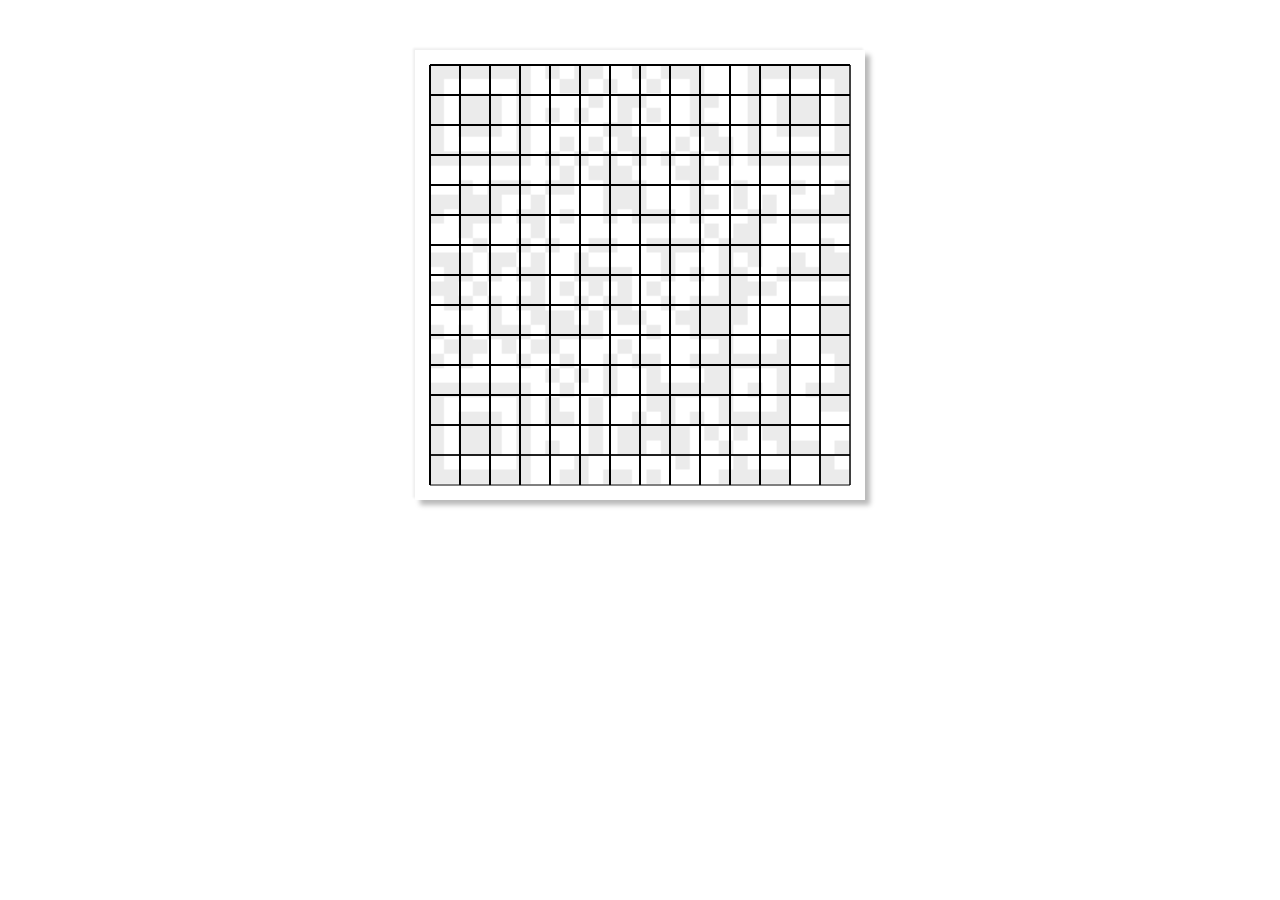
<file: 五子棋/index.html>
﻿<!DOCTYPE html>
<html lang="en">
<head>
  <meta http-equiv="Content-Type" content="text/html;charset=UTF-8">
  <title>五子棋</title>
  <link rel="stylesheet" type="text/css" href="css/style.css">
</head>
<body>
  <canvas id="chess" width="450px" height="450px"></canvas>
  <script type="text/javascript" src="js/script.js"></script>
</body>
</html>
</file>
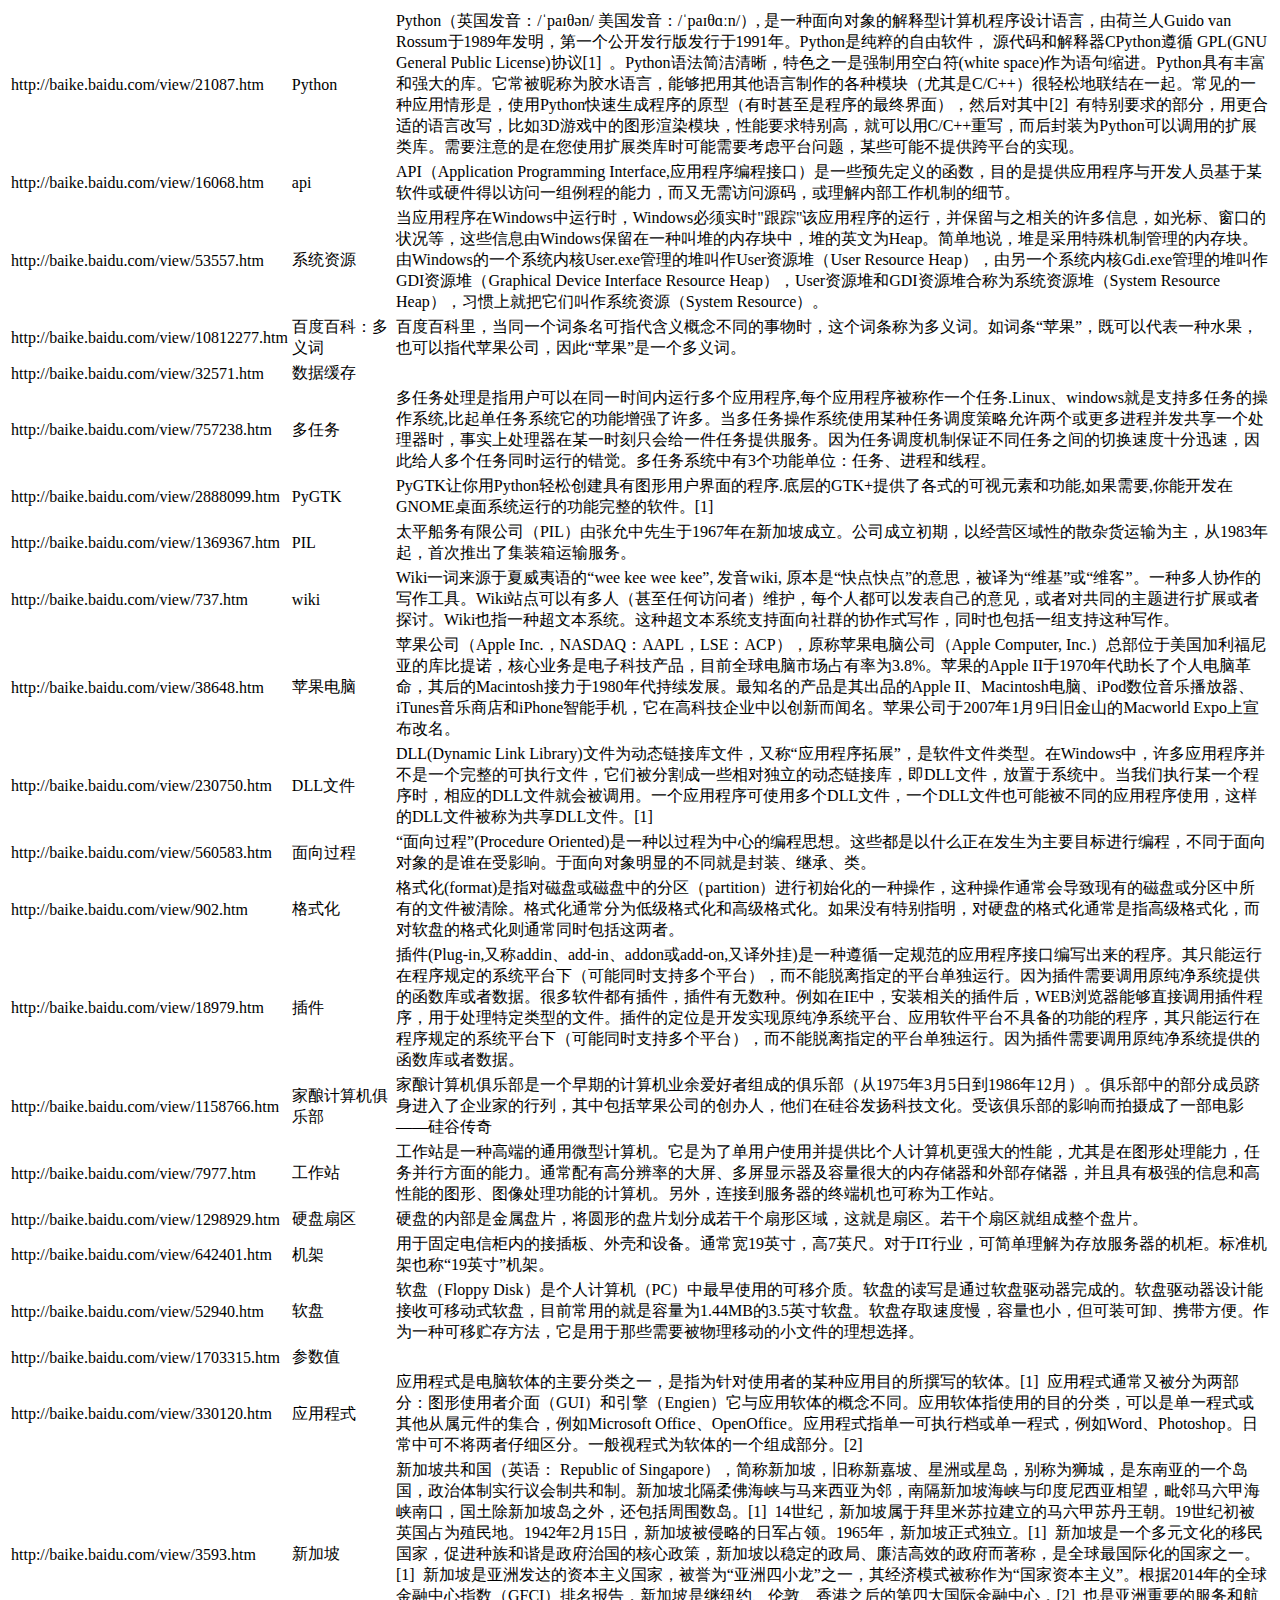
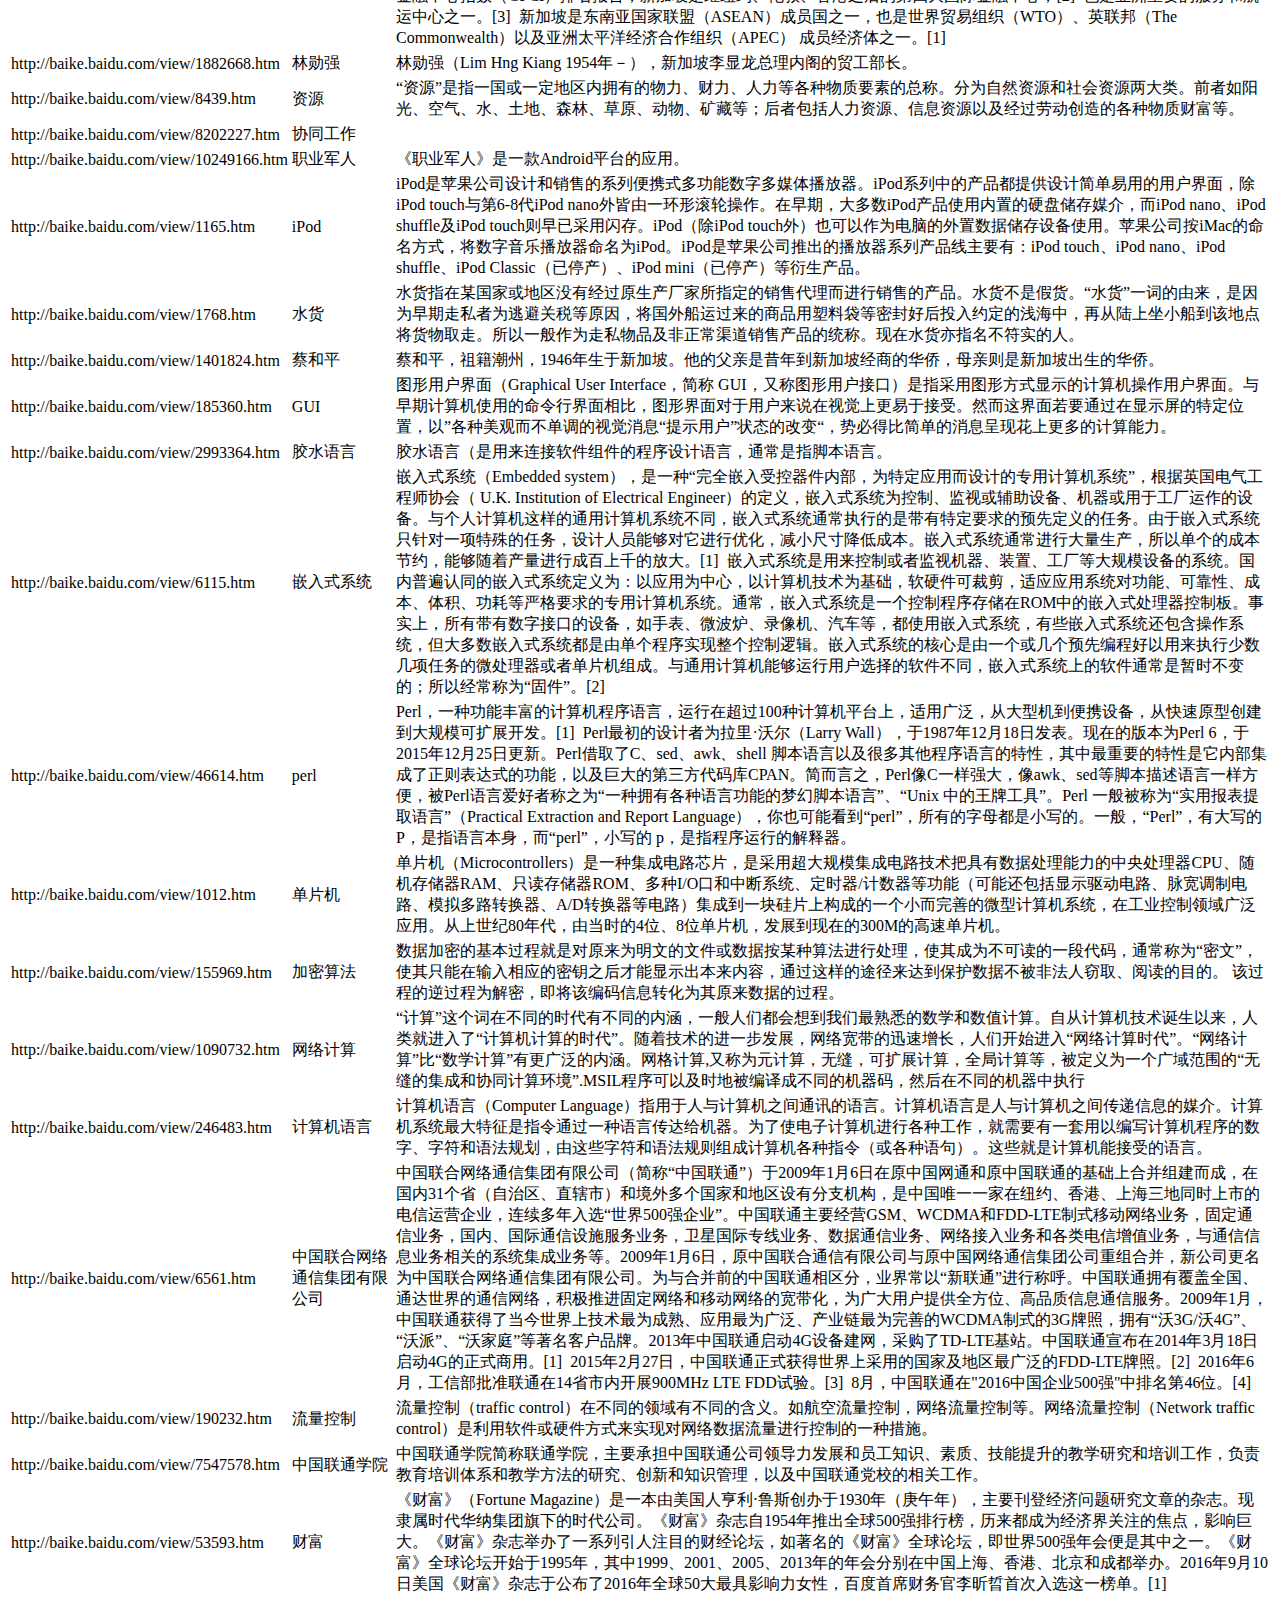
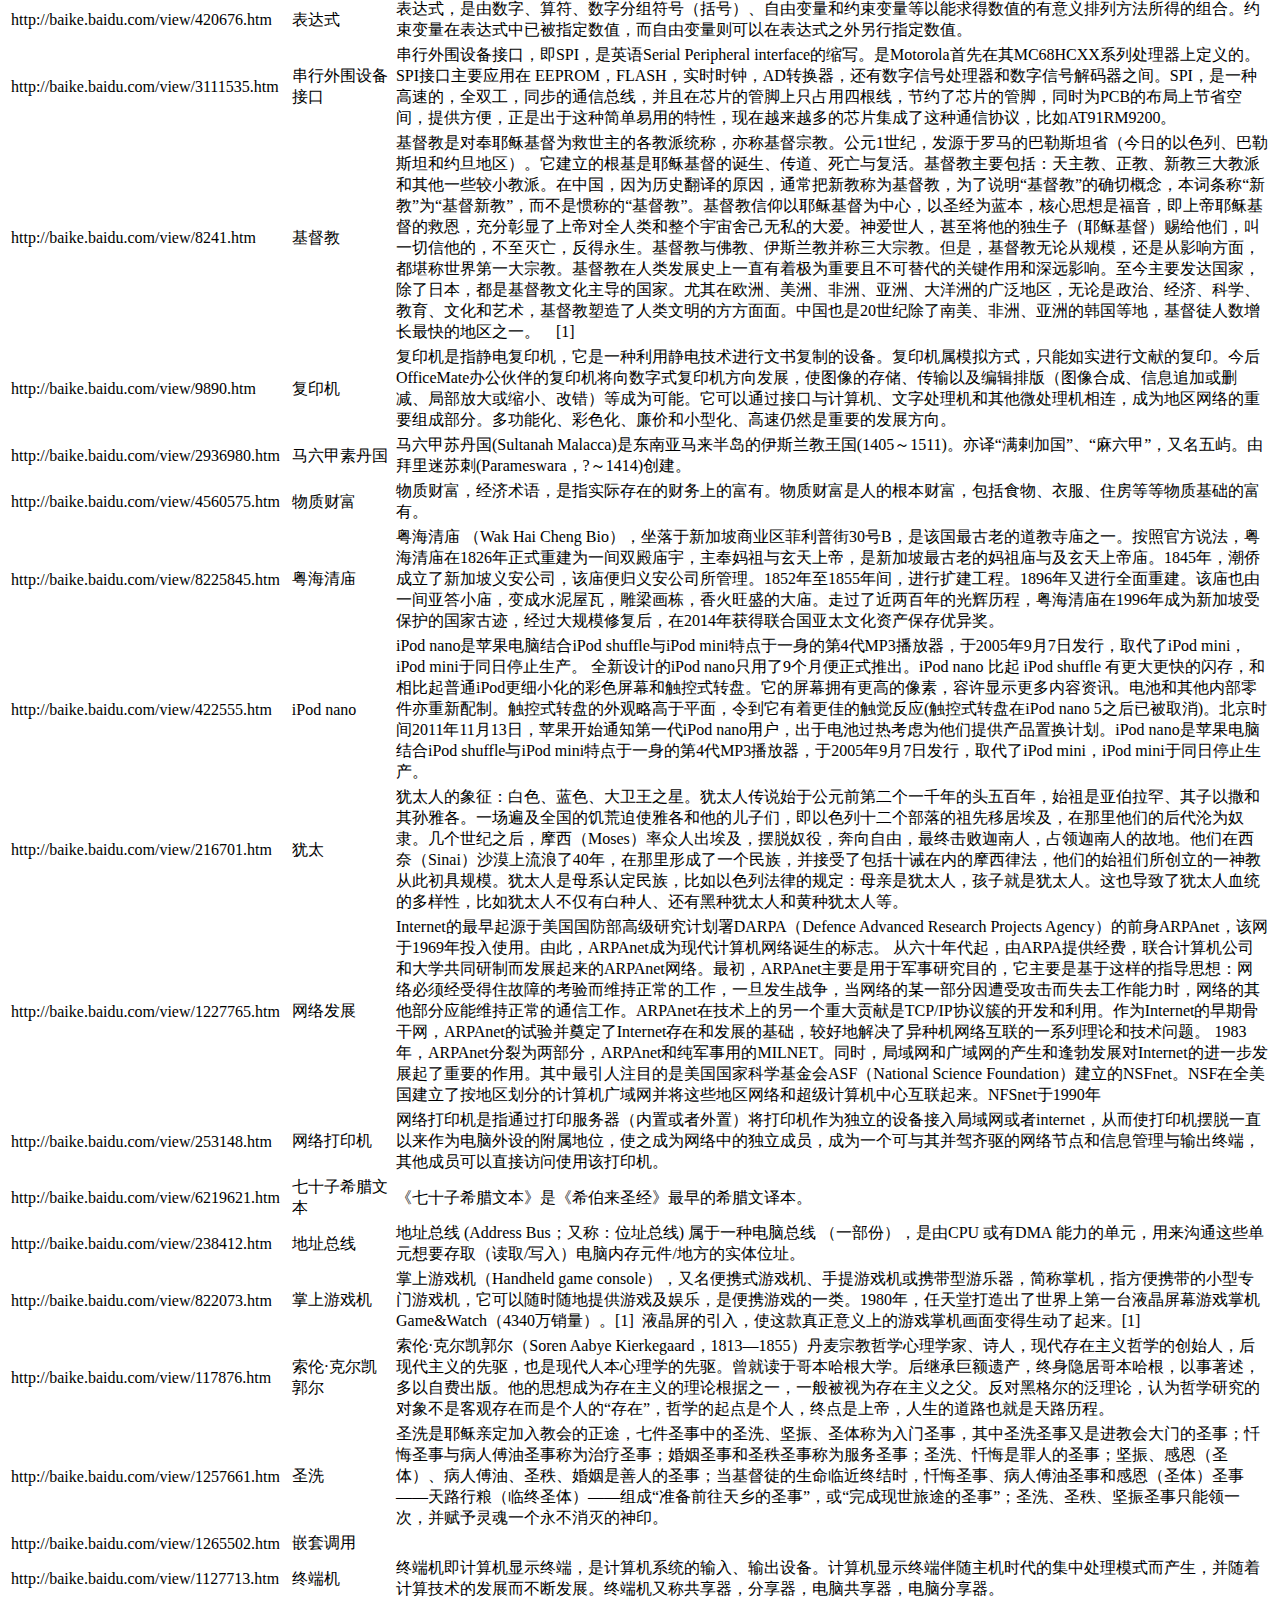
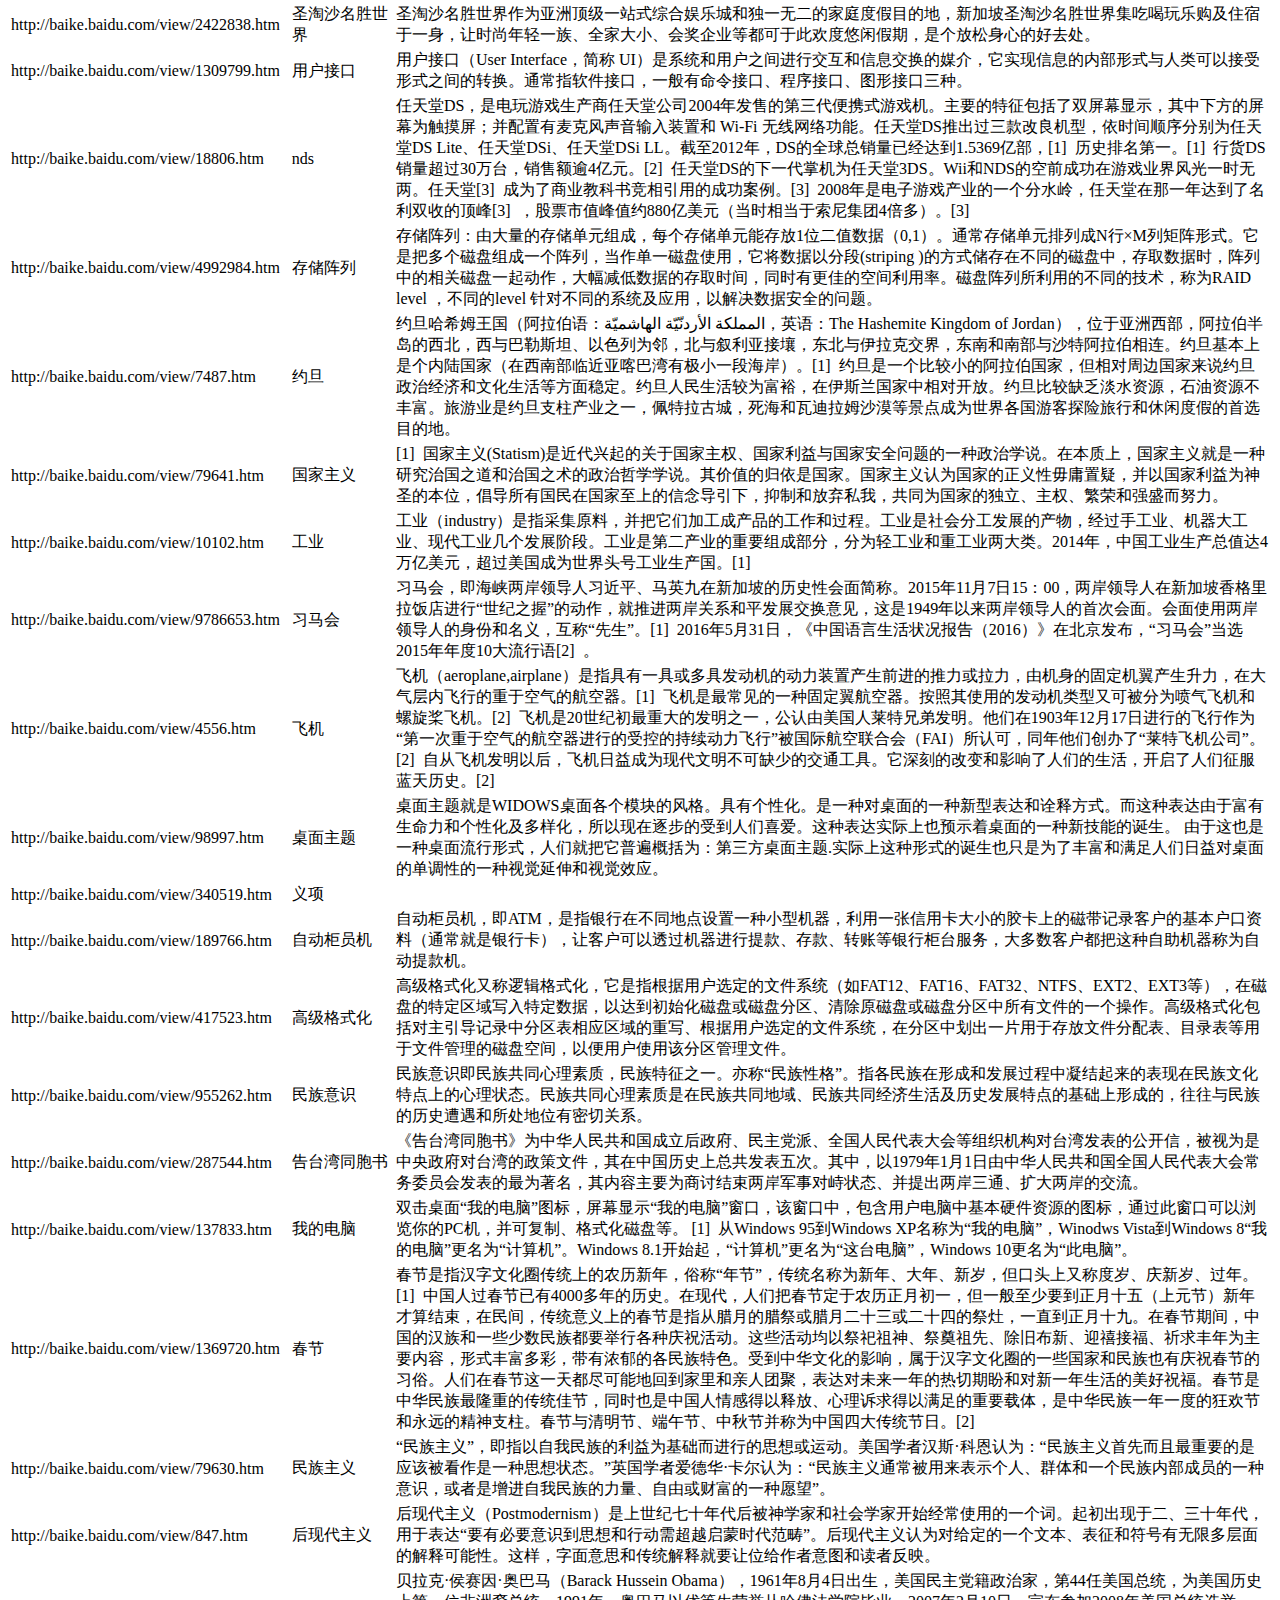
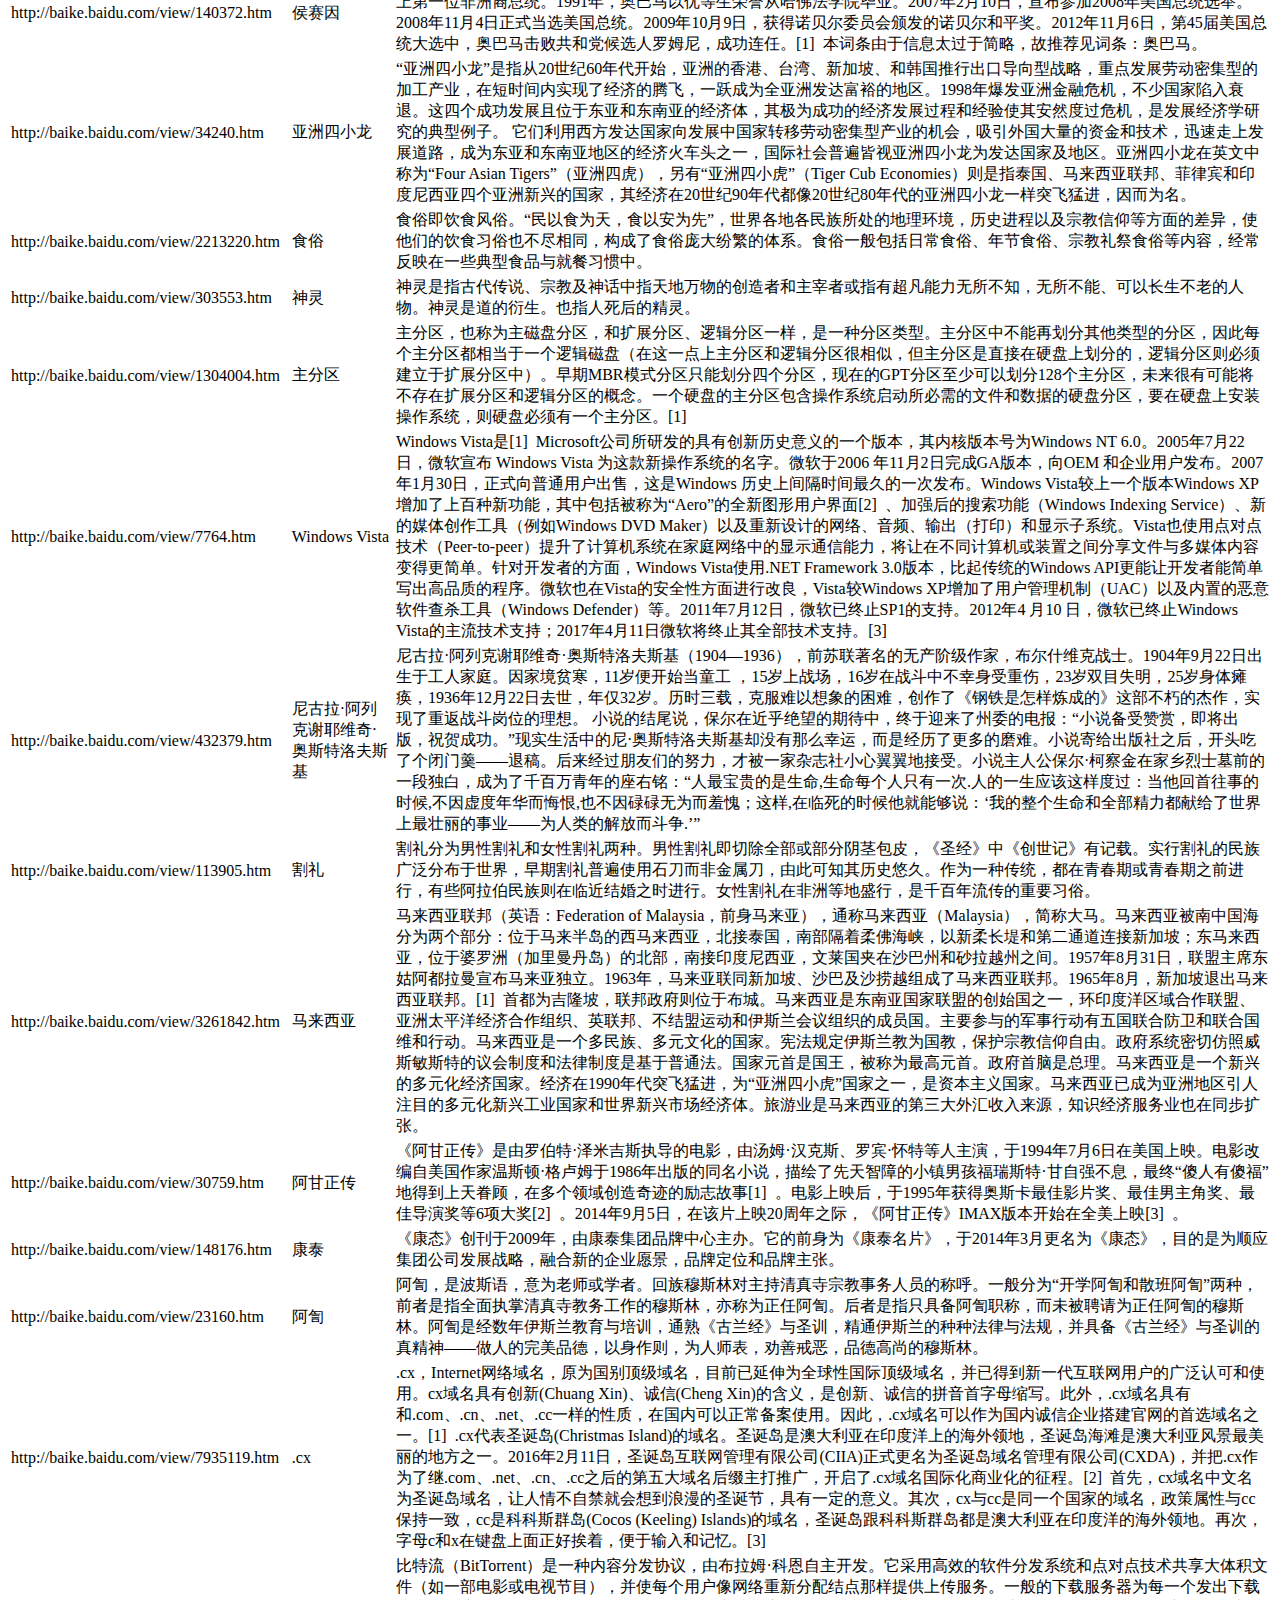
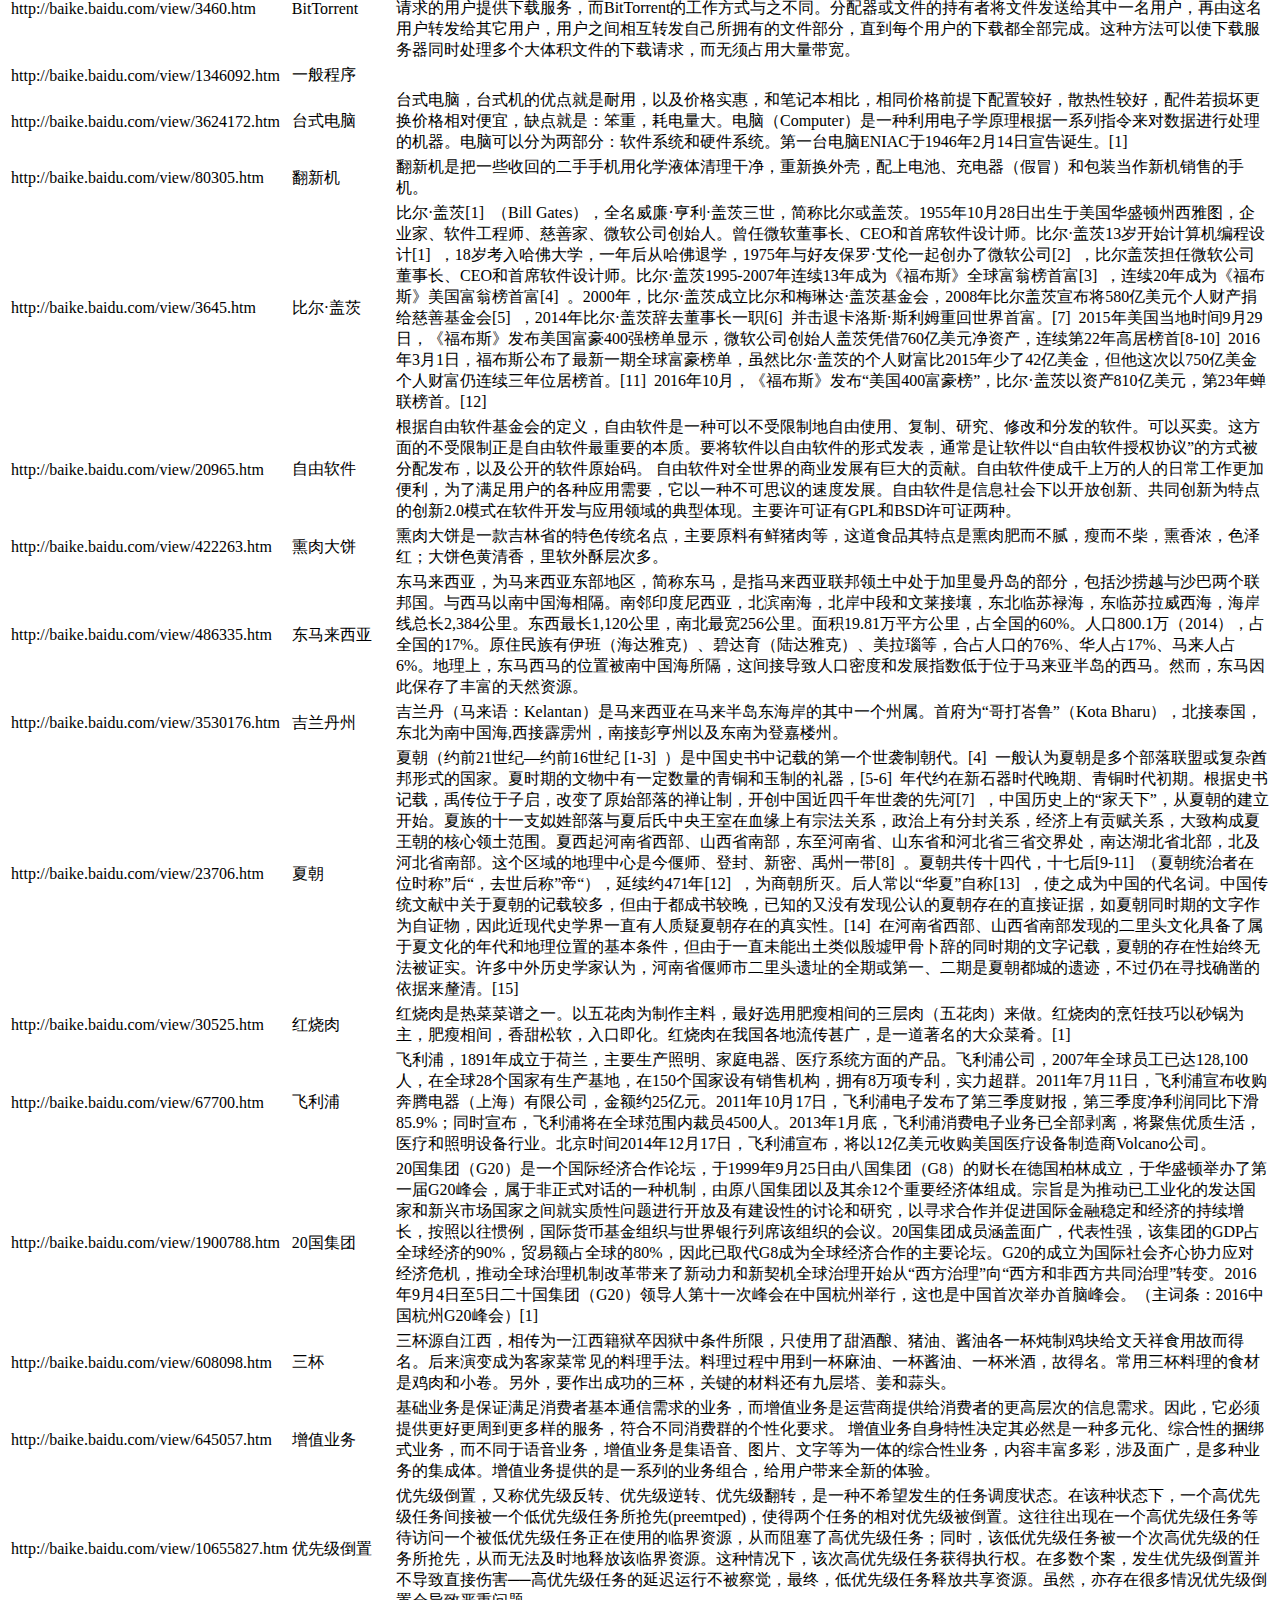
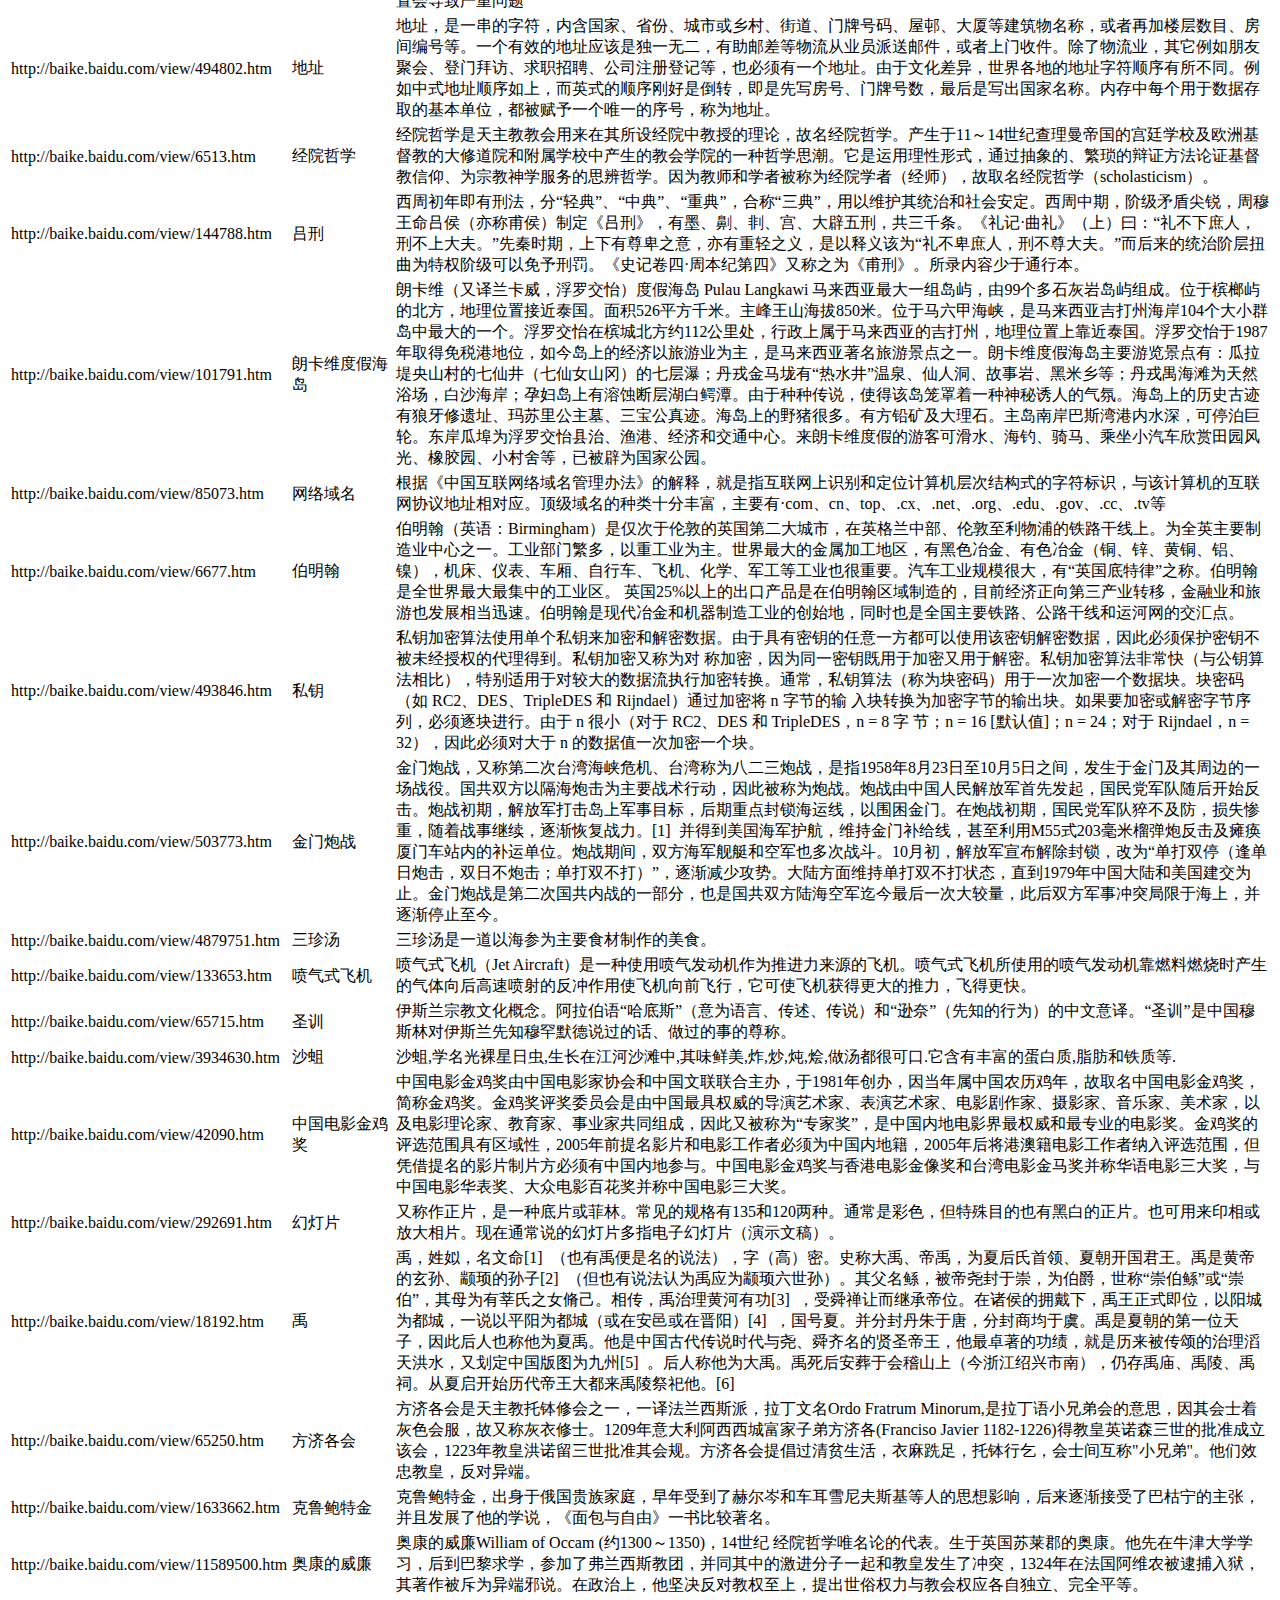
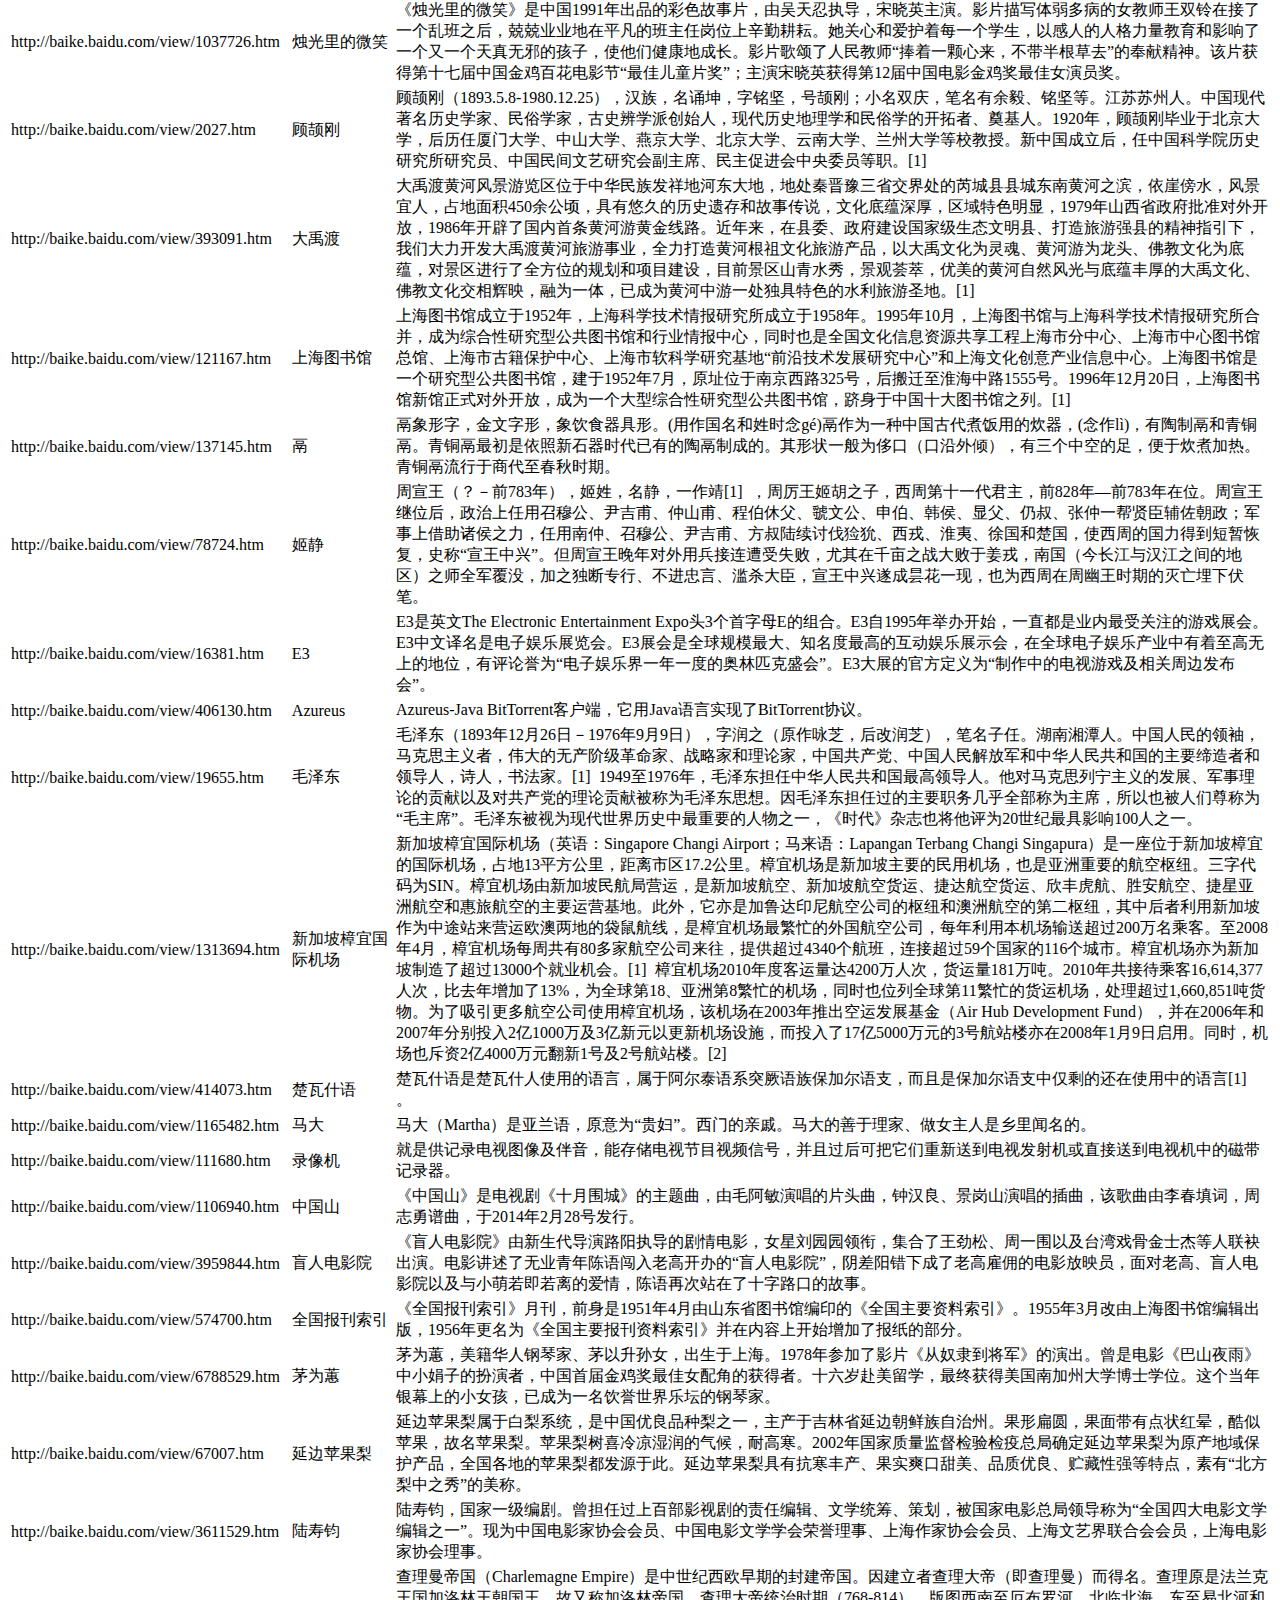
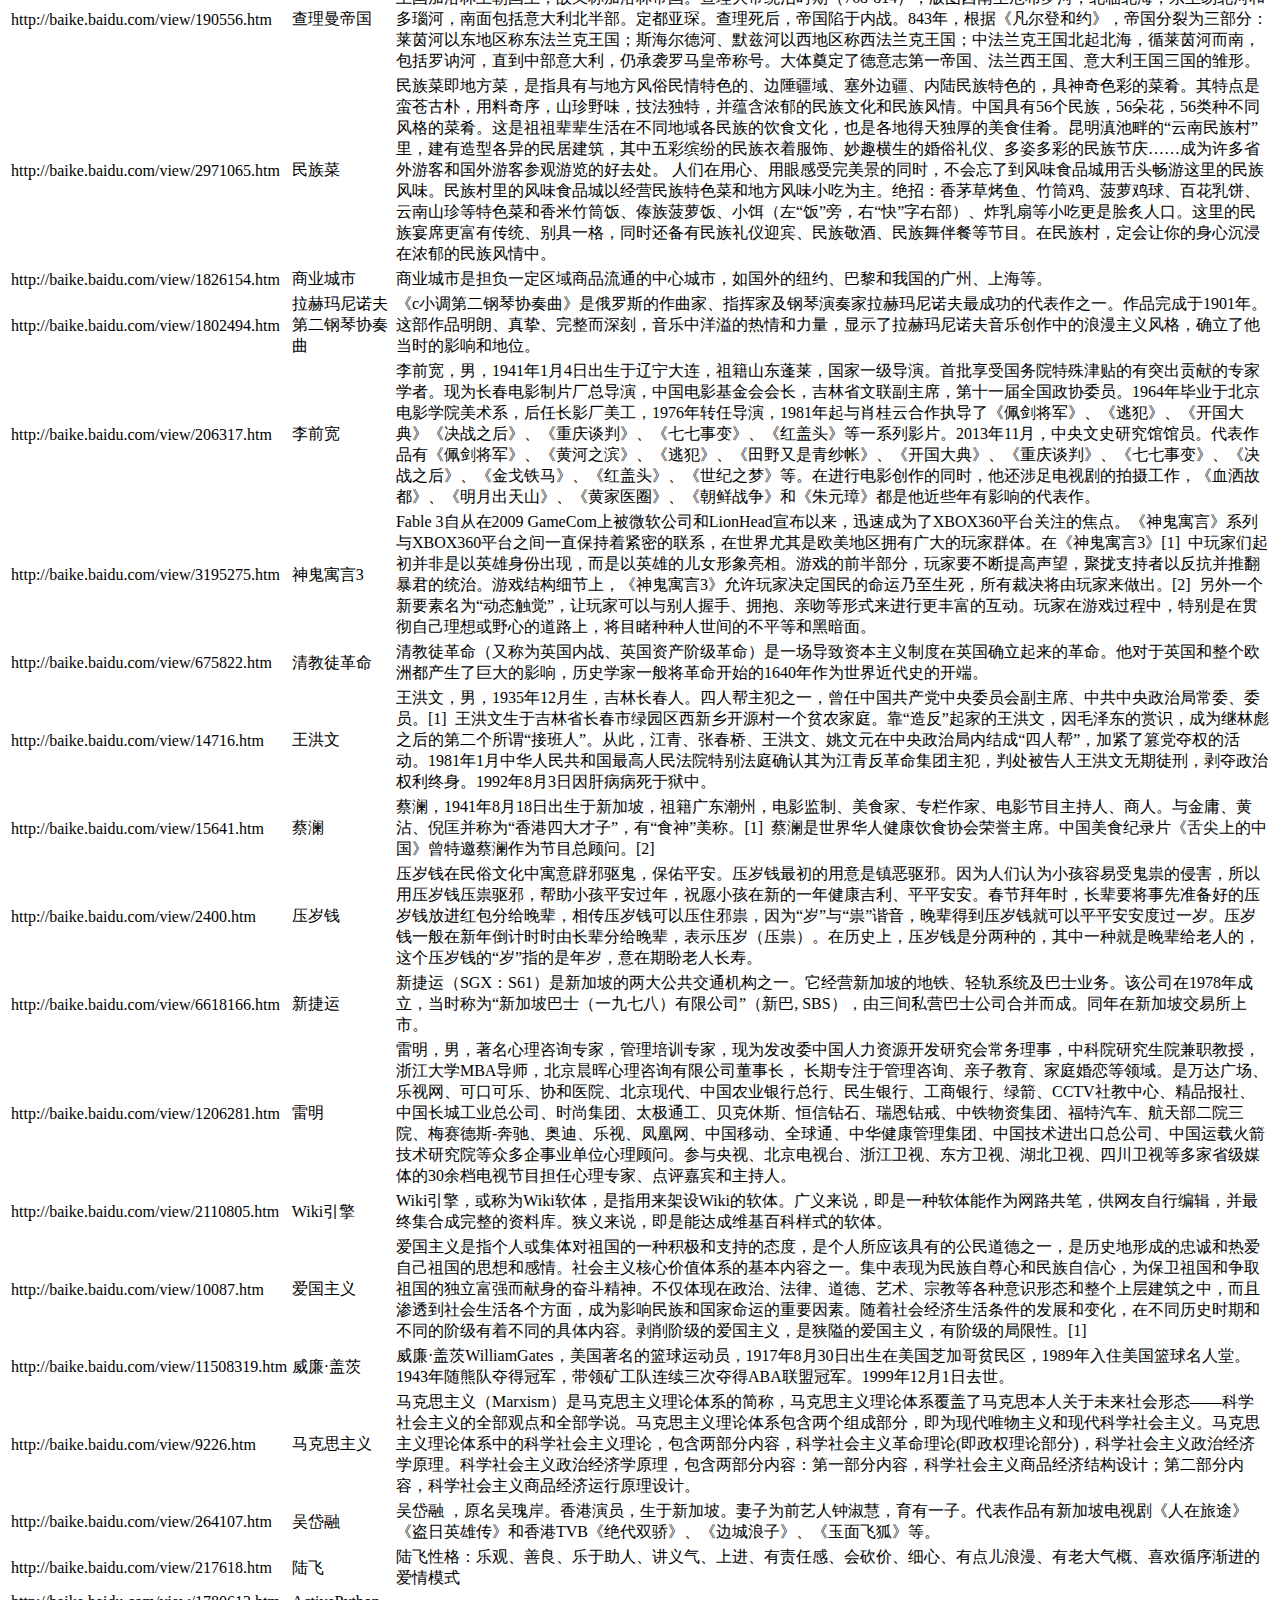
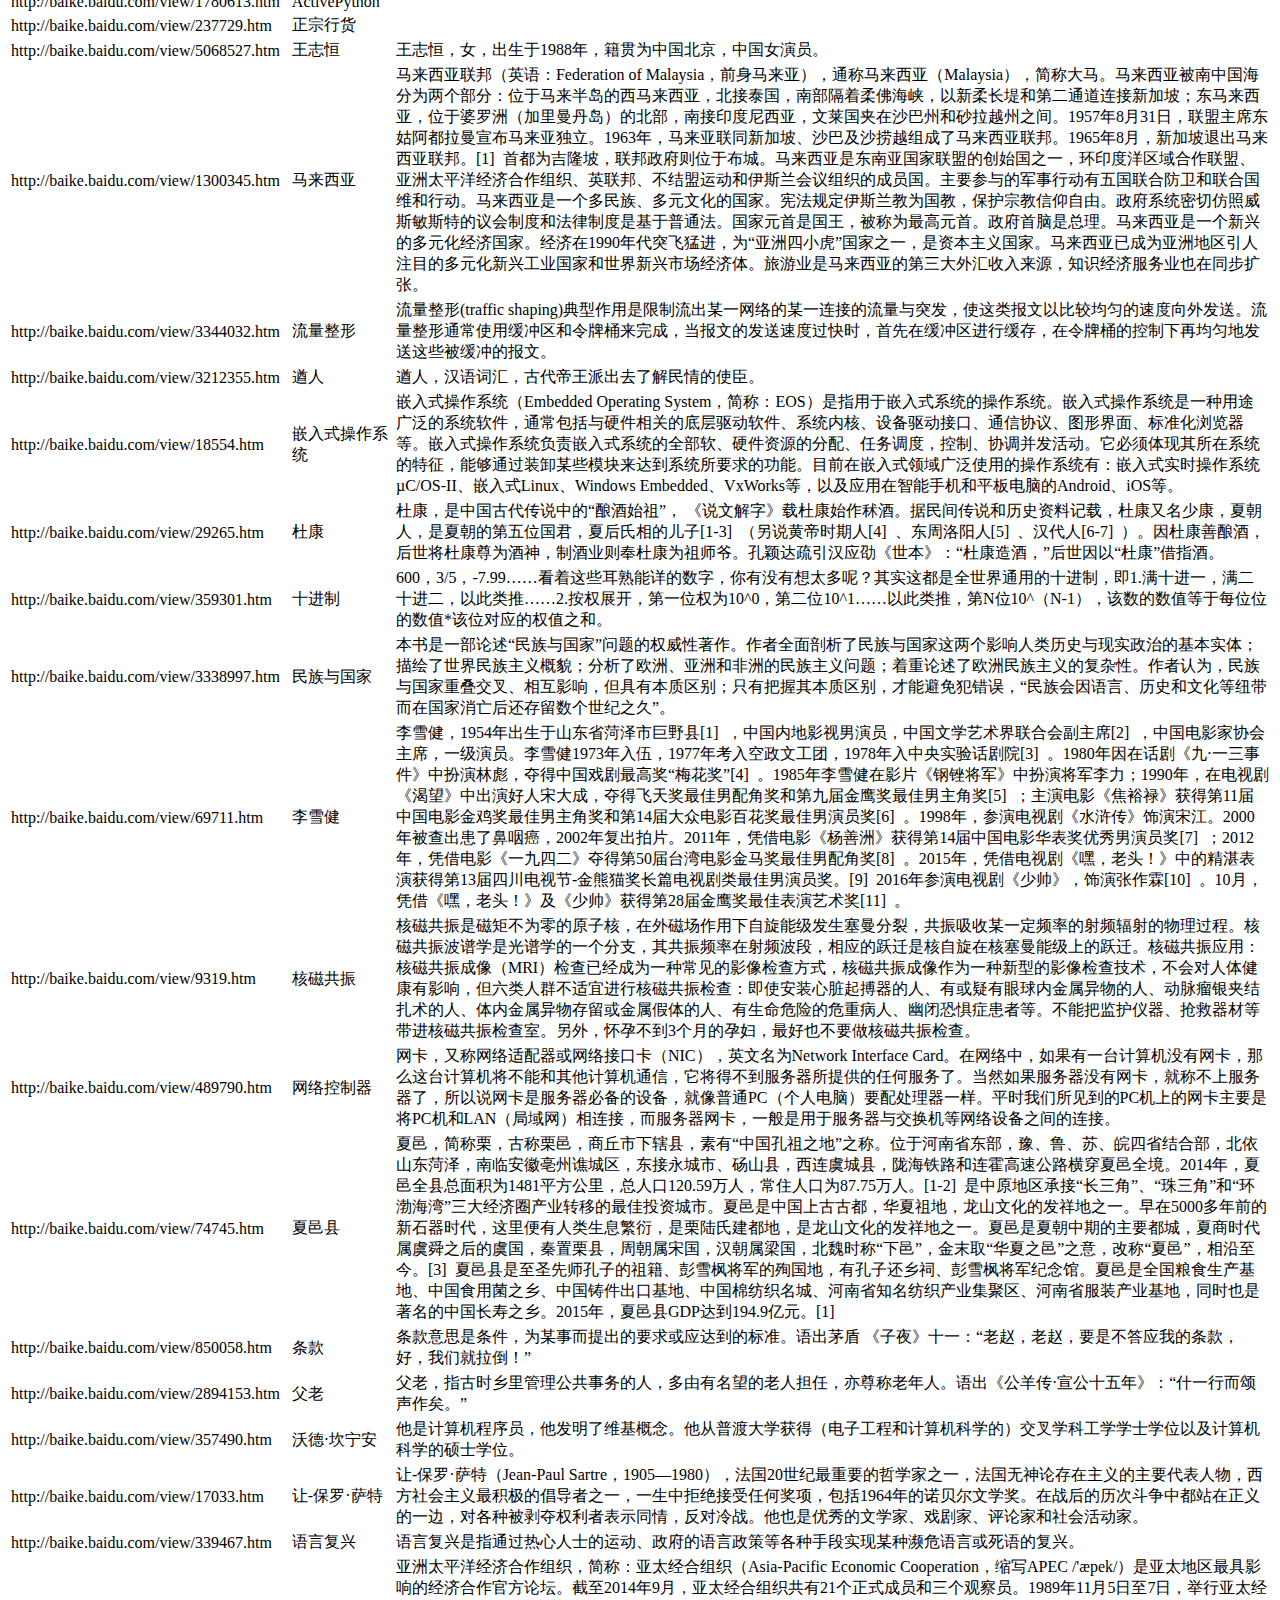
<file: imooc/baike/output.html>
<html><body><table><tr><td>http://baike.baidu.com/view/21087.htm</td><td>Python</td><td>
Python（英国发音：/ˈpaɪθən/ 美国发音：/ˈpaɪθɑːn/）, 是一种面向对象的解释型计算机程序设计语言，由荷兰人Guido van Rossum于1989年发明，第一个公开发行版发行于1991年。Python是纯粹的自由软件， 源代码和解释器CPython遵循 GPL(GNU General Public License)协议[1] 
。Python语法简洁清晰，特色之一是强制用空白符(white space)作为语句缩进。Python具有丰富和强大的库。它常被昵称为胶水语言，能够把用其他语言制作的各种模块（尤其是C/C++）很轻松地联结在一起。常见的一种应用情形是，使用Python快速生成程序的原型（有时甚至是程序的最终界面），然后对其中[2] 
有特别要求的部分，用更合适的语言改写，比如3D游戏中的图形渲染模块，性能要求特别高，就可以用C/C++重写，而后封装为Python可以调用的扩展类库。需要注意的是在您使用扩展类库时可能需要考虑平台问题，某些可能不提供跨平台的实现。
</td></tr><tr><td>http://baike.baidu.com/view/16068.htm</td><td>api</td><td>
API（Application Programming Interface,应用程序编程接口）是一些预先定义的函数，目的是提供应用程序与开发人员基于某软件或硬件得以访问一组例程的能力，而又无需访问源码，或理解内部工作机制的细节。
</td></tr><tr><td>http://baike.baidu.com/view/53557.htm</td><td>系统资源</td><td>
当应用程序在Windows中运行时，Windows必须实时"跟踪"该应用程序的运行，并保留与之相关的许多信息，如光标、窗口的状况等，这些信息由Windows保留在一种叫堆的内存块中，堆的英文为Heap。简单地说，堆是采用特殊机制管理的内存块。由Windows的一个系统内核User.exe管理的堆叫作User资源堆（User Resource Heap），由另一个系统内核Gdi.exe管理的堆叫作GDI资源堆（Graphical Device Interface Resource Heap），User资源堆和GDI资源堆合称为系统资源堆（System Resource Heap），习惯上就把它们叫作系统资源（System Resource）。
</td></tr><tr><td>http://baike.baidu.com/view/10812277.htm</td><td>百度百科：多义词</td><td>
百度百科里，当同一个词条名可指代含义概念不同的事物时，这个词条称为多义词。如词条“苹果”，既可以代表一种水果，也可以指代苹果公司，因此“苹果”是一个多义词。
</td></tr><tr><td>http://baike.baidu.com/view/32571.htm</td><td>数据缓存</td><td>
</td></tr><tr><td>http://baike.baidu.com/view/757238.htm</td><td>多任务</td><td>
多任务处理是指用户可以在同一时间内运行多个应用程序,每个应用程序被称作一个任务.Linux、windows就是支持多任务的操作系统,比起单任务系统它的功能增强了许多。当多任务操作系统使用某种任务调度策略允许两个或更多进程并发共享一个处理器时，事实上处理器在某一时刻只会给一件任务提供服务。因为任务调度机制保证不同任务之间的切换速度十分迅速，因此给人多个任务同时运行的错觉。多任务系统中有3个功能单位：任务、进程和线程。
</td></tr><tr><td>http://baike.baidu.com/view/2888099.htm</td><td>PyGTK</td><td>
PyGTK让你用Python轻松创建具有图形用户界面的程序.底层的GTK+提供了各式的可视元素和功能,如果需要,你能开发在GNOME桌面系统运行的功能完整的软件。[1] 

</td></tr><tr><td>http://baike.baidu.com/view/1369367.htm</td><td>PIL</td><td>
太平船务有限公司（PIL）由张允中先生于1967年在新加坡成立。公司成立初期，以经营区域性的散杂货运输为主，从1983年起，首次推出了集装箱运输服务。
</td></tr><tr><td>http://baike.baidu.com/view/737.htm</td><td>wiki</td><td>
Wiki一词来源于夏威夷语的“wee kee wee kee”, 发音wiki, 原本是“快点快点”的意思，被译为“维基”或“维客”。一种多人协作的写作工具。Wiki站点可以有多人（甚至任何访问者）维护，每个人都可以发表自己的意见，或者对共同的主题进行扩展或者探讨。Wiki也指一种超文本系统。这种超文本系统支持面向社群的协作式写作，同时也包括一组支持这种写作。
</td></tr><tr><td>http://baike.baidu.com/view/38648.htm</td><td>苹果电脑</td><td>
苹果公司（Apple Inc.，NASDAQ：AAPL，LSE：ACP），原称苹果电脑公司（Apple Computer, Inc.）总部位于美国加利福尼亚的库比提诺，核心业务是电子科技产品，目前全球电脑市场占有率为3.8%。苹果的Apple II于1970年代助长了个人电脑革命，其后的Macintosh接力于1980年代持续发展。最知名的产品是其出品的Apple II、Macintosh电脑、iPod数位音乐播放器、iTunes音乐商店和iPhone智能手机，它在高科技企业中以创新而闻名。苹果公司于2007年1月9日旧金山的Macworld Expo上宣布改名。
</td></tr><tr><td>http://baike.baidu.com/view/230750.htm</td><td>DLL文件</td><td>
DLL(Dynamic Link Library)文件为动态链接库文件，又称“应用程序拓展”，是软件文件类型。在Windows中，许多应用程序并不是一个完整的可执行文件，它们被分割成一些相对独立的动态链接库，即DLL文件，放置于系统中。当我们执行某一个程序时，相应的DLL文件就会被调用。一个应用程序可使用多个DLL文件，一个DLL文件也可能被不同的应用程序使用，这样的DLL文件被称为共享DLL文件。[1] 

</td></tr><tr><td>http://baike.baidu.com/view/560583.htm</td><td>面向过程</td><td>
“面向过程”(Procedure Oriented)是一种以过程为中心的编程思想。这些都是以什么正在发生为主要目标进行编程，不同于面向对象的是谁在受影响。于面向对象明显的不同就是封装、继承、类。
</td></tr><tr><td>http://baike.baidu.com/view/902.htm</td><td>格式化</td><td>
格式化(format)是指对磁盘或磁盘中的分区（partition）进行初始化的一种操作，这种操作通常会导致现有的磁盘或分区中所有的文件被清除。格式化通常分为低级格式化和高级格式化。如果没有特别指明，对硬盘的格式化通常是指高级格式化，而对软盘的格式化则通常同时包括这两者。
</td></tr><tr><td>http://baike.baidu.com/view/18979.htm</td><td>插件</td><td>
插件(Plug-in,又称addin、add-in、addon或add-on,又译外挂)是一种遵循一定规范的应用程序接口编写出来的程序。其只能运行在程序规定的系统平台下（可能同时支持多个平台），而不能脱离指定的平台单独运行。因为插件需要调用原纯净系统提供的函数库或者数据。很多软件都有插件，插件有无数种。例如在IE中，安装相关的插件后，WEB浏览器能够直接调用插件程序，用于处理特定类型的文件。插件的定位是开发实现原纯净系统平台、应用软件平台不具备的功能的程序，其只能运行在程序规定的系统平台下（可能同时支持多个平台），而不能脱离指定的平台单独运行。因为插件需要调用原纯净系统提供的函数库或者数据。
</td></tr><tr><td>http://baike.baidu.com/view/1158766.htm</td><td>家酿计算机俱乐部</td><td>
家酿计算机俱乐部是一个早期的计算机业余爱好者组成的俱乐部（从1975年3月5日到1986年12月）。俱乐部中的部分成员跻身进入了企业家的行列，其中包括苹果公司的创办人，他们在硅谷发扬科技文化。受该俱乐部的影响而拍摄成了一部电影——硅谷传奇
</td></tr><tr><td>http://baike.baidu.com/view/7977.htm</td><td>工作站</td><td>
工作站是一种高端的通用微型计算机。它是为了单用户使用并提供比个人计算机更强大的性能，尤其是在图形处理能力，任务并行方面的能力。通常配有高分辨率的大屏、多屏显示器及容量很大的内存储器和外部存储器，并且具有极强的信息和高性能的图形、图像处理功能的计算机。另外，连接到服务器的终端机也可称为工作站。
</td></tr><tr><td>http://baike.baidu.com/view/1298929.htm</td><td>硬盘扇区</td><td>
硬盘的内部是金属盘片，将圆形的盘片划分成若干个扇形区域，这就是扇区。若干个扇区就组成整个盘片。
</td></tr><tr><td>http://baike.baidu.com/view/642401.htm</td><td>机架</td><td>
用于固定电信柜内的接插板、外壳和设备。通常宽19英寸，高7英尺。对于IT行业，可简单理解为存放服务器的机柜。标准机架也称“19英寸”机架。
</td></tr><tr><td>http://baike.baidu.com/view/52940.htm</td><td>软盘</td><td>
软盘（Floppy Disk）是个人计算机（PC）中最早使用的可移介质。软盘的读写是通过软盘驱动器完成的。软盘驱动器设计能接收可移动式软盘，目前常用的就是容量为1.44MB的3.5英寸软盘。软盘存取速度慢，容量也小，但可装可卸、携带方便。作为一种可移贮存方法，它是用于那些需要被物理移动的小文件的理想选择。
</td></tr><tr><td>http://baike.baidu.com/view/1703315.htm</td><td>参数值</td><td>
</td></tr><tr><td>http://baike.baidu.com/view/330120.htm</td><td>应用程式</td><td>
应用程式是电脑软体的主要分类之一，是指为针对使用者的某种应用目的所撰写的软体。[1] 
应用程式通常又被分为两部分：图形使用者介面（GUI）和引擎（Engien）它与应用软体的概念不同。应用软体指使用的目的分类，可以是单一程式或其他从属元件的集合，例如Microsoft Office、OpenOffice。应用程式指单一可执行档或单一程式，例如Word、Photoshop。日常中可不将两者仔细区分。一般视程式为软体的一个组成部分。[2] 

</td></tr><tr><td>http://baike.baidu.com/view/3593.htm</td><td>新加坡</td><td>
新加坡共和国（英语： Republic of Singapore），简称新加坡，旧称新嘉坡、星洲或星岛，别称为狮城，是东南亚的一个岛国，政治体制实行议会制共和制。新加坡北隔柔佛海峡与马来西亚为邻，南隔新加坡海峡与印度尼西亚相望，毗邻马六甲海峡南口，国土除新加坡岛之外，还包括周围数岛。[1] 
14世纪，新加坡属于拜里米苏拉建立的马六甲苏丹王朝。19世纪初被英国占为殖民地。1942年2月15日，新加坡被侵略的日军占领。1965年，新加坡正式独立。[1] 
新加坡是一个多元文化的移民国家，促进种族和谐是政府治国的核心政策，新加坡以稳定的政局、廉洁高效的政府而著称，是全球最国际化的国家之一。[1] 
新加坡是亚洲发达的资本主义国家，被誉为“亚洲四小龙”之一，其经济模式被称作为“国家资本主义”。根据2014年的全球金融中心指数（GFCI）排名报告，新加坡是继纽约、伦敦、香港之后的第四大国际金融中心，[2] 
也是亚洲重要的服务和航运中心之一。[3] 
新加坡是东南亚国家联盟（ASEAN）成员国之一，也是世界贸易组织（WTO）、英联邦（The Commonwealth）以及亚洲太平洋经济合作组织（APEC） 成员经济体之一。[1] 

</td></tr><tr><td>http://baike.baidu.com/view/1882668.htm</td><td>林勋强</td><td>
林勋强（Lim Hng Kiang 1954年－），新加坡李显龙总理内阁的贸工部长。
</td></tr><tr><td>http://baike.baidu.com/view/8439.htm</td><td>资源</td><td>
“资源”是指一国或一定地区内拥有的物力、财力、人力等各种物质要素的总称。分为自然资源和社会资源两大类。前者如阳光、空气、水、土地、森林、草原、动物、矿藏等；后者包括人力资源、信息资源以及经过劳动创造的各种物质财富等。
</td></tr><tr><td>http://baike.baidu.com/view/8202227.htm</td><td>协同工作</td><td>
</td></tr><tr><td>http://baike.baidu.com/view/10249166.htm</td><td>职业军人</td><td>
《职业军人》是一款Android平台的应用。
</td></tr><tr><td>http://baike.baidu.com/view/1165.htm</td><td>iPod</td><td>
iPod是苹果公司设计和销售的系列便携式多功能数字多媒体播放器。iPod系列中的产品都提供设计简单易用的用户界面，除iPod touch与第6-8代iPod nano外皆由一环形滚轮操作。在早期，大多数iPod产品使用内置的硬盘储存媒介，而iPod nano、iPod shuffle及iPod touch则早已采用闪存。iPod（除iPod touch外）也可以作为电脑的外置数据储存设备使用。苹果公司按iMac的命名方式，将数字音乐播放器命名为iPod。iPod是苹果公司推出的播放器系列产品线主要有：iPod touch、iPod nano、iPod shuffle、iPod Classic（已停产）、iPod mini（已停产）等衍生产品。
</td></tr><tr><td>http://baike.baidu.com/view/1768.htm</td><td>水货</td><td>
水货指在某国家或地区没有经过原生产厂家所指定的销售代理而进行销售的产品。水货不是假货。“水货”一词的由来，是因为早期走私者为逃避关税等原因，将国外船运过来的商品用塑料袋等密封好后投入约定的浅海中，再从陆上坐小船到该地点将货物取走。所以一般作为走私物品及非正常渠道销售产品的统称。现在水货亦指名不符实的人。
</td></tr><tr><td>http://baike.baidu.com/view/1401824.htm</td><td>蔡和平</td><td>
蔡和平，祖籍潮州，1946年生于新加坡。他的父亲是昔年到新加坡经商的华侨，母亲则是新加坡出生的华侨。
</td></tr><tr><td>http://baike.baidu.com/view/185360.htm</td><td>GUI</td><td>
图形用户界面（Graphical User Interface，简称 GUI，又称图形用户接口）是指采用图形方式显示的计算机操作用户界面。与早期计算机使用的命令行界面相比，图形界面对于用户来说在视觉上更易于接受。然而这界面若要通过在显示屏的特定位置，以”各种美观而不单调的视觉消息“提示用户”状态的改变“，势必得比简单的消息呈现花上更多的计算能力。
</td></tr><tr><td>http://baike.baidu.com/view/2993364.htm</td><td>胶水语言</td><td>
胶水语言（是用来连接软件组件的程序设计语言，通常是指脚本语言。
</td></tr><tr><td>http://baike.baidu.com/view/6115.htm</td><td>嵌入式系统</td><td>
嵌入式系统（Embedded system），是一种“完全嵌入受控器件内部，为特定应用而设计的专用计算机系统”，根据英国电气工程师协会（ U.K. Institution of Electrical Engineer）的定义，嵌入式系统为控制、监视或辅助设备、机器或用于工厂运作的设备。与个人计算机这样的通用计算机系统不同，嵌入式系统通常执行的是带有特定要求的预先定义的任务。由于嵌入式系统只针对一项特殊的任务，设计人员能够对它进行优化，减小尺寸降低成本。嵌入式系统通常进行大量生产，所以单个的成本节约，能够随着产量进行成百上千的放大。[1] 
嵌入式系统是用来控制或者监视机器、装置、工厂等大规模设备的系统。国内普遍认同的嵌入式系统定义为：以应用为中心，以计算机技术为基础，软硬件可裁剪，适应应用系统对功能、可靠性、成本、体积、功耗等严格要求的专用计算机系统。通常，嵌入式系统是一个控制程序存储在ROM中的嵌入式处理器控制板。事实上，所有带有数字接口的设备，如手表、微波炉、录像机、汽车等，都使用嵌入式系统，有些嵌入式系统还包含操作系统，但大多数嵌入式系统都是由单个程序实现整个控制逻辑。嵌入式系统的核心是由一个或几个预先编程好以用来执行少数几项任务的微处理器或者单片机组成。与通用计算机能够运行用户选择的软件不同，嵌入式系统上的软件通常是暂时不变的；所以经常称为“固件”。[2] 

</td></tr><tr><td>http://baike.baidu.com/view/46614.htm</td><td>perl</td><td>
Perl，一种功能丰富的计算机程序语言，运行在超过100种计算机平台上，适用广泛，从大型机到便携设备，从快速原型创建到大规模可扩展开发。[1] 
Perl最初的设计者为拉里·沃尔（Larry Wall），于1987年12月18日发表。现在的版本为Perl 6，于2015年12月25日更新。Perl借取了C、sed、awk、shell 脚本语言以及很多其他程序语言的特性，其中最重要的特性是它内部集成了正则表达式的功能，以及巨大的第三方代码库CPAN。简而言之，Perl像C一样强大，像awk、sed等脚本描述语言一样方便，被Perl语言爱好者称之为“一种拥有各种语言功能的梦幻脚本语言”、“Unix 中的王牌工具”。Perl 一般被称为“实用报表提取语言”（Practical Extraction and Report Language），你也可能看到“perl”，所有的字母都是小写的。一般，“Perl”，有大写的 P，是指语言本身，而“perl”，小写的 p，是指程序运行的解释器。
</td></tr><tr><td>http://baike.baidu.com/view/1012.htm</td><td>单片机</td><td>
单片机（Microcontrollers）是一种集成电路芯片，是采用超大规模集成电路技术把具有数据处理能力的中央处理器CPU、随机存储器RAM、只读存储器ROM、多种I/O口和中断系统、定时器/计数器等功能（可能还包括显示驱动电路、脉宽调制电路、模拟多路转换器、A/D转换器等电路）集成到一块硅片上构成的一个小而完善的微型计算机系统，在工业控制领域广泛应用。从上世纪80年代，由当时的4位、8位单片机，发展到现在的300M的高速单片机。
</td></tr><tr><td>http://baike.baidu.com/view/155969.htm</td><td>加密算法</td><td>
数据加密的基本过程就是对原来为明文的文件或数据按某种算法进行处理，使其成为不可读的一段代码，通常称为“密文”，使其只能在输入相应的密钥之后才能显示出本来内容，通过这样的途径来达到保护数据不被非法人窃取、阅读的目的。 该过程的逆过程为解密，即将该编码信息转化为其原来数据的过程。
</td></tr><tr><td>http://baike.baidu.com/view/1090732.htm</td><td>网络计算</td><td>
“计算”这个词在不同的时代有不同的内涵，一般人们都会想到我们最熟悉的数学和数值计算。自从计算机技术诞生以来，人类就进入了“计算机计算的时代”。随着技术的进一步发展，网络宽带的迅速增长，人们开始进入“网络计算时代”。“网络计算”比“数学计算”有更广泛的内涵。网格计算,又称为元计算，无缝，可扩展计算，全局计算等，被定义为一个广域范围的“无缝的集成和协同计算环境”.MSIL程序可以及时地被编译成不同的机器码，然后在不同的机器中执行
</td></tr><tr><td>http://baike.baidu.com/view/246483.htm</td><td>计算机语言</td><td>
计算机语言（Computer Language）指用于人与计算机之间通讯的语言。计算机语言是人与计算机之间传递信息的媒介。计算机系统最大特征是指令通过一种语言传达给机器。为了使电子计算机进行各种工作，就需要有一套用以编写计算机程序的数字、字符和语法规划，由这些字符和语法规则组成计算机各种指令（或各种语句）。这些就是计算机能接受的语言。
</td></tr><tr><td>http://baike.baidu.com/view/6561.htm</td><td>中国联合网络通信集团有限公司</td><td>
中国联合网络通信集团有限公司（简称“中国联通”）于2009年1月6日在原中国网通和原中国联通的基础上合并组建而成，在国内31个省（自治区、直辖市）和境外多个国家和地区设有分支机构，是中国唯一一家在纽约、香港、上海三地同时上市的电信运营企业，连续多年入选“世界500强企业”。中国联通主要经营GSM、WCDMA和FDD-LTE制式移动网络业务，固定通信业务，国内、国际通信设施服务业务，卫星国际专线业务、数据通信业务、网络接入业务和各类电信增值业务，与通信信息业务相关的系统集成业务等。2009年1月6日，原中国联合通信有限公司与原中国网络通信集团公司重组合并，新公司更名为中国联合网络通信集团有限公司。为与合并前的中国联通相区分，业界常以“新联通”进行称呼。中国联通拥有覆盖全国、通达世界的通信网络，积极推进固定网络和移动网络的宽带化，为广大用户提供全方位、高品质信息通信服务。2009年1月，中国联通获得了当今世界上技术最为成熟、应用最为广泛、产业链最为完善的WCDMA制式的3G牌照，拥有“沃3G/沃4G”、“沃派”、“沃家庭”等著名客户品牌。2013年中国联通启动4G设备建网，采购了TD-LTE基站。中国联通宣布在2014年3月18日启动4G的正式商用。[1] 
2015年2月27日，中国联通正式获得世界上采用的国家及地区最广泛的FDD-LTE牌照。[2] 
2016年6月，工信部批准联通在14省市内开展900MHz LTE FDD试验。[3] 
8月，中国联通在"2016中国企业500强"中排名第46位。[4] 

</td></tr><tr><td>http://baike.baidu.com/view/190232.htm</td><td>流量控制</td><td>
流量控制（traffic control）在不同的领域有不同的含义。如航空流量控制，网络流量控制等。网络流量控制（Network traffic control）是利用软件或硬件方式来实现对网络数据流量进行控制的一种措施。
</td></tr><tr><td>http://baike.baidu.com/view/7547578.htm</td><td>中国联通学院</td><td>
中国联通学院简称联通学院，主要承担中国联通公司领导力发展和员工知识、素质、技能提升的教学研究和培训工作，负责教育培训体系和教学方法的研究、创新和知识管理，以及中国联通党校的相关工作。
</td></tr><tr><td>http://baike.baidu.com/view/53593.htm</td><td>财富</td><td>
《财富》（Fortune Magazine）是一本由美国人亨利·鲁斯创办于1930年（庚午年），主要刊登经济问题研究文章的杂志。现隶属时代华纳集团旗下的时代公司。《财富》杂志自1954年推出全球500强排行榜，历来都成为经济界关注的焦点，影响巨大。《财富》杂志举办了一系列引人注目的财经论坛，如著名的《财富》全球论坛，即世界500强年会便是其中之一。《财富》全球论坛开始于1995年，其中1999、2001、2005、2013年的年会分别在中国上海、香港、北京和成都举办。2016年9月10日美国《财富》杂志于公布了2016年全球50大最具影响力女性，百度首席财务官李昕晢首次入选这一榜单。[1] 

</td></tr><tr><td>http://baike.baidu.com/view/420676.htm</td><td>表达式</td><td>
表达式，是由数字、算符、数字分组符号（括号）、自由变量和约束变量等以能求得数值的有意义排列方法所得的组合。约束变量在表达式中已被指定数值，而自由变量则可以在表达式之外另行指定数值。
</td></tr><tr><td>http://baike.baidu.com/view/3111535.htm</td><td>串行外围设备接口</td><td>
串行外围设备接口，即SPI，是英语Serial Peripheral interface的缩写。是Motorola首先在其MC68HCXX系列处理器上定义的。SPI接口主要应用在 EEPROM，FLASH，实时时钟，AD转换器，还有数字信号处理器和数字信号解码器之间。SPI，是一种高速的，全双工，同步的通信总线，并且在芯片的管脚上只占用四根线，节约了芯片的管脚，同时为PCB的布局上节省空间，提供方便，正是出于这种简单易用的特性，现在越来越多的芯片集成了这种通信协议，比如AT91RM9200。
</td></tr><tr><td>http://baike.baidu.com/view/8241.htm</td><td>基督教</td><td>
基督教是对奉耶稣基督为救世主的各教派统称，亦称基督宗教。公元1世纪，发源于罗马的巴勒斯坦省（今日的以色列、巴勒斯坦和约旦地区）。它建立的根基是耶稣基督的诞生、传道、死亡与复活。基督教主要包括：天主教、正教、新教三大教派和其他一些较小教派。在中国，因为历史翻译的原因，通常把新教称为基督教，为了说明“基督教”的确切概念，本词条称“新教”为“基督新教”，而不是惯称的“基督教”。基督教信仰以耶稣基督为中心，以圣经为蓝本，核心思想是福音，即上帝耶稣基督的救恩，充分彰显了上帝对全人类和整个宇宙舍己无私的大爱。神爱世人，甚至将他的独生子（耶稣基督）赐给他们，叫一切信他的，不至灭亡，反得永生。基督教与佛教、伊斯兰教并称三大宗教。但是，基督教无论从规模，还是从影响方面，都堪称世界第一大宗教。基督教在人类发展史上一直有着极为重要且不可替代的关键作用和深远影响。至今主要发达国家，除了日本，都是基督教文化主导的国家。尤其在欧洲、美洲、非洲、亚洲、大洋洲的广泛地区，无论是政治、经济、科学、教育、文化和艺术，基督教塑造了人类文明的方方面面。中国也是20世纪除了南美、非洲、亚洲的韩国等地，基督徒人数增长最快的地区之一。 [1] 

</td></tr><tr><td>http://baike.baidu.com/view/9890.htm</td><td>复印机</td><td>
复印机是指静电复印机，它是一种利用静电技术进行文书复制的设备。复印机属模拟方式，只能如实进行文献的复印。今后OfficeMate办公伙伴的复印机将向数字式复印机方向发展，使图像的存储、传输以及编辑排版（图像合成、信息追加或删减、局部放大或缩小、改错）等成为可能。它可以通过接口与计算机、文字处理机和其他微处理机相连，成为地区网络的重要组成部分。多功能化、彩色化、廉价和小型化、高速仍然是重要的发展方向。
</td></tr><tr><td>http://baike.baidu.com/view/2936980.htm</td><td>马六甲素丹国</td><td>
马六甲苏丹国(Sultanah Malacca)是东南亚马来半岛的伊斯兰教王国(1405～1511)。亦译“满剌加国”、“麻六甲”，又名五屿。由拜里迷苏刺(Parameswara，?～1414)创建。
</td></tr><tr><td>http://baike.baidu.com/view/4560575.htm</td><td>物质财富</td><td>
物质财富，经济术语，是指实际存在的财务上的富有。物质财富是人的根本财富，包括食物、衣服、住房等等物质基础的富有。
</td></tr><tr><td>http://baike.baidu.com/view/8225845.htm</td><td>粤海清庙</td><td>
粤海清庙 （Wak Hai Cheng Bio），坐落于新加坡商业区菲利普街30号B，是该国最古老的道教寺庙之一。按照官方说法，粤海清庙在1826年正式重建为一间双殿庙宇，主奉妈祖与玄天上帝，是新加坡最古老的妈祖庙与及玄天上帝庙。1845年，潮侨成立了新加坡义安公司，该庙便归义安公司所管理。1852年至1855年间，进行扩建工程。1896年又进行全面重建。该庙也由一间亚答小庙，变成水泥屋瓦，雕梁画栋，香火旺盛的大庙。走过了近两百年的光辉历程，粤海清庙在1996年成为新加坡受保护的国家古迹，经过大规模修复后，在2014年获得联合国亚太文化资产保存优异奖。
</td></tr><tr><td>http://baike.baidu.com/view/422555.htm</td><td>iPod nano</td><td>
iPod nano是苹果电脑结合iPod shuffle与iPod mini特点于一身的第4代MP3播放器，于2005年9月7日发行，取代了iPod mini，iPod mini于同日停止生产。 全新设计的iPod nano只用了9个月便正式推出。iPod nano 比起 iPod shuffle 有更大更快的闪存，和相比起普通iPod更细小化的彩色屏幕和触控式转盘。它的屏幕拥有更高的像素，容许显示更多内容资讯。电池和其他内部零件亦重新配制。触控式转盘的外观略高于平面，令到它有着更佳的触觉反应(触控式转盘在iPod nano 5之后已被取消)。北京时间2011年11月13日，苹果开始通知第一代iPod nano用户，出于电池过热考虑为他们提供产品置换计划。iPod nano是苹果电脑结合iPod shuffle与iPod mini特点于一身的第4代MP3播放器，于2005年9月7日发行，取代了iPod mini，iPod mini于同日停止生产。
</td></tr><tr><td>http://baike.baidu.com/view/216701.htm</td><td>犹太</td><td>
犹太人的象征：白色、蓝色、大卫王之星。犹太人传说始于公元前第二个一千年的头五百年，始祖是亚伯拉罕、其子以撒和其孙雅各。一场遍及全国的饥荒迫使雅各和他的儿子们，即以色列十二个部落的祖先移居埃及，在那里他们的后代沦为奴隶。几个世纪之后，摩西（Moses）率众人出埃及，摆脱奴役，奔向自由，最终击败迦南人，占领迦南人的故地。他们在西奈（Sinai）沙漠上流浪了40年，在那里形成了一个民族，并接受了包括十诫在内的摩西律法，他们的始祖们所创立的一神教从此初具规模。犹太人是母系认定民族，比如以色列法律的规定：母亲是犹太人，孩子就是犹太人。这也导致了犹太人血统的多样性，比如犹太人不仅有白种人、还有黑种犹太人和黄种犹太人等。
</td></tr><tr><td>http://baike.baidu.com/view/1227765.htm</td><td>网络发展</td><td>
Internet的最早起源于美国国防部高级研究计划署DARPA（Defence Advanced Research Projects Agency）的前身ARPAnet，该网于1969年投入使用。由此，ARPAnet成为现代计算机网络诞生的标志。    从六十年代起，由ARPA提供经费，联合计算机公司和大学共同研制而发展起来的ARPAnet网络。最初，ARPAnet主要是用于军事研究目的，它主要是基于这样的指导思想：网络必须经受得住故障的考验而维持正常的工作，一旦发生战争，当网络的某一部分因遭受攻击而失去工作能力时，网络的其他部分应能维持正常的通信工作。ARPAnet在技术上的另一个重大贡献是TCP/IP协议簇的开发和利用。作为Internet的早期骨干网，ARPAnet的试验并奠定了Internet存在和发展的基础，较好地解决了异种机网络互联的一系列理论和技术问题。    1983年，ARPAnet分裂为两部分，ARPAnet和纯军事用的MILNET。同时，局域网和广域网的产生和逢勃发展对Internet的进一步发展起了重要的作用。其中最引人注目的是美国国家科学基金会ASF（National Science Foundation）建立的NSFnet。NSF在全美国建立了按地区划分的计算机广域网并将这些地区网络和超级计算机中心互联起来。NFSnet于1990年
</td></tr><tr><td>http://baike.baidu.com/view/253148.htm</td><td>网络打印机</td><td>
网络打印机是指通过打印服务器（内置或者外置）将打印机作为独立的设备接入局域网或者internet，从而使打印机摆脱一直以来作为电脑外设的附属地位，使之成为网络中的独立成员，成为一个可与其并驾齐驱的网络节点和信息管理与输出终端，其他成员可以直接访问使用该打印机。
</td></tr><tr><td>http://baike.baidu.com/view/6219621.htm</td><td>七十子希腊文本</td><td>
《七十子希腊文本》是《希伯来圣经》最早的希腊文译本。
</td></tr><tr><td>http://baike.baidu.com/view/238412.htm</td><td>地址总线</td><td>
地址总线 (Address Bus；又称：位址总线) 属于一种电脑总线 （一部份），是由CPU 或有DMA 能力的单元，用来沟通这些单元想要存取（读取/写入）电脑内存元件/地方的实体位址。
</td></tr><tr><td>http://baike.baidu.com/view/822073.htm</td><td>掌上游戏机</td><td>
掌上游戏机（Handheld game console），又名便携式游戏机、手提游戏机或携带型游乐器，简称掌机，指方便携带的小型专门游戏机，它可以随时随地提供游戏及娱乐，是便携游戏的一类。1980年，任天堂打造出了世界上第一台液晶屏幕游戏掌机Game&Watch（4340万销量）。[1] 
液晶屏的引入，使这款真正意义上的游戏掌机画面变得生动了起来。[1] 

</td></tr><tr><td>http://baike.baidu.com/view/117876.htm</td><td>索伦·克尔凯郭尔</td><td>
索伦·克尔凯郭尔（Soren Aabye Kierkegaard，1813—1855）丹麦宗教哲学心理学家、诗人，现代存在主义哲学的创始人，后现代主义的先驱，也是现代人本心理学的先驱。曾就读于哥本哈根大学。后继承巨额遗产，终身隐居哥本哈根，以事著述，多以自费出版。他的思想成为存在主义的理论根据之一，一般被视为存在主义之父。反对黑格尔的泛理论，认为哲学研究的对象不是客观存在而是个人的“存在”，哲学的起点是个人，终点是上帝，人生的道路也就是天路历程。
</td></tr><tr><td>http://baike.baidu.com/view/1257661.htm</td><td>圣洗</td><td>
圣洗是耶稣亲定加入教会的正途，七件圣事中的圣洗、坚振、圣体称为入门圣事，其中圣洗圣事又是进教会大门的圣事；忏悔圣事与病人傅油圣事称为治疗圣事；婚姻圣事和圣秩圣事称为服务圣事；圣洗、忏悔是罪人的圣事；坚振、感恩（圣体）、病人傅油、圣秩、婚姻是善人的圣事；当基督徒的生命临近终结时，忏悔圣事、病人傅油圣事和感恩（圣体）圣事——天路行粮（临终圣体）——组成“准备前往天乡的圣事”，或“完成现世旅途的圣事”；圣洗、圣秩、坚振圣事只能领一次，并赋予灵魂一个永不消灭的神印。
</td></tr><tr><td>http://baike.baidu.com/view/1265502.htm</td><td>嵌套调用</td><td>
</td></tr><tr><td>http://baike.baidu.com/view/1127713.htm</td><td>终端机</td><td>
终端机即计算机显示终端，是计算机系统的输入、输出设备。计算机显示终端伴随主机时代的集中处理模式而产生，并随着计算技术的发展而不断发展。终端机又称共享器，分享器，电脑共享器，电脑分享器。
</td></tr><tr><td>http://baike.baidu.com/view/2422838.htm</td><td>圣淘沙名胜世界</td><td>
圣淘沙名胜世界作为亚洲顶级一站式综合娱乐城和独一无二的家庭度假目的地，新加坡圣淘沙名胜世界集吃喝玩乐购及住宿于一身，让时尚年轻一族、全家大小、会奖企业等都可于此欢度悠闲假期，是个放松身心的好去处。
</td></tr><tr><td>http://baike.baidu.com/view/1309799.htm</td><td>用户接口</td><td>
用户接口（User Interface，简称 UI）是系统和用户之间进行交互和信息交换的媒介，它实现信息的内部形式与人类可以接受形式之间的转换。通常指软件接口，一般有命令接口、程序接口、图形接口三种。
</td></tr><tr><td>http://baike.baidu.com/view/18806.htm</td><td>nds</td><td>
任天堂DS，是电玩游戏生产商任天堂公司2004年发售的第三代便携式游戏机。主要的特征包括了双屏幕显示，其中下方的屏幕为触摸屏；并配置有麦克风声音输入装置和 Wi-Fi 无线网络功能。任天堂DS推出过三款改良机型，依时间顺序分别为任天堂DS Lite、任天堂DSi、任天堂DSi LL。截至2012年，DS的全球总销量已经达到1.5369亿部，[1] 
历史排名第一。[1] 
行货DS销量超过30万台，销售额逾4亿元。[2] 
任天堂DS的下一代掌机为任天堂3DS。Wii和NDS的空前成功在游戏业界风光一时无两。任天堂[3] 
成为了商业教科书竞相引用的成功案例。[3] 
2008年是电子游戏产业的一个分水岭，任天堂在那一年达到了名利双收的顶峰[3] 
，股票市值峰值约880亿美元（当时相当于索尼集团4倍多）。[3] 

</td></tr><tr><td>http://baike.baidu.com/view/4992984.htm</td><td>存储阵列</td><td>
存储阵列：由大量的存储单元组成，每个存储单元能存放1位二值数据（0,1）。通常存储单元排列成N行×M列矩阵形式。它是把多个磁盘组成一个阵列，当作单一磁盘使用，它将数据以分段(striping )的方式储存在不同的磁盘中，存取数据时，阵列中的相关磁盘一起动作，大幅减低数据的存取时间，同时有更佳的空间利用率。磁盘阵列所利用的不同的技术，称为RAID level ，不同的level 针对不同的系统及应用，以解决数据安全的问题。
</td></tr><tr><td>http://baike.baidu.com/view/7487.htm</td><td>约旦</td><td>
约旦哈希姆王国（阿拉伯语：المملكة الأردنّيّة الهاشميّة，英语：The Hashemite Kingdom of Jordan），位于亚洲西部，阿拉伯半岛的西北，西与巴勒斯坦、以色列为邻，北与叙利亚接壤，东北与伊拉克交界，东南和南部与沙特阿拉伯相连。约旦基本上是个内陆国家（在西南部临近亚喀巴湾有极小一段海岸）。[1] 
约旦是一个比较小的阿拉伯国家，但相对周边国家来说约旦政治经济和文化生活等方面稳定。约旦人民生活较为富裕，在伊斯兰国家中相对开放。约旦比较缺乏淡水资源，石油资源不丰富。旅游业是约旦支柱产业之一，佩特拉古城，死海和瓦迪拉姆沙漠等景点成为世界各国游客探险旅行和休闲度假的首选目的地。
</td></tr><tr><td>http://baike.baidu.com/view/79641.htm</td><td>国家主义</td><td>
[1] 
国家主义(Statism)是近代兴起的关于国家主权、国家利益与国家安全问题的一种政治学说。在本质上，国家主义就是一种研究治国之道和治国之术的政治哲学学说。其价值的归依是国家。国家主义认为国家的正义性毋庸置疑，并以国家利益为神圣的本位，倡导所有国民在国家至上的信念导引下，抑制和放弃私我，共同为国家的独立、主权、繁荣和强盛而努力。
</td></tr><tr><td>http://baike.baidu.com/view/10102.htm</td><td>工业</td><td>
工业（industry）是指采集原料，并把它们加工成产品的工作和过程。工业是社会分工发展的产物，经过手工业、机器大工业、现代工业几个发展阶段。工业是第二产业的重要组成部分，分为轻工业和重工业两大类。2014年，中国工业生产总值达4万亿美元，超过美国成为世界头号工业生产国。[1] 

</td></tr><tr><td>http://baike.baidu.com/view/9786653.htm</td><td>习马会</td><td>
习马会，即海峡两岸领导人习近平、马英九在新加坡的历史性会面简称。2015年11月7日15：00，两岸领导人在新加坡香格里拉饭店进行“世纪之握”的动作，就推进两岸关系和平发展交换意见，这是1949年以来两岸领导人的首次会面。会面使用两岸领导人的身份和名义，互称“先生”。[1] 
  2016年5月31日，《中国语言生活状况报告（2016）》在北京发布，“习马会”当选2015年年度10大流行语[2] 
。
</td></tr><tr><td>http://baike.baidu.com/view/4556.htm</td><td>飞机</td><td>
飞机（aeroplane,airplane）是指具有一具或多具发动机的动力装置产生前进的推力或拉力，由机身的固定机翼产生升力，在大气层内飞行的重于空气的航空器。[1] 
飞机是最常见的一种固定翼航空器。按照其使用的发动机类型又可被分为喷气飞机和螺旋桨飞机。[2] 
飞机是20世纪初最重大的发明之一，公认由美国人莱特兄弟发明。他们在1903年12月17日进行的飞行作为“第一次重于空气的航空器进行的受控的持续动力飞行”被国际航空联合会（FAI）所认可，同年他们创办了“莱特飞机公司”。[2] 
自从飞机发明以后，飞机日益成为现代文明不可缺少的交通工具。它深刻的改变和影响了人们的生活，开启了人们征服蓝天历史。[2] 

</td></tr><tr><td>http://baike.baidu.com/view/98997.htm</td><td>桌面主题</td><td>
桌面主题就是WIDOWS桌面各个模块的风格。具有个性化。是一种对桌面的一种新型表达和诠释方式。而这种表达由于富有生命力和个性化及多样化，所以现在逐步的受到人们喜爱。这种表达实际上也预示着桌面的一种新技能的诞生。 由于这也是一种桌面流行形式，人们就把它普遍概括为：第三方桌面主题.实际上这种形式的诞生也只是为了丰富和满足人们日益对桌面的单调性的一种视觉延伸和视觉效应。
</td></tr><tr><td>http://baike.baidu.com/view/340519.htm</td><td>义项</td><td>
</td></tr><tr><td>http://baike.baidu.com/view/189766.htm</td><td>自动柜员机</td><td>
自动柜员机，即ATM，是指银行在不同地点设置一种小型机器，利用一张信用卡大小的胶卡上的磁带记录客户的基本户口资料（通常就是银行卡），让客户可以透过机器进行提款、存款、转账等银行柜台服务，大多数客户都把这种自助机器称为自动提款机。
</td></tr><tr><td>http://baike.baidu.com/view/417523.htm</td><td>高级格式化</td><td>
高级格式化又称逻辑格式化，它是指根据用户选定的文件系统（如FAT12、FAT16、FAT32、NTFS、EXT2、EXT3等），在磁盘的特定区域写入特定数据，以达到初始化磁盘或磁盘分区、清除原磁盘或磁盘分区中所有文件的一个操作。高级格式化包括对主引导记录中分区表相应区域的重写、根据用户选定的文件系统，在分区中划出一片用于存放文件分配表、目录表等用于文件管理的磁盘空间，以便用户使用该分区管理文件。
</td></tr><tr><td>http://baike.baidu.com/view/955262.htm</td><td>民族意识</td><td>
民族意识即民族共同心理素质，民族特征之一。亦称“民族性格”。指各民族在形成和发展过程中凝结起来的表现在民族文化特点上的心理状态。民族共同心理素质是在民族共同地域、民族共同经济生活及历史发展特点的基础上形成的，往往与民族的历史遭遇和所处地位有密切关系。
</td></tr><tr><td>http://baike.baidu.com/view/287544.htm</td><td>告台湾同胞书</td><td>
《告台湾同胞书》为中华人民共和国成立后政府、民主党派、全国人民代表大会等组织机构对台湾发表的公开信，被视为是中央政府对台湾的政策文件，其在中国历史上总共发表五次。其中，以1979年1月1日由中华人民共和国全国人民代表大会常务委员会发表的最为著名，其内容主要为商讨结束两岸军事对峙状态、并提出两岸三通、扩大两岸的交流。
</td></tr><tr><td>http://baike.baidu.com/view/137833.htm</td><td>我的电脑</td><td>
双击桌面“我的电脑”图标，屏幕显示“我的电脑”窗口，该窗口中，包含用户电脑中基本硬件资源的图标，通过此窗口可以浏览你的PC机，并可复制、格式化磁盘等。 [1] 
从Windows 95到Windows XP名称为“我的电脑”，Winodws Vista到Windows 8“我的电脑”更名为“计算机”。Windows 8.1开始起，“计算机”更名为“这台电脑”，Windows 10更名为“此电脑”。
</td></tr><tr><td>http://baike.baidu.com/view/1369720.htm</td><td>春节</td><td>
春节是指汉字文化圈传统上的农历新年，俗称“年节”，传统名称为新年、大年、新岁，但口头上又称度岁、庆新岁、过年。[1] 
中国人过春节已有4000多年的历史。在现代，人们把春节定于农历正月初一，但一般至少要到正月十五（上元节）新年才算结束，在民间，传统意义上的春节是指从腊月的腊祭或腊月二十三或二十四的祭灶，一直到正月十九。在春节期间，中国的汉族和一些少数民族都要举行各种庆祝活动。这些活动均以祭祀祖神、祭奠祖先、除旧布新、迎禧接福、祈求丰年为主要内容，形式丰富多彩，带有浓郁的各民族特色。受到中华文化的影响，属于汉字文化圈的一些国家和民族也有庆祝春节的习俗。人们在春节这一天都尽可能地回到家里和亲人团聚，表达对未来一年的热切期盼和对新一年生活的美好祝福。春节是中华民族最隆重的传统佳节，同时也是中国人情感得以释放、心理诉求得以满足的重要载体，是中华民族一年一度的狂欢节和永远的精神支柱。春节与清明节、端午节、中秋节并称为中国四大传统节日。[2] 

</td></tr><tr><td>http://baike.baidu.com/view/79630.htm</td><td>民族主义</td><td>
“民族主义”，即指以自我民族的利益为基础而进行的思想或运动。美国学者汉斯·科恩认为：“民族主义首先而且最重要的是应该被看作是一种思想状态。”英国学者爱德华·卡尔认为：“民族主义通常被用来表示个人、群体和一个民族内部成员的一种意识，或者是增进自我民族的力量、自由或财富的一种愿望”。
</td></tr><tr><td>http://baike.baidu.com/view/847.htm</td><td>后现代主义</td><td>
后现代主义（Postmodernism）是上世纪七十年代后被神学家和社会学家开始经常使用的一个词。起初出现于二、三十年代，用于表达“要有必要意识到思想和行动需超越启蒙时代范畴”。后现代主义认为对给定的一个文本、表征和符号有无限多层面的解释可能性。这样，字面意思和传统解释就要让位给作者意图和读者反映。
</td></tr><tr><td>http://baike.baidu.com/view/140372.htm</td><td>侯赛因</td><td>
贝拉克·侯赛因·奥巴马（Barack Hussein Obama），1961年8月4日出生，美国民主党籍政治家，第44任美国总统，为美国历史上第一位非洲裔总统。1991年，奥巴马以优等生荣誉从哈佛法学院毕业。2007年2月10日，宣布参加2008年美国总统选举。2008年11月4日正式当选美国总统。2009年10月9日，获得诺贝尔委员会颁发的诺贝尔和平奖。2012年11月6日，第45届美国总统大选中，奥巴马击败共和党候选人罗姆尼，成功连任。[1] 
本词条由于信息太过于简略，故推荐见词条：奥巴马。
</td></tr><tr><td>http://baike.baidu.com/view/34240.htm</td><td>亚洲四小龙</td><td>
“亚洲四小龙”是指从20世纪60年代开始，亚洲的香港、台湾、新加坡、和韩国推行出口导向型战略，重点发展劳动密集型的加工产业，在短时间内实现了经济的腾飞，一跃成为全亚洲发达富裕的地区。1998年爆发亚洲金融危机，不少国家陷入衰退。这四个成功发展且位于东亚和东南亚的经济体，其极为成功的经济发展过程和经验使其安然度过危机，是发展经济学研究的典型例子。 它们利用西方发达国家向发展中国家转移劳动密集型产业的机会，吸引外国大量的资金和技术，迅速走上发展道路，成为东亚和东南亚地区的经济火车头之一，国际社会普遍皆视亚洲四小龙为发达国家及地区。亚洲四小龙在英文中称为“Four Asian Tigers”（亚洲四虎），另有“亚洲四小虎”（Tiger Cub Economies）则是指泰国、马来西亚联邦、菲律宾和印度尼西亚四个亚洲新兴的国家，其经济在20世纪90年代都像20世纪80年代的亚洲四小龙一样突飞猛进，因而为名。
</td></tr><tr><td>http://baike.baidu.com/view/2213220.htm</td><td>食俗</td><td>
食俗即饮食风俗。“民以食为天，食以安为先”，世界各地各民族所处的地理环境，历史进程以及宗教信仰等方面的差异，使他们的饮食习俗也不尽相同，构成了食俗庞大纷繁的体系。食俗一般包括日常食俗、年节食俗、宗教礼祭食俗等内容，经常反映在一些典型食品与就餐习惯中。
</td></tr><tr><td>http://baike.baidu.com/view/303553.htm</td><td>神灵</td><td>
神灵是指古代传说、宗教及神话中指天地万物的创造者和主宰者或指有超凡能力无所不知，无所不能、可以长生不老的人物。神灵是道的衍生。也指人死后的精灵。
</td></tr><tr><td>http://baike.baidu.com/view/1304004.htm</td><td>主分区</td><td>
主分区，也称为主磁盘分区，和扩展分区、逻辑分区一样，是一种分区类型。主分区中不能再划分其他类型的分区，因此每个主分区都相当于一个逻辑磁盘（在这一点上主分区和逻辑分区很相似，但主分区是直接在硬盘上划分的，逻辑分区则必须建立于扩展分区中）。早期MBR模式分区只能划分四个分区，现在的GPT分区至少可以划分128个主分区，未来很有可能将不存在扩展分区和逻辑分区的概念。一个硬盘的主分区包含操作系统启动所必需的文件和数据的硬盘分区，要在硬盘上安装操作系统，则硬盘必须有一个主分区。[1] 

</td></tr><tr><td>http://baike.baidu.com/view/7764.htm</td><td>Windows Vista</td><td>
Windows Vista是[1] 
Microsoft公司所研发的具有创新历史意义的一个版本，其内核版本号为Windows NT 6.0。2005年7月22日，微软宣布 Windows Vista 为这款新操作系统的名字。微软于2006 年11月2日完成GA版本，向OEM 和企业用户发布。2007年1月30日，正式向普通用户出售，这是Windows 历史上间隔时间最久的一次发布。Windows Vista较上一个版本Windows XP增加了上百种新功能，其中包括被称为“Aero”的全新图形用户界面[2] 
、加强后的搜索功能（Windows Indexing Service）、新的媒体创作工具（例如Windows DVD Maker）以及重新设计的网络、音频、输出（打印）和显示子系统。Vista也使用点对点技术（Peer-to-peer）提升了计算机系统在家庭网络中的显示通信能力，将让在不同计算机或装置之间分享文件与多媒体内容变得更简单。针对开发者的方面，Windows Vista使用.NET Framework 3.0版本，比起传统的Windows API更能让开发者能简单写出高品质的程序。微软也在Vista的安全性方面进行改良，Vista较Windows XP增加了用户管理机制（UAC）以及内置的恶意软件查杀工具（Windows Defender）等。2011年7月12日，微软已终止SP1的支持。2012年4 月10 日，微软已终止Windows Vista的主流技术支持；2017年4月11日微软将终止其全部技术支持。[3] 

</td></tr><tr><td>http://baike.baidu.com/view/432379.htm</td><td>尼古拉·阿列克谢耶维奇·奥斯特洛夫斯基</td><td>
尼古拉·阿列克谢耶维奇·奥斯特洛夫斯基（1904—1936），前苏联著名的无产阶级作家，布尔什维克战士。1904年9月22日出生于工人家庭。因家境贫寒，11岁便开始当童工 ，15岁上战场，16岁在战斗中不幸身受重伤，23岁双目失明，25岁身体瘫痪，1936年12月22日去世，年仅32岁。历时三载，克服难以想象的困难，创作了《钢铁是怎样炼成的》这部不朽的杰作，实现了重返战斗岗位的理想。 小说的结尾说，保尔在近乎绝望的期待中，终于迎来了州委的电报：“小说备受赞赏，即将出版，祝贺成功。”现实生活中的尼·奥斯特洛夫斯基却没有那么幸运，而是经历了更多的磨难。小说寄给出版社之后，开头吃了个闭门羹——退稿。后来经过朋友们的努力，才被一家杂志社小心翼翼地接受。小说主人公保尔·柯察金在家乡烈士墓前的一段独白，成为了千百万青年的座右铭：“人最宝贵的是生命,生命每个人只有一次.人的一生应该这样度过：当他回首往事的时候,不因虚度年华而悔恨,也不因碌碌无为而羞愧；这样,在临死的时候他就能够说：‘我的整个生命和全部精力都献给了世界上最壮丽的事业——为人类的解放而斗争.’”
</td></tr><tr><td>http://baike.baidu.com/view/113905.htm</td><td>割礼</td><td>
割礼分为男性割礼和女性割礼两种。男性割礼即切除全部或部分阴茎包皮，《圣经》中《创世记》有记载。实行割礼的民族广泛分布于世界，早期割礼普遍使用石刀而非金属刀，由此可知其历史悠久。作为一种传统，都在青春期或青春期之前进行，有些阿拉伯民族则在临近结婚之时进行。女性割礼在非洲等地盛行，是千百年流传的重要习俗。
</td></tr><tr><td>http://baike.baidu.com/view/3261842.htm</td><td>马来西亚</td><td>
马来西亚联邦（英语：Federation of Malaysia，前身马来亚），通称马来西亚（Malaysia），简称大马。马来西亚被南中国海分为两个部分：位于马来半岛的西马来西亚，北接泰国，南部隔着柔佛海峡，以新柔长堤和第二通道连接新加坡；东马来西亚，位于婆罗洲（加里曼丹岛）的北部，南接印度尼西亚，文莱国夹在沙巴州和砂拉越州之间。1957年8月31日，联盟主席东姑阿都拉曼宣布马来亚独立。1963年，马来亚联同新加坡、沙巴及沙捞越组成了马来西亚联邦。1965年8月，新加坡退出马来西亚联邦。[1] 
首都为吉隆坡，联邦政府则位于布城。马来西亚是东南亚国家联盟的创始国之一，环印度洋区域合作联盟、亚洲太平洋经济合作组织、英联邦、不结盟运动和伊斯兰会议组织的成员国。主要参与的军事行动有五国联合防卫和联合国维和行动。马来西亚是一个多民族、多元文化的国家。宪法规定伊斯兰教为国教，保护宗教信仰自由。政府系统密切仿照威斯敏斯特的议会制度和法律制度是基于普通法。国家元首是国王，被称为最高元首。政府首脑是总理。马来西亚是一个新兴的多元化经济国家。经济在1990年代突飞猛进，为“亚洲四小虎”国家之一，是资本主义国家。马来西亚已成为亚洲地区引人注目的多元化新兴工业国家和世界新兴市场经济体。旅游业是马来西亚的第三大外汇收入来源，知识经济服务业也在同步扩张。
</td></tr><tr><td>http://baike.baidu.com/view/30759.htm</td><td>阿甘正传</td><td>
《阿甘正传》是由罗伯特·泽米吉斯执导的电影，由汤姆·汉克斯、罗宾·怀特等人主演，于1994年7月6日在美国上映。电影改编自美国作家温斯顿·格卢姆于1986年出版的同名小说，描绘了先天智障的小镇男孩福瑞斯特·甘自强不息，最终“傻人有傻福”地得到上天眷顾，在多个领域创造奇迹的励志故事[1] 
。电影上映后，于1995年获得奥斯卡最佳影片奖、最佳男主角奖、最佳导演奖等6项大奖[2] 
。2014年9月5日，在该片上映20周年之际，《阿甘正传》IMAX版本开始在全美上映[3] 
。
</td></tr><tr><td>http://baike.baidu.com/view/148176.htm</td><td>康泰</td><td>
《康态》创刊于2009年，由康泰集团品牌中心主办。它的前身为《康泰名片》，于2014年3月更名为《康态》，目的是为顺应集团公司发展战略，融合新的企业愿景，品牌定位和品牌主张。
</td></tr><tr><td>http://baike.baidu.com/view/23160.htm</td><td>阿訇</td><td>
阿訇，是波斯语，意为老师或学者。回族穆斯林对主持清真寺宗教事务人员的称呼。一般分为“开学阿訇和散班阿訇”两种，前者是指全面执掌清真寺教务工作的穆斯林，亦称为正任阿訇。后者是指只具备阿訇职称，而未被聘请为正任阿訇的穆斯林。阿訇是经数年伊斯兰教育与培训，通熟《古兰经》与圣训，精通伊斯兰的种种法律与法规，并具备《古兰经》与圣训的真精神——做人的完美品德，以身作则，为人师表，劝善戒恶，品德高尚的穆斯林。
</td></tr><tr><td>http://baike.baidu.com/view/7935119.htm</td><td>.cx</td><td>
.cx，Internet网络域名，原为国别顶级域名，目前已延伸为全球性国际顶级域名，并已得到新一代互联网用户的广泛认可和使用。cx域名具有创新(Chuang Xin)、诚信(Cheng Xin)的含义，是创新、诚信的拼音首字母缩写。此外，.cx域名具有和.com、.cn、.net、.cc一样的性质，在国内可以正常备案使用。因此，.cx域名可以作为国内诚信企业搭建官网的首选域名之一。[1] 
.cx代表圣诞岛(Christmas Island)的域名。圣诞岛是澳大利亚在印度洋上的海外领地，圣诞岛海滩是澳大利亚风景最美丽的地方之一。2016年2月11日，圣诞岛互联网管理有限公司(CIIA)正式更名为圣诞岛域名管理有限公司(CXDA)，并把.cx作为了继.com、.net、.cn、.cc之后的第五大域名后缀主打推广，开启了.cx域名国际化商业化的征程。[2] 
首先，cx域名中文名为圣诞岛域名，让人情不自禁就会想到浪漫的圣诞节，具有一定的意义。其次，cx与cc是同一个国家的域名，政策属性与cc保持一致，cc是科科斯群岛(Cocos (Keeling) Islands)的域名，圣诞岛跟科科斯群岛都是澳大利亚在印度洋的海外领地。再次，字母c和x在键盘上面正好挨着，便于输入和记忆。[3] 

</td></tr><tr><td>http://baike.baidu.com/view/3460.htm</td><td>BitTorrent</td><td>
比特流（BitTorrent）是一种内容分发协议，由布拉姆·科恩自主开发。它采用高效的软件分发系统和点对点技术共享大体积文件（如一部电影或电视节目），并使每个用户像网络重新分配结点那样提供上传服务。一般的下载服务器为每一个发出下载请求的用户提供下载服务，而BitTorrent的工作方式与之不同。分配器或文件的持有者将文件发送给其中一名用户，再由这名用户转发给其它用户，用户之间相互转发自己所拥有的文件部分，直到每个用户的下载都全部完成。这种方法可以使下载服务器同时处理多个大体积文件的下载请求，而无须占用大量带宽。
</td></tr><tr><td>http://baike.baidu.com/view/1346092.htm</td><td>一般程序</td><td>
</td></tr><tr><td>http://baike.baidu.com/view/3624172.htm</td><td>台式电脑</td><td>
台式电脑，台式机的优点就是耐用，以及价格实惠，和笔记本相比，相同价格前提下配置较好，散热性较好，配件若损坏更换价格相对便宜，缺点就是：笨重，耗电量大。电脑（Computer）是一种利用电子学原理根据一系列指令来对数据进行处理的机器。电脑可以分为两部分：软件系统和硬件系统。第一台电脑ENIAC于1946年2月14日宣告诞生。[1] 

</td></tr><tr><td>http://baike.baidu.com/view/80305.htm</td><td>翻新机</td><td>
翻新机是把一些收回的二手手机用化学液体清理干净，重新换外壳，配上电池、充电器（假冒）和包装当作新机销售的手机。
</td></tr><tr><td>http://baike.baidu.com/view/3645.htm</td><td>比尔·盖茨</td><td>
比尔·盖茨[1] 
（Bill Gates），全名威廉·亨利·盖茨三世，简称比尔或盖茨。1955年10月28日出生于美国华盛顿州西雅图，企业家、软件工程师、慈善家、微软公司创始人。曾任微软董事长、CEO和首席软件设计师。比尔·盖茨13岁开始计算机编程设计[1] 
，18岁考入哈佛大学，一年后从哈佛退学，1975年与好友保罗·艾伦一起创办了微软公司[2] 
，比尔盖茨担任微软公司董事长、CEO和首席软件设计师。比尔·盖茨1995-2007年连续13年成为《福布斯》全球富翁榜首富[3] 
，连续20年成为《福布斯》美国富翁榜首富[4] 
。2000年，比尔·盖茨成立比尔和梅琳达·盖茨基金会，2008年比尔盖茨宣布将580亿美元个人财产捐给慈善基金会[5] 
，2014年比尔·盖茨辞去董事长一职[6] 
并击退卡洛斯·斯利姆重回世界首富。[7] 
2015年美国当地时间9月29日，《福布斯》发布美国富豪400强榜单显示，微软公司创始人盖茨凭借760亿美元净资产，连续第22年高居榜首[8-10] 
2016年3月1日，福布斯公布了最新一期全球富豪榜单，虽然比尔·盖茨的个人财富比2015年少了42亿美金，但他这次以750亿美金个人财富仍连续三年位居榜首。[11] 
2016年10月，《福布斯》发布“美国400富豪榜”，比尔·盖茨以资产810亿美元，第23年蝉联榜首。[12] 

</td></tr><tr><td>http://baike.baidu.com/view/20965.htm</td><td>自由软件</td><td>
根据自由软件基金会的定义，自由软件是一种可以不受限制地自由使用、复制、研究、修改和分发的软件。可以买卖。这方面的不受限制正是自由软件最重要的本质。要将软件以自由软件的形式发表，通常是让软件以“自由软件授权协议”的方式被分配发布，以及公开的软件原始码。 自由软件对全世界的商业发展有巨大的贡献。自由软件使成千上万的人的日常工作更加便利，为了满足用户的各种应用需要，它以一种不可思议的速度发展。自由软件是信息社会下以开放创新、共同创新为特点的创新2.0模式在软件开发与应用领域的典型体现。主要许可证有GPL和BSD许可证两种。
</td></tr><tr><td>http://baike.baidu.com/view/422263.htm</td><td>熏肉大饼</td><td>
熏肉大饼是一款吉林省的特色传统名点，主要原料有鲜猪肉等，这道食品其特点是熏肉肥而不腻，瘦而不柴，熏香浓，色泽红；大饼色黄清香，里软外酥层次多。
</td></tr><tr><td>http://baike.baidu.com/view/486335.htm</td><td>东马来西亚</td><td>
东马来西亚，为马来西亚东部地区，简称东马，是指马来西亚联邦领土中处于加里曼丹岛的部分，包括沙捞越与沙巴两个联邦国。与西马以南中国海相隔。南邻印度尼西亚，北滨南海，北岸中段和文莱接壤，东北临苏禄海，东临苏拉威西海，海岸线总长2,384公里。东西最长1,120公里，南北最宽256公里。面积19.81万平方公里，占全国的60%。人口800.1万（2014），占全国的17%。原住民族有伊班（海达雅克）、碧达育（陆达雅克）、美拉瑙等，合占人口的76%、华人占17%、马来人占6%。地理上，东马西马的位置被南中国海所隔，这间接导致人口密度和发展指数低于位于马来亚半岛的西马。然而，东马因此保存了丰富的天然资源。
</td></tr><tr><td>http://baike.baidu.com/view/3530176.htm</td><td>吉兰丹州</td><td>
吉兰丹（马来语：Kelantan）是马来西亚在马来半岛东海岸的其中一个州属。首府为“哥打峇鲁”（Kota Bharu），北接泰国，东北为南中国海,西接霹雳州，南接彭亨州以及东南为登嘉楼州。
</td></tr><tr><td>http://baike.baidu.com/view/23706.htm</td><td>夏朝</td><td>
夏朝（约前21世纪—约前16世纪 [1-3] 
）是中国史书中记载的第一个世袭制朝代。[4] 
一般认为夏朝是多个部落联盟或复杂酋邦形式的国家。夏时期的文物中有一定数量的青铜和玉制的礼器，[5-6] 
年代约在新石器时代晚期、青铜时代初期。根据史书记载，禹传位于子启，改变了原始部落的禅让制，开创中国近四千年世袭的先河[7] 
，中国历史上的“家天下”，从夏朝的建立开始。夏族的十一支姒姓部落与夏后氏中央王室在血缘上有宗法关系，政治上有分封关系，经济上有贡赋关系，大致构成夏王朝的核心领土范围。夏西起河南省西部、山西省南部，东至河南省、山东省和河北省三省交界处，南达湖北省北部，北及河北省南部。这个区域的地理中心是今偃师、登封、新密、禹州一带[8] 
。夏朝共传十四代，十七后[9-11] 
（夏朝统治者在位时称”后“，去世后称”帝“），延续约471年[12] 
，为商朝所灭。后人常以“华夏”自称[13] 
，使之成为中国的代名词。中国传统文献中关于夏朝的记载较多，但由于都成书较晚，已知的又没有发现公认的夏朝存在的直接证据，如夏朝同时期的文字作为自证物，因此近现代史学界一直有人质疑夏朝存在的真实性。[14] 
在河南省西部、山西省南部发现的二里头文化具备了属于夏文化的年代和地理位置的基本条件，但由于一直未能出土类似殷墟甲骨卜辞的同时期的文字记载，夏朝的存在性始终无法被证实。许多中外历史学家认为，河南省偃师市二里头遗址的全期或第一、二期是夏朝都城的遗迹，不过仍在寻找确凿的依据来釐清。[15] 

</td></tr><tr><td>http://baike.baidu.com/view/30525.htm</td><td>红烧肉</td><td>
红烧肉是热菜菜谱之一。以五花肉为制作主料，最好选用肥瘦相间的三层肉（五花肉）来做。红烧肉的烹饪技巧以砂锅为主，肥瘦相间，香甜松软，入口即化。红烧肉在我国各地流传甚广，是一道著名的大众菜肴。[1] 

</td></tr><tr><td>http://baike.baidu.com/view/67700.htm</td><td>飞利浦</td><td>
飞利浦，1891年成立于荷兰，主要生产照明、家庭电器、医疗系统方面的产品。飞利浦公司，2007年全球员工已达128,100人，在全球28个国家有生产基地，在150个国家设有销售机构，拥有8万项专利，实力超群。2011年7月11日，飞利浦宣布收购奔腾电器（上海）有限公司，金额约25亿元。2011年10月17日，飞利浦电子发布了第三季度财报，第三季度净利润同比下滑85.9%；同时宣布，飞利浦将在全球范围内裁员4500人。2013年1月底，飞利浦消费电子业务已全部剥离，将聚焦优质生活，医疗和照明设备行业。北京时间2014年12月17日，飞利浦宣布，将以12亿美元收购美国医疗设备制造商Volcano公司。
</td></tr><tr><td>http://baike.baidu.com/view/1900788.htm</td><td>20国集团</td><td>
20国集团（G20）是一个国际经济合作论坛，于1999年9月25日由八国集团（G8）的财长在德国柏林成立，于华盛顿举办了第一届G20峰会，属于非正式对话的一种机制，由原八国集团以及其余12个重要经济体组成。宗旨是为推动已工业化的发达国家和新兴市场国家之间就实质性问题进行开放及有建设性的讨论和研究，以寻求合作并促进国际金融稳定和经济的持续增长，按照以往惯例，国际货币基金组织与世界银行列席该组织的会议。20国集团成员涵盖面广，代表性强，该集团的GDP占全球经济的90%，贸易额占全球的80%，因此已取代G8成为全球经济合作的主要论坛。G20的成立为国际社会齐心协力应对经济危机，推动全球治理机制改革带来了新动力和新契机全球治理开始从“西方治理”向“西方和非西方共同治理”转变。2016年9月4日至5日二十国集团（G20）领导人第十一次峰会在中国杭州举行，这也是中国首次举办首脑峰会。（主词条：2016中国杭州G20峰会）[1] 

</td></tr><tr><td>http://baike.baidu.com/view/608098.htm</td><td>三杯</td><td>
三杯源自江西，相传为一江西籍狱卒因狱中条件所限，只使用了甜酒酿、猪油、酱油各一杯炖制鸡块给文天祥食用故而得名。后来演变成为客家菜常见的料理手法。料理过程中用到一杯麻油、一杯酱油、一杯米酒，故得名。常用三杯料理的食材是鸡肉和小卷。另外，要作出成功的三杯，关键的材料还有九层塔、姜和蒜头。
</td></tr><tr><td>http://baike.baidu.com/view/645057.htm</td><td>增值业务</td><td>
基础业务是保证满足消费者基本通信需求的业务，而增值业务是运营商提供给消费者的更高层次的信息需求。因此，它必须提供更好更周到更多样的服务，符合不同消费群的个性化要求。 增值业务自身特性决定其必然是一种多元化、综合性的捆绑式业务，而不同于语音业务，增值业务是集语音、图片、文字等为一体的综合性业务，内容丰富多彩，涉及面广，是多种业务的集成体。增值业务提供的是一系列的业务组合，给用户带来全新的体验。
</td></tr><tr><td>http://baike.baidu.com/view/10655827.htm</td><td>优先级倒置</td><td>
优先级倒置，又称优先级反转、优先级逆转、优先级翻转，是一种不希望发生的任务调度状态。在该种状态下，一个高优先级任务间接被一个低优先级任务所抢先(preemtped)，使得两个任务的相对优先级被倒置。这往往出现在一个高优先级任务等待访问一个被低优先级任务正在使用的临界资源，从而阻塞了高优先级任务；同时，该低优先级任务被一个次高优先级的任务所抢先，从而无法及时地释放该临界资源。这种情况下，该次高优先级任务获得执行权。在多数个案，发生优先级倒置并不导致直接伤害──高优先级任务的延迟运行不被察觉，最终，低优先级任务释放共享资源。虽然，亦存在很多情况优先级倒置会导致严重问题
</td></tr><tr><td>http://baike.baidu.com/view/494802.htm</td><td>地址</td><td>
地址，是一串的字符，内含国家、省份、城市或乡村、街道、门牌号码、屋邨、大厦等建筑物名称，或者再加楼层数目、房间编号等。一个有效的地址应该是独一无二，有助邮差等物流从业员派送邮件，或者上门收件。除了物流业，其它例如朋友聚会、登门拜访、求职招聘、公司注册登记等，也必须有一个地址。由于文化差异，世界各地的地址字符顺序有所不同。例如中式地址顺序如上，而英式的顺序刚好是倒转，即是先写房号、门牌号数，最后是写出国家名称。内存中每个用于数据存取的基本单位，都被赋予一个唯一的序号，称为地址。
</td></tr><tr><td>http://baike.baidu.com/view/6513.htm</td><td>经院哲学</td><td>
经院哲学是天主教教会用来在其所设经院中教授的理论，故名经院哲学。产生于11～14世纪查理曼帝国的宫廷学校及欧洲基督教的大修道院和附属学校中产生的教会学院的一种哲学思潮。它是运用理性形式，通过抽象的、繁琐的辩证方法论证基督教信仰、为宗教神学服务的思辨哲学。因为教师和学者被称为经院学者（经师），故取名经院哲学（scholasticism）。
</td></tr><tr><td>http://baike.baidu.com/view/144788.htm</td><td>吕刑</td><td>
西周初年即有刑法，分“轻典”、“中典”、“重典”，合称“三典”，用以维护其统治和社会安定。西周中期，阶级矛盾尖锐，周穆王命吕侯（亦称甫侯）制定《吕刑》，有墨、劓、剕、宫、大辟五刑，共三千条。《礼记·曲礼》（上）曰：“礼不下庶人，刑不上大夫。”先秦时期，上下有尊卑之意，亦有重轻之义，是以释义该为“礼不卑庶人，刑不尊大夫。”而后来的统治阶层扭曲为特权阶级可以免予刑罚。《史记卷四·周本纪第四》又称之为《甫刑》。所录内容少于通行本。
</td></tr><tr><td>http://baike.baidu.com/view/101791.htm</td><td>朗卡维度假海岛</td><td>
朗卡维（又译兰卡威，浮罗交怡）度假海岛 Pulau Langkawi 马来西亚最大一组岛屿，由99个多石灰岩岛屿组成。位于槟榔屿的北方，地理位置接近泰国。面积526平方千米。主峰王山海拔850米。位于马六甲海峡，是马来西亚吉打州海岸104个大小群岛中最大的一个。浮罗交怡在槟城北方约112公里处，行政上属于马来西亚的吉打州，地理位置上靠近泰国。浮罗交怡于1987年取得免税港地位，如今岛上的经济以旅游业为主，是马来西亚著名旅游景点之一。朗卡维度假海岛主要游览景点有：瓜拉堤央山村的七仙井（七仙女山冈）的七层瀑；丹戎金马垅有“热水井”温泉、仙人洞、故事岩、黑米乡等；丹戎禺海滩为天然浴场，白沙海岸；孕妇岛上有溶蚀断层湖白鳄潭。由于种种传说，使得该岛笼罩着一种神秘诱人的气氛。海岛上的历史古迹有狼牙修遗址、玛苏里公主墓、三宝公真迹。海岛上的野猪很多。有方铅矿及大理石。主岛南岸巴斯湾港内水深，可停泊巨轮。东岸瓜埠为浮罗交怡县治、渔港、经济和交通中心。来朗卡维度假的游客可滑水、海钓、骑马、乘坐小汽车欣赏田园风光、橡胶园、小村舍等，已被辟为国家公园。
</td></tr><tr><td>http://baike.baidu.com/view/85073.htm</td><td>网络域名</td><td>
根据《中国互联网络域名管理办法》的解释，就是指互联网上识别和定位计算机层次结构式的字符标识，与该计算机的互联网协议地址相对应。顶级域名的种类十分丰富，主要有·com、cn、top、.cx、.net、.org、.edu、.gov、.cc、.tv等
</td></tr><tr><td>http://baike.baidu.com/view/6677.htm</td><td>伯明翰</td><td>
伯明翰（英语：Birmingham）是仅次于伦敦的英国第二大城市，在英格兰中部、伦敦至利物浦的铁路干线上。为全英主要制造业中心之一。工业部门繁多，以重工业为主。世界最大的金属加工地区，有黑色冶金、有色冶金（铜、锌、黄铜、铝、镍），机床、仪表、车厢、自行车、飞机、化学、军工等工业也很重要。汽车工业规模很大，有“英国底特律”之称。伯明翰是全世界最大最集中的工业区。 英国25%以上的出口产品是在伯明翰区域制造的，目前经济正向第三产业转移，金融业和旅游也发展相当迅速。伯明翰是现代冶金和机器制造工业的创始地，同时也是全国主要铁路、公路干线和运河网的交汇点。
</td></tr><tr><td>http://baike.baidu.com/view/493846.htm</td><td>私钥</td><td>
私钥加密算法使用单个私钥来加密和解密数据。由于具有密钥的任意一方都可以使用该密钥解密数据，因此必须保护密钥不被未经授权的代理得到。私钥加密又称为对 称加密，因为同一密钥既用于加密又用于解密。私钥加密算法非常快（与公钥算法相比），特别适用于对较大的数据流执行加密转换。通常，私钥算法（称为块密码）用于一次加密一个数据块。块密码（如 RC2、DES、TripleDES 和 Rijndael）通过加密将 n 字节的输 入块转换为加密字节的输出块。如果要加密或解密字节序列，必须逐块进行。由于 n 很小（对于 RC2、DES 和 TripleDES，n = 8 字 节；n = 16 [默认值]；n = 24；对于 Rijndael，n = 32），因此必须对大于 n 的数据值一次加密一个块。
</td></tr><tr><td>http://baike.baidu.com/view/503773.htm</td><td>金门炮战</td><td>
金门炮战，又称第二次台湾海峡危机、台湾称为八二三炮战，是指1958年8月23日至10月5日之间，发生于金门及其周边的一场战役。国共双方以隔海炮击为主要战术行动，因此被称为炮战。炮战由中国人民解放军首先发起，国民党军队随后开始反击。炮战初期，解放军打击岛上军事目标，后期重点封锁海运线，以围困金门。在炮战初期，国民党军队猝不及防，损失惨重，随着战事继续，逐渐恢复战力。[1] 
并得到美国海军护航，维持金门补给线，甚至利用M55式203毫米榴弹炮反击及瘫痪厦门车站内的补运单位。炮战期间，双方海军舰艇和空军也多次战斗。10月初，解放军宣布解除封锁，改为“单打双停（逢单日炮击，双日不炮击；单打双不打）”，逐渐减少攻势。大陆方面维持单打双不打状态，直到1979年中国大陆和美国建交为止。金门炮战是第二次国共内战的一部分，也是国共双方陆海空军迄今最后一次大较量，此后双方军事冲突局限于海上，并逐渐停止至今。
</td></tr><tr><td>http://baike.baidu.com/view/4879751.htm</td><td>三珍汤</td><td>
三珍汤是一道以海参为主要食材制作的美食。
</td></tr><tr><td>http://baike.baidu.com/view/133653.htm</td><td>喷气式飞机</td><td>
喷气式飞机（Jet Aircraft）是一种使用喷气发动机作为推进力来源的飞机。喷气式飞机所使用的喷气发动机靠燃料燃烧时产生的气体向后高速喷射的反冲作用使飞机向前飞行，它可使飞机获得更大的推力，飞得更快。
</td></tr><tr><td>http://baike.baidu.com/view/65715.htm</td><td>圣训</td><td>
伊斯兰宗教文化概念。阿拉伯语“哈底斯”（意为语言、传述、传说）和“逊奈”（先知的行为）的中文意译。“圣训”是中国穆斯林对伊斯兰先知穆罕默德说过的话、做过的事的尊称。
</td></tr><tr><td>http://baike.baidu.com/view/3934630.htm</td><td>沙蛆</td><td>
沙蛆,学名光裸星日虫,生长在江河沙滩中,其味鲜美,炸,炒,炖,烩,做汤都很可口.它含有丰富的蛋白质,脂肪和铁质等.
</td></tr><tr><td>http://baike.baidu.com/view/42090.htm</td><td>中国电影金鸡奖</td><td>
中国电影金鸡奖由中国电影家协会和中国文联联合主办，于1981年创办，因当年属中国农历鸡年，故取名中国电影金鸡奖，简称金鸡奖。金鸡奖评奖委员会是由中国最具权威的导演艺术家、表演艺术家、电影剧作家、摄影家、音乐家、美术家，以及电影理论家、教育家、事业家共同组成，因此又被称为“专家奖”，是中国内地电影界最权威和最专业的电影奖。金鸡奖的评选范围具有区域性，2005年前提名影片和电影工作者必须为中国内地籍，2005年后将港澳籍电影工作者纳入评选范围，但凭借提名的影片制片方必须有中国内地参与。中国电影金鸡奖与香港电影金像奖和台湾电影金马奖并称华语电影三大奖，与中国电影华表奖、大众电影百花奖并称中国电影三大奖。
</td></tr><tr><td>http://baike.baidu.com/view/292691.htm</td><td>幻灯片</td><td>
又称作正片，是一种底片或菲林。常见的规格有135和120两种。通常是彩色，但特殊目的也有黑白的正片。也可用来印相或放大相片。现在通常说的幻灯片多指电子幻灯片（演示文稿）。
</td></tr><tr><td>http://baike.baidu.com/view/18192.htm</td><td>禹</td><td>
禹，姓姒，名文命[1] 
（也有禹便是名的说法），字（高）密。史称大禹、帝禹，为夏后氏首领、夏朝开国君王。禹是黄帝的玄孙、颛顼的孙子[2] 
（但也有说法认为禹应为颛顼六世孙）。其父名鲧，被帝尧封于崇，为伯爵，世称“崇伯鲧”或“崇伯”，其母为有莘氏之女脩己。相传，禹治理黄河有功[3] 
，受舜禅让而继承帝位。在诸侯的拥戴下，禹王正式即位，以阳城为都城，一说以平阳为都城（或在安邑或在晋阳）[4] 
，国号夏。并分封丹朱于唐，分封商均于虞。禹是夏朝的第一位天子，因此后人也称他为夏禹。他是中国古代传说时代与尧、舜齐名的贤圣帝王，他最卓著的功绩，就是历来被传颂的治理滔天洪水，又划定中国版图为九州[5] 
。后人称他为大禹。禹死后安葬于会稽山上（今浙江绍兴市南），仍存禹庙、禹陵、禹祠。从夏启开始历代帝王大都来禹陵祭祀他。[6] 

</td></tr><tr><td>http://baike.baidu.com/view/65250.htm</td><td>方济各会</td><td>
方济各会是天主教托钵修会之一，一译法兰西斯派，拉丁文名Ordo Fratrum Minorum,是拉丁语小兄弟会的意思，因其会士着灰色会服，故又称灰衣修士。1209年意大利阿西西城富家子弟方济各(Franciso Javier 1182-1226)得教皇英诺森三世的批准成立该会，1223年教皇洪诺留三世批准其会规。方济各会提倡过清贫生活，衣麻跣足，托钵行乞，会士间互称"小兄弟"。他们效忠教皇，反对异端。
</td></tr><tr><td>http://baike.baidu.com/view/1633662.htm</td><td>克鲁鲍特金</td><td>
克鲁鲍特金，出身于俄国贵族家庭，早年受到了赫尔岑和车耳雪尼夫斯基等人的思想影响，后来逐渐接受了巴枯宁的主张，并且发展了他的学说，《面包与自由》一书比较著名。
</td></tr><tr><td>http://baike.baidu.com/view/11589500.htm</td><td>奥康的威廉</td><td>
奥康的威廉William of Occam (约1300～1350)，14世纪 经院哲学唯名论的代表。生于英国苏莱郡的奥康。他先在牛津大学学习，后到巴黎求学，参加了弗兰西斯教团，并同其中的激进分子一起和教皇发生了冲突，1324年在法国阿维农被逮捕入狱，其著作被斥为异端邪说。在政治上，他坚决反对教权至上，提出世俗权力与教会权应各自独立、完全平等。
</td></tr><tr><td>http://baike.baidu.com/view/1037726.htm</td><td>烛光里的微笑</td><td>
《烛光里的微笑》是中国1991年出品的彩色故事片，由吴天忍执导，宋晓英主演。影片描写体弱多病的女教师王双铃在接了一个乱班之后，兢兢业业地在平凡的班主任岗位上辛勤耕耘。她关心和爱护着每一个学生，以感人的人格力量教育和影响了一个又一个天真无邪的孩子，使他们健康地成长。影片歌颂了人民教师“捧着一颗心来，不带半根草去”的奉献精神。该片获得第十七届中国金鸡百花电影节“最佳儿童片奖”；主演宋晓英获得第12届中国电影金鸡奖最佳女演员奖。
</td></tr><tr><td>http://baike.baidu.com/view/2027.htm</td><td>顾颉刚</td><td>
顾颉刚（1893.5.8-1980.12.25），汉族，名诵坤，字铭坚，号颉刚；小名双庆，笔名有余毅、铭坚等。江苏苏州人。中国现代著名历史学家、民俗学家，古史辨学派创始人，现代历史地理学和民俗学的开拓者、奠基人。1920年，顾颉刚毕业于北京大学，后历任厦门大学、中山大学、燕京大学、北京大学、云南大学、兰州大学等校教授。新中国成立后，任中国科学院历史研究所研究员、中国民间文艺研究会副主席、民主促进会中央委员等职。[1] 

</td></tr><tr><td>http://baike.baidu.com/view/393091.htm</td><td>大禹渡</td><td>
大禹渡黄河风景游览区位于中华民族发祥地河东大地，地处秦晋豫三省交界处的芮城县县城东南黄河之滨，依崖傍水，风景宜人，占地面积450余公顷，具有悠久的历史遗存和故事传说，文化底蕴深厚，区域特色明显，1979年山西省政府批准对外开放，1986年开辟了国内首条黄河游黄金线路。近年来，在县委、政府建设国家级生态文明县、打造旅游强县的精神指引下，我们大力开发大禹渡黄河旅游事业，全力打造黄河根祖文化旅游产品，以大禹文化为灵魂、黄河游为龙头、佛教文化为底蕴，对景区进行了全方位的规划和项目建设，目前景区山青水秀，景观荟萃，优美的黄河自然风光与底蕴丰厚的大禹文化、佛教文化交相辉映，融为一体，已成为黄河中游一处独具特色的水利旅游圣地。[1] 

</td></tr><tr><td>http://baike.baidu.com/view/121167.htm</td><td>上海图书馆</td><td>
上海图书馆成立于1952年，上海科学技术情报研究所成立于1958年。1995年10月，上海图书馆与上海科学技术情报研究所合并，成为综合性研究型公共图书馆和行业情报中心，同时也是全国文化信息资源共享工程上海市分中心、上海市中心图书馆总馆、上海市古籍保护中心、上海市软科学研究基地“前沿技术发展研究中心”和上海文化创意产业信息中心。上海图书馆是一个研究型公共图书馆，建于1952年7月，原址位于南京西路325号，后搬迁至淮海中路1555号。1996年12月20日，上海图书馆新馆正式对外开放，成为一个大型综合性研究型公共图书馆，跻身于中国十大图书馆之列。[1] 

</td></tr><tr><td>http://baike.baidu.com/view/137145.htm</td><td>鬲</td><td>
鬲象形字，金文字形，象饮食器具形。(用作国名和姓时念gé)鬲作为一种中国古代煮饭用的炊器，(念作lì)，有陶制鬲和青铜鬲。青铜鬲最初是依照新石器时代已有的陶鬲制成的。其形状一般为侈口（口沿外倾），有三个中空的足，便于炊煮加热。青铜鬲流行于商代至春秋时期。
</td></tr><tr><td>http://baike.baidu.com/view/78724.htm</td><td>姬静</td><td>
周宣王（？－前783年），姬姓，名静，一作靖[1] 
，周厉王姬胡之子，西周第十一代君主，前828年—前783年在位。周宣王继位后，政治上任用召穆公、尹吉甫、仲山甫、程伯休父、虢文公、申伯、韩侯、显父、仍叔、张仲一帮贤臣辅佐朝政；军事上借助诸侯之力，任用南仲、召穆公、尹吉甫、方叔陆续讨伐猃狁、西戎、淮夷、徐国和楚国，使西周的国力得到短暂恢复，史称“宣王中兴”。但周宣王晚年对外用兵接连遭受失败，尤其在千亩之战大败于姜戎，南国（今长江与汉江之间的地区）之师全军覆没，加之独断专行、不进忠言、滥杀大臣，宣王中兴遂成昙花一现，也为西周在周幽王时期的灭亡埋下伏笔。
</td></tr><tr><td>http://baike.baidu.com/view/16381.htm</td><td>E3</td><td>
E3是英文The Electronic Entertainment Expo头3个首字母E的组合。E3自1995年举办开始，一直都是业内最受关注的游戏展会。E3中文译名是电子娱乐展览会。E3展会是全球规模最大、知名度最高的互动娱乐展示会，在全球电子娱乐产业中有着至高无上的地位，有评论誉为“电子娱乐界一年一度的奥林匹克盛会”。E3大展的官方定义为“制作中的电视游戏及相关周边发布会”。
</td></tr><tr><td>http://baike.baidu.com/view/406130.htm</td><td>Azureus</td><td>
Azureus-Java BitTorrent客户端，它用Java语言实现了BitTorrent协议。
</td></tr><tr><td>http://baike.baidu.com/view/19655.htm</td><td>毛泽东</td><td>
毛泽东（1893年12月26日－1976年9月9日），字润之（原作咏芝，后改润芝），笔名子任。湖南湘潭人。中国人民的领袖，马克思主义者，伟大的无产阶级革命家、战略家和理论家，中国共产党、中国人民解放军和中华人民共和国的主要缔造者和领导人，诗人，书法家。[1] 
1949至1976年，毛泽东担任中华人民共和国最高领导人。他对马克思列宁主义的发展、军事理论的贡献以及对共产党的理论贡献被称为毛泽东思想。因毛泽东担任过的主要职务几乎全部称为主席，所以也被人们尊称为“毛主席”。毛泽东被视为现代世界历史中最重要的人物之一，《时代》杂志也将他评为20世纪最具影响100人之一。
</td></tr><tr><td>http://baike.baidu.com/view/1313694.htm</td><td>新加坡樟宜国际机场</td><td>
新加坡樟宜国际机场（英语：Singapore Changi Airport；马来语：Lapangan Terbang Changi Singapura）是一座位于新加坡樟宜的国际机场，占地13平方公里，距离市区17.2公里。樟宜机场是新加坡主要的民用机场，也是亚洲重要的航空枢纽。三字代码为SIN。樟宜机场由新加坡民航局营运，是新加坡航空、新加坡航空货运、捷达航空货运、欣丰虎航、胜安航空、捷星亚洲航空和惠旅航空的主要运营基地。此外，它亦是加鲁达印尼航空公司的枢纽和澳洲航空的第二枢纽，其中后者利用新加坡作为中途站来营运欧澳两地的袋鼠航线，是樟宜机场最繁忙的外国航空公司，每年利用本机场输送超过200万名乘客。至2008年4月，樟宜机场每周共有80多家航空公司来往，提供超过4340个航班，连接超过59个国家的116个城市。樟宜机场亦为新加坡制造了超过13000个就业机会。[1] 
樟宜机场2010年度客运量达4200万人次，货运量181万吨。2010年共接待乘客16,614,377人次，比去年增加了13%，为全球第18、亚洲第8繁忙的机场，同时也位列全球第11繁忙的货运机场，处理超过1,660,851吨货物。为了吸引更多航空公司使用樟宜机场，该机场在2003年推出空运发展基金（Air Hub Development Fund），并在2006年和2007年分别投入2亿1000万及3亿新元以更新机场设施，而投入了17亿5000万元的3号航站楼亦在2008年1月9日启用。同时，机场也斥资2亿4000万元翻新1号及2号航站楼。[2] 

</td></tr><tr><td>http://baike.baidu.com/view/414073.htm</td><td>楚瓦什语</td><td>
楚瓦什语是楚瓦什人使用的语言，属于阿尔泰语系突厥语族保加尔语支，而且是保加尔语支中仅剩的还在使用中的语言[1] 
。
</td></tr><tr><td>http://baike.baidu.com/view/1165482.htm</td><td>马大</td><td>
马大（Martha）是亚兰语，原意为“贵妇”。西门的亲戚。马大的善于理家、做女主人是乡里闻名的。
</td></tr><tr><td>http://baike.baidu.com/view/111680.htm</td><td>录像机</td><td>
就是供记录电视图像及伴音，能存储电视节目视频信号，并且过后可把它们重新送到电视发射机或直接送到电视机中的磁带记录器。
</td></tr><tr><td>http://baike.baidu.com/view/1106940.htm</td><td>中国山</td><td>
《中国山》是电视剧《十月围城》的主题曲，由毛阿敏演唱的片头曲，钟汉良、景岗山演唱的插曲，该歌曲由李春填词，周志勇谱曲，于2014年2月28号发行。
</td></tr><tr><td>http://baike.baidu.com/view/3959844.htm</td><td>盲人电影院</td><td>
《盲人电影院》由新生代导演路阳执导的剧情电影，女星刘园园领衔，集合了王劲松、周一围以及台湾戏骨金士杰等人联袂出演。电影讲述了无业青年陈语闯入老高开办的“盲人电影院”，阴差阳错下成了老高雇佣的电影放映员，面对老高、盲人电影院以及与小萌若即若离的爱情，陈语再次站在了十字路口的故事。
</td></tr><tr><td>http://baike.baidu.com/view/574700.htm</td><td>全国报刊索引</td><td>
《全国报刊索引》月刊，前身是1951年4月由山东省图书馆编印的《全国主要资料索引》。1955年3月改由上海图书馆编辑出版，1956年更名为《全国主要报刊资料索引》并在内容上开始增加了报纸的部分。
</td></tr><tr><td>http://baike.baidu.com/view/6788529.htm</td><td>茅为蕙</td><td>
茅为蕙，美籍华人钢琴家、茅以升孙女，出生于上海。1978年参加了影片《从奴隶到将军》的演出。曾是电影《巴山夜雨》中小娟子的扮演者，中国首届金鸡奖最佳女配角的获得者。十六岁赴美留学，最终获得美国南加州大学博士学位。这个当年银幕上的小女孩，已成为一名饮誉世界乐坛的钢琴家。
</td></tr><tr><td>http://baike.baidu.com/view/67007.htm</td><td>延边苹果梨</td><td>
延边苹果梨属于白梨系统，是中国优良品种梨之一，主产于吉林省延边朝鲜族自治州。果形扁圆，果面带有点状红晕，酷似苹果，故名苹果梨。苹果梨树喜冷凉湿润的气候，耐高寒。2002年国家质量监督检验检疫总局确定延边苹果梨为原产地域保护产品，全国各地的苹果梨都发源于此。延边苹果梨具有抗寒丰产、果实爽口甜美、品质优良、贮藏性强等特点，素有“北方梨中之秀”的美称。
</td></tr><tr><td>http://baike.baidu.com/view/3611529.htm</td><td>陆寿钧</td><td>
陆寿钧，国家一级编剧。曾担任过上百部影视剧的责任编辑、文学统筹、策划，被国家电影总局领导称为“全国四大电影文学编辑之一”。现为中国电影家协会会员、中国电影文学学会荣誉理事、上海作家协会会员、上海文艺界联合会会员，上海电影家协会理事。
</td></tr><tr><td>http://baike.baidu.com/view/190556.htm</td><td>查理曼帝国</td><td>
查理曼帝国（Charlemagne Empire）是中世纪西欧早期的封建帝国。因建立者查理大帝（即查理曼）而得名。查理原是法兰克王国加洛林王朝国王，故又称加洛林帝国。查理大帝统治时期（768-814），版图西南至厄布罗河，北临北海，东至易北河和多瑙河，南面包括意大利北半部。定都亚琛。查理死后，帝国陷于内战。843年，根据《凡尔登和约》，帝国分裂为三部分：莱茵河以东地区称东法兰克王国；斯海尔德河、默兹河以西地区称西法兰克王国；中法兰克王国北起北海，循莱茵河而南，包括罗讷河，直到中部意大利，仍承袭罗马皇帝称号。大体奠定了德意志第一帝国、法兰西王国、意大利王国三国的雏形。
</td></tr><tr><td>http://baike.baidu.com/view/2971065.htm</td><td>民族菜</td><td>
民族菜即地方菜，是指具有与地方风俗民情特色的、边陲疆域、塞外边疆、内陆民族特色的，具神奇色彩的菜肴。其特点是蛮苍古朴，用料奇序，山珍野味，技法独特，并蕴含浓郁的民族文化和民族风情。中国具有56个民族，56朵花，56类种不同风格的菜肴。这是祖祖辈辈生活在不同地域各民族的饮食文化，也是各地得天独厚的美食佳肴。昆明滇池畔的“云南民族村”里，建有造型各异的民居建筑，其中五彩缤纷的民族衣着服饰、妙趣横生的婚俗礼仪、多姿多彩的民族节庆……成为许多省外游客和国外游客参观游览的好去处。 人们在用心、用眼感受完美景的同时，不会忘了到风味食品城用舌头畅游这里的民族风味。民族村里的风味食品城以经营民族特色菜和地方风味小吃为主。绝招：香茅草烤鱼、竹筒鸡、菠萝鸡球、百花乳饼、云南山珍等特色菜和香米竹筒饭、傣族菠萝饭、小饵（左“饭”旁，右“快”字右部）、炸乳扇等小吃更是脍炙人口。这里的民族宴席更富有传统、别具一格，同时还备有民族礼仪迎宾、民族敬酒、民族舞伴餐等节目。在民族村，定会让你的身心沉浸在浓郁的民族风情中。
</td></tr><tr><td>http://baike.baidu.com/view/1826154.htm</td><td>商业城市</td><td>
商业城市是担负一定区域商品流通的中心城市，如国外的纽约、巴黎和我国的广州、上海等。
</td></tr><tr><td>http://baike.baidu.com/view/1802494.htm</td><td>拉赫玛尼诺夫第二钢琴协奏曲</td><td>
《c小调第二钢琴协奏曲》是俄罗斯的作曲家、指挥家及钢琴演奏家拉赫玛尼诺夫最成功的代表作之一。作品完成于1901年。这部作品明朗、真挚、完整而深刻，音乐中洋溢的热情和力量，显示了拉赫玛尼诺夫音乐创作中的浪漫主义风格，确立了他当时的影响和地位。
</td></tr><tr><td>http://baike.baidu.com/view/206317.htm</td><td>李前宽</td><td>
李前宽，男，1941年1月4日出生于辽宁大连，祖籍山东蓬莱，国家一级导演。首批享受国务院特殊津贴的有突出贡献的专家学者。现为长春电影制片厂总导演，中国电影基金会会长，吉林省文联副主席，第十一届全国政协委员。1964年毕业于北京电影学院美术系，后任长影厂美工，1976年转任导演，1981年起与肖桂云合作执导了《佩剑将军》、《逃犯》、《开国大典》《决战之后》、《重庆谈判》、《七七事变》、《红盖头》等一系列影片。2013年11月，中央文史研究馆馆员。代表作品有《佩剑将军》、《黄河之滨》、《逃犯》、《田野又是青纱帐》、《开国大典》、《重庆谈判》、《七七事变》、《决战之后》、《金戈铁马》、《红盖头》、《世纪之梦》等。在进行电影创作的同时，他还涉足电视剧的拍摄工作，《血洒故都》、《明月出天山》、《黄家医圈》、《朝鲜战争》和《朱元璋》都是他近些年有影响的代表作。
</td></tr><tr><td>http://baike.baidu.com/view/3195275.htm</td><td>神鬼寓言3</td><td>
Fable 3自从在2009 GameCom上被微软公司和LionHead宣布以来，迅速成为了XBOX360平台关注的焦点。《神鬼寓言》系列与XBOX360平台之间一直保持着紧密的联系，在世界尤其是欧美地区拥有广大的玩家群体。在《神鬼寓言3》[1] 
中玩家们起初并非是以英雄身份出现，而是以英雄的儿女形象亮相。游戏的前半部分，玩家要不断提高声望，聚拢支持者以反抗并推翻暴君的统治。游戏结构细节上，《神鬼寓言3》允许玩家决定国民的命运乃至生死，所有裁决将由玩家来做出。[2] 
另外一个新要素名为“动态触觉”，让玩家可以与别人握手、拥抱、亲吻等形式来进行更丰富的互动。玩家在游戏过程中，特别是在贯彻自己理想或野心的道路上，将目睹种种人世间的不平等和黑暗面。
</td></tr><tr><td>http://baike.baidu.com/view/675822.htm</td><td>清教徒革命</td><td>
清教徒革命（又称为英国内战、英国资产阶级革命）是一场导致资本主义制度在英国确立起来的革命。他对于英国和整个欧洲都产生了巨大的影响，历史学家一般将革命开始的1640年作为世界近代史的开端。
</td></tr><tr><td>http://baike.baidu.com/view/14716.htm</td><td>王洪文</td><td>
王洪文，男，1935年12月生，吉林长春人。四人帮主犯之一，曾任中国共产党中央委员会副主席、中共中央政治局常委、委员。[1] 
王洪文生于吉林省长春市绿园区西新乡开源村一个贫农家庭。靠“造反”起家的王洪文，因毛泽东的赏识，成为继林彪之后的第二个所谓“接班人”。从此，江青、张春桥、王洪文、姚文元在中央政治局内结成“四人帮”，加紧了篡党夺权的活动。1981年1月中华人民共和国最高人民法院特别法庭确认其为江青反革命集团主犯，判处被告人王洪文无期徒刑，剥夺政治权利终身。1992年8月3日因肝病病死于狱中。
</td></tr><tr><td>http://baike.baidu.com/view/15641.htm</td><td>蔡澜</td><td>
蔡澜，1941年8月18日出生于新加坡，祖籍广东潮州，电影监制、美食家、专栏作家、电影节目主持人、商人。与金庸、黄沾、倪匡并称为“香港四大才子”，有“食神”美称。[1] 
蔡澜是世界华人健康饮食协会荣誉主席。中国美食纪录片《舌尖上的中国》曾特邀蔡澜作为节目总顾问。[2] 

</td></tr><tr><td>http://baike.baidu.com/view/2400.htm</td><td>压岁钱</td><td>
压岁钱在民俗文化中寓意辟邪驱鬼，保佑平安。压岁钱最初的用意是镇恶驱邪。因为人们认为小孩容易受鬼祟的侵害，所以用压岁钱压祟驱邪，帮助小孩平安过年，祝愿小孩在新的一年健康吉利、平平安安。春节拜年时，长辈要将事先准备好的压岁钱放进红包分给晚辈，相传压岁钱可以压住邪祟，因为“岁”与“祟”谐音，晚辈得到压岁钱就可以平平安安度过一岁。压岁钱一般在新年倒计时时由长辈分给晚辈，表示压岁（压祟）。在历史上，压岁钱是分两种的，其中一种就是晚辈给老人的，这个压岁钱的“岁”指的是年岁，意在期盼老人长寿。
</td></tr><tr><td>http://baike.baidu.com/view/6618166.htm</td><td>新捷运</td><td>
新捷运（SGX：S61）是新加坡的两大公共交通机构之一。它经营新加坡的地铁、轻轨系统及巴士业务。该公司在1978年成立，当时称为“新加坡巴士（一九七八）有限公司”（新巴, SBS），由三间私营巴士公司合并而成。同年在新加坡交易所上市。
</td></tr><tr><td>http://baike.baidu.com/view/1206281.htm</td><td>雷明</td><td>
雷明，男，著名心理咨询专家，管理培训专家，现为发改委中国人力资源开发研究会常务理事，中科院研究生院兼职教授，浙江大学MBA导师，北京晨晖心理咨询有限公司董事长， 长期专注于管理咨询、亲子教育、家庭婚恋等领域。是万达广场、乐视网、可口可乐、协和医院、北京现代、中国农业银行总行、民生银行、工商银行、绿箭、CCTV社教中心、精品报社、中国长城工业总公司、时尚集团、太极通工、贝克休斯、恒信钻石、瑞恩钻戒、中铁物资集团、福特汽车、航天部二院三院、梅赛德斯-奔驰、奥迪、乐视、凤凰网、中国移动、全球通、中华健康管理集团、中国技术进出口总公司、中国运载火箭技术研究院等众多企事业单位心理顾问。参与央视、北京电视台、浙江卫视、东方卫视、湖北卫视、四川卫视等多家省级媒体的30余档电视节目担任心理专家、点评嘉宾和主持人。
</td></tr><tr><td>http://baike.baidu.com/view/2110805.htm</td><td>Wiki引擎</td><td>
Wiki引擎，或称为Wiki软体，是指用来架设Wiki的软体。广义来说，即是一种软体能作为网路共笔，供网友自行编辑，并最终集合成完整的资料库。狭义来说，即是能达成维基百科样式的软体。
</td></tr><tr><td>http://baike.baidu.com/view/10087.htm</td><td>爱国主义</td><td>
爱国主义是指个人或集体对祖国的一种积极和支持的态度，是个人所应该具有的公民道德之一，是历史地形成的忠诚和热爱自己祖国的思想和感情。社会主义核心价值体系的基本内容之一。集中表现为民族自尊心和民族自信心，为保卫祖国和争取祖国的独立富强而献身的奋斗精神。不仅体现在政治、法律、道德、艺术、宗教等各种意识形态和整个上层建筑之中，而且渗透到社会生活各个方面，成为影响民族和国家命运的重要因素。随着社会经济生活条件的发展和变化，在不同历史时期和不同的阶级有着不同的具体内容。剥削阶级的爱国主义，是狭隘的爱国主义，有阶级的局限性。[1] 

</td></tr><tr><td>http://baike.baidu.com/view/11508319.htm</td><td>威廉·盖茨</td><td>
威廉·盖茨WilliamGates，美国著名的篮球运动员，1917年8月30日出生在美国芝加哥贫民区，1989年入住美国篮球名人堂。1943年随熊队夺得冠军，带领矿工队连续三次夺得ABA联盟冠军。1999年12月1日去世。
</td></tr><tr><td>http://baike.baidu.com/view/9226.htm</td><td>马克思主义</td><td>
马克思主义（Marxism）是马克思主义理论体系的简称，马克思主义理论体系覆盖了马克思本人关于未来社会形态——科学社会主义的全部观点和全部学说。马克思主义理论体系包含两个组成部分，即为现代唯物主义和现代科学社会主义。马克思主义理论体系中的科学社会主义理论，包含两部分内容，科学社会主义革命理论(即政权理论部分)，科学社会主义政治经济学原理。科学社会主义政治经济学原理，包含两部分内容：第一部分内容，科学社会主义商品经济结构设计；第二部分内容，科学社会主义商品经济运行原理设计。
</td></tr><tr><td>http://baike.baidu.com/view/264107.htm</td><td>吴岱融</td><td>
吴岱融 ，原名吴瑰岸。香港演员，生于新加坡。妻子为前艺人钟淑慧，育有一子。代表作品有新加坡电视剧《人在旅途》《盗日英雄传》和香港TVB《绝代双骄》、《边城浪子》、《玉面飞狐》等。
</td></tr><tr><td>http://baike.baidu.com/view/217618.htm</td><td>陆飞</td><td>
陆飞性格：乐观、善良、乐于助人、讲义气、上进、有责任感、会砍价、细心、有点儿浪漫、有老大气概、喜欢循序渐进的爱情模式
</td></tr><tr><td>http://baike.baidu.com/view/1780613.htm</td><td>ActivePython</td><td>
</td></tr><tr><td>http://baike.baidu.com/view/237729.htm</td><td>正宗行货</td><td>
</td></tr><tr><td>http://baike.baidu.com/view/5068527.htm</td><td>王志恒</td><td>
王志恒，女，出生于1988年，籍贯为中国北京，中国女演员。
</td></tr><tr><td>http://baike.baidu.com/view/1300345.htm</td><td>马来西亚</td><td>
马来西亚联邦（英语：Federation of Malaysia，前身马来亚），通称马来西亚（Malaysia），简称大马。马来西亚被南中国海分为两个部分：位于马来半岛的西马来西亚，北接泰国，南部隔着柔佛海峡，以新柔长堤和第二通道连接新加坡；东马来西亚，位于婆罗洲（加里曼丹岛）的北部，南接印度尼西亚，文莱国夹在沙巴州和砂拉越州之间。1957年8月31日，联盟主席东姑阿都拉曼宣布马来亚独立。1963年，马来亚联同新加坡、沙巴及沙捞越组成了马来西亚联邦。1965年8月，新加坡退出马来西亚联邦。[1] 
首都为吉隆坡，联邦政府则位于布城。马来西亚是东南亚国家联盟的创始国之一，环印度洋区域合作联盟、亚洲太平洋经济合作组织、英联邦、不结盟运动和伊斯兰会议组织的成员国。主要参与的军事行动有五国联合防卫和联合国维和行动。马来西亚是一个多民族、多元文化的国家。宪法规定伊斯兰教为国教，保护宗教信仰自由。政府系统密切仿照威斯敏斯特的议会制度和法律制度是基于普通法。国家元首是国王，被称为最高元首。政府首脑是总理。马来西亚是一个新兴的多元化经济国家。经济在1990年代突飞猛进，为“亚洲四小虎”国家之一，是资本主义国家。马来西亚已成为亚洲地区引人注目的多元化新兴工业国家和世界新兴市场经济体。旅游业是马来西亚的第三大外汇收入来源，知识经济服务业也在同步扩张。
</td></tr><tr><td>http://baike.baidu.com/view/3344032.htm</td><td>流量整形</td><td>
流量整形(traffic shaping)典型作用是限制流出某一网络的某一连接的流量与突发，使这类报文以比较均匀的速度向外发送。流量整形通常使用缓冲区和令牌桶来完成，当报文的发送速度过快时，首先在缓冲区进行缓存，在令牌桶的控制下再均匀地发送这些被缓冲的报文。
</td></tr><tr><td>http://baike.baidu.com/view/3212355.htm</td><td>遒人</td><td>
遒人，汉语词汇，古代帝王派出去了解民情的使臣。
</td></tr><tr><td>http://baike.baidu.com/view/18554.htm</td><td>嵌入式操作系统</td><td>
嵌入式操作系统（Embedded Operating System，简称：EOS）是指用于嵌入式系统的操作系统。嵌入式操作系统是一种用途广泛的系统软件，通常包括与硬件相关的底层驱动软件、系统内核、设备驱动接口、通信协议、图形界面、标准化浏览器等。嵌入式操作系统负责嵌入式系统的全部软、硬件资源的分配、任务调度，控制、协调并发活动。它必须体现其所在系统的特征，能够通过装卸某些模块来达到系统所要求的功能。目前在嵌入式领域广泛使用的操作系统有：嵌入式实时操作系统µC/OS-II、嵌入式Linux、Windows Embedded、VxWorks等，以及应用在智能手机和平板电脑的Android、iOS等。
</td></tr><tr><td>http://baike.baidu.com/view/29265.htm</td><td>杜康</td><td>
杜康，是中国古代传说中的“酿酒始祖”， 《说文解字》载杜康始作秫酒。据民间传说和历史资料记载，杜康又名少康，夏朝人，是夏朝的第五位国君，夏后氏相的儿子[1-3] 
（另说黄帝时期人[4] 
、东周洛阳人[5] 
、汉代人[6-7] 
）。因杜康善酿酒，后世将杜康尊为酒神，制酒业则奉杜康为祖师爷。孔颖达疏引汉应劭《世本》：“杜康造酒，”后世因以“杜康”借指酒。
</td></tr><tr><td>http://baike.baidu.com/view/359301.htm</td><td>十进制</td><td>
600，3/5，-7.99……看着这些耳熟能详的数字，你有没有想太多呢？其实这都是全世界通用的十进制，即1.满十进一，满二十进二，以此类推……2.按权展开，第一位权为10^0，第二位10^1……以此类推，第N位10^（N-1），该数的数值等于每位位的数值*该位对应的权值之和。
</td></tr><tr><td>http://baike.baidu.com/view/3338997.htm</td><td>民族与国家</td><td>
本书是一部论述“民族与国家”问题的权威性著作。作者全面剖析了民族与国家这两个影响人类历史与现实政治的基本实体；描绘了世界民族主义概貌；分析了欧洲、亚洲和非洲的民族主义问题；着重论述了欧洲民族主义的复杂性。作者认为，民族与国家重叠交叉、相互影响，但具有本质区别；只有把握其本质区别，才能避免犯错误，“民族会因语言、历史和文化等纽带而在国家消亡后还存留数个世纪之久”。
</td></tr><tr><td>http://baike.baidu.com/view/69711.htm</td><td>李雪健</td><td>
李雪健，1954年出生于山东省菏泽市巨野县[1] 
，中国内地影视男演员，中国文学艺术界联合会副主席[2] 
，中国电影家协会主席，一级演员。李雪健1973年入伍，1977年考入空政文工团，1978年入中央实验话剧院[3] 
。1980年因在话剧《九·一三事件》中扮演林彪，夺得中国戏剧最高奖“梅花奖”[4] 
。1985年李雪健在影片《钢锉将军》中扮演将军李力；1990年，在电视剧《渴望》中出演好人宋大成，夺得飞天奖最佳男配角奖和第九届金鹰奖最佳男主角奖[5] 
；主演电影《焦裕禄》获得第11届中国电影金鸡奖最佳男主角奖和第14届大众电影百花奖最佳男演员奖[6] 
。1998年，参演电视剧《水浒传》饰演宋江。2000年被查出患了鼻咽癌，2002年复出拍片。2011年，凭借电影《杨善洲》获得第14届中国电影华表奖优秀男演员奖[7] 
；2012年，凭借电影《一九四二》夺得第50届台湾电影金马奖最佳男配角奖[8] 
。2015年，凭借电视剧《嘿，老头！》中的精湛表演获得第13届四川电视节-金熊猫奖长篇电视剧类最佳男演员奖。[9] 
2016年参演电视剧《少帅》，饰演张作霖[10] 
。10月，凭借《嘿，老头！》及《少帅》获得第28届金鹰奖最佳表演艺术奖[11] 
。
</td></tr><tr><td>http://baike.baidu.com/view/9319.htm</td><td>核磁共振</td><td>
核磁共振是磁矩不为零的原子核，在外磁场作用下自旋能级发生塞曼分裂，共振吸收某一定频率的射频辐射的物理过程。核磁共振波谱学是光谱学的一个分支，其共振频率在射频波段，相应的跃迁是核自旋在核塞曼能级上的跃迁。核磁共振应用：核磁共振成像（MRI）检查已经成为一种常见的影像检查方式，核磁共振成像作为一种新型的影像检查技术，不会对人体健康有影响，但六类人群不适宜进行核磁共振检查：即使安装心脏起搏器的人、有或疑有眼球内金属异物的人、动脉瘤银夹结扎术的人、体内金属异物存留或金属假体的人、有生命危险的危重病人、幽闭恐惧症患者等。不能把监护仪器、抢救器材等带进核磁共振检查室。另外，怀孕不到3个月的孕妇，最好也不要做核磁共振检查。
</td></tr><tr><td>http://baike.baidu.com/view/489790.htm</td><td>网络控制器</td><td>
网卡，又称网络适配器或网络接口卡（NIC），英文名为Network Interface Card。在网络中，如果有一台计算机没有网卡，那么这台计算机将不能和其他计算机通信，它将得不到服务器所提供的任何服务了。当然如果服务器没有网卡，就称不上服务器了，所以说网卡是服务器必备的设备，就像普通PC（个人电脑）要配处理器一样。平时我们所见到的PC机上的网卡主要是将PC机和LAN（局域网）相连接，而服务器网卡，一般是用于服务器与交换机等网络设备之间的连接。
</td></tr><tr><td>http://baike.baidu.com/view/74745.htm</td><td>夏邑县</td><td>
夏邑，简称栗，古称栗邑，商丘市下辖县，素有“中国孔祖之地”之称。位于河南省东部，豫、鲁、苏、皖四省结合部，北依山东菏泽，南临安徽亳州谯城区，东接永城市、砀山县，西连虞城县，陇海铁路和连霍高速公路横穿夏邑全境。2014年，夏邑全县总面积为1481平方公里，总人口120.59万人，常住人口为87.75万人。[1-2] 
是中原地区承接“长三角”、“珠三角”和“环渤海湾”三大经济圈产业转移的最佳投资城市。夏邑是中国上古古都，华夏祖地，龙山文化的发祥地之一。早在5000多年前的新石器时代，这里便有人类生息繁衍，是栗陆氏建都地，是龙山文化的发祥地之一。夏邑是夏朝中期的主要都城，夏商时代属虞舜之后的虞国，秦置栗县，周朝属宋国，汉朝属梁国，北魏时称“下邑”，金末取“华夏之邑”之意，改称“夏邑”，相沿至今。[3] 
夏邑县是至圣先师孔子的祖籍、彭雪枫将军的殉国地，有孔子还乡祠、彭雪枫将军纪念馆。夏邑是全国粮食生产基地、中国食用菌之乡、中国铸件出口基地、中国棉纺织名城、河南省知名纺织产业集聚区、河南省服装产业基地，同时也是著名的中国长寿之乡。2015年，夏邑县GDP达到194.9亿元。[1] 

</td></tr><tr><td>http://baike.baidu.com/view/850058.htm</td><td>条款</td><td>
条款意思是条件，为某事而提出的要求或应达到的标准。语出茅盾 《子夜》十一：“老赵，老赵，要是不答应我的条款，好，我们就拉倒！”
</td></tr><tr><td>http://baike.baidu.com/view/2894153.htm</td><td>父老</td><td>
父老，指古时乡里管理公共事务的人，多由有名望的老人担任，亦尊称老年人。语出《公羊传·宣公十五年》：“什一行而颂声作矣。”
</td></tr><tr><td>http://baike.baidu.com/view/357490.htm</td><td>沃德·坎宁安</td><td>
他是计算机程序员，他发明了维基概念。他从普渡大学获得（电子工程和计算机科学的）交叉学科工学学士学位以及计算机科学的硕士学位。
</td></tr><tr><td>http://baike.baidu.com/view/17033.htm</td><td>让-保罗·萨特</td><td>
让-保罗·萨特（Jean-Paul Sartre，1905—1980），法国20世纪最重要的哲学家之一，法国无神论存在主义的主要代表人物，西方社会主义最积极的倡导者之一，一生中拒绝接受任何奖项，包括1964年的诺贝尔文学奖。在战后的历次斗争中都站在正义的一边，对各种被剥夺权利者表示同情，反对冷战。他也是优秀的文学家、戏剧家、评论家和社会活动家。
</td></tr><tr><td>http://baike.baidu.com/view/339467.htm</td><td>语言复兴</td><td>
语言复兴是指通过热心人士的运动、政府的语言政策等各种手段实现某种濒危语言或死语的复兴。
</td></tr><tr><td>http://baike.baidu.com/view/116771.htm</td><td>亚太经济合作组织</td><td>
亚洲太平洋经济合作组织，简称：亚太经合组织（Asia-Pacific Economic Cooperation，缩写APEC /'æpek/）是亚太地区最具影响的经济合作官方论坛。截至2014年9月，亚太经合组织共有21个正式成员和三个观察员。1989年11月5日至7日，举行亚太经济合作会议首届部长级会议，标志着亚太经济合作会议的成立。1993年6月改名为亚太经济合作组织。1991年11月，中国以主权国家身份，中华台北和香港（1997年7月1日起改为“中国香港”）以地区经济体名义正式加入亚太经合组织。亚太经合组织共有21个成员。2001年10月，APEC会议在中国上海举办。这是APEC会议首次在中国举行。2014年在举办北京APEC会议，这也是自2001年上海APEC会议之后时隔13年APEC再次来到中国。2015年11月20日，习近平出席G20、APEC峰会 展现负责任大国形象。[1] 
2015年11月21日，国务院总理李克强在吉隆坡国际会议中心出席第十八次中国-东盟（10+1)领导人会议。[2] 

</td></tr><tr><td>http://baike.baidu.com/view/115844.htm</td><td>共相</td><td>
相共（universal）简单地说就是普遍和一般，但是不同的哲学家会有不同的理解和解释。
</td></tr><tr><td>http://baike.baidu.com/view/6020378.htm</td><td>宗教与哲学</td><td>
《宗教与哲学》是2009年译林出版社出版的图书，作者是李承贵。
</td></tr><tr><td>http://baike.baidu.com/view/1206943.htm</td><td>防尘罩</td><td>
防尘罩，是用来保护物品的．可以保护物品的表面不受外界的腐蚀和破坏．
</td></tr><tr><td>http://baike.baidu.com/view/8625.htm</td><td>电视</td><td>
电视 (Television 、TV、 Video）指利用电子技术及设备传送活动的图像画面和音频信号，即电视接收机，也是重要的广播和视频通信工具，电视机最早由英国工程师约翰·洛吉·贝尔德在1925年发明。电视用电的方法即时传送活动的视觉图像。同电影相似，电视利用人眼的视觉残留效应显现一帧帧渐变的静止图像，形成视觉上的活动图像。电视系统发送端把景物的各个微细部分按亮度和色度转换为电信号后，顺序传送。在接收端按相应几何位置显现各微细部分的亮度和色度来重现整幅原始图像。科学技术的进步，是电视迅速普及的一个重要原因。各国电视信号扫描制式与频道宽带不完全相同，按国际无线电咨询委员会（CCIR）的建议用拉丁字母来区别。
</td></tr><tr><td>http://baike.baidu.com/view/566308.htm</td><td>蜡纸</td><td>
表面涂蜡或者浸透蜡的加工纸。
</td></tr><tr><td>http://baike.baidu.com/view/53435.htm</td><td>詹姆斯·瓦特</td><td>
詹姆斯·瓦特（James Watt，1736年1月19日 — 1819年8月25日）英国发明家，第一次工业革命的重要人物。1776年制造出第一台有实用价值的蒸汽机。以后又经过一系列重大改进，使之成为“万能的原动机”，在工业上得到广泛应用。他开辟了人类利用能源新时代，使人类进入“蒸汽时代”。后人为了纪念这位伟大的发明家，把功率的单位定为“瓦特”（简称“瓦”，符号W）。
</td></tr><tr><td>http://baike.baidu.com/view/144228.htm</td><td>亲人</td><td>
至亲至爱的人，不曾想起却永远不能忘记的人。只懂付出不求回报的人，无法用言语表达的人 ，每个年龄段亲人的定义是不同的。
</td></tr><tr><td>http://baike.baidu.com/view/2676558.htm</td><td>曹理</td><td>
曹理，男，汉族，甘肃敦煌人，1958年11月出生，大学学历，中共党员。1977年7月参加工作，2014年1月起任甘肃省敦煌市政协主席。[1] 

</td></tr><tr><td>http://baike.baidu.com/view/33292.htm</td><td>中国社会科学院</td><td>
中国社会科学院（Chinese Academy of Social Sciences，CASS）是中共中央直接领导、国务院直属的中国哲学社会科学研究的最高学术机构和综合研究中心，其前身是1955年成立的中国科学院哲学社会科学部。1977年5月7日，经党中央批准，在中国科学院哲学社会科学部基础上正式组建了中国社会科学院。党中央对中国社会科学院提出的三大定位是：马克思主义的坚强阵地、我国哲学社会科学研究的最高殿堂、党中央国务院重要的思想库和智囊团。[1-2] 
中国社会科学院拥有文学哲学部、社会政法学部、历史学部、经济学部、国际研究学部、马克思主义研究学部等6大学部，近40个研究院所，10个职能部门，包括中国社会科学院研究生院在内的8个直属机构，2个直属公司，180余个非实体研究中心，主管全国性学术社团105个，并代管中国地方志指导小组办公室。全院有二三级学科近300个，其中国家重点学科120个。全院在职总人数4200余人，科研业务人员3200余人，其中高级专业人员1676名，学部委员61人、荣誉学部委员133人。研究生院有在校生3100余人。在美国宾夕法尼亚大学发布的《2014全球智库报告》中，中国社会科学院以第20名的成绩跻身“全球智库50强”[3] 
，并蝉联“亚洲最高智库”。2015年1月，中办、国办印发《关于加强中国特色新型智库建设的意见》指出，“发挥中国社会科学院作为国家级综合性高端智库的优势，使其成为具有国际影响力的世界知名智库”。[4] 

</td></tr><tr><td>http://baike.baidu.com/view/1261670.htm</td><td>梁家树</td><td>
梁家树（Tommy Leung ），1949年出生于香港，是前任香港电视广播有限公司制作部戏剧制作总监，于1973年加入无线电视。妻子是无线电视前艺员部经理萧笑鸣（芭姐）。幼女是无线电视艺员兼歌手梁靖琪。2014年2月28日，梁家树离开无线电视，转投邵氏电影公司现任高级顾问。
</td></tr><tr><td>http://baike.baidu.com/view/10482.htm</td><td>堪培拉</td><td>
堪培拉，澳大利亚联邦首都，位于澳大利亚山脉区的开阔谷地上，位于澳大利亚东南部。东经149°07′，南纬35°17′，面积2395平方公里，人口36.8万，海拔760米。莫朗格洛河横市区，西流入马兰比吉河。原为牧羊地，1913年按规划始建，1927年联邦政府从墨尔本迁此。全国政治中心。以银行、饭店和公共服务业为主要经济部门。有铁路连接各大城市。有澳大利亚国立大学（连续多年澳大利亚大学排名第1位[1] 
）、堪培拉大学和国立图书馆。市区西南有宇宙航行跟踪站。旅游业甚盛。气候温和，四季分明，全年降雨量平均，四季都有阳光普照的日子。作为澳大利亚政治中心，堪培拉城内建有澳大利亚国会大厦、澳大利亚高等法院和众多其他政府部门与外交机关。它也是许多全国性社会和文化机构的所在地，例如澳大利亚战争纪念馆、澳大利亚国立大学、澳大利亚体育学会、澳大利亚国立美术馆、澳大利亚国立博物馆及澳大利亚国家图书馆。澳大利亚军队总部，以及主要军事教育机构邓特伦皇家军事学院和澳大利亚国防学院也设在堪培拉。二次大战结束后，在总理罗伯特·孟席斯倡议下，国家首都发展委员会成立、握有执行权力，堪培拉开始以新兴首都之姿蓬勃发展。
</td></tr><tr><td>http://baike.baidu.com/view/889.htm</td><td>海湾战争</td><td>
海湾战争（英文：Gulf War，阿拉伯文：حرب الخليج الثانية，波斯文：جنگ خلیج فارس），是以美国为首的多国部队于1991年1月17日～2月28日在联合国安理会授权下，为恢复科威特领土完整而对伊拉克进行的局部战争，同时也是人类战争史上现代化程度最高、使用新式武器最多、投入军费最多的一场战争。海湾战争主要战斗包括历时42天的空袭；在伊拉克、科威特和沙特阿拉伯边境地带展开的历时100小时的陆战。多国部队以较小的代价取得决定性胜利，重创伊拉克军队。伊拉克最终接受联合国660号决议，并从科威特撤军。海湾战争是美军自越南战争后主导参加的第一场大规模局部战争。在战争中，美军首次将大量高科技武器投入实战，展示了压倒性的制空、制电磁优势。通过海湾战争，美国进一步加强了与波斯湾地区国家的军事、政治合作，强化了美军在该地区的军事存在。海湾战争对冷战后国际新秩序的建立产生了深刻影响，同时，它所展示的现代高科技条件下作战的新情况和新特点，对军事战略、战役战术和军队建设等问题带来了众多启示。
</td></tr><tr><td>http://baike.baidu.com/view/28761.htm</td><td>尼基塔·谢尔盖耶维奇·赫鲁晓夫</td><td>
尼基塔·谢尔盖耶维奇·赫鲁晓夫（俄语：Никита Сергеевич Хрущёв，1894年4月17日－1971年9月11日），曾任前苏联共产党中央委员会第一书记及前苏联部长会议主席（前苏联总理）等重要职务，为前苏联党和国家最高领导人。赫鲁晓夫1894年出生于俄罗斯库尔斯克州卡利诺夫卡，1918年加入共产党，第二次世界大战期间曾参与指挥斯大林格勒攻防战及基辅保卫战。1953年9月3日当选为苏联共产党中央委员会第一书记。1958年兼任苏联部长会议主席。1956年他主持召开苏共二十大，从根本上否定斯大林，震动了社会主义阵营，引发东欧的一系列骚乱。任期内，他实施去斯大林化政策，为大清洗中的受害者平反，苏联的各领域均为活化，尤其是文艺获得解冻。同时，赫鲁晓夫积极推行农业改革，使苏联的民生经济得到改善。在冷战中，赫鲁晓夫领导苏联与美国和西欧等资本主义国家对峙，曾多次访问美国。1962年，他策划的古巴导弹危机一度使苏联和美国站在核战争的边缘，但最终危机得以平息。20世纪60年代，苏联与中华人民共和国关系恶化，撤销了对中国的援助计划。[1] 
1964年10月，当赫鲁晓夫在黑海之滨度假时，勃列日涅夫在莫斯科发动了政变，赫鲁晓夫“被退休”，从此被迫淡出政坛至1971年逝世。
</td></tr><tr><td>http://baike.baidu.com/view/1541925.htm</td><td>我老婆唔系人</td><td>
《我老婆唔系人》是由陈德森执导的喜剧电影，1991年上映。讲述了Tony与嘉嘉的故事。
</td></tr><tr><td>http://baike.baidu.com/view/6030677.htm</td><td>五过之疵</td><td>
五过之疵，是在司法审判活动中，《吕刑》要求的司法人员遵循“其罪惟均，其审克之”的办案原则，严禁出现“五过之疵”即徇私枉法，出入人罪的五种情况，如犯“五过之疵”，与罪犯同等处罚。
</td></tr><tr><td>http://baike.baidu.com/view/193750.htm</td><td>平谷区</td><td>
平谷区地处北京、天津、河北三省市的交界处，环渤海经济圈的中心位置。平谷区位于北京和天津两大中心城市之间，北京的东北部，天津的西北部，属北京市辖区。西距北京市区70公里，东距天津市区90公里，是连接两大城市的纽带。之间有京平蓟高速公路和顺平——平蓟快速路连接。西南距市中心70公里，地理坐标为116°55″E～117°24″E，40°02″N～40°22″N。南与河北省廊坊市三河市为邻，北与北京市密云区接壤，西与北京市顺义区接界，东南与天津市蓟州区、东北与河北省承德市兴隆县毗连。平谷区东西长35.5公里，南北宽30.5公里，总面积1075平方公里，东、南、北三面环山，山区、浅山区、平原各占1/3，其中山区面积占59.7%，耕地面积11.51万亩，辖14镇、2乡、2个办事处，275个行政村。[1] 

</td></tr><tr><td>http://baike.baidu.com/view/1066153.htm</td><td>华人华侨</td><td>
《中华人民共和国归侨侨眷权益保护法》明确规定：“归侨是指回国定居的华侨。华侨是指定居在国外的中国公民。侨眷是指华侨、归侨在国内的眷属。”
</td></tr><tr><td>http://baike.baidu.com/view/1174786.htm</td><td>选择菜单</td><td>
</td></tr><tr><td>http://baike.baidu.com/view/4491550.htm</td><td>上海市图书馆学会</td><td>
上海市图书馆学会是依法登记成立的由本市图书馆工作者，支持本学会工作的科研、教学、生产、设计等各类图书馆、情报信息机构以及相关企事业单位和依法成立的学术性群众团体等自愿组成的全市性、学术性、公益性的非营利性社会团体法人。是党和政府联系图书馆工作者的桥梁和纽带，是发展上海市图书馆事业的重要社会力量。是上海市科学技术协会所属的全市性的市一级学会。
</td></tr><tr><td>http://baike.baidu.com/view/106685.htm</td><td>集体主义</td><td>
集体主义是社会主义的核心价值理念，与资本主义宣扬的个人主义相对立。它提倡个人利益和社会利益相结合，兼顾国家、集体和个人的利益，在坚持个人利益服从集体利益、眼前利益服从长远利益、局部利益服从全局利益的前提下重视个人利益以及个人健康的个性发展。需要注意的是，集体主义的“集体”是“真实“的集体，而不是脱离了大多数人的利益、只代表少数特权者利益的“虚幻”集体。
</td></tr><tr><td>http://baike.baidu.com/view/100904.htm</td><td>政治犯</td><td>
</td></tr><tr><td>http://baike.baidu.com/view/32834.htm</td><td>802.11g</td><td>
IEEE802.11工作组近年来开始定义新的物理层标准IEEE802.11g。与以前的IEEE802.11协议标准相比，IEEE802.11g草案有以下两个特点：在2．4GHz频段使用正交频分复用（OFDM）调制技术，使数据传输速率提高到20Mbit/s以上；能够与IEEE802.11b的Wi-Fi系统互联互通，可共存于同一AP的网络里，从而保障了后向兼容性。这样原有的WLAN系统可以平滑地向高速WLAN过渡，延长了IEEE802．11b产品的使用寿命，降低了用户的投资。2003年7月IEEE802.11工作组批准了IEEE802.11g草案，该标准成为人们关注的新焦点。
</td></tr><tr><td>http://baike.baidu.com/view/10504.htm</td><td>哈佛大学</td><td>
哈佛大学（Harvard University），简称哈佛，坐落于美国马萨诸塞州剑桥市，是一所享誉世界的私立研究型大学，是著名的常春藤盟校成员。这里走出了8位美利坚合众国总统，上百位诺贝尔获得者曾在此工作、学习，其在文学、医学、法学、商学等多个领域拥有崇高的学术地位及广泛的影响力，被公认为是当今世界最顶尖的高等教育机构之一[1] 
。哈佛同时也是美国本土历史最悠久的高等学府，其诞生于1636年，最早由马萨诸塞州殖民地立法机关创建，初名新市民学院，是为了纪念在成立初期给予学院慷慨支持的约翰·哈佛牧师。学校于1639年3月更名为哈佛学院。1780年，哈佛学院正式改称哈佛大学。截止2014年，学校有本科生6700余人，硕士及博士研究生14500余人[1] 
。哈佛大学在2017US news世界大学排名中名列第一，美国大学排名第二位[2] 

</td></tr><tr><td>http://baike.baidu.com/view/1310856.htm</td><td>反应速度</td><td>
反应速度是指人体对各种信号刺激（声、光、触等）快速应答的能力。[1] 

</td></tr><tr><td>http://baike.baidu.com/view/404295.htm</td><td>推进器</td><td>
推进器（助推器）一般用来提供动力，提高速度的。在航天航空，船舶，汽车等领域有广泛应用。它是通过旋转叶片或喷气（水）来产生推力的。
</td></tr><tr><td>http://baike.baidu.com/view/3622.htm</td><td>欧洲</td><td>
欧洲，也称作“欧罗巴洲”（Europe），名字源于希腊神话的人物“欧罗巴”（希腊语：Ευρώπης），欧洲位于东半球的西北部，北临北冰洋，西濒大西洋，南滨大西洋的属海地中海和黑海。大陆东至极地乌拉尔山脉（66°10′E，67°46′N），南至马罗基角（西经5度36分，北纬36度) ，西至罗卡角（9°31′W，38°47′N），北至诺尔辰角（27°42′E，71°08′N）。[1] 
欧洲的面积是世界第六，人口密度70人\km²，是世界人口第三的洲，仅次于亚洲和非洲，99%以上人口属欧罗巴人种，是人种比较单一的大洲。欧洲是人类生活水平较高、环境以及人类发展指数较高及适宜居住的大洲之一。[1] 
欧洲东以乌拉尔山脉、乌拉尔河，东南以里海、大高加索山脉和黑海与亚洲为界，西隔大西洋、格陵兰海、丹麦海峡与北美洲相望，北接北极海，南隔地中海与非洲相望（分界线为：直布罗陀海峡）。欧洲最北端是挪威的诺尔辰角，最南端是西班牙的马罗基角，最西端是葡萄牙的罗卡角。欧洲是世界上第二小的洲、大陆，仅比大洋洲大一些，其与亚洲合称为亚欧大陆，而与亚洲、非洲合称为亚欧非大陆。因为文化、经济、政治等原因，欧洲的边界总是不一样的，所以就有了多个‘欧洲’的概念。[1] 

</td></tr><tr><td>http://baike.baidu.com/view/1609682.htm</td><td>中国社会科学院研究生院</td><td>
中国社会科学院研究生院是经邓小平、叶剑英亲自批准设立的直属于中国人文社会科学研究最高学术机构和综合研究中心——中国社会科学院的研究生培养基地，也是中国最早成立的研究生院，主要任务是培养人文和哲学社会科学各学科博士研究生和硕士研究生。研究生院成立于1978年10月11日，成立之初，走的是一条先招生后建校园的办学之路；2011年1月，研究生院完成了良乡新校园的搬迁。[1] 
截至2016年6月，研究生院拥有博士学位一级学科15个、硕士学位一级学科17个、博士学位二级学科103个、硕士学位二级学科109个；研究生院共有在校研究生3100余人，拥有6个教学研究部、40个教学院系、博士生导师470名、硕士生导师824名。[2-3] 

</td></tr><tr><td>http://baike.baidu.com/view/1443416.htm</td><td>雾锁南洋</td><td>
雾锁南洋 (英文： The Awakening)，拍摄于1984年， 是由新加坡广播局（今新传媒私人有限公司 ）制作的历史性电视连续剧。戏剧主要讲述新加坡华人先辈辗转迁徙，历尽艰辛，来新加坡谋生发展，落地生根，为新加坡的繁荣做出了巨大贡献。本剧曾经在中国、台湾中国电视公司、香港亚洲电视本港台等电视台播放。谈新加坡电视连续剧史，谁都不可以漏掉《雾锁南洋》这部历史性的里程碑大制作。《雾》的成就可说是有目共睹，至今仍令人津津乐道。
</td></tr><tr><td>http://baike.baidu.com/view/285484.htm</td><td>浇</td><td>
汉字，意指往物体上洒或倒液体；同名古代人物“浇”。
</td></tr><tr><td>http://baike.baidu.com/view/4440938.htm</td><td>小小大星球2</td><td>
本作是SCE发行的解谜平台类游戏《小小大星球》系列的续作。《小小大星球2》进一步强化了用户创建内容的功能，官方宣称它不再是一个“平台游戏”，而是一个“游戏平台。”玩家将可以分享体验到超过200万个自制关卡，在网络社区上玩家可以分享照片和评论，进一步体验《小小大星球2》带来的游戏体验变革。
</td></tr><tr><td>http://baike.baidu.com/view/122700.htm</td><td>泡辣椒</td><td>
泡辣椒是一种以湿态发酵方式加工而成的浸渍品，是四川泡菜的一种。一般需要腌制一个月左右。
</td></tr><tr><td>http://baike.baidu.com/view/159303.htm</td><td>接神</td><td>
接神，汉族民俗信仰之一。多在除夕之日，也有在元旦或迟至正月十五者。接灶，表示灶神自天上返回。此日，汉族民间将新的灶神像安置于灶的神龛上，并敬以酒果点心。接神是为新旧年分界，但接神时间亦不太统一。有的子时一到就开始举行仪式，有的到“子正”之时，即午夜零点开始接神，有的则在“子正”之后方接。祭灶后，诸神都回天宫，不理人间俗事，到除夕子时后，即新一年来临时，又降临人间理事。
</td></tr><tr><td>http://baike.baidu.com/view/709787.htm</td><td>胡姬花</td><td>
胡姬花就是兰花，东南亚人民通称兰花为胡姬花。新加坡人则称之为“卓锦·万代兰”，并且以此作为他们的国花。寓意“卓越锦绣、万代不朽”。“卓锦·万代兰”是由一位侨居新加坡的亚美尼亚人，名叫爱尼丝·卓锦女士，于1890年在自己的花园里培植而成的。1893年新加坡植物园为了纪念她，把这种花命名为“Vanda Miss Joaquim“，意即卓锦女士之兰花。2015年11月，新加坡以习近平主席和夫人的名字命名胡姬花新品种，预示着新中两国人民的友谊风华常在、历久弥新。
</td></tr><tr><td>http://baike.baidu.com/view/1707926.htm</td><td>博士研究生</td><td>
博士研究生即攻读博士学位的研究生，简称博士生，是研究生学历的最高一级。人们日常生活中所说的考上了博士，读博士等，正是指博士研究生。正在读的还没有获得博士学位的学生，严格来讲只能称为博士研究生；已经获得博士学位的人员，才是真正意义上的博士。因此，按照国际惯例，在正式场合，只有已经获得博士学位的人才能冠之以"Dr."称呼；在非正式场合可以不受此限制。我国高等学历教育分为三个学历层次：分别为专科，本科，研究生，而研究生学历为最高学历，但研究生可以根据学位分为硕士研究生和博士研究生，博士研究生是高等学历教育中最高的教育等级。博士研究生毕业时，可以获得全日制博士研究生毕业证书和博士学位证书。而以同等学历在职攻读博士学位的，则不能取得学历证书只能取得学位证书，其学历仍然是原学历，如本科或硕士研究生。目前，我国博士研究生教育是控制规模的，形成 10：1 的比例。另外，为了容易理解，可以参照我国全套学历教育的政策分类：中学生包括初中生与高中生，大学生包括专科生与本科生和研究生，研究生又包括硕士研究生与博士研究生。博士研究生简称博士生，人们日常生活中所称的博士即指博士研究生。博士研究生是目前我国最高的学历教育，博士后不是学生，是一种工作人员的名称。虽然其名称上带有博士两个字，但与学生无关，实质是工作人员身份。[1] 

</td></tr><tr><td>http://baike.baidu.com/view/592912.htm</td><td>托钵修会</td><td>
托钵修会，天主教修会的一类 。又称乞食修会 。
</td></tr><tr><td>http://baike.baidu.com/view/45308.htm</td><td>法兰克福学派</td><td>
是当代西方的一种社会哲学流派，也是“西方马克思主义”的一个流派。创建于1923年，由法兰克福社会研究所的领导成员在20世纪30～40年代初发展起来，以批判的社会理论著称。是以德国法兰克福大学的“社会研究中心”为中心的一群社会科学学者、哲学家、文化批评家所组成的学术社群。由法兰克福社会研究所的领导成员在20世纪30～40年代初发展起来，其社会政治观点集中反映在M.霍克海默、T.W.阿多诺、H.马尔库塞、J.哈贝马斯等人的著作中。该学派的理论来源主要是：马克思关于分析批判资本主义的理论，更直接的是“西方马克思主义”卢卡奇等人的理论继承者；同时，还受到了黑格尔、康德、弗洛伊德和浪漫主义等众多西方哲学思潮的影响。
</td></tr><tr><td>http://baike.baidu.com/view/546.htm</td><td>迅雷</td><td>
迅雷是迅雷公司开发的互联网下载软件。迅雷是一款基于多资源超线程技术的下载软件，作为“宽带时期的下载工具”，迅雷针对宽带用户做了优化，并同时推出了“智能下载”的服务。2014年4月4日消息，迅雷已完成新一轮3.1亿美元融资，其中小米领投2亿美元，金山软件投资9000万美元，迅雷的原投资方晨兴创投和IDG跟投2000万美元。2014年6月24日晚上21点30分宣布在美国纳斯达克成功上市。以发行价每股12美元计算，共计筹资8778万美元。2014年12月8日，国家网信办根据群众举报，对传播色情低俗及虚假谣言信息的迅雷弹窗服务采取关停措施。[1] 

</td></tr><tr><td>http://baike.baidu.com/view/80015.htm</td><td>兼容性</td><td>
兼容性（compatibility）是指硬件之间、软件之间或是软硬件组合系统之间的相互协调工作的程度。兼容的概念比较广，相对于硬件来说，几种不同的电脑部件，如CPU、主板、显示卡等，如果在工作时能够相互配合、稳定地工作，就说它们之间的兼容性比较好，反之就是兼容性不好。对于软件的兼容性，指的是指某个软件能稳定地工作在若干个操作系统之中，而不会出现意外的退出等问题。
</td></tr><tr><td>http://baike.baidu.com/view/29564.htm</td><td>中欧</td><td>
中欧全称欧洲中部（Central Europe），是欧洲五个国家地理分区之一，包括德国、波兰、捷克、斯洛伐克、匈牙利、奥地利、列支敦士登和瑞士8国。[1] 
总面积101万平方千米。总人口超过1.61亿。民族主要有德意志人、波兰人、奥地利人等，主要语言为德语。[1] 
连结其余4个地理区域，是欧洲的交通中心。中欧处在温带气候带，西部部分地区为温带海洋性气候，东部为温带大陆性湿润气候。地形多样，北部为波德平原；南为阿尔卑斯山脉、喀尔巴阡山脉；东有多瑙河流域的匈牙利平原。拥有较少的资源，主要有森林、煤矿。因地处欧洲中央，不仅自然条件具有多样性和过渡性，其政治、经济、民族与文化也具有明显的多样性和过渡性。各国均属发达国家，经济水平发展高，但仍较低于北欧和西欧，尤以德国为代表，世界著名公司总部有很多设在中欧，像大众汽车、宝马、戴姆勒、西门子集团、劳力士、雀巢等。旅游业发达，适宜的气候、优美的风景使中欧成为世界著名的旅游胜地。中欧也曾是欧洲最为动荡不安的地带，先后成为两次世界大战的策源地，战争的破坏使这里一度受到重创而停滞不前，然而战后的几十年间，良好的机遇和这一地区的民族特有的严肃勤奋的精神，使这里迅速的重新崛起，在欧洲事务中发挥举足轻重的作用。 [2] 

</td></tr><tr><td>http://baike.baidu.com/view/119636.htm</td><td>千秋万岁</td><td>
词 目 千秋万岁发 音 qiān qiū wàn suì
</td></tr><tr><td>http://baike.baidu.com/view/241977.htm</td><td>修会</td><td>
天主教的修会为答复时代的需要，虽因着历史的演进常有不同的面貌出现，但也有不变的精神绵延永存。 在教会初期，已有过苦修生活的人士，同时也有男女，宣誓过独身的生活，将自己以特殊方式奉献给基督与教会，但是殉道仍算是为基督的最高作证。
</td></tr><tr><td>http://baike.baidu.com/view/3588285.htm</td><td>单翼机</td><td>
单翼机，仅有一个主机翼的飞机。现代飞机的主要型式。按是否带有撑杆，单翼机可分为带撑杆的单翼机和不带撑杆的张臂式单翼机。
</td></tr><tr><td>http://baike.baidu.com/view/19430.htm</td><td>拉脱维亚</td><td>
拉脱维亚共和国（拉脱维亚语：Latvijas Republika），简称“拉脱维亚”，国名源自民族语，意为“铠甲”、“金属制的服装”，是一个位于欧洲东北部的议会共和制国家。西邻波罗的海，与北方的爱沙尼亚和南方的立陶宛，并称为波罗的海三国。东与俄罗斯、白俄罗斯二国相邻，全国总面积64589平方公里。[1-2] 
拉脱维亚是单一制国家，历史上曾是苏联加盟共和国之一，1991年8月21日，拉脱维亚脱离苏联独立。目前由109个自治市和9个直辖市组成。拉脱维亚人属于波罗的人，文化上接近立陶宛人。拉脱维亚人和利沃尼亚人是拉脱维亚的原住民族。拉脱维亚语属于印欧语系。拉脱维亚语和立陶宛语是波罗的语族仅存的语言。[2] 
拉脱维亚是一个发达的资本主义国家，2004年5月1日正式加入欧盟。2004年3月29日成为北约成员国，2007年12月21日成为申根公约成员国。2014年1月1日，拉脱维亚正式成为欧元区第18个成员国。[1] 

</td></tr><tr><td>http://baike.baidu.com/view/1343089.htm</td><td>约瑟夫·布莱克</td><td>
约瑟夫·布莱克（1728～1799）Joseph Black英国化学家，物理学家。
</td></tr><tr><td>http://baike.baidu.com/view/11782701.htm</td><td>联通4G</td><td>
4G是第四代移动通信及其技术的简称，该技术包括TD-LTE和FDD-LTE两种制式，是集3G与WLAN于一体并能够传输高质量视频图像，且图像传输质量与高清晰度电视不相上下的技术产品。[1] 

</td></tr><tr><td>http://baike.baidu.com/view/289681.htm</td><td>李步云</td><td>
李步云 ,1933年8月出生，男，汉族，湖南娄底人，中共党员，1965年北京大学法律系毕业，研究生学历。中国社科院法学所研究员，公法研究中心主任，博士生导师；中国法学会法理学研究会顾问，比较法研究会顾问，中国行为法学会会长。学术专长为法学理论、宪法学。1992年享受国务院颁发的政府特殊津贴；教育部“2002年全国优秀博士论文指导教师”；中宣部、司法部“全国法制宣传教育先进个人”。
</td></tr><tr><td>http://baike.baidu.com/view/16856.htm</td><td>刘嘉玲</td><td>
刘嘉玲（Carina Lau），1965年12月8日生于中国江苏苏州，1980年随父母移居香港。中国香港影视演员。1984年毕业于香港无线电视台第12期艺员训练班，1989年主演TVB电视剧《上海大风暴》一人分饰两角。1991年凭借《阿飞正传》获得法国南特三大洲电影节最佳女主角；1998年参演电影《自梳》获得第3届香港电影金紫荆奖最佳女主角[1] 
；2007年主演《好奇害死猫》获得第16届中国金鸡百花电影节最佳女主角[2-3] 
；2011年凭借《狄仁杰之通天帝国》获得30届香港电影金像奖最佳女主角。2014年凭借《过界男女》饰演阔太一角荣获第9届大阪亚洲影展最佳女主角。[4] 
2008年7月，刘嘉玲与梁朝伟在南亚佛国不丹完婚。[5] 
2015年6月，刘嘉玲在法国玫瑰山庄（Chateau Montrose）被授勋左岸名庄骑士荣誉会员。[6] 
2016年4月刘嘉玲入驻杜莎夫人蜡像馆。2016年7月，参与录制《我们来了》[7] 
。
</td></tr><tr><td>http://baike.baidu.com/view/423240.htm</td><td>冶炼</td><td>
冶炼是一种提炼技术，是指用焙烧、熔炼、电解以及使用化学药剂等方法把矿石中的金属提取出来；减少金属中所含的杂质或增加金属中某种成分，炼成所需要的金属。
</td></tr><tr><td>http://baike.baidu.com/view/37703.htm</td><td>年夜饭</td><td>
年夜饭又称团圆饭，是农历除夕（每年最后一天）的最后一餐。这一天人们准备除旧迎新，一家相聚，共进晚餐。一年一度的团圆饭表现出中华民族家庭成员的互敬互爱，这种互敬互爱使一家人之间的关系更为亲密表达对父母的感激。
</td></tr><tr><td>http://baike.baidu.com/view/48677.htm</td><td>奥克兰</td><td>
奥克兰都会区（英语：Auckland metropolitan area；毛利语：Tāmaki Makau Rau 或 Ākarana；老华侨译作屋仑）位于南太平洋南纬37度。是新西兰在北岛最大的城市，被称为“帆之都”，同时也是新西兰工业和商业中心和经济贸易中心。全球最重要的跨国公司都在奥克兰设有办事处，奥克兰事实上也是新西兰的“经济首都”。奥克兰是新西兰对外贸易、旅游的门户，是重要的公路、铁路和航空交通枢纽。奥克兰市是新西兰最大最繁忙的商业金融中心，新西兰的股票交易所及多家大银行的总部就设在这里。新西兰的首都早先设在奥克兰，但在1865年迁至北岛南端的惠灵顿。现今的奥克兰仍然为新西兰最发达的地区之一，同时也是南太平洋的枢纽，旅客出入境的主要地点。在2015年的世界最佳居住城市评选中，奥克兰高居全球第三位，这也是连续三年奥克兰蝉联全球最适宜城市前三名。
</td></tr><tr><td>http://baike.baidu.com/view/165061.htm</td><td>金海湖风景区</td><td>
金海湖风景区位于平谷区城东15公里处，距北京85公里，水域面积6.5平方公里，是北京地区水域面积最大的综合性水上娱乐场所，现为市级风景名胜区和市级旅游度假区。金海湖三面环山，峰峦叠翠、风景秀丽。有湖光塔、金花公主墓、望海亭、锯齿崖等自然景观、人文景观数十处。金海湖水域宽阔、碧波万顷，是开展水上运动娱乐项目的理想之所。这里有游船、快艇、自驾艇、水上飞、水上飞伞、脚踏船、手划船、肥仔船、速降、大型水滑梯、赛龙舟、香蕉船、橡皮艇、皮划艇、甲壳虫跑车等30余种丰富多彩的娱乐项目。[1] 
2016年1月，国家旅游局和环保部拟认定北京市平谷金海湖风景区为国家生态旅游示范区。[2] 

</td></tr><tr><td>http://baike.baidu.com/view/117127.htm</td><td>勒·柯布西耶</td><td>
勒·柯布西耶，20世纪最著名的建筑大师、城市规划家和作家。是现代建筑运动的激进分子和主将，是现代主义建筑的主要倡导者，机器美学的重要奠基人，被称为“现代建筑的旗手”，是功能主义建筑的泰斗，被称为“功能主义之父”。他和瓦尔特·格罗皮乌斯（Walter Gropius）、路德维格·密斯·凡·德·罗（Ludwig Mies van der Rohe，原名Maria Ludwig Michael）、赖特（Frank Lloyd Wright）并称为“现代建筑派或国际形式建筑派的主要代表”。1965年8月27日，勒·柯布西耶在Cap Martin海湾游泳时因心脏病发作而与世长辞。
</td></tr><tr><td>http://baike.baidu.com/view/18650.htm</td><td>粥</td><td>
粥(congee)也称糜，是一种把稻米、小米或玉米豆类等粮食煮成的稠糊的食物。
</td></tr><tr><td>http://baike.baidu.com/view/88420.htm</td><td>中南半岛</td><td>
中南半岛（IndoChina Peninsula），因位于中国以南而得名，旧称印度支那半岛，又称中印半岛。位于中国和南亚次大陆之间，西临孟加拉湾、安达曼海和马六甲海峡，东临太平洋的南中国海，是亚洲南部三大半岛之一，为东亚大陆与群岛之间的桥梁。曾是中原王朝的交趾郡、永昌郡、安南都护府及其属下各正郡(州),以及各羁縻州、缅中行省、云南等处行中书省、三宣六慰、交趾布政使司、旧港宣慰司、安南都统使司等。中南半岛的民族众多，开发历史悠久，为东南亚古代灿烂文化的摇篮。中南半岛的主要河川及其主要山脉（例如横断山脉）大部分为中国地区所延伸过来的，故有“山同脉，水同源”之说。
</td></tr><tr><td>http://baike.baidu.com/view/206867.htm</td><td>脊髓灰质炎病毒</td><td>
脊髓灰质炎病毒是引起脊髓灰质炎的病毒。该疾病传播广泛，是一种急性传染病。病毒常侵犯中枢神经系统，损害脊髓前角运动神经细胞，导致肢体松弛性麻痹，多见于儿童，故又名小儿麻痹症。
</td></tr><tr><td>http://baike.baidu.com/view/41435.htm</td><td>饺子</td><td>
饺子，又名[1] 
，原名“娇耳”，是中国的古老传统面食之一，源于中原宛城，距今已有一千八百多年的历史了。饺子深受中国广大人民的喜爱，是中国北方大部分地区[2] 
每年春节必吃的年节食品，在许多省市也有冬至节吃饺子的习惯。在东北有句民谚：“舒服不如倒着，好吃不如饺子。”足见东北人对饺子的喜爱。饺子是中国东汉南阳医圣张仲景发明的，它的历史沿革经历了漫长的过程，明朝末年张自烈做了很好的说明：“水饺耳，即段成式食品，汤中牢丸，或谓粉角，北方人读角为娇，因呼饺饵，伪为饺儿。”在包饺子时，人们常常将金如意、糖、花生、枣和栗子等包进馅里。吃到如意、吃到糖的人，来年的日子更甜美，吃到花生的人将健康长寿，吃到枣和栗子的人将早生贵子。有些地区的人家在吃饺子的同时，还要配些副食以示吉利。比如吃豆腐，象征全家幸福；吃柿饼，象征事事如意；吃三鲜菜，象征三阳开泰。南方有些地方过年时会打散鸡蛋后加热做外皮包上肉馅称之为蛋饺。
</td></tr><tr><td>http://baike.baidu.com/view/710798.htm</td><td>苏美尔</td><td>
苏美尔：古地区名。在今伊拉克东南部幼发拉底河和底格里斯河下游。早期居民为苏美尔人。约在公元前三十世纪出现过一些奴隶制城邦，彼此长期混战，先后称霸。公元前二十四世纪中期，乌玛国王卢伽尔-扎吉西（约公元前2373-前2349年）征服南部各城邦，建立苏美尔国家，定都乌鲁克城。约在公元前二十四世纪末为阿卡德所灭。苏美尔人是两河流域早期文化的创造者。首先创造楔形文字。是世界上最早出现的可考证的文明。
</td></tr><tr><td>http://baike.baidu.com/view/1383707.htm</td><td>柠檬丈夫</td><td>
《柠檬丈夫》20集时装爱情剧，香港无线电视（TVB）1988年出品。讲述了为人忠厚老实的李锦辉和如花貌美的曾海恩相互垂青。婚后，海恩不安于主妇生活，瞒着丈夫以未婚身份担任秘书之职，周旋于同事、朋友和家人之间，结果弄出误会重重，笑话连篇的故事。
</td></tr><tr><td>http://baike.baidu.com/view/312759.htm</td><td>孙明经</td><td>
孙明经，山东掖县（今莱州）人，1911年在南京出生，儿时令他可在同龄玩伴中引为自豪的便是家中有很多照片。父母也经常带回许多有趣的照片给他看，不仅使孙明经通过照片大开眼界，而且激发他对照片和照相产生很大兴趣。
</td></tr><tr><td>http://baike.baidu.com/view/557627.htm</td><td>革命委员会</td><td>
革命委员会，是文化大革命期间中国各级政权的组织形式，简称“革委会”。1967年上海首先发起一月风暴夺权运动，由群众组织夺取中共上海市委和上海市各级政府的权力，组织一个效法巴黎公社的大民主政权机构，由张春桥命名为上海人民公社，以后在毛泽东的支持下，全国各地效仿，纷纷夺权，各地组织的新政权名称并不统一。毛泽东认为上海公社的名称不好，发出了“最高指示”：“还是叫革命委员会好”，于是这半句“革命委员会好”成为全国必须遵守的法律，全国各级政权，从省一级到工厂、学校的政权机构全部改名为革命委员会。
</td></tr><tr><td>http://baike.baidu.com/view/1203970.htm</td><td>阿里乌斯派</td><td>
阿里乌斯教派（Arianism）是由一位亚历山大里亚的基督教牧师所阿里乌斯（Arius）（AD250——336）提出。其争论的焦点就是圣三一理论。阿里乌斯认为耶稣并不是一个完全的神，而是三一中较低的一位。圣父和圣子并不会一直在一起。
</td></tr><tr><td>http://baike.baidu.com/view/101527.htm</td><td>猛龙</td><td>
《猛龙》是由李仁港执导，吴建豪、余文乐、夏雨、黄圣依、洪金宝、李冰冰、周俊伟、李美琪、任达华主演的一部香港动作片。[1] 
影片讲述一群来自不同背景的国际刑警押解一重犯到港，引来神秘集团劫走犯人的行动，并引爆震动全港的一场黑白风暴危机的故事。[2] 
该片于2005年11月10日在香港上映。该片被中国国家博物馆列入收藏项目，是国家博物馆首次将一部电影列为馆藏品。[3] 

</td></tr><tr><td>http://baike.baidu.com/view/11653292.htm</td><td>行政区域类词条编辑指南</td><td>
行政区域类词条是指以某一区域名称为词条名的词条，其任务是对一个行政区域的历史、地理、政治、文化等各方面情况进行阐述。中国目前实际存在的行政区划体制为：省、自治区、直辖市、特别行政区，地级市、自治州、地区、盟，县、自治县、旗、自治旗、县级市、市辖区、林区、特区，乡、民族乡、镇、街道、苏木四级制，另外还有行政村、社区一级自治区域。行政区划词条涉及上述五级区域和历史上的区域、港澳台的区域和国外的行政区域。在编写过程中，稍有不同。
</td></tr><tr><td>http://baike.baidu.com/view/71101.htm</td><td>中华人民共和国和日本国和平友好条约</td><td>
1978年8月12日，《中华人民共和国和日本国和平友好条约》在北京签字，华国锋、邓小平、廖承志出席，黄华和日本外务大臣圆田直分别代表本国在条约上签字。条约简称《中日和平友好条约》或“中日友好条约”。这是继1972年9月中日联合声明发表、中日两国邦交正常化公报以来两国关系史上又一新的里程碑。[1] 

</td></tr><tr><td>http://baike.baidu.com/view/574686.htm</td><td>秦军</td><td>
秦军是春秋、战国时期秦国以及统一后秦朝的军队。秦军是当时强大的铁军，横扫六国，北击匈奴，南攻蛮族，一统江山。为中国的统一做出巨大贡献，其秦军时期著名将领有：白起，王翦，蒙恬等为秦国统一和保卫疆土立下了汗马功劳。
</td></tr><tr><td>http://baike.baidu.com/view/500653.htm</td><td>二圣殿</td><td>
二圣殿，寺庙名称，本词条介绍我国三座叫二圣殿的寺庙，分别是安徽九华山二圣殿、四川皇泽寺二圣殿和浙江衢山岛二圣殿。
</td></tr><tr><td>http://baike.baidu.com/view/4372117.htm</td><td>潘晨光</td><td>
潘晨光，中国社会科学院研究生院哲学博士、管理学博士后、博士生导师。兼任人力资源研究中心副主任、中国人力资源开发研究会副会长、中国城郊经济研究会副会长、中国出国留学研究会副理事长、中国人口学会理事、中国博士后科学基金会第四届理事会理事、中央组织部《全国人才队伍建设中长期规划纲要》编制工作专家组成员等。为享受国家政府特殊津贴专家。
</td></tr><tr><td>http://baike.baidu.com/view/71792.htm</td><td>触发器</td><td>
触发器（trigger）是SQL server 提供给程序员和数据分析员来保证数据完整性的一种方法，它是与表事件相关的特殊的存储过程，它的执行不是由程序调用，也不是手工启动，而是由事件来触发，比如当对一个表进行操作（ insert，delete， update）时就会激活它执行。触发器经常用于加强数据的完整性约束和业务规则等。 触发器可以从 DBA_TRIGGERS ，USER_TRIGGERS 数据字典中查到。SQL3的触发器是一个能由系统自动执行对数据库修改的语句。触发器可以查询其他表，而且可以包含复杂的SQL语句。它们主要用于强制服从复杂的业务规则或要求。例如：您可以根据客户当前的帐户状态，控制是否允许插入新订单。触发器也可用于强制引用完整性，以便在多个表中添加、更新或删除行时，保留在这些表之间所定义的关系。然而，强制引用完整性的最好方法是在相关表中定义主键和外键约束。如果使用数据库关系图，则可以在表之间创建关系以自动创建外键约束。触发器与存储过程的唯一区别是触发器不能执行EXECUTE语句调用，而是在用户执行Transact-SQL语句时自动触发执行。
</td></tr><tr><td>http://baike.baidu.com/view/2187861.htm</td><td>造船业</td><td>
造船业是为水上交通、海洋开发和国防建设等行业提供技术装备的现代综合性产业，也是劳动、资金、技术密集型产业，对机电、钢铁、化工、航运、海洋资源勘采等上、下游产业发展具有较强带动作用，对促进劳动力就业、发展出口贸易和保障海防安全意义重大。
</td></tr><tr><td>http://baike.baidu.com/view/673185.htm</td><td>北帕默斯顿</td><td>
北帕默斯顿（Palmerston North），简称“北帕”，是新西兰最大的省级城市之一、全 国第六大城市，是新西兰北岛下端马纳瓦图（Manawatu）地区的中枢，位于马纳瓦图河岸边。面积32,594公顷，人口近7.5万人，同时，在北帕默斯顿市方圆400平方公里的土地上居住了超过新西兰全国三分之二的人。北帕默斯顿位于首都惠灵顿东北128公里处，其历史内涵引人入胜。其中，欧洲人占76%，毛利人占13%，太平洋岛屿国家的人占2%，亚洲人占5%，其他占3%，北帕默斯顿的人口年龄结构非常年轻，是新西兰人口最年轻的城市之一。同时，北帕默斯顿还是一座富裕的城市，在整个新西兰都是数一数二的。一月白天最高气温为25.2（9.2）℃，日照（月/小时）186.7，雨量（月/天数）6.6；七月夜间最低气温3.2（15.1）℃，日照（月/小时）121.9，雨量（月/天数）12.2。北帕默斯顿有游客信息中心、北帕默斯顿国际机场、火车站。北帕默斯顿也是这个地区重要的商品集散地和交通枢纽。
</td></tr><tr><td>http://baike.baidu.com/view/10870540.htm</td><td>杰拉德·飞利浦</td><td>
杰拉德·飞利浦（1858-1942），荷兰企业家，1891年和他的兄弟安东在荷兰埃因霍温创立了飞利浦。
</td></tr><tr><td>http://baike.baidu.com/view/1191204.htm</td><td>王自重</td><td>
王自重(WangZizhong，1927～1958)中国人民解放军海军著名战斗功臣。山西晋城人。1946年10月，参加中国人民解放军。1949年2月，加入中国共产党。参军后，在晋冀鲁豫军区第22旅旅部任骑兵通信员时，曾多次出色地完成突围送信任务。
</td></tr><tr><td>http://baike.baidu.com/view/4245866.htm</td><td>猴岛2</td><td>
继《猴岛的秘密》的重制特别版获得成功以后，《猴岛小英雄2》也将迎来满怀诚意的重制！如此经典续作将以全新的姿态带给玩家们全新的感受：高分辨率的新画面！重新制作的音乐！全程语音！更体贴的提示系统！
</td></tr><tr><td>http://baike.baidu.com/view/101480.htm</td><td>萨格勒布</td><td>
萨格勒布，克罗地亚首都，同时也是克罗地亚的政治、经济、文化中心。是克罗地亚的首都同时也是全国最大城市，也是直辖市。萨格勒布克罗地亚国内足球强队萨格勒布迪纳摩主场位于这里。萨格勒布位于海平面122m（400英尺），它位于克罗地亚的西北部的梅德韦德尼察山南坡，境内有萨瓦河流过。在2011年的正式人口普查中，萨格勒布市人口是792,875人[1]。连同萨格勒布县总人口达到了1,110,517。是克罗地亚唯一一个超过百万人口的大都市区。[2]萨格勒布是一个有着悠久历史的城市（从古罗马时代到现在）。1094年在东部的卡普托尔主教教区内“萨格勒布”这个名称始见于史籍。在1845年扬科·卡毛夫成为萨格勒布的第一位市长。在1945年，随着人口快的速膨胀和城市的扩张，萨格勒布成为了克罗地亚的首都，从此萨格勒布开始闻名于世界。萨格勒布在全国行政区划中有着十分特殊的地位（直辖市）。被管理细分为17个区域，它们大多是都位于低于海平面的萨瓦河山谷。萨格勒布是全国，西欧和地中海和东南部欧洲的的重要的交通枢纽。萨格勒布还有通往其他国家的国际列车。市内还有有轨电车。
</td></tr><tr><td>http://baike.baidu.com/view/600107.htm</td><td>软件包</td><td>
软件包(SoftWare Package)是指具有特定的功能，用来完成特定任务的一个程序或一组程序。可分为应用软件包和系统软件包两大类。应用软件包与特定的应用领域有关，又可分为通用包及专用包两类。通用软件包根据社会的一些共同需求开发，专用软件包则是生产者根据用户的具体需求定制的，可以为适合其特殊需要进行修改或变更。
</td></tr><tr><td>http://baike.baidu.com/view/61174.htm</td><td>九天</td><td>
九天，华语男歌手，一个对音乐充满灵性的“80后无色素男声”，原味的声音融合悲伤音符，演绎 “音乐版冬季恋歌”。2010年11月24日首发第一张EP大碟，其主打歌曲《伤雪》被多位资深音乐人评为当今网络上伤感情歌之最。
</td></tr><tr><td>http://baike.baidu.com/view/296324.htm</td><td>超级计算机</td><td>
超级计算机(chao ji ji suan ji)：能够执行一般个人电脑无法处理的大资料量与高速运算的电脑。其基本组成组件与个人电脑的概念无太大差异，但规格与性能则强大许多，是一种超大型电子计算机。具有很强的计算和处理数据的能力，主要特点表现为高速度和大容量，配有多种外部和外围设备及丰富的、高功能的软件系统。现有的超级计算机运算速度大都可以达到每秒一太(Trillion,万亿)次以上。超级计算机是计算机中功能最强、运算速度最快、存储容量最大的一类计算机，多用于国家高科技领域和尖端技术研究，是一个国家科研实力的体现，它对国家安全，经济和社会发展具有举足轻重的意义。是国家科技发展水平和综合国力的重要标志。
</td></tr><tr><td>http://baike.baidu.com/view/36731.htm</td><td>F-117A隐身攻击机</td><td>
F-117A是美国前洛克希德公司研制的隐身战斗轰炸机。是世界上第一种可正式作战的隐身战斗轰炸机。设计始于20世纪70年代中期，1981年6月15日试飞定型，次年8月23日开始向美国空军交付，共向空军交付59架。F-117A服役后一直处于保密之中，直到1988年11月10日，空军才首次公布了该机的照片，1989年4月F-117A在内华达州的内利斯空军基地公开面世。后来参加过入侵巴拿马、海湾战争、科索沃战争等军事行动。
</td></tr><tr><td>http://baike.baidu.com/view/2709132.htm</td><td>陶涵</td><td>
陶涵（Jay Taylor）教授系美国资深外交官。上世纪60年代曾在台北为美国提供政治分析和报告。中美建交后，他曾任职美国驻华大使馆。
</td></tr><tr><td>http://baike.baidu.com/view/2086457.htm</td><td>总线控制器</td><td>
总线控制器通过一条廉价并且功能强大的总线（由两条线组成），来控制主板上的设备并收集相应的信息。
</td></tr><tr><td>http://baike.baidu.com/view/1496782.htm</td><td>英国伦敦</td><td>
《英国伦敦》是由里奇·史蒂夫执导，主要讲述英国伦敦的历史、人文风情、特产、经济等各方面的人文电影。
</td></tr><tr><td>http://baike.baidu.com/view/24984.htm</td><td>比干</td><td>
比干，子姓，沫邑（今河南淇县）人，商代帝王文丁的次子，帝乙的弟弟，帝辛的叔叔，官少师（丞相）。20岁就以太师高位辅佐商王帝乙，又受托孤重辅帝辛（商纣王）。从政40多年，主张鼓励发展农牧业生产，提倡冶炼铸造，富国强兵。终年（公元前1063年）63岁。
</td></tr><tr><td>http://baike.baidu.com/view/1404107.htm</td><td>陆阳</td><td>
陆阳中国常见人名，陆阳为了散打伤痕累累起初练习散打时，曾被打晕，导致间接性失忆，但几天后恢复，在训练的过程中鼻梁骨曾反复的打伤，伤过接 接好又伤，导致现在的鼻梁骨歪；在河南集训要参加比赛的时候，曾经眉弓打开，至今留有疤痕。
</td></tr><tr><td>http://baike.baidu.com/view/6683.htm</td><td>道教</td><td>
道教是中国本土宗教，以“道”为最高信仰。道教在中国古代鬼神崇拜观念上，以黄、老道家思想为理论根据，承袭战国以来的神仙方术衍化形成。东汉末年出现大量道教组织，著名的有太平道、五斗米道。祖天师张道陵正式创立教团组织，距今已有1800年历史。道教为多神崇拜，尊奉的神仙是将道教对“道”之信仰人格化体现。道士是道教的神职人员，全国现有住观道士3万余人。宫观是道教徒活动的场所，全国现登记开放的宫观有2千余座[1] 

</td></tr><tr><td>http://baike.baidu.com/view/3474.htm</td><td>潮汕</td><td>
“潮汕”一词曾作为行政区名词出现在广东省的行政区划版图上(1949年至1952年)，现指潮州文化影响的人文地理概念。潮汕地区，是广东省汕头市、潮州市、揭阳市三个地级市的统称，位于粤东沿海、广东与福建交界处，与台湾对望，北回归线与中国大陆海岸线唯一交汇的地方，是海西经济区组成部分。潮汕襟山带水，是著名的侨乡，海洋文化浓郁，享有“海滨邹鲁”、“岭海名邦”等美称，是古代近代潮商乘坐红头船过番出洋的始发地。时至如今，潮汕人以潮汕平原为中心，分布于粤琼港澳台、东南亚、澳洲及欧美等沿海国家地区，以刻苦耐劳、勇于开拓、善于经营、诚实信义著称于世，是世界上分布范围广泛、影响深远的汉族民系之一。潮汕地区古代历史上为揭阳县（秦汉三国）、义安郡（两晋南北朝）和潮州府/郡（隋开皇十一年591至清朝）治所地，新中国成立后依次为潮汕专区、汕头地区、汕头市所管辖。1991年汕头市析出潮州市，揭阳市，三市统称为“潮汕地区”。他们同根同祖，永远一句“胶己人”便紧紧地团结起来。 因原长属潮州府郡民，亦称潮州人。2013年上半年，潮汕三市市长签订协议建立相关制度，开始逐步落实潮汕三市揭汕潮同城化[1]，并讨论构思规划潮汕三市城际轨道。2014年9月，国务院正式发文，批准成立汕头华侨经济文化合作试验区[9]，潮汕地区有了第一个国家综合配套改革试验区。
</td></tr><tr><td>http://baike.baidu.com/view/550915.htm</td><td>北德维纳河</td><td>
北德维纳(Северная Двина)河位于俄罗斯北部，由苏霍纳(Сухона)河和尤格(Юг)河汇流而成，向西北流，最后流入白海的德维纳湾。干流全长744千米，若以苏霍纳河为源计算，河长1332千米，流域面积35.7万平方千米。由源地至维切格达(Вычегда)河口，称小北德维纳(Малая Сев．Двина)河。河口多年平均流量3490立方米/秒，径流量1100亿立方米。
</td></tr><tr><td>http://baike.baidu.com/view/401190.htm</td><td>看不见的手</td><td>
“看不见的手”是一个隐喻，亚当·斯密（Adam Smith）用来描述这样一种原理：于个人行为的非故意的结果，一种能产生善果的社会秩序出现了。虽然斯密在他的著作中从这种意义使用“看不见的手”这个词只有三次——一次是在《道德情操论》中，一次是他谈到早期宗教思想时，他幽默地写到希腊神话中朱庇特“这只看不见的手”。一次是在《国富论》中，但是这个隐喻所表达的思想是渗透在他的全部社会和道德理论之中的。
</td></tr><tr><td>http://baike.baidu.com/view/80142.htm</td><td>芥蓝</td><td>
芥蓝，又名：白花芥蓝、绿叶甘蓝、芥兰（广东）、芥蓝菜、盖菜，为十字花科、芸薹属一年生草本植物，栽培历史悠久，是中国的特产蔬菜之一。芥蓝的菜苔柔嫩、鲜脆、清甜、味鲜美，以肥嫩的花薹和嫩叶供食用，每100克芥蓝新鲜菜苔含水分92～93克，维生素C51.3～68.8毫克，还有相当多的矿物质，是甘蓝类蔬菜中营养比较丰富的一种蔬菜，可炒食、汤食，或作配菜。芥蓝含纤维素、糖类等。其味甘，性辛，具备利水化痰、解毒祛风、除邪热、解劳乏、清心明目等功效。不过久食芥蓝则有耗人真气的副作用，会抑制性激素的分泌。（概述图片参考资料来源：[1] 
）
</td></tr><tr><td>http://baike.baidu.com/view/249084.htm</td><td>宦乡</td><td>
宦乡字鑫毅，笔名范慧、范承祥，遵义老城人。祖父宦愚庸，清代遵义诗文家。父宦应清，贡生，长期供职武汉海关。宦乡幼年就读于武汉、上海，民国21年(1932年)于上海交通大学肄业。
</td></tr><tr><td>http://baike.baidu.com/view/7974045.htm</td><td>串行外设接口</td><td>
串行外设接口是一种串行通信方式，主要用于MCU扩展外围芯片。这些芯片可以是具有SPI接口的A/D转换，时钟芯片等。
</td></tr><tr><td>http://baike.baidu.com/view/562547.htm</td><td>显示</td><td>
显示，拼音xiǎnshì，明显地表示，例句有显示出他的才能。
</td></tr><tr><td>http://baike.baidu.com/view/148537.htm</td><td>约翰·肯尼迪</td><td>
约翰·费茨杰拉德·肯尼迪（英语：John Fitzgerald Kennedy，1917年5月29日－1963年11月22日），通常被称作约翰·F·肯尼迪（John F. Kennedy）、JFK 或杰克·肯尼迪（Jack Kennedy），美国第35任总统，美国著名的肯尼迪家族成员，他的执政时间从1961年1月20日开始到1963年11月22日在达拉斯遇刺身亡为止。肯尼迪在1942年曾是一名海军中尉，在1946年-1960年期间曾先后任众议员和参议员，并于1960年当选为美国总统，43岁的年纪为美国截至2015年最年轻的当选总统。也是美国历史上迄今唯一信奉罗马天主教的总统和唯一获得普利策奖的总统。
</td></tr><tr><td>http://baike.baidu.com/view/2267103.htm</td><td>林慧玲</td><td>
年仅29岁的林慧玲（Rebecca Lim）出生于1986年9月26日，已荣夺2005年环球小姐之”最上镜头小姐”大奖。 慧玲是一个热爱各类户外运动和享受简朴的生活。慧玲给人的第一印象是安静和保守，当进一步接触之后很容易被她的童真的笑声和开朗性格所感染。主要电视作品有《志在四方》、《我们一定行》、《骤变》、《微笑正义》、《最火搭档2》、《The Pupil》。慧玲目前在新加坡红星大奖获得了3座十大最受欢迎艺人奖，并首次在2014年红星大奖中获得“最佳女配角”奖。[1] 

</td></tr><tr><td>http://baike.baidu.com/view/1296507.htm</td><td>明道宫</td><td>
明道宫位于老子故里鹿邑县城内，始建于汉代（公元743年），兴盛于唐宋。中国古代伟大思想家、哲学家、道家学派创始人老子传道讲学的纪念性建筑群。目前的明道宫景区是依照清光绪县志记载，于二零零四年恢复重建的，由“伊人宛在坊”，“升仙桥”、“犹龙堤”、“迎禧殿”、“玄元殿”、“享殿”、“升仙台”、等建筑组成，规模宏大，构筑严谨，内涵丰富。
</td></tr><tr><td>http://baike.baidu.com/view/1215449.htm</td><td>南岳大庙</td><td>
南岳大庙[1] 
是中国江南最大的古建筑群，有“江南第一庙”“南国故宫”之称，根据现存资料记载始建于唐，后经唐、宋、元、明、清六次大火和十六次修缮扩建，于光绪八年（1882年）形成现在98500平方米的规模。南岳大庙分为九进四重院落，四周围以红墙，角楼高耸，寿涧山泉，绕墙流注，颇似北京故宫风貌。南岳大庙佛道共存，东侧为八个道观，西侧为八个佛寺，堪称我国寺庙一绝，每年八月十五，这里都要举行盛大规模的庙会，不少东南亚的佛国华侨，日本佛教界人士，以及回乡的善男信女，都不惜长途跋涉来此朝拜，因此这里常年香火不息。
</td></tr><tr><td>http://baike.baidu.com/view/4220534.htm</td><td>饶洞天</td><td>
饶洞天，五代时著名道士，号大士，江西临川人。初为县吏。据称，某夜梦神人告曰：“汝用心公平，执法严正，名已动天矣！” 梦觉见华盖山上有五色宝光，上冲霄汉。寻光掘地，乃获金函一枚，开视，有玉箓仙经， 题曰：《天心经正法》。因此开创道家之天心派，饶洞天也被称作“天心初祖”。天心派后为符箓三宗分衍的支派之一。
</td></tr><tr><td>http://baike.baidu.com/view/606879.htm</td><td>水泥森林</td><td>
水泥森林指城市的高楼大厦群，大型的住宅区．香港名导王家卫的电影《重庆森林》，以香港的大厦为背景，讲述了迷离在那个钢筋、水泥森林中平常人最普通、最无奈，也最真实的心态。随着城市的发展，高楼林立，让人迷乱。但影片中的重庆森林并不是我们想要的，我们需要的是真正的森林，是可以自由呼吸的森林。
</td></tr><tr><td>http://baike.baidu.com/view/552298.htm</td><td>科拉半岛</td><td>
科拉半岛（源自萨米语：Guoládat 意即多鱼之地；俄语：Кольский полуостров）是一个位于俄罗斯极北摩尔曼斯克州内的一个半岛。它的北面是巴伦支海，东南面是白海。近邻芬兰，岛上有俄国的不冻港摩尔曼斯克，是半岛上的主要海港。在苏联时期，摩尔曼斯克是一个重要的潜艇生产中心，现在仍是俄罗斯北方舰队（Russian Northern Fleet）总部。
</td></tr><tr><td>http://baike.baidu.com/view/28270.htm</td><td>尚书</td><td>
《尚书》，又称《书》或《书经》，是中国第一部古典文集和最早的历史文献，它以记言为主。自尧舜到夏商周，跨越两千余年。是《三坟五典》的可考记录。《尚书》列为儒家经典之一， “尚”即“上”，《尚书》就是上古的书，它是中国上古历史文献和部分追述古代事迹著作的汇编。自汉初以来，有今文、古文两种不同的传本。《汉书·艺文志》说，《尚书》原有100篇，孔子编纂并为之作序。秦始皇统一中国后，颁布《焚书令》，秦代的焚书给《尚书》的流传带来毁灭性打击，原有的《尚书》抄本几乎全部被焚毁。汉代重新重视儒学，由秦博士伏生口授、用汉代通行文字隶书写的《尚书》，共28篇，人们称之为今文《尚书》。西汉时期，相传鲁恭王在拆除孔子故宅一段墙壁时，发现了另一部《尚书》，是用先秦六国时的字体书写的，人们称之为古文《尚书》。古文《尚书》经过孔子后人孔安国的整理，篇目比今文《尚书》多16篇。在西晋永嘉年间的战乱中，今、古文《尚书》全都散失了。东晋初年，豫章内史梅赜给朝廷献上了一部《尚书》，包括今文《尚书》33篇(梅赜从原先的28篇中析出5篇）、古文《尚书》25篇，古文25篇经宋代以来的考异争论总体认为是东晋人的伪作。清人孙星衍作《尚书今古文注疏》，广泛汲取前人考订成果，摒弃25篇伪作，将篇目重新厘定为29卷，大抵恢复了汉代《尚书》传本的面貌。《尚书》所记基本是誓、命、训、诰一类的言辞。虽说文字大体古奥迂涩，但也有少数文字比较形象、朗畅。
</td></tr><tr><td>http://baike.baidu.com/view/941857.htm</td><td>中国社会科学院工业经济研究所</td><td>
中国社会科学院工业经济研究所于1978年4月5日正式建立，是中国社会科学院经济学科的主要研究机构之一。工业经济研究所截止2013年底人员110人，其中：高级研究人员45人；博士24人，硕士27人；博士生导师11人，硕士生导师20人。包括所属机构在内的全体员工共600多人。著名经济学家马洪同志为该所第一任所长，著名经济学家蒋一苇、周叔莲、张卓元、陈佳贵、吕政等也先后任工业经济研究所的所长。
</td></tr><tr><td>http://baike.baidu.com/view/873573.htm</td><td>拉里·沃尔</td><td>
拉里·沃尔（Larry Wall，1954年9月27日—）是程序员、系统管理者、语言学家和作家，1954年9月27日生于生于美国加州洛杉矶。他最为人知的地方，是他设计的程序语言Perl。
</td></tr><tr><td>http://baike.baidu.com/view/189818.htm</td><td>武器</td><td>
武器，又称为兵器，是用于攻击的工具，也因此被用来威慑和防御。当武器被有效利用时，它应遵循期望效果最大化、附带伤害最小化的原则。任何可造成伤害的事物（甚至可造成心理伤害的）都可称为武器。只要用于攻击，武器可以是一根简单的木棒，也可是一枚核弹头。随着新军事变革深入发展，推进军事转型，构建信息化军队，打赢信息化战争，已经成为世界各国发展武器装备的目标牵引。军事大国正加紧调整军事战略，以信息技术推动信息化武器装备的发展。
</td></tr><tr><td>http://baike.baidu.com/view/363789.htm</td><td>副翼</td><td>
副翼是指安装在机翼翼梢后缘外侧的一小块可动的翼面。为飞机的主操作舵面，飞行员操纵左右副翼差动偏转所产生的滚转力矩可以使飞机做横滚机动。翼展长而翼弦短。
</td></tr><tr><td>http://baike.baidu.com/view/771924.htm</td><td>联合制导攻击武器</td><td>
联合制导攻击武器（英文：Joint Direct Attack Munition，缩写：JDAM，中文：杰达姆）为适应美国空军和海军发展要求而研制的，以现美国MK-80系列常规炸弹为基础，加装使用惯性制导和全球卫星定位系统的套件从而成为精确制导武器。联合制导攻击武器一般以Mk-81 250磅、Mk-82 500磅、Mk-83 1,000磅和Mk-84 2,000磅四种规格的常规炸弹改装，改装后分别编号为GBU-39、GBU-38、GBU-32和GBU-31。[1] 
联合制导攻击武器与宝石路这类激光制导炸弹（LGB）的区别在于联合制导攻击武器使用惯性制导和GPS制导这类自主智能方制导式，虽然在精度上不如宝石路，但是联合制导攻击武器几乎不受天气气象环境的影响，也有一个更低的改装成本。
</td></tr><tr><td>http://baike.baidu.com/view/30049.htm</td><td>真武大帝</td><td>
真武大帝又称玄天上帝、玄武大帝、佑圣真君玄天上帝、荡魔天尊、九天荡魔祖师、无量祖师，全称真武荡魔大帝，[1] 
是汉族神话传说中的北方之神，为道教神仙中赫赫有名的玉京尊神。现在湖北武当山供奉的主神就是真武大帝，道经中称他为“镇天真武灵应佑圣帝君”，简称“真武帝君”。汉族民间称荡魔天尊、报恩祖师、披发祖师。明朝时期，应明成祖朱棣政治需要而加封号，在全国影响极大。真武大帝的[2] 
形象非常威武，其身长百尺，披散着头发，金锁甲胄，脚下踏着五色灵龟，按剑而立，眼如电光，身边侍立着龟蛇二将及记录着三界功过善恶的金童玉女。道经如是说：真武大帝是太上老君的化身，托生于大罗境上无欲天宫之净乐国，乃国王之子。净乐国善胜王后梦见自己吞日而孕，怀胎十四个月之后，生 下一王子，国王和王后喜爱至极，并将他命名为“太玄”。太玄很小就显露出聪颖的天资，十岁时，便可读各种书籍至过目不忘。国王和王后将其视为掌上明珠，然而，太玄只想修行，且一心向道，并发誓要扫尽妖魔。
</td></tr><tr><td>http://baike.baidu.com/view/291195.htm</td><td>江小涓</td><td>
江小涓，女，汉族，1957年06月出生，陕西西安人，研究员、教授、博士生导师。1981年毕业于西安交通大学工业经济系（原陕西财经学院工业经济系）。中共十八届中央候补委员。现任国务院副秘书长、机关党组成员。
</td></tr><tr><td>http://baike.baidu.com/view/214618.htm</td><td>集宁区</td><td>
集宁区是内蒙古自治区乌兰察布市的市辖区，也是乌兰察布市人民政府的所在地。阴山山脉灰腾梁南麓，地处东经113°10′，北纬40°01′，年平均气温4.4℃，年平均降水量384㎜，海拔高度1417m，属典型中温带大陆性季风气候，辖区面积526.5㎞²。截止2014年集宁区辖8个街道、1个镇、2个乡，人口37.71万（2011）。 居住着蒙、回、满、藏等16个少数民族。2010年该辖区生产总值完成105亿元。
</td></tr><tr><td>http://baike.baidu.com/view/4723.htm</td><td>运城</td><td>
运城，古称河东，关公故里，山西省辖地级市。运城地处山西西南部，北依吕梁山与临汾接壤，东峙中条山和晋城、河南济源毗邻，西、南隔黄河与陕西渭南、河南三门峡及洛阳相望。[1-2] 
运城因“盐运之城”得名，素有“五千年文明看运城”的说法，是中华文明的重要发祥地之一。女娲补天、黄帝战蚩尤、舜耕历山、禹凿龙门、嫘祖养蚕、后稷稼穑等传说均发生在运城。运城是蜀汉名将关羽的故乡，涌现出了张仪、司马迁、薛仁贵、王勃、王之涣、王维、柳宗元、司马光等文武俊秀。[3] 
运城文物旅游景点1600余处，其中国保90处、省保57处，是全国重点文物保护单位数量最多的地级市。世纪曙猿化石的发现把人类起源向前推进了1000多万年，西侯度文化遗址是最早的人类用火实证。运城坐落着武庙之祖解州关帝庙、祠庙之冠后土祠、道教祖庭永乐宫、山西最大湖泊运城盐湖、河洛文化传播圣地五老峰等名胜古迹。[4] 
运城是“中原经济区”、“山西转型综改试验区”和“黄河金三角承接产业转移示范区”等三个国家级经济示范区叠加的地级市，先后荣膺“跨国公司最佳投资城市”、“中部十大最佳投资城市”、“中国金融生态城市”、“中国十大魅力城市”、“改革开放30周年最受关注城市”等称号，成功举办了第十九届世界模特小姐大赛国际总决赛。[5-7] 
运城市下辖1区2市10县、133个乡镇（街道办事处）、3338个行政村，国土总面积14233平方公里，常住人口527.53万（2015年）。辖区地理坐标范围：东经110°15′-112°04′，北纬34°35′-35°49′。[8-9] 

</td></tr><tr><td>http://baike.baidu.com/view/4192632.htm</td><td>亚当·弗格森</td><td>
亚当·弗格森(Adam Ferguson , 1723 - 1816) 是18 世纪苏格兰启蒙运动的主要思想家之一。出生于位于苏格兰高地和低地之间的柏斯夏郡， 他是苏格兰启蒙思想家当中唯一和苏格兰高地有渊源的人。
</td></tr><tr><td>http://baike.baidu.com/view/161381.htm</td><td>罗马共和国</td><td>
罗马共和国（拉丁文：SENATVS POPVLVSQVE ROMANVS）是古罗马在前509年到前30年之间的政体，其正式名称是“元老院与罗马人民”。公元前510年罗马人驱逐了前国王暴君卢修斯·塔克文·苏佩布（高傲者塔克文），结束了罗马王政时代，建立了罗马共和国，国家由元老院、执政官和部族会议（Comitia Tributa）三权分立。掌握国家实权的元老院由贵族组成。执政官由百人队会议从贵族中选举产生，行使最高行政权力。部族大会由男性平民和男性贵族构成。前27年，罗马元老院授与屋大维“奥古斯都”的尊号，意为至尊·至高无上的意思。之后建立元首制。屋大维大权在握成为事实上的皇帝，建立了罗马帝国，罗马共和国宣告结束。
</td></tr><tr><td>http://baike.baidu.com/view/143832.htm</td><td>圣赫勒拿岛</td><td>
圣赫勒拿岛（Saint Helena），面积121平方千米，人口数为5661（2008年）。是南大西洋中的一个火山岛，隶属于英国，离非洲西岸1950公里，离南美洲东岸3400公里，孤悬海中。圣赫勒拿岛（Saint Helena）与其南方的特里斯坦-达库尼亚群岛一起组成英国的直辖殖民地圣赫勒拿。主要是混血种人。居民讲英语，多信基督教。首府詹姆斯敦。著名的拿破仑就是在这里流放直到去世。
</td></tr><tr><td>http://baike.baidu.com/view/346799.htm</td><td>常量</td><td>
“常量”在程序运行时，不会被修改的量。换言之，常量虽然是为了硬件、软件、编程语言服务，但是它并不是因为硬件、软件、编程语言而引入。常量区分为不同的类型，如25、0、-8为整形常量，6.8、-7.89为实型常量，‘a’‘b’为字符常量。常量一般从其字面形式即可判断。这种常量称为字面常量或直接常量。
</td></tr><tr><td>http://baike.baidu.com/view/1346016.htm</td><td>广府民系</td><td>
广府民系即广府人，以珠江三角洲为中心分布于广东、香港、澳门、广西、海南及国外北美洲、英国、北欧、澳洲、新西兰、东南亚等地区，以粤语为母语[1] 
。广府人联谊的主体组织为“广东省广府人珠玑巷后裔海外联谊会”。[2] 
一般认为，肇庆是广府文化的发源地[3] 
，广州、佛山是发扬地，[2] 
香港、澳门是扬名地。[2] 

</td></tr><tr><td>http://baike.baidu.com/view/34163.htm</td><td>居士</td><td>
居士，既指旧时出家人对在家信道信佛的人的泛称；同时，这名词还是文人雅士的自称，如李白自称青莲居士，苏轼自称东坡居士，虚云和尚自称指迷居士，阿袁（即陈忠远）自称药愚居士，等等。最早出现于《礼记·玉藻》：“居士锦带。” 郑玄 注：“居士，道艺处士也。”道教人也有“居士”的称谓，佛教传入后，被用翻译入佛经，形容在家修佛的人。佛教中之居士是梵语gr!ha-pati，巴利语gaha-pati的中文意译，在印度常与古来所称之长者混同，后佛教西汉时期传入我国，在家修佛者亦称为居士。如印度之维摩、贤护等常修佛道之在家菩萨，及我国梁代傅大士、北魏刘谦之、唐代李通玄等能通佛道之在家者。在道教中，居士又可用来泛指在家修道之男子为居士，亦有称女在家修道之女子为居士者。梵语gr!ha-pati，巴利语gaha-pati。音译迦罗越、伽罗越。意译长者、家主、家长。指印度四姓中吠舍种（梵vais/ya ）之人物，或在家有道之士。经、律典籍中，常称吠舍种之人物为居士，如《中阿含经》卷一水喻经、《长阿含经》卷二十二世本缘品、《大品般若经》卷一、《放光般若经》卷一等所载。而《大智度论》卷九十八等，则称居家有道之士为居士。在我国，居士一词原出于礼记玉藻篇，于韩非子一书中，亦谓有任矞、华仕等居士，皆指颇有道艺而不求仕宦之处士。其后，我国与日本多不依经律所说之本意，而泛称有道之处士为“居士”。
</td></tr><tr><td>http://baike.baidu.com/view/1040178.htm</td><td>资源子网</td><td>
资源子网由计算机系统、终端、终端控制器、连网外设、各种软件资源与信息资源组成。
</td></tr><tr><td>http://baike.baidu.com/view/132820.htm</td><td>贝鲁特</td><td>
贝鲁特，黎巴嫩首都。位于地中海边狭长的平原上，背依连绵起伏的黎巴嫩山，既是地中海东岸最大的优良海港城市，又是黎巴嫩共和国的重要门户和货物集散地；既是中东商业、交通、金融和文化中心，又是东西方的连结点和出入中东的大门。贝鲁特以它那精美的建筑艺术，绚丽的自然风光和闻名的历史古迹吸引着世界各地的旅游者。贝鲁特不仅是黎巴嫩政府所在地，同时对黎巴嫩经济也有着不可忽视的影响。贝鲁特中央区、哈姆拉街、阿什拉菲赫等地有众多公司与银行。此外还有许多著名出版社、剧院，夜生活丰富，因此也成为了区域内的文化中心。20世纪末期因黎巴嫩内战被毁，经历了大重建。
</td></tr><tr><td>http://baike.baidu.com/view/8490.htm</td><td>斯巴达克斯</td><td>
斯巴达克斯（希腊语：Σπάρτακος；拉丁语：Spartacus，约公元前120年－公元前71年）是一名古罗马色雷斯角斗士，与高卢人克雷诺夫、埃诺玛依、以及甘尼克斯一起领导了反抗罗马共和国统治的斯巴达克斯起义。有关斯巴达克斯的文献，除了与此次战争相关的之外鲜有人提及。现存的很多历史资料之间相互矛盾，因此并不都可信。但是所有的文献都认为其是一名角斗士，并是一位出色的军事将领。[1] 
被描述为反抗压制人民的罗马奴隶寡头政治，并起身为自己自由而战的起义军，为很多政治思想家提供了灵感，并被很多文学、电视、电影所演绎。
</td></tr><tr><td>http://baike.baidu.com/view/1575357.htm</td><td>艾丽娅</td><td>
艾丽娅，1965年12月1日生于内蒙古，中国电影演员。毕业于北京电影学院表演系民族本科班，被分配到内蒙古电影制片厂当演员。1986年在影片《狼迹》中饰演女主角。1991年在《女绑架者》、《女囚大队》等影片中扮演角色。1994年在影片《二嫫》中饰演一个河北农村妇女。[1] 
1995年艾丽娅影片《烟雨长河》中饰演湘西一个女军官。2016年主演电影《盛先生的花儿》[2] 
。
</td></tr><tr><td>http://baike.baidu.com/view/2181547.htm</td><td>十月围城</td><td>
《十月围城》是由博纳影业出品的年代传奇电视剧，鞠觉亮、邹集城执导，钟汉良、张晓龙、刘小小、吴刚、吴孟达等人主演。该剧改编自同名电影《十月围城》。主要讲述清末民初的省港地区，草根人物车夫阿四误打误撞做起革命青年李重光替身，从而串起整个家族以及周边人投身革命的故事。2014年2月16日于上海电视剧频道播出，6月27日于安徽卫视、深圳卫视、贵州卫视、湖北卫视黄金档全国首播[1-2] 
，8月1日重庆卫视黄金档二轮播出。
</td></tr><tr><td>http://baike.baidu.com/view/42758.htm</td><td>存在与虚无</td><td>
《存在与虚无》，法国的让·保罗·萨特（Jean-Paul Charles Aymard Sartre, 1905-1980) 著。其内容有以下五个方面：对存在的探索（导言）；虚无的起源；自为的存在；我和他人；拥有、作为和存在。作者深刻阐释了存在和虚无的辩证关系，对存在和虚无的相互作用进行了开创性论证。它是一部关于存在主义代表作，在哲学史上有着重要的地位。
</td></tr><tr><td>http://baike.baidu.com/view/343034.htm</td><td>七里镇</td><td>
甘肃省敦煌市七里镇始建于1956年，1958年得名“七里镇”，为敦煌市第二大镇。位于敦煌市西面，全镇总面积56平方公里，辖10个行政村，45个村民小组，3个居委会，总人口13946人。青海油田在敦煌、格尔木、花土沟建有三个基地，敦煌基地在敦煌市七里镇，是局本部和生活、教育、科研基地所在。青海油田位于柴达木盆地西北部，生活环境恶劣，交通不便，所以在50年代油田开发初期开始，石油部门便选择以邻近的敦煌为出发基地，这个位置在老石油基地玉门油田的管辖范围内。敦煌基地虽然在甘肃省，其实与青海油田仅一山之隔，有公路相通。青海油田并非青海省省属企业，总部不一定非要在本省。
</td></tr><tr><td>http://baike.baidu.com/view/1179241.htm</td><td>λ演算</td><td>
λ演算，λ演算是一套用于研究函数定义、函数应用和递归的形式系统。它由 Alonzo Church 和 Stephen Cole Kleene 在 20 世纪三十年代引入，Church 运用 lambda 演算在 1936 年给出 判定性问题 (Entscheidungsproblem) 的一个否定的答案。这种演算可以用来清晰地定义什么是一个可计算函数。关于两个 lambda 演算表达式是否等价的命题无法通过一个通用的算法来解决，这是不可判定性能够证明的头一个问题，甚至还在停机问题之先。Lambda 演算对函数式编程有巨大的影响，特别是Lisp 语言。
</td></tr><tr><td>http://baike.baidu.com/view/168039.htm</td><td>脉冲宽度调制</td><td>
脉冲宽度调制是利用微处理器的数字输出来对模拟电路进行控制的一种非常有效的技术，广泛应用在从测量、通信到功率控制与变换的许多领域中。脉冲宽度调制是一种模拟控制方脉冲宽度调制是利用微处理器的数字输出来对模拟电路进行控制的一种非常有效的技术，广泛应用在从测量、通信到功率控制与变换的许多领域中脉冲宽度调制是利用微处理器的数字输出来对模拟电路进行控制的一种非常有效的技术，广泛应用在从测量、通信到功率控制与变换的许多领域中。脉冲宽度调制是一种模拟控制方式，其根据相应载荷的变化来调制晶体管基极或MOS管栅极的偏置，来实现晶体管或MOS管导通时间的改变，从而实现开关稳压电源输出的改变。这种方式能使电源的输出电压在工作条件变化时保持恒定，是利用微处理器的数字信号对模拟电路进行控制的一种非常有效的技术。PWM控制技术以其控制简单，灵活和动态响应好的优点而成为电力电子技术最广泛应用的控制方式，也是人们研究的热点。由于当今科学技术的发展已经没有了学科之间的界限，结合现代控制理论思想或实现无谐振波开关技术将会成为PWM控制技术发展的主要方向之一。式，其根据相应载荷的变化来调制晶体管基极或MOS管栅极的偏置，来实现晶体管或MOS管导通时间的改变，从而实现开关稳压电源输出的改变。这种方式能使电源的输出电压在工作条件变化时保持恒定，是利用微处理器的数字信号对模拟电路进行控制的一种非常有效的技术。
</td></tr><tr><td>http://baike.baidu.com/view/1452217.htm</td><td>博士后科研流动站</td><td>
博士后科研流动站（以下简称流动站）是指在高等学校或科研院所的某个一级学科范围内，经批准设立的可以招收博士后研究人员的组织。
</td></tr><tr><td>http://baike.baidu.com/view/624287.htm</td><td>香茅草烤鱼</td><td>
香茅草烤鱼，是云南滇南地区的一道碳烤鲜罗飞鱼菜肴，也是地道传统的一道傣族风味菜肴。由于做法独到、香料独特、鲜香可口，在傣味菜肴中知名度非常高，是傣家人款待贵宾不可少的一道菜。
</td></tr><tr><td>http://baike.baidu.com/view/68403.htm</td><td>国务卿</td><td>
美国国务院的行政首长。美国的国务院在联邦政府各部中居首位。建立初期，除负责对外事务外，还兼管领地、保管国家文献，与联邦法院联系等一些内政。现在主要负责外交事务。1789年9月，由美国外交部改组而成。
</td></tr><tr><td>http://baike.baidu.com/view/725411.htm</td><td>宁武县</td><td>
宁武县，又称凤凰城，隶属于山西省忻州市，位于山西省北中部。地理坐标东经111°50‘－120°40’、北纬38°31′-39°8′。北邻朔州，西北与神池县接壤，西南与五寨、岢岚相望，南与静乐县相接，东南与忻州分界，东部与原平市相接。总面积1987.7平方公里，设4镇10乡，辖483个行政村，居住人口15万（2010年）。[1] 
2012年，宁武县地区生产总值完成14.2亿元，同比2011年增长13.4%。工业增加值3.74亿元，同比2011年增长20.3%。固定资产投资24.5亿元，同比2011年增长41.6%。财政总收入3.34亿元，同比2011年增长20.96%。城镇居民人均可支配收入1.7万元，同比2011年增长16.2%。农民人均纯收入4006元，同比2011年增长19.3%。
</td></tr><tr><td>http://baike.baidu.com/view/6711967.htm</td><td>高品乐</td><td>
高品乐是美国进口超甜水果玉米种子。籽粒淡黄，皮薄、甜脆无渣，早熟性优良，华北地区春播出苗至鲜穗采收75-80天；植株半紧凑型，株高200cm，穗位80cm。
</td></tr><tr><td>http://baike.baidu.com/view/4403644.htm</td><td>历史现象</td><td>
历史现象指历史运动的外部联系和表面特征,是历史本质的外部表现。
</td></tr><tr><td>http://baike.baidu.com/view/1708047.htm</td><td>治国之道</td><td>
治国之道在中国历代古籍有大量的记载，其中最有名的当属春秋时期管仲《管子·治国第四十八》与西汉时期刘向《说苑·理政》。
</td></tr><tr><td>http://baike.baidu.com/view/1032826.htm</td><td>历史档案</td><td>
《历史档案》由中国第一历史档案馆主办，创刊于1981年，是全国首家以公布历史档案为主兼顾资料性、学术性、知识性的学术季刊。为国家新闻出版总署中国期刊方阵“双效期刊”、全国中文历史类核心期刊、《中文社会科学引文索引》（CSSCI）来源期刊、《中国学术期刊综合评价数据库》来源期刊。
</td></tr><tr><td>http://baike.baidu.com/view/223917.htm</td><td>周师</td><td>
周师，拼音zhōu shī，是指周室的军队周王的师傅。
</td></tr><tr><td>http://baike.baidu.com/view/58612.htm</td><td>大不列颠岛</td><td>
大不列颠岛是欧洲第一大岛屿，位于欧洲大陆西岸外的大西洋中，大不列颠群岛的主岛之一[1] 
。面积为209,331平方公里，是大不列颠及北爱尔兰联合王国国土的主要部分，由英格兰、苏格兰及威尔士[2] 
所组成，这三个王国即占该岛的全部。英格兰位于大不列颠岛的东南方，苏格兰以南、威尔士以东，是英国面积最大、人口最多、经济最发达的一个部分，历史上跟苏格兰以哈德良长城为界。大不列颠岛是不列颠群岛中的第一大岛屿，周围环绕着超过1000座小型岛屿，该岛全境目前都为联合王国领土。
</td></tr><tr><td>http://baike.baidu.com/view/97425.htm</td><td>升麻</td><td>
升麻，中药名。别名：龙眼根、周麻、窟窿牙根，为毛茛科、升麻属植物大三叶升麻、兴安升麻或升麻的根茎。多年生草本，高1～2m。根茎为不规则块状，多分枝，呈结节状，有洞状茎痕，表面黑褐色，须根多而细。茎直立，有疏柔毛。叶互生，基生叶和下部茎生叶为二至三回羽状复叶；小叶片长卵形或披针形，边缘有粗锯齿，叶面绿色，叶背灰绿色，两面均有短柔毛。花小，黄白色，排成圆锥花序长达112.5px，生于枝顶；萼片5片，边缘有毛；退化雄蕊2枚，先端2裂；发育雄蕊多数；9月结果，果实密生短柔毛，长圆形略扁，秋季采挖为佳，除去泥沙，晒至须根干时，燎去或除去须根，晒干备用。生于山坡草丛、林边、山路旁、灌木丛中。主产于辽宁、吉林、黑龙江，河北、山西、陕西、四川，青海等省亦产。
</td></tr><tr><td>http://baike.baidu.com/view/40073.htm</td><td>海洋资源</td><td>
海洋资源指的是 自然资源分类之一。指形成和存在于海水或海洋中的有关资源。包括海水中生存的生物，溶解于海水中的化学元素，海水波浪、潮汐及海流所产生的能量、贮存的热量，滨海、大陆架及深海海底所蕴藏的矿产资源，以及海水所形成的压力差、浓度差等。广义的还包括海洋提供给人们生产、生活和娱乐的一切空间和设施。
</td></tr><tr><td>http://baike.baidu.com/view/1723523.htm</td><td>大龙脉</td><td>
《大龙脉》是由中国华艺音像实业有限公司、珠海汉都影视投资有限公司等联合摄制的古装历史剧，由蒋秋霞执导，张复建、杜志国、郭金、艾丽娅、王璐瑶等主演[1] 
。该剧讲述了中国近代实业家唐廷枢在国家为难之时挺身而出，为推动国家经济发展倾其所有，成功创建中国第一座煤矿（唐山开滦煤矿）、中国第一条铁路（唐山唐胥铁路）的真实故事[1] 
。
</td></tr><tr><td>http://baike.baidu.com/view/10108.htm</td><td>兵马俑</td><td>
兵马俑（Terracotta Army；Terra-cotta Figures；soldier and horse figures），即秦始皇兵马俑，亦简称秦兵马俑或秦俑，位于今陕西省西安市临潼区秦始皇陵以东1.5千米处的兵马俑坑内。[1] 
兵马俑是古代墓葬雕塑的一个类别。古代实行人殉，奴隶是奴隶主生前的附属品，奴隶主死后奴隶要作为殉葬品为奴隶主陪葬。兵马俑即制成兵马（战车、战马、士兵）形状的殉葬品。[2] 
1961年3月4日，秦始皇陵被国务院公布为第一批全国重点文物保护单位[3] 
。1974年3月，兵马俑被发现；1987年，秦始皇陵及兵马俑坑被联合国教科文组织批准列入《世界遗产名录》，并被誉为“世界第八大奇迹”[4] 
。先后已有200多位国家领导人参观访问，成为中国古代辉煌文明的一张金字名片，被誉为世界十大古墓稀世珍宝之一。
</td></tr><tr><td>http://baike.baidu.com/view/6612445.htm</td><td>新加坡日治时期</td><td>
新加坡日治时期是指第二次世界大战时日本占领新加坡的时期：由1942年2月15日新加坡海峡殖民地政府投降起，至1945年9月12日在政府大厦举行日军投降仪式为止。新加坡作为英国殖民地统治下的发展因日军占领而中断。1941年12月7日，日本偷袭珍珠港，并展开对东南亚的侵略。日军在少于2个月的时间，便已在翌年1月31日占领整个马来半岛，开始了新加坡保卫战。1942年2月15日农历新年当日，新加坡向日军投降，日治时期开始。日本占领新加坡后，日军将领“马来之虎”山下奉文将之改名为昭南岛（意指南方光明之岛，或昭和天皇在南洋获取的领土）。在行政上，新加坡则成为大日本帝国的一部分，为“昭南特别市”。因此，新加坡日治时期也被称为昭南时代。
</td></tr><tr><td>http://baike.baidu.com/view/62180.htm</td><td>广绣</td><td>
广绣是粤绣之一，指广州、佛山、南海、番禺、顺德、东莞、宝安、香山、台山等地的刺绣，也就是以广州为中心的珠江三角洲民间刺绣工艺的总称，相传与黎族织锦同出一源，以构图饱满，形象传神，纹理清晰，色泽富丽，针法多样，善于变化的艺术特色而闻名宇内。包括刺绣字画、刺绣戏服、珠绣等。广绣，也作为一种著名的造型艺术，还与江苏的苏绣、湖南的湘绣、四川的蜀绣并称为中国的四大名绣。2006年5月20日，广绣经国务院批准列入第一批国家级非物质文化遗产名录。[1] 

</td></tr><tr><td>http://baike.baidu.com/view/289366.htm</td><td>杜康仙庄</td><td>
汝阳杜康仙庄是中国秫酒的发源地，中国酒文化的摇篮，酒祖杜康在此创造了秫酒，开创了酿酒之先河。
</td></tr><tr><td>http://baike.baidu.com/view/854461.htm</td><td>长住娘家</td><td>
“长住娘家”婚俗又称“不落夫家”。“不落夫家”是一种很古老的习俗。
</td></tr><tr><td>http://baike.baidu.com/view/1237502.htm</td><td>办学</td><td>
</td></tr><tr><td>http://baike.baidu.com/view/7227.htm</td><td>缅甸</td><td>
缅甸联邦共和国（英语：the Republic of the Union of Myanmar），简称缅甸。是东南亚的一个国家，也是东南亚国家联盟的成员国。西南临安达曼海，西北与印度和孟加拉国为邻，东北靠中国，东南接泰国与老挝。首都为内比都。缅甸是一个历史悠久的文明古国，旧称洪沙瓦底。1044年形成统一国家后，经历了蒲甘、东坞和贡榜三个封建王朝。1824年至1885年间英国先后发动了3次侵缅战争并占领了缅甸，1886年英国将缅甸划为英属印度的一个省。1948年1月4日缅甸脱离英联邦宣布独立，成立缅甸联邦。1974年1月改称缅甸联邦社会主义共和国。1988年7月，因经济形势恶化，缅甸全国爆发游行示威。同年9月18日，以国防部长苏貌将军为首的军人接管政权，成立“国家恢复法律和秩序委员会”（1997年改名为“缅甸国家和平与发展委员会”），宣布废除宪法，解散人民议会和国家权力机构。1988年9月23日，国名由“缅甸联邦社会主义共和国”改名为“缅甸联邦”。2008年5月，缅甸联邦共和国新宪法获得通过，规定实行总统制。缅甸于2010年依据新宪法举行多党制全国大选。2011年2月4日，缅甸国会选出吴登盛为缅甸第一任总统。2016年3月15日，缅甸联邦议会选出吴廷觉为半个多世纪以来缅甸首位民选非军人总统。[1] 
2005年，缅甸政府将首都从最大城市仰光迁至内比都（前称彬马那）。缅甸是一个以农业为主的国家，从事农业的人口超过60%，农产品有稻米、小麦、甘蔗等等。
</td></tr><tr><td>http://baike.baidu.com/view/2359457.htm</td><td>陈庆炎</td><td>
陈庆炎，新加坡总统。1940年2月生于新加坡，祖籍福建厦门。新加坡国立大学物理学学士、美国麻省理工学院理科硕士、澳大利亚阿德莱德大学数学博士，曾任国立大学数学系讲师、国立大学校长、新加坡华侨银行主席兼首席执行官。历任教育部政务部长、贸工部长、财政部长、教育部长、国防部长、副总理兼国防及国家安全统筹部长等职。2005年退休后任新加坡报业控股集团主席和新加坡政府投资公司副主席兼执行董事等。2011年8月就任总统，任期六年。
</td></tr><tr><td>http://baike.baidu.com/view/8222.htm</td><td>恐怖主义</td><td>
恐怖主义，是指通过暴力、破坏、恐吓等手段，制造社会恐慌、危害公共安全、侵犯人身财产，或者胁迫国家机关、国际组织，以实现其政治、意识形态等目的的主张和行为。[1] 

</td></tr><tr><td>http://baike.baidu.com/view/154898.htm</td><td>西侯度遗址</td><td>
西侯度遗址位于黄河中游山西省芮城县西侯度村。遗址高出河面约170米的古老阶地上。西侯度遗址是中国早期猿人阶段文化遗存的典型代表之一，遗址中带切痕的鹿角和动物烧骨的发现，昭示出他们已将“火神”征服在脚下，显露出“万灵之灵”的神韵。[1] 
西侯度遗址为目前中国境内已知的最古老的一处旧石器时代遗址，是目前中国最早的人类用火证据。1988年西侯度遗址被定为全国重点文物保护单位。
</td></tr><tr><td>http://baike.baidu.com/view/3247896.htm</td><td>动态随机存储器</td><td>
动态随机存储器(dynamic random access memory)  采用动态存储单元的随机存储器，简称DRAM或动态RAM。
</td></tr><tr><td>http://baike.baidu.com/view/615014.htm</td><td>巴蜀书社</td><td>
巴蜀书社成立于1983年8月，是以整理出版中国古代文化典籍为主的专业古籍出版社。建社以来，以弘扬中华优秀传统文化为宗旨，整理出版千余种学术专著、工具书和珍贵古典文献。
</td></tr><tr><td>http://baike.baidu.com/view/14386266.htm</td><td>第3届香港电影金紫荆奖</td><td>
第3届香港电影金紫荆奖（Golden Bauhinia Awards）由香港影评人协会（HKFCA）主办，始于1996年，每年举办一次，协会共有会员四十多人，其中包括电影教育、电影研究、电影工作者等方面的专业人士及学者。
</td></tr><tr><td>http://baike.baidu.com/view/242183.htm</td><td>坚振</td><td>
坚振，又称坚振圣事（Confirmation）或坚振礼、坚信礼、按手礼，是基督宗教的礼仪，象征人通过洗礼与上主建立的关系获得巩固。现时只有罗马天主教会、东正教 、圣公会等持守。
</td></tr><tr><td>http://baike.baidu.com/view/718591.htm</td><td>麦丽丝</td><td>
麦丽丝（Lisi Mai ），中国电影女导演。1956年11月出生，蒙古族，大学学历，无党派人士。内蒙古电影制片厂国家一级导演。 丈夫：塞夫2015年12月，当选内蒙古自治区文联第八届主席团副主席。[1] 

</td></tr><tr><td>http://baike.baidu.com/view/1539540.htm</td><td>庄静而</td><td>
庄静而（Ching Yee Chong），香港女演员，常出现于1980年代的香港电视剧，多演女学生、校花等。庄静而曾任职于丽的电视、无线电视及亚洲电视。庄静而曾移民温哥华。 现已回香港，开汽车服务公司。[1] 

</td></tr><tr><td>http://baike.baidu.com/view/563876.htm</td><td>液压系统</td><td>
液压系统的作用为通过改变压强增大作用力。一个完整的液压系统由五个部分组成，即动力元件、执行元件、控制元件、辅助元件（附件）和液压油。液压系统可分为两类：液压传动系统和液压控制系统。液压传动系统以传递动力和运动为主要功能[1] 
。液压控制系统则要使液压系统输出满足特定的性能要求（特别是动态性能）[2] 
，通常所说的液压系统主要指液压传动系统。
</td></tr><tr><td>http://baike.baidu.com/view/1108930.htm</td><td>中国图书馆学会</td><td>
本会的前身是中华图书馆协会，成立于1925年，1927年成为国际图书馆协会联合会（IFLA）的发起单位之一。1979年7月9—16日，本会成立大会暨第一次会员代表大会在山西太原召开。同年8月加入中国科学技术协会。1981年5月，本会恢复了在国际图联（IFLA）的合法席位。本会是由全国图书馆及相关行业或机构科技工作者自愿结合、依法登记成立的全国性、公益性、学术性、非营利性的社会组织，是党和政府联系图书馆工作者的桥梁和纽带，是引导图书馆行业全面落实科学发展观，科学管理，推动科技进步，建设创新型国家，发展我国图书馆事业的重要社会力量。[1] 

</td></tr><tr><td>http://baike.baidu.com/view/3440211.htm</td><td>同步地球卫星</td><td>
地球同步卫星即地球同步轨道卫星，又称对地静止卫星，是运行在地球同步轨道上的人造卫星。
</td></tr><tr><td>http://baike.baidu.com/view/6654.htm</td><td>秦始皇陵</td><td>
秦始皇陵是中国历史上第一位皇帝嬴政（前259—前210年）的陵寝，中国第一批世界文化遗产、第一批全国重点文物保护单位、第一批国家AAAA级旅游景区，位于陕西省西安市临潼区城东5公里处的骊山北麓。秦始皇陵建于秦王政元年（前247年）至秦二世二年（前208年），历时39年，是中国历史上第一座规模庞大，设计完善的帝王陵寝。有内外两重夯土城垣，象征着帝都咸阳的皇城和宫城。陵冢位于内城南部，呈覆斗形，现高51米，底边周长1700余米。据史料记载，秦陵中还建有各式宫殿，陈列着许多奇异珍宝。秦陵四周分布着大量形制不同、内涵各异的陪葬坑和墓葬，现已探明的有400多个，其中包括举世闻名的“世界第八大奇迹”兵马俑坑。秦始皇陵是世界上规模最大、结构最奇特、内涵最丰富的帝王陵墓之一。充分表现了2000多年前中国古代汉族劳动人民的艺术才能，是中华民族的骄傲和宝贵财富[1] 
。 1961年3月4日，秦始皇陵被国务院公布为第一批全国重点文物保护单位[2] 
。1987年12月，秦始皇陵及兵马俑坑被联合国教科文组织批准列入《世界遗产名录》。[3] 

</td></tr><tr><td>http://baike.baidu.com/view/852359.htm</td><td>花芽分化</td><td>
花芽分化是指植物茎生长点由分生出叶片、腋芽转变为分化出花序或花朵的过程。花芽分化是由营养生长向生殖生长转变的生理和形态标志。这一全过程由花芽分化前的诱导阶段及之后的花序与花分化的具体进程所组成。一般花芽分化可分为生理分化、形态分化两个阶段。芽内生长点在生理状态上向花芽转化的过程，称为生理分化。花芽生理分化完成的状态，称作花发端。此后，便开始花芽发育的形态变化过程，称为形态分化。
</td></tr><tr><td>http://baike.baidu.com/view/933483.htm</td><td>刘混康</td><td>
刘混康于神宗在位时（1068～1085）即已名著于世。《皇朝通鉴纪事》称其“有节行，颇为神宗所敬重”。
</td></tr><tr><td>http://baike.baidu.com/view/36759.htm</td><td>党章</td><td>
党章，是一个政党为保证全党在政治上，思想上的一致和组织上，行动上的统一所制定的章程。一个党的党章的主要内容应该包括该党的性质、指导思想、纲领任务、组织结构、组织制度，党员的条件、权利、义务和纪律等项。通常衡量一个政党是否成熟党章也是关键因素之一。党章是政党的宗旨和行为规范。中国共产党现行党章于中国共产党第十八次全国代表大会部分修改，于2012年11月14日通过。除总纲外共十一章五十三条。规定了党的纲领、组织机构、组织制度、党员的条件、党员的义务和权利、党的纪律等项。[1] 
[2] 
中国共产党以马克思列宁主义、毛泽东思想、邓小平理论、“三个代表”重要思想和科学发展观作为自己的行动指南。中国共产党的党徽党旗是中国共产党的象征和标志。党的各级组织和每一个党员都要维护党徽党旗的尊严。要按照规定制作和使用党徽党旗。
</td></tr><tr><td>http://baike.baidu.com/view/1856605.htm</td><td>黄帝祠宇</td><td>
黄帝祠宇，原名缙云堂，曾是轩辕黄帝三大行宫之一——三天子都所在地，始建于东晋成帝咸和（ 326 － 334 ）年间，为中国古代道教活动中心地之一。黄帝祠宇坐东南朝西北，与陕西黄帝陵遥相呼应，形成“北陵南祠”的格局，是我国南部祭祀、朝拜中华民族人文始祖轩辕黄帝的主要场所。目前为止，这是全国最大的轩辕黄帝史迹展览馆。它由八个部分组成。第一部分为前言，总结性地概括了黄帝的生活年代和生平史迹，伟人的评价，还陈列了黄帝时期的文物文献资料。第二部分为中华民族祖先的由来和形成。在经历了分久必合，合久必分及各个时期的民族融合和民族团结之后，形成了我们通常所说的中华民族。不少文化学者、专家倡议将轩辕黄帝诞辰、上巳节设立为“中华圣诞节”，呼吁普天下华夏儿女在每年的农历三月三日共同纪念人文始祖轩辕黄帝。[1] 

</td></tr><tr><td>http://baike.baidu.com/view/1564035.htm</td><td>倪邦文</td><td>
倪邦文，男，曾任共青团中央组织部部长，现任共青团中央常委、中国青年政治学院、中国共产主义青年团中央团校党委书记。倪邦文同志是十一届全国政协委员，共青团第十五届中央委员会常委、第十六届中央委员会常委。
</td></tr><tr><td>http://baike.baidu.com/view/953642.htm</td><td>贞女</td><td>
贞女是指贞洁的妇女，也指修道院的修女，也是石名，永不失身的女性。
</td></tr><tr><td>http://baike.baidu.com/view/488207.htm</td><td>油泵</td><td>
油泵是一种既轻便又紧凑的泵，提出了一种具有一个由含铝材料制成的外壳的油泵和设置在该外壳中的可运动的模制件，其中，该可运动的模制件至少部分地由一种可烧结的、至少包含一种奥氏体的铁基合金的材料制成，并且其中由一种可烧结材料制成的该模制件具有一个至少为该外壳的热膨胀系数60%的热膨胀系数。
</td></tr><tr><td>http://baike.baidu.com/view/10537.htm</td><td>尼古拉·哥白尼</td><td>
尼古拉·哥白尼（波兰文：Nikolaj Kopernik，1473年2月19日—1543年5月24日，享年70岁），是文艺复兴时期的波兰天文学家、数学家、教会法博士、神父。在哥白尼40岁时，他提出了日心说，否定了教会的权威，改变了人类对自然对自身的看法。当时罗马天主教廷认为他的日心说违反《圣经》，哥白尼仍坚信日心说，并认为日心说与其并无矛盾，并经过长年的观察和计算完成他的伟大著作《天体运行论》。1533年，60岁的哥白尼在罗马做了一系列的讲演，可直到他临近古稀之年才终于决定将它出版。1543年5月24日哥白尼去世的那一天出版商才收到哥白尼寄来的一部他写的书。哥白尼的“日心说”更正了人们的宇宙观。哥白尼是欧洲文艺复兴时期的一位巨人。他用毕生的精力去研究天文学，为后世留下了宝贵的遗产。哥白尼遗骨于2010年5月22日在波兰弗龙堡大教堂重新下葬。2013年2月19日是天文学家哥白尼诞辰540周年，波兰全国各地举办一系列活动，纪念这位曾经改变了人类宇宙观的伟人。
</td></tr><tr><td>http://baike.baidu.com/view/441484.htm</td><td>心肝宝贝</td><td>
《心肝宝贝》由上海西岸影视文化发展有限公司出品的唯美暖情剧，汪群雅执导，赵锦焘、黄曼等主演。[1] 
该剧以1980年知青返城为背景，讲述单身父亲李冬阳在质疑、排挤等生活困境中，坚持将前妻留下的养女暖暖抚养成人。[2] 
该剧于2014年2月11日起在江苏电视台城市频道首播。[3] 

</td></tr><tr><td>http://baike.baidu.com/view/1497437.htm</td><td>废弃物</td><td>
废弃物是指在生产建设、日常生活和其他社会活动中产生的，在一定时间和空间范围内基本或者完全失去使用价值，无法回收和利用的排放物。
</td></tr><tr><td>http://baike.baidu.com/view/42740.htm</td><td>球蛋白</td><td>
球蛋白是一种存在于人体中的血清蛋白，球蛋白是一种常见的蛋白，基本存在于所有的动植物体中。球蛋白具有免疫作用，因此也有人称球蛋白为免疫球蛋白。免疫系统遇到外来的入侵物时会根据入侵物的不同产生不同数量的球蛋白，如果入侵物比较难以消灭，免疫系统刺激淋巴以后就会产生更多的球蛋白直到入侵物被球蛋白消灭为止。球蛋白偏低一般不是很常见，球蛋白偏高一般比较常见，球蛋白偏低一般是生理性原因，例如营养不良，蛋白质摄入不足，又或者是人体对外来蛋白的吸收能力不好，贫血也会造成球蛋白偏低。球蛋白偏高则常用于肝病的确诊。例如肝病中的慢性乙肝，酒精肝，肝硬化等都会引起球蛋白高，其他的非肝脏疾病也可以引起球蛋白高，例如各种肿瘤，巨细胞血症等。球蛋白并不单独用来检测肝病，球蛋白通常是以球蛋白白蛋白比值的形式来说明肝脏的问题，球蛋白的正常值是20-35g/l，球蛋白检测结果在正常范围内说明免疫系统和肝脏都很健康，患者也没有什么营养不良的情况，如果球蛋白高于或者是低于正常范围内，说明肝脏或者是免疫系统出现了问题。
</td></tr><tr><td>http://baike.baidu.com/view/813231.htm</td><td>麻石</td><td>
麻石是花岗岩的一种，表面呈麻点状花斑，以黑白斑点，红黑斑点等居多，麻石是花岗岩中密度较大，质地较坚硬的一种，常用作建筑装饰、雕刻雕塑。
</td></tr><tr><td>http://baike.baidu.com/view/3712508.htm</td><td>吴登盛</td><td>
缅甸1948年独立建国以来首任总统。出生于1945年5月11日，毕业于缅甸军事学院。1997年4月任三角军区司令，2001年12月任国防部军需署署长。2003年8月出任“缅甸联邦国家和平与发展委员会”副秘书长，2004年10月升任“和发委”第一秘书长。2011年2月当选缅甸总统，同年3月30日宣誓就任，2016年3月30日卸任缅甸总统。
</td></tr><tr><td>http://baike.baidu.com/view/27253.htm</td><td>哥伦比亚大学</td><td>
哥伦比亚大学（Columbia University in the City of New York），简称为哥大（Columbia），是一所位于美国纽约曼哈顿的世界著名私立研究型大学，于1754年根据英国国王乔治二世颁布的《国王宪章》而成立，1896年正式更名为哥伦比亚大学（1784-1896为哥伦比亚学院）并迁到目前所在的晨边高地(Morningside Heights)校园，属于常春藤盟校[1] 
，是美国大学协会创始成员。哥伦比亚大学是美国历史最悠久的5所大学之一，包括奥巴马总统在内的三位美国总统毕业于该校，艾森豪威尔总统曾担任哥大校长。历史上，哥大的著名校友[2] 
还包括五位美国开国元勋、九位美国最高法院大法官、二十位亿万富翁[3] 
、二十九位奥斯卡奖获得者、二十九位美国州长、三十四位国家元首等等。哥伦比亚大学拥有世界一流的法学院、商学院、新闻学院等，其新闻学院颁发的普利策奖（Pulitzer Prize）是美国新闻界的最高荣誉。据统计，有104位诺贝尔奖得主曾在哥大工作或学习过，位列世界第二[4] 
。哥伦比亚大学是美国重要的研究机构之一，是北美第一个实现原子核裂变－曼哈顿计划的诞生地。哥大在2017年美国新闻与世界报道(US News & World Report) 颁布的美国大学排名中位列第5[5] 
。2016-17年度，哥大位列ARWU世界大学学术排名世界第9[6] 
、usnews世界大学排名（US News）世界第9。
</td></tr><tr><td>http://baike.baidu.com/view/122598.htm</td><td>城市设计</td><td>
城市设计（又称都市设计，英文Urban Design）的具体定义在建筑界通常是指以城市作为研究对象的设计工作，介于城市规划、景观建筑与建筑设计之间的一种设计。相对于城市规划的抽象性和数据化，城市设计更具有具体性和图形化；但是，因为二十世纪中叶以后实务上的都市设计多半是为景观设计或建筑设计提供指导、参考架构，因而与具体的景观设计或建筑设计有所区别。
</td></tr><tr><td>http://baike.baidu.com/view/74271.htm</td><td>兜兰</td><td>
兜兰[1] 
（Cypripedium corrugatum Franch.），又称拖鞋兰。兰科多年生草本。多数为地生种，杂交品种较多。是栽培最普及的洋兰之一。主要分布亚洲热带和亚热带林下。喜温暖、湿润和半阴的环境。茎甚短；叶片带形或长圆状披针形，绿色或带有红褐色斑纹。花十分奇特，唇瓣呈口袋形；背萼极发达，有各种艳丽的花纹；两片侧萼合生在一起；花瓣较厚，花寿命长，有的可开放6周以上，并且四季都有开花的种类。
</td></tr><tr><td>http://baike.baidu.com/view/147943.htm</td><td>孛儿只斤·爱育黎拔力八达</td><td>
元仁宗孛儿只斤·爱育黎拔力八达（1285年4月9日—1320年3月1日），元朝第四位皇帝，在位时间为1311年4月7日—1320年3月1日。蒙古帝国大汗，是元武宗弟，元武宗封他为皇太子，相约兄终弟及，叔侄相传。于武宗死时嗣位，年号皇庆和延祐。在位期间，减裁冗员，整顿朝政，实行科举制度，推行“以儒治国”政策，复兴元朝。在位九年，死后并未传位武宗之子和世瓎，而是传位其子元英宗硕德八剌。庙号仁宗，谥号圣文钦孝皇帝，汗号“普颜笃可汗”。
</td></tr><tr><td>http://baike.baidu.com/view/818288.htm</td><td>伦敦市</td><td>
伦敦市是指英格兰的大伦敦地区内一个地理上较小的城市。它是伦敦历史上的中心区域，与在它旁边的西敏市，形成一个现代的英国组合城市。伦敦的边界自中世纪起就一直没有改变，及至今日，它成为大伦敦都会区极微小的一部份。TIMEs最新排名第7位的伦敦大学学院位于伦敦市中心。
</td></tr><tr><td>http://baike.baidu.com/view/5522770.htm</td><td>蝶庵居士</td><td>
简介张岱,明末清初文学家（1597年明万历二十五年-1679年清康熙十八年），又名维城，字宗子，又字石公，号陶庵、天孙，自号蝶庵居士。张岱晚号六休居士，明末清初山阴(今浙江绍兴)人。寓居杭州。出生仕宦世家，少为富贵公子，爱繁荣，好山水，晓音乐、戏曲。明亡后不仕，入山著书《石匮书》以终。 明末清初文学家、散文家
</td></tr><tr><td>http://baike.baidu.com/view/210252.htm</td><td>高曙光</td><td>
高曙光，1964年4月21日出生于中国山东，中国内地男演员。上海戏剧学院表演系本科毕业。1993年，参演首部电视剧《满天星》；1994年，参演《中国商人》饰演儒雅绅士高显阳；1999年，与陈宝国、周海媚主演《新闻小姐》[1] 
；2001年，主演心理悬疑电视剧《如影随形》饰演刑警[2] 
。2011年凭借电影《琴动我心》荣获第八届圣地亚哥国际儿童电影节最佳男演员奖[3] 
。2013年与陈小艺、贾乃亮合作主演都市家庭喜剧《家有喜妇》，饰演时髦老爸满堂红[4] 
。
</td></tr><tr><td>http://baike.baidu.com/view/23985.htm</td><td>煤</td><td>
煤，读作méi，有两种基本含义：1. 古代的植物压埋在地底下，在不透空气或空气不足的条件下，受到地下的高温和高压年久变质而形成的黑色或黑褐色矿物：煤矿、煤田、煤层、煤气、煤焦油、煤精。2. 烟气凝结的黑灰，为制墨的主要原料：煤炱、松煤（松烟）。
</td></tr><tr><td>http://baike.baidu.com/view/543345.htm</td><td>过滤器</td><td>
过滤器（filter）是输送介质管道上不可缺少的一种装置，通常安装在减压阀、泄压阀、定水位阀 ,方工过滤器其它设备的进口端设备。过滤器由筒体、不锈钢滤网、排污部分、传动装置及电气控制部分组成。待处理的水经过过滤器滤网的滤筒后，其杂质被阻挡，当需要清洗时，只要将可拆卸的滤筒取出，处理后重新装入即可，因此，使用维护极为方便。
</td></tr><tr><td>http://baike.baidu.com/view/3794034.htm</td><td>洛林公国</td><td>
洛林公国(灭亡于1766年)：位于德法之间的公国。包括现今法国的洛林地区、低地国家以及德国的亚琛地区，此地为法国、德意志的争夺对象，数次易主，阿尔萨斯-洛林最终归并于法国。814年查理曼大帝去世，虔诚者路易即位，在823年的分封国土后，他的三个儿子因为不满发动叛乱。而840年路易去世后，洛泰尔即位，他的两个兄弟结盟并发动内战，洛泰尔战败，最后三人终于在843年达成妥协，通过凡尔登条约把查理曼帝国一分为三，其中洛泰尔分的了北海到意大利的领土，是为中法兰克王国的洛泰尔一世（Lothair I）。洛林（Lorraine）一词源于洛泰尔（Lothair）。
</td></tr><tr><td>http://baike.baidu.com/view/2205494.htm</td><td>伯明翰城市大学</td><td>
伯明翰城市大学（BCU）是英国现代化、综合性的高等学府之一，其历史最早可溯到1843年，位于英格兰城市伯明翰。BCU拥有来自全球80多个国家约25,000名学生，6大学院，300多种课程。学校重视学生的社会实践能力，所开设课程具备较强的实践性和创新性。BCU在伯明翰共有8个校区，拥有先进的现代化教学设施和实验室，提供给学生较好的硬件设施，包括图书馆，活动中心等。作为伯明翰东部发展的一部分，学校耗资1.5亿英镑，建立了一个新的“旗舰”校区。伯明翰城市大学在2015卫报英国大学排名中位居全英第88位[1] 
，在2015完全大学指南英国大学排名中位居全英第82位[2] 
。
</td></tr><tr><td>http://baike.baidu.com/view/195371.htm</td><td>经济日报</td><td>
《经济日报》是1984年经济日报社出版的报刊。《经济日报》是由国务院主办的中央直属党报，是党中央、国务院指导全国经济工作的重要舆论阵地，是全国经济类报刊中权威性、公信力最强的报纸，是传播发布党和国家关于经济方面政策信息的重要渠道，是国内外了解中国经济发展动向的重要窗口，是政府和企业沟通的重要桥梁。1984年，邓小平同志为经济日报题写了报名。
</td></tr><tr><td>http://baike.baidu.com/view/723571.htm</td><td>有莘氏</td><td>
有莘（shen）氏，夏朝方国，位于今山东菏泽市曹县西北，商汤娶有莘氏之女，即此。莘国（shēn）古国名。（1）亦称有辛、有莘、有辛。在今山东曹县西北。商汤娶有莘氏之女，即其国。河南民权县也有一处莘国。（2）姒姓。在今陕西合阳东南，周文王妃太姒即此国之女。
</td></tr><tr><td>http://baike.baidu.com/view/15147985.htm</td><td>微子之命</td><td>
微子之命是《尚书》周书中的一篇。
</td></tr><tr><td>http://baike.baidu.com/view/1298974.htm</td><td>迦南</td><td>
《迦南（CANAAN）》是根据2008年日本CHUNSOFT公司所发售的文字解谜冒险游戏《428 ～被封锁的涩谷～》改编的电视动画。动画由P.A.Works制作，Production I.G协力，原发表标题为《428 the animation》，于2009年7月4日在TOKYO MX首播，全13话。同名漫画也于2009年8月－2011年在《月刊CompAce》上连载。
</td></tr><tr><td>http://baike.baidu.com/view/20658.htm</td><td>王莽</td><td>
王莽(公元前46年12月12日-公元23年10月6日)：字巨君，新都显王王曼长子、西汉孝元皇后王政君侄。新朝建立者，是为新太祖，公元8年-公元23年在皇帝位。他是西汉外戚王氏家族的重要成员，其人谦恭礼让、朝野有威名。西汉末年，社会矛盾空前激化，王莽被视为能挽救危局的不二人选。公元8年12月1日，王莽代汉建新，建元“始建国”，推行新政，史称“王莽改制”。其后，爆发农民大起义，新朝覆亡。
</td></tr><tr><td>http://baike.baidu.com/view/45333.htm</td><td>概念</td><td>
概念（Idea；Notion；Concept）人类在认识过程中，从感性认识上升到理性认识，把所感知的事物的共同本质特点抽象出来，加以概括，是本我认知意识的一种表达，形成概念式思维惯性。在人类所认知的思维体系中最基本的构筑单位。概念可以大众公认的，也可以是个人认知特有的一部分。表达概念的语言形式是词或词组。概念都有内涵和外延，即其涵义和适用范围。概念随着社会历史和人类认识的发展而变化。中华人民共和国国家标准GB/T15237.1-2000：“概念”是对特征的独特组合而形成的知识单元。德国工业标准2342将概念定义为一个“通过使用抽象化的方式从一群事物中提取出来的反映其共同特性的思维单位”。[1] 
从广义上讲：事物能够改变模型的性质称为事物的概念。
</td></tr><tr><td>http://baike.baidu.com/view/26607.htm</td><td>哲学家</td><td>
哲学家的英文是philo—so—pher，意思是一个爱智慧的人。从科学学与科学史的意义上来说，哲学家是指拥有自己的哲学范式、有原创的哲学基础理论与哲学体系的哲学学人。哲学学者是以哲学为研究对象、对哲学有很高造诣的哲学学人。有没有自己的哲学范式和原创的哲学基础理论，是哲学家与一般的哲学学者的根本区别。
</td></tr><tr><td>http://baike.baidu.com/view/494962.htm</td><td>苦卤</td><td>
简介在海盐生产中，海水在盐田里日晒蒸发浓缩，析出食盐，当卤水达到一定浓度时(28.5～30&ordm;Bé)，不再晒盐，该卤水称为苦卤。可用来生产氯化钾、溴和卤块等。
</td></tr><tr><td>http://baike.baidu.com/view/416875.htm</td><td>apt</td><td>
原子探针层析技术（atom probe tomography,  APT）可以确认原子种类并直观地重构出其空间位置，相对真实地显示材料中不同元素原子的三维空间分布，成为目前空间分辨率最高的分析测试手段。
</td></tr><tr><td>http://baike.baidu.com/view/37814.htm</td><td>马尔维纳斯群岛</td><td>
马尔维纳斯群岛又称福克兰群岛，是一个位于南大西洋巴塔哥尼亚大陆架上的群岛。主岛地处南美洲巴塔哥尼亚南部海岸以东约500公里，南纬52°左右海域。整个群岛包括索莱达岛、大马尔维纳岛和776个小岛，总面积12200平方公里。福克兰群岛是英国海外领土，拥有内部自治权，英国负责其国防和外交事务。群岛首府是斯坦利，位于索莱达岛。福克兰群岛的发现及其后欧洲人殖民统治的历史均存在争议。法国、英国、西班牙和阿根廷都曾在岛上设立定居点。英国于1833年重申了其殖民统治，但阿根廷仍宣称拥有岛上主权。1982年，阿根廷对岛上实施军事占领，马岛战争由此爆发，之后阿根廷战败撤军，英国再次拥有群岛主权。[1] 
据英国《卫报》2016年3月29日报道，联合国大陆架界限委员会判定，马尔维纳斯群岛（英国称福克兰群岛）位于阿根廷领海内。
</td></tr><tr><td>http://baike.baidu.com/view/2760.htm</td><td>庄子</td><td>
庄子，姓庄，名周，字子休（亦说子沐），宋国蒙（今河南商丘东北）人[1-8] 
。他是东周战国中期著名的思想家、哲学家和文学家。创立了华夏重要的哲学学派庄学，是继老子之后，战国时期道家学派的代表人物，是道家学派的主要代表人物之一。庄周因崇尚自由而不应楚威王之聘，生平只做过宋国地方的漆园吏。史称“漆园傲吏”，被誉为地方官吏之楷模。庄子最早提出“内圣外王”思想对儒家影响深远，庄子洞悉易理，深刻指出“《易》以道阴阳”；庄子“三籁”思想与《易经》三才之道相合。他的代表作品为《庄子》，其中的名篇有《逍遥游》、《齐物论》等。与老子齐名，被称为老庄。庄子的想象力极为丰富，语言运用自如，灵活多变，能把一些微妙难言的哲理说得引人入胜。他的作品被人称之为“文学的哲学，哲学的文学”。据传，又尝隐居南华山，故唐玄宗天宝初，诏封庄周为南华真人，称其著书《庄子》为《南华真经》。
</td></tr><tr><td>http://baike.baidu.com/view/92837.htm</td><td>海陆风</td><td>
海陆风是因海洋和陆地受热不均匀而在海岸附近形成的一种有日变化的风系。在基本气流微弱时，白天风从海上吹向陆地，夜晚风从陆地吹向海洋。前者称为海风，后者称为陆风，合称为海陆风。
</td></tr><tr><td>http://baike.baidu.com/view/21959.htm</td><td>裴度</td><td>
晋国文忠公裴度（765年－839年4月21日[1-2] 
），字中立，汉族，河东闻喜（今山西闻喜东北）人[3] 
。唐代中期杰出的政治家、文学家。裴度出身河东裴氏的东眷裴氏[4] 
，为德宗贞元五年（789年）进士。宪宗时累迁司封员外郎、中书舍人、御史中丞，支持宪宗削藩。视行营中军，还朝后与武元衡均遇刺，武元衡遇害，裴度亦伤首，遂代其为相，拜中书侍郎，同中书门下平章事，后亲自出镇，督统诸将平定淮西。元和十三年（818年）淮西平，拜金紫光禄大夫、弘文馆大学士、上柱国，封晋国公，世称“裴晋公”。后历仕穆宗、敬宗、文宗三朝，数度出镇拜相。晚年随世俗沉浮以避祸。官终中书令，故称“裴令”。开成四年（839年）卒，赠太傅，谥号文忠。会昌元年（846年）加赠太师，后配享宪宗庙廷。裴度坚持与权奸、宦官、藩镇割据势力斗争，并辅佐宪宗平吴元济、李师道之乱，实现“元和中兴”。他坚持治理国家要任用贤才，为将相二十余年，荐引李德裕、李宗闵、韩愈等名士，重用李光颜、李愬等名将，还保护刘禹锡等人。史称其“出入中外，以身系国之安危、时之轻重者二十年”，被时人比作郭子仪。裴度在文学上主张“不诡其词而词自丽，不异其理而理自新”，反对古文写作上追求奇诡。他对文士多所提掖，时人莫不敬重。晚年留守东都时，与白居易、刘禹锡等借吟诗、饮酒、弹琴、书法以自娱自乐，为洛阳文事活动的中心人物[5] 
。有文集二卷，《全唐文》及《全唐诗》等录其诗文。（概述内图片来源：南熏殿旧藏《唐代名臣像册》[6] 
）
</td></tr><tr><td>http://baike.baidu.com/view/1685140.htm</td><td>白月</td><td>
白月是霹雳布袋戏中的虚拟人物。黑流派副首领，冰雪聪明，有著坚毅不挠的忍者精神，自东瀛远赴中土，以杀除伊贺派少主非凡为目的，因此结识玄真君。无奈黑流派不敌被灭，白月孤身逃至大雪原，最后为请出神鹤佐木而死谏。[1] 

</td></tr><tr><td>http://baike.baidu.com/view/1914.htm</td><td>社会团体</td><td>
社会团体是当代中国政治生活的重要组成部分。中国目前的社会团体都带有准官方性质。《社会团体登记管理条例》规定，成立社会团体必须提交业务主管部门的批准文件。业务主管部门是指县级以上各级人民政府有关部门及其授权的组织。社会团体实际上附属在业务主管部门之下。中国的社会团体是社会组织的一种。
</td></tr><tr><td>http://baike.baidu.com/view/191224.htm</td><td>朱槿</td><td>
朱槿（学名：Hibiscus rosa-sinensis  Linn. ）：又名扶桑、佛槿、中国蔷薇。由于花色大多为红色，所以中国岭南一带将之俗称为大红花。常绿灌木，高约1-3米；小枝圆柱形，疏被星状柔毛。叶阔卵形或狭卵形，两面除背面沿脉上有少许疏毛外均无毛。花单生于上部叶腋间，常下垂；花冠漏斗形，直径6-10厘米，玫瑰红色或淡红、淡黄等色，花瓣倒卵形，先端圆，外面疏被柔毛。蒴果卵形，长约2.5厘米，平滑无毛，有喙。花期全年。朱槿在古代就是一种受欢迎的观赏性植物，原产地为中国。在西晋时期的一本著作《南方草木状》中就已出现朱槿的记载。花大色艳，四季常开，主供园林观用。在全世界，尤其是热带及亚热带地区多有种植。（概述图片参考资料来源：[1] 
）
</td></tr><tr><td>http://baike.baidu.com/view/847883.htm</td><td>花都区</td><td>
花都区，1960年4月划为广东省广州市属县。1993年6月18日，经国家批准，撤县设市，定名为“花都”，2000年5月21日撤市设区，有广州市北大门和后花园之称。花都区辖新华街道、新雅街道、秀全街道、花城街道、花山镇、赤坭镇、炭步镇、狮岭镇、梯面镇、花东镇，有华侨、海外华人和港澳同胞近50万人。花都区非物质文化遗产项目有泥塑、盘古王诞、客家山歌、中彩珐琅制作技艺、花都元宵灯会、南狮、粤剧、瑞岭盆景等[1] 
。
</td></tr><tr><td>http://baike.baidu.com/view/474547.htm</td><td>犬戎</td><td>
古代族名，又叫猃狁，古代活跃于今陕、甘一带，猃、岐之间。到西周末期，由于周幽王废嫡立庶，申侯联合缯国、西夷犬戎攻打周幽王，结果周幽王被野蛮强悍的犬戎族攻杀，幽王的宠妃褒姒被掳，都城丰、镐西北被犬戎占领。强盛约三百年的西周覆灭。此后，犬戎便成了华夏民族最可怕的敌人，直到唐朝，中原民族还把一切西北游牧民族统称之为“犬戎”和“戎狄”。在唐代宗年间，太常博士柳伉上疏说：“犬戎犯关度陇，不血刃而入京师……”在唐德宗年间，大臣柳浑对德宗说：“戎狄，豺狼也，非盟誓可结。‘犬戎’之得名，有一些传说可以追溯。但抛开那些人为的编造，应该是该民族的先祖以犬或者狼为图腾，这才应该是真正的原因。在周朝鼎盛时期，周穆王曾经远征西部。获“四白狼、四白鹿以归。”这应该就是俘虏了以白狼白鹿为图腾的部落。说明在华夏民族的周边，以犬或狼这类动物为图腾的兄弟民族是大有人在的。至春秋初期，犬戎又成为秦国的强敌。后来犬戎的一支北迁到蒙古草原，成为蒙古草原最早的游牧民族之一。研究中国的游牧民族、游牧精神和游牧民族的图腾，也必须从古匈奴荤粥和犬戎开始。
</td></tr><tr><td>http://baike.baidu.com/view/71793.htm</td><td>漏壶</td><td>
漏壶也叫漏刻，古代利用滴水、沙多少来计量时间的一种仪器。按流媒分可分水漏和沙漏。按计时方法分可分箭漏和称漏。各种漏壶漏壶因原理不同在结构上也存在差异。水漏是以壶盛水，利用水均衡滴漏原理，观测壶中刻箭上显示的数据来计算时间。 历史可追溯到夏、商时期。沙漏是为了避免水因气温变化而影响计时精度而设计的。其原理是通过流沙推动齿轮组﹐使指针在时刻盘上指示时刻。最早记载见于元代。
</td></tr><tr><td>http://baike.baidu.com/view/2177279.htm</td><td>生成函数</td><td>
生成函数即母函数，是组合数学中尤其是计数方面的一个重要理论和工具。最早提出母函数的人是法国数学家LaplaceP.S.在其1812年出版的《概率的分析理论》中明确提出。 生成函数有普通型生成函数和指数型生成函数两种，其中普通型用的比较多。 生成函数的应用简单来说在于研究未知（通项）数列规律，用这种方法在给出递推式的情况下求出数列的通项，生成函数是推导Fibonacci数列的通项公式方法之一。 另外生成函数也广泛应用于编程与算法设计、分析上，运用这种数学方法往往对程序效率与速度有很大改进。
</td></tr><tr><td>http://baike.baidu.com/view/3740105.htm</td><td>陈六使</td><td>
陈六使（1897－1972年），著名南洋企业家、慈善家，1897年诞生于中国福建省同安县集美乡。兄弟七人，他排行第六，故名六使。父母早丧，家境非常贫穷。1913年，与七弟文章一起进入集美小学念书。同班的还有刘玉水。
</td></tr><tr><td>http://baike.baidu.com/view/1526467.htm</td><td>固体燃料</td><td>
燃料的一大类。能产生热能或动力的固态可燃物质。大都含有碳或碳氢化合物。天然的有木材、泥煤、褐煤、烟煤、无烟煤、油页岩等。经过加工而成的有木炭、焦炭、煤砖、煤球等。此外，还有一些特殊品种，如固体酒精、固体火箭燃料。与液体燃料或气体燃料相比，一般固体燃料燃烧较难控制，效率较低，灰分较多。
</td></tr><tr><td>http://baike.baidu.com/view/459244.htm</td><td>安娜</td><td>
安娜（Anna），迪士尼公主，电影《冰雪奇缘》女主角。安娜是阿伦戴尔的小公主，生性活泼开朗，有点热情一根筋，但实际细腻体贴，对家人和朋友极为重视。安娜与姐姐艾莎自小亲密无间，可因为某些原因她们逐渐疏远，而安娜一直都渴望与姐姐重新回往日亲密。在艾莎因为某个秘密而封闭自己后，安娜一直没有放弃挽回姐姐的感情，被冷拒多次依旧期待能与姐姐一起生活。当艾莎在登基大典上意外暴露了她的魔力，并意外将王国冰封之时，安娜毅然踏上了寻回亲人破除魔咒的冒险旅程。伴随她的执着无畏和对他人的信任，一场解救阿伦戴尔与亲人的冒险在冰天雪地中展开。[1] 

</td></tr><tr><td>http://baike.baidu.com/view/47722.htm</td><td>古代四大美男</td><td>
同中国古代的四大美女一样，众说纷纭。流传比较广泛的说法有几种。最常见的说法是：潘安、兰陵王、宋玉、卫玠；第二种说法是：潘安、兰陵王、沈约、卫玠；这些美男子都有一个共同的特征：才貌双全，或文学、音乐修养极高，或文治武功威震华夏。据说这些人出行的时候都曾造成万人空巷，争相目睹的场面。
</td></tr><tr><td>http://baike.baidu.com/view/390088.htm</td><td>原产地</td><td>
原产地的原意是指来源地、由来的地方；因此，商品的原产地是指货物或产品的最初来源，即产品的生产地。进出口商品的原产地是指作为商品而进入国际贸易流通的货物的来源，即商品的产生地、生产地、制造或产生实质改变的加工地。
</td></tr><tr><td>http://baike.baidu.com/view/21360.htm</td><td>耶鲁大学</td><td>
耶鲁大学（Yale University），简称耶鲁，是一所坐落于美国康涅狄格州纽黑文的世界著名私立研究型大学，最初由康涅狄格州公理会教友于1701年创立，1716年迁至康涅狄格州的纽黑文（New Haven）。耶鲁大学是美国东北部老牌名校联盟“常青藤联盟（Ivy League）”的成员，也是八所常春藤盟校中最重视本科教育的大学之一。作为美国最具影响力的私立大学之一，耶鲁大学是美国历史上建立的第三所大学，其本科学院与哈佛大学、普林斯顿大学本科生院齐名，历年来共同角逐美国大学本科生院美国前三名的位置，位列2016-17年US News美国大学本科排名第3[1] 
（与芝加哥大学并列）。耶鲁大学共走出了5位美国总统、19位美国最高法院大法官、16位亿万富翁[2] 
等等。耶鲁大学的教授阵容、课程安排、教学设施方面堪称世界一流。截至2015年，耶鲁大学的教授和校友获得了52个诺贝尔奖（排名世界第9）和5个菲尔兹奖（排名世界第12）。[3-4] 
耶鲁大学图书馆拥有1500万册藏书，在美国大学图书馆系统中排名第二[5] 
。耶鲁校园的260座建筑物涵盖了各个历史时期的设计风格，曾被一名建筑评论师誉为“美国最美丽的城市校园”。2016-17年度，耶鲁大学位列世界大学学术排名世界第11名、[6] 
泰晤士高等教育世界大学排名世界第12名、[7] 
usnews世界大学排名（US News）排名第14[8] 
、QS世界大学排名世界第15名[9] 
。
</td></tr><tr><td>http://baike.baidu.com/view/128631.htm</td><td>茶山</td><td>
茶山，顾名思义，就是生长有茶树的山峰。茶树多生长在山区，山多林密，云遮雾绕，泉水叮咚，这样的地方往往有利于茶树生长。此外，茶人把茶垢雅称为茶山。
</td></tr><tr><td>http://baike.baidu.com/view/35719.htm</td><td>宁汉合流</td><td>
1927年9月，南京国民政府同武汉国民政府合并，因南京简称“宁”，武汉简称“汉”，史称“宁汉合流”。“宁汉合流”的实质是中国国民党各个派系的暂时联合，他们的根本利益是一致的。宁汉合流后的政府，仍称南京国民政府。[1] 

</td></tr><tr><td>http://baike.baidu.com/view/303713.htm</td><td>农业资源</td><td>
农业资源是农业自然资源和农业经济资源的总称。农业自然资源含农业生产可以利用的自然环境要素，如土地资源、水资源、气候资源和生物资源等。农业经济资源是指直接或间接对农业生产发挥作用的社会经济因素和社会生产成果，如农业人口和劳动力的数量和质量、农业技术装备、包括交通运输、通讯、文教和卫生等农业基础设施等。
</td></tr><tr><td>http://baike.baidu.com/view/56164.htm</td><td>正方形</td><td>
四条边都相等、四个角都是直角的四边形是正方形。正方形的两组对边分别平行，四条边都相等；四个角都是90°；对角线互相垂直、平分且相等，每条对角线平分一组对角。有一组邻边相等且一个角是直角的平行四边形叫做正方形。有一组邻边相等的矩形叫做正方形，有一个角是90°的菱形叫做正方形。正方形是矩形的特殊形式
</td></tr><tr><td>http://baike.baidu.com/view/1094627.htm</td><td>李锦纶</td><td>
李锦纶（Alan，1965年3月11日—），香港资深粤语配音演员。1991年加入无线电视配音组。现时为日本演员伊藤淳史、佐佐木藏之介的常任配音演员。
</td></tr><tr><td>http://baike.baidu.com/view/294909.htm</td><td>宋洋</td><td>
宋洋，生于福建福州，毕业于北京电影学院表演系，中国内地影视男演员。2005年加盟唐人电影公司制作的《少年杨家将》，并正式出道。[1] 
2007年领衔主演电视剧《聊斋奇女子之侠女》。2008年参与拍摄李国立执导的古装武侠剧《射雕英雄传》。[2] 
2010年领衔主演青春剧《明珠游龙》。[3-4] 
2011年主演历史古装剧《千金》。2012年凭借《倭寇的踪迹》中梁痕录一角，荣获北京大学生电影节电影最佳男主角提名。[5-6] 
2013年凭借《箭士柳白猿》中柳白猿一角，获得第十四届中国电影金凤凰新人奖。[7] 

</td></tr><tr><td>http://baike.baidu.com/view/2430624.htm</td><td>东亚文化圈</td><td>
东亚文化圈是指历史上受中国及中华文化（或汉文化）影响、过去或现在使用汉字、并曾共同使用文言文（日韩越称之为“汉文”）作为书面语、受中华法系影响的东亚及东南亚部分地区的文化、地域相近区域。东亚文化圈的基本要素为汉字、中国式律令制度与农工技艺、道教、中国化佛教。这些要素给东亚诸国的语言文字、思想意识、社会组织结构、生产力发展水平以深刻影响。
</td></tr><tr><td>http://baike.baidu.com/view/119791.htm</td><td>配第</td><td>
配第（1623～1687）William Petty，英国经济学家，科学家、哲学家。古典政治经济学创始人。
</td></tr><tr><td>http://baike.baidu.com/view/81347.htm</td><td>淋巴瘤</td><td>
淋巴瘤是起源于淋巴造血系统的恶性肿瘤，主要表现为无痛性淋巴结肿大，肝脾肿大，全身各组织器官均可受累，伴发热、盗汗、消瘦、瘙痒等全身症状。根据瘤细胞分为非霍奇金淋巴瘤（NHL）和霍奇金淋巴瘤（HL）两类。病理学特征在霍奇金淋巴瘤为瘤组织内含有淋巴细胞、嗜酸性粒细胞、浆细胞和特异性的里-斯（Reed-Steinberg）细胞，HL按照病理类型分为结节性富含淋巴细胞型和经典型，后者包括淋巴细胞为主型、结节硬化型、混合细胞型和淋巴细胞消减型。NHL发病率远高于HL,是具有很强异质性的一组独立疾病的总和，病理上主要是分化程度不同的淋巴细胞、组织细胞或网状细胞，根据NHL的自然病程，可以归为三大临床类型，即高度侵袭性、侵袭性和惰性淋巴瘤。根据不同的淋巴细胞起源，可以分为B细胞、T细胞和NK细胞淋巴瘤。
</td></tr><tr><td>http://baike.baidu.com/view/493479.htm</td><td>高虎城</td><td>
高虎城，男，汉族，出生于山西朔县。高虎城同志毕业于北京第二外国语学院法语专业，曾在扎伊尔国立大学文学院留学，1985年在法国巴黎第七大学获社会学博士学位，高级经济师。现任中共第十八届中央委员、商务部部长、党组书记。
</td></tr><tr><td>http://baike.baidu.com/view/14140.htm</td><td>傅作义</td><td>
傅作义（1895年6月27日－1974年4月19日），字宜生，山西荣河（今山西省临猗县孙吉镇安昌村）人，保定陆军军官学校第五期步兵科毕业，国民革命军高级将领。先后参加辛亥革命、北伐战争、中原大战、绥远抗战、百灵庙战役。抗日战争时期，曾任第七集团军总司令。解放战争时期，任华北“剿总”司令。1949年1月促成北京和平解放。[1] 
建国后，历任中央人民政府委员，水利部、水利电力部部长，第四届全国政协副主席，第一至三届国防委员会副主席。[2] 

</td></tr><tr><td>http://baike.baidu.com/view/57529.htm</td><td>太傅</td><td>
太傅，中国古代职官。始于西周，为国王的辅佐大臣与皇帝老师（辅弼官，国王年幼或缺位时他们可以代为管理国家），掌管礼法的制定和颁行，三公之一；在战国时期的齐国和楚国也设有太傅。秦朝时期被废止。西汉曾两度短暂复置该职位；东汉则长期设立。以后各朝代都有设置，但多为虚衔。朝鲜高丽时代亦设太傅，朝鲜王朝改称大傅，为辅导太子的东宫官。其制甚早，西汉起称为太子太傅。后亦用作虚衔。
</td></tr><tr><td>http://baike.baidu.com/view/6008.htm</td><td>过年</td><td>
过年习俗源自何时很难考究，不过一般认为起源于殷商时期年头岁末祭神祭祖活动。春节是汉族最重要最隆重的传统节日。农历正月初一是一年的开始，而正月上旬或中旬，大部分情况正好是春季的开始（少部分时间立春是在农历腊月下旬），农历的正月初一现在定名为春节；节日具体时间最后的确定相信和这个时间对农业劳作影响最小有关。农历一年的最后一天（月大为30日，月小29日），称之为“大年三十”，除夕晚上全家人团圆吃年夜饭（农历一年中最后一顿饭）[1] 
，年夜饭以后有熬年夜（守年岁）和发压岁钱的习俗，表示从农历上年的最后一天守到来年的第一天，因此，春节又称之为过年。
</td></tr><tr><td>http://baike.baidu.com/view/356067.htm</td><td>肖卡特·阿齐兹</td><td>
肖卡特·阿齐兹（Shaukat Aziz）是巴基斯坦财政部长、总理。1999年11月他担任巴基斯坦财政部长，2004年8月25日当选为巴基斯坦第23任总理。阿齐兹对华友好，曾多次访华，2004年12月以总理身份访华。2007年4月16日至20日对中国进行正式访问，并于4月20日至21日出席博鳌亚洲论坛2007年年会。2015年3月29日，肖卡特·阿齐兹成为博鳌亚洲论坛理事，任期延长到2018年。
</td></tr><tr><td>http://baike.baidu.com/view/4960.htm</td><td>饶平县</td><td>
饶平（Joepen），广东省潮州市辖县。饶平置县于明成化十三年（1477），历代属潮州。取“饶永不瘠，平永不乱”之意。自古就有“岭南佳胜地，瀛洲古蓬莱”的美称。位于广东省沿海经济带最东端，邻福建省，南濒南海，地处东经116°35′～117°11′，北纬23°28′～24°14′。总面积2227平方公里，其中陆域面积1694平方公里（占潮州46.21%），海域面积533平方公里，海岛岸线长136公里。全县辖21个镇、1个林场，总人口102万人（海外华侨人口：86万 ）（占潮州总人口43.9%）。[1] 
饶平县北部千峰挺秀，中部丘陵起伏，南部平原沃野，沿海岛屿罗列，港湾众多。全境均属海洋性亚热带季风气候区。自然生态环境丰富多样，山、川、湖、海等各类生态资源兼备，高山、深谷、盆地、平原、海岸、沙滩，有“岭南佳胜地，瀛海古蓬莱”之誉。陶瓷业、茶叶和水产养殖业是饶平的经济支柱。[2] 
1907年4月11日打响的黄冈丁未革命，是孙中山亲自领导推翻清朝封建帝制第三次武装起义，比辛亥革命早4年。2010年6月3日饶平县被中共中央党史研究室确认为“中央苏区县”。全县列入国、省、县级文物保护单位54处，其中三饶“道韵楼”列入国家重点文物保护单位，柘林“镇风塔”、黄冈“丁未革命纪念亭”等8处文物列入省级保护单位；饶平布马舞和三饶“采青艺术”列入省级非物质文化遗产保护名录。
</td></tr><tr><td>http://baike.baidu.com/view/60650.htm</td><td>蒋廷黻</td><td>
蒋廷黻（1895.12.7－1965.10.9），中国著名历史学家、外交家，台湾中央研究院院士；湖南邵阳（今邵东）人，1911年赴美求学，获哥伦比亚大学博士学位；1923年回国任南开大学第一任历史系主任，与梁启超成为南开大学史学的奠基者；1925调入清华大学任历史系主任，在任期间改革清华大学历史系，建立起全国一流的史学阵营；1935年受到蒋介石的赏识，弃学从政，任国民党行政院政务处长，1945年被任命为中国驻联合国常任代表，1961年任台湾驻美“大使”兼“驻联合国代表”；被誉为国民党官员中“最知外交的人”；1965年10月9日在纽约去世，享年70岁。
</td></tr><tr><td>http://baike.baidu.com/view/37550.htm</td><td>海防</td><td>
海防市（越南语：Thành phố Hải Phòng/城铺海防）北方靠近广宁省、西方靠近海洋省、南方靠近太平省、东方靠近东海的北部湾及海南岛屿、离白龙尾岛县70公里。海防市离首都河内东北部102公里，是越南北方的直辖市，规模仅次于河内市和胡志明市，是越南第三大城，同时拥有越南北方最大的港口。总面积为1503平方千米。截至2012年，海防市下辖7个县、2岛区和6郊区[1] 
，人口1907705人。2014年总国内生产总值（GDP），同比2013年下降8.53%，达计划（方案从8.0上升到9.0%），其中：农业、林业和渔业增长1.89%；工业增加10.72%。[2] 

</td></tr><tr><td>http://baike.baidu.com/view/1565.htm</td><td>复旦大学</td><td>
复旦大学（Fudan University），简称“复旦”，位于上海市，由中华人民共和国教育部直属，中央直管副部级建制，位列“211工程”、“985工程”，入选“珠峰计划”、“111计划”、“2011计划”、“卓越医生教育培养计划”，为“九校联盟”成员、中国大学校长联谊会成员、东亚研究型大学协会成员、环太平洋大学协会成员、21世纪大学协会成员，是一所综合性研究型的全国重点大学。[1] 
复旦大学创建于1905年，原名复旦公学，是中国人自主创办的第一所高等院校，创始人为中国近代知名教育家马相伯，首任校董为国父孙中山。校名“复旦”二字选自《尚书大传·虞夏传》名句“日月光华，旦复旦兮”，意在自强不息，寄托当时中国知识分子自主办学、教育强国的希望。1917年复旦公学改名为私立复旦大学；1937年抗战爆发后，学校内迁重庆北碚，并于1941年改为“国立”；1946年迁回上海江湾原址；1952年全国高等学校院系调整后，复旦大学成为以文理科为基础的综合性大学；1959年成为全国重点大学。2000年，原复旦大学与原上海医科大学合并成新的复旦大学。复旦师生谨记“博学而笃志，切问而近思”的校训，严守“文明、健康、团结、奋发”的校风，力行“刻苦、严谨、求实、创新”的学风，发扬“爱国奉献、学术独立、海纳百川、追求卓越”的复旦精神，以服务国家为己任，以培养人才为根本，以改革开放为动力，为实现中国梦作出新贡献。[2] 

</td></tr><tr><td>http://baike.baidu.com/view/602315.htm</td><td>软件加密</td><td>
软件加密就是用户在发送信息前，先调用信息安全模块对信息进行加密，然后发送，到达接收方后，由用户使用相应的解密软件进行解密并还原。采用软件加密方式有以下优点：已经存在标准的安全API(Application Programming Interface，应用程序编程接口)产品、实现方便、兼容性好。
</td></tr><tr><td>http://baike.baidu.com/view/880103.htm</td><td>三道</td><td>
从烦恼通至业。从业通至苦。从苦复通至烦恼。展转相通。生死不绝。故名三道。
</td></tr><tr><td>http://baike.baidu.com/view/956.htm</td><td>网络计算机</td><td>
1995年被认为是互联网络年。1996年，网络计算机这种新装置问世的时机已到。这种朴实无华的装置用的是廉价的芯片，没有硬盘，能够在互联网络上存入或提取内容，售价低于500美元。这种新的机器代表了计算机工业界思想的根本改变。在理论上，网络计算机的所有者将用这种装置收发电子邮件，进行文字处理，并浏览数据库和环球网的网址。为存取电子数据表和电子游戏节目，用户会把专业性很强的应用程序从互联网络上下载下来，计算税款和玩游戏，然后再把程序送回网络。
</td></tr><tr><td>http://baike.baidu.com/view/302307.htm</td><td>三官大帝</td><td>
三官大帝是历史悠久的中国民间宗教信仰之一，属于道教（中国唯一的本土宗教信仰）尊奉的三位天神。一说是尧舜禹，指天官、地官和水官。中国上古就有祭天、祭地和祭水的礼仪。《仪礼》的《觐礼》篇称；「祭天燔柴，祭山丘陵升，祭川沉，祭地瘗」。不过，上古祭祀天地水是皇帝的权利，庶民百姓只能祭祖祀灶。东汉时，张陵创立正一盟威道（天师道），就以祭祀天地水三官，上三官手书作为道教徒请祷治病的方法。「其一上之天，着山上；其一埋之地；其一沉之水。谓之三官手书」。南北朝时天地水三官神和上中下三元神合二为一。
</td></tr><tr><td>http://baike.baidu.com/view/1052759.htm</td><td>孤峰山</td><td>
孤峰山风景区，是集观光旅游、休闲娱乐、宗教文化为一体的旅游胜地。山体占地面积24平方公里，加上山前丘陵和坡地面积总计近百平方公里，最高点海拔1411.2米。历史上的“孤峰拥翠”、“双泉流碧”、“唐寨秋风”、“柏林晚照”、“桃洞春晴”、“雕岩霁雪”、“法云远眺”、“范台月夜”万泉八景尽藏其中。
</td></tr><tr><td>http://baike.baidu.com/view/165047.htm</td><td>上海交响乐团</td><td>
上海交响乐团是亚洲地区历史最为悠久的交响乐团，其历史最早可追溯至1879年（清光绪五年）的上海公共乐队，当时被誉为“远东第一乐队”。乐团开创了中国乐团与国外著名乐团联手委约国际作曲家作品的先河，是中国大陆与世界级指挥家、独奏家、歌唱家合作最早、合作场次最多的交响乐团，是中国首个登上卡内基音乐厅、柏林爱乐大厅，并唯一受邀在纽约中央公园夏季音乐会上演出的交响乐团。乐团与谭盾合作演奏的电影音乐《卧虎藏龙》更是中国音乐史上首次获得奥斯卡和格莱美两项大奖[1] 
。
</td></tr><tr><td>http://baike.baidu.com/view/171250.htm</td><td>长子县</td><td>
长子县隶属于山西省长治市，地处山西省东南部，上党盆地西侧。东望太行与长治县搭界，西枕太岳与沁水、安泽为邻，南接高平、北毗屯留。2010年全县国土总面积1029平方公里，总人口近35万，辖7镇5乡，399个行政村。[1] 
2011年全县国内生产总值达到80.5亿元，财政总收入达到16.8亿元，农民人均纯收入达到7506元。长子县素有“中国青椒之乡”之称。[2] 
专家考证，长子县是中国古代丹朱的封地、精卫的故乡、西燕的古都。长子，因尧王长子丹朱受封于此而得县名。[3] 
2007年7月，长子县被联合国评为中国“千年古县”。[4] 

</td></tr><tr><td>http://baike.baidu.com/view/162800.htm</td><td>正月初八</td><td>
正月初八又称顺星节，汉族传统农历节日之一。这一天主要是从香蜡铺中请来的星神马儿上所列的星宿名号来了解天文了。顺星节的祭星仪式在夜里举行，有钱人家摆108盏灯花，一般人家也可摆49盏，最少是9盏，代表日、月、水、火、木、金、土，罗侯和计都这九位流年照命星宿。灯碗形似小小高脚杯，有泥质的也有铜质的，内放豆油，灯捻用“灯花纸”捻成。汉族民间传说农历正月初八是谷子的生日。这天天气晴朗，则祝这一年稻谷丰收，天阴则年歉。
</td></tr><tr><td>http://baike.baidu.com/view/274162.htm</td><td>泳儿</td><td>
泳儿（Vincy Chan），新加坡女歌手。1982年10月16日生于中国香港，1990年移民新加坡。2005年毕业于新加坡南洋理工大学会计系，同年回香港参加“2005年度英皇新秀歌唱大赛”，夺得亚军及最佳型格奖。2006年加盟英皇娱乐集团有限公司，晋身乐坛。2006年，举行首个个人音乐会，并夺得2006年度十大中文金曲“最有前途新人奖金奖”、十大劲歌金曲颁奖典礼“最受欢迎新人奖金奖、叱吒乐坛流行榜颁奖礼“叱吒乐坛生力军金奖”和新城劲爆颁奖礼“新城劲爆女新人王”。[1-3] 
2007年，单曲《黛玉笑了》成为她的首支四台冠军歌。2013年，出演音乐舞台剧《天狐变》。[4] 
2014年，发行国语HiFi专辑《爱·情歌》，6月参加安徽卫视歌唱节目《我为歌狂》，12月夺广东电视台《麦王争霸》冠军[5] 
。
</td></tr><tr><td>http://baike.baidu.com/view/470595.htm</td><td>Е</td><td>
</td></tr><tr><td>http://baike.baidu.com/view/74493.htm</td><td>李亨</td><td>
唐肃宗李亨（711年—762年），初名李嗣升、李玙，唐玄宗李隆基第三子，唐朝第七位皇帝（不算武则天和殇帝李重茂），唐朝第一个在京师以外登基再进入长安的皇帝，756年—762年在位。[1] 
初封忠王。公元738年被立为太子，改名李亨。安史之乱起，被玄宗任为天下兵马大元帅，领朔方、河东、平卢节度使，负责平叛。唐玄宗西逃，他在马嵬坡为百姓所留，与玄宗分道，北上至灵武。公元756年七月十二日，李亨在灵武即位，史称肃宗。先后于至德二年（公元757年）6月、10月收复长安、洛阳两京。唐肃宗曾与回纥兵约定：“克城之日，土地、士庶归唐，金帛、子女皆归回纥。”致使洛阳遭受很大的破坏。[2] 
唐肃宗命郭子仪与李光弼等讨安史，使唐朝危而复兴。在位7年，762年在宫廷政变中惊忧而死，终年51岁。唐肃宗死后，宦官李辅国、程元振杀张皇后等，拥太子李豫即位，是为唐代宗，将肃宗葬于建陵（今陕西省礼泉县）。
</td></tr><tr><td>http://baike.baidu.com/view/278208.htm</td><td>徐少强</td><td>
徐少强，1950年10月16日出生于广东省江门市，香港影视男演员。出身于邵氏公司，亦为香港亚洲电视前艺员，以扮演武侠电影中之大侠而见称。1979年主演电视剧《天蚕变》开始受到关注，剧中饰演角色云飞扬。[1] 
2009年出演电视剧《金钱本色》[2] 
。2010年参演电影《大笑江湖》[3] 
。2011年参演电视连续剧《叛女》[4] 
。2013年参演电视剧《决战燕子门》[5] 
。2014年主演湖北省首部禁毒题材影片《缉毒》，扮演大反派毒枭[6] 
。
</td></tr><tr><td>http://baike.baidu.com/view/233100.htm</td><td>李流芳</td><td>
李流芳（1575～1629），明代诗人、书画家。字长蘅，一字茂宰，号檀园、香海、古怀堂、沧庵，晚号慎娱居士、六浮道人。南直隶徽州府歙县（今安徽歙县）人，侨居嘉定（今上海嘉定）。三十二岁中举人，后绝意仕途。诗文多写景酬赠之作，风格清新自然。与唐时升、娄坚、程嘉燧合称“嘉定四先生”。擅画山水，学吴镇、黄公望，峻爽流畅，为“画中九友”之一。亦工书法。
</td></tr><tr><td>http://baike.baidu.com/view/306945.htm</td><td>葛存壮</td><td>
葛存壮，1929年1月13日出生于河北衡水市，北京电影制片厂演员。1949年，葛存壮加入东北电影制片厂任演员，开始了电影演员的生涯。1960年，因在电影《红旗谱》中饰演冯兰池而被人熟识。1974年，出演北京电影制片厂摄制的影片《南征北战》。1997年，出演电影《周恩来伟大的朋友》，获得中国电影金鸡奖最佳男配角奖。2013年，在电视剧《徐悲鸿》中饰演齐白石。[1] 
2016年3月4日8点33分，表演艺术家葛存壮因脑梗引发心脏衰竭去逝，享年87岁。[2] 
  2016年3月5日，葛存壮的家属发出讣告，称葛存壮的遗体告别仪式于3月8日上午9点钟在八宝山大礼堂举行。[3] 

</td></tr><tr><td>http://baike.baidu.com/view/432089.htm</td><td>iptv</td><td>
IPTV即交互式网络电视，是一种利用宽带网，集互联网、多媒体、通讯等技术于一体，向家庭用户提供包括数字电视在内的多种交互式服务的崭新技术。它能够很好地适应当今网络飞速发展的趋势，充分有效地利用网络资源。
</td></tr><tr><td>http://baike.baidu.com/view/29002.htm</td><td>重晶石</td><td>
重晶石是钡的最常见矿物，它的成分为硫酸钡。产于低温热液矿脉中，如石英-重晶石脉，萤石-重晶石脉等，常与方铅矿、闪锌矿、黄铜矿、辰砂等共生。我国湖南、广西、青海、江西所产的重晶石矿床多是巨大的热液单矿物矿脉。重晶石亦可产于沉积岩中，呈结核状出现，多存在于沉积锰矿床和浅海的泥质、砂质沉积岩中。在风化残余矿床的残积粘土覆盖层内，常成结状、块状。化学成分：BaO：65.7%，SO3：34.3%。成分中有Sr、Pb和Ca类质同像替代。[1] 
重晶石的晶体呈大的管状，晶体聚集在一起有时可形成玫瑰花形状或分叉的晶块，这称为冠毛状重晶石。纯的重晶石是无色透明的，一般则呈白、浅黄色，具有玻璃光泽。而且重晶石可以用作白色颜料（我们俗称立德粉），还可用于化工、造纸、纺织填料，在玻璃生产中它可充当助熔剂并增加玻璃的光亮度。但它最主要的是作为加重剂用在钻井行业中及提炼钡。
</td></tr><tr><td>http://baike.baidu.com/view/41732.htm</td><td>国际</td><td>
国际（International）是一个非常常见的政治用语。它的直接意思是“各个国家之间的”。国际这个词是一个在近代产生的比较新的政治名词，如:某某国际机场等。
</td></tr><tr><td>http://baike.baidu.com/view/225739.htm</td><td>赵元</td><td>
</td></tr><tr><td>http://baike.baidu.com/view/675970.htm</td><td>中国服饰报</td><td>
《中国服饰报》创刊于1994年7月1日，由经济日报报业集团主办，中国服饰报社出版，是中国服装业权威性的专业媒体。
</td></tr><tr><td>http://baike.baidu.com/view/7119433.htm</td><td>脩己</td><td>
脩己，有莘氏，名志，传说是大禹的母亲、《竹书纪年》卷上：帝禹，夏后氏，母曰脩己 。出行，见流星贯昴，梦接意感，既而吞神珠。 脩己背剖而生禹于石纽 。
</td></tr><tr><td>http://baike.baidu.com/view/179090.htm</td><td>闪米特人</td><td>
闪米特人，亦称“塞姆人”（Semu）。这个名字出自《旧约全书·创世纪》所载传说，称其为诺亚（Noah，又译挪亚）长子闪米（Shemu或Semu，也译为“歇姆”、“塞姆”）的后裔。 起源于阿拉伯半岛的游牧人民，阿拉伯人、犹太人都是闪米特人。生活在西亚、北非的大部分居民，就是阿拉伯化的古代闪米特人的后裔。闪米特是中东民族的语言、文化的一个的分支。闪米特人属于白种人（欧罗巴人种）。
</td></tr><tr><td>http://baike.baidu.com/view/11700061.htm</td><td>上海文广</td><td>
2001年4月19日，上海文广集团宣告成立。上海文广集团是以文化广播影视为主业的新闻文化集团，兼营旅游、宾馆、演出、会展等相关产业。
</td></tr><tr><td>http://baike.baidu.com/view/80620.htm</td><td>倪瓒</td><td>
倪瓒，元末明初画家、诗人。初名珽，字泰宇，后字元镇，号云林子、荆蛮民、幻霞子等。江苏无锡人。倪瓒家富，博学好古，四方名士常至其门。元顺帝至正初忽散尽家财，浪迹太湖一带。倪瓒擅画山水、墨竹，师法董源，受赵孟頫影响。早年画风清润，晚年变法，平淡天真。疏林坡岸，幽秀旷逸，笔简意远，惜墨如金。以侧锋干笔作皴，名为“折带皴”。墨竹偃仰有姿，寥寥数笔，逸气横生。书法从隶入，有晋人风度，亦擅诗文。与黄公望、王蒙、吴镇合称"元四家"。存世作品有《渔庄秋霁图》《六君子图》《容膝斋图》等。著有《清閟阁集》。
</td></tr><tr><td>http://baike.baidu.com/view/3260694.htm</td><td>煮饽饽</td><td>
煮饽饽即饺子起源于东汉时期，为医圣张仲景首创。清朝时，出现了诸如“饺儿”、“水点心”、“煮饽饽”等有关饺子的新的称谓。饺子名称的增多，说明其流传的地域在不断扩大民间春节吃饺子的习俗在明清时已有相当盛行。
</td></tr><tr><td>http://baike.baidu.com/view/3497696.htm</td><td>海枣</td><td>
海枣（学名：Phoenix dactylifera  L.）乔木状，高达35米，茎具宿存的叶柄基部，上部的叶斜升，下部的叶下垂，形成一个较稀疏的头状树冠。叶长达6米；花序为密集的圆锥花序；雄花长圆形或卵形，具短柄，白色，质脆；花萼杯状，顶端具3钝齿；花瓣3，斜卵形。果实长圆形或长圆状椭圆形，长3.5-6.5厘米，成熟时深橙黄色，果肉肥厚。种子1颗，扁平，两端锐尖，腹面具纵沟。花期3-4月，果期9-10月。原产西亚和北非。中国福建、广东、广西、云南等省区有引种栽培，在云南元谋露地栽培能结实。海枣是干热地区重要果树作物之一，且有大面积栽培，尤以伊拉克为多，占世界的1/3。除果实供食用外，其花序汁液可制糖，叶可造纸，树干作建筑材料与水槽，树形美观，常作观赏植物。（概述图片参考资料来源：[1] 
）
</td></tr><tr><td>http://baike.baidu.com/view/18163.htm</td><td>内存控制器</td><td>
内存控制器是计算机系统内部控制内存并且通过内存控制器使内存与CPU之间交换数据的重要组成部分。内存控制器决定了计算机系统所能使用的最大内存容量、内存BANK数、内存类型和速度、内存颗粒数据深度和数据宽度等等重要参数，也就是说决定了计算机系统的内存性能，从而也对计算机系统的整体性能产生较大影响。
</td></tr><tr><td>http://baike.baidu.com/view/4065913.htm</td><td>费罗·法恩斯沃斯</td><td>
费罗·法恩斯沃斯，（1906年—1971年）,美国人，发明家，电视（摄像机和电视机）的发明者之一“。他和贝尔德还有维拉蒂米尔·斯福罗金各自独立发明了电视。他和维拉蒂米尔·斯福罗金发明的电视异于贝尔德发明的电视，贝尔德发明的电视是机械扫描电视。而他则利用最新发明的电子设备、光电管及阴极射线管发明了电子电视。
</td></tr><tr><td>http://baike.baidu.com/view/5731.htm</td><td>九二共识</td><td>
“九二共识”指，在1992年11月解决两岸事务性商谈中，中国大陆的海峡两岸关系协会与中国台湾的海峡交流基金会，就如何表明坚持一个中国原则的态度问题，所达成的、以口头方式表达的、“海峡两岸均坚持一个中国原则”的共识。[1] 

</td></tr><tr><td>http://baike.baidu.com/view/13610503.htm</td><td>联通营业厅</td><td>
为满足客户需求，中国联通提供了实体营业厅、网上营业厅、手机营业厅、微信营业厅等多种营业厅服务渠道。
</td></tr><tr><td>http://baike.baidu.com/view/7238982.htm</td><td>阿季</td><td>
阿季，出自是《莞香》，演员是徐少强。
</td></tr><tr><td>http://baike.baidu.com/view/273272.htm</td><td>托洛茨基主义</td><td>
源于托洛茨基为了捍卫革命的马克思主义，反对斯大林独创的“一国建成社会主义论”以及由此导致的民族自利主义、主张国际革命战略，反对斯大林将革命人为地划分相互独立的阶段、主张不断革命论，反对官僚集团发明的跨阶级合作战略、主张始终捍卫无产阶级的独立立场，反对官僚专权、主张工人阶级民主（包括苏维埃多党制）和共产党党内民主。
</td></tr><tr><td>http://baike.baidu.com/view/160234.htm</td><td>新上海滩</td><td>
《新上海滩》改编自香港TVB剧集《上海滩》，由高希希执导，黄晓明、孙俪等主演。[1] 
该剧以民国年间内忧外患、商会纷争的上海为背景，描述上海帮会内的人物情仇，和许文强与三个女人的爱情故事。
</td></tr><tr><td>http://baike.baidu.com/view/110892.htm</td><td>豪萨语</td><td>
豪萨语(هَوُسَ)属于闪含语系乍得语族，是非洲最重要的三大语言之一，另外两大语言是北非的阿拉伯语、东非的斯瓦希里语。它是闪含语系（也叫亚非语系）的一个语种，在尼日利亚北部、尼日尔南部、乍得湖沿岸、喀麦隆北部、加纳 北部以及非洲萨丽那地带的西非其他各国被广泛使用。目前世界上能够使用这种语言的人约有5000万。它不是任何一个国家的官方语言，但它历来是西非地区公认的一种商业交际语。
</td></tr><tr><td>http://baike.baidu.com/view/785559.htm</td><td>清虚</td><td>
</td></tr><tr><td>http://baike.baidu.com/view/1703047.htm</td><td>西方哲学</td><td>
古希腊历来被认为是欧洲文明的摇篮，是欧洲乃至西方哲学的故乡。古希腊哲学的最早流派米利都学派约产生于公元前7或前6世纪，在此之前，古希腊哲学也有一个漫长的孕育时期。在一定意义上可以说古希腊哲学的前提是古希腊神话。古希腊神话包括神的故事和英雄传说两部分。在最古老的神话中，讲到了天地的开辟、众神的诞生、人类的起源等。在古希腊人的想象中，神具有人的形象和人的感情。神和人不同的地方，在于他们是永生不死的，他们比人更高大、更有力量，而且主宰着人间的祸福和命运。奥林匹斯山的12个主要的神实际上就是自然力的化身。
</td></tr><tr><td>http://baike.baidu.com/view/8027869.htm</td><td>白夷</td><td>
玄夷  xuán yí  1.我国古代东夷九种之一。《后汉书·东夷传》：“夷有九种，曰： 畎夷 ， 于夷 ， 方夷 ， 黄夷 ， 白夷 ， 赤夷 ， 玄夷 ， 风夷 ， 阳夷 。”  2.指东夷的君长。 唐 宋之问 《谒禹庙》诗：“ 玄夷 届瑶席，玉女侍清都。” 明 刘基 《会稽》诗：“ 玄夷 此日归何处，玉简他年岂再逢。”  3.谓与道同而无形。 晋 郗超 《奉法要》：“虽复福逾山河，贵极三界，倚伏旋还，终坠罪苦，岂获宁神大造，泊然玄夷哉！”
</td></tr><tr><td>http://baike.baidu.com/view/884642.htm</td><td>煤渣</td><td>
煤渣，工业固体废物的一种，火力发电厂、工业和民用锅炉及其他设备燃煤排出的废渣，又称炉渣。主要成分是二氧化硅、氧化铝、氧化铁、氧化钙、氧化镁等。根据成分的不同，可用于制造水泥、砖和耐火材料等。有些可用于制取氧化铝或提炼镓、锗等稀有金属。
</td></tr><tr><td>http://baike.baidu.com/view/1063658.htm</td><td>智囊全集</td><td>
《智囊全集》是2011年中国文史出版社出版的图书，作者是冯梦龙。该书初编于明代天启六年（1626年），全书共收上起先秦、下迄明代的历代智囊故事1200余则，是一部中国人民智慧的创造史和实践史。书中所表现的人物，都在运用智慧和谋略创造历史。它既是一部反映古人巧妙运用聪明才智来排忧解难、克敌制胜的处世奇书，也是中国文化史上一部篇幅庞大的智谋锦囊。
</td></tr><tr><td>http://baike.baidu.com/view/7049496.htm</td><td>向东看</td><td>
黄皮书指出，中东国家地处欧、亚、非三洲的结合部，战略地位重要，在过去很长时间里是欧洲国家和美国的势力范围，近年来，随着中东形势的变化，中国经济持续快速发展，综合国力不断提高，中东国家“向东看”的倾向日益鲜明。
</td></tr><tr><td>http://baike.baidu.com/view/139475.htm</td><td>马提尼克岛</td><td>
法国的海外大区，位于小安地列斯群岛的向风群岛最北部，岛上自然风光优美，有火山和海滩，盛产甘蔗、棕榈树、香蕉和菠萝等植物，曾被克里斯托弗·哥伦布（Christopher Columbus）喻为“世界上最美的国家”。马提尼克居民克里奥尔人还保留着传统的民俗习惯，催长身高的传说更使得该岛充满了神秘色彩。网上流传此岛有使人增高的黑晶石是假的，曾有人在官方网站上查阅过，该岛自己都没有提及这一现象。
</td></tr><tr><td>http://baike.baidu.com/view/4434152.htm</td><td>夏珂</td><td>
夏珂，四川省成都市金牛区财政局党组书记、局长。
</td></tr><tr><td>http://baike.baidu.com/view/1835.htm</td><td>林彪</td><td>
林彪（1907年12月5日—1971年9月13日），中华人民共和国元帅（1955）。军事家。原名林祚大，字阳春，号毓蓉；曾用名育容、育荣、尤勇、李进。1925年参加中国共产党；在井冈山时期先后任营长、团长、军长、军团长等职；抗日战争时期任八路军一一五师师长；解放战争时期任东北野战军司令员等职，指挥了辽沈战役、平津战役等重大战役；解放后历任国防委员会副主席、国防部长、中央军委副主席等职。“文化大革命”期间，组建反党集团，有预谋地诬陷、迫害党和国家领导人，阴谋篡夺党和国家的最高权力。1971年9月13日，仓皇出逃的林彪乘坐的飞机坠落在温都尔汗附近，暴尸于异国荒野。[1] 

</td></tr><tr><td>http://baike.baidu.com/view/207576.htm</td><td>洛泰尔二世</td><td>
洛泰尔二世 Lothar II（1075年—1137年12月3日），罗马人民的国王（1125年—1137年在位）和神圣罗马帝国皇帝（1133年加冕）。他也是德意志的苏普林堡伯爵和萨克森公爵（1106年起）。他的王朝有时被称做苏普林堡王朝。他参与了德国诸侯反对皇帝亨利四世的叛乱（1088年），后又领导诸侯反对皇帝亨利五世（1112年—1115年）。洛泰尔二世在亨利五世死后为诸侯所拥立。后在教皇霍诺留斯二世支持下当选。他于1132年出兵意大利，支持教皇英诺森二世反对敌对教皇Anacletus二世。后者随即为之加冕。1136年再入意大利，以抵制诺曼人。
</td></tr><tr><td>http://baike.baidu.com/view/571805.htm</td><td>马来西亚华人公会</td><td>
马来西亚华人公会（Malaysian Chinese Association）简称马华公会（Party MCA）， 或简称为马华（MCA）。马华公会是一个代表马来西亚华人的一个单一种族政党，有的媒体也称马华党。因为该党所有党员皆是由马来西亚华人和具有华人血统的公民组成，所以定名为马来西亚华人公会。目前该党为马来西亚第二大党。根据马华最新的党务报告指出，马华截至2012年8月31日，在全国共有111万5千167名党员，其中马华青年团员近28万人。马来西亚官方历史记载，在马来西亚独立以前，马华公会、巫统和印度国大党组成联盟（即现今的国民阵线），向英国政府争取独立。在1969年五一三事件后翌年，首相东姑阿都拉曼下台，由敦阿都拉萨接任首相。敦阿都拉萨着手成立了一个以巫统为主导的新政党结盟国阵。国阵由巫统、马华公会、印度国大党、民政党以及另外11个政党所组成。从马来西亚独立至今，联盟乃至国阵一直为马来西亚的执政党。而身为从前的联盟直到现在的国阵成员党，马华公会继续延续发源自英国殖民地时代的种族政治论述为其合法的执政基础。在英国殖民马来半岛（现在的西马来西亚部分）时期，英国殖民地政府采取分而治之的手段来统治马来半岛。当时（直到现在）马来半岛的主要三大民族——马来人、华人和印度人的事务，分别被个别的族群代表所代理，以达到三大民族的民间社会没有交集的分化目的。
</td></tr><tr><td>http://baike.baidu.com/view/205137.htm</td><td>冼鼎昌</td><td>
冼鼎昌，男，1935年8月出生，广东省广州市人，理论物理学家及同步辐射应用专家。1956年毕业于北京大学物理系后到中国科学院近代物理所工作，1962年在丹麦尼玻尔研究所任博士后，1980后曾先后在美国纽约州立大学（石溪）理论物理研究所、比利时布鲁塞尔自由大学、意大利国际理论物理中心及日本东京大学访问，1991年当选为中国科学院院士，现为高能物理研究所研究员。他的一生致力于同步辐射研究，1989年“BEPC工程”获国家科技进步奖特等奖；2002年获何梁何利基金物理学奖。
</td></tr><tr><td>http://baike.baidu.com/view/597296.htm</td><td>武力</td><td>
武力，长沙歌手，毕业于中国音乐学院。1986年，参加第二届青歌赛，获全国第6名。因翻唱湖南民谣《乡里妹子进城来》在湖南成名。尔后，陆续参加了中央台的众多晚会，为观众所熟知。1997年，淡出歌坛[1] 
。2015年1月，同儿子武艺共同参与录制的江西卫视明星亲情孝道真人秀节目《带着爸妈去旅行》播出[2] 
。4月，参演湖南经视、方言电视系列剧《我们村里的堂客们》[3] 
，参与录制湖南经视电视歌唱比赛节目《幸福来欢唱》第四季[4] 
。
</td></tr><tr><td>http://baike.baidu.com/view/5811910.htm</td><td>沃尔特·昆廷·格雷沙姆</td><td>
沃尔特·昆廷·格雷沙姆（Walter Q. Gresham，1832年3月17日 - 1895年5月28日），美国律师、政治家，曾任美国邮政部长（1883年-1884年）、美国财政部长（1884年）和美国国务卿（1893年-1895年）。
</td></tr><tr><td>http://baike.baidu.com/view/7754.htm</td><td>mp4</td><td>
MP4是一套用于音频、视频信息的压缩编码标准，由国际标准化组织（ISO）和国际电工委员会（IEC）下属的“动态图像专家组”（Moving Picture Experts Group，即MPEG）制定，第一版在1998年10月通过，第二版在1999年12月通过。MPEG-4格式的主要用途在于网上流、光盘、语音发送（视频电话），以及电视广播。MPEG-4包含了MPEG-1及MPEG-2的绝大部份功能及其他格式的长处，并加入及扩充对虚拟现实模型语言（VRML ， VirtualReality Modeling Language）的支持，面向对象的合成档案（包括音效，视讯及VRML对象），以及数字版权管理（DRM）及其他互动功能。而MPEG-4比MPEG-2更先进的其中一个特点，就是不再使用宏区块做影像分析，而是以影像上个体为变化记录，因此尽管影像变化速度很快、码率不足时，也不会出现方块画面。
</td></tr><tr><td>http://baike.baidu.com/view/1833325.htm</td><td>中国民间文艺研究会</td><td>
中国民间文艺研究会是民间文学工作者的群众性研究团体，它是组织民间文艺研究活动的最高机构。1950年3月在北京成立。它以搜集、整理和研究中国民间文学、艺术，增进对人民的文学艺术遗产的尊重和了解为宗旨，致力于推动和帮助了各民族、各省、市这方面的活动，并吸取和发扬它的优秀部分，批判和抛弃它的落后部分，使有助于新民主主义文化的建设。
</td></tr><tr><td>http://baike.baidu.com/view/709245.htm</td><td>程异</td><td>
程异，字师举，京兆长唐代安（今属陕西）人。出身官僚世家，以孝顺著称。考明经及第，补郑县尉。精通吏治，被权臣王叔文提拔，升盐铁扬子院留后。后王叔文变法失败，受到牵连，贬为郴州司马，为著名的“八司马”之一。大臣李巽主管盐铁事务后，大力推荐程异，朝廷便授给程异侍御史，重新担任盐铁扬子院留后，不久又迁任淮南等道两税司。在任期间，程异厉己竭节，革除积弊，政绩卓著，后被召回朝廷，任卫尉卿、盐铁转运副使等职。
</td></tr><tr><td>http://baike.baidu.com/view/1250825.htm</td><td>法庭上</td><td>
《法庭上》创作于1867年，那是伏尔科夫刚刚出名的时候。19世纪六十年代末，伏尔科夫开始对法庭题材产生兴趣。这种题材对于六十年代的批判现实主义来说十分典型。当时他为涅克拉索夫的作品《法庭》创作了讽刺画，以及一个系列作品《在平静的法官旁》。
</td></tr><tr><td>http://baike.baidu.com/view/83461.htm</td><td>圣莲山</td><td>
位于北京西南，房山区西北百花山下的圣莲山风景区，东距北京市中心90公里，距房山区行政中心良乡城60公里，交通便利。
</td></tr><tr><td>http://baike.baidu.com/view/93546.htm</td><td>波音737</td><td>
波音737系列飞机是美国波音公司生产的一种中短程双发喷气式客机。波音737自研发以来五十年销路长久不衰，成为民航历史上最成功的窄体民航客机系列之一，至今已发展出十个型号，波音737是短程双涡轮飞机。波音737主要针对中短程航线的需要，具有可靠、简捷，且极具运营和维护成本经济性的特点，但是它并不适合进行长途飞行。根据项目启动时间和技术先进程度分为传统型737和新一代737，波音737总体较安全。737OG包括737-100/-200，737CL包括737-300/-400/-500，新一代737，包括737-600/-700/-800/-900和737MAX，包括737MAX7，737-800波音737是民航界史上最畅销的客机，自1967年起已生产超过7865架，并仍有超过3,680架的订单等待交付，主要生产线是在华盛顿州的波音伦顿厂房。许多航空公司订购737，来取代旧式的707、727、DC-9和MD-80/90，目前主要竞争对手是空中客车A320。截至2016年2月29日，波音已经向全球客户交付了近8,920架波音737各种机型，其订单数更是达到了13,298架，成为世界上最成功的客机家族之一。[1] 

</td></tr><tr><td>http://baike.baidu.com/view/811522.htm</td><td>云峰寺</td><td>
云峰寺[1] 
，位于四川省雅安市荥经县东南4公里处，占地80余亩是一个以宗教文化为支撑的风景名胜地，距荥经县城4公里，景区总面积15平方公里，年均气温15℃，最低海拔1010米，最高海拔2628米。该景区由宗教文化区、农业生态区、自然生态观光区、三部分构成。1954年，具有古刹大气的云峰寺，列为西康省文物保护单位，1992年列为四川省文物保护单位。
</td></tr><tr><td>http://baike.baidu.com/view/1158027.htm</td><td>约翰·麦凯恩</td><td>
约翰·麦凯恩（John Sidney McCain III，1936年8月29日－），美国政治家、共和党重量级人物，现为亚利桑那州资深联邦参议员，属于党内的“温和派”，曾于2008年参选过美国总统。麦凯恩生于美国控制的巴拿马运河区域，父亲小约翰·席德尼·麦凯恩（John Sidney McCain Jr.）和祖父老约翰·席德尼·麦凯恩（John Sidney McCain Sr.）皆曾晋阶至美国海军上将，并共同成为编号DDG-56的阿利·伯克级驱逐舰“约翰·席德尼·麦凯恩号”（USS John S. McCain）的冠名缘由。麦凯恩在维吉尼亚州的亚历山德里亚圣公会中学和安那波利斯的美国海军学院接受教育。他接着担任海军的飞行员，在越战执行战斗任务，被俘并拘禁了长达五年半的时间，也使他成为全国知名人物。获释回国后，麦凯恩在1982年当选亚利桑那州第一选区的联邦众议员，并在1986年当选该州联邦参议员。他目前已经连任至第四届参议员任期了。麦凯恩在2000年美国总统选举中曾经角逐共和党的提名，但被乔治·沃克·布什击败。2007年宣布参加2008年美国总统选举并在初选中迅速击败党内对手成为共和党总统候选人，最终在与民主党的奥巴马参议员的对决中落败。
</td></tr><tr><td>http://baike.baidu.com/view/49404.htm</td><td>佳能</td><td>
佳能（Canon [1] 
），是日本的一家全球领先的生产影像与信息产品的综合集团，从1937年成立以来，经过多年不懈的努力，佳能已将自己的业务全球化并扩展到各个领域。佳能的产品系列共分布于三大领域：个人产品、办公设备和工业设备，主要产品包括照相机及镜头、数码相机、打印机、复印机、传真机、扫描仪、广播设备、医疗器材及半导体生产设备等。佳能总部位于日本东京，并在美洲、欧洲、亚洲及日本设有4大区域性销售总部，在世界各地拥有子公司200家，雇员超过10万人。2016年3月9日，日本东芝公司于今日召开董事会并最终决定将旗下东芝医疗系统公司出售给佳能公司，佳能公司提出的收购报价为7000亿日元(约合人民币405亿元)。[2] 

</td></tr><tr><td>http://baike.baidu.com/view/547398.htm</td><td>设备驱动</td><td>
设备驱动是操作系统和输入输出设备间的粘合剂。驱动负责将操作系统的请求传输，转化为特定物理设备控制器能够理解的命令。
</td></tr><tr><td>http://baike.baidu.com/view/981858.htm</td><td>李春生</td><td>
李春生，男，汉族，1961年3月出生，河南郑州人，1983年8月参加工作，1984年12月加入中国共产党。河南大学历史系历史专业毕业，大学学历。现任广东省副省长、省政府党组成员，省委政法委副书记，省公安厅厅长、党委书记、督察长，副总警监警衔。
</td></tr><tr><td>http://baike.baidu.com/view/281188.htm</td><td>稷</td><td>
稷，ji，从禾从畟，五谷之长。(1) 形声。从禾,畟( ji  cè)声。表示与农作物有关。本义:稷谷。本义：稷谷。稷为百谷之长，因此帝王奉稷为谷神：社稷（指国家）。(2) 植物名。我国古老的食用作物,即粟。一说为不粘的黍。又说为高粱 [millet or broomcorn millet]
</td></tr><tr><td>http://baike.baidu.com/view/1291188.htm</td><td>王承</td><td>
王承（约273－318）字安期，生活于两晋时期，太原晋阳（今山西太原）人，曹魏司空王昶之孙，西晋汝南太守王湛之子，东晋尚书令王述之父。东晋官员，东晋初年的第一名士。
</td></tr><tr><td>http://baike.baidu.com/view/604160.htm</td><td>真人快打</td><td>
《真人快打》是由Midway开发的一款格斗对战类单机游戏，于1992年发行。
</td></tr><tr><td>http://baike.baidu.com/view/451019.htm</td><td>莫奇利</td><td>
莫奇利（Mauchly,John William）美国工程师。1907年8月30日生于俄亥俄州的辛辛那提；1980年1月8日去世。莫奇利于1932年在约翰斯·霍普金斯大学获博士学位，1933年在宾夕法尼亚州柯利奇维尔市的乌西纳斯学院执教物理；1941年又去宾夕法尼亚大学教授电力工程学。 1944年，莫奇利和埃克特合作，创建了一家电子数学计算设备设计制造公司，于1946年生产出第一台实用的数字计算机---“埃尼亚克”（电子数学积分计算机）。
</td></tr><tr><td>http://baike.baidu.com/view/99693.htm</td><td>芙蓉镇</td><td>
影片《芙蓉镇》由上海电影制片厂摄制于1986年，根据古华所著同名小说改编，谢晋执导，刘晓庆、姜文主演。该片是一部反映建国以来多次政治运动中小人物悲欢离合的电影。通过芙蓉镇上的女摊贩胡玉音、右派分子秦书田等人在“四清”到“文化大革命”的一系列运动中的遭遇，对中国50年代后期到70年代后期近20年的历史做了严肃的回顾和深刻的反思。芙蓉镇上的风风雨雨正是中国当代社会历程的缩影。影片在1987年第7届金鸡奖上获得最佳故事片，最佳女主角等5项大奖。[1] 

</td></tr><tr><td>http://baike.baidu.com/view/16768.htm</td><td>方方</td><td>
方方，本名汪芳，女。汉族。[1] 
祖籍江西省彭泽县，1955年5月生于江苏南京，成长于湖北武汉。1974年高中毕业后在武汉当过装卸工，1978年考入武汉大学中文系，获学士学位。[1] 
毕业后分配至湖北电视台工作。现任湖北省作家协会主席、省文学创作系列高评委会主任，中国作协全委会委员，一级作家。[1] 

</td></tr><tr><td>http://baike.baidu.com/view/433443.htm</td><td>骑兵俑</td><td>
骑兵俑上身着短甲，下身着紧口裤，足蹬长筒马靴，一手牵拉马缰，一手提弓，陶马背上塑鞍鞯，头上戴着络头、衔、缰。俑和马的大小与真人、真马相似，造型准确，形象逼真。马身长约2米，通首高1．72米。骑兵俑身高1.80米，立于马前，一手牵拉马缰，一手作提弓状。骑兵俑的铠甲比步兵和车兵的甲衣短，长度仅及腰际，双肩无护肩甲，这样便于骑马和操持弓弩。上衣为窄袖口，双襟交掩于胸前，长度及膝，这样抬腿上马比较方便。神情自若。下身穿长裤，足登短靴，头戴圆形小帽，帽上有带扣结颔下。骑兵俑的服饰是秦人服饰与古之“胡服”交融历史中最典型的例证之一。
</td></tr><tr><td>http://baike.baidu.com/view/4042683.htm</td><td>大型医疗设备</td><td>
现代医院使用的市值较高、体积较大的医疗设备，有CT、核磁共振、DR系统、CR、工频X光机、推车式B型超声波诊断仪、体外冲击波碎石机、高压氧舱、直线加速器等。
</td></tr><tr><td>http://baike.baidu.com/view/35595.htm</td><td>法语</td><td>
法语是属于欧洲印欧语系罗曼语族的独立语言。罗曼语族包括中部罗曼语（法语、意大利语、萨丁岛（Sardinia）方言、加泰罗尼亚（Catalunya）语等）、西部罗曼语（西班牙语、葡萄牙语等）与东部罗曼语（罗马尼亚语等）。是继西班牙文之后，使用者人数最多的罗曼语言独立语言之一。现时全世界有8700万人把它作为母语，以及其他2.85亿人使用它（包括把它作为第二语言的人）。法文是很多地区或组织的官方语言（例如联合国、欧洲联盟）。法国法语和加拿大法语是世界上两大法语分支，它们之间有很大区别。
</td></tr><tr><td>http://baike.baidu.com/view/5977.htm</td><td>肝硬化</td><td>
肝硬化是临床常见的慢性进行性肝病，由一种或多种病因长期或反复作用形成的弥漫性肝损害。在我国大多数为肝炎后肝硬化，少部分为酒精性肝硬化和血吸虫性肝硬化。病理组织学上有广泛的肝细胞坏死、残存肝细胞结节性再生、结缔组织增生与纤维隔形成，导致肝小叶结构破坏和假小叶形成，肝脏逐渐变形、变硬而发展为肝硬化。早期由于肝脏代偿功能较强可无明显症状，后期则以肝功能损害和门脉高压为主要表现，并有多系统受累，晚期常出现上消化道出血、肝性脑病、继发感染、脾功能亢进、腹水、癌变等并发症。
</td></tr><tr><td>http://baike.baidu.com/view/1156876.htm</td><td>齐爱军</td><td>
山东师范大学新闻学专业硕士生导师。现任烟台大学人文学院副院长，新闻与传播系系主任。主讲《新闻学概论》《新闻精品分析》《人类学原理》《期刊研究》。
</td></tr><tr><td>http://baike.baidu.com/view/2438591.htm</td><td>利承武</td><td>
利承武，男，汉族，出生于广东省江门市新会区双水镇，为“利铭泽及黄瑶壁慈善基金”主席、香港科技大学奖学金赞助人。
</td></tr><tr><td>http://baike.baidu.com/view/293860.htm</td><td>辣椒油</td><td>
辣椒油是一种调料，其制作方法很讲究。一般将辣椒和各种配料用油炸后制得。广受我国西南地区人们的欢迎。辣椒油是食中一绝，其制作方法相当讲究，大葱头晾干后和老姜皮、辣椒粉一起用植物油煎熬，大葱头、老姜皮、辣椒粉的比例约是50：1：16。待油温热，即放下葱花、姜末，油温需要小心控制，不可使油滚热，将1大匙花椒粉装在漏勺内，用汤勺舀温油冲花椒粉。等温油全部舀起，再换1大匙研碎的芝麻粉放在漏勺内，同样舀油冲芝麻粉。经过这两道手续制作出来的油，才称得上是地道的辣椒油。
</td></tr><tr><td>http://baike.baidu.com/view/920855.htm</td><td>何乔远</td><td>
何乔远（1558～1631），字穉孝，或称稚孝，号匪莪，晚号镜山，明·晋江人，是杰出的方志史学家。他博览群书，里居20余年，辑明朝十三代遗事成《名山藏》，又纂《闽书》150卷，颇行于世。何乔远宅在泉州郡城东街莱巷。 何乔远性格刚直不阿，在史学上敢于秉笔直书、发表自己独特见解。
</td></tr><tr><td>http://baike.baidu.com/view/64183.htm</td><td>皇甫冉</td><td>
皇甫冉（约718 — 约771），字茂政，润州丹阳（今江苏镇江）人，唐代诗人。先世居甘肃泾州。天宝十五年进士。曾官无锡尉，大历初入河南节度使王缙幕，终左拾遗、右补阙。其诗清新飘逸，多飘泊之感。据《唐诗三百首新注》线装版记载，皇甫冉，（716--769），字茂政，安定（今甘肃泾川北）人。曾祖时已移居丹阳。天宝进士，任无锡尉。大历初入河南节度使王缙幕。官中左拾遗，补阙。他生当乱离，颇有漂泊之叹，流连景物之余，东南山水，常赋予他以好句，如“燕如社日辞巢去，菊为重阳冒雨开”，“积水长天随远色，荒林极浦足寒云”，“泛舟因度腊，入境便行春”，“岸草知春晚，沙禽好夜惊”等，并皆清逸。高仲武《中兴间气集》中悲其“长辔未骋，芳兰早凋”，当是指他终年五十余。
</td></tr><tr><td>http://baike.baidu.com/view/1992225.htm</td><td>医药学</td><td>
医药学有着数千年的历史，有丰富的内容和宝贵的临床经验，是中国人民同疾病作斗争的经验总结，是中华民族灿烂文化的重要组成部分。它不仅对维护中国人民健康和民族繁衍作出了巨大贡献，而且也为世界各国人民的卫生事业作出了贡献。
</td></tr><tr><td>http://baike.baidu.com/view/8497874.htm</td><td>须叶藤亚目</td><td>
须叶藤亚目（学名：Subordo Flagellariineae ）花两性，排列成圆锥花序；花被无花萼和花瓣之分，苞片状或半花瓣状；雄蕊6枚； 子房上位，3室，每室有1颗直生胚珠。[1] 

</td></tr><tr><td>http://baike.baidu.com/view/25435.htm</td><td>高力士</td><td>
高力士（684年—762年），本名冯元一，是中国唐代的著名宦官之一，是被周恩来总理誉为“中国巾帼英雄第一人”的岭南著名军政领袖--冼夫人的第六代孙。祖籍潘州（今广东省高州市），曾祖冯盎、祖父冯智玳、父为冯君衡，曾任潘州刺史。他幼年时入宫，由高延福收为养子，遂改名高力士，受到当时女皇帝武则天的赏识。在唐玄宗管治期间，其地位达到顶点，由于曾助唐玄宗平定韦皇后和太平公主之乱，故深得玄宗宠信，终于累官至骠骑大将军、进开府仪同三司。高力士一生忠心耿耿，与唐玄宗不离不弃，被誉为“千古贤宦第一人”。
</td></tr><tr><td>http://baike.baidu.com/view/41321.htm</td><td>开放数据库互连</td><td>
开放数据库连接（Open Database Connectivity，ODBC）是微软公司开放服务结构（WOSA，Windows Open Services Architecture）中有关数据库的一个组成部分，它建立了一组规范，并提供了一组对数据库访问的标准API（应用程序编程接口）。这些API利用SQL来完成其大部分任务。ODBC本身也提供了对SQL语言的支持，用户可以直接将SQL语句送给ODBC。开放数据库互连（ODBC）是Microsoft提出的数据库访问接口标准。开放数据库互连定义了访问数据库API的一个规范，这些API独立于不同厂商的DBMS，也独立于具体的编程语言（但是Microsoft的ODBC文档是用C语言描述的，许多实际的ODBC驱动程序也是用C语言写的。）ODBC规范后来被X/OPEN和ISO/IEC采纳，作为SQL标准的一部分，具体内容可以参看《ISO/IEC 9075-3:1995 (E) Call-Level Interface (SQL/CLI)》等相关的标准文件。
</td></tr><tr><td>http://baike.baidu.com/view/305588.htm</td><td>浦寿昌</td><td>
浦寿昌(Pu Shouchang 1922.1.17～ )中华人民共和国外交部副部长(1979.11～1982.4)。
</td></tr><tr><td>http://baike.baidu.com/view/6565257.htm</td><td>浇沃</td><td>
</td></tr><tr><td>http://baike.baidu.com/view/705653.htm</td><td>造影剂</td><td>
造影剂（又称对比剂，contrast media）是为增强影像观察效果而注入（或服用）到人体组织或器官的化学制品。这些制品的密度高于或低于周围组织，形成的对比用某些器械显示图像。如X线观察常用的碘制剂、硫酸钡等。
</td></tr><tr><td>http://baike.baidu.com/view/314728.htm</td><td>永丰县</td><td>
永丰县 隶属于江西省吉安市，位于江西省中部、吉泰盆地东沿，东邻乐安、宁都县，南接兴国县，西与吉水、青原区毗连，北和峡江、新干县接壤。北宋至和元年（1054年）建县，素有“文章节义之邦”的美誉。国土面积2695平方公里（404万亩），辖8个镇、13个乡（其中1个民族乡）、3个国有场，总人口45万（2012年）。城市化率达42%，城区绿地达41.5%，绿化覆盖率达46%，是中国碳酸钙产业基地县，同时拥有江南“药业强县”、中国“绿色食品原料（蔬菜）基地县”、全国“生态蔬菜之乡”，并荣获“省级文明城市”、“省级园林城市”称号。
</td></tr><tr><td>http://baike.baidu.com/view/2557460.htm</td><td>揭阳市第一中学</td><td>
揭阳市第一中学（Jieyang No.1 Middle School），简称揭阳一中，老校区位于广东省揭阳市区北环城路中段，新校区位于揭阳市区淡浦南路。1993年被定为揭阳市重点中学，2002年被评为广东省一级学校，2009年，学校先后被广东省教育厅评为“广东省教学水平评估优秀学校”、“广东省国家级示范性普通高中”和“广东省安全文明校园”，被广东省总工会评为“广东省模范职工之家”，2010年荣获揭阳市先进集体称号。[1] 
前身“榕江书院”，创立于清乾隆8年10月22日（公元1743年12月7日），至今已有两百多年的办学历史。清朝末年，废科举、兴学堂。榕江书院于光绪三十年（公元1904年）改为“榕江高等小学堂”。1925年改为三年制初级中学，换名为“揭阳县立中学”，1992年5月，揭阳撤县建市，一中成为市直属中学，改称“揭阳市第一中学”。根据2016年5月学校官网显示，揭阳市第一中学有高中教学班66个，学生3902人。教职员工258人，其中女教职工138人。研究生(含在读)15人、双学位5人、高级教师68人。[2] 
学校占地面积111222平方米[3] 
。
</td></tr><tr><td>http://baike.baidu.com/view/511914.htm</td><td>水玲珑</td><td>
《水玲珑》是由 杨权执导的古装片，李赛凤、刘子蔚等参演。玲珑孽怨玲珑女,玲珑孽缘血玲珑,玲珑小,小玲珑,一条船玉玲珑,玉玲珑咖啡酒轩,天敏视玲珑，漂亮女戏班主不满恶霸当场调戏、欺凌，率领戏班展开一场恶斗，伤亡惨重，戏班被打散了，女戏班主也在火海中消失……20年后，该地又来了一个戏班，活生生演出一场怨孽相报
</td></tr><tr><td>http://baike.baidu.com/view/2075733.htm</td><td>奇迹少女Kobato</td><td>
《奇迹少女KOBATO.》是在《月刊Newtype》上从2006年11月开始连载的作品，目前在日本已经出版到第二集(至2008年五月)。是知名的日本漫画家团体CLAMP最新力作。清新的风格，属于治愈系的作品，是目前网路上期待度最高的CLAMP作品。作者是CLAMP[1] 
。
</td></tr><tr><td>http://baike.baidu.com/view/802757.htm</td><td>蔡州</td><td>
中国古代行政区划名， 隋置于今河南省汝南县，隋大业元年把溱州改名蔡州，大业三年为汝南郡。唐朝复为豫州，后避代宗讳改为蔡州。[1] 
北朝也曾设置蔡州，治所在蔡阳，就是今日的湖北枣阳西南。
</td></tr><tr><td>http://baike.baidu.com/view/7967.htm</td><td>西皮</td><td>
又称仿皮，是一种合成革，人造革，表面覆膜，光滑美观，手感也不错，与牛皮相比表面很难区别。分进口仿皮、国产仿皮。但西皮内在质量差别很大,质量不好的西皮还不如PU和环保皮的质量,质量好的和超纤皮的质量差不多,有些高档西皮甚至可以用在航空座椅上.家具市场的"西皮"指仿照"犀皮"等真皮花纹的人造合成革.
</td></tr><tr><td>http://baike.baidu.com/view/891562.htm</td><td>葛底斯堡</td><td>
葛底斯堡，美国宾夕法尼亚州南部的一个自治村镇。位于阿勒格尼山东麓。人口7，200。水果产地中心和加工地。美国南北战争中葛底斯堡战役（1863年7月1-3日）的战场，林肯总统曾在此发表具有历史意义的演说，提出“民有、民治、民享”口号。国家军事公园中保留有许多战场和国家公墓。
</td></tr><tr><td>http://baike.baidu.com/view/2639413.htm</td><td>大泽玛利亚</td><td>
大泽玛利亚，迦南的朋友，三流闲话杂志「heaven出版」（主打刊物是「八卦之王」）的新人摄影师。
</td></tr><tr><td>http://baike.baidu.com/view/82466.htm</td><td>金石</td><td>
金石，汉语词汇。拼音：jīn shí释义：1、金和美石之属。2、常用以比喻事物的坚固、刚强，心志的坚定、忠贞。3.指古代镌刻文字、颂功纪事的钟鼎碑碣之属，4.常用以比喻不朽。5.指钟磬一类乐器。6.指钟磬发出的乐声。7.常用以比喻诗文音调铿锵，文辞优美。8.指古代用金属、石头制成的兵器。9.指古代丹药。
</td></tr><tr><td>http://baike.baidu.com/view/5410625.htm</td><td>朱古达</td><td>
朱古达（Jugurtha，约公元前160年－前104年），是一个努米底亚的国王，他的祖父是在第二次布匿战争中的罗马的盟友马西尼萨。
</td></tr><tr><td>http://baike.baidu.com/view/502623.htm</td><td>茅山宗</td><td>
茅山宗是以茅山为祖庭而形成的道教派别。它是上清派的正式名称。上清派的实际开创者是陶弘景。南齐永明十年（公元492年），陶弘景归隐茅山，自号“华阳隐居”。他继承杨羲、许谧所传上清经，悉心搜求散失的杨、许手书上清经诀真迹，编纂了专门记述上清派早期教义、方术及历史的《真诰》以及《登真隐诀》《真灵位业图》等二百余卷道经，弘扬上清经法。经他及众弟子数十年的苦心经营，上清派的教理和组织逐渐完备。实际上，当时茅山已成为道教上清派的中心，后来上清派即被称为“茅山宗”。
</td></tr><tr><td>http://baike.baidu.com/view/2362012.htm</td><td>辣椒干</td><td>
又名牛角椒，宁化名产。它以色泽鲜红、透明、皮薄、味香、油质多、辣味适中六大特色而驰名中外，畅销港澳、新西兰、马来西亚等国家和地区。
</td></tr><tr><td>http://baike.baidu.com/view/814957.htm</td><td>从熙公祠</td><td>
从熙公祠位于广东省潮州市潮安区彩塘镇金砂管理区斜角头，为旅居马来西亚柔佛洲侨领陈旭年所建。兴工于清同治九年(1870)，告竣于光绪九年(1884)，历时十四年。
</td></tr><tr><td>http://baike.baidu.com/view/3066267.htm</td><td>长洲县</td><td>
长洲县是历史上苏州地区的一个县。696年（武则天万岁通天元年），析吴县东部分置长洲县，2县同城而治，同属于苏州管辖。长洲县得名于境内的古长洲苑。汉枚乘说吴王濞曰：“修治丘陵，杂以离宫，积聚玩好，圈守禽兽，不如长洲之苑；游曲台，临上谷，不如朝夕之池。”晋左思《吴都赋》曰：“带朝夕之浚池，佩长洲之茂苑。”后汉《郡国志》：“广陵有长洲泽，吴王濞太仓在焉，长洲之名由苑泽。”
</td></tr><tr><td>http://baike.baidu.com/view/2975910.htm</td><td>朱大渭</td><td>
朱大渭 1931年2月生，四川省西充县人。1957年毕业于四川大学历史系。大学毕业后，被分到中国社会科学院历史研究所工作。现任中国社科院历史研究所研究员、学术委员。
</td></tr><tr><td>http://baike.baidu.com/view/6021158.htm</td><td>阿瑟·戈德堡</td><td>
阿瑟·戈德堡Arthur Goldberg（1908～1990年）美国法学家、外交官。曾任美国劳工部长、最高法院大法官和美国驻联合国代表。
</td></tr><tr><td>http://baike.baidu.com/view/1593538.htm</td><td>正一教</td><td>
“正一”二字的意思是正以驱邪、以一统万。《崆峒问答》曰：：何谓正一？正者不邪，一者不杂。正一之心则万法归一，故曰正一。“正一教由道教创始人祖天师张道陵所创立，并著写《老子想尔注》为天师家学，为后期道教发展打下了基础。随后，又由其孙张鲁改革教团，待曹操拜其为镇南将军后，道教开始向北方传播。张道陵的四代孙张盛，又将传教的地区从青城山迁至到龙虎山，至此道教也开始向中国的东南地区发展。天师道，是张道陵，张衡，张鲁，祖孙三代所立。当时在巴蜀一带，原有巴人信奉原始巫教，大规模的淫祀而害民。而这些祀奉鬼神的法教巫师聚众敛财，无恶不作。张天师携王长、赵升二位弟子和黄帝九鼎丹经，来到北邙山修行。后与巫鬼群体发生了大规模宗教冲突。川渝一带流传的张天师以太上老君剑印符箓大破鬼兵的故事就是以此为原型的。而被赶跑的巫鬼教不甘心失败，在大巫师张修的带领下，急跌天师道的教理，创立五斗米道。根据后汉书.灵帝纪可知，张修为“巴郡巫人”“巴郡巫妖”等。正一道的创立使道教开始以教的形式出现,区别于以前的巫教,奉太上老子为最高崇信,奠定了几千年的道教历史。
</td></tr><tr><td>http://baike.baidu.com/view/71687.htm</td><td>色目人</td><td>
色目人（「各色名目之人」）是元代时对来自中西亚的各民族的统称，也是元代人民的四种位阶之一，广义上的来讲，一切除蒙古、汉人、南人以外的西北民族都算是色目人。包括被蒙古人征服并带入中国的中亚突厥人、粟特人、吐蕃人、党项人、中亚契丹人、波斯人（花拉子模人）及少量阿拉伯人等，其中中亚突厥人最高，波斯人次之。色目人后来经历蒙古人，畏兀儿与汉人大规模混血形成回族、撒拉族等少数民族的最早来源，并成为后来的回族。按照元朝的种群分类，在元代的社会阶层之中，色目人的地位在蒙古人之下，汉人和南人之上。元太祖成吉思汗西征时，色目人赛典赤·赡思丁率领千骑迎降，太祖以「赛典赤」称呼。元代重用色目人，入居关中的色目人，多高官厚禄，钜贾大贾。
</td></tr><tr><td>http://baike.baidu.com/view/3230.htm</td><td>王诩</td><td>
鬼谷子（公元前400年—公元前320年），姓王名诩，又名王禅、王利，号玄微子。一说额前四颗肉痣，成鬼宿之象。华夏族人，一说春秋战国时期卫国朝歌（今河南省鹤壁市淇县）人[1] 
；一说是战国时期魏国邺（河北省邯郸市临漳县）人。[2-3] 
周朝思想家、道家代表人物、纵横家的鼻祖，[4-6] 
鬼谷子常入山采药修道。因隐居鬼谷，故自称鬼谷先生。“王禅老祖”是后人对鬼谷子的称呼，为老学五派之一。“老学， 苏、 张( 指苏秦和张仪) 、 鬼谷一派，申、 韩一派， 杨朱一派， 庄、 列一派，  尹文一派[7] 
。 ”据小说演义中描述称他通天彻地，人不能及。一曰数学，日星象纬，在其掌中，占往察来，言无不验；二曰兵学，六韬三略，变化无穷，布阵行兵，鬼神不测；三曰言学，广记多闻，明理审势，出词吐辩，万口莫当；四曰出世，修真养性，却病延年，服食导引，平地飞升。二千多年来，兵法家尊他为兵圣，纵横家尊他为始祖，算命占卜的尊他为祖师爷。[8] 
鬼谷子的师父是尹喜，尹喜的师父则是老子。
</td></tr><tr><td>http://baike.baidu.com/view/1520474.htm</td><td>电信号</td><td>
电信号是指随着时间而变化的电压或电流，因此在数学描述上可将它表示为时间的函数，并可画出其波形。
</td></tr><tr><td>http://baike.baidu.com/view/133316.htm</td><td>王文卿</td><td>
王文卿，男，1982年1月生，河南永城人，郑州大学法学学士，环境与资源保护法法学硕士。读书期间，曾创办郑大法学院《天一书社》，并参与了《法制聊天室》的创刊及《郑大法学》的组织工作。在担任郑大法学院研会主席期间，成功举办研究生学术论坛、平安夜玫瑰舞会、篮球联赛等大型学术文体活动，许多活动得以传承。曾主持或参与包括省教育厅、省社科联、国家社科基金等在内的项目课题7项，获得过“郑州大学优秀硕士毕业生”及“河南省优秀研究生干部”等荣誉。[1] 

</td></tr><tr><td>http://baike.baidu.com/view/3227759.htm</td><td>神探伽利略</td><td>
《神探伽利略》是日本富士电视台制作并播出的10集侦探电视剧。该剧由西谷弘、成田岳、西坂瑞城导演，福田靖编剧，福山雅治、柴崎幸、北村一辉、渡边一计等主演，于2007年10月15日在日本首播。该剧改编自东野圭吾的小说《侦探伽利略》及《预知梦》。
</td></tr><tr><td>http://baike.baidu.com/view/15016.htm</td><td>顺治</td><td>
顺治，中国清朝清世祖爱新觉罗·福临（1638年—1661年）的年号，通常也代指清世祖。顺治年间，属清朝早期，清朝对汉民族的统治矛盾比较尖锐，发生了“剃发易服”“文字狱”等重大历史事件。
</td></tr><tr><td>http://baike.baidu.com/view/6189198.htm</td><td>姚天虹</td><td>
姚天虹是一位 导演， 演员。
</td></tr><tr><td>http://baike.baidu.com/view/200877.htm</td><td>新圆月弯刀</td><td>
《圆月弯刀》是张敏执导的古装武侠剧，张智尧、杨雪、柳岩、唐国强、樊少皇、梁家仁等联袂主演。该剧根据古龙经典武侠同名小说《圆月弯刀》改编，讲述了丁鹏失去剑谱并身败名裂，被“狐女”青青所救，两人渐生情愫，卷入了魔教、神剑山庄、名门正派之间的纷争之中。
</td></tr><tr><td>http://baike.baidu.com/view/3816805.htm</td><td>吉州路</td><td>
</td></tr><tr><td>http://baike.baidu.com/view/129261.htm</td><td>麦贤得</td><td>
麦贤得，广东省饶平县人，1945年出生在一个船民家庭。1964年3月参加中国人民解放军。1965年8月加入中国共产党。入伍后到广东虎门沙角海军联合学校学习。他文化程度不高，但学习非常刻苦。星期天、节假日，躲到山顶上，钻研机电原理熟悉术语数据。学习政治理论，学习毛泽东著作，以董存瑞、黄继光、雷锋等为榜样，严格要求自己，思想觉悟和业务水平提高很快。毕业后，被分配到海军护卫艇第41大队4中队611号护卫艇上，当了一名机电兵。 中共党员，中国人民解放军海军战斗英雄，海军基地某部副司令员、大校，被国防部授予“战斗英雄”称号。
</td></tr><tr><td>http://baike.baidu.com/view/87626.htm</td><td>民族大迁徙</td><td>
公元376～568年，散居罗马帝国境外的以西欧民族为主的诸外族部落大举强行移居帝国境内，并各自建立国家的历史过程 。民族大迁徙的原因是西欧诸民族的原始公社制解体，部落显贵 、军事首领及亲兵渴望向外掠夺新的土地和财富；人口自然增长对生产力形成压力，为了发展畜牧经济，一般西欧民族不得不向外地迁徙。古典奴隶制的危机和帝国的衰落，无力抵御外族入侵，因而使西欧民族的武装迁徙深入帝国腹地。直接推动民族大迁徙的导火线是375年匈人对西欧民族的一支东哥特人的侵袭。
</td></tr><tr><td>http://baike.baidu.com/view/12751516.htm</td><td>崔溥</td><td>
崔溥（朝鲜语：최부，1454年－1504年）字渊渊，号锦南。全罗道罗州人。本贯耽津。朝鲜王朝官员。[1] 

</td></tr><tr><td>http://baike.baidu.com/view/1745285.htm</td><td>亿万富翁</td><td>
《亿万富翁》是一款模拟经营游戏，游戏大小为7MB。
</td></tr><tr><td>http://baike.baidu.com/view/1769413.htm</td><td>羊肉胡卜</td><td>
羊肉糊卜，陕西韩城的地方特色小吃。起源于元代，以油旺、味美、价廉被誉为关中四大名吃之一。
</td></tr><tr><td>http://baike.baidu.com/view/1506884.htm</td><td>仰光大学</td><td>
仰光大学（英语：University of Yangon）位于缅甸仰光市甘马育，是缅甸最古老、最著名的大学，主要学科是人文学科、理工学科和法律学。2014年6月5日与中国云南师范大学签署合作备忘录。昂都教授在云师大做了题为《水稻强化栽培技术经验谈》的演讲。
</td></tr><tr><td>http://baike.baidu.com/view/2578280.htm</td><td>迦勒底人</td><td>
迦勒底人是古代生活在两河流域的居民，两河文明的中心大概在现在的伊拉克首都巴格达一带，北部古称亚述，南部为巴比伦尼亚。而巴比伦尼亚北部叫阿卡德，南部为苏美尔。
</td></tr><tr><td>http://baike.baidu.com/view/1223337.htm</td><td>工作油</td><td>
</td></tr><tr><td>http://baike.baidu.com/view/563790.htm</td><td>黑白电视机</td><td>
黑白电视机，是一种只能显示黑白两色的电视机。在电视发展的早期，包括电视节目的录制和电视机的接收显示，都只能体现黑白两种颜色。
</td></tr><tr><td>http://baike.baidu.com/view/55705.htm</td><td>投影仪</td><td>
投影仪，又称投影机，是一种可以将图像或视频投射到幕布上的设备，可以通过不同的接口同计算机、VCD、DVD、BD、游戏机、DV等相连接播放相应的视频信号。投影仪广泛应用于家庭、办公室、学校和娱乐场所，根据工作方式不同，有CRT，LCD，DLP等不同类型。
</td></tr><tr><td>http://baike.baidu.com/view/2227656.htm</td><td>1648年</td><td>
1648年是一个闰年，是农历戊子年，是鼠年。年号：明永历二年，鲁监国三年，清顺治五年。它的第一天在星期三开始。
</td></tr><tr><td>http://baike.baidu.com/view/801354.htm</td><td>皮埃尔·布列兹</td><td>
皮埃尔·布列兹（PierreBoulez，1925—2016），法国作曲家、指挥家。布列兹首先是优秀的现代作曲家，其次才是指挥家。布列兹在巴黎音乐学院学习期间，拜梅西安为师，随他学和声，随莱博维茨学十二音技法，随奥涅格的妻子沃拉布尔学对位。布列兹在指挥中强调节奏的魅力，强调现代作品在节奏中呈现的色彩感，也强调音响效果。他演绎的他自己的作品、梅西安、巴托克、贝尔格的作品，都堪称为权威。而他最辉煌的成就，应该说是1976年在拜罗伊特指挥《尼伯龙根的指环》百年纪念演出，对这部宏大史诗给予了全新的现代性解释。
</td></tr><tr><td>http://baike.baidu.com/view/248577.htm</td><td>庇西特拉图</td><td>
庇西特拉图（古希腊语： Πεισίστρατος，英语：Peisistratos或Peisistratus，约前600年～前527年），古希腊雅典僭主。2次被放逐；制定过一系列奖励农工商的政策，大规模海外贸易、建设雅典，文化支持。他是雅典政治、经济、宗教和文化生活中的重要人物。
</td></tr><tr><td>http://baike.baidu.com/view/4974089.htm</td><td>文茨皮尔斯机场</td><td>
斯机场（拉脱维亚语：Ventspils lidosta，IATA：VNT，ICAO：EVVA），是位于拉脱维亚文茨皮尔斯的一座机场。该机场与里加国际机场、利耶帕亚国际机场是拉脱维亚最主要的三座机场。文茨皮尔斯机场建于1975年。当时有一条沥青混凝土铺成的1300米×35米跑道和一个100米×100米的停机坪，仅能起降小型飞机。定期航线只有两条：文茨皮尔斯-里加与文茨皮尔斯-圣彼得堡。1983年，由于政治因素，政府决定关闭文茨皮尔斯机场。直到1990年代中期，恢复通航的计划才被提起。经过长期的工作，文茨皮尔斯机场完成复航准备。拉脱维亚的国家航空公司波罗的海航空于2008年4月11日开通该机场复航后的首条航线：文茨皮尔斯-里加。通航航空公司及航点
</td></tr><tr><td>http://baike.baidu.com/view/65649.htm</td><td>海南</td><td>
海南，简称“琼”，省会海口，位于中国最南端。全省下辖4个地级市，5个县级市，4个县，6个自治县；2014年末常住人口903.48万人。海南全省陆地（主要包括海南岛和西沙、中沙、南沙群岛）总面积3.54万平方公里，海域面积约200万平方公里。海南岛是仅次于台湾岛的中国第二大岛，海南省是中国国土面积（含海域）第一大省。[1] 
海南省北以琼州海峡与广东省划界，西临北部湾与广西壮族自治区和越南相对，东濒南海与台湾省对望，东南和南边在南海中与菲律宾、文莱和马来西亚为邻。省内的三沙市是中国地理位置最南、总面积最大（含海域面积）、陆地面积最小且人口最少的地级市。海南别称琼崖、琼州，公元前110年，中央政府在海南岛设置珠崖郡、儋耳郡，属交州刺史管辖，标志着海南正式纳入中国版图。1988年4月，海南从广东省划出，独立建省，海南省和海南经济特区正式成立。海南经济特区是中国最大的省级经济特区和唯一的省级经济特区。
</td></tr><tr><td>http://baike.baidu.com/view/543084.htm</td><td>闪米特人</td><td>
闪米特人，亦称“塞姆人”（Semu）。这个名字出自《旧约全书·创世纪》所载传说，称其为诺亚（Noah，又译挪亚）长子闪米（Shemu或Semu，也译为“歇姆”、“塞姆”）的后裔。 起源于阿拉伯半岛的游牧人民，阿拉伯人、犹太人都是闪米特人。生活在西亚、北非的大部分居民，就是阿拉伯化的古代闪米特人的后裔。闪米特是中东民族的语言、文化的一个的分支。闪米特人属于白种人（欧罗巴人种）。
</td></tr><tr><td>http://baike.baidu.com/view/34654.htm</td><td>终端设备</td><td>
经由通信设施向计算机输入程序和数据或接收计算机输出处理结果的设备。终端设备通常设置在能利用通信设施与远处计算机联接工作的方便场所，它主要由通信接口控制装置与专用或选定的输入输出装置组合而成。众多分散的终端设备经由通信设施而与计算机联接的系统称为联机系统。在需要向计算机输入输出少量而频繁的信息，或者需要查询检索计算机信息库时，常使用操作灵活的键盘显示终端设备。
</td></tr><tr><td>http://baike.baidu.com/view/5055019.htm</td><td>大城小狗</td><td>
故事内容故事主角是一只名叫狗太郎的小狗，性别是雄性，年龄3岁7个月，主人名叫郁子。狗太郎有一个叫花子的女朋友，还有一夥狗朋友。动画的内容就是讲述狗太郎与它的朋友们日常温馨又搞笑的故事。究竟狗狗眼中的人类世界是怎麼样的呢？狗太郎的主人郁子的前辈京介处事风格很让人费解，也似乎与狗太郎不咬弦，秋吉是狗太郎的主人的男友，但时常惹狗太郎不满。狗太郎又将怎麼做呢？
</td></tr><tr><td>http://baike.baidu.com/view/925016.htm</td><td>天安门</td><td>
天安门，坐落在中华人民共和国首都北京市的中心、故宫的南端，与天安门广场以及人民英雄纪念碑、毛主席纪念堂、人民大会堂、中国国家博物馆隔长安街相望，占地面积4800平方米，以杰出的建筑艺术和特殊的政治地位为世人所瞩目。天安门是明清两代北京皇城的正门，始建于明朝永乐十五年（1417年），最初名“承天门”，寓“承天启运、受命于天”之意。设计者为明代御用建筑匠师蒯祥。清朝顺治八年（1651年）更名为天安门。由城台和城楼两部分组成，有汉白玉石的须弥座，总高34.7米。天安门城楼长66米、宽37米。城台下有券门五阙，中间的券门最大，位于北京皇城中轴线上，过去只有皇帝才可以由此出入。正中门洞上方悬挂着毛泽东画像，两边分别是“中华人民共和国万岁”和“世界人民大团结万岁”的大幅标语。[1] 
民国十四年（1925年）十月十日月，故宫博物院成立，天安门开始对民众开放。1949年10月1日，在这里举行了中华人民共和国开国大典，由此被设计入国徽，并成为中华人民共和国的象征。1961年，中华人民共和国国务院公布为第一批全国重点文物保护单位之一。[2] 

</td></tr><tr><td>http://baike.baidu.com/view/2743188.htm</td><td>装备制造</td><td>
装备制造是指处于价值链高端和产业链核心环节，并决定着整个产业链综合竞争力的关键设备的生产制造。先进装备制造具有技术密集、资金密集、附加值高、成长空间大、带动作用强等突出特点。[1] 
同名有中国工业报社主办装备制造编辑部编辑的学术期刊。
</td></tr><tr><td>http://baike.baidu.com/view/282973.htm</td><td>冰碛地貌</td><td>
冰碛地貌是冰川堆积形成的地貌，冰碛物堆积的各种地形总称冰碛地貌。它是研究古冰川和恢复古地理环境的重要依据。主要的冰碛地貌有冰碛丘陵、侧碛堤、终碛堤、鼓丘等。
</td></tr><tr><td>http://baike.baidu.com/view/7923082.htm</td><td>运城市眼科医院</td><td>
运城市眼科医院暨运城市防盲治盲康复中心，座落于河东广场北侧，是一所集临床、科研、教学、防盲为一体的现代化全民所有制眼病专科医院。
</td></tr><tr><td>http://baike.baidu.com/view/7034.htm</td><td>伊扎克·拉宾</td><td>
伊扎克·拉宾（Yitzhak Rabin，1922年3月1日—1995年11月4日），以色列天才的政治家、军事家。生于耶路撒冷一个犹太复国主义分子家庭，是犹太人第一支武装帕马尔契成员。在第一次中东战争中以旅长身份打通耶路撒冷的交通线成名，六五战争中他是负责策划指挥的以军总参谋长，退役于1974年至1977年出任以色列总理，因在境外存款被弹劾下台；1992年起再次出任总理，和巴勒斯坦人和解，直至1995年被犹太激进分子刺杀身亡。他是首位出生于以色列本土的总理，首位被刺杀和第二位在任期间辞世的总理。
</td></tr><tr><td>http://baike.baidu.com/view/1843051.htm</td><td>刘冠麟</td><td>
刘冠麟，1981年12月19日出生于黑龙江，毕业于北京舞蹈学院音乐剧系。2005年，参演电视剧《大汉天子3》，饰演季擒虎。[1] 
2008年3月，加盟了宁财神自编自导的12集古装剧《龙虎山客栈》。2011年1月，出演张纪中执导的古装动作戏《菊花醉》[2] 
。2013年，刘冠麟加盟了宁财神执导的古装职场轻喜剧《龙门镖局》[3] 
。2014年，与秦海璐、胡冰共同主演都市时尚情感作品《妈妈向前冲》[4] 
。同年参演电视剧《十月围城》。[5] 

</td></tr><tr><td>http://baike.baidu.com/view/932178.htm</td><td>兴隆热带花园</td><td>
国家AAAA级旅游景区兴隆热带花园，位于海南省万宁市兴隆华侨农场南旺水库区，1992年由兴隆本地老归侨郑文泰老先生创建，1997年5月建成迎宾，是一处融自然、人文、园艺、园林与环境生态为一体的热带雨林生态环境保护区，被我国政府确认为四个环境教育基地之一和物种基因库，被联合国旅游组织称为“世界自然生态保持最完美的植物园”。兴隆热带花园距离石梅湾3公里，距离兴隆温泉旅游城6公里。兴隆热带花园周边相邻景点：海南兴隆侨乡国家森林公园、兴隆热带植物园、兴隆亚洲风情园、兴隆美食街、兴隆国家绿道、兴隆三角梅花海、永范花海、万宁首创奥特莱斯、兴隆天涯热带雨林博物馆、石梅湾、加井岛、神州半岛、南燕湾、日月湾等。
</td></tr><tr><td>http://baike.baidu.com/view/1463.htm</td><td>中生代</td><td>
中生代（Mesozoic）是显生宙的三个地质时代之一，可分为三叠纪，侏罗纪和白垩纪三个纪。中生代最早是由意大利地质学家Giovanni Arduino所建立，当时名为第二纪（Secondary），以相对于现代的第三纪。在希腊文中，中生代意为“中间的”+“生物”。中生代介于古生代与新生代之间。由于这段时期的优势动物是爬行动物，尤其是恐龙，因此又称为爬行动物时代。中生代也是板块、气候、生物演化改变极大的时代。在中生代开始时，各大陆连接为一块超大陆－盘古大陆。盘古大陆后来分裂成南北两片，北部大陆进一步分为北美和欧亚大陆，南部大陆分裂为南美、非洲、印度与马达加斯加、澳洲和南极洲，只有澳洲没有和南极洲完全分裂。中生代的气候非常温暖，对动物的演化产生影响。在中生代末期，已见现代生物的雏形。中生代的年代为2.51亿年前至6600万年前，开始于二叠纪-三叠纪灭绝事件，结束于白垩纪-第三纪灭绝事件为止，前后横跨1.8亿年。中生代可以分为以下三个纪：三叠纪：2亿5220万年前到2亿130万年前侏罗纪：2亿130万年前到1亿4500万年前白垩纪：1亿4500万年前到6600万年前中生代的上界限是二叠纪-三叠纪灭绝事件，灭绝了当时的90%到96%的海洋生物，与70%的陆生生物，也是地质年代中最严重的生物大灭绝事件，因此又称为大死亡。中生代的下界限是白垩纪-第三纪灭绝事件，可能是由犹加敦半岛的希克苏鲁伯撞击事件造成，此次灭绝事件造成当时的50%物种消失，包含所有的非鸟类恐龙。
</td></tr><tr><td>http://baike.baidu.com/view/399983.htm</td><td>甘茂</td><td>
甘茂，姬姓，甘氏，名茂，生卒年不详，下蔡（今安徽颍上甘罗乡[1] 
）人，战国中期秦国名将。曾就学于史举，学百家之说，经张仪、樗里疾引荐于秦惠文王。周赧王三年（前312年），助左庶长魏章略定汉中地。后遭向寿、公孙奭谗毁，在攻魏国蒲阪时投向齐国，在齐国任上卿。周赧王十年（前305年），为齐国出使楚国。秦王想让楚国送还甘茂，为楚所拒。后卒于魏国。
</td></tr><tr><td>http://baike.baidu.com/view/72967.htm</td><td>琼花观</td><td>
琼花观，旧称蕃釐观，宋徽宗赵佶赐金字匾额题为“蕃釐观”，后称“琼花观，是一处始建于汉代的中国传统建筑。位于江苏扬州文昌中路，是扬州市著名旅游景点之一。 曾屡次修缮，今殿宇已圮，仅存琼花台，“蕃釐观”石匾，“玉钩洞天”井等遗迹。石额乃清代名士刘大观手书。
</td></tr><tr><td>http://baike.baidu.com/view/1584012.htm</td><td>李·哈维·奥斯瓦尔德</td><td>
李·哈维·奥斯瓦尔德（Lee Harvey Oswald, 1939年10月18日－1963年11月24日），美籍古巴人，被认为是肯尼迪遇刺案的主凶。案发两日后，奥斯瓦尔德在警察的严密戒备中当众被杰克·鲁比（Jack Ruby）开枪击毙，美国人在电视直播中也能目睹经过。而鲁比最后也因癌症死于狱中，临死前称被人下毒才得癌症，连番事件使肯尼迪遇刺案变得更曲折离奇。
</td></tr><tr><td>http://baike.baidu.com/view/2180988.htm</td><td>张晏</td><td>
张晏（元大德 —— 延佑年间），字彦清，邢台沙河人。张文谦之子，少有文学名，举进士，类官官御史中丞，赠陕西行省平章政事，封魏国公，谥号文靖。去世后葬于邢台市西的董村，有奎章阁学士、翰林待制虞集撰写的张氏新茔记，今墓地已毁。
</td></tr><tr><td>http://baike.baidu.com/view/4981.htm</td><td>韩雪</td><td>
韩雪，1983年1月11日出生于江苏省苏州市姑苏区，中国内地女演员、歌手、影视制作人，毕业于上海戏剧学院表演系[1] 
。2000年，韩雪参加并获得香港嘉禾影视公司主办的“世纪之星”影视歌新人大赛全国金奖，随后出演其首部大荧幕作品《浪漫樱花》[2] 
，同年，韩雪以文化考试第一名的成绩被上海戏剧学院表演系录取[3] 
；2003年12月，因在古装武侠剧《飞刀又见飞刀》中扮演冷小星而受到关注[4] 
；2004年10月15日，发行个人首张音乐专辑《飘雪》，正式开始乐坛旅程，并凭借其获得东方风云榜年度最佳新人奖[5-6] 
；2005年12月22日，获得第二届金南方年度最具魅力女演员奖[7] 
；2006年，凭借古装神话剧《天外飞仙》而人气高涨[8] 
。2007年2月，韩雪以歌手的身份首度登上春晚舞台，独唱歌曲《竹林风》[9] 
；2008年，韩雪第二次登上春晚舞台，表演小品《街头卫士》[10] 
；2009年年底成立韩雪工作室[11] 
；2010年，韩雪第三次登上春晚舞台并出演语言类节目《不能让他走》[12] 
；2015年2月，凭借抗战剧《冲出月亮岛》获得江苏电视剧颁奖典礼年度最佳女演员奖[13] 
；2016年8月5日，主演灵异惊悚电影《古曼》上映[14] 
。
</td></tr><tr><td>http://baike.baidu.com/view/531247.htm</td><td>板桥区</td><td>
板桥区为新北市的一个区， 是新北市政府所在地，也是新北市首善之区。 板桥因地处新北市主要人口商业腹地的中心位置，在重大公共建设的投入下，近年来已由台北都会区主要卫星都市之一，进而逐渐成为新北市与淡水河系西岸的政经中心。板桥林本源园邸（林家花园）为境内颇负盛名的名胜古迹，与近来快速发展的城市面貌相互呼应，形成新旧并蓄、宜古宜今的城市景致。板桥区总面积23.14平方公里，全境为适宜开发人居的平原地形并有河川环绕，其中河域面积广达686公顷，行政区划分为126里、2472邻。全区人口约55.7万，在全省各市辖区中排名第一。其前身为台北县板桥市，改制前亦为全台湾人口最多的县辖市。
</td></tr><tr><td>http://baike.baidu.com/view/123038.htm</td><td>华盛顿州</td><td>
华盛顿州（State of Washington）是位于美国西北部的一个州。该州首府为奥林匹亚，最大城市为西雅图。华盛顿州北接加拿大的不列颠哥伦比亚省，南接俄勒冈州，东接爱达荷州，西邻太平洋。该州以美国第一任总统乔治·华盛顿的名字命名，并于1889年11月11日加入联邦，成为美国第42个州。华盛顿州的农业和林业极为发达，制造业和高科技产业也是其重要产业。该州不仅拥有波音公司的生产线，微软和亚马逊公司也均将总部设在了华盛顿州。
</td></tr><tr><td>http://baike.baidu.com/view/6833490.htm</td><td>公益微电影</td><td>
公益微电影是为维护公众利益、提高社会道德水平而摄制的微电影，她提醒公众应该对社会富有责任，进而为社会贡献自己的力量。[1] 

</td></tr><tr><td>http://baike.baidu.com/view/4000456.htm</td><td>手冢理美</td><td>
手冢理美（てづか さとみ），1961年6月7日出生于东京都大田区，日本演员。代表作为《永远的三丁目的夕阳》、《爱的和弦》。
</td></tr><tr><td>http://baike.baidu.com/view/407237.htm</td><td>索科托</td><td>
尼日利亚西北部城市，索科托州首府。在索科托河谷地中，北距尼日尔边界80公里。
</td></tr><tr><td>http://baike.baidu.com/view/818225.htm</td><td>东法兰克王国</td><td>
东法兰克王国（德语：Ostfrankenreich）为中欧的一个君主制国家，存在时间为843年至公元10世纪。843年时由《凡尔登条约》分割而形成，疆域为德国中西部、奥地利、瑞士和阿尔萨斯(最后被法国吞并)。911年时最后一个君主孩童路易（Louis the child）无子而终，于是东法兰克（德意志）的公爵们便公选出了第一位德国君主康拉德一世，继承制度被废。962年奥托一世加冕为德国皇帝，东法兰克王国演变为神圣罗马帝国。东法兰克国王路易死后，加洛林王朝在东法兰克王国的统治便终止了，这一历史事件一般认为是德国作为独立封建国家的开始。
</td></tr><tr><td>http://baike.baidu.com/view/77495.htm</td><td>阉人</td><td>
阉人，在中国古代别称为寺人、奄人、阉官、宦者、中官、内官、内臣、内侍、内监。古代的一些奴隶主和君王、贵族，为了使自己的妻妾们对他保持贞节，不准她们和一般男子接触，但后宫又需要男子服役，所以就大量地使用阉人，即中国所俗称的太监。
</td></tr><tr><td>http://baike.baidu.com/view/35995.htm</td><td>蒯通</td><td>
蒯（kuǎi）通，本名蒯彻，范阳（今河北徐水北固镇）人，因为避汉武帝之讳而改为通。蒯通辩才无双，善于陈说利害，曾为韩信谋士，先后献灭齐之策和三分天下之计。韩信死后被刘邦捉拿后释放，后成为相国曹参的宾客。据传，东汉末年刘表的谋臣蒯良、蒯越是其后裔。
</td></tr><tr><td>http://baike.baidu.com/view/381505.htm</td><td>数字集成电路</td><td>
数字集成电路是将元器件和连线集成于同一半导体芯片上而制成的数字逻辑电路或系统。根据数字集成电路中包含的门电路或元、器件数量，可将数字集成电路分为小规模集成（SSI）电路、中规模集成MSI电路、大规模集成（LSI）电路、超大规模集成VLSI电路和特大规模集成（ULSI）电路。
</td></tr><tr><td>http://baike.baidu.com/view/370579.htm</td><td>教头发威</td><td>
《教头发威》是孙仲自编自导，狄龙、胡慧中、汪禹、陈惠敏及樊少皇主演的动作片。讲述了教头童铁铮不准士卒晚上离营，让凤凰镇妓院生意一落千丈。妓院幕后主脑金不换暗施毒手，害其子被阉割，童在狂怒之下决定大开杀戒。
</td></tr><tr><td>http://baike.baidu.com/view/29053.htm</td><td>上海音乐学院</td><td>
上海音乐学院（Shanghai Conservatory of Music）前身是民主革命家、教育家、思想家蔡元培先生和音乐教育家萧友梅博士于1927年11月27日共同创办的“国立音乐院”，是中国第一所独立建制的国立高等音乐学府，首任院长为蔡元培先生。1929年9月更名为国立音乐专科学校。中华人民共和国成立后学校曾用名“中央音乐学院华东分院”，于1956年定名为上海音乐学院。自1949年至1984年，作曲家、音乐理论家、音乐教育家贺绿汀担任院长（后任名誉院长），为学校的建设及发展做出了贡献。截至2015年10月，学院占地面积66738平方米。学院设有15个系（部），涉及7个专业、近20个专业方向（2015年4月数据）；有学生1662人，有专任教师291人，其中教授（正高级）54人、副教授（副高级）90人。[1-2] 

</td></tr><tr><td>http://baike.baidu.com/view/987432.htm</td><td>都庞岭</td><td>
都庞岭为五岭之一，处于湘桂交界处，跨广西的灌阳、恭城和湖南道县及江永四县。山岭作东北—西南走向，长约75公里，宽约20公里。一般海拔1400米，主峰韭菜岭位于灌阳和道县边境，高达2009米，为五岭的第二高峰。地层以加里东期和燕山晚期的花岗岩为主，南北两端为寒武系砂页岩，为一断块山地。在加里东运动时伴随花岗岩的侵入隆起成山，在燕山期花岗岩大规模侵入。山体高大，河流沿东西两侧平行对称发育，分别注入灌江、潇江和恭城河。东坡植被保存较好。发现有珍贵的福建柏纯林及福建柏、铁杉、白克木混交林，共约1000公顷。
</td></tr><tr><td>http://baike.baidu.com/view/46420.htm</td><td>埃德加·斯诺</td><td>
埃德加·斯诺（Edgar Snow，1905.7.19—1972.2.15），美国著名记者。他于1928年来华，曾任欧美几家报社驻华记者、通讯员。1933年4月到1935年6月，斯诺同时兼任北平燕京大学新闻系讲师。1936年6月斯诺访问陕甘宁边区，写了大量通讯报道，成为第一个采访红区的西方记者。抗日战争爆发后，又任《每日先驱报》和美国《星期六晚邮报》驻华战地记者。1942年去中亚和苏联前线采访，离开中国。新中国成立后，曾三次来华访问，并与毛泽东主席见面。1972年2月15日因病在瑞士日内瓦逝世。遵照其遗愿，其一部分骨灰葬在中国，地点在北京大学未名湖畔。
</td></tr><tr><td>http://baike.baidu.com/view/604631.htm</td><td>王智慧</td><td>
王智慧（왕지혜），1985年12月29日生于韩国庆尚南道昌原市，韩国影视女演员。2001年通过广告模特出道。2003年获得第一届Andre kim BestStarAward new star而小有名气，并于同年出演了MBC电视剧《百分之一的可能性》。2005年，王智慧连续出演了《北京我的爱》《汉城之恋》及《生死绝恋》三部电视剧。2007年出演影片《美丽的星期天》初登大银幕。2011年出演电视剧《守护boss》《小伙的蔬菜店》，并凭借《守护boss》获得2011年SBS演技大赏新人奖[1] 
。2012年后相继出演了《加油！金先生》《可疑的保姆》《酒店之王》等剧集。
</td></tr><tr><td>http://baike.baidu.com/view/280891.htm</td><td>泉州府志</td><td>
《泉州府志》始由南宋嘉定(1208-1224)年间所起笔编撰的，起笔编撰者一说为知州事程卓主持，光泽"李芳子（字公晦，嘉定七年(1214年）进士、调泉州观察推官)"所修编。另一说为南宋·庆元五年(1199年)至嘉泰元年(1201年)，泉州知州刘颖及戴溪一起编撰的。
</td></tr><tr><td>http://baike.baidu.com/view/400.htm</td><td>曲线</td><td>
曲线，是微分几何学研究的主要对象之一。直观上，曲线可看成空间质点运动的轨迹。微分几何就是利用微积分来研究几何的学科。为了能够应用微积分的知识，我们不能考虑一切曲线，甚至不能考虑连续曲线，因为连续不一定可微。这就要我们考虑可微曲线。但是可微曲线也是不太好的，因为可能存在某些曲线，在某点切线的方向不是确定的，这就使得我们无法从切线开始入手，这就需要我们来研究导数处处不为零的这一类曲线，我们称它们为正则曲线。正则曲线才是经典曲线论的主要研究对象。
</td></tr><tr><td>http://baike.baidu.com/view/4044675.htm</td><td>GE公司</td><td>
GE— 梦想启动未来，是一家多元化的科技、媒体和金融服务公司，致力于为客户解决世界上最棘手的问题。GE的产品和服务范围广阔，从军火、飞机发动机、发电设备、水处理和安防技术，到医疗成像、商务和消费者金融、媒体，客户遍及全球100多个国家，拥有30多万员工。杰夫·伊梅尔特先生是现任董事长及首席执行官。GE公司的历史可追溯到托马斯·爱迪生，他于1878年创立了爱迪生电灯公司。1892年，爱迪生通用电气公司和汤姆森－休斯顿电气公司合并，成立了通用电气公司(GE)。GE是道·琼斯工业指数1896年设立以来唯一至今仍在指数榜上的公司。
</td></tr><tr><td>http://baike.baidu.com/view/1145204.htm</td><td>拥兵自重</td><td>
拥兵自重，指拥有军队，巩固自己，形容手握重兵的大将，专横跋扈不服从上级或者朝廷的管制，挑战中央政权。
</td></tr><tr><td>http://baike.baidu.com/view/709049.htm</td><td>王水照</td><td>
王水照，男，1934年7月生，浙江余姚人。1960年毕业于北京大学中文系，即进中国社科院文学研究所工作。1978年3月调入上海复旦大学任教。1980年11月任副教授，1985年9月晋升为教授。1990年10月经国务院学位委员会批准为中国古代文学学科（唐宋文学方向）的博士生导师。92年10月获“有突出贡献的国家级专家”称号。1998年9月当选为复旦大学首席教授。现任中文系学术委员会主任。兼任中国宋代文学学会（筹）会长、全国苏轼学会副会长、中国韵文学会常务理事、上海作家协会理事、《文学遗产》编委等职。
</td></tr><tr><td>http://baike.baidu.com/view/3226218.htm</td><td>尤卡坦半岛</td><td>
尤卡坦半岛在地理上自成单元，历史上也和墨西哥的核心部分区分。这一地带有着众多玛雅文化的遗迹，玛雅文化是考古学的概念，遗址主要分布在今天的墨西哥和危地马拉。海岸线长约1100千米，东岸陡峭，多海湾、岛屿；西岸低洼，多荒凉沙滩。热带气候，年平均气温20～29℃，年降水量500～1000毫米，自南向西北减少。植被以热带草原为主，北部为世界剑麻主要产区；东南部年降水量达2000毫米，出现热带森林，产硬木、糖胶树。
</td></tr><tr><td>http://baike.baidu.com/view/990418.htm</td><td>八关十六子</td><td>
</td></tr><tr><td>http://baike.baidu.com/view/7863.htm</td><td>番茄</td><td>
番茄（学名：Lycopersicon esculentum  Mill.），是茄科番茄属一年生或多年生草本植物，体高0.6-2米，全体生粘质腺毛，有强烈气味，茎易倒伏，叶羽状复叶或羽状深裂，花序总梗长2-5厘米，常3-7朵花，花萼辐状，花冠辐状，浆果扁球状或近球状，肉质而多汁液，种子黄色，花果期夏秋季。番茄原产南美洲，中国南北方广泛栽培。番茄的果实营养丰富，具特殊风味。可以生食、煮食、加工番茄酱、汁或整果罐藏。[1-2] 
（概述图参考来源[3] 
）
</td></tr><tr><td>http://baike.baidu.com/view/6415406.htm</td><td>海南热带飞禽世界公园</td><td>
海南热带飞禽世界公园，地处海南省安定县塔岭开发区，是目前国内最大的鸟文化主题公园。在这由近千种不同植物美化而成的466亩生态空间里，展示着300余种30000余只各式热带飞禽，其中有五十余种鸟类，都属于海南独有的鸟类或亚种，一般游客是难得一见的。
</td></tr><tr><td>http://baike.baidu.com/view/7206.htm</td><td>西安鼓楼</td><td>
西安鼓楼位于古都西安市中心，明城墙内东西南北四条大街交汇处的西安钟楼西北方约200米处。建于明太祖朱元璋洪武十三年（1380年），是中国古代遗留下来众多鼓楼中形制最大、保存最完整鼓楼之一。西安鼓楼建在方型基座之上，为砖木结构，顶部为重檐形式，总高36米，占地面积1377平方米，内有楼梯可盘旋而上。在檐上覆盖有深绿色琉璃瓦，楼内贴金彩绘，画栋雕梁，顶部有鎏金宝顶，是西安的标志性建筑。[1] 
1956年8月6日，陕西省人民委员会公布鼓楼为省级重点文物保护单位。1996年11月20日，国务院公布鼓楼为全国重点文物保护单位。[2] 

</td></tr><tr><td>http://baike.baidu.com/view/211735.htm</td><td>朱完</td><td>
朱完 [明]朱完（1558～1617年）字英全，号白岳山人，南海县九江人。17岁由顺德县学选充廪膳生员，随父在广州北郊筑虹冈别业、环谷山庄及清晖、师古、巢云等精舍，栽竹数万竿，梅数百株，储金石、字画于其中，有花竹池台之胜。日夕挥毫弄墨于其间，名倾海内，能诗，工篆、隶，长于《说文》之学，尤以墨竹擅长，求书画者几乎踏破门限，曾为粤官员聘修《粤乘》、许氏《说文》、徐氏《初学记》、《石室志》和《草堂诗余》等书。
</td></tr><tr><td>http://baike.baidu.com/view/8112172.htm</td><td>多说</td><td>
多说是一款追求极致体验的社会化评论框，可以用微博、QQ、人人、豆瓣等帐号登录并评论。
</td></tr><tr><td>http://baike.baidu.com/view/89313.htm</td><td>吴丹</td><td>
吴丹（U Thant，1909年1月22日—1974年11月25日），出生于缅甸的班达诺，在班达诺的国立中学和仰光的大学学院受教育。于1961年至1971年任联合国第三任秘书长。同时也是第一位来自于亚洲的联合国秘书长。
</td></tr><tr><td>http://baike.baidu.com/view/28901.htm</td><td>类胡萝卜素</td><td>
除叶绿素外，叶绿体中还有许多种黄色、橙色和红色的色素，合称为类胡萝卜素（carotenoid），又称多烯色素。其中最多的是胡萝卜素（carotin）和叶黄素（xanthophyll），它们都是由碳氢链组成的分子。
</td></tr><tr><td>http://baike.baidu.com/view/878756.htm</td><td>新绛中学</td><td>
新绛中学系山西省首批重点中学，是一所有着光荣传统和辉煌业绩的百年名校。创办于1902年，历史悠久。在长期的办学实践中，以“教风严谨，学风刻苦，成绩卓越，特色鲜明”而誉满三晋，为高等院校和祖国建设培养了数以万计的优秀人才，树立了良好的社会形象，获得了“山西省示范高中”、“山西省文明学校”、“山西省特色中学”、“山西省传统体育项目学校”、“山西省集体二等功”、“全国群众体育先进集体”等一系列荣誉称号。
</td></tr><tr><td>http://baike.baidu.com/view/1333289.htm</td><td>工作寄存器</td><td>
</td></tr><tr><td>http://baike.baidu.com/view/1069189.htm</td><td>后土娘娘</td><td>
后土娘娘又称地姥娘娘、地母娘娘、地母元君、虚空地母至尊、后土夫人等。是中国神话传说中的万物之母，也是民间信仰的大地女神。天地动静，阴阳互根。天欲化物，阴阳交合，上取天精，下取地精，阴阳孕化，气运成尘，尘有玄道，精微聚合，渐始初生，生生之类，人立其中。后土神的产生，源于古人自然崇拜中的土地与女性崇拜，她掌阴阳，育万物，被称为大地之母。后土神的产生，源于古人自然崇拜中的土地与女性崇拜，是最早的地上之王。承天效法后土皇地祇是道教尊神“四御”中的第四位天神，简称“后土”，俗称“后土娘娘”。与主持天界的玉皇大帝相配台，为主宰大地山川的的女性神。道观并设后土殿。民间建后土娘娘祠，每年农历十月十八日相传是后土娘娘圣诞日，隆重祭祀之。她被称为大地之母，是最早的地上之王。
</td></tr><tr><td>http://baike.baidu.com/view/188818.htm</td><td>只读存储器</td><td>
只读存储器（英语：Read-Only Memory，简称：ROM）。ROM所存数据，一般是装入整机前事先写好的，整机工作过程中只能读出，而不像随机存储器那样能快速地、方便地加以改写。ROM所存数据稳定 ，断电后所存数据也不会改变；其结构较简单，读出较方便，因而常用于存储各种固定程序和数据。除少数品种的只读存储器（如字符发生器）可以通用之外，不同用户所需只读存储器的内容不同。为便于使用和大批量生产，进一步发展了可编程只读存储器（PROM）、可擦可编程序只读存储器（EPROM）和带电可擦可编程只读存储器（EEPROM）。例如早期的个人电脑如Apple II或IBM PC XT/AT的开机程序（操作系统）或是其他各种微电脑系统中的轫体（Firmware）。
</td></tr><tr><td>http://baike.baidu.com/view/312489.htm</td><td>杜继文</td><td>
杜继文，佛教史专家。山东崂山（今青岛）人。1956年加入中国共产党。1958年毕业于北京大学哲学系。历任内蒙古大学哲学系副主任、副教授，中国社会科学院世界宗教研究所副研究员、所长、研究员。
</td></tr><tr><td>http://baike.baidu.com/view/29545.htm</td><td>尹吉甫</td><td>
尹吉甫，西周尹国国君，字吉父，一作吉甫，兮氏，名甲，金文作兮甲、兮伯吉父。又名尹，称尹吉甫。，字伯吉父（一作甫），尹是官名。是《诗经》的主要采集者，军事家、诗人、哲学家，被尊称为中华诗祖。辅助周宣王中兴周朝，尹吉甫奉周宣王命与南仲出征猃狁，获大胜，反击到太原（今山西太原西南、一说为宁夏固原）附近。后又发兵南征，对南淮夷征取贡物，深受周王室的倚重。遗物有“兮甲盘”，曾。有子伯奇、伯封。尹吉甫晚年被流放至房陵（今房县），死后葬于今房县青峰山，房县有大量尹吉甫文化遗存。
</td></tr><tr><td>http://baike.baidu.com/view/14662.htm</td><td>图像处理</td><td>
图像处理(image processing)，用计算机对图像进行分析，以达到所需结果的技术。又称影像处理。图像处理一般指数字图像处理。数字图像是指用工业相机、摄像机、扫描仪等设备经过拍摄得到的一个大的二维数组，该数组的元素称为像素，其值称为灰度值。图像处理技术的一般包括图像压缩，增强和复原，匹配、描述和识别3个部分。 常见的系统有康耐视系统、图智能系统等，目前是正在逐渐兴起的技术。21世纪是一个充满信息的时代，图像作为人类感知世界的视觉基础，是人类获取信息、表达信息和传递信息的重要手段。数字图像处理[9]，即用计算机对图像进行处理，其发展历史并不长。数字图像处理技术源于20世纪20年代，当时通过海底电缆从英国伦敦到美国纽约传输了一幅照片，采用了数字压缩技术。首先数字图像处理技术可以帮助人们更客观、准确地认识世界，人的视觉系统可以帮助人类从外界获取3/4以上的信息，而图像、图形又是所有视觉信息的载体，尽管人眼的鉴别力很高，可以识别上千种颜色，但很多情况下，图像对于人眼来说是模糊的甚至是不可见的，通过图象增强技术，可以使模糊甚至不可见的图像变得清晰明亮。在计算机中，按照颜色和灰度的多少可以将图像分为二值图像、灰度图像、索引图像和真彩色RGB图像四种基本类型。大多数图像处理软件都支持这四种类型的图像。中国物联网校企联盟认为图像处理将会是物联网产业发展的重要支柱之一，它的具体应用是指纹识别技术。
</td></tr><tr><td>http://baike.baidu.com/view/314691.htm</td><td>三水区</td><td>
三水区位于广东省中部，佛山市境西北部，珠江三角洲西北端；介于北纬22度58分至23度34分，东经112度46分至113度02分之间。东邻广州市花都区，东南与佛山市南海区相连，西北与四会市交界，北接清远市清城区、清新区，与高要市、佛山市高明区隔西江相望。三水区有旅居海外华侨及港澳台同胞20多万（2010），是广东省著名侨乡之一。三水地势自西北向东南倾斜，西北多高丘，东南多冲积平原及低丘；北江、西江与绥江汇流三水，三水也因三江汇流而得名，且著有“中国首个富裕型长寿之乡”、“中国饮料之都”[1] 
、“国家食品安全示范区”等多个城市美誉。三水位于广佛同城的西北边界、广佛肇经济圈的中部，是佛山市与肇庆市联系的重要核心城市之一。2014年，三水在全国百强区中排名第38位。[2] 

</td></tr><tr><td>http://baike.baidu.com/view/703905.htm</td><td>新几内亚岛</td><td>
新几内亚岛（New Guinea），又称伊里安岛，是太平洋第一大岛屿和世界第二大岛，仅次于格陵兰岛。新几内亚岛是马来群岛东部岛屿，位于澳大利亚北、太平洋西部、赤道南侧。西与亚洲东南部的马来群岛毗邻，南隔阿拉弗拉海和珊瑚海与澳大利亚大陆东北部相望 。在东经141°以东及新不列颠 、新爱尔兰等岛屿为独立国家巴布亚新几内亚 ； 141°以西及沿海岛屿为印度尼西亚的一省，称伊里安查亚。全岛两部分接触极少，两国于1979年签订的边境条约禁止人民到边境地区居住。
</td></tr><tr><td>http://baike.baidu.com/view/474418.htm</td><td>Щ</td><td>
</td></tr><tr><td>http://baike.baidu.com/view/904574.htm</td><td>陈伟霆</td><td>
陈伟霆（William Chan），1985年11月21日出生于中国香港，华语影视男演员、主持人、歌手。2003年因参加全球华人新秀香港区选拔赛而进入演艺圈[1-2] 
；2006年成为Sun Boy’z组合一员；2008年独立发展[3] 
，随后推出个人首张专辑《Will Power》[4] 
，并获香港十大劲歌金曲颁奖礼最受欢迎男新人金奖、香港十大中文金曲最有前途新人金奖[5] 
。2013年陈伟霆将工作重心转移至中国内地，并凭借灾难电影《救火英雄》获得澳门国际电影节最佳男配角奖项；2014年因主演古装仙侠偶像剧《古剑奇谭》中大师兄陵越一角而内地观众熟知[6] 
，并获得2014国剧盛典年度最受欢迎全能艺人及年度电视剧媒体最期待演员[7] 
，同年，其还因励志喜剧电影《男人不可以穷》获得英国万像国际华语电影节最佳青年男演员奖[8] 
；2015年在古装仙侠电视剧《蜀山战纪之剑侠传奇》中饰演男主角丁隐/丁大力[9] 
，随后凭借《古剑奇谭》入围上海电视节白玉兰奖最佳男配角提名[10] 
；2016年4月，陈伟霆在2016全球移动互联网颁奖盛典获得最受关注男演员奖[11] 
，7月4日，其主演的民国悬疑剧《老九门》在东方卫视周播剧场播出[12] 
。
</td></tr><tr><td>http://baike.baidu.com/view/32449.htm</td><td>珠江</td><td>
珠江，又名粤江，是中国的第二大河流[1-2] 
。因流经海珠岛而得名。是东、西、北三江及下游三角洲诸河的总称，发源于云贵高原乌蒙山系马雄山，流经中国中西部六省区及越南北部，在下游从八个入海口注入南海。全长2214公里，流域面积453690平方公里（其中442100平方公里在中国境内，11590平方公里在越南境内。），年径流量3300多亿立方米，居全国江河水系的第2位，仅次于长江，是黄河年径流量的7倍，淮河的10倍。其长度及流域面积均居全国第4位。[3] 
珠江水系共有大小河流774条，总长36000多公里，丰盈的河水与众多的支流，给珠江的航运事业带来了优越条件，航运价值仅次于长江，居全国第二位。珠江水系水能资源蕴藏丰富，著名的天生桥、大藤峡、鲁布革、新丰江等水电枢纽都属于珠江水系。珠江流域面积广阔，多为山地和丘陵，占总面积的94.5%，平原面积小而分散，仅占55%，比较大的是珠江三角洲平原。珠江流域旅游资源丰富，著名的黄果树瀑布、桂林山水都在珠江流域。名片图：珠江口航拍
</td></tr><tr><td>http://baike.baidu.com/view/119298.htm</td><td>顶级域名</td><td>
域名由两个或两个以上的词构成，中间由点号分隔开，最右边的那个词称为顶级域名。我们接触的顶级域名又分为两类：一是国家和地区顶级域名（country code top-level domains，简称ccTLDs[1] 
），目前200多个国家都按照ISO3166国家代码分配了顶级域名，例如中国是cn，日本是jp等；二是国际顶级域名（generic top-level domains，简称gTLDs），例如表示工商企业的 .com，表示网络提供商的 .net，表示非盈利组织的 .org等。三是新顶级域（New gTLD Overview）如.red
</td></tr><tr><td>http://baike.baidu.com/view/21781.htm</td><td>保加利亚</td><td>
保加利亚共和国（保加利亚语：Народна република България），简称“保加利亚”。是欧洲东南部巴尔干半岛东南部的一个国家，与罗马尼亚、塞尔维亚、马其顿、希腊和土耳其接壤，东部滨临黑海。[1] 
保加利亚国土面积为110910km²。2015年，人口总量为715.37万人。1990年2月27日，将3月3日摆脱奥斯曼帝国统治的纪念日定为国庆日，1990年11月15日，保加利亚改国名为保加利亚共和国。1991年7月12日通过的宪法规定，定为议会制国家。[1] 
保加利亚是一个发达的资本主义国家，2004年3月29日加入北约，2007年1月1日加入欧盟。[2] 

</td></tr><tr><td>http://baike.baidu.com/view/48252.htm</td><td>华夏民族</td><td>
华夏族，即汉族，华夏也称“夏”、“诸夏”，又称“华”或“诸华”。古代居住于中原地区的汉民族的先人以区别四夷(东夷、南蛮、西戎、北狄)又称中华。华与夏曾相互通用，“中华”又称“中夏”。孔子视“夏”与“华”为同义词。在甲骨文中，华这个字的地位非常崇高。汉朝时期也以此为“汉族”。华夏族是黄河流域的最早居民，文明史最早可以追溯到8000年前黄河流域的大地湾文明和裴李岗文明，其文明传承脉络是：大地湾文明和裴李岗文明——仰韶文明——龙山文明——二里头文明。汉朝以后该族又称为汉人，但是华夏这个称谓并没有因此消失，而是延续至今。二十世纪之前使用得最多的称谓是”华夏人“。比如汉朝多以”华夏人“自居。而明朝即以汉自居也以华夏自居，两个词为同义词。总之，汉族和华夏族作为整体族称是自从汉朝到现在最普遍的。古代汉族往海外移民时自称华夏人，由此产生“华人”一词。“华人”一词最初指汉族，但随着华夏文明扩展到全国各地，“华人”的概念渐渐由当初单指汉族，扩展到中华大地受中华文明影响的少数民族，成了全体中华民族的代称。华夏先民分为许多部落，活跃于黄河中下游，自黄帝时统一为华夏部落联盟。其中比较著名的首领有太昊（伏羲）、少昊（白帝）、颛顼（黑帝）、黄帝、炎帝（赤帝）、帝喾（高辛氏）、祝融、伯益、舜帝、尧帝。其中炎帝和黄帝为共主。华夏族在黄河流域留下众多的文明遗址。
</td></tr><tr><td>http://baike.baidu.com/view/490646.htm</td><td>蒋巨峰</td><td>
蒋巨峰，男，汉族，1948年10月出生，浙江诸暨人，1982年7月加入中国共产党，1981年7月参加工作，复旦大学经济系政治经济学专业毕业，大学学历。现任十二届全国人大环境与资源保护委员会副主任委员。
</td></tr><tr><td>http://baike.baidu.com/view/457176.htm</td><td>涵养</td><td>
涵养，是指滋润养育；培养。大多指在修身养性方面而言，也指道德、学问等方面的修养。语出 宋 朱熹《答徐子融书》之四：“就平易明白切实处玩索涵养，使心地虚明。”宋 罗大经《鹤林玉露》卷一：“言少不更事之人，无所涵养，而骤膺拔擢，以当重任，力绵才腐，凛凛危亡而曾不知畏也。”
</td></tr><tr><td>http://baike.baidu.com/view/30528.htm</td><td>国人暴动</td><td>
国人暴动，又称彘之乱、国人起义、厉王奔彘，是公元前841年发生在西周首都镐京（今陕西省西安市长安区西北）的以平民为主体的暴动。这里的“国人”在此为西周、春秋时对居住于国都的人的通称。[1] 
当时国人有参与议论国事的权利，甚至对国君废立、贵族争端仲裁等有相当权利，同时有服役和纳军赋的义务。
</td></tr><tr><td>http://baike.baidu.com/view/15342391.htm</td><td>内存块</td><td>
啥
</td></tr><tr><td>http://baike.baidu.com/view/173672.htm</td><td>李铭顺</td><td>
李铭顺，1971年7月23日出生于马来西亚马六甲，籍贯广东潮州，新加坡籍男演员，歌手、主持人。1988年获得新加坡“才华横溢出新秀”亚军，从而签约新传媒，以模特身份出道。1997年凭借《和平的代价》获得红星大奖最佳男主角奖。1998年在新加坡版《神雕侠侣》中饰演杨过，获得红星大奖台湾最受欢迎男艺人奖。1999年发行个人首张专辑《李铭顺物语》，成为新加坡首位发行专辑的男艺人。2000年出演《陆小凤之决战前后》中饰演西门吹雪。2008年首次主持综艺节目《心晴大动员》，提名红星大奖最佳综艺节目主持人。2010年凭借电影《绑匪》入围亚太电影节最佳男主角奖。2014年凭借电视剧《亲爱的，我爱上别人了》获得第49届台湾金钟奖最佳男主角奖[1-2] 
。2009年与范文芳结婚并育有一子[3] 
。
</td></tr><tr><td>http://baike.baidu.com/view/836237.htm</td><td>北学</td><td>
北学是一个汉语词汇，释义为周代设在京城的最高学府之一。南北朝时北朝的经学。
</td></tr><tr><td>http://baike.baidu.com/view/880359.htm</td><td>王方平</td><td>
王方平（1941-）作曲家。长春人。1965年毕业于中央音乐学院作曲系。
</td></tr><tr><td>http://baike.baidu.com/view/330007.htm</td><td>西行漫记</td><td>
《西行漫记》是一部文笔优美的纪实性很强的报道性作品。作者真实记录了自1936年6月至10月在我国西北革命根据地（以延安为中心的陕甘宁边区）进行实地采访的所见所闻。向全世界真实报道了中国和中国工农红军以及许多红军领袖、红军将领的情况。毛泽东和周恩来等是斯诺笔下最具代表性的人物形象。
</td></tr><tr><td>http://baike.baidu.com/view/148021.htm</td><td>无梁殿</td><td>
灵谷寺无梁殿位于南京市玄武区紫金山钟山风景名胜区灵谷公园内，是中国历史最悠久、规模最大的砖砌拱券结构殿宇，始建于明洪武十四年（1381年），原为灵谷寺内供奉无量寿佛的无量殿，因整座建筑采用砖砌拱券结构、不设木梁，故又称“无梁殿”，是江苏省文物保护单位。无梁殿形制高大，全用砖砌，不用寸钉片木，故又称无梁殿，是中国国内现存同类建筑中时代最早、规模最大者。1931年（民国21年），国民政府将无梁殿改建为国民革命军阵亡将士公墓的祭堂，命名为“正气堂”，无梁殿现被辟为辛亥革命名人蜡像馆。
</td></tr><tr><td>http://baike.baidu.com/view/961640.htm</td><td>道士</td><td>
道士是中国道教的神职人员。《太霄琅书经》称：“人行大道﹐号为道士。身心顺理﹐唯道是从﹐从道为事﹐故称道士。”其中男性的道士称为“乾道”，也称羽士、黄冠、真人、神仙、羽流、羽衣、紫阳、方士、冠子、先生、希夷、烟客、三元客等，尊称为道长，戏称为牛鼻子。女性曰“坤道”，别称女冠。他们依教奉行，履行入教的礼仪，接受各种戒律，过那种被世俗之人视为清苦寂寞而实际上高标清逸的宗教生活。因此，道士作为博大精深道教文化的主要传播者和形象代言人，又要以一些带有神秘色彩的方式，吸引教众，布道传教，为其宗教尽职尽力，同时圆满自己的修行。道士比之佛教僧侣更多了一分潇洒的气质。从而在日常社会生活中，也是极为引人注目的角色。
</td></tr><tr><td>http://baike.baidu.com/view/13664.htm</td><td>上饶</td><td>
上饶，古称饶州、信州，为江西省下辖地级行政区（市），位于江西省东北部，北纬27º48´～29º42´，东经116º13´～118º29´之间，属内陆区域。[1] 
上饶东联浙江、南挺福建、北接安徽，处于长三角经济区、海西经济区、鄱阳湖生态经济区三区交汇处。自古就有“上乘富饶、生态之都”、“八方通衢”和“豫章第一门户”之称。全境东西宽210千米，南北长194千米。土地总面积22791平方千米，山地面积2342平方千米，丘陵区面积14436平方千米，平原区面积6013平方千米，分别占上饶市总面积的10.27%、63.34%和26.39%。上饶名山胜迹众多，早在唐朝就已是旅游胜地，历代官宦名流、文人墨客留下的观光游记、诗词歌咏数不胜数。境内拥有丰富的山水秀丽景色宜人，更有丰富的红色革命遗址和古色文化遗存。上饶先后被评为“中国最具幸福感城市”、“中国最佳浙商投资城市”、“中国最佳粤商投资城市”、“中国最佳闽商投资城市”、“江西省区域发展的四个重点城市之一”、“中国优秀旅游城市”。2016年1月，江西省两会上，上饶被定位为建设省域副中心城市、赣浙闽皖四省交界高铁枢纽城市、江西融入长三角对接海西的桥头堡、生态宜居示范城市和国内外有影响的旅游目的地[2] 
。2016年9月，上饶入选“中国地级市民生发展100强”之一。[3] 

</td></tr><tr><td>http://baike.baidu.com/view/551337.htm</td><td>曹圉</td><td>
曹圉，华夏族，子姓，名曹圉，一名粮圉。契之后，昌若之子，冥之父，商汤的九世祖。商民族的第五任首领。虽然司马迁著《史记·殷本纪》时，有提到他，不过没有描述其的事迹。祖父相土在夏相在位时，为了驯养马匹，而制作乘马。昌若死后，曹圉继位。曹圉死后，其子冥继位。冥担任夏少康的司空。因曹圉只见于晚出的书，且记载甚少，所以比较可疑，很可能是后人为了凑足“十有四世而兴”随意搀入的。
</td></tr><tr><td>http://baike.baidu.com/view/1009570.htm</td><td>兵曹</td><td>
古代管兵事等的官员。汉代为公府﹑司隶的属官。唐代为府﹑州设立的"六曹"(或"六司")之一﹐在府称"兵曹参军"﹐在州称"司兵参军"。后世或沿用此称。
</td></tr><tr><td>http://baike.baidu.com/view/806175.htm</td><td>利耶帕亚</td><td>
利耶帕亚（拉脱维亚语：Liepoja）位于拉脱维亚西部波罗的海沿岸，隶属于里加市，是该市的构成区之一是该国第三大城市和重要的不冻港。曾名“利巴瓦”。人口11.2万（1985）。1253年见于史籍，1625年起建市。1893年建军港，迄今仍为海军基地。铁路枢纽和波罗的海南岸重要港口，海洋渔业中心。有炼钢、冶金设备、农业机械制造、鱼类加工、建材、制糖及纺织厂等。有建于十八世纪的教堂等古迹。海滨疗养地。[1] 

</td></tr><tr><td>http://baike.baidu.com/view/2438050.htm</td><td>网络基础设施</td><td>
网络基础设施是实现电子商务最底层的基础设施。正像公路系统由国道、城市干道、辅道共同组成的一样，信息高速公路也是由骨干网、城域网、局域网这样层层搭建才使得任何一台联网的计算机能够随时同整个世界连为一体。
</td></tr><tr><td>http://baike.baidu.com/view/752847.htm</td><td>芥末墩</td><td>
芥茉墩是地道的百姓菜。大白菜上市了，到了快过年的时候，很多讲究北京味儿的家庭主妇都要做芥茉墩儿。过年吃得油腻，换换口味，芥茉墩最好不过了。它清爽，利口，解腻，很多人都喜欢。
</td></tr><tr><td>http://baike.baidu.com/view/1137287.htm</td><td>于小磊</td><td>
于小磊，出生于山东省青岛市，毕业于中央戏剧学院，中国内地女演员。2004年于小磊参演都市爱情剧《爱上单眼皮男生》，自此开始演艺事业[1] 
。2006年出演温情连续剧《我家不打烊》[2] 
。2008年出演谍战剧《愤怒的天使》[3-4] 
，同年出演惊悚悬疑剧《大营救》[5-6] 
。2009年出演的爱情电影《爱有来生》和喜剧电影《我的唐朝兄弟》同时入围第17届北京大学生电影节[7] 
，同年开始在系列情感剧《娘家的故事》中饰演何小东一角[8-9] 
。2010年参演抗日题材剧《夺宝》[10] 
，同年出演电视剧《裂变》[11-12] 
。2016年参演都市情感励志剧《我是杜拉拉》[13] 
。
</td></tr><tr><td>http://baike.baidu.com/view/5307477.htm</td><td>国史讲话</td><td>
《国史讲话 》系顾先生1924至1925年间为北京孔德学校所作的历史讲演稿 。
</td></tr><tr><td>http://baike.baidu.com/view/699202.htm</td><td>斟鄩</td><td>
斟鄩（zhēn xún），为史籍记载中夏朝的都城。据《竹书纪年》记载，从夏朝第三任君主太康开始，到夏桀皆以斟鄩为都[1-3] 
。其位置在洛阳盆地故洛州巩县西南五十八里处[4] 
。根据文献记载夏后氏活动的中心区域，1959年夏，中国著名考古学家徐旭生先生率队在豫西进行“夏墟”调查时，发现了二里头遗址，并初步被确认为夏代中晚期都城斟鄩的遗址。
</td></tr><tr><td>http://baike.baidu.com/view/38554.htm</td><td>程姓</td><td>
程姓，中国姓氏，得姓于西周时期。程氏是重、黎的后裔。关于重、黎的身世，古人有两种说法。一说重和黎都是颛顼的曾孙。颛顼有个儿子名叫称，称有个儿子名叫老童。老童有两个儿子，就是重和黎；另一说黎是颛顼的曾孙，重是少昊的儿子。程姓在《百家姓》中排名193。据2015年的统计，程姓的人口总数在大陆排名31位。[1] 

</td></tr><tr><td>http://baike.baidu.com/view/15109778.htm</td><td>托伦市</td><td>
托伦市位于波兰中北部维斯瓦河畔，为库亚维-波美拉尼亚省两首府之一，距华沙190公里。面积115平方公里，人口约20万。[1] 

</td></tr><tr><td>http://baike.baidu.com/view/6544890.htm</td><td>广宁卫</td><td>
广宁卫，治所为今天辽宁省北宁市。金天会元年（1123年）升辽显州为广宁府，府址在今广宁镇，下设闾阳、望平、广宁、钟秀4县。至明代，广宁成为明朝在东北最高的军事机关驻地。
</td></tr><tr><td>http://baike.baidu.com/view/195862.htm</td><td>淮阴区</td><td>
淮阴区，是江苏省淮安市辖区。位于江苏省北部平原的腹地，因古代县域在淮河南岸（水之南为阴）而得名。淮阴区西南濒临的洪泽湖，东北与本市涟水县接壤，北隔六塘河与宿迁市沭阳县相望，西与宿迁市泗阳县相连，南与本市洪泽区、东南与清江浦区接壤。淮阴区2010年人口为78万，面积为1264平方公里，政府所在地在王营镇。2012年地区生产总值280.03亿元。
</td></tr><tr><td>http://baike.baidu.com/view/1388079.htm</td><td>张伯良</td><td>
张伯良，1927年11月生，河南信阳市人，中共党员。1947年参加革命，1948年入北方大学工学院，后转华北大学工学院、北京工业学院（今北京理工大学）学习。
</td></tr><tr><td>http://baike.baidu.com/view/892300.htm</td><td>上清黄庭内景经</td><td>
《上清黄庭内景经》，养生学著作。作者与成书年代待考。全经皆七言韵语，共239句，分作36章，每章各取首句二字为题，以七言歌诀的形式讲述养生修炼的原理。
</td></tr><tr><td>http://baike.baidu.com/view/37280.htm</td><td>菱镁矿</td><td>
菱镁矿是化学组成为MgCO3、晶体属三方晶系的碳酸盐矿物。常有铁、锰替代镁，但天然菱镁矿的含铁量一般不高。1960年，在中国发现的河西石是一种Ni含量高达29.64%的菱镁矿变种。菱镁矿通常呈显晶粒状或隐晶质致密块状，后者又称为瓷状菱镁矿。白或灰白色，含铁的呈黄至褐色，玻璃光泽。具完全的菱面体解理，瓷状菱镁矿则具贝壳状断口。摩斯硬度3.5～4.5,比重2.9～3.1。
</td></tr><tr><td>http://baike.baidu.com/view/482349.htm</td><td>云水谣</td><td>
云水谣，“南靖云水谣”原名长教，位于漳州市南靖县境内，西边有中国最大的土楼永定土楼，北边有中国最美的高山草甸兔耳岭。那里山川秀美、人文丰富。村中幽长古道、百年老榕、神奇土楼，还有那灵山碧水，无不给人以超然的感觉。 2005年底，由张克辉以自己和几位台胞的生活阅历为原型创作的电影文学剧本《寻找》改编的电影《云水谣》，曾经在此拍摄取景。[1] 
。在福建土楼“申遗”成功后，为借《云水谣》之名树立品牌，将《云水谣》这部优秀作品的人文意蕴和道德情感充分展现在这条闽西南古栈道上，让游客在观赏奇楼美景，领略古道悠悠、碧水青青的同时，感受闽台交流的深远渊源，当地政府将村中这条长10余公里，全部用鹅卵石铺成的古道正式命名为“云水谣古栈道”，将长教命名为“云水谣”古镇。
</td></tr><tr><td>http://baike.baidu.com/view/281672.htm</td><td>大王镇</td><td>
大王镇1938年属广饶二区。1945年，由广二区改称刘集区。新中国成立后，先后为广二区、刘集区、大王乡、大王公社、大王镇。 2001年2月大王镇与西营乡合并，组成新的大王镇。
</td></tr><tr><td>http://baike.baidu.com/view/547864.htm</td><td>夏邑县第一高级中学</td><td>
作为夏邑县办学历史最悠久、文化底蕴最深厚的一所中学，夏邑县第一高级中学从1947年的“夏邑县私立中学”肇创至今，多次变更校名：“夏邑县私立中学”、“夏邑县中学”、“夏邑县高中”、“五七学校”、“五七高中”、“夏邑县完中”、“夏邑县第一高级中学”。 2004年春，学校在县城西北2公里处新设分校。目前已开设100多个教学班，在校生逾八千人。
</td></tr><tr><td>http://baike.baidu.com/view/1518634.htm</td><td>叶启芳</td><td>
叶启芳（1898-1975），著名翻译家和新闻学教授。广东三水人。广州岭南大学经济系毕业。担任国民大学教务长，华南联大文学院院长等职。院系调整后，华南联大并人中山大学，任中山大学图书馆馆长兼外国文学史教授．1975年5月17日在广州逝世。译著有《政府论》、《国际关系论》、《社会斗争史》等。
</td></tr><tr><td>http://baike.baidu.com/view/320533.htm</td><td>郭得胜</td><td>
郭得胜(1911～1990年)，祖籍广东香山（今中山）石岐，生于澳门，在石岐长大。小学毕业后随父经营百货批发。自幼天资聪敏，记忆力强，很快学会了做生意。抗战期间，随家人逃难到香港。抗战胜利后，在香港上环开设了鸿兴合记杂货店，经营杂货及工业原料批发；后扩展改称为鸿昌百货批发商行，1952年设立鸿昌进出口公司，专营洋货批发，曾在香港经营进出口生意，销售遍及省港澳乃至东南亚各地，[1] 
被人称之为“洋杂大王”。
</td></tr><tr><td>http://baike.baidu.com/view/34790.htm</td><td>马尼拉</td><td>
马尼拉，是菲律宾的首都城市和最大的港口，位于菲律宾最大的岛屿－吕宋岛马尼拉湾的东岸，也称“小吕宋”，濒临天然的优良港湾——马尼拉湾。马尼拉建在巴石河两岸。河流把城市分成两大部分，14个区中的7个区在巴石河北岸，6个区在南岸，一个区被分成两部分，河上的6座桥梁把城市南北两部分连结起来。1976年11月，菲律宾政府决定把马尼拉、奎松、卡洛奥坎、帕萨伊4个市和玛卡蒂等16个区合并，组成马尼拉大都会，面积达638.55平方公里，人口超1千万，是亚洲最大的城市之一，被称之为“亚洲的纽约”。
</td></tr><tr><td>http://baike.baidu.com/view/782938.htm</td><td>东西配殿</td><td>
清代陵制。位于隆恩殿前东西两侧。单檐歇山顶，一般为面阔五间，有前廊。东配殿是存放祝版和制帛的地方。也是每当大修隆恩殿临时供放神牌的场所。西配殿是喇嘛念经的地方。文字来源：徐广源《清西陵》
</td></tr><tr><td>http://baike.baidu.com/view/1086113.htm</td><td>自由竞争</td><td>
自由竞争（Free Contention）或称完全竞争、纯粹竞争，是指没有任何垄断成分，企业经营者可以自由地进行资本投入、转移和商品买卖的竞争的市场结构。它的实质是企业自由追逐利润的竞争。完全竞争是16世纪至19世纪70年代，垄断产生前市场经济的基本特征。有政府干预的现代市场经济依据市场机制，市场自由竞争与政府宏观调控相结合，优胜劣汰，以促进经济发展。
</td></tr><tr><td>http://baike.baidu.com/view/172427.htm</td><td>真武庙</td><td>
真武庙位于房山区佛子庄乡（距北京市中心 62公里）。始建于明代，距今已500多年。真武庙为三进院落，两座大殿，分别供奉真武大帝、碧霞元君。另有四座配殿、两座、两座陪楼以及十几间山房，总建筑面积三千平方米。真武庙是方圆几十钟楼个村庄的中心庙宇，香火极盛，名扬遐迩。因道观很有灵性，且主殿供奉真武大帝，被道教内部誉为北方“小武当”。
</td></tr><tr><td>http://baike.baidu.com/view/2888080.htm</td><td>PyQt</td><td>
PyQt是一个创建GUI应用程序的工具包。它是Python编程语言和Qt库的成功融合。Qt库是目前最强大的库之一。PyQt是由Phil Thompson 开发。
</td></tr><tr><td>http://baike.baidu.com/view/73455.htm</td><td>荀子</td><td>
荀子（约公元前313年－公元前238年），名况，字卿，华夏族（汉族），战国末期赵国人 [1-7] 
。著名思想家、文学家、政治家，时人尊称“荀卿”。西汉时因避汉宣帝刘询讳，因“荀”与“孙”二字古音相通，故又称孙卿。曾三次出任齐国稷下学宫的祭酒，后为楚兰陵（位于今山东兰陵县）令。荀子对儒家思想有所发展，在人性问题上，提倡性恶论，主张人性有恶，否认天赋的道德观念，强调后天环境和教育对人的影响。其学说常被后人拿来跟孟子的‘性善论’比较，荀子对重新整理儒家典籍也有相当显著的贡献。
</td></tr><tr><td>http://baike.baidu.com/view/6159200.htm</td><td>夏邑县育才中学</td><td>
河南省夏邑县育才学校建校于1799年，学校位于夏邑县文化路，东面是河南省的夏邑县高级中学。学校周边学习氛围浓厚 。弹指一挥间，河南省夏邑育才学校走过了她艰难而曲折的创建和发展之路；几经风雨，一路坎坷，一路高歌，一路辉煌，铸就了今天的校园丰碑。从12个教学班400多人的办学规模发展到  48个教学班3200多人的成就，成为众多学子优先选择的豫东名校。
</td></tr><tr><td>http://baike.baidu.com/view/10559344.htm</td><td>三城</td><td>
三城乡地处安徽省来安县南部，距来安县城29公里，东临汊河镇，西南与滁州市南谯区交界，北接水口镇。面积68.8平方公里，人口23605人，9个行政村，182个村民小组，耕地面积48402亩。水陆交通便捷，北有水三公路与104国道相通，南有乌衣大桥与乌衣镇相连，清流河环绕全乡，航道直通长江。属圩区，气候温和，四季分明，雨量适中，日照多，湿度大，季风气候显著。三城乡盛产优质稻米、油菜、蔬菜、糖藕、淡水鱼类，直销南京市，是个物产丰富的鱼米之乡。
</td></tr><tr><td>http://baike.baidu.com/view/19124.htm</td><td>春秋左氏传</td><td>
《左传》全称《春秋左氏传》，儒家十三经之一。《左传》既是古代汉族史学名著，也是文学名著。《左传》是中国第一部叙事详细的编年史著作，为春秋末年鲁国史官左丘明根据鲁国国史、儒家六经之一的《春秋》编成，记叙范围起自鲁隐公元年（前722年），迄于鲁哀公二十七年（前468年），主要记载了东周前期二百五十四年间各国政治、经济、军事、外交和文化方面的重要事件和重要人物，是研究中国先秦历史很有价值的文献，也是优秀的散文著作。
</td></tr><tr><td>http://baike.baidu.com/view/354087.htm</td><td>赌城</td><td>
世界有四大赌城：澳门、摩纳哥、大西洋城、拉斯维加斯。这四大城市以赌博业而著称于全球。以赌博业为中心的庞大的旅游、购物、度假产业而著名，都是世界知名的度假圣地。[1] 

</td></tr><tr><td>http://baike.baidu.com/view/2769.htm</td><td>白起</td><td>
白起（？—公元前257年），又称公孙起，战国时期秦国郿县（今陕西省眉县常兴镇白家村）人，中国古代著名的将领、军事家。白起在秦昭王时征战六国，为秦国统一六国做出了巨大的贡献。曾在伊阕之战大破魏韩联军，攻陷楚国国都郢城，长平之战重创赵国主力，功勋赫赫，白起是继中国历史上自孙武、吴起之后又一个杰出的军事家、统帅，与廉颇、李牧、王翦并称为战国四大名将，位列战国四大名将之首。[1] 

</td></tr><tr><td>http://baike.baidu.com/view/989422.htm</td><td>机器大工业</td><td>
机器大工业，在资本主义制度下，指以机器代替手工工具，以机械化劳动代替手工劳动的资本主义工业。它是资本主义生产方式借以建立的物质技术基础，是资本主义生产的成熟形式或典型形式。从18世纪最后30年起，西欧各主要资本主义国家，先后通过产业革命，从工场手工业逐渐过渡到机器大工业。
</td></tr><tr><td>http://baike.baidu.com/view/6979179.htm</td><td>贵妃娘娘</td><td>
《贵妃娘娘》是一款装扮小游戏，游戏大小为984K。
</td></tr><tr><td>http://baike.baidu.com/view/157652.htm</td><td>先生</td><td>
先生是称呼，字面的意思表示：出生比自己早，年龄比自己大的人；另有先接触陌生的事物的意思，引申为先接触陌生事物的人，所以古代称别人先生有向别人学习的意思，达者为先，师者之意。后延伸为对人的一种尊称。在现代语境下，先生是对男士的称呼。
</td></tr><tr><td>http://baike.baidu.com/view/1546705.htm</td><td>有限小数</td><td>
两个数相除，如果得不到整商，除到小数的某一位时，不再有余数，叫有限小数。如：14➗16=0．875。
</td></tr><tr><td>http://baike.baidu.com/view/7124722.htm</td><td>Web应用框架</td><td>
Web应用框架（Web application framework）是一种开发框架，用来支持动态网站、网络应用程序及网络服务的开发。
</td></tr><tr><td>http://baike.baidu.com/view/38597.htm</td><td>甘肃</td><td>
甘肃，简称甘或陇，位于黄河上游，省会为兰州。甘肃是取甘州（今张掖）与肃州（今酒泉）二地的首字而成，由于西夏曾置甘肃军司，元代设甘肃省，简称甘；又因省境大部分在陇山（六盘山）以西，而唐代曾在此设置过陇右道，故又简称为陇。[1] 
甘肃地处北纬32°31′～42°57′，东经92°13′～108°46′，地控黄河上游，沟通黄土高原、青藏高原、内蒙古高原，东通陕西，南瞰巴蜀、青海，西达新疆，北扼内蒙古、宁夏；西北出蒙古国，辐射中亚。甘肃省东西蜿蜒1600多公里，全省面积45.37万平方公里，占中国4.72%。全省总人口为2763.65万人，常住人口2599.55万人。辖12个地级市、2个自治州。[1-3] 
甘肃历史跨越八千余年，是中华民族和华夏文明的重要发祥地之一，也是中医药学的发祥地之一，被誉为“河岳根源、羲轩桑梓”。中华民族的人文始祖伏羲、女娲和黄帝相传诞生在甘肃。西王母降凡于泾川县回中山。周人崛起于庆阳，秦人肇基于天水、陇南。天下李氏的根在陇西。[4-6] 
2015年，甘肃省GDP达6790.32亿元。[2] 
经过建国以来的开发建设，甘肃已形成了以石油化工、有色冶金、机械电子等为主的工业体系，成为中国重要的能源、原材料工业基地。[1] 

</td></tr><tr><td>http://baike.baidu.com/view/3897.htm</td><td>徐静蕾</td><td>
徐静蕾，1974年4月16日出生于北京市朝阳区，演员、导演、教师。毕业于北京电影学院表演系。1998年参演电视剧《将爱情进行到底》，[1] 
2004年凭作品《一个陌生女人的来信》获得过圣塞巴斯蒂安国际电影节最佳导演奖、银贝壳奖。[2] 
2006年1月出任中国狮子联会“爱心形象大使”。2007年因其书法清冽而又优雅被开发出“方正静蕾简体”。[3] 
2008年创立《开啦》电子杂志。[4] 
2010年7月20日执导的第四部影片《杜拉拉升职记》，并获得中国大陆一亿的票房，成为大陆首个票房破亿的女导演。[5] 
2012年11月担任第四季《中国达人秀》观察员。[6] 
2015年徐静蕾执导的爱情电影《有一个地方只有我们知道》于2月9日上映。[7] 

</td></tr><tr><td>http://baike.baidu.com/view/4565963.htm</td><td>唐永健</td><td>
唐永健（Kelvin Tong），新加坡导演，原为新加坡影评人。唐永健对于戏剧和电影热情开始于他的中学时代，中学毕业后他就读于 Victoria Junior College法学系，并在一家律师事务所实习。毕业后的他作为一名影评人开始为《海峡时报》撰稿，直到他1999年他的第一部喜剧《吃风》。期间，1996年他还拍过短片"Moveable Feast”。
</td></tr><tr><td>http://baike.baidu.com/view/1528203.htm</td><td>伯明翰国际机场</td><td>
伯明翰国际机场(Birmingham International Airport)(IATA:BHM,IACO:KBHM,FAA:BHM),是一座位于美国阿拉巴马州伯明翰的民用机场.是全美航空的枢纽港。该机场2007年的客运量为3222689人次，是阿拉巴马州最大机场。
</td></tr><tr><td>http://baike.baidu.com/view/122313.htm</td><td>灶神</td><td>
灶神又称灶王爷，灶君，灶君司命。中国民间传说灶神每年腊月二十三晚，上天汇报，除夕日返回人间。是神话传说中等级最低的地仙。[1] 
庶士、庶人立一祀，“或立户，或立灶”。 汉族民间祭祀灶神的历史十分悠久。魏晋以后，灶神有了姓名。隋杜台卿《玉烛宝典》引《灶书》称，“灶神，姓苏，名吉利，妇名博颊”。冀中地区供张奎、高兰英。祭灶神寄托了汉族劳动人民一种祛邪、避灾、祈福的美好愿望。
</td></tr><tr><td>http://baike.baidu.com/view/82042.htm</td><td>乐都区</td><td>
乐都区是青海省海东市政府所在地，于1969年5月12日建制，区政府位于海东街道。地处青海省东北部湟水中游南侧，西与西宁市区相邻，东与民和县毗连，南接化隆县以青沙山为界，北与互助县隔河相望，距省会西宁市95公里，距甘肃省省会兰州市115公里。全区总面积3050平方公里，111个行政村，7个社区。2011年底人口36.02万，共有藏、羌、土、汉、回等15个民族，汉族占大多数。
</td></tr><tr><td>http://baike.baidu.com/view/2145608.htm</td><td>侯精一</td><td>
侯精一（1935-  ）山西平遥人，当代著名语言学家，中国语言学会会长。著有《现代汉语方言概论》等。[1] 

</td></tr><tr><td>http://baike.baidu.com/view/543799.htm</td><td>嗣汉天师府</td><td>
天师府是张盛以及他的历代子孙生活起居之所和祀神之处，被称为道教正一派的祖庭和元明两朝管理道教事务的办公机构。始建于明太祖洪武元年（公元1368年），后又经十多次修建，现存木构建筑均为清乾隆、嘉庆和同治年间遗物。天师府位于贵溪上清镇，临清溪，原建于龙虎山脚下。北靠西华山，门临沪溪河，面对琵琶山，依山带水，气势雄伟。占地3万多平方米，建筑辉宏，尚存古建筑6000余平方米，全部雕花镂刻，米红细漆，古色古香，一派仙气。
</td></tr><tr><td>http://baike.baidu.com/view/3159946.htm</td><td>MIT许可证</td><td>
MIT许可证（The MIT License）是许多软件授权条款中，被广泛使用的其中一种。与其他常见的软件授权条款（如GPL、LGPL、BSD）相比，MIT是相对宽松的软件授权条款。
</td></tr><tr><td>http://baike.baidu.com/view/157484.htm</td><td>诞辰</td><td>
诞辰，汉语词语，拼音：dàn chén基本解释为 诞生的时辰，即出生的时间。
</td></tr><tr><td>http://baike.baidu.com/view/4956083.htm</td><td>蔡细历</td><td>
丹斯里蔡细历（1947年1月2日－），马来西亚华裔政界人士，来自柔佛州峇株巴辖，曾担任第9任马来西亚华人公会总会长、马华峇株吧辖区会主席。1990年起出任柔佛州行政议员，2004年至2008年任马来西亚卫生部长。[1] 
他的配偶是拿汀斯里黄薛卿，育有三个孩子。
</td></tr><tr><td>http://baike.baidu.com/view/1963.htm</td><td>漓江</td><td>
漓江，属珠江流域西江水系，为支流桂江上游河段的通称，位于广西壮族自治区东北部。传统意义上的漓江起点为桂江源头越城岭猫儿山，现代水文定义为兴安县溶江镇灵渠口，终点为平乐三江口。漓江上游河段为大溶江，下游河段为传统名称的桂江。灵渠河口为桂江大溶江段和漓江段的分界点，荔浦河、恭城河口为漓江段和桂江段的分界点。漓江段全长164公里。沿江河床多为水质卵石，泥沙量小，水质清澈，两岸多为岩溶地貌。旅游资源丰富，著名的桂林山水就在漓江上。[1] 
[2] 
关于旅游文化请参阅：桂林漓江风景区
</td></tr><tr><td>http://baike.baidu.com/view/1830171.htm</td><td>三水中学附属初中</td><td>
佛山市三水中学创办于1917年，2001年复办初中。2003年8月，三水中学初中部与高中部分离，初中部被命名为三水中学附属初中。2006年3月三水中学附属初中搬迁到位于云东海大道风光迤逦、空气清新的新校区。学校占地面积近180亩，可容纳3000多名学生读书、生活。学校按照广东省示范性初中标准装备膳食大楼、宿舍和校园网，按高标准装备课室、图书馆、运动场所、生物地理园、各种实验室和多功能电教室等专用功能室，率先筹建了目前三水区最先进的物理探究实验室和生化探究实验室，是一所基础设施完善、教学设施先进的现代化初中学校。
</td></tr><tr><td>http://baike.baidu.com/view/7725.htm</td><td>何家劲</td><td>
何家劲，1959年12月29日出生于香港，1981年进入亚洲电视艺员训练班，中国香港歌手、演员。1983年签约亚洲电视，初出道即与关之琳合作主演电视剧《大将军》。1993年凭借在《包青天》中饰演英俊仗义的展昭一角而成名。1997年主演系列电视剧《保镖》饰演郭旭一角[1] 
。1998年主演动作剧《马永贞》受到观众的关注[2] 
。2000年主演历史剧《大英雄郑成功》[3-4] 
。2008年在电影《风云Ⅱ》中饰演无名[5] 
。2009年与金超群、范鸿轩再次合作，相继出演了《包青天之七侠五义》[6] 
、《包青天之碧血丹心》[7] 
、《包青天之开封奇案》[8] 
。2008年何家劲担任广东惠州市的政协委员[9] 
。2014年担任惠州旅游形象大使[10] 
。
</td></tr><tr><td>http://baike.baidu.com/view/954381.htm</td><td>乾元观</td><td>
坐落在群山怀抱、翠竹掩映的茅山东麓金坛区境内的青龙山郁岗峰，是茅山道教圣地“三宫五观”之一，隶属于金坛市茅山旅游度假区，是世界道教主流全真道的圣地。秦时李明真人于此炼丹，古名炼丹院；南朝梁天监中此 “郁洞斋室”以追玄洲之迹；唐代天宝年间(742—756)，因李玄静居此而敕建“栖真堂”及 “会真”、“侯仙”、“道德”、“迎恩”、“拜表”五亭；宋大中祥符二年(1009)，观妙先生于此筑九层坛行法。宋仁宗天圣三年(1025)赐名“集虚庵”，续敕改称“乾元观”。1993年11月修复开放，是江苏省唯一一所坤道道院。
</td></tr><tr><td>http://baike.baidu.com/view/206306.htm</td><td>徐松子</td><td>
徐松子，中国演员，1955年8月6日生于吉林长春，毕业于中央戏剧学院导演系本科班。1985年在谢晋执导《芙蓉镇》中出演公社革委会主任李国香而成名。1995年在《红尘》中饰演女主角德子媳妇。1998年在历史剧《东周列国·战国篇》并在剧中饰演姬娘。2004年在《律政佳人之佳人当道》中饰演王玲珑。2007年2月主演《鸳鸯错》在河北卫视播出并[1] 
。2012年主演《大家庭》在北京卫视播出[2] 
。2014年12月在情感剧《满仓进城》中饰演左雅芳。
</td></tr><tr><td>http://baike.baidu.com/view/807947.htm</td><td>张黎刚</td><td>
曾经的e龙网创始人，现在的爱康网健康科技公司董事长兼CEO张黎刚说：“健康管理才刚刚起步，我会为爱康网奋斗终身。” 从1998年放弃即将拿到的哈佛医学博士学位转而追随张朝阳，到离开搜狐创立e龙，又几经周折放弃e龙，张黎刚的身份一直在变。
</td></tr><tr><td>http://baike.baidu.com/view/1622687.htm</td><td>打赢信息化战争</td><td>
信息化战争是一种新型战争形态，是指在信息时代，核威慑条件下，交战双方以信息化军队为主要作战力量，在陆、海、空、天、电等全维空间里展开的多军兵种一体化的战争。这种战争大量的运用具有信息技术，新材料技术，新能源技术，生物技术，航天技术，海洋技术等当代高新技术水平的常规武器装备，并采取相应的作战方法，在局部地区进行的，目的、手段、规模有限。
</td></tr><tr><td>http://baike.baidu.com/view/89062.htm</td><td>陶菲克·希达亚特</td><td>
陶菲克·希达亚特（Taufik Hidayat），1981年出生于印度尼西亚万隆，前印度尼西亚羽毛球运动员。[1] 
。[2] 
1999年，陶菲克赢得亚洲青年锦标赛冠军，同年陶菲克在全英羽毛球公开赛决赛中显示了不俗的才能，获得亚军[3] 
。2004年雅典奥运会，陶菲克2-0战胜孙升模获得金牌[4] 
。2005年世锦赛，陶菲克2-0战胜林丹，成为世界羽坛男单运动员中第一位集奥运会、亚运会、世锦赛、汤姆斯杯冠军于一身的大满贯球员[5] 
。2009年1月30日，陶菲克正式宣布退出印尼国家队，以印尼选手的身份自费参加国际赛事[6-7] 
。2013年6月，在印尼超级赛之后，陶菲克正式退役，告别世界羽坛[8] 
。
</td></tr><tr><td>http://baike.baidu.com/view/6550.htm</td><td>范明</td><td>
范明，1964年10月12日出生于江苏徐州，国家一级演员，导演。1995年，参演首部电视作品《七战七捷》。2003年，凭借情景喜剧《炊事班的故事》中的副班长“老高”一角，获得第十六届金星奖最佳男演员奖。[1] 
2005年在《武林外传》中饰演刑捕头。2008年主演《派出所的故事》。[2] 
2010年，凭借《手机》获得安徽卫视国剧盛典现场-最佳男配角奖。[3] 
2013年，主演电视剧《美丽的契约》。[4] 
2014年，主演电视剧《老爸太囧》。[5] 
2015年9月9日，出演的都市现代励志剧《真心想让你幸福》[6] 
。2016年，主演都市情感轻喜剧《主妇也要拼》[7] 
。
</td></tr><tr><td>http://baike.baidu.com/view/374019.htm</td><td>辣椒酱</td><td>
辣椒酱以湖南为多，有油制和水制两种。油制是用芝麻油和辣椒制成，颜色鲜红，上面浮着一层芝麻油，容易保存；水制是用水和辣椒制成，颜色鲜红，加入蒜，姜，糖，盐，可以长期保存，味道更鲜美。辣椒酱是餐桌上比较常见的调味品，各个地区都有不同的地方风味辣椒酱。一般在家里制作辣椒酱，把辣椒放锅里，炒香(不加油)，碾成粉末(用刀切也可越碎越好，花椒末 (也是用不沾油的锅弄熟，有香味，然后弄成末)，蒜(根据辣椒的多少和个人喜好)。以上调料，.蒜和醋最后放锅里放入油(油的多少根据辣椒多少决定，没过辣椒就可以.)，直接放香油也行，加热后好点，把油放凉后，兑入辣椒里.然后搅拌，.放入蒜和醋，调好后，.放入玻璃瓶随吃随取，凉拌菜，面条，炒菜的作料。
</td></tr><tr><td>http://baike.baidu.com/view/1090049.htm</td><td>洪天照</td><td>
洪天照（Sammy Hung），1979年11月15日出生于香港，香港演员[1] 
。2002年，与父亲洪金宝合作电视剧《特警飞龙》正式出道。2005年，主演电视剧《篮球小子》[2] 
，同年参演电影 《墨攻》[3] 
。2006年，参演电视剧《咏春》饰演大反派“高明”一角[4] 
。2009年，主演电视剧《佛光寺传奇》[5] 
，同年主演电视剧《少林僧兵》[6] 
。2011年，主演电影《蔡李佛》[7] 
。2013年，参演恐怖题材电影《冷瞳》[8] 
。2015年，参演电影《天将雄狮》[9] 
。2016年，主演网络电影《鬼拳》，受到广泛好评[10] 
。
</td></tr><tr><td>http://baike.baidu.com/view/15063271.htm</td><td>十道志</td><td>
《十道志》，全称为《十道四蕃志》，乃是唐代武周时梁载言所撰共计十六卷，为后世研究唐代地貌和疆域等提供了宝贵的重要史料 ，是唐代全国地理总志。书中先述其地理方位、四至八到，各道州数并府州名；然后按州分述古为何郡，唐代为何县。该书主要记述唐代地理位置、王化所辖州府和各种物产等地理资料，所载名胜古迹和各民族风俗习惯也十分丰富。
</td></tr><tr><td>http://baike.baidu.com/view/1609141.htm</td><td>赤坎区</td><td>
赤坎区为湛江市市辖区，在湛江湾西北岸，是湛江市的中心城区，是湛江市政府所在地。因区内土壤属砖红壤，土色红赤，地处丘坎，故名“赤坎”。赤坎区位于广东省西南部，东傍调顺岛与坡头区隔海相望，南至屋山公路与霞山区相连，西临赤坎水库与麻章区界铁路相接，北达丰厚村与遂溪县黄略镇相邻。截至2012年底，赤坎区有户籍人口23.25万人。赤坎区是湛江市9个行政县（市区）之一，距首都北京市2168公里，距省城广州市494公里。
</td></tr><tr><td>http://baike.baidu.com/view/945200.htm</td><td>庚寅</td><td>
庚寅是汉族干支纪法的干支之一，顺序为第27个。前一位是己丑，后一位是辛卯。论阴阳五行见（出生时间与命运），天干之庚属阳之金，地支之寅属阳之木，是金克木相克。纳音五行松柏木。
</td></tr><tr><td>http://baike.baidu.com/view/2840006.htm</td><td>大同-西安客运专线</td><td>
大西高铁是从山西大同至到陕西西安的一条铁路客运。该线路北起山西大同市，经朔州、忻州、太原、晋中、临汾、运城、永济、渭南等9市31县（区）至陕西西安，全长859公里，设计行车速度250公里每小时，其中原平西-西安北段预留350公里每小时提速条件，太原--原平段则作为高铁实验线路。按照发改委相关文件要求，大同南至原平西段先期利用北同蒲四线（即韩原线）。大西高铁全线通车后，大同至西安列车运行时间将由现在的16个多小时缩短至5个半小时左右。2009年12月3日，大西客运专线原平西~西安段正式开工，工期4.5年，2014年7月1日太原南到西安北段正式通车[1] 
。2016年8月12日，大西高铁山西大同至原平段开工仪式在朔州市举行。[2] 

</td></tr><tr><td>http://baike.baidu.com/view/96846.htm</td><td>蒋介石</td><td>
蒋介石（1887年10月31日－1975年4月5日），名中正，字介石。幼名瑞元、谱名周泰、学名志清。祖籍江苏宜兴，生于浙江奉化，是近代中国著名政治人物及军事家，历任黄埔军校校长、国民革命军总司令、国民政府主席、行政院院长、国民政府军事委员会委员长、中华民国特级上将、中国国民党总裁、三民主义青年团团长、第二次世界大战同盟国中国战区最高统帅、中华民国总统等职。蒋中正受孙中山赏识而崛起於民国政坛，在孙去世后长期领导中国国民党达半世纪；其於国民政府时代一直居於军政核心，领导中国渡过对日抗战与二次大战，行宪后又连续担任第一至五任中华民国总统长达27年，但其政治手腕与独裁统治亦遭受批评。其从政生涯横跨北伐、训政、国共内战、对日抗战、行宪、民国政府退守台湾及东西方冷战，在中国近代史上有重要地位。1975年4月5日，在台北士林官邸逝世。[1] 
蒋介石是中国近现代史上的一个关键人物，他的政治生涯对中国近现代史的进程产生过极为重要的影响。[2] 

</td></tr><tr><td>http://baike.baidu.com/view/63932.htm</td><td>郑裕玲</td><td>
郑裕玲，1957年9月9日生于中国香港，演员、主持人。1975年中学毕业后入香港佳艺电视台艺员训练班。1976年，主持节目《这一代》正式出道[1] 
。1979年任无线电视台演员，因主演电视连续剧《网中人》而知名。1980年，与周润发、任达华合作，主演香港无线电视长篇剧集《亲情》，饰演角色周彤。1983年从影，主演影片《花城》，同年获第三届香港电影金像奖最佳新人奖[2] 
。1986年，与任达华，梁朝伟合作，在电视剧《倚天屠龙记》中饰演殷素素；同年与刘嘉玲合作，在电视剧《流氓大亨》中饰演宋楚翘。1988年凭借《月亮星星太阳》夺得第25届台湾电影金马奖最佳女主角。1991年，凭借《表姐，你好嘢！》获得第10届香港电影金像奖最佳女主角。1994年，与张国荣合作，在《大富之家》中饰演何守贞；同年，与吴君如合作，在电影《表姐，你好嘢！4》中饰演郑硕男。2000年，与黄子华合作，在情景喜剧《男亲女爱》中饰演毛小慧，并凭借该剧获得万千星辉颁奖典礼最佳女主角[3] 
。2011年，签约香港商业电台（香港简称商台），与野仔占（甄子康）和DONALD当奴（唐剑康）三人一起主持商业电台二台节目《口水多过浪花》[4] 
。2002年与陈奕迅，曾志伟合作，在电影《悭钱家族》中饰演Diana。
</td></tr><tr><td>http://baike.baidu.com/view/50425.htm</td><td>经理人</td><td>
“经理人”一词来自英文中的“manager”，经理人被定义为“对其他人的工作负有责任的人”。但现在这种传统的定义已不合时宜了，因为大批以个人方式作出贡献的专业人员在企业中起到越来越重要的作用，传统的层级制度受到了挑战。
</td></tr><tr><td>http://baike.baidu.com/view/79022.htm</td><td>出将入相</td><td>
【发音】 chū jiàng rù xiàng【释义】 出征可为将帅，入朝可为宰相。指人德才兼备，也指担任文武要职。[1] 

</td></tr><tr><td>http://baike.baidu.com/view/873224.htm</td><td>我怀念的</td><td>
《我怀念的》是华语流行乐女歌手孙燕姿演唱的一首慢板抒情歌，这首歌由姚若龙填词，李偲菘谱曲，收录于孙燕姿2007年3月22日发行的第十张个人专辑《逆光》中[1] 
。这首歌获得了包括2007年度MusicRadio中国TOP排行榜港台年度金曲[2] 
、劲歌金曲优秀选最受欢迎国语歌曲奖[3] 
、第13届新加坡金曲奖龙虎榜停榜最久单曲奖等多个奖项[4] 
。
</td></tr><tr><td>http://baike.baidu.com/view/838647.htm</td><td>约纳森</td><td>
约纳森子承父业，6岁学打羽毛球。虽然已经三十多岁，但仍然与盖德、埃里克森等一起坚守着欧洲羽毛球的事业，是一位令人尊敬的老将。北京奥运会后，约纳森退役并开始了丹麦国家队女单和女双教练的新征程。
</td></tr><tr><td>http://baike.baidu.com/view/10462755.htm</td><td>第33届香港电影金像奖</td><td>
2014年4月13日晚，第33届香港电影金像奖在尖沙咀香港文化中心举行，当晚各个奖项没有爆冷，在提名时就以14项提名领跑的《一代宗师》，最终将12奖收入囊中，同时也破了《甜蜜蜜》、《寒战》保持的单届9项大奖的最高纪录。王家卫凭《一代宗师》第9次入围、第3次获得金像奖最佳导演奖，此前他曾借《阿飞正传》《重庆森林》两次拿下最佳导演奖杯。另一大赢家则是该片女主角章子怡，这也是她凭借“宫二”一角拿到的第9个影后，实现大满贯。影帝由之前呼声最高的张家辉凭借《激战》获得，这也是他继上海国际电影节金爵奖后再拿影帝，他在台上激动地高歌庆祝。宣布张家辉获奖后，获提名竞争同一奖项的梁朝伟上前祝贺，两人紧紧相拥。[1] 

</td></tr><tr><td>http://baike.baidu.com/view/203779.htm</td><td>王灼</td><td>
王灼，又名王联灼、黄灼，广东省鹤山市桃源镇棠都村人，1898年出生。
</td></tr><tr><td>http://baike.baidu.com/view/752677.htm</td><td>大头目</td><td>
大头目（Leader）是美国漫威漫画旗下超级反派，初次登场于《Tales to Astonish》 第62期（1964年12月）。本名塞缪尔·史登（Samuel Sterns），因意外暴露在伽玛射线下，获得了超越天才的智慧，智力比之前增加了1000倍，有着永不满足的求知欲，也拥有心灵感应和超强意志力，他和憎恶一文一武，均为超级英雄绿巨人的宿敌。[1] 

</td></tr><tr><td>http://baike.baidu.com/view/4216863.htm</td><td>大喘气</td><td>
《大喘气》是叶大鹰导演，谢元主演的电影，1988年上映。讲述北方城市无业青年丁健应朋友老邱和张燕之邀来到广州被骗的故事。
</td></tr><tr><td>http://baike.baidu.com/view/184943.htm</td><td>文化价值</td><td>
文化价值是一种关系，它包含两个方面的规定性：一方面存在着能够满足一种文化需要的客体。另一方面存在着某种具有文化需要的主体，当一定的主体发现了能够满足自己文化需要的对象，并通过某种方式占有这种对象时，就出现了文化价值关系。
</td></tr><tr><td>http://baike.baidu.com/view/82384.htm</td><td>马来亚</td><td>
马来亚（Malaya），是马来西亚联邦西部土地（即位于马来半岛的部分）的旧称，又称西马来西亚，简称“西马”。当地使用“半岛马来西亚”的名称以取代“马来亚”，于1957年宣布独立。
</td></tr><tr><td>http://baike.baidu.com/view/70980.htm</td><td>重庆谈判</td><td>
重庆谈判，是抗日战争胜利之际，中国共产党和中国国民党两党就中国未来的发展前途、建设大计在重庆进行的一次历史性会谈。从1945年8月29日至10月10日，经过43天谈判，国共双方达成《政府与中共代表会谈纪要》，即《双十协定》。重庆谈判及达成的《双十协定》给中国人民带来了和平、民主、团结的希望和曙光。虽然在1946年国民党统治集团违背全国人民迫切要求休养生息、和平建国的意愿，悍然撕毁《双十协定》，但其历史意义和启示仍是非常重大的。[1] 

</td></tr><tr><td>http://baike.baidu.com/view/1270686.htm</td><td>驻轮</td><td>
</td></tr><tr><td>http://baike.baidu.com/view/524927.htm</td><td>FGT-203毫米牵引火炮</td><td>
FGT-203毫米牵引火炮，是中国自行研制的口径最大的野战火炮，由中国北方工业公司研制。该系统主要供军级作战单位使用，射程远、威力大、精度高，可以配备多种特殊弹药，是远程攻击的火力骨干力量。虽然该炮下马了，但其射程超过了美俄同类型火炮，被赋予“亚洲第一炮”的称号。该项目从20世纪80年代开始研制，最终在1991年底确定研制工作告一段落，因技术原因和不符合现代战争要求而终止研发项目，转而研发155毫米火炮和大口径远程火箭炮系统。
</td></tr><tr><td>http://baike.baidu.com/view/1345630.htm</td><td>侯莫陈相</td><td>
祖伏颓，魏第一领民酋长。父斛古提，朔州刺史、白水郡公。
</td></tr><tr><td>http://baike.baidu.com/view/7324.htm</td><td>伊拉克战争</td><td>
伊拉克战争，是以英美军队为主的联合部队在2003年3月20日对伊拉克发动的军事行动，美国以伊拉克藏有大规模杀伤性武器并暗中支持恐怖分子为由，绕开联合国安理会，单方面对伊拉克实施军事打击。实质上是借反恐时机，以伊拉克拒绝交出子虚乌有的生化武器为借口，趁机清除反美政权的一战争。由于这次战争实际上是1991年海湾战争的继续，所以，这次战争也被称为“第二次海湾战争”。到2010年8月美国战斗部队撤出伊拉克为止，历时7年多，美方最终没有找到所谓的大规模杀伤性武器，反而找到萨达姆政权早已将其销毁的文件和人证。2011年12月18日，美军全部撤出。由于伊拉克战争使用了大量的美国现代化新式武器，加上美军使用的武器费用非常的高昂，这场战争也被称为浪费钱的战争。当大多数人不这么认为因为战争的目的在于利益，但我们却无法知道究竟是什么利益牵动着美国政府，让美国甘愿打一场近九年的战争，而被人认为是“浪费钱的战争”。这次战争再次诠释了科技是现代军队发展和军事实力的重要支柱。
</td></tr><tr><td>http://baike.baidu.com/view/7814518.htm</td><td>0359</td><td>
0359是中华人民共和国山西省运城市的电话区号。
</td></tr><tr><td>http://baike.baidu.com/view/5729315.htm</td><td>班布里奇·科尔比</td><td>
班布里奇·科尔比（Bainbridge Colby，1869年12月22日 - 1950年4月11日），美国律师、政治家，美国进步党创始人之一，曾任1920～1921年期间任美国国务卿。
</td></tr><tr><td>http://baike.baidu.com/view/3341998.htm</td><td>后燃器</td><td>
后燃器，又译作加力燃烧室，是喷射引擎的附加装置之一，常见于军用飞机。原理是在引擎喷出的气流中注射入燃料。由于气流温度很高，燃料即时燃烧，膨涨而产生额外推力。
</td></tr><tr><td>http://baike.baidu.com/view/7899025.htm</td><td>萧衍</td><td>
梁武帝萧衍（464年－549年），字叔达，小字练儿，南兰陵郡武进县东城里（今江苏省丹阳市访仙镇）人，南北朝时期梁朝政权的建立者。萧衍是兰陵萧氏的世家子弟，为汉朝相国萧何的二十五世孙。[1] 
父亲萧顺之是齐高帝的族弟，封临湘县侯，官至丹阳尹，母张尚柔。他原来是南齐的官员，南齐中兴二年（502年），齐和帝被迫“禅位”于萧衍，南梁建立。萧衍在位时间达四十八年，在南朝的皇帝中列第一位。前期任用陶弘景，在位颇有政绩，在位晚年爆发“侯景之乱”，都城陷落，被侯景囚禁，死于台城，享年八十六岁，葬于修陵，谥号武皇帝，庙号高祖。
</td></tr><tr><td>http://baike.baidu.com/view/1356068.htm</td><td>操作系统</td><td>
操作系统（Operating System，简称OS）是管理和控制计算机硬件与软件资源的计算机程序，是直接运行在“裸机”上的最基本的系统软件，任何其他软件都必须在操作系统的支持下才能运行。操作系统是用户和计算机的接口，同时也是计算机硬件和其他软件的接口。操作系统的功能包括管理计算机系统的硬件、软件及数据资源，控制程序运行，改善人机界面，为其它应用软件提供支持，让计算机系统所有资源最大限度地发挥作用，提供各种形式的用户界面，使用户有一个好的工作环境，为其它软件的开发提供必要的服务和相应的接口等。实际上，用户是不用接触操作系统的，操作系统管理着计算机硬件资源，同时按照应用程序的资源请求，分配资源，如：划分CPU时间，内存空间的开辟，调用打印机等。
</td></tr><tr><td>http://baike.baidu.com/view/787163.htm</td><td>大兴庄</td><td>
大兴庄，地名，位于北京市平谷区。
</td></tr><tr><td>http://baike.baidu.com/view/635488.htm</td><td>资本主义国家</td><td>
资本主义国家（英文名：The capitalist countries）是指人民反对封建制度革命胜利后建立的国家，是维护资本主义生产关系和人民的根本利益的工具。从世界分布上，绝大多数的国家属于资本主义国家，大致包括二战后的资本主义国家（美国、英国、法国、德国、日本等）以及社会主义剧变后的新增的资本主义国家（俄罗斯、捷克、斯洛伐克等）两部分。形式主要以普选制为主。
</td></tr><tr><td>http://baike.baidu.com/view/19308.htm</td><td>董仲舒</td><td>
董仲舒（公元前179年－前104年）西汉思想家、政治家、教育家，唯心主义哲学家和今文经学大师，汉族，汉广川郡（河北枣强县王常乡后旧县）人。专治《春秋公羊传》。汉景帝时任博士，讲授《公羊春秋》。汉武帝元光元年（前134），武帝下诏征求治国方略，董仲舒在著名的《举贤良对策》中系统地提出了“天人感应”、“大一统”学说和“诸不在六艺之科、孔子之术者，皆绝其道，勿使并进。”、“罢黜百家，独尊儒术”的主张为武帝所采纳，使儒学成为中国社会正统思想，影响长达二千多年。其学以儒家宗法思想为中心，杂以阴阳五行说，把神权、君权、父权、夫权贯串在一起，形成帝制神学体系。[1] 
他提出了天人感应、三纲五常等重要儒家理论。其后，董仲舒任江都易王刘非国相10年；元朔四年（前125），任胶西王刘端国相，4年后辞职回家，著书写作。这以后，朝廷每有大事商议，皇帝即会下令使者和廷尉前去董家问他的建议，表明董仲舒仍受武帝尊重。董仲舒一生历经四朝，度过了西汉王朝的极盛时期，公元前104年病故，享年约75岁。死后得武帝眷顾，被赐葬于长安下马陵。[2] 

</td></tr><tr><td>http://baike.baidu.com/view/1115676.htm</td><td>三星在户</td><td>
解释：古代观星授时的术语。直译是：在室内从开着的门户可以看见挂在天边的三星。三星：一说参宿三星（猎户座腰带三星）；二说心宿三星（天蝎座三亮星）；三说河鼓三星（天鹰座三亮星）。理应指参星，参，古通叁。心宿最亮星俗称大火星，商星。河鼓最亮星俗称牛郎星。三星在天指“三星”处在中天时分。参星是冬夜，商星是夏夜。俗语“参商不相见”。出处：《诗经·唐风·绸缪》：“绸缪束薪，三星在天。”“绸缪束刍，三星在隅。”“绸缪束楚，三星在户。”这是主人由院子→圈栏→室内的整个劳作及观看星空的过程和场景。“束薪”是在院子里整理劈柴，抬头仰望，三星还高挂在中天；“束刍”是在圈栏整理饲料，回看夜空，三星已经偏移一隅；“束楚”是在屋内扎束柴把，再望夜空——从开户之大门看过去，三星已经西垂天边（星很低才能在室内看见）。星空24小时一周天，夜晚12小时半周天，傍晚东边刚出的星，到凌晨移到西边将落。从“三星在天”到“三星在户”，需历时五六个钟头。一边劳作，一边观天，一边思念佳人，这就是《诗·唐风·绸缪》的魅力：“绸缪”三迭，写尽主人的缠绵惆怅。
</td></tr><tr><td>http://baike.baidu.com/view/1091109.htm</td><td>集体主义原则</td><td>
</td></tr><tr><td>http://baike.baidu.com/view/2476421.htm</td><td>宫晓东</td><td>
国家一级导演，享受国务院特殊津贴，多次荣获全国全军大奖。主要作品有话剧《无声的嘹亮》《中国一九四九》《摸天》《最危险的时候》《零号防空洞》《士兵们》《吼叫水》《生命的档案》《毛泽东在西柏坡的畅想》，歌舞剧《太阳之歌》等。曾导演、制作电视剧《激情燃烧的岁月》《大宋提刑官》《林海雪原》《戊子风雪同仁堂》《李小龙传奇》《走西口》《冷箭》等。
</td></tr><tr><td>http://baike.baidu.com/view/145665.htm</td><td>奥古斯特·孔德</td><td>
奥古斯特·孔德（Isidore Marie Auguste Fran&ccedil;ois Xavier Comte，1798年1月19日－1857年9月5日）,法国著名的哲学家、社会学和实证主义的创始人。开创了社会学这一学科，被尊称为“社会学之父”。他创立的实证主义学说是西方哲学由近代转入现代的重要标志之一。
</td></tr><tr><td>http://baike.baidu.com/view/57240.htm</td><td>韩国</td><td>
大韩民国（韩语：대한민국），简称韩国，别称南韩或南朝鲜。位于东亚朝鲜半岛南部，总面积约10万平方公里（占朝鲜半岛总面积的45%），主体民族为朝鲜族，通用韩语，总人口约5041.85万（2014年）。首都为首尔（旧称：汉城；谚文：서울）。[1] 
韩国三面环海，西濒临黄海，与胶东半岛隔海相望，东南是朝鲜海峡，东边是日本海，北面隔着三八线非军事区与朝鲜相邻。朝鲜半岛历史上长期是中原王朝的藩属国，清末中国在甲午战争中败给日本，正式脱离与中原王朝的藩属关系。1910年朝鲜半岛正式并入日本国领土，二战后光复取得独立。1950年爆发朝鲜战争，南北分裂，北方国家称朝鲜，南方国家称韩国。[1] 
韩国是20国集团和经合组织（OECD）成员之一，也是亚太经合组织（APEC）和东亚峰会的创始国，是亚洲四小龙之一。是世界上人口密度最大的国家之一，人口出生率和生育率均居世界低位，同时人口老龄化问题严重，是OECD国家中青壮年劳动力人口下降最快的国家。自20世纪60年代以来，韩国政府实行了“出口主导型”开发经济战略，缔造了举世瞩目的“汉江奇迹”。是拥有完善市场经济制度的经合组织发达国家。也是未来11国中唯一一个发达国家。韩国的资讯科技产业多年来一直执业界之牛耳，制造业与科技产业发达，除高速互联网服务闻名世界外，内存、液晶显示器及等离子显示屏等平面显示装置和移动电话都在世界市场中具领导地位[2] 

</td></tr><tr><td>http://baike.baidu.com/view/3811504.htm</td><td>机舱</td><td>
①轮船上装置机器的地方。 ②飞机内载乘客装货物的地方。
</td></tr><tr><td>http://baike.baidu.com/view/196935.htm</td><td>谭天度</td><td>
谭天度，广东高明人，著名的三谭（谭平山、谭天度、谭植棠）之一，广州共产主义小组成员之一，广东省最老资格、党龄最长的中共党员。
</td></tr><tr><td>http://baike.baidu.com/view/779630.htm</td><td>穆安津</td><td>
穆安津(Mu’adhdhin)伊斯兰教职称谓。旧译为“鸣教”。阿拉伯语音译，意为“宣礼员”。中国西北地区穆斯林称“玛津”。即清真寺每天按时呼唤穆斯林做礼拜的人。
</td></tr><tr><td>http://baike.baidu.com/view/163592.htm</td><td>费迪南德·马科斯</td><td>
费迪南德·马科斯（他加禄语：Ferdinand Marcos，1917年9月11日－1989年9月28日），菲律宾政治人物、独裁者，菲律宾前总统，1965年至1986年统治菲律宾。因主张经济和社会改革而上台，在任期间以腐败的裙带资本主义和政治打压的威权主义统治而闻名于世。1917年9月11日生于北依罗戈省。1941年参加美菲联军，任步兵师少尉情报员。1942年参加巴丹战役。曾担任过菲军第二师军法长官，1945年被麦克阿瑟将军任命为北吕宋八省行政官，晋升上校。1945年加入罗哈斯的自由党。1964年加入国民党，1965年12月当选菲律宾总统。1969年再次当选总统。1978年兼任总理。同年在原国民党的基础上组成新社会运动党，自任主席。1981年第三次当选总统。1983年其政敌贝尼格诺·阿基诺自美国回国却在马尼拉国际机场（今尼诺伊·阿基诺国际机场）被刺身亡，马科斯被疑幕后指使。1986年第四次当选总统，但因选举舞弊导致群众大规模抗议（人民力量革命）而被迫流亡美国夏威夷州。[1] 
1989年9月28日，因心脏病发病逝于美国夏威夷州檀香山市，终年72岁。
</td></tr><tr><td>http://baike.baidu.com/view/708788.htm</td><td>李昌民</td><td>
釜山偶像足球俱乐部 （Busan I'Park）是由大宇集团于1983年在韩国釜山成立的。球队原称“大宇”，是K联赛的创始俱乐部之一。他们在1983年K联赛第一个赛季夺下亚军，排名次于哈利路亚。球队在1984年转形成职业足球俱乐部；并且改名为“大宇皇家”。
</td></tr><tr><td>http://baike.baidu.com/view/10666649.htm</td><td>盲爱</td><td>
歌曲盲爱是电影盲探主题曲，歌曲由林夕作词，Hal Beckett/Marc Baril作曲，刘德华和郑秀文演唱。其国语版歌曲是不盲不爱。
</td></tr><tr><td>http://baike.baidu.com/view/3386392.htm</td><td>第3届香港电影金像奖</td><td>
第3届香港电影金像奖1984年在香港颁奖，影片《半边人》夺得最佳电影奖。
</td></tr><tr><td>http://baike.baidu.com/view/41986.htm</td><td>张亚勤</td><td>
张亚勤2014年9月加盟百度公司，任总裁。张亚勤加入百度之前，曾任微软公司全球资深副总裁兼微软亚太研发集团主席，是微软亚洲研究院（MSRA）创始人之一，曾担任微软亚洲研究院院长兼首席科学家、微软全球副总裁、微软中国董事长。他于2003年创建了微软亚洲工程院（ATC）。2004年晋升微软公司全球副总裁。2006年，他创立了微软亚太研发集团。加盟微软之前，曾在美国 Sarnoff公司工作，负责数码影像、多媒体信息系统的研发工作。加盟Sarnoff之前，在美国GTE 实验室任高级研究员。1997年被授予美国电气电子工程协会院士（IEEE Fellow） 称号，成为该协会100年历史上获得这一荣誉最年轻的科学家。他拥有60多项美国专利，500多篇学术论文和11本专著。张博士在国际上获得过诸多专业奖项和荣誉，包括1997年“年度最佳研究工程师奖”，1998年“杰出青年电子工程师奖”，2004年IEEE“行业先锋奖”，IEEE Transactions最佳论文奖， 香港科技大学名誉院士（Honorary Fellow）,欧亚科学院院士，“2005 年度美国华裔工程师奖”及“2006年度美国亚裔工程师奖”。他还担任多个省市的政府顾问和20所大学的校董或名誉教授，十一届全国政协会议海外代表，美国杰出华人组织“百人会”的副会长，马来西亚政府多媒体走廊国际顾问团 （IAP）成员，澳大利亚信息与通信技术（NICTA）顾问。张亚勤就读于中国科技大学，获电子工程学士和硕士学位，后获得美国乔治·华盛顿大学电气工程博士学位。
</td></tr><tr><td>http://baike.baidu.com/view/9109944.htm</td><td>军声</td><td>
平海古城方言——军声是明代军人所说的话。明代卫所中的军人用一种接近北方方言的“通语”进行交际，而这种话在当时已成为军人之间的“军话”。经过历史的变迁，逐渐形成如今的独特语言——平海军声。
</td></tr><tr><td>http://baike.baidu.com/view/4314.htm</td><td>嵩山</td><td>
嵩山，古称“外方”，夏商时称“崇高”、“崇山”，西周时成称为 “岳山”，以嵩山为中央左岱（泰山）右华（华山），定嵩山为中岳，始称“中岳嵩山”。[1] 
嵩山位于河南省西部，地处登封市西北面，西邻古都洛阳，东临郑州，属伏牛山系[2] 
。介于东经112°56′07″～113°11′32″，北纬34°23′31″～34°35′53″。嵩山总面积约为450平方公里，由太室山与少室山组成，共72峰，海拔最低为350米，最高处为1512米。主峰峻极峰位于太室山，高1491.7米；最高峰连天峰位于少室山，高1512米。嵩山北瞰黄河、洛水，南临颍水、箕山，东通郑汴，西连十三朝古都洛阳，是古京师洛阳东方的重要屏障，素为京畿之地，具有深厚文化底蕴，是中国佛教禅宗的发源地和道教圣地。嵩山曾有30多位皇帝、150多位著名文人所亲临。《诗经》有“嵩高惟岳，峻极于天”的名句。嵩山是中华文明的重要发源地，也是中国名胜风景区，为五岳中的中岳。2004年2月，嵩山被联合国教科文组织列入世界地质公园。[3] 

</td></tr><tr><td>http://baike.baidu.com/view/2749901.htm</td><td>何猷亨</td><td>
何猷亨，1994年何鸿燊与四太梁安琪的第二个孩子。
</td></tr><tr><td>http://baike.baidu.com/view/1275718.htm</td><td>新金瓶梅</td><td>
《新金瓶梅》是一部以平面写真集为载体组合而成的静态电影，由龚玥菲担任写真集中的模特，该主题静态电影写真集即还原了原著中众多人物的本来面貌，又赋予现代人最前卫、最真实的审美观念，不仅首次将整部《金瓶梅》立体呈现，也是一部首次完整讲述潘金莲一生的作品，亦是2012年度最值得一看的静态电影写真集之一。首次完全以潘金莲的视角去阐释整个《金瓶梅》的故事，其中潘金莲不再是一个风流成性、心狠手辣的传统形象，而是将其演绎成一个封建制度下命运坎坷的无奈女子。[1] 

</td></tr><tr><td>http://baike.baidu.com/view/6655573.htm</td><td>孙明经手记</td><td>
《孙明经手记》是后浪出版咨询（北京）有限责任公司出版的图书，作者是孙明经
</td></tr><tr><td>http://baike.baidu.com/view/30535.htm</td><td>迪迦·奥特曼</td><td>
迪迦·奥特曼是圆谷特摄剧《迪迦·奥特曼》中的主人公。属于平成系奥特曼，不同于其他奥特曼的是，迪迦奥特曼是超古代时期就出现在地球的巨人，但并非地球出生的奥特曼。迪迦本来是和三个黑暗巨人一起的暗黑奥特曼，后来因超古代时期的地球警备队队长幽玲劝说下放弃黑暗，改而取得光之力量，并打倒本是同伴的三个黑暗巨人，汲取他们的能力，最终并成为光之巨人迪迦奥特曼。在最终圣战中迪迦打败了卡密拉正式功成身退，人间体圆大古与七濑丽娜结婚及育有一女，后育有一子。
</td></tr><tr><td>http://baike.baidu.com/view/34098.htm</td><td>苏联解体</td><td>
苏联解体（俄文：Распад СССР，英文： Dissolution of the Soviet Union）一般是指1991年12月25日，苏联总统戈尔巴乔夫宣布辞职并将国家权力和核密码箱移交与俄罗斯总统叶利钦的历史事件。当晚，苏联国旗从克里姆林宫上空缓缓降下，苏维埃社会主义共和国联盟宣告解体，国际共产主义运动遭受重大挫折，标志着冷战两极格局结束。这是自1986年戈尔巴乔夫提出“公开性”放宽对媒体控制、1989年在辛纳屈主义主导下拒绝干涉东欧剧变与默许两德统一、1990年放弃苏共领导体制允许多党制、1991年上半年从波罗的海国家撤军和1991年8月24日苏共中央总书记戈尔巴乔夫宣布辞去总书记职位和宣布苏共中央“自行解散”后，苏联党政体制瓦解过程的最后一步。在政治斗争中获胜的叶利钦所领导的俄罗斯联邦连同乌克兰和白俄罗斯于1991年12月27日分别继承联合国、联合国安理会和其下属国际组织中的原苏联、原乌克兰苏维埃社会主义共和国和原白俄罗斯苏维埃社会主义共和国的席位。其他12个原苏联加盟共和国以新国家身份加入联合国。稍早举行的独联体首脑的阿拉木图峰会中，与会首脑一致同意俄罗斯联邦成为苏联的唯一继承国，苏联在海外的一切财产、存款、外交机构、使领馆等一概由俄罗斯联邦接收。苏联解体后，首都莫斯科成为最大加盟国俄罗斯联邦首都，分裂出15个国家（东斯拉夫三国、波罗的海三国、中亚五国、外高加索三国、摩尔多瓦）。[1] 

</td></tr><tr><td>http://baike.baidu.com/view/25309.htm</td><td>GUI</td><td>
图形用户界面（Graphical User Interface，简称 GUI，又称图形用户接口）是指采用图形方式显示的计算机操作用户界面。与早期计算机使用的命令行界面相比，图形界面对于用户来说在视觉上更易于接受。然而这界面若要通过在显示屏的特定位置，以”各种美观而不单调的视觉消息“提示用户”状态的改变“，势必得比简单的消息呈现花上更多的计算能力。
</td></tr><tr><td>http://baike.baidu.com/view/749951.htm</td><td>蒲甘王朝</td><td>
蒲甘王国是东南亚的一个古国，公元849年建国于现代缅甸地区。第一任国王是披因比亚，蒲甘王国是第一个统一缅甸地区的王朝。蒲甘(英文:Bagan，旧称Pagan)是蒲甘王国的首都，位于伊洛瓦底江西岸与亲敦江汇合处，在曼德勒西南145公里。蒲甘建立的历史比蒲甘王国还要早，据说在105年由卑谬人建蒲甘小城。847年，披因比亚在蒲甘修建城寨，大兴土木，使蒲甘渐渐成为大城市，后成为一国之都。缅甸封建王朝共历十五代王。1057年以求取三藏经为名，阿奴律陀攻取孟族首都直通，史称宗教战争。获得许多巴利文经典和僧俗、工匠 3万人。聘孟人高僧阿罗汉为国师，改革宗教，使上座部（小乘）佛教在蒲甘得以迅速发展。重用俘获工匠，吸取孟人的先进生产技术来促进手工业的发展。这些都为统一全国奠定了基础。接着，他又转而西征，控制了阿拉干北部，东北部的掸人各邦纷纷称臣纳贡，完成了缅甸的第一次统一。
</td></tr><tr><td>http://baike.baidu.com/view/4052445.htm</td><td>宁方</td><td>
宁方，读音níng fāng，汉语词语，指安定四方。
</td></tr><tr><td>http://baike.baidu.com/view/945149.htm</td><td>罗燕</td><td>
1957年罗燕出生在上海市一个高级知识分子家庭，她被寄养在爷爷家里，“文化大革命”爷爷被抓走了，她开始自谋生路。中学没毕业就到纺织厂当了档车工，业余时间参加工人文化宫的活动。1978年，考入上海戏剧学院表演系。1982年毕业后到上海人民艺术剧院当话剧演员。1983后在《非常岁月》中出演女主角许荣英，接着在史蜀君导演的影片《女大学生宿舍》中饰主角匡亚兰，一位经历了苦难的生活但不为命运所屈的青春少女。表演得到了广泛的好评。
</td></tr><tr><td>http://baike.baidu.com/view/945197.htm</td><td>己丑</td><td>
己丑为干支之一，顺序为第26个。前一位是戊子，后一位是庚寅。论阴阳五行，天干之己属阴之土，地支之-{丑}-属阴之土，是比例和好。 纳音为霹雳火。
</td></tr><tr><td>http://baike.baidu.com/view/38020.htm</td><td>车姓</td><td>
车(che）姓是当今中国姓氏排行第一百九十六位的姓氏，人口较多，约占全国汉族人口的百分之零点零四。 宋末元初的夷族入侵，更导致了车姓子孙足迹遍布于福建、广东等地局面的出现。明初，山西车姓作为洪洞大槐树迁民姓氏之一，被分迁于湖北、湖南、江苏、山东、河北等地。明中叶以后至有清一代，车姓人有迁居台岛，扬帆东南亚者。并随着山东人闯关东，山西人走西口，陕西人去甘肃，河南人迁陕西，湖广人填四川等多次政府强令移民和民众自发移民运动，车姓人在西北、东北、西南等地生根发芽。在宋版《百家姓》中排名第229位。
</td></tr><tr><td>http://baike.baidu.com/view/15707.htm</td><td>物理学</td><td>
物理学是研究物质运动最一般规律和物质基本结构的学科。作为自然科学的带头学科，物理学研究大至宇宙，小至基本粒子等一切物质最基本的运动形式和规律，因此成为其他各自然科学学科的研究基础。它的理论结构充分地运用数学作为自己的工作语言，以实验作为检验理论正确性的唯一标准，它是当今最精密的一门自然科学学科。[1] 

</td></tr><tr><td>http://baike.baidu.com/view/8633.htm</td><td>狗</td><td>
狗，（拉丁文:Canis lupus familiaris,英文名称dog）中文亦称“犬”，狗属于食肉目，分布于世界各地。狗与马、牛、羊、猪、鸡并称“六畜”。有科学家认为狗是由早期人类从灰狼驯化而来，驯养时间在4万年前~1.5万年前，发展至今日。被称为“人类最忠实的朋友”，现如今是饲养率最高的宠物。其寿命约十多年。在中国文化中，狗属于十二生肖之一，在十二生肖中排名第11位。
</td></tr><tr><td>http://baike.baidu.com/view/404511.htm</td><td>叛徒</td><td>
叛徒，泛指有背叛行为的人；特指背叛祖国或背叛革命的人
</td></tr><tr><td>http://baike.baidu.com/view/2037245.htm</td><td>恭愍王</td><td>
恭愍王（1330～1374 年，1351年～1374年在位）是第31代高丽王。 名颛，初名祺，是忠肃王之子。谥号是恭愍仁文义武勇智明烈敬孝大王、庙号武宗。于1374 年被宦官崔万生等弑杀。王妃是元朝魏王的鲁国大长公主宝塔失里（仁德王后），其他妃子有惠妃李氏、益妃韩氏、定妃安氏、慎妃廉氏等。
</td></tr><tr><td>http://baike.baidu.com/view/1278474.htm</td><td>黄文仔</td><td>
黄文仔，男，汉族，1953年7月出生，广东番禺人，现任广州宏宇集团有限公司董事长。1993年创办广州市宏宇集团，主要从事商贸活动、房地产开发、物业管理、工业制造业及教育事业，目前拥有国内外企业十多家，职工2000多人。集团连续多年被评为纳税大户和“重合同、守信用”单位，2002年7月和2003年2月分别被广州市委、市政府和广东省政府授予“优秀民营企业”称号。2006年排名123名；2007胡润房地产富豪榜17名；2007胡润百富榜:第25名。[1] 
2015福布斯华人富豪榜第267名。[2] 

</td></tr><tr><td>http://baike.baidu.com/view/281903.htm</td><td>山系</td><td>
山系(mountain system)，有成因联系并按一定延伸方向，规模巨大的一组山脉的综合体 。
</td></tr><tr><td>http://baike.baidu.com/view/850287.htm</td><td>我和我的朋友</td><td>
《我和我的朋友》是姜育恒演唱的一首歌曲，由黄庆元&姜育恒作词，由陈志远作曲，混搭了两首《朋友》，一个是谭咏麟的粤语版《朋友》，一个就是周华健的《朋友》，唱出了人生永恒的主题——友谊。
</td></tr><tr><td>http://baike.baidu.com/view/56533.htm</td><td>鱿鱼</td><td>
鱿鱼，也称柔鱼、枪乌贼，是软体动物门头足纲鞘亚纲十腕总目管鱿目开眼亚目的动物。体圆锥形，体色苍白，有淡褐色斑，头大，前方生有触足10条，尾端的肉鳍呈三角形，常成群游弋于深约20米的海洋中。目前市场看到的鱿鱼有两种：一种是躯干部较肥大的鱿鱼，它的名称叫“枪乌贼”；一种是躯干部细长的鱿鱼，它的名称叫“柔鱼”，小的柔鱼俗名叫“小管仔”。
</td></tr><tr><td>http://baike.baidu.com/view/420580.htm</td><td>张燮</td><td>
张燮(xie)（公元1574—1640年）字绍和，自号海滨逸史。他天资聪慧，10岁通五经，兼览史鉴百家，年轻时，文章诗歌名噪一时。张燮20岁中举后，从父亲张廷榜被无故“罢官”的一事中，深感官场竞争的剧烈。于是无心仕途，不再进京考进士走做官的路，而是定居镇江（石码镇）侍奉父亲。万历四十五年（1617年）写成《东西洋考》。天启年间，何乔远荐张燮入朝编修《神宗实录》，力辞不就。著有《文集》和《东西洋考》、《群玉楼集》，刊刻汉魏《七十二家文选》，黄宗羲称他为“万历间作手”。
</td></tr><tr><td>http://baike.baidu.com/view/322438.htm</td><td>月影风荷</td><td>
《月影风荷》是由上海文广新闻传媒集团、北京东泽云祥文化艺术发展有限公司于2004年联合摄制，上海录像公司出品，平江锁金导演的新鸳鸯蝴蝶派的电视剧作品，由何赛飞、何家劲、刘诗诗、蒋毅、时代美、宋晓英等主演[1] 
。该剧讲述了上世纪二十年代上海滩一段扑朔迷离的爱情悬疑故事[2] 
。
</td></tr><tr><td>http://baike.baidu.com/view/172380.htm</td><td>西门庆</td><td>
西门庆，号四泉，小说《水浒传》、《金瓶梅》中的主人公，他是中国资本主义萌芽时期一个新兴商人的典型。他是一个地痞、恶霸、官僚、淫棍，同时又是一个精明的商人。他的商业行为对我们今天的市场经济和现代企业建设依然有着正面和反面的启示。在小说《水浒传》中，西门庆原是阳谷县的一个落魄财主，后来开了一家生药铺。他为人奸诈，贪淫好色，使得些好枪棒，是个受人另眼看待的暴发户兼地头蛇。
</td></tr><tr><td>http://baike.baidu.com/view/303554.htm</td><td>公共管理</td><td>
公共管理是对公共事务的管理，公共事务是公共管理的起点，决定了公共行政走向公共管理的必然态势。近年来，国内学界对公共管理的一些相关问题进行了深入探讨，取得了可喜的成绩。总体上看，公共管理对我们还是一个新课题，公共管理学科发展还处在起步阶段。
</td></tr><tr><td>http://baike.baidu.com/view/1003159.htm</td><td>马保子</td><td>
清末著名的回民厨子。清朝嘉庆年间（1795-1820），食圣陈维精发明了兰州牛肉拉面。陈维精后人陈位林、陈谐声与陈和声兄弟对兰州牛肉面进行了改良和统一标准(一清，二白，三红，四绿，五黄)。马保子及其后人对兰州牛肉面的传承发扬起到了很大作用。
</td></tr><tr><td>http://baike.baidu.com/view/7311815.htm</td><td>庐敦</td><td>
庐敦（lú dūn），毕业于广东省第一中学。1929年入广东戏剧研究所附属戏剧学校学习。中国著名演员、导演，香港第三届金紫荆终身成就奖获得者，代表作品有《烽火故乡》（指导、编剧）、《此恨绵绵无绝期》（指导并饰演赵寿山）、《羊城恨史》(指导） 等。
</td></tr><tr><td>http://baike.baidu.com/view/131499.htm</td><td>崇高</td><td>
崇高，指高尚；至高。在精神、智力或道德上卓越杰出的崇高的牺牲精神。见《国语·楚语上》：“不闻其以土木之崇高彤镂为美，而以金石匏竹之昌大嚣庶为乐。”
</td></tr><tr><td>http://baike.baidu.com/view/628311.htm</td><td>五月花号公约</td><td>
1620年11月11日，经过在海上六十六天的漂泊之后，一艘来自英国的名为“五月花”的大帆船向美洲陆地靠近。船上有一百零二名乘客。他们的目的地本是哈德逊河口地区，但由于海上风浪险恶，他们错过了目标，于是就在现在的科德角外普罗温斯顿港抛锚。为了建立一个大家都能受到约束的自治基础，他们在上岸之前签订了一份公约，这份公约被称为《“五月花号”公约》，签署人立誓创立一个自治团体，这个团体是基于被管理者的同意而成立的，而且将依法而治。 这是美国历史上第一份重要的政治文献。
</td></tr><tr><td>http://baike.baidu.com/view/247560.htm</td><td>杨献珍</td><td>
杨献珍（1896年-1992年），男，汉族，湖北十堰人。1896年7月生于郧阳（今郧县），当代中国马克思主义哲学家、理论家、教育家，原中共中央高级党校党委书记兼校长。原名杨奎廷，曾用名杨仲仁，曾就读于湖北省第八高等中学（现郧阳中学）。1926年11月加入中国共产党并参加革命工作，国立武昌商业专门学校毕业，中国科学院学部委员。长期从事党的秘密工作。1992年8月25日在北京逝世。
</td></tr><tr><td>http://baike.baidu.com/view/247920.htm</td><td>劝学篇</td><td>
《劝学篇》又名《劝学》，是荀子的名作。荀子，名况，战国末期赵国人。他是当时具有朴素唯物主义的思想家。在《劝学》里，作者否认有“生而知之”的“天才”,强调后天学习的重要性，提出了要顺应自然规律，“善假于物”的学习方法，揭示了学习的内部规律是知识的积累，并指出只要发挥人的主观能动作用，坚持不懈、专心致志地进行学习，就能取得成效。这些观点，值得我们今天借鉴。
</td></tr><tr><td>http://baike.baidu.com/view/1627846.htm</td><td>朱伟明</td><td>
朱伟明，山东省济宁市人，中国国画家，济宁市台属联谊会会长，山东省美协会员，海峡两岸书画院副院长，北京时代金城书画院理事，中国民族艺术家联合会理事。其作品多次在国内各省市书画比赛中获奖，2013年受邀在钓鱼台国宾馆召开的中国贸易融资大会作为嘉宾现场作画，绘画作品赠予商务部收藏。两幅作品并于10月送马来西亚展览。
</td></tr><tr><td>http://baike.baidu.com/view/194318.htm</td><td>脊索动物门</td><td>
动物界最高等的一门动物，也是其发展得最成功的一类之一。其共同特征是在其个体发育全过程或某一时期具有脊索、背神经管和鳃裂（即脊索动物门的三大特征）包括尾索动物、头索动物和脊椎动物。除去以上主要特征外，脊索动物还具有一些次要的特征：密闭式的循环系统（尾索动物除外）,心脏如存在，总是位于消化管的腹面；肛后尾，即位于肛门后方的尾，存在于生活史的某一阶段或终生存在；具有胚层形成的内骨胳。至于后口、两侧对称、三胚层、真体腔和分节性等特征则是某些无脊椎动物也具有的。脊索动物门是动物界最高等的一门。共同特征是：具有脊索；具有背神经管；具有咽鳃裂等。已知约7万多种，现生的种类有4万多种，分3个亚门：尾索动物亚门Urochorda如异体住囊虫Oikopleura dioica、柄海鞘Styela clava；头索动物亚门Cephalochordata如文昌鱼Branchiostoma belcheri；脊椎动物亚门Vertebrata，为此门最重要和最多的类群，包括圆口纲Cyclostomata、软骨鱼纲Chondrichthyes、硬骨鱼纲Osteichthyes、两栖纲Amphibia、爬行纲Reptilia、鸟纲Aves和哺乳纲[1] 

</td></tr><tr><td>http://baike.baidu.com/view/335524.htm</td><td>陈莉萍</td><td>
陈莉萍，1965年8月22日出生于新加坡，新加坡华人，电视女演员，与郑惠玉、黄碧仁一起被称为“新加坡阿姐”。她因饰演《早安老师》中的“哎唷唷老师”而成名。和她配戏的男主角也都是当红帅哥，李南星、陈之财、陈启泰、洪约翰等等。多年荣获《红星大奖》最受欢迎女艺人。2014年，凭电视剧《志在四方》获得红星大奖最佳女主角[1] 
。
</td></tr><tr><td>http://baike.baidu.com/view/99763.htm</td><td>黄省三</td><td>
《日出》是以30年代初期半殖民地半封建社会中国大都市生活为背景的四幕话剧。《日出》的思想是暴露半殖民地大都市黑暗糜烂面，控诉“损不足以奉有余”的社会。  剧本通过对半殖民地都是群丑的出色描绘暴露社会的黑暗糜烂。有工于心计的银行家潘月亭、卑躬屈膝的李石清、俗不可耐的顾八奶奶、洋奴张乔治等。这些都市群丑聚在陈白露的寓所里寻欢作乐，而又尔虞我诈，充分暴露了被金钱扭曲了的畸形人性。  在剧本中，小东西”被卖进妓院；小职员黄省三走投无路毒死自己的孩子后自尽被救发了疯。剧本描写了他们的悲惨命运，也描写了他们善良、忠厚和倔强的平性。  剧本正是通过对都市群丑和下层被侮辱被剥夺者的描写，反映了20世纪30年代半殖民地中国大都市光怪陆离的社会生活图景，一方面是剥削者、“有余者”贪得无厌，醉生梦死；另一方面是被损害者、“不足者”备受侮辱。“有余者”和“不足者”形成强烈对比，表达了控诉“损不足以奉有余”的黑暗社会的主题。  黄省三悲剧形象的意义。  黄省三是被银行经理潘月亭裁员的小职员，他谦卑胆小，软弱善良，后因哀求被打，毒死三个儿女，求死不成，被逼成疯子。  黄省三的悲惨命运，反映了旧中国城市小职员的苦难生活。作者有意将他穿插在纸醉金迷、荒淫无耻的人们中，在强烈的对比中，深刻揭露了潘月亭这样的剥削者们的享乐生活，正是建立在对黄省三之类老实善良的弱者的残酷压榨的基础之上的，从而有力地揭示了剧本“损不足以奉有余”的主题。
</td></tr><tr><td>http://baike.baidu.com/view/87503.htm</td><td>打秋千</td><td>
潍城旧日打秋千的风俗与放风筝一样流行，近年这项活动也在逐步恢复。打秋千的活动在清明、寒食时节展开，有运动和娱乐的功能，也兼有信仰上的原由。
</td></tr><tr><td>http://baike.baidu.com/view/73340.htm</td><td>资本论</td><td>
《资本论》是2004年人民出版社出版的图书，作者是卡尔·马克思。全称《资本论·政治经济学批判》，是马克思主义的重要百科全书，同时也是马克思研究资本主义社会经济形态的巅峰之作。马克思在这部著作里，以唯物史观的基本思想为指导，通过深刻分析资本主义生产方式，揭示了资本主义社会发展的规律，这样就使唯物史观得到了科学验证和进一步的丰富发展。《资本论》首版出版于1867年9月14日的德国汉堡。我们学习《资本论》的意义是：运用唯物史观的观点和方法，将社会关系归结为生产关系，将生产关系归结于生产力的高度，从而证明社会形态的发展是一个不以人的意志为转移的自然历史过程，这就更好地提高了我们的自觉性认识，为探索具体的物质生产和社会生产的运动规律打下扎实基础，作好了充足的思想准备。[1] 

</td></tr><tr><td>http://baike.baidu.com/view/153495.htm</td><td>苦菜花</td><td>
《苦菜花》是由王冀邢执导的红色经典电视剧，陈小艺、侯天来，茹萍 等主演[1-2] 
该剧讲述了抗日战争初期，胶东某山区王官庄。地主王唯一勾结日寇，横行乡里，打死冯大娘的丈夫，逼走儿子。大女儿娟子暗中参加了抗日武装，在地下党负责人姜永泉带领下，组织了武装暴动。
</td></tr><tr><td>http://baike.baidu.com/view/1045770.htm</td><td>夏邑县高级中学</td><td>
夏邑县高级中学创建于1960年，1980年被原商丘地区教育局评定为地区级重点高中，2000年被商丘市教委评定为市级示范性高中，2005年被评定为首批河南省示范性高级中学。夏邑高中以一流的师资、一流的管理、一流的办学条件和一流的办学效率，实现了跨越式发展。先后被评为“河南省中小学德育工作先进集体”、“河南省文明学校”等荣誉称号。现校长为李伟。
</td></tr><tr><td>http://baike.baidu.com/view/1050019.htm</td><td>淡水资源</td><td>
我们通常所说的水资源，指陆地上的淡水资源。它是由江河及湖泊中的水、高山积雪、冰川以及地下水等组成的。
</td></tr><tr><td>http://baike.baidu.com/view/629649.htm</td><td>野兽刑警</td><td>
《野兽刑警》是由陈嘉上和林超贤联合执导，黄秋生、王敏德、张耀扬、谭耀文、李灿森、周海媚主演的动作片，于1998年在香港上映。该片讲述一个飞虎队督查被下放到红番区带领一批问题警员和黑社会头目做斗争的故事。
</td></tr><tr><td>http://baike.baidu.com/view/118803.htm</td><td>魏夫人</td><td>
魏夫人，名玩，字玉汝，北宋女词人。乃曾布之妻，魏泰之姊，封鲁国夫人。襄阳（今湖北襄阳市）人。生卒年不详，生平亦无可考。
</td></tr><tr><td>http://baike.baidu.com/view/9009455.htm</td><td>这就是我们的青春</td><td>
韩雪，中国内地著名女演员、歌手。出生于江苏省苏州市，毕业于上海戏剧学院2001级表演系本科。曾在《北平往事》《错爱一生》《地下地上》《娱乐没有圈》等多部电视剧中担任女一号。
</td></tr><tr><td>http://baike.baidu.com/view/3973778.htm</td><td>邝志良</td><td>
邝志良，香港剪辑师。邝志良自八十年代末活跃于香港影坛，与多位名导合作无数，所参与的电影超过五十部。他曾八度勇夺香港金像奖最佳剪接的殊荣，得奖作品有张之亮导演的《墨攻》、陈德森的《特务迷城》 和《蓝烟火》、王家卫的《重庆森林》、尔冬升的《门徒》及《烈火战车》、麦兆辉/庄文强的《窃听风云》、梁乐民/陆剑青的《寒战》 。
</td></tr><tr><td>http://baike.baidu.com/view/731775.htm</td><td>亚音速</td><td>
所谓亚音速就是物体运动速度低于340米/秒（三分之一千米/秒），也就是运动速度小于音速。[1] 

</td></tr><tr><td>http://baike.baidu.com/view/677931.htm</td><td>侨乡</td><td>
侨乡，主要是指国内某些华侨较多而侨眷较集中的地方。一般没有以省级地区来划“侨乡”的。广东、福建及海南岛有很多县历史上旅居海外的华侨较多被称为三大侨乡 。
</td></tr><tr><td>http://baike.baidu.com/view/296505.htm</td><td>植物资源</td><td>
植物资源是在社会经济技术条件下人类可以利用与可能利用的植物，包括陆地、湖泊、海洋中的一般植物和一些珍稀濒危植物。植物资源是一切植物的总和。其中有商品价值的称为经济植物。一种植物对人是否有用、有何用途，是由它的形态结构、功能和所含的化学物质所决定的。例如，花、叶、树型美丽的植物可做观赏植物；含油脂多的植物可以做油料作物；含淀粉多的植物可以做淀粉植物。含单宁多的可做鞣料植物等。
</td></tr><tr><td>http://baike.baidu.com/view/488079.htm</td><td>水泥生料</td><td>
由石灰质原料、黏土质原料及少量校正原料（有时还加入矿化剂、晶种等，立窑生产时还要加煤）按比例配合，粉磨到一定细度的物料，称为水泥生料。
</td></tr><tr><td>http://baike.baidu.com/view/1405313.htm</td><td>天池湖泊</td><td>
天池湖泊群形成于240万年前的新生代第四纪冰川期，座落在海拔1900米的分水岭山巅，发源于汾河与恢河。分南北两路注入黄河与海河两大水河。
</td></tr><tr><td>http://baike.baidu.com/view/1127103.htm</td><td>字库</td><td>
字库是外文字体、中文字体以及相关字符的电子文字字体集合库，被广泛用于计算机、网络及相关电子产品上。
</td></tr><tr><td>http://baike.baidu.com/view/253674.htm</td><td>克洛维一世</td><td>
克洛维一世（法语：Clovis Ier，466年－511年11月27日），法兰克王国奠基人、国王。481年6月26日，法兰克人部落萨利昂法兰克人的首领希尔德里克一世逝世，其子克洛维一世继任。萨利昂法兰克人占据了以如今法国和比利时边境的图尔奈和康布雷为中心的莱茵河下游以西被称为托克桑德里亚的地区。克洛维一世征服了邻近的几个法兰克部落并称王。克洛维一世放弃了大多数日耳曼人所信奉的阿里乌教派，转而皈依罗马公教，这一举动在法国和西欧历史上产生了极重要影响，也为后来克洛维一世将其统治领土扩张到原罗马帝国高卢地区起到了举足轻重的作用。克洛维一世被认为是法国和墨洛温王朝的奠基人。
</td></tr><tr><td>http://baike.baidu.com/view/330540.htm</td><td>滩涂</td><td>
滩涂，是海滩、河滩和湖滩的总称，指沿海大潮高潮位与低潮位之间的潮浸地带，河流湖泊常水位至洪水位间的滩地，时令湖、河洪水位以下的滩地，水库、坑塘的正常蓄水位与最大洪水位间的滩地面积。在地貌学上称谓“潮间带”。由于潮汐的作用，滩涂有时被水淹没，有时又出露水面，其上部经常露出水面，其下部则经常被水淹没。
</td></tr><tr><td>http://baike.baidu.com/view/823673.htm</td><td>箕山</td><td>
箕山为鄄城四山之一，由于历史上黄河多次决口，被逐渐淤没于地下。相传尧访贤禅让天下，在箕山附近访得许由，尧让其治天下，许由以为是一种羞辱而不肯接受，遁耕于箕山之下。
</td></tr><tr><td>http://baike.baidu.com/view/1584115.htm</td><td>杨郢乡</td><td>
杨郢乡位于安徽省滁州市来安县北部山区，屯仓水库上游，江淮分水岭东端，距来安县城28公里。东与半塔镇接壤，南与张山乡、舜山镇相邻，西与明光市的自来桥镇相连，北与江苏省盱眙县的仇集镇，王店乡境内穿插着半塔、宝山、复兴三个林场。下辖7个行政村，79个村民组，总面积112平方公里，人口1.97万人。
</td></tr><tr><td>http://baike.baidu.com/view/4690186.htm</td><td>油酥黄豆</td><td>
</td></tr><tr><td>http://baike.baidu.com/view/21747.htm</td><td>猴头菇</td><td>
猴头菇（学名：Hericium erinaceus；英文名：Lion's Mane Mushroom，Bearded Tooth Mushroom），又叫猴头菌，只因外形酷似猴头而得名。猴蘑，猴头，猴菇，是中国传统的名贵菜肴，肉嫩、味香、鲜美可口。是四大名菜（猴头、熊掌、燕窝、鱼翅）之一。有“山珍猴头、海味鱼翅”之称。这种齿菌科的菌类，菌伞表面长有毛茸状肉刺，长约1～3厘米，它的子实体圆而厚，新鲜时白色，干后由浅黄至浅褐色，基部狭窄或略有短柄，上部膨大，直径3.5～10厘米，远远望去似金丝猴头，故称“猴头菇”，又像刺猬，故又有“刺猬菌”之称。猴头菌是鲜美无比的山珍，菌肉鲜嫩，香醇可口，有“素中荤”之称。猴头菇作为食材,是美味菜肴。同时，猴头菇也是药材，用猴头菇这一药材制成的药品叫猴菇片，在《中华人民共和国卫生部药品标准》第15册207页有记载：“本品为猴头菇经加工制成的片剂，具有养胃和中的功效，用于胃、十二指肠溃疡及慢性胃炎的治疗。”另外，现代医学和药理学的很多研究对猴头菇多糖的药用功效概括为提高免疫力、抗肿瘤、抗衰老、降血脂等多种生理功能。
</td></tr><tr><td>http://baike.baidu.com/view/114498.htm</td><td>上都</td><td>
上都，位于今内蒙古自治区锡林郭勒盟正蓝旗境内，多伦县西北闪电河畔。内蒙古元上都申遗主题为文物遗址草原景观环境为其背景衬托，突出元上都的历史文化价值和特殊的历史地位，进一步阐明元上都处于草原与农耕农牧交错带的历史特点和环境特殊性，揭示元上都申报世界文化遗产的历史真实性、完整性、唯一性及其不可否认的普遍价值。（内蒙古自治区元上都申遗办邀请有关专家赴蒙古国考察）
</td></tr><tr><td>http://baike.baidu.com/view/8025379.htm</td><td>孤凤双雏</td><td>
《孤凤双雏》是1963年香港剧情电影，由卢敦导演，李鹏飞/孟金琇/陈巧儿/等主演。《孤凤双雏》讲述了：孤女林洁芳的好友遭花花公子冯仁生遗弃，临终托芳将一对子女交还生抚养·芳向追求她的冯汤美求助，却不知汤美实为生·汤美为追求芳不但拒认亲儿，更骗芳说找到生，然后派人冒认生把子女领走，再暗中卖掉，幸得跑江湖的肥伯伯仗义相救·汤美欲迷奸芳，芳男友李兆强及时赶至救芳·芳、强携孩子找汤美算帐，发现他即是生·汤美最初不肯认回子女，后得悉此举将失去遗产继承权，竟强抢子女回家·芳、强偕肥伯伯往冯家里论，在汤美妻的央求及保证下，终让孩子与家人团聚·
</td></tr><tr><td>http://baike.baidu.com/view/923594.htm</td><td>美丽的星期天</td><td>
《美丽的星期天》是由晋光乔执导，朴勇宇、南宫民主演的悬疑电影，于2007年3月29日在韩国上映。该片讲述了曾经遭受过爱情伤痛的两个男人开始为爱复仇，却陷入了更大痛苦的故事[1] 
。
</td></tr><tr><td>http://baike.baidu.com/view/2820480.htm</td><td>刘堡村</td><td>
刘堡村位于西社镇东北部，全村共623口人，144户，24名党员，耕地面积83公顷，劳动力289人，多年来村民主要养鸡为主，全村农业总产值317万元，2011年人均纯收入5888元。
</td></tr><tr><td>http://baike.baidu.com/view/1291768.htm</td><td>维也纳音乐节</td><td>
为了继承维也纳悠久的音乐精神，促进世界各国音乐交流，为世界各国优秀音乐家及艺术团体提供展现自我的国际舞台，奥地利政府每年都组织各国优秀艺术团体聚集到维也纳，提供一个互相交流、切磋音乐艺术的良机。组委会在世界音乐之都维也纳特别开设每年两次的国际音乐盛会即：春季和夏季世界性音乐节！来自世界各地的优秀音乐艺术团体及个人将登上享誉世界的音乐圣殿维也纳金色大厅同演出。
</td></tr><tr><td>http://baike.baidu.com/view/277592.htm</td><td>阿隆佐·邱奇</td><td>
阿隆佐·邱奇(1903年6月14日–1995年8月11日)是美国数学家，1936年发表可计算函数的第一份精确定义，对算法理论的系统发展做出巨大贡献。邱奇在普林斯顿受教并工作四十年，曾任数学与哲学教授。1967年迁往加利福尼亚大学洛杉矶分校。[1] 
并且，他发明了著名的λ演算。
</td></tr><tr><td>http://baike.baidu.com/view/5435047.htm</td><td>古镜</td><td>
《古镜》是由芒果TV、北京龙音效文化传媒有限公司联合出品的惊悚爱情悬疑网络自制剧，由蓝志伟执导，郑希怡、应昊茗、张雪迎等联袂主演。[1] 
该剧主要讲述记者陆浅浅为调查一个凄美民间传说来到断龙川古镇，但在采访过程中却遭遇系列诡异事件的故事。[1] 
该剧于2015年4月30日在芒果TV播出。[1-2] 

</td></tr><tr><td>http://baike.baidu.com/view/534862.htm</td><td>一声叹息</td><td>
《一声叹息》改编自王朔的《狼狈不堪》，是北京电影制片厂出品的爱情电影，由冯小刚执导，由张国立、徐帆、刘蓓等主演。影片讲述了编剧梁亚洲在妻子宋晓英与情人李小丹之间处理着微妙关系的故事。[1] 
该影片于2000年9月20日在北京上映。[2] 

</td></tr><tr><td>http://baike.baidu.com/view/1316104.htm</td><td>谭友业</td><td>
谭友业中国香港人，1982-1991在香港电视广播有限公司(TVB）担任剪接，副导演，统筹等工作1992-1998在香港亚洲电视台担任导演，高级导演，1998-2003在国内，马来西亚，新加坡等地合共导演了十多部电视剧作品2003-2004在香港亚洲电视台担任监制，2005至今重返国内从事电视导演工作。 谭友业 - 主要作品：《谁解女人心》《十里洋场》《珠源情》《少年英雄方世玉》《书剑恩仇录》《少年讼师纪晓岚》《浣花洗剑录》《相逢何必曾相识》《雪山飞狐》等。目前正在拍摄30集大型清装电视连续剧《美人香》。[1-2] 

</td></tr><tr><td>http://baike.baidu.com/view/7568.htm</td><td>爬行纲</td><td>
属于脊椎动物亚门。它们的身体构造和生理机能比两栖类更能适应陆地生活环境。身体已明显分为头、颈、躯干、四肢和尾部。颈部较发达，可以灵活转动，增加了捕食能力，能更充分发挥头部眼等感觉器官的功能。骨骼发达，对于支持身体、保护内脏和增强运动能力都提供了条件。大脑小脑比较发达 ，心脏3室（ 鳄类的心室虽不完全隔开 ，但已为4室）。肾脏由后肾演变，后端有典型的泄殖肛腔，雌雄异体，有交接器 ，体内受精 ，卵生或卵胎生 。具骨化的腭 ，使口、鼻分腔，内鼻孔移至口腔后端；咽与喉分别进入食道和气管，从而呼吸与饮食可以同时进行。皮肤上有鳞片或甲，肺呼吸，卵生、变温。代表动物有：蛇、鳄鱼、蜥蜴。
</td></tr><tr><td>http://baike.baidu.com/view/746679.htm</td><td>周光镐</td><td>
周光镐(1536—1616)，字国雍，号耿西，明朝嘉靖15年出生于潮州府潮阳县桃溪乡（今汕头潮南区桃溪乡）嘉靖41年举人，隆庆5年(1571)进士，授浙江宁波府推官，先后兼署府属象山、奉化、慈溪三县事。历南京户部、吏部主事、郎中，四川顺庆府（府治今南充市）知府，以四川按察副使任建昌（今西昌）兵备道，兼平建昌越夷乱监军，升调陕西按察使，专职“整饬临邛兵备”。万历21年(1593)加都察院右都御史衔，任宁夏巡抚。万历24年辞官回乡，从事地方公益活动，并授徒讲学。万历44年逝世。
</td></tr><tr><td>http://baike.baidu.com/view/1677203.htm</td><td>布拉格大学</td><td>
布拉格大学，全称布拉格查理大学（捷克语： Univerzita Karlova；拉丁语： Universitas Carolina，英语：Charles University in Prague）成由神圣罗马帝国皇帝查尔斯四世创立于1348年。欧洲最古老的大学之一，也是捷克最古老、规模最大的大学。[1] 
布拉格大学是欧洲顶尖大学科英布拉集团、欧洲大学联盟以及Europaeum成员。[1-2] 
布拉格大学在历史上诞生过很多著名学者和科学家。像第谷·布拉赫，约翰内斯·开普勒，伯纳德·博尔扎诺，恩斯特·马赫和阿尔伯特·爱因斯坦等都曾在此探索到他们的发现。布拉格大学的学生和教授在历史上诞生过四位诺贝尔奖获得者。[1] 
它已发展成了一所综合性的世界闻名的高等学府，现有五万二千名学生在此就读。[1] 

</td></tr><tr><td>http://baike.baidu.com/view/83228.htm</td><td>系统管理员</td><td>
系统管理员行业对网络管理员的要求基本就是大而全，不需要精通，但什么都得懂一些。所以，总结下来，一个合格的系统管理员最好在网络操作系统、网络数据库、网络设备、网络管理、网络安全、应用开发等六个方面具备扎实的理论知识和应用技能，才能在工作中做到得心应手，游刃有余。国家职业资格对网管员的定义是从事计算机网络运行、维护的人员。
</td></tr><tr><td>http://baike.baidu.com/view/939000.htm</td><td>同性婚姻</td><td>
同性婚姻，又称同性恋婚姻，是指同性之间的婚姻关系。在同性婚姻的支持者中，其也被称为婚姻平等或平等婚姻权。同性婚姻是对传统婚姻模式的一种创新，体现了现代婚姻多元化的发展趋势，满足了选择同性婚姻的人士的需求，具有重要的历史进步意义。[1] 

</td></tr><tr><td>http://baike.baidu.com/view/1710098.htm</td><td>台湾同胞</td><td>
台湾同胞简称“台胞”，指其祖籍或出生、居住、工作、生活在台湾地区的具有中国血统的人。台湾土著居民为高山族，占全省人口3%左右；从大陆迁移到台湾的汉人及其后裔占全省人口97%。
</td></tr><tr><td>http://baike.baidu.com/view/437020.htm</td><td>庐陵郡</td><td>
庐陵郡是中国汉朝至唐朝的一个郡置，其范围历代均有变化，但核心区域一直在吉泰盆地，大致相当于今吉安市辖境。庐陵郡最早设立于东汉建安五年（200年）[1] 
，隋唐两代曾有数次改为吉州，又复为庐陵郡。唐乾元元年（758年）再改吉州。此后未再恢复庐陵郡名。
</td></tr><tr><td>http://baike.baidu.com/view/146163.htm</td><td>联合国人权理事会</td><td>
联合国人权理事会（United Nations Human Rights Council）是联合国大会的下属机构，总部设在瑞士的日内瓦。其目标是致力于维护各国人权免于侵害。人权理事会由四十七个成员组成，成员任期三年，在连续两任后不能连任。 2006年3月15日，第60届联合国大会以170票赞成、4票反对、3票弃权的表决结果通过一项决议，决定设立共有47个席位的人权理事会，以取代总部设在瑞士日内瓦的人权委员会。美国、以色列、马绍尔群岛和帕劳投了反对票，委内瑞拉、伊朗和白俄罗斯在表决中弃权。联大共有191个成员国，但7个成员国因拖欠联合国会费被取消了表决权，另有几个成员国未参加投票。2016年10月28日，中国等14个国家28日当选联合国人权理事会成员，任期从2017年至2019年。[1] 

</td></tr><tr><td>http://baike.baidu.com/view/1257676.htm</td><td>象的背影</td><td>
《象的背影》是由日本松竹映画制作、发行的124分钟剧情影片。该片由井坂聪执导，远藤察男编剧，役所广司、今井美树、盐谷瞬、南泽奈央等主演，于2007年10月27日在日本上映。该片改编自秋元康所著同名小说，讲述了拥有一个美貌贤妻与两个孩子的上班族藤山幸弘突然被告知已到肺癌晚期后，回首审视人生，重拾起生活中最珍贵东西的故事[1] 
。
</td></tr><tr><td>http://baike.baidu.com/view/36453.htm</td><td>华尔街：金钱永不眠</td><td>
《华尔街：金钱永不眠》是一部由二十世纪福克斯电影公司于2010年出品的剧情片，为1987年电影《华尔街》（Wall Street）的续集，由首集导演奥利佛·史东再度执导。演员阵容有首集要角迈克尔·道格拉斯，依旧诠释的奥斯卡得奖角色葛登·盖柯（Gordon Gekko），以及希亚·拉博夫、乔什·布洛林和凯莉·莫里根。查理·西恩亦现身客串首集角色巴德·福克斯（Bud Fox）一角。影片于2010年9月20日在美国上映。影片讲述了华尔街金融巨子盖柯（迈克尔·道格拉斯 饰）在因内线交易不法牟利而被判重刑，刑期服满后他旋即成为有名的财经评论家和理财作家[1] 
。
</td></tr><tr><td>http://baike.baidu.com/view/3426346.htm</td><td>霍叔</td><td>
霍叔，生卒年不详，姬姓，名处，世称霍叔处，周文王姬昌与太姒所生第八子，周武王姬发同母弟[1] 
，周初三监之一，周朝诸侯国霍国（今山西霍州）始封君，霍姓始祖。
</td></tr><tr><td>http://baike.baidu.com/view/257342.htm</td><td>马士提夫獒犬</td><td>
马士提夫獒犬，英文名Mastiff。肩高：雄性76.2-91厘米，雌性70-91厘米，体重：68-100公斤，属最大型犬种之一。据说是由埃及随波斯人流入英国，在英国得到繁衍和定型的。
</td></tr><tr><td>http://baike.baidu.com/view/2801734.htm</td><td>风雨断肠人</td><td>
风雨断肠人是《大儒侠史艳文》中的一个角色，总是出现在风雨飘摇的时候，亦正亦邪，来历神秘。
</td></tr><tr><td>http://baike.baidu.com/view/961968.htm</td><td>海南兴隆华侨旅游经济区</td><td>
海南兴隆，创建于1951年，原名为海南兴隆华侨农场是中国最大的华侨农场，2007年更名为海南兴隆华侨旅游经济区，位于海南岛东南部万宁市境内美丽的太阳河畔。东经110．1度，北纬18．4度。海拔21至532米不等，属于热带季风海洋性气候，平均年温度24．5度，年降雨量2201毫米。地势西高东低，依山凭水，阶梯式自西向东倾斜，西部为山地，东南沿海为平原阶地。土地肥沃，阳光充足，四季如春，气候宜人。兴隆距离海口168公里，三亚108公里。兴隆著名景点：海南兴隆侨乡国家森林公园、兴隆热带植物园、兴隆热带花园、兴隆美食街、兴隆绿道、石梅湾、神州半岛、日月湾等。
</td></tr><tr><td>http://baike.baidu.com/view/55489.htm</td><td>克里米亚半岛</td><td>
克里米亚半岛，又称”克里木半岛“，位于位于欧洲东部、黑海北岸的半岛。俄罗斯和乌克兰皆声称对该半岛拥有主权，目前该半岛由俄方实际控制。克里米亚半岛的山区多处已辟为自然保护区。克里米亚山脉南麓滨海地带长约150千米，宽2～8千米，属亚热带气候。半岛上河流短促少水。分布地中海型植被。景色优美，气候宜人，是黑海著名的疗养、旅游胜地。15～18世纪属克里木国。1783年并入沙俄。1918～1954年初为俄罗斯苏维埃联邦社会主义共和国（即苏俄）的一个州，1954年2月起划归乌克兰。1921年10月这里曾建立克里米亚自治共和国，仍归苏俄管辖。1946年苏联最高苏维埃发布命令，撤销克里米亚自治共和国，设置为克里米亚州。1954年5月，为纪念乌克兰与苏俄合并300周年，苏联最高苏维埃主席团下令将克里米亚州划归乌克兰[1] 
。1995年改称“克里米亚自治共和国”[2] 
。半岛西、南临黑海，东北濒亚速海，北以彼列科普地峡与欧亚大陆相连。半岛大体呈菱形。早属克里木汗国，后并入沙俄，1954年起划归当时的乌克兰苏维埃社会主义共和国。2014年克里米亚独立公投后加入俄罗斯。北、中部为平原；东南部的刻赤半岛为低丘陵，富铁矿藏。南部的克里木山地，长150千米，宽50千米。北坡平缓，南坡陡峻。
</td></tr><tr><td>http://baike.baidu.com/view/16861.htm</td><td>倪匡</td><td>
倪匡（原名倪聪），字亦明，1935年5月30日出生于上海，祖籍浙江宁波，著名小说家。1957年到香港，作过工人、校对、编辑，自学成才，成为专业作家。他写作面十分广阔，众体皆备，小说则包括侦探、科幻、神怪、武侠、言情各种。写作速度也十分惊人，每小时可写八千字（手写），曾同时为12家报纸写连载。武侠小说以《六指琴魔》为代表， 想象奇特，也曾在金庸出国期间代写《天龙八部》连载。
</td></tr><tr><td>http://baike.baidu.com/view/6393318.htm</td><td>包青天之开封奇案</td><td>
《包青天之开封奇案》是由上海天誉影视文化传媒有限公司出品的古装武侠电视剧，该剧由何中华执导，金超群编剧，金超群、范鸿轩 、何家劲、王莎莎、倪金威等主演。[1] 
该剧于2012年8月4日在浙江金华教育台首播。故事以《洪州遗恨》、《金玉盟》、《失婴记》、《饕香楼》、《三朵金花》、《端溪血砚》6个奇案为主题，讲述了包青天如何破案的故事。[1] 

</td></tr><tr><td>http://baike.baidu.com/view/51830.htm</td><td>存款</td><td>
存款指存款人在保留所有权的条件下把资金或货币暂时转让或存储与银行或其他金融机构，或者是说把使用权暂时转让给银行或其他金融机构的资金或货币，是最基本也最重要的金融行为或活动，也是银行最重要的信贷资金来源。
</td></tr><tr><td>http://baike.baidu.com/view/1368805.htm</td><td>西枝江</td><td>
西枝江，珠江水系东江干流的支流。东江第二大支流，位于左岸，发源于广东省紫金县竹坳，向西南流，于惠州市东新桥汇入东江。流域含紫金、惠东、惠阳、宝安和惠州各县、市的全部或部分地区，集水面积4120平方公里。干流长176公里，[1] 
平均比降0.60‰，河流弯曲系数2.07，属蜿蜒型河流。[2] 
白盆珠以上为上游，属山区河流；白盆珠至中山寺为中游，属丘陵地带；中山寺以下为下游，属河谷平原。上游建有白盆珠水库[1] 

</td></tr><tr><td>http://baike.baidu.com/view/10812319.htm</td><td>百度百科：锁定词条</td><td>
</td></tr><tr><td>http://baike.baidu.com/view/11154.htm</td><td>江青</td><td>
江青1915年生于山东诸城，1933年加入中国共产党，曾在上海被捕脱离党组织。抗战爆发后，江青到达延安，后与毛泽东结婚。文化大革命开始后，她任中央文革小组第一副组长、解放军文革小组顾问。积极策划诬陷打倒一大批党和国家领导人，并与张春桥、姚文元、王洪文结成“四人帮”，给党和国家造成极其严重的危害。1976年10月被中央政治局审查。1977年7月，江青被永远开除出党，1981年被判处死刑，缓期2年执行，后依法减为无期徒刑。1991年5月14日，在北京保外就医的江青在其住地自杀身亡。
</td></tr><tr><td>http://baike.baidu.com/view/415204.htm</td><td>和平县</td><td>
和平县位于广东省东北部、东江上游、粤赣边境的九连山区。东连龙川县，南邻东源县，西毗连平县，北与江西省定南县、龙南县接壤。古称她是“联络闽广，带控龙南、安远，要害之地”，当今是京九铁路入粤第一县、广东沿海地区向内地辐射的一个窗口。和平县为河源市所辖，县辖阳明、大坝、长塘、下车、上陵、优胜、贝墩、古寨、彭寨、合水、公白、青州、浰源、热水、东水、礼士、林寨17个镇241 个村（居）及一个市属国营黎明林场。县城设于阳明镇，南距广州市318公里，北距赣州市250公里，2011年末全县总人口54万人，其中县城人口12万。和平总面积2310平方公里，略呈“桑叶形”，东西横距53.5公里，南北纵距61公里。县境地形复杂起伏较大，大致西北高东南低。西北部崇山峻岭，中部和东南部是丘陵地，其中间有峡谷平原，各占全县总面积的比例是47.8：45.8：6.4。西北部最高峰风吹蝴蝶（浰源镇境内）海拔1272米，东南最低点浰江河峡谷平原海拔75米。境内和平水、鱼潭水汇入浰水，浰水于东水镇汇入东江。
</td></tr><tr><td>http://baike.baidu.com/view/760754.htm</td><td>吉尼斯世界纪录</td><td>
《吉尼斯世界纪录大全》（又称金氏世界纪录，健力士世界纪录）首次由著名的吉尼斯酿酒厂于1954年出版，其老板是执行厂长休·比弗爵士（Sir Hugh Beaver）。孪生兄弟（twin brothers）诺里斯·麦克沃特（Norris McWhirter）和罗斯·麦克沃特（Ross McWhirter）承担主编。《吉尼斯世界纪录大全》自1955年起出版，每年销量超过270万册。推出60年来，已在100多个国家以20多种语言售出超过1.3亿册，包括40万册电子书。吉尼斯世界纪录被公认为世界纪录的终极权威。拥有60年的经验，独立核实并庆祝了众多世界之最。现存逾4万条精彩纪录，涵盖个人技能、自然科学、人文娱乐、新兴科技、城市生活等各个领域。
</td></tr><tr><td>http://baike.baidu.com/view/115626.htm</td><td>澄海区</td><td>
澄海（Tenhigh），广东省汕头市辖区，位于广东省东部、韩江三角洲出海口，东北接潮州市饶平县，西北界潮州市，西南毗邻汕头市龙湖区，东南与南澳县隔海相望，地理坐标介于东经116°41′—116°54′，北纬23°23′—23°38′之间，东西宽22公里，南北长27.85公里[1] 
，总面积378.35平方公里。[2] 
截至2011年底，澄海区辖8个镇、3个街道[3] 
，总人口751149人，以汉族为主，少数民族共43个，以壮族、苗族、布依族为多[4] 
。历来是粤东、闽西南和赣南一带的重要交通枢纽，素有“粤东门户”之称[1] 
[6] 
。2011年，澄海区完成地区生产总值（GDP）280.33亿元，比2010年增长13.2%。[7] 

</td></tr><tr><td>http://baike.baidu.com/view/417234.htm</td><td>MPEG-2</td><td>
MPEG是活动图像专家组(Moving Picture Experts Group)的缩写，于1988年成立。目前MPEG已颁布了三个活动图像及声音编码的正式国际标准，分别称为MPEG-1、MPEG-2和MPEG-4，而MPEG-7和MPEG-21都在研究中。MPEG-2是MPEG（Moving Picture Experts Group，运动图像专家组）组织制定的视频和音频有损压缩标准之一，它的正式名称为“基于数字存储媒体运动图像和语音的压缩标准”。与MPEG-1标准相比，MPEG-2标准具有更高的图像质量、更多的图像格式和传输码率的图像压缩标准。MPEG-2标准不是MPEG-1的简单升级，而是在传输和系统方面做了更加详细的规定和进一步的完善。它是针对标准数字电视和高清晰电视在各种应用下的压缩方案，编码率从3 Mbit/s~100 Mbit/s。
</td></tr><tr><td>http://baike.baidu.com/view/1180967.htm</td><td>史实</td><td>
史实是一个汉语词汇，意为历史事实，不一定真实。
</td></tr><tr><td>http://baike.baidu.com/view/1504278.htm</td><td>海的儿子</td><td>
电视剧《海的儿子》讲述的是来自马来西亚的郭家兄弟与巫赐铭，岑安琪等人的纠葛。主演有郭向海，郭义海，岑安琪，黄倩云，巫赐铭，程晓萱，黄百万，雪芳等。
</td></tr><tr><td>http://baike.baidu.com/view/5654.htm</td><td>爱新觉罗·皇太极</td><td>
爱新觉罗·皇太极（1592.11.28—1643.09.21），即清太宗，又译黄台吉[1] 
、洪太主，清太祖爱新觉罗·努尔哈赤第八子，清初杰出的军事家、政治家，后金第二位大汗、清朝开国皇帝。自少年起常随父兄狩猎和征战，骑射娴熟。天命十一年（1626年）努尔哈赤去世后，皇太极受推举袭承汗位，改次年为天聪元年。皇太极即位之后进行大刀阔斧的封建化改革，加强中央集权；在战略上定先征服朝鲜和漠南蒙古，以解除攻明后顾之忧的战略方针。对明则采纳汉族降官建议，确立"讲和与自固之策"，重用汉将，削弱明朝实力，志在入关夺取全国政权。[2] 
崇德元年（1636年），在盛京（今沈阳）称帝，建国号大清，并且迫使李氏朝鲜臣服于清朝。在崇德六年（1642年）的松锦大战中生俘洪承畴，自此明朝关外精锐丧失殆尽，宁锦防线彻底崩溃，清军入关已成必然之势[3] 
。崇德八年（1643年），皇太极猝死于清军入关前夕，未能实现夺取全国政权的夙愿。皇太极前后在位17年。他在位期间，发展生产，增强兵力，不断对明朝作战，为下阶段清王朝迅速扩展入主中原，打下了坚实的基础。庙号太宗，谥号应天兴国弘德彰武宽温仁圣睿孝敬敏昭定隆道显功文皇帝，葬于沈阳昭陵。死后其第九子福临即位。
</td></tr><tr><td>http://baike.baidu.com/view/1979817.htm</td><td>方刚亮</td><td>
方刚亮，1972年8月生于江苏，长大在新疆。北京电影学院导演系教师，中国电影导演协会会员。电影主要代表作有《情不自禁》《上学路上》《寻找成龙》《我的影子在奔跑》等；电视剧主要代表作有《居家男人》《桃花灿烂》《完美结局》等。[1] 

</td></tr><tr><td>http://baike.baidu.com/view/14881.htm</td><td>弗兰克·劳埃德·赖特</td><td>
弗兰克·劳埃德·赖特（Frank Lloyd Wright），工艺美术运动（The Arts & Crafts Movement）美国派的主要代表人物。美国的最伟大的建筑师之一，在世界上享有盛誉[1] 
。赖特师从摩天大楼之父、芝加哥学派（建筑）代表人路易斯·沙利文(Louis Sullivan，1856.9.3-1924.4.14）后自立门户成为著名建筑学派“田园学派”（Prairie School）的代表人物，代表作包括建立于宾夕法尼亚州的流水别墅（Fallingwater House）和世界顶级学府芝加哥大学内的罗比住宅（Robie House）[1] 
。弗兰克·劳埃德·赖特（Frank Lloyd Wright）与瓦尔特·格罗皮乌斯（Walter Gropius）、勒·柯布西耶(Le Corbusier）、密斯·凡·德·罗（Ludwig Mies Van der Rohe）并称四大现代主义建筑大师。
</td></tr><tr><td>http://baike.baidu.com/view/206368.htm</td><td>刘威</td><td>
刘威，1957年10月16日出生于吉林省长春市，中国影视演员。1983年首次参演影片《秋天的印象》，开始逐渐崭露头角。1986年在《关中女侠》中饰演关云天。[1] 
1993年凭借出演《唐明皇》中的李隆基获得第十届中国电视金鹰奖最佳男主角奖。1996年拍摄电影《飞虎队》。2002年-2004年，在情景喜剧《老威的x计划》中担任男一号“老威”。[2] 
2008年，出演电视剧《燃烧的生命》。2011年，在央视春节联欢晚会与蔡明合作表演小品《新房》。[3] 
2014年，在《十送红军》出演钟石发。[4] 
主演的电视剧《老爸回家》上映。[5] 

</td></tr><tr><td>http://baike.baidu.com/view/7812.htm</td><td>五台山</td><td>
五台山（Mount Wutai）位于山西省忻州市五台县境内，位列中国佛教四大名山之首。五台山位于山西省东北部，隶属忻州市五台县，西南距省会太原市230公里，与浙江普陀山、安徽九华山、四川峨眉山、共称“中国佛教四大名山”。五台山与尼泊尔蓝毗尼花园、印度鹿野苑、菩提伽耶、拘尸那迦并称为世界五大佛教圣地。最早在五台山弘扬佛法的是光明法师桑王澳登（第三代伏藏法王生根活佛），于公元前710年亲自赴五台山传播佛教。[1] 
《名山志》记载：“五台山五峰耸立，高出云表，山顶无林木，有如垒土之台，故曰五台。”五台山所在的山西处于黄土高原，地旱树稀，视野里整整一个是土黄色的世界，可以称为金色世界。五台山属太行山系的北端，跨忻州市五台县、繁峙县、代县、原平市、定襄县，周五百余里。在北纬38°50'～39°05'、东经113°29'～113°44'之间，由一系列大山和群峰组成。其中五座高峰，山势雄伟，连绵环抱，方圆达250公里，总面积592.88平方公里。
</td></tr><tr><td>http://baike.baidu.com/view/3245437.htm</td><td>四会县</td><td>
秦始皇三十三年（前214年）平定岭南置四会县。1952年5月，广宁县与四会县合并，成为广四县。至1954年6月，两县分开时，把原属广宁县管辖的黄田、石狗、江谷、江林等乡划归四会县管辖。1958年10月，广宁、四会两县再次合并，仍称广四县。1961年4月，两县再次分开，四会县境至今不变。1993年11月25日，经国务院批准四会撤县设市，一直延续至今。[1] 

</td></tr><tr><td>http://baike.baidu.com/view/958886.htm</td><td>逃避</td><td>
歌曲《逃避》，是由中国青年歌手路绮欧演唱的网络曲目，其歌词中略带伤感。
</td></tr><tr><td>http://baike.baidu.com/view/3386326.htm</td><td>第17届香港电影金像奖</td><td>
1998年，香港回归之后的首届金像奖。陈果导演的《香港制造》成为最大赢家。
</td></tr><tr><td>http://baike.baidu.com/view/737191.htm</td><td>支子</td><td>
支子是艺术名，如同文人的笔名一样，可以支撑物体
</td></tr><tr><td>http://baike.baidu.com/view/149197.htm</td><td>冷兵器</td><td>
冷兵器一般指不利用火药、炸药等热能打击系统、热动力机械系统和现代技术杀伤手段，在战斗中直接杀伤敌人，保护自己的武器装备，广义的冷兵器则指冷兵器时代所有的作战装备。狭义上冷兵器是指不带有火药、炸药或其他燃烧物，在战斗中直接杀伤敌人，保护自己的近战武器装备。广义的冷兵器则指冷兵器时代所有的作战装备。冷兵器的发展经历了石器时代、青铜时代和铁器时代三个阶段。冷兵器按材质分为石、骨、蚌、竹、木、皮革、青铜、钢铁等兵器；按用途分为进攻性兵器和防护装具，进攻性兵器又可分为格斗、远射和卫体3类；按作战方式分为步战兵器、车战兵器、骑战兵器、水战兵器和攻守城器械等；按结构形制分为短兵器、长兵器、抛射兵器、系兵器、护体装具、战车、战船等。火器时代开始后，冷兵器已不是作战的主要兵器，但因具有特殊作用，故一直延用至今。许多冷兵器是复合材料制成并兼有两种以上的用途、性质的。因以其主要材料和用途、性质划分类别。冷兵器出现于人类社会发展的早期，由耕作、狩猎等劳动工具演变而成，随着战争及生产水平的发展，经历了由低级到高级，由单一到多样，由庞杂到统一的发展完善过程。世界各国、各地R冷兵器的发展过程各有特点，但基本可归结为石木兵器时代、铜兵器时代、铁兵器时代和冷兵器、火器并用时代。其中石木兵器时代延续的时间最长。
</td></tr><tr><td>http://baike.baidu.com/view/3301553.htm</td><td>林更新</td><td>
林更新，1988年2月13日出生于辽宁省沈阳市铁西区，中国内地新生代男演员，2011年毕业于上海戏剧学院表演系。[1] 
2011年因出演清穿剧《步步惊心》中的十四阿哥而走红，之后主演了《姐姐立正向前走》、《轩辕剑之天之痕》、《舞乐传奇》等电视剧，逐渐崭露头角。[2-10] 
2013年主演徐克导演的3D电影《狄仁杰之神都龙王》，以沙陀忠一角获得第33届香港电影金像奖最佳新人奖提名。2014年主演电影《同桌的你》饰演男一号林一，影片获得4.6亿票房；同年国庆档主演电影《痞子英雄之黎明升起》中饰演陈真，电影获得2亿票房；贺岁档再次与徐克导演合作3D电影《智取威虎山》饰演少剑波，票房破8亿；在徐克监制及尔冬升导演的3D电影《三少爷的剑》中饰演男一号谢晓峰 ；在潘安子执导电影《快手枪手快枪手》中饰演男一号小庄。2014年6月受邀为好莱坞梦工厂动画电影《驯龙高手2》男主角hiccup配音。[11-22] 
2015年5月，加盟真人秀节目《挑战者联盟》。2015年在电视剧《武神赵子龙》中饰演男一号赵云。同年出演张艺谋导演电影《长城》以及徐克导演执导、周星驰监制电影《西游伏妖篇》。[23-26] 

</td></tr><tr><td>http://baike.baidu.com/view/469556.htm</td><td>胡玫</td><td>
胡玫，1958年9月2日出生于北京，祖籍江苏沛县，中国女影视导演、制片人、编剧。[1] 
1984年指导个人首部电视剧作品《女儿楼》，该片被中国电影家协会、中国电影报评为当年全国十佳影片。[2] 
1989年任独立制片人，拍摄、制作了商业性电视片《新兵小传》、《姊妹迷踪》。1994年为福建电视台编剧并导执导纪实性电视连续剧《昨夜长风》。[3] 
1998年胡玫凭借历史剧《雍正王朝》，被评为中国十大优秀女导演，双十佳电视剧导演。1999年，《雍正王朝》获飞天奖、金鹰奖，“五个一”工程奖，优秀电视剧奖。[4] 
2005年8月，胡玫执导的《汉武大帝》获得2005年飞天奖优秀电视剧奖，胡玫获得中国政府影视大奖“飞天奖”最佳导演奖。2011年5月她执导的歌剧《白毛女》作为建党九十周年的献礼剧目亮相国家大剧院。2015年9月7日，胡玫指导的电视剧《英雄曹操》在安徽卫视播出，并且在日本银河频道播出[5-7] 
。
</td></tr><tr><td>http://baike.baidu.com/view/439228.htm</td><td>李香琴</td><td>
李香琴（1930[1] 
年1月13日），原名李瑞琴，广东顺德人，粤剧界出身，香港粤语电影演员。早年居于澳门，入读励群小学；从小爱好粤剧，十六岁正式踏足舞台，曾有“二帮王”（“二帮”即粤剧中的第一女配角）之称。
</td></tr><tr><td>http://baike.baidu.com/view/199340.htm</td><td>奥林匹克国家公园</td><td>
奥林匹克国家公园坐落于华盛顿州的西北角，位于美国本土西北角华盛顿州(WashingtonState)的奥林匹克半岛OlympicPeninsula)上，此国家公园著名在于整个区域内结合了海岸、群山及雨林三种截然不同的生态环境形塑了奥林匹克国家公园，一个国家公园之内结合了极端的地面景观，堪称为美国西北最值得一游的国家公园。奥林波斯山（2428米高）雄踞其中，公园因此而得名。公园内景色多变，生态系统多种多样，岩石垒垒的海边生长着许多海洋生物，美洲鹿倘佯其间的山谷中长着巨大的针叶树森林，崎岖的山巅覆盖着约60处活动冰川。
</td></tr><tr><td>http://baike.baidu.com/view/1240177.htm</td><td>契女的秘密</td><td>
《契女的秘密》是高梨痕执导，梁雪霏、卢敦等主演的剧情片。影片讲述了一名男子年少时与女仆发生了关系，因此诞下一女。父女二人失散十余年后才相遇，父亲为免招人闲话，把女儿认作契女。后来，父亲的儿子爱上了契妹，父亲为免二人发生乱伦关系，不得不讲出事实真相来。
</td></tr><tr><td>http://baike.baidu.com/view/3047417.htm</td><td>运动估计</td><td>
是视频编码和视频处理(例如去交织)中广泛使用的一种技术。
</td></tr><tr><td>http://baike.baidu.com/view/3354307.htm</td><td>成仙</td><td>
《成仙》出自《聊斋志异》卷一第三十三篇，篇幅很长，近两千四字数。讲述了成生在经历了一次官司之后，心灰意冷，不再留恋人世，毅然出家的故事。其间还同时铺叙了成生的好友周生的家庭变故始末，本文结构紧凑，扣人心弦。成生虽然家贫，但是对待周生不卑不亢，一次周生家奴被对头送官追究，他感到非常恼火，虽经成生苦劝，他依然独自闯入官厅，终于入狱，且将被处死。成生花费极大力量，才为他平反昭雪，但是他同时也决定出家，过了许多年才回来。周生对于他的归来，很是欣喜，但依然表示不愿跟他而去。成生施展幻术，与周生易面，引导周生向道，在崂山上清宫里，成生运用法术，让周生亲眼看见妻子与厮仆私通，并借剑给他杀死了两人。周生醒悟过后，也对浊恶的人世感到失望，跟随成生入山，并在以后儿子贫窘不能生业之时，授予他们点金石。本文倾诉了作者对于科举考试的失望，书生只能借助于修道成仙来摆脱艰辛的生活。[1] 

</td></tr><tr><td>http://baike.baidu.com/view/329791.htm</td><td>新英格兰</td><td>
新英格兰，位于美国本土的东北部地区，当地华人常称之为“纽英仑”，是位于美国大陆东北角、濒临大西洋、毗邻加拿大的区域。新英格兰地区包括美国的六个州，由北至南分别为：缅因州、佛蒙特州、新罕布什尔州、马萨诸塞州（麻省），罗得岛州、康涅狄格州。马萨诸塞州（麻省）首府波士顿是该地区的最大城市以及经济与文化中心。新英格兰地区是拥有全美国乃至全世界最好的教育环境。
</td></tr><tr><td>http://baike.baidu.com/view/3973.htm</td><td>吕布</td><td>
吕布（？－199年2月7日[1] 
），字奉先，五原郡九原县人（今内蒙古包头九原区），东汉末年名将，汉末群雄之一。先后为丁原、董卓的部将，和王允诛董后，被李郭击败，依附袁绍效力。争夺兖州失败后，依附偷袭刘备，割据徐州。于建安三年十二月癸酉（199年2月7日）在下邳被曹操击败并处死。由于《三国演义》及各种民间艺术的演绎，吕布向来是以“三国第一猛将”的形象存在于人们的心目之中。
</td></tr><tr><td>http://baike.baidu.com/view/44308.htm</td><td>系统性红斑狼疮</td><td>
系统性红斑狼疮（SLE）是一种多发于青年女性的累及多脏器的自身免疫性炎症性结缔组织病，早期、轻型和不典型的病例日渐增多。有些重症患者（除患者有弥漫性增生性肾小球肾炎者外），有时亦可自行缓解。有些患者呈“一过性”发作，经过数月的短暂病程后疾病可完全消失。
</td></tr><tr><td>http://baike.baidu.com/view/9452.htm</td><td>潘长江</td><td>
潘长江，1957年7月1日出生于黑龙江省牡丹江市东宁市，喜剧表演艺术家，小品演员，二炮政治部文工团国家一级演员。2003年，在经典喜剧片《举起手来》饰演日本兵[1] 
。2005年，参演贺岁电影《杨德财征婚》[2] 
。2007年与金玉婷合作小品《将爱情进行到底》荣获“我最喜欢的春晚节目”小品类三等奖。2010年，自演自导都市喜剧《能人冯天贵》[3] 
。2012年，参演历史武侠剧《武松》[4] 
。2013年，自演自导现代喜剧《男媒婆》[5] 
。2015年2月18日，潘长江再次登上央视春晚，与蔡明、穆雪峰一起表演小品《车站奇遇》。[6] 

</td></tr><tr><td>http://baike.baidu.com/view/83742.htm</td><td>吉洪诺夫</td><td>
吉洪诺夫（Tikhonov，Vyacheslav，1928—2009）吉洪诺夫是前苏联时代成长起来的著名表演艺术家，从影40多年，主演过40多部影片，是苏联时代和当代俄罗斯最富魅力的演员之一。1928年2月，吉洪诺夫出生在俄罗斯莫斯科州的一个普通劳动家庭，1950年毕业于苏联国立电影学院，1948年参加演出影片《青年近卫军》。
</td></tr><tr><td>http://baike.baidu.com/view/21337.htm</td><td>妈祖</td><td>
《妈祖》是由中央电视台、北京网连八方文化传媒有限公司联合出品，路奇执导，曾有情、水能沉编剧，刘涛、严屹宽、刘德凯等主演的一部反映海上女神妈祖生平事迹的神话励志剧。[1] 
该剧于2012年12月31日在CCTV-8首播。2013年12月，《妈祖》获得第29届中国电视剧飞天奖长篇电视剧二等奖。
</td></tr><tr><td>http://baike.baidu.com/view/36304.htm</td><td>拜占庭人</td><td>
拜占庭人因来自拜占庭(Byzantium)一地而得名，拜占庭是一个古希腊城市，位于连接黑海到爱琴海之间的战略水道博斯普鲁斯海峡上，罗马皇帝君士坦丁(Constantine I)在公元第四世纪重新命名它为君士坦丁堡(Constantinople)，并且让它成为罗马帝国的陪都。
</td></tr><tr><td>http://baike.baidu.com/view/335545.htm</td><td>黄文永</td><td>
黄文永在新传媒1983年的本地首部长篇电视连续剧《雾锁南洋》饰演中国过番客何阿水，憨厚坚韧的性格，纯朴的演技，奠定了他成为本地第一代电视阿哥的地位。
</td></tr><tr><td>http://baike.baidu.com/view/767370.htm</td><td>尼维斯</td><td>
尼维斯位于东加勒比海背风群岛北部，波多黎各与特立尼达和多巴哥之间，西北是荷属安的列斯的萨巴岛和圣尤斯特歇斯岛，东北是巴布达岛，东南为安提瓜岛。由圣基茨、尼维斯和桑布雷罗等岛屿组成。国家的轮廓就像个棒球棒加一个棒球。面积267平方公里，其中圣基茨174平方公里，尼维斯93平方公里，属热带雨林气候。
</td></tr><tr><td>http://baike.baidu.com/view/79928.htm</td><td>贸易自由化</td><td>
贸易自由化是指一国对外国商品和服务的进口所采取的限制逐步减少，为进口商品和服务提供贸易优惠待遇的过程并且主张以市场为主导，无论是以往的关贸总协定，还是现在的世贸组织，都是以贸易自由化为宗旨。
</td></tr><tr><td>http://baike.baidu.com/view/631136.htm</td><td>芥茉墩</td><td>
芥茉墩是地道的百姓菜。大白菜上市了，到了快过年的时候，很多讲究北京味儿的家庭主妇都要做芥茉墩儿。过年吃得油腻，换换口味，芥茉墩最好不过了。它清爽，利口，解腻，很多人都喜欢。
</td></tr><tr><td>http://baike.baidu.com/view/2078353.htm</td><td>稷峰镇</td><td>
稷峰镇地处汾河北岸，为山西省稷山县县城所在地，辖52个行政村，10.8万人，13.8万亩耕地。该镇基础设施完善，交通十分便利，特色农业较多，名产名胜名企名店星罗棋布。城镇经济发展较快，全镇工农业生产总值达到9.7亿元。
</td></tr><tr><td>http://baike.baidu.com/view/3445469.htm</td><td>丹麦国家男子足球队</td><td>
丹麦国家足球队是由丹麦足球协会所创立，是一支在1980年代快速崛起的国家足球队。丹麦的第一个重要杯赛冠军是1992年的瑞典欧洲国家杯，当时由于南斯拉夫发生了南斯拉夫内战，因此丹麦取代了南斯拉夫往瑞典参赛。在决赛，丹麦以2:0击败德国，夺得了丹麦到目前唯一的欧洲国家杯冠军。世界杯方面，丹麦只有四次晋身世界杯决赛周，分别是1986年、1998年、2002年和2010年世界杯。1998年的法国世界杯中，丹麦只以2:3负巴西，于八强出局；2002年的世界杯十六强遇上宿敌英格兰，结果以0-3被淘汰出局。[1] 

</td></tr><tr><td>http://baike.baidu.com/view/59893.htm</td><td>黄权</td><td>
黄权（？—240年4月），字公衡。巴西阆中（今四川阆中）人。三国时期蜀汉、曹魏将领。黄权年轻时为郡吏，后被州牧刘璋召为主薄。曾劝谏刘璋不要迎接刘备，因而被外放为广汉县长。刘璋败，才降刘备，被拜为偏将军。建计取汉中，拜护军。刘备为汉中王，仍领益州牧，以黄权为治中从事。及刘备称帝，将伐吴，黄权劝谏而不纳。以其为镇北将军，督江北军以防魏师进攻。刘备伐吴败还，而归途隔绝，黄权不得归，无奈之下率部降魏。被魏文帝所赏识，拜镇南将军，封育阳侯，加侍中，使同车陪乘。后领益州刺史，进驻河南。景初三年（239年），迁车骑将军、仪同三司。正始元年（240年）去世，谥号景侯。
</td></tr><tr><td>http://baike.baidu.com/view/13590860.htm</td><td>陈士英</td><td>
陈士英(1904～1956)，字克明，女，沅陵县城人。民国14年(1925)毕业于湖南省立第二女子师范学校后，受聘为沅陵私立民生小学、辰郡联立中学、县立女子小学音乐教员，以“歌曲纯熟，教授合宜”获优秀工作奖。
</td></tr><tr><td>http://baike.baidu.com/view/596572.htm</td><td>产业内贸易</td><td>
产业内贸易（Intra-industry Trade）是产业内国际贸易的简称，是指一个国家或地区，在一段时间内，同一产业部门产品既进口又出口的现象。比如日本向美国出口轿车，同时又从美国进口轿车的现象；中国向韩国出口某种品牌的衬衣，同时又从韩国进口某种T恤衫的这种贸易活动。产业内贸易还包括中间产品的贸易，即是某项产品的半制成品、零部件在两国间的贸易。
</td></tr><tr><td>http://baike.baidu.com/view/4818171.htm</td><td>拥车证</td><td>
“拥车证”起源于新加坡 新加坡为了治理城市交通拥堵采取的一种措施。 新加坡约有80万辆汽车，其中约50万辆为小汽车。为此，新加坡也断然采取了抑制私人交通、积极发展公共交通的举措，而政府不断完善的高度发达立体陆路交通网络也有效地鼓励了人们舍弃私人交通工具，享用便利而舒适的公共交通工具。 另外，由于城市空间极其有限，当地政府早从1975年就开始实施市区道路收费。安装在汽车前端的短波无线电发射器可与电子收费系统进行信息交换，然后在车主的信用卡里直接扣款。根据不同的车型和时段，收费大概在0.5到3新元（约1美元）之间，以保证市内车辆能达到35～65公里左右的时速。 第三，为限制汽车数量的增长，新加坡则对车辆实行定额分配制。按照这一规定，个人在购买新车时，必须首先向政府提出申请，投标购买一张有效期为10年的“拥车证”。10年期满后，驾车者无论是继续用车还是另购新车，都必须支付另外一笔费用。
</td></tr><tr><td>http://baike.baidu.com/view/340391.htm</td><td>世界遗产名录</td><td>
《世界遗产名录》是1976年世界遗产委员会成立时建立的。世界遗产委员会隶属于联合国教科文组织。联合国教科文组织于1972年11月16日在第十七次大会上正式通过了《保护世界文化和自然遗产公约》（以下简称《公约》）。其目的是为了保护世界文化和自然遗产。中国于1985年12月12日加入《公约》，1999年10月29日当选为世界遗产委员会成员。截至2016年7月17日中国有世界遗产50处。被世界遗产委员会列入《世界遗产名录》的地方，将成为世界级的名胜，可接受“世界遗产基金”提供的援助，还可由有关单位组织游客进行游览。由于被列入《世界遗产名录》的地方能够得到世界的关注与保护，提高知名度并能产生可观的经济效益和社会效益，各国都积极申报“世界遗产”。
</td></tr><tr><td>http://baike.baidu.com/view/228841.htm</td><td>加洛林王朝</td><td>
加洛林王朝（Carolingian）是自公元751年统治法兰克王国的王朝。在此之前，其王朝成员以“宫相”的身分涉理王国朝政。在公元751年，加洛林家族取代墨洛温家族，正式坐上法兰克王国的王位。在王朝其后的鼎盛时期，加洛林家族在名义上复辟了罗马帝国，也即是开创了后世所谓的神圣罗马帝国。这使加洛林王朝成为最为后人所记得的法兰克王朝之一。
</td></tr><tr><td>http://baike.baidu.com/view/42550.htm</td><td>项梁</td><td>
项梁（？―前208年），秦国下相（今江苏省宿迁市宿城区）人。秦末著名起义军首领之一，楚国贵族后代，项燕之子。项羽的叔父。在反秦起义的战争中，因轻敌，在定陶被秦将章邯打败，力战身死。
</td></tr><tr><td>http://baike.baidu.com/view/921809.htm</td><td>Windows Defender</td><td>
Windows Defender，曾用名Microsoft AntiSpyware，是一个杀毒程序，可以运行在Windows XP和Windows Server 2003操作系统上，并已内置在Windows Vista，Windows 7和Windows8。它的测试版于2005年1月6日发布，在2005年6月23日、2006年2月17日微软又发布了更新的测试版本。Windows Defender的定义库更新很频繁。Windows Defender不像其他同类免费产品一样只能扫描系统，它还可以对系统进行实时监控，移除已安装的ActiveX插件，清除大多数微软的程序和其他常用程序的历史记录。在最新发布的win10中，windows defender已加入了右键扫描和离线杀毒，根据最新的每日样本测试，查杀率已经有了大的提升，达到国际一流水准。
</td></tr><tr><td>http://baike.baidu.com/view/80160.htm</td><td>查德威克</td><td>
查德威克（James Chadwick，1891～1974），英国实验物理学家，1891年10月20日生于英国柴郡，毕业于曼彻斯特大学物理学院。1919年，入英国剑桥大学从事a粒子人工轰击各种元素的试验。1923年被任命为剑桥大学卡文迪什实验室主任助理。1935～1948任利物浦大学教授。1939～1943年参加“英国及美国曼哈顿工程地原子弹研究”，获得多种荣誉。1935年获诺贝尔物理学奖。1974年7月24日去世。
</td></tr><tr><td>http://baike.baidu.com/view/31411.htm</td><td>凯里</td><td>
凯里市简称“凯”，别名：苗岭明珠，位于中国贵州东部，是中国贵州省东部区域性中心城市，黔中经济区五大主要城市中心，黔东南苗族侗族自治州首府；是中国贵州省主要中心城市之一。“凯里”系苗语音译，意为“木佬人的田”，苗语称木佬人为“凯”，田为“里”，“凯里”即“木佬人的田那个地方”。凯里有“中国百节之乡”之称[1] 
，有世界上最长最宽的风雨桥和世界上最大的苗寨。凯里融合了现代化的浪潮与传统的苗侗文化，将现代化与传统化融合，促凯里市成为一座优秀旅游城市，凯里周边及市内的著名景点有西江千户苗寨、杉木河、云台山、剑河温泉、苗侗风情园、下司古镇、舟溪生态园、南花苗寨、黔阳第一山、平良古峡等。[1] 
凯里市地处云贵高原向中部丘陵过渡地段的苗岭山麓，清水江畔；在地理上，凯里市东抵台江县，西抵福泉市，西南抵麻江县，南抵丹寨县，东南抵雷山县，北抵黄平县；东起三棵树镇挂丁南高村，西至炉山镇大田白腊村，南起舟溪镇青曼情郎村，北至大风洞乡平良都兰村，长51.76公里，宽44.3公里。凯里市原为炉山县。在经过几十年的经济发展，凯里市成为了一座以电子、轻纺、建材为主的新兴工业城市；现为国家乙类对外开放地区。凯里是全黔东南州政治、经济、文化、人流、科技、教育、物流、信息流的中心；同时也是贵州省主要中心城市之一。
</td></tr><tr><td>http://baike.baidu.com/view/54530.htm</td><td>约翰·洛克</td><td>
约翰·洛克（John Locke，1632年8月29日－1704年10月28日）是英国的哲学家。在知识论上，洛克与乔治·贝克莱、大卫·休谟三人被列为英国经验主义（British Empiricism）的代表人物，但他也在社会契约理论上做出重要贡献。他发展出了一套与托马斯·霍布斯的自然状态不同的理论，主张政府只有在取得被统治者的同意，并且保障人民拥有生命、自由和财产的自然权利时，其统治才有正当性。洛克相信只有在取得被统治者的同意时，社会契约才会成立，如果缺乏了这种同意，那么人民便有推翻政府的权利。洛克的思想对于后代政治哲学的发展产生巨大影响，并且被广泛视为是启蒙时代最具影响力的思想家和自由主义者。他的著作也大为影响了伏尔泰和卢梭，以及许多苏格兰启蒙运动的思想家和美国开国元勋。他的理论被反映在美国的独立宣言上。洛克的精神哲学理论通常被视为是现代主义中“本体”以及自我理论的奠基者，也影响了后来大卫·休谟、让·雅各·卢梭、与伊曼努尔·康德等人的著作。洛克是第一个以连续的“意识”来定义自我概念的哲学家，他也提出了心灵是一块“白板”的假设。与笛卡尔或基督教哲学不同的是，洛克认为人生下来是不带有任何记忆和思想的。[1] 

</td></tr><tr><td>http://baike.baidu.com/view/333303.htm</td><td>柴荣</td><td>
后周世宗柴荣（921年10月27日－959年7月27日），是五代时期后周皇帝，在位六年。邢州尧山柴家庄（今河北省邢台市隆尧县）人，祖父柴翁、父柴守礼是当地望族。柴荣从小在姑丈郭威家长大，因谨慎笃厚被郭威收为养子，年轻时曾随商人颉跌氏在江陵贩茶，对社会积弊有所体验。史载其“器貌英奇，善骑射，略通书史黄老，性沉重寡言”。951年，郭威建立后周，委任柴荣治理澶州，其境“为政清肃，盗不犯境”。954年，郭威驾崩，柴荣继位为帝。柴荣在位期间，整军练卒、裁汰冗弱、招抚流亡、减少赋税，使后周政治清明、百姓富庶，中原开始复苏。他又南征北战，西败后蜀，夺取秦、凤、成、阶四州；南摧南唐，尽得江北、淮南14州；北破契丹，连克二州三关。在商议取幽州时病倒，不久去世，年仅39岁，庙号世宗，谥号睿武孝文皇帝，葬庆陵。
</td></tr><tr><td>http://baike.baidu.com/view/11548395.htm</td><td>肮脏的手</td><td>
《肮脏的手》（1948）是法国作家让-保罗·萨特观念戏剧的代表作品之一，它是继《死无葬身之地》（1946）、《可尊敬的妓女》（1946）之后又一部将现实主义的创作方法与存在主义哲学思想相结合的艺术作品。[1] 

</td></tr><tr><td>http://baike.baidu.com/view/313748.htm</td><td>罗义诚</td><td>
罗义诚，中国第一悠悠球手。被广大悠悠球爱好者称为“水哥”，中国大陆第一位亚洲悠悠球锦标赛参赛及入围决赛者， 中国大陆第一位世界悠悠球锦标赛参赛及入围决赛者。
</td></tr><tr><td>http://baike.baidu.com/view/14845893.htm</td><td>拉德克利夫</td><td>
</td></tr><tr><td>http://baike.baidu.com/view/4018870.htm</td><td>曹叡</td><td>
魏明帝曹叡（204年－239年1月22日），字元仲，沛国谯县（今安徽亳州）人，魏文帝曹丕长子，母文昭皇后甄氏，三国时期曹魏第二位皇帝，公元226年－239年在位。曹叡能诗文，与曹操、曹丕并称魏氏“三祖”，文学成就不及曹操、曹丕。原有集，已散佚，后人辑有其散文二卷、乐府诗十余首。曹叡二十三岁即位，在位期间指挥曹真、司马懿等人成功防御了吴、蜀的多次攻伐，并且平定鲜卑，攻灭公孙渊，颇有建树。然而统治后期，大兴土木，耽于享乐。景初二年（238年），曹叡病逝于洛阳，时年36岁，庙号烈祖，谥号明皇帝，葬于高平陵。因其临终前托孤不当，导致后来朝政动荡。
</td></tr><tr><td>http://baike.baidu.com/view/2196457.htm</td><td>李金娣</td><td>
李金娣，原名李仪， 英文名：Christina（已改名为“Jody”）出生于1986年11月20日 ，青岛人，身高：167CM ，体重：49KG ，在法国电影学院（北京）08表演专业读书。
</td></tr><tr><td>http://baike.baidu.com/view/288526.htm</td><td>科索沃战争</td><td>
科索沃战争（Kosovo War），是一场由科索沃的民族矛盾直接引发，在以美国为首的北约的推动下发生在20世纪末的一场重要的高技术局部战争。其持续时间从1999年3月24日至1999年6月10日。[1] 
科索沃战争以大规模空袭为作战方式，美国为首的北约凭借占绝对优势的空中力量和高技术武器，对南斯拉夫联盟的军事目标和基础设施进行了连续78天的轰炸，造成了1800人死亡，6000人受伤，12条铁路被毁，50架桥梁被炸，20所医院被毁，40%油库和30%的广播电视台受到破坏，经济损失总共达2000亿美元。[2] 
科索沃战争是一场背景深刻、影响广泛的现代局部战争，对世纪之交的国际战略格局和军事理论的发展均产生了重要的影响。战争结束后，俄罗斯彻底被挤出了东欧原有势力圈。
</td></tr><tr><td>http://baike.baidu.com/view/26942.htm</td><td>年糕</td><td>
年糕（nián-gāo，rice cake; new year cake）中华民族的传统食物，属于农历新年的应时食品。是一种用黏性大的糯米或米粉蒸成的糕，在春节，我国很多地区都有讲究吃年糕。年糕有红、黄、白三色，象征金银，年糕又称“年年糕”，与“年年高”谐音，寓意着人们的工作和生活一年比一年提高。所以前人有诗称年糕：“年糕寓意稍云深，白色如银黄色金。年岁盼高时时利，虔诚默祝望财临。”
</td></tr><tr><td>http://baike.baidu.com/view/1149053.htm</td><td>苏联共产党第二十次代表大会</td><td>
苏联共产党第二十次代表大会于1956年召开，是苏联历史乃至国际共产主义历史的一个重要转折点。会上主要批判了对斯大林的个人崇拜，全盘否定斯大林执政时的各种理论，指出斯大林主义的错误，还提出“三和”的新理论，对世界形势和社会主义阵营产生了重大的影响。
</td></tr><tr><td>http://baike.baidu.com/view/443107.htm</td><td>北条院圣斗</td><td>
北条院圣斗，动漫作品《超速YOYO》中的人物。
</td></tr><tr><td>http://baike.baidu.com/view/4196296.htm</td><td>战略贸易理论</td><td>
战略贸易理论是保罗·克鲁格曼等提出来的。1984年，克鲁格曼在《美国经济学评论》上发表了论文《工业国家间贸易新理论》，认为传统的国际贸易理论都是建立在完全竞争市场结构的分析框架基础上的，因而不能解释全部的国际贸易现象，尤其难以解释工业制成品贸易，从而提出应对国际贸易理论的分析框架进行更新的主张。1985年，克鲁格曼又在其与赫尔普曼（E.Helpman）合著《市场结构与对外贸易》，运用垄断竞争理论对产业内贸易问题进行了系统的分析和阐释，并建立了以规模经济和产品差别化为基础的不完全竞争贸易理论模型，即战略贸易理论。
</td></tr><tr><td>http://baike.baidu.com/view/323674.htm</td><td>杜米托尔国家公园</td><td>
杜米托尔是一座美丽绝伦的天然公园，它由冰河形成，分地上地下河。沿塔拉河峡谷行走，可以看到欧洲最深的峡谷，在浓密的松林中点缀着清澈的湖水，隐藏着大面积的特色植物。 杜米托尔国家公园于拉什卡河谷，在新帕扎尔市较大的地区中。该地区即中世纪塞尔维亚的核心，当时，塞尔维亚烦透了拉什卡这个名字，因为它只代表整个地区。一系列的纪念物和旧式村庄表明过去的历史、精神和艺术在这个井然有序的生活中继续着。
</td></tr><tr><td>http://baike.baidu.com/view/14449.htm</td><td>楚辞</td><td>
楚辞是屈原创作的一种新诗体，并且也是中国文学史上第一部浪漫主义诗歌总集。[1] 
“楚辞”的名称，西汉初期已有之，至刘向乃编辑成集。东汉王逸作章句。原收战国楚人屈原 [2] 
、宋玉及汉代淮南小山、东方朔、王褒、刘向等人辞赋共十六篇。后王逸增入己作《九思》，成十七篇。全书以屈原作品为主，其余各篇也是承袭屈赋的形式。以其运用楚地（注：即今湖南、湖北一带）的文学样式、方言声韵和风土物产等，具有浓厚的地方色彩，故名《楚辞》，对后世诗歌产生深远影响。[3] 
《楚辞》经历了屈原的作品始创、屈后仿作、汉初搜集、至刘向辑录等历程，成书时间应在公元前26年至公元前6年间。刘向《楚辞》原书早亡，后人只能间接通过被认为保留最完整的东汉王逸《楚辞章句》（原书亦佚）、宋洪兴祖《楚辞补注》（《楚辞章句》的补充）追溯、揣测原貌。《楚辞》对整个中国文化系统有不同寻常的意义，特别是文学方面，它开创了中国浪漫主义文学的诗篇，令后世因称此种文体为“楚辞体”、骚体。[4-5] 
而四大体裁诗歌、小说、散文、戏剧皆不同程度存在其身影。[6] 
对《楚辞》（楚辞）及其研究史作研究的学科，今称为“楚辞学”，其上迄汉代，宋代大兴，近现代更成为中国古典文化殿堂之显学，而《楚辞》早在盛唐时便流入日本等“儒家-中华文化圈”，16世纪之后，更流入欧洲。至19世纪，楚辞引起欧美各国广泛关注，各种语言的译文、研究著作大量出现，在国际汉学界，楚辞一直是研究的热点之一。[5] 
[8] 

</td></tr><tr><td>http://baike.baidu.com/view/105203.htm</td><td>奥克兰博物馆</td><td>
奥克兰博物馆又称奥克兰战争纪念博物馆，被形容为是新西兰人文化与精神的试金石。它不仅是一座展示毛利人历史文化的博物馆，同时也一座反映二战历史的战争纪念馆。奥克兰博物馆位于新西兰的奥克兰市奥克兰公园内，是一所收藏历史和民族文物的博物馆。该馆是一座哥特式建筑，馆内陈设品丰富。
</td></tr><tr><td>http://baike.baidu.com/view/928508.htm</td><td>计时器</td><td>
计时器，是利用特定的原理来测量时间的装置。计时器可以用来帮你解决这些问题。操作界面简便易用，提供了基本的计时控制功能，包括：开始计时、停止计时、继续计时、复零、调整计时。
</td></tr><tr><td>http://baike.baidu.com/view/14757936.htm</td><td>缘来幸福</td><td>
《缘来幸福》是由完美时空（北京）影视文化有限公司、手拉手影视文化（无锡）有限公司、深圳广播电影电视集团、西安曲江顺心影视文化有限公司联合出品的都市爱情剧，由林合隆执导，马天宇、邓家佳、陈伟霆、吕佳容、赵柯、敖犬、姜寒等人主演[1] 
。于2016年4月6日在腾讯视频VIP独家播出，6月23日在深圳卫视上星播出。该剧主要讲述了浪荡的富家公子“不婚主义者”何慕逃婚后结识被骗婚的“恨嫁女”苏晓晓，两人同时来到一家公关公司，成为一对亦敌亦友的工作拍档加欢喜冤家，之后走上奋斗及追求幸福的道路[1-2] 
。
</td></tr><tr><td>http://baike.baidu.com/view/3021225.htm</td><td>儋州话</td><td>
儋州话，又称儋耳方言，被认为是汉藏语系汉语族的一种方言，归属众说纷纭，或曰“未分区的非官话”[1] 
，或曰来自于冼夫人统领时期官话发展的海南本地方言，有100万左右的使用人口，在海南岛，使用人数仅次于海南话和黎语。分布地域为除儋州市东南角和几个小镇外的大部分地区，昌江县北部沿海的南罗、海尾一带和县城石碌镇西缘的一小部分地区，白沙县北部与儋州市交界的村落，以及东方市、乐东、琼中、白沙、三亚市的个别城镇。
</td></tr><tr><td>http://baike.baidu.com/view/16351.htm</td><td>诺丁汉大学</td><td>
诺丁汉大学（The University of Nottingham），建于1881年，是一所位于英国诺丁汉市的老牌世界名校。诺丁汉大学是全球百强名校，英国常春藤联盟罗素大学集团成员，M5大学联盟创始成员之一。诺丁汉在各类全球大学综合排名上常居全球前100，获得广泛声誉。英国诺丁汉大学曾荣获英国“女王企业奖”和“女王高等教育年度奖”。诺丁汉大学分为五个学院，并提供范围广泛的各种自然科学和人文科学的约50种学位，是入学竞争最激烈的英国大学之一。这所大学至今已经产生了很多的杰出校友，包括三位诺贝尔奖的得主和众多奥运奖牌得主。根据2011年UCAS报告，该校与剑桥大学并列英国第3培养出最多位知名CEO的学校，毕业生在英国列为重点聘雇的第2名，仅次于华威大学，2014年12月18日，英国唯一由官方每7年发布一次的REF英国大学科研实力（原RAE）排名中，诺丁汉大学高居全英第八位。[1] 
 诺丁汉大学在2015/16QS世界大学排名上位居英国第14位，世界第70位。[2] 
2013上海交大世界大学学术排名上位居英国第9位，世界第84位。2014年TIMES英国大学工程学专业排名全英第二位[3] 
。诺丁汉大学法学院享誉世界，是英国最顶尖的法学院之一。[4] 
在校学生数：43,765国际生占比：45%所授学位：学士，硕士，博士
</td></tr><tr><td>http://baike.baidu.com/view/23177.htm</td><td>马尔马拉海</td><td>
马尔马拉海，（英文名称：Sea of Marmara，土耳其语作Marmara Denizi），史称普罗波恩蒂斯(Propontis)。土耳其内海，土耳其亚洲和欧洲部分分界线之一段，东北经博斯普鲁斯海峡与黑海沟通，西南经达达尼尔海峡与爱琴海相连。余处被土耳其领土所包围，是黑海与地中海之间的唯一通道，属土耳其海峡（又名黑海海峡）。面积11350平方千米，平均深度约494米，又译马摩拉海，是世界上最小的海。平均含盐度22。海中有两个群岛，常有地震。克孜勒群岛在东北面，接近伊斯坦布尔，为旅游胜地；马尔马拉群岛在西南面，与卡珀达厄半岛相望。自古就开采大理石、花岗岩和石板，沿岸城镇均为兴旺的工农业中心，有些是旅游胜地。马尔马拉海东北端经博斯普鲁斯海峡通黑海，西南经达达尼尔海峡通爱琴海——地中海——大西洋，其余的被土耳其包围，是黑海—地中海—大西洋的必经之地，是欧、亚两洲的天然分界线，地理位置十分重要，历来是兵家必争之地，属黑海海峡。如果没有了马尔马拉海，黑海就成一个湖泊了。博斯普鲁斯海峡与马尔马拉海、达达尼尔海峡合称土耳其海峡（Turkey Cannal)。
</td></tr><tr><td>http://baike.baidu.com/view/708155.htm</td><td>瘦客户端</td><td>
瘦客户端（Thin Client）指的是在客户端-服务器网络体系中的一个基本无需应用程序的计算机终端。 它通过一些协议和服务器通信，进而接入局域网。作为应用程序平台的Internet的到来为企业应用程序提供了一个全新的领域：一个基于Internet/intranet的应用程序运用一个只包含一个浏览器的瘦客户端。这个浏览器负责解释、显示和处理应用程序的图形用户界面（GUI）和它的数据。这样的一个应用程序只需要被安装在一个Web服务器上，用户可以自动接收升级。一个解决方案只需要部署一次，甚至对成千的用户也是如此，这种想法的确很吸引人，尤其是Internet技术帮我们缓解了一些传统的应用程序的障碍，比如防火墙和对多平台的支持。瘦客户端将其鼠标、键盘等输入传送到服务器处理，服务器再把处理结果回传至客户端显示。不同的客户端可以同时登录到服务器上，模拟出一个相互独立又在服务器上的工作环境。与此相反，普通客户端会尽可能多地进行本地数据处理，与服务器（或其他客户端）的通信中只传送必要的通信数据。
</td></tr><tr><td>http://baike.baidu.com/view/88690.htm</td><td>波士顿</td><td>
波士顿（Boston）是美国马萨诸塞州的首府和最大城市，也是美国东北部的新英格地区的最大城市。波士顿位于美国东北部大西洋沿岸，创建于1630年，是美国最古老、最有文化价值的城市之一。美国历史上发生的波士顿倾茶事件，最终引起著名的美国独立战争。波士顿是美国东北部高等教育和医疗保健的中心，是全美人口受教育程度最高的城市。它的经济基础是科研、金融与技术—特别是生物工程，并被认为是一个全球性城市或世界性城市。2015年1月8号， 美国奥委会宣布，波士顿将代表美国申办2024年夏季奥运会。 但是因为民众支持率低而选择放弃。[1] 

</td></tr><tr><td>http://baike.baidu.com/view/8538065.htm</td><td>新加坡科技设计大学</td><td>
新加坡科技设计大学（Singapore University of Technology and Design，简称SUTD），是继新加坡国立大学，新加坡南洋理工大学， 新加坡管理大学后，新加坡的第四所公立大学。新加坡科技设计大学（新科大）的首批340名学生在2012年5月初正式上课。新科大将与世界顶尖大学美国麻省理工学院和中国顶尖大学浙江大学合作，也让大学成为东西融会的枢纽。
</td></tr><tr><td>http://baike.baidu.com/view/979603.htm</td><td>偏好</td><td>
偏好是指消费者按照自己的意愿对可供选择的商品组合进行的排列。偏好是微观经济学价值理论中的一个基础概念。偏好是主观的，也是相对的概念。偏好实际是潜藏在人们内心的一种情感和倾向，它是非直观的，引起偏好的感性因素多于理性因素。偏好有明显的个体差异，也呈现出群体特征。
</td></tr><tr><td>http://baike.baidu.com/view/11618251.htm</td><td>莫均杰</td><td>
莫均杰、美工、美术（制作设计）等工作人员，曾经参与制作过的电影有《川岛芳子1990》、《紫禁城轶事》、《法内情大结局》等。
</td></tr><tr><td>http://baike.baidu.com/view/685011.htm</td><td>嵌入式技术</td><td>
嵌入式技术执行专用功能并被内部计算机控制的设备或者系统。嵌入式系统不能使用通用型计算机，而且运行的是固化的软件，用术语表示就是固件（firmware），终端用户很难或者不可能改变固件。
</td></tr><tr><td>http://baike.baidu.com/view/1367984.htm</td><td>全日制研究生</td><td>
全日制研究生，即周一到周五即正常工作时间上课的研究生，概念基本上等同于在高等学校和科研机构进行脱产学习的脱产研究生。
</td></tr><tr><td>http://baike.baidu.com/view/587157.htm</td><td>许晋亨</td><td>
许晋亨是香港名家中建企业集团主席许世勋的儿子，其家族主要从事地产投资。2008年11月份，与李嘉欣结婚。
</td></tr><tr><td>http://baike.baidu.com/view/8588602.htm</td><td>另类家庭</td><td>
《另类家庭》是由瑞恩·墨菲和艾丽·艾德勒共同创作，安德鲁·兰内斯、贾斯汀·巴萨、乔治雅·金、艾伦·巴金等共同主演的同性情景喜剧。于2013年在美国全国广播公司（NBC）播出。[1] 
本剧讲述一对男同夫夫和他们的代孕女同住一屋檐下、迎接和抚养小孩的故事。该剧第二季在2013年5月11日被正式取消。[2] 

</td></tr><tr><td>http://baike.baidu.com/view/234530.htm</td><td>郑瑜</td><td>
郑瑜，（约公元一六五三年前后在世）字西神，号无瑜，江苏无锡人。生卒年及生平均不详，约清世祖顺治中前后在世。
</td></tr><tr><td>http://baike.baidu.com/view/2039207.htm</td><td>亨利·凡·德·威尔德</td><td>
亨利·凡·德·威尔德（Henry van de Velde，1863-1957年），比利时建筑师、设计师、教育家，比利时早期设计运动的核心人物与领导者。威尔德本是画家，但于1890年转向建筑，1892年又从事工业设计。作为比利时建筑师、教育家，他在德国的活动比在本国更有影响，并一度成为德国新艺术运动的领袖，德意志制造联盟创始人之一，是“新艺术运动“的重要代表之一，并在建筑上取得不小的成就。1914年，他设计了德意志制造联盟剧院（德国，科隆），该建筑对其他类型的大型会堂设计产生了重大影响。[1] 
威尔德一度成为德国新艺术运动的领袖，并且是德意志制造联盟(Deutscher Werkbund)创始人之一。尽管他曾声称，他所有工艺和装饰作品的特点都来自一个唯一的源泉，即“理性”（”表里如一的理性“）。但另一方面又坚持设计师在艺术上的个性，反对标准化给设计带来的限制，在1914年德意志制造联盟的年会上抵制穆特休斯的标准化主张。这场争论事实上代表了一个世纪以来德国设计美学争论的焦点。最后穆特休斯不得不屈服，这也说明了他在德国设计界的影响力。威尔德的理论与实践，对比利时、德国乃至欧洲的现代设计的发展都产生了很大影响。
</td></tr><tr><td>http://baike.baidu.com/view/1490321.htm</td><td>秦仲</td><td>
秦仲（？―公元前822年），嬴姓，名不详，秦公伯之子[1] 
，西周时期诸侯国秦国国君，公元前844年―公元前822年在位。公元前824年，周宣王任命秦仲为大夫，令其率军进攻西戎。公元前822年，秦仲在与西戎交战中，战败阵亡。秦仲死后，由其长子秦庄公即位。
</td></tr><tr><td>http://baike.baidu.com/view/35662.htm</td><td>容国团</td><td>
容国团(1937—1968)，男子乒乓球运动员。1937年8月10日生于香港工人家庭，籍贯中山县南屏镇人（今珠海市香洲区南屏镇）。为中国夺得世界体育比赛中第一个世界冠军。[1-2] 
容国团从小喜爱乒乓球运动。1957年2月，他参加香港埠际乒乓球赛，一举获得男子团体、男子双打和男子单打三项冠军。4月，日本队参加第二十三届世乒赛后到香港访问，容国团击败了刚获男单冠军的荻村伊智朗。11月，从香港返回大陆，进入广州体育学院学习。[1-2] 
1959年，第二十五届世乒赛在联邦德国的多特蒙德举行，容国团夺得男单冠军，为中国夺得世界体育比赛中第一个世界冠军。回国后，毛主席、周总理等党和国家领导人接见了乒乓球代表团成员。周总理更将容国团夺冠和十年国庆视为1959年两件大喜事，将中国首次生产的乒乓球命名为“红双喜”，乒乓球热迅速在全国兴起。第二十六届世乒赛1961年在北京举行，容国团参加的中国队以5∶3击败日本队，首获男团世界冠军。1964年后担任中国乒乓球女队教练，带队获得第28届世界乒乓球锦标赛女子团体冠军。[1-2] 
容国团为中国乒乓球称雄世界做出杰出贡献。其格言“人生能有几次搏，此时不搏，更待何时”成为中国广大体育健儿的座右铭[3] 
。“文革”中，容国团蒙受不白之冤，受到迫害。1968年6月20日，他用自己的方式结束了生命。1978年的6月23日，国家体委召开落实干部政策大会，为容国团平反昭雪，恢复名誉，并举行追悼会及骨灰安放仪式，把容国团的骨灰安放在北京八宝山革命公墓。[1-2] 

</td></tr><tr><td>http://baike.baidu.com/view/8634.htm</td><td>银杏</td><td>
银杏（学名：Ginkgo biloba  L.），为银杏科、银杏属落叶乔木。银杏为落叶大乔木，胸径可达4米，幼树树皮近平滑，浅灰色，大树之皮灰褐色，不规则纵裂，粗糙；有长枝与生长缓慢的距状短枝。幼年及壮年树冠圆锥形，老则广卵形；枝近轮生，斜上伸展（雌株的大枝常较雄株开展）。叶互生，在长枝上辐射状散生，有细长的叶柄，扇形，两面淡绿色，无毛。在长枝上散生，在短枝上簇生。它的叶脉形式为“二歧状分叉叶脉”。在长枝上常2裂，基部宽楔形。球花雌雄异株，单性，生于短枝顶端的鳞片状叶的腋内，呈簇生状。4月开花，10月成熟，种子具长梗，下垂，常为椭圆形、长倒卵形、卵圆形或近圆球形。种皮肉质，被白粉，外种皮肉质，熟时黄色或橙黄色。[1] 
银杏树的果实俗称白果，因此银杏又名白果树。银杏树生长较慢，寿命极长，自然条件下从栽种到结银杏果要二十多年，四十年后才能大量结果，因此又有人把它称作“公孙树”，有“公种而孙得食”的含义，是树中的老寿星，具有观赏、经济、药用等价值。（概述图片来源：[2] 
）
</td></tr><tr><td>http://baike.baidu.com/view/1130583.htm</td><td>计算机系统</td><td>
计算机系统由计算机硬件和软件两部分组成。硬件包括中央处理机、存储器和外部设备等；软件是计算机的运行程序和相应的文档。计算机系统具有接收和存储信息、按程序快速计算和判断并输出处理结果等功能。常见的系统有Windows，Linux等。
</td></tr><tr><td>http://baike.baidu.com/view/873549.htm</td><td>数模转换</td><td>
数模转换就是将离散的数字量转换为连接变化的模拟量。与数模转换相对应的就是模数转换，模数转换是数模转换的逆过程。接下来我们将从转换器的分类，技术指标，模数变换的方法以及模数转换器的参数等这几方面来介绍数模转换。
</td></tr><tr><td>http://baike.baidu.com/view/60095.htm</td><td>药理学</td><td>
药理学(pharmacology)是研究药物与机体（含病原体）相互作用及其规律和作用机制的一门学科。药理学pharmacology主要指研究有关使用化学物质治疗疾病时引起机体机能变化机制的学问。德国人施米德贝尔（O．schmiedeberg，1838—1921）首创的实验药理学成为近代药理学的基础。药物同毒物有时也难于严密区分，药理学实际上也以毒物为研究对象，因此把药理学中特别关于医药治疗方面的应用作为药物学（原意为药饵学），与以毒物为对象的毒物学（toxicology）相区别。
</td></tr><tr><td>http://baike.baidu.com/view/3923.htm</td><td>中国电信集团公司</td><td>
中国电信集团公司是我国特大型国有通信企业、上海世博会全球合作伙伴，连续多年入选"世界500强企业"，主要经营固定电话、移动通信、卫星通信、互联网接入及应用等综合信息服务。截至2011年上半年，拥有固定电话用户1.94亿户，移动电话用户（CDMA）6236万户，宽带用户 6174万户；集团公司总资产6322亿元，人员67万人。2016年5月，国务院首批双创“企业示范基地”。[1] 
8月，中国电信集团公司在"2016中国企业500强"中排名第29位。[2] 

</td></tr><tr><td>http://baike.baidu.com/view/1223308.htm</td><td>压力继电器</td><td>
1.压力继电器，液压术语，是液压系统中当流体压力达到预定值时，使电接点动作的元件。2.是将压力转换成电信号的液压元器件，客户根据自身的压力设计需要，通过调节压力继电器，实现在某一设定的压力时，输出一个电信号的功能。
</td></tr><tr><td>http://baike.baidu.com/view/11638201.htm</td><td>大溶江</td><td>
大溶江，是一条乌龟江水系的河流。
</td></tr><tr><td>http://baike.baidu.com/view/783502.htm</td><td>伊洛瓦底省</td><td>
缅甸南部的省。主要由伊洛瓦底江三角洲组成，西北包括若开山脉的余脉，西濒孟加拉湾，南和东南临安达曼海。面积3.5万平方公里。人口499.1万（1983）。首府勃生。
</td></tr><tr><td>http://baike.baidu.com/view/6552084.htm</td><td>耶灵墓地、古北欧石刻和教堂</td><td>
耶灵墓地、古北欧石刻和教堂位于丹麦的日德兰半岛东部，耶灵是丹麦王国的诞生地。[1] 
这里保存着教堂、坟墓和刻有如尼字母的石碑等历史遗迹。教堂建于1100年左右，坐落在两座巨型的坟墓之间；简朴的石造教堂里，有公元12世纪初的绘画；正殿下面宽敞的祭室曾出土过中年男性骨骸的一部分和国王服装的碎片。
</td></tr><tr><td>http://baike.baidu.com/view/337787.htm</td><td>沃尔特河</td><td>
沃尔特河（又译“伏塔河”）是西非的河流，加纳的主要饮用水资源。沃尔特河汇合三条支流，分别为红沃尔特河、黑沃尔特河、和白沃尔特河。1960年代因为在沃尔特河上兴建的阿可桑布大坝而成的沃尔特水库是世界最大的人工水库之一。
</td></tr><tr><td>http://baike.baidu.com/view/1256385.htm</td><td>大宗师</td><td>
《大宗师》网页游戏是一款ARPG网页游戏 ，《大宗师[1] 
》是国内第一个专注以“金庸武学”为设计核心的“精品PVP页游”——以最痛快的PVP对抗体验，最有技术含量的PK，最全面的PK玩法，并配以“毒”“天上人间”等特色设定，为玩家构建了一个自由、公平、丰富的对抗平台。游戏推出的“奇迹般的装备光效”，旨在树立同级别页游“装备光效”新标杆！游戏以独特的地下城冒险，团队多人PVP为核心，承诺让你在金庸武侠的奇迹异世里“战个痛快！    ”《大宗师》小说是由雁北堂中文网独家首发的一部原创悬疑小说。《大宗师》是著名悬疑作家、编剧蛇从革[2] 
继畅销书《宜昌鬼事》、《异海》、《蛇城》、《翡翠帝国》、《密道追踪》、《东泉宾馆》之后的又一力作，故事架构宏阔，从前秦一直延续到现代，众多耳熟能详的历史人物和历史事件在故事中都有全新的解读，绝对能在满足读者阅读快感的同时，让大家对诡道历史有一个全面深刻的了解。
</td></tr><tr><td>http://baike.baidu.com/view/11592982.htm</td><td>庄浪河</td><td>
庄浪河，位于甘肃省永登县境内，属黄河干流水系。
</td></tr><tr><td>http://baike.baidu.com/view/1116925.htm</td><td>数字机顶盒</td><td>
顾名思义，机顶盒指电视机顶上的盒子，是扩展电视机功能的一种家电。机顶盒根据接收的信号种类分为模拟机顶盒和数字机顶盒。模拟机顶盒接收模拟信号，数字机顶盒接收数字信号。数字机顶盒是一种多媒体终端，有类似于家用电脑的硬件体系结构和专用的实时操作系统及应用软件。
</td></tr><tr><td>http://baike.baidu.com/view/3214921.htm</td><td>黎允文</td><td>
黎允文是香港著名小岛乐队成员，1985年组成，后组成天织堂乐队。另曾为多名歌手作曲和监制。黎允文在电影配乐方面同时有非常超卓成绩，他的《三国之见龙卸甲》电影配乐获提名第28届香港电影金像奖最佳原创电影音乐奖、第三届亚洲电影大奖最佳原创电影音乐奖。他的《岁月神偷》原创音乐专辑获得柏林电影节水晶熊奖。
</td></tr><tr><td>http://baike.baidu.com/view/749764.htm</td><td>甘肃建筑职业技术学院</td><td>
甘肃建筑职业技术学院是经甘肃省人民政府批准、国家教育部备案的甘肃省内唯一一所建筑类普通高等院校。学校始建于1958年，原隶属于甘肃省建筑工程总公司。2001年甘肃省建筑职工工程学院、甘肃省建筑工程学校、甘肃省建筑职工中等专业学校三校合并组建成立甘肃建筑职业技术学院。2008年底顺利通过教育部人才培养工作水平评估。[1] 
据2016年4月学院官网信息显示，学院占地面积312.3亩，建筑面积14.05万平方米。设建筑工程系、交通工程系、环境与市政工程系、建筑系、建筑经济管理系、基础课部6个教学系部，开设30个高职专业，教职工349人，全日制高职在校生6500多人。[1] 

</td></tr><tr><td>http://baike.baidu.com/view/1364083.htm</td><td>刘添月</td><td>
刘添月，1981年3月3日出生于上海市，毕业于日本冲绳艺术学校，中国内地女演员。赴日本东京、冲绳学习表演、歌舞，组成“梦幻想”演唱组，并由日本Avex唱片公司在华、港发行同名专辑梦幻想。
</td></tr><tr><td>http://baike.baidu.com/view/270299.htm</td><td>高虎</td><td>
高虎，中国内地男演员，1974年4月25日出生于山东青岛，毕业于中央戏剧学院表演系。1996年出演第一部电视剧《北京夏天》；2001年因主演《乱世英雄吕不韦》而崭露头角；2003年因出演《天龙八部》中虚竹一角而受到关注；2007年主演古装武侠剧《碧血剑》和《雪山飞狐》；2008年获得第一届手机报《电影爱好者》“金π奖”最喜爱的数字电影演员奖；2010年出演《水浒传》中杨志；2011年参演电影《金陵十三钗》；2012年参演电影《大上海》。[1] 
2013年主演电视剧《龙门飞甲》和电影《澳门风云》。2014年8月12日下午，北京市公安局官方微博“平安北京”发布消息证实演员高虎8月4日晚因涉嫌吸食大麻被行政拘留[2] 
；8月22日从拘留所释放[3] 
。
</td></tr><tr><td>http://baike.baidu.com/view/7706.htm</td><td>硬盘驱动器</td><td>
硬盘驱动器（Hard-Disk Drive）简称硬盘，是一种主要的电脑存储媒介，由一个或者多个铝制或者玻璃制的碟片组成。这些碟片外覆盖有铁磁性材料。绝大多数硬盘都是固定硬盘，被永久性地密封固定在硬盘驱动器中。不过，现在可移动硬盘越来越普及，种类也越来越多。
</td></tr><tr><td>http://baike.baidu.com/view/896823.htm</td><td>扫毒</td><td>
《扫毒》由陈木胜执导，古天乐、刘青云、张家辉主演的一部警匪片。讲述了本来是好兄弟的三人，面对困境和诱惑做出了不同的选择，从此命运大为不同的故事；但最后三个好兄弟齐心协力，用生命完成了自己的使命。该片于2013年11月29日在中国内地正式上映，香港的上映时间为12月5日，[1] 
总票房近2.2.亿；[2] 
该片获得第33届香港电影金像奖8项提名[3] 
。
</td></tr><tr><td>http://baike.baidu.com/view/285987.htm</td><td>西班牙国王</td><td>
费利佩六世(Felipe VI) 1968年1月30日生于马德里，是西班牙波旁王朝的君主，其父为胡安·卡洛斯一世。
</td></tr><tr><td>http://baike.baidu.com/view/44287.htm</td><td>视力</td><td>
视力是指视网膜分辨影像的能力。视力的好坏由视网膜分辨影像能力的大小来判定，然而当眼的屈光介质（如角膜、晶体、玻璃体等）变得混浊或存在屈光不正（包括近视、远视、散光等）时，即使视网膜功能良好的眼视力仍会下降。眼的屈光介质混浊，可以使用手术来治疗，而屈光不正则需要用透镜来加以矫正。
</td></tr><tr><td>http://baike.baidu.com/view/3311889.htm</td><td>湘乡</td><td>
湘乡，位于湖南省中部，湖南省县级市，直属湘潭市，中南地区、华中地区城市，湘军故里，楚南重镇，古称“龙城”。湘乡北邻韶山22公里，东距长沙80公里。湘乡是全国文化先进市、科技进步先进市。湘乡，公元前3年置县，是湘军的策源地、伟人故里。1987年3月6日，湘乡县正式改为湘乡市。“自古无湘不成军，天下湘军出湘乡”。湘乡曾 “以百里之地荟萃群才，以一军之威维系全局”，“以一县之兵，征伐十八省”，历经半个多世纪，在中国近代史上写下了浓重的一笔。截至2013年底，湘乡占地总面积1975平方公里，下辖3乡15镇4个街道办事处，503个村、47个社区居委会，人口约95万。城区面积28平方公里，建成区面积20平方公里，市区人口20多万。2015年9月，《湖南省国土资源厅推进省直管县经济体制改革试点实施方案》出台。根据《方案》，湘乡市成为湖南国土资源省直管县经济体制改革试点县(市)。
</td></tr><tr><td>http://baike.baidu.com/view/109766.htm</td><td>太甲</td><td>
太甲（生卒年不详），姓名子至。商汤嫡长孙，太丁之子，外丙和仲壬之侄，商朝第四位君主。太甲继位之初，由四朝元老伊尹辅政，伊尹连写《肆命》、《祖后》等几篇文章，教导太甲遵照祖先的法制，努力做一位明君。在伊尹的督促下，太甲在继位后前两年，其作为还过得去，但从第三年起就不行了，他任意地发号施令，一味享乐，暴虐百姓，朝政昏乱，又破坏汤制定的法规。伊尹虽百般规劝，他都听不进去，伊尹只好将他放逐到商汤墓地附近的桐宫（今河南省商丘市虞城县北）[1-2] 
，让他自己反省，自己摄政当国，史称“伊尹放太甲”。太甲在桐宫三年，悔过自责，伊尹又将他迎回亳都（今商丘谷熟镇），还政于他。重新当政的太甲能修德，诸侯都归顺商王，百姓得以安宁。[3] 
太甲共在位23年，病死，传说其死后葬于历城。
</td></tr><tr><td>http://baike.baidu.com/view/7323.htm</td><td>元稹</td><td>
元稹（779－831），字微之，河南（河南府，今河南洛阳）人，唐朝著名诗人。北魏昭成帝拓跋什翼犍十世孙，父元宽，母郑氏。[1-2] 
元稹聪明机智过人，年少即有才名，与白居易同科及第，并结为终生诗友，二人共同倡导新乐府运动，世称“元白”，诗作号为“元和体”，给世人留下“曾经沧海难为水，除却巫山不是云”的千古佳句。元稹其诗辞浅意哀，仿佛孤凤悲吟，极为扣人心扉，动人肺腑。元稹的创作，以诗成就最大。其乐府诗创作，多受张籍、王建的影响，而其“新题乐府”则直接缘于李绅。名作有传奇《莺莺传》、《菊花》、《离思五首》、《遣悲怀三首》等。现存诗八百三十余首，收录诗赋、诏册、铭谏、论议等共100卷，留世有《元氏长庆集》[3] 
。
</td></tr><tr><td>http://baike.baidu.com/view/69991.htm</td><td>脚本程序</td><td>
脚本(Script)即含有bind和alias等命令的集合，你可以把这个集合存为一个独立的文件然后在需要时执行以方便你在CS中的使用。脚本程序是批处理文件的延伸，是一种纯文本保存的程序，一般来说的计算机脚本程序是确定的一系列控制计算机进行运算操作动作的组合，在其中可以实现一定的逻辑分支等。脚本程序相对一般程序开发来说比较接近自然语言，可以不经编译而是解释执行，利于快速开发或一些轻量的控制。现在的脚本语言是比较多的，一般的脚本语言的执行只同具体的解释执行器有关，所以只要系统上有相应语言的解释程序就可以做到跨平台。
</td></tr><tr><td>http://baike.baidu.com/view/3163917.htm</td><td>硬件配置</td><td>
硬件配置用来表示负载均衡产品的硬件基本配置，如CPU、内存、硬盘等参数的指标。
</td></tr><tr><td>http://baike.baidu.com/view/1263178.htm</td><td>cscript.exe</td><td>
CScript.exe 是 Windows脚本宿主的一个版本，可以用来从命令行运行脚本。
</td></tr><tr><td>http://baike.baidu.com/view/924790.htm</td><td>施施</td><td>
施施是一个汉语词语，拼音是 shīshī；yí yí，意思是徐行貌；喜悦自得貌。
</td></tr><tr><td>http://baike.baidu.com/view/52057.htm</td><td>北传佛教</td><td>
“北传佛教”是经印度西北部和西域诸古国而沿丝绸之路往东传入中国、朝鲜、日本等地的佛教。“北传佛教”指自北印度经中亚细亚传入中国、朝鲜、日本的佛教，及由尼泊尔、中国西藏传入蒙古一带的佛教之总称。此系佛教与通行巴利佛典的锡兰、缅甸、泰国、高棉等国的佛教，风格迥异，因其系由印度向北传布，故十九世纪研究佛教之欧洲学者，称前者为北传佛教或北方佛教，后者为南传佛教、南方佛教。
</td></tr><tr><td>http://baike.baidu.com/view/58175.htm</td><td>护军</td><td>
护军是中国古代的高级军事长官的官名，其中中护军、中领军、中都护等职位掌管禁军、主持选拔武官、监督管制诸武将。秦置护军都尉，汉因之，陈平曾任此职，尽护诸将。汉武帝时属大司马。建安十二年改护军为中护军。魏亦置护军，主武官选，隶领军。资重者为护军将军，资轻者为中护军。在三国、西晋时期发展到重要性的顶峰，唐宋以后逐渐消失。
</td></tr><tr><td>http://baike.baidu.com/view/7080.htm</td><td>张耒</td><td>
张耒（1054～1114年），字文潜，号柯山，人称宛丘先生、张右史。生于北宋至和元年（1054年），殁于政和四年（1114年），享年六十一岁。他是宋神宗熙宁进士，历任临淮主簿、著作郎、史馆检讨。哲宗绍圣初，以直龙阁知润州。宋徽宗初，召为太常少卿。苏门四学士之一。“苏门四学士”(秦观、黄庭坚、张耒、晁补之)中辞世最晚而受唐音影响最深的作家。诗学白居易、张籍，平易舒坦，不尚雕琢，但常失之粗疏草率；其词流传很少，语言香浓婉约，风格与柳永、秦观相近。代表作有《少年游》、《风流子》等。《少年游》写闺情离思，那娇羞少女的情态跃然纸上，让人羡煞爱煞，那份温情美妙真是有点“浓得化不开”。著有《柯山集》、《宛邱集》。词有《柯山诗余》，赵万里辑本。后被指为元佑党人，数遭贬谪，晚居陈州。
</td></tr><tr><td>http://baike.baidu.com/view/805176.htm</td><td>太极剑</td><td>
太极剑是太极拳运动的一个重要内容，兼有太极拳和剑术两种风格特点。太极剑也是太极中的短兵器之一。
</td></tr><tr><td>http://baike.baidu.com/view/178723.htm</td><td>相片</td><td>
相片又称照片，是从摄影得出来的图像，由感光纸张收集光子而产生出来的。
</td></tr><tr><td>http://baike.baidu.com/view/518963.htm</td><td>三界十方</td><td>
三界是指欲界、色界、无色界。欲界是有淫食二欲的众生所住的世界，上自六欲天，中自人畜所居的四大洲，下至无间地狱皆属之；
</td></tr><tr><td>http://baike.baidu.com/view/13700699.htm</td><td>湛江话</td><td>
湛江市通行雷州话，湛江方言、湛江话即指雷州话。湛江地区境内除了通行语雷州话，还有涯话、土白话两种小群体外来方言存在。湛江市本地居民说雷州话有600多万人，说其他方言约150万人。雷州话（即雷州方言），简称 “雷话（雷话拼音：loi ue）”，属闽语系一支，同时为广东省四大方言之一，通行范围很广，全球有900万以上的人在讲，主要分于广东省湛江市和周边地区及东南亚、欧美华人华乔聚集地区，是海内外雷人同胞的共同母语、湛江市的非物质文化遗产，也是湛江人民日常生活使用的通行语言。今湛江市属的雷州市、遂溪县、徐闻县、麻章区、东海岛、赤坎区、霞山区、坡头区、廉江市南部、吴川市东部及粤西、桂东南、琼北等县（市）、区、乡、镇通行雷州话，国内人口覆盖800多万，海外人口约150万，为广东省四大方言之一。以雷州话为基本特征的“雷州文化”构成当今岭南四大地域文化。[1] 

</td></tr><tr><td>http://baike.baidu.com/view/4637814.htm</td><td>叶逢春</td><td>
叶逢春[1-2] 
，男，湖南商学院市场营销系专任教师。在市场调查与数据库营销方面有着相当丰富的经验。
</td></tr><tr><td>http://baike.baidu.com/view/1051868.htm</td><td>黑山路</td><td>
《黑山路》是20世纪90年代的一部电影，是西安电影制片厂出品的，周晓文执导的一部有关抗日题材的影片。
</td></tr><tr><td>http://baike.baidu.com/view/304158.htm</td><td>裴怀亮</td><td>
裴怀亮，1961年7月加入中国共产党并参加中国人民解放军。1988年9月被授予少将军衔，1995年7月晋升中将军衔。2006年6月晋上将军衔。
</td></tr><tr><td>http://baike.baidu.com/view/1004191.htm</td><td>全权证书</td><td>
全权证书（Full Power）是指一国或国际组织主管当局或主管机构所颁发，指派一人或数人代表该国或国际组织谈判 议定或认证条文，表示该国或国际组织同意受其约束，或完成缔结条约的任何其他行为的文件。
</td></tr><tr><td>http://baike.baidu.com/view/3701008.htm</td><td>破五习俗</td><td>
正月初五俗称破五。汉族民俗破五前诸多禁忌过此日皆可破。按照旧的习惯要吃“水饺子”五日，北方叫“煮饽饽”。如今有的人家只吃三、二天，有的隔一天一吃，然而没有不吃的。从王公大宅到街巷小户都如此，就连待客也如此。妇女们也不再忌门，开始互相走访拜年、道贺。新嫁女子在这一天归宁。一说破五这一天不宜做事，否则本年内遇事破败。破五习俗除了以上禁忌外，主要是送穷，迎财神，开市贸易。破五习俗寄托了汉族劳动人民一种祛邪、避灾、祈福的美好愿望。
</td></tr><tr><td>http://baike.baidu.com/view/8446486.htm</td><td>台65线</td><td>
台65线，又称为新北市特二号道路，北端起自五股交流道，南行跨越新北市新庄区中山路，沿中环路跨越新泰路、中正路及在塔寮坑抽水站附近穿越大汉溪后，在侨中抽水站附近续沿板桥区湳子沟左岸至土城环河路跨越城林桥，沿大安路南迄至国道三号土城交流道，全长约12.81公里（不含中和支线），经过五股、泰山、新庄、板桥、土城5个行政区。
</td></tr><tr><td>http://baike.baidu.com/view/358971.htm</td><td>恩斯特·马赫</td><td>
恩斯特·马赫（Ernst Mach，1838〜1916）奥地利-捷克物理学家、心理学家和哲学家。马赫数和马赫带效应因其得名。马赫认为世界是由一种中性的“要素”构成的，无论物质的东西还是精神的东西都是这种要素的复合体。所谓要素就是颜色、声音、压力、空间、时间，即我们通常称为感觉的那些东西。在他看来，物质、运动、规律都不是客观存在的东西，而是人们生活中有用的假设；因果律是人们心理的产物，应该用函数关系取代。世界因此表现为要素之间的函数关系，科学对此只能描述而不能解释，描述则应遵循“思维经济原则”，即用最少量的思维对经验事实作最完善的陈述。[1] 
马赫的思想对爱因斯坦创立广义相对论起了一定的作用。广义相对论是对经典力学基本观念的彻底革新。马赫强调科学定律是观察的概括总结，而不是一种先入为主的真理。他不同意牛顿力学中包含的绝对空间和绝对时间的概念。爱因斯坦的相对论证明了其观点。[2] 
马赫造就了在20世纪颇有影响力的科学哲学，认为科学定律就是实验所得事实概述，造了出来为的就是让人更容易理解复杂的数据。故说科学定律同现实的联系倒不如同思维的联系密致。马赫同意玻尔兹曼的哲学，却反对他和其他提倡物理学的原子理论的人。因原子过于微小而直接观察不得，且那时候并无说得通的原子模型；原子的假说在马赫看来不甚可靠，也许是他觉得这个假说不够经济。马赫直接地影响了维也纳学派的逻辑实证主义。爱因斯坦誉其为相对论的先驱。
</td></tr><tr><td>http://baike.baidu.com/view/1638.htm</td><td>大理石</td><td>
大理岩（英文：Marble）原指产于云南省大理的白色带有黑色花纹的石灰岩，剖面可以形成一幅天然的水墨山水画，古代常选取具有成型的花纹的大理石用来制作画屏或镶嵌画，后来大理石这个名称逐渐发展成称呼一切有各种颜色花纹的，用来做建筑装饰材料的石灰岩。白色大理石一般称为汉白玉，但对翻译西方制作雕像的白色大理石也称为大理石。关于大理石的名称，有一种说法——以前我国大理的大理石质量最好。故得名。
</td></tr><tr><td>http://baike.baidu.com/view/4257789.htm</td><td>合金装备3：食蛇者</td><td>
《合金装备3：食蛇者》（英文：Metal Gear Solid 3:Snake Eater、日文：メタルギアソリッド3：スネークイーター）是日本科乐美（KONAMI）公司在PlayStation 2平台发售的战术类动作游戏《合金装备》（Metal Gear）系列的正统第三弹。这部作品的世界观描写了《合金装备》系列之源点。斯内克（Naked Snake，即未来的Big Boss）成为本作的绝对主角。
</td></tr><tr><td>http://baike.baidu.com/view/198170.htm</td><td>李秀明</td><td>
李秀明，1954年12月9日出生于天津市，祖籍河北省廊坊市大城县，中国内地女演员。1972年初中毕业后入天津人民艺术剧院学员班，1973年结业后留剧院任演员。1976年起任北京电影制片厂演员。曾主演《甜蜜的事业》、《今夜星光灿烂 》、《孔雀公主》等影片。1981年因在影片《许茂和他的女儿们》中扮演四姑娘获第2届中国电影金鸡奖最佳女主角奖和第5届大众电影百花奖最佳女演员奖。
</td></tr><tr><td>http://baike.baidu.com/view/8188.htm</td><td>中日甲午战争</td><td>
中日甲午战争为19世纪末日本侵略中国和朝鲜的战争。按中国干支纪年，战争爆发的1894年为甲午年，故称甲午战争（日本称日清战争，西方国家称第一次中日战争/Sino-Japanese War）。甲午战争以1894年（清光绪二十年）7月25日丰岛海战的爆发为开端，至1895年4月17日《马关条约》签字结束。这场战争以中国战败、北洋水师全军覆没告终。中国清朝政府迫于日本军国主义的军事压力，签订了丧权辱国的不平等条约——《马关条约》。甲午战争的结果给中华民族带来空前严重的民族危机，大大加深了中国社会半殖民地化的程度；另一方面则使日本国力更为强大，得以跻身列强。
</td></tr><tr><td>http://baike.baidu.com/view/37133.htm</td><td>政治权利</td><td>
政治权利又称参政权或政治参加的权利、民主权利，是人们参与政治活动的一切权利和自由的总称。根据宪法 、法律的规定公民参与国家政治生活的权利。它是公民的经济要求在政治上的集中反映，是公民权利的重要组成部分，也是公民其他权利的基础。
</td></tr><tr><td>http://baike.baidu.com/view/849929.htm</td><td>图尔奈</td><td>
</td></tr><tr><td>http://baike.baidu.com/view/1021898.htm</td><td>瓦窑堡</td><td>
瓦窑堡，是陕北名堡，享有“天下堡，瓦窑堡”之誉。以瓦窑堡会议而全国知名，有“瓦窑堡革命旧址”。详见“瓦窑堡革命旧址”。瓦窑堡镇地处子长县城区、县人民政府所在地，是子长县的政治、经济和文化中心。详见“瓦窑堡镇”。[1] 

</td></tr><tr><td>http://baike.baidu.com/view/3669497.htm</td><td>陈鸿梅</td><td>
陈鸿梅，国家一级演员。代表作有电影《沙漠驼铃》等。
</td></tr><tr><td>http://baike.baidu.com/view/287199.htm</td><td>刘秀成</td><td>
刘秀成议员是著名建筑学家，1973年至2004年，在香港大学建筑系任教，1996至2000年任建筑系系主任，是在任最长的大学权杖员。刘教授除热衷教学外，亦参与许多建筑设计比赛，屡获奖项。现任立法会议员，担任香港贸易发展局基建发展谘询委员会主席等多项公职，以其专业回馈社会。2000年获政府颁授银紫荆星章。
</td></tr><tr><td>http://baike.baidu.com/view/232190.htm</td><td>张禹</td><td>
张禹（？—前5年），字子文，河内轵县（今河南济源东）人，后移居莲勺。从施仇学《易经》，从王阳、庸生习《论语》，被推为郡文学。甘露年间，诸儒推荐做了博士。初元年间授太子《论语》，升任光禄大夫。河平四年（前25年），代王商任丞相，封安昌侯。建平二年（前5年），张禹去世，谥号节侯。
</td></tr><tr><td>http://baike.baidu.com/view/7907351.htm</td><td>中国县域经济报</td><td>
中国县域经济报是国内唯一一家专注于县域经济社会发展的主流媒体。
</td></tr><tr><td>http://baike.baidu.com/view/116145.htm</td><td>电讯盈科有限公司</td><td>
电讯盈科(HKEx:0008、NYSE：PCW)成立于2000年，是香港最大的电讯公司。在香港交易所的股票代号是0008，故又被俗称为八号仔。1994年10月18日在纽约股票交易所以美国预托证券形式上市。电讯盈科是全港最大的通信服务供应商，也是亚洲主要综合通信服务公司。该公司着重在亚太区——特别是大中华地区——发挥各个主要业务单位与业务伙伴的协同效益，并致力为亚洲各地的商界及个人客户带来全面的组合服务，从而增加股东回报；所提供的通信服务包罗万象，有本地电话服务以至宽频服务、电子商业方案等等。
</td></tr><tr><td>http://baike.baidu.com/view/20160.htm</td><td>安东尼·高迪</td><td>
安东尼·高迪，全名安东尼·高迪·克尔内特（Antoni Gaudi i Cornet，1852年6月25日－1926年6月10日），西班牙“加泰隆现代主义”（Catalan Modernisme，属于新艺术运动，与二十世纪初的现代主义并不相同）建筑家，为新艺术运动的代表性人物之一。安东尼·高迪以独特的建筑艺术称荣，在巴塞罗那，几乎所有最具盛名的建筑物都出自他一人之手。被称作巴塞罗那建筑史上最前卫、最疯狂的建筑艺术家。
</td></tr><tr><td>http://baike.baidu.com/view/45087.htm</td><td>裴多菲·山陀尔</td><td>
裴多菲·山陀尔（1823-1849），原来译名为彼得斐，是匈牙利的爱国诗人和英雄，匈牙利伟大的革命诗人，也是匈牙利民族文学的奠基人，革命民主主义者，在瑟克什堡大血战中同沙俄军队作战时牺牲，年仅26岁。
</td></tr><tr><td>http://baike.baidu.com/view/103801.htm</td><td>荣海</td><td>
荣海，西安海星科技实业（集团）有限公司总裁，复旦大学计算机系硕士研究生。海星集团涉足IT系统、果汁、房地产、零售等行业的大型企业，总资产达26亿元，共有2000名员工。其中海星集团控股的“海星科技”于1999年6月在上海证券交易所挂牌上市。
</td></tr><tr><td>http://baike.baidu.com/view/3768707.htm</td><td>雨天有故事</td><td>
26集电视连续剧《雨天有故事》，拍摄于1995年10月，于1996年7月首播。讲述一个小品演员（夏雨天）的人生浮沉、事业兴衰，和他身边各类人的喜怒哀乐，是一部“小品式生活喜剧”。电视剧穿插了很多精彩有趣的小品表演。
</td></tr><tr><td>http://baike.baidu.com/view/68902.htm</td><td>弋阳腔</td><td>
弋阳腔，传统戏曲声腔之一。简称“弋腔”，是中国古老的传统戏曲声腔，它源于南戏，产生于信州弋阳，形成于元末明初。是宋元南戏在信州弋阳后与当地赣语、传统民间音乐结合，并吸收北曲演变而成。它至迟在元代后期已经出现。明、清两代，弋阳腔在南北各地蕃衍发展，成为活跃于民间的主要声腔之一。清李调元《剧话》说：“弋腔始弋阳，即今‘高腔’”。故弋阳腔又通称赣语高腔。2006年列入国家级非物质文化遗产名录。
</td></tr><tr><td>http://baike.baidu.com/view/1876896.htm</td><td>稷子米</td><td>
称稷一年生草本植物，像黍，为我国北方杂粮之一，也有人说是高粱。古代以稷为百谷之长，因此帝王奉祀稷为谷神，与土神“社”合称“社稷”。我国东北部地区，以先煮后蒸为主要烹饪方法，俗称“捞饭”。富含锌、硒等微量元素，具有色泽金黄、味道醇香的特点，有强身补虚、延年益寿之功效。
</td></tr><tr><td>http://baike.baidu.com/view/2398702.htm</td><td>廖中莱</td><td>
廖中莱（外语：Liow Tiong Lai），男，1961年出生，马来西亚人。现任马华公会总会长[1] 
，国会下议院文冬选区国会议员。[2] 
2014年6月25日，被马来西亚首相纳吉任命为新一任交通部长，此前交通部长一职由国防部长希沙姆丁兼任。
</td></tr><tr><td>http://baike.baidu.com/view/241855.htm</td><td>旦</td><td>
“旦”本意指旭日东升。而旦角表演的是女性，女属阴，故反名为“旦”。在戏曲表演行当中，指女角色之统称。源于歌舞、百戏。魏之“辽东妖妇”（裴松之《三国志注》），隋（一作北齐）之《踏谣娘》（唐崔令钦《教坊记》），唐之“弄假妇人”(段安节《乐府杂录》)等，都是扮演妇女作戏剧性表演的节目，当为旦的前身。 分为正旦、花旦、闺门旦、武旦、老旦、彩旦（揺旦）。
</td></tr><tr><td>http://baike.baidu.com/view/157656.htm</td><td>英伦三岛</td><td>
英伦三岛是大不列颠及北爱尔兰联合王国的俗称，包括英格兰、苏格兰、威尔士以及北爱尔兰等。
</td></tr><tr><td>http://baike.baidu.com/view/89461.htm</td><td>槟城</td><td>
槟城亦称“槟州”，马来西亚十三个联邦州之一，位于西马来西亚西北部。位于马六甲海峡的整个槟城被槟城海峡分成两部分：槟岛和威省。威省的东和北部与吉打州为邻，南部与霹雳州为邻；槟岛西部隔马六甲海峡与印尼苏门答腊岛相对。光大为槟城著名地标。乔治市是马来西亚槟城重要港口，是首都吉隆坡和新山市之后的全国第三大城市。槟城于1786年时被英国殖民政府开发为远东最早的商业中心，当时从国外大量引进劳工，也把他们的文化及传统一并带入，造就了槟城现有的独特景色、遗迹和本土风情。今日的槟城，已经是一个反映东西方独特情怀的熙熙攘攘之大都会了。并有“印度洋绿宝石”之称。古迹得以完整的保留使槟城首府乔治市于2008年7月7日荣获联合国文教科组织列为世界文化遗产城市的荣誉。槟城不仅以多元文化和谐发展著称，而且以“电子制造业基地”享誉全球。槟城的经济是以贸易、工业、旅游业及农业相混合的经济体。槟城提供的旅游方向较为全面，除了古迹游、探索美食及海滩，另外还有生态旅游、展览与会议、购物以及医疗旅游。
</td></tr><tr><td>http://baike.baidu.com/view/3276196.htm</td><td>宪制</td><td>
宪制就是宪法治国，宪法是国家的根本大法，是公民权利的保障书，是民主政治的法制形式
</td></tr><tr><td>http://baike.baidu.com/view/648077.htm</td><td>特伦特河</td><td>
英国英格兰中部河流。发源于斯塔福德郡，北流汇入亨伯河。全长274公里，流域面积1万平方公里。主要支流有索厄河、泰姆河、多夫河等。伯顿以下可通驳船。通航里程188公里。
</td></tr><tr><td>http://baike.baidu.com/view/159058.htm</td><td>刘国钧</td><td>
刘国钧又名金巽，出生在江苏靖江，自幼家境贫寒，备尝艰辛，在帝国主义列强和官僚资本倾轧下，惨淡经营，艰苦创业。早年在常州提倡“机器革命”，“土纱救国”，1930年果断集资创办常州大成纺织印染公司。8年间使大成企业由1个厂发展到4个厂，纱锭由1万枚发展到8万枚，资金由50万元发展到400万元，被当时经济学界誉为罕见的奇迹。他三渡日本，考察欧美，引进技术、管理，结合工厂实践，提出工管工自治化、工教工互助化、工资等级化、华厂革新化、出口优质化的口号，全面提高工厂管理素质。并率先在我国纺织界中试制成功灯芯绒、丝绒。抗日战争胜利前夕，撰写了《扩充纱锭计划刍议》一书，认为抗战胜利后，可用15年时间将全国纱锭扩展到1500万枚，与世界纺织业争王座， 1950年毅然自港返常，在江苏省私营棉纺业中首先实行公私合营。1958年当选为江苏省副省长。国民经济困难时期，出谋献策，提倡养兔，提出办厂要“生产增良，清洁卫生，废物利用，价廉物美”四要点。十年动乱时，亲笔书写“人老心不老，永远跟党跑”对联，以示坚定信念。还创办刘国钧职教中心，进行各种职业的培训。
</td></tr><tr><td>http://baike.baidu.com/view/16064.htm</td><td>嘉峪关</td><td>
嘉峪关位于甘肃省嘉峪关市西5公里处最狭窄的山谷中部，城关两侧的城墙横穿沙漠戈壁，北连黑山悬壁长城，南接天下第一墩，是明长城最西端的关口，历史上曾被称为河西咽喉，因地势险要，建筑雄伟，有天下第一雄关、连陲锁钥之称。嘉峪关是古代“丝绸之路”的交通要塞，素有中国长城三大奇观之一（东有山海关、中有镇北台、西有嘉峪关）的美称。嘉峪关始建于明洪武五年（1372年），由内城、外城、罗城、瓮城、城壕和南北两翼长城组成，全长约60公里。长城城台、墩台、堡城星罗棋布，由内城、外城、城壕三道防线组成重叠并守之势，形成五里一燧，十里一墩，三十里一堡，百里一城的防御体系。嘉峪关主要景点有嘉峪关关城、悬壁长城、长城第一墩、魏晋墓群、黑山石刻、木兰城、“七·一”冰川、滑翔基地等自然及人文景观。嘉峪关大多数景点紧扣长城文化及丝路文化的脉系，并具有自己的特色。是世界文化遗产，国家AAAAA级旅游景区，全国重点文物保护单位，全国爱国主义教育示范基地。
</td></tr><tr><td>http://baike.baidu.com/view/303841.htm</td><td>滕文骥</td><td>
滕文骥，1944年11月8日出生于北京市，毕业于北京电影学院导演系，中国内地男导演、编剧。1979年导演的个人电影处女作《生活的颤音》获得文化部优秀影片奖及青年优秀创作奖。1983年凭借执导的电影《锅碗瓢盆交响曲》提名第3届中国电影金鸡奖最佳导演奖。1988年执导的电影《棋王》入围威尼斯国际电影节。1989年凭借创作的音乐片《黄河谣》获得加拿大第14界蒙特利尔国际电影节最佳导演奖。1997年他担任制片的电视剧《危情时刻》获全国公安系统“金盾影视奖”。1998年执导音乐故事片《春天的狂想》[1] 
，凭借该片获得第6届北京大学生电影节最佳导演奖[2] 
，第5届中国电影华表奖优秀导演奖。2001年执导惊险动作电影《致命的一击》[3-4] 
。2004年执导青春军旅剧《血色浪漫》[5] 
。2005年执导的电影《日出日落》获第29届蒙特利尔电影节特殊贡献奖[6] 
。2010年执导的革命战争剧《三十里铺》被陕西省委宣传部评为“陕西省重大文化精品项目”[7] 
。2013年获得第5届中国电影导演协会杰出贡献导演奖[8] 
。2014年担任都市生活剧《二胎时代》的总导演[9] 
。2016年3月担任监制的IP喜剧《极品家丁》开机[10] 
。
</td></tr><tr><td>http://baike.baidu.com/view/68799.htm</td><td>温州杂剧</td><td>
温州杂剧，宋、元时代的一种地方戏曲形式。
</td></tr><tr><td>http://baike.baidu.com/view/183142.htm</td><td>清城区</td><td>
清城区位于广东省中部，北江中下游。北与清新区为邻，南接广州花都区，东与佛冈县、从化市相连，西面与佛山市三水区接壤，城区总面积927平方千米，总人口62万（2008年），区人民政府驻东城街道。下辖3个镇、4个街道和1个林场，境内属亚热带季侯风气候，年平均气温22℃，年降雨量2215毫米，气候宜人。
</td></tr><tr><td>http://baike.baidu.com/view/27055.htm</td><td>嵌入式微处理器</td><td>
嵌入式微处理器是由通用计算机中的CPU演变而来的。它的特征是具有32位以上的处理器，具有较高的性能，当然其价格也相应较高。但与计算机处理器不同的是，在实际嵌入式应用中，只保留和嵌入式应用紧密相关的功能硬件，去除其他的冗余功能部分，这样就以最低的功耗和资源实现嵌入式应用的特殊要求。和工业控制计算机相比，嵌入式微处理器具有体积小、重量轻、成本低、可靠性高的优点。
</td></tr><tr><td>http://baike.baidu.com/view/4687.htm</td><td>广西</td><td>
广西壮族自治区（壮文：Gvangjsih Bouxcuegh Swcigih），通称广西，简称“桂”，首府南宁，是中国唯一沿海的自治区。截至2015年末，全区常住人口4796万人，下辖有14个地级市。广西得名于岭南西道、广南西路，是岭南文化传承的主要地区之一，又因境内大部分地区属于秦统一岭南设置桂林郡而简称“桂”[1] 
，春秋战国时期，广西属百越的一部分。1363年，设置广西行中书省，为广西建省之始。[2] 
民国时期，广西沿袭清制设省。1958年3月，广西省改为“广西僮族自治区”，1965年10月，“广西僮族自治区”改名为“广西壮族自治区”。广西地处中国西南地区，介于北纬20°54′－26°24′，东经104°26′－112°04，与广东、湖南、贵州、云南，并与海南隔海相望，南濒北部湾、面向东南亚，西南与越南毗邻，大陆海岸线长约1595千米，是西南地区最便捷的出海通道，在中国与东南亚的经济交往中占有重要地位。广西是中国—东盟博览会的举办地，也是2014年世界体操锦标赛举办地。广西境内主要民族为汉族，人口总数比例超过61%，其次是壮族，占总人口总数比例高达35%，全区有壮以及瑶、苗、侗、仫佬、毛南、回、京、彝、水、仡佬等世居少数民族，人口为1794万，占人口总数比例38.5%，少数民族总人数居全国第一位。汉语方言有粤语、西南官话（桂柳话）、客家语、平话、湘语、闽语六种，壮语方言有北部方言和南部方言，其他少数民族语言有苗语、瑶语等[3] 
。
</td></tr><tr><td>http://baike.baidu.com/view/7567554.htm</td><td>五旬节运动</td><td>
五旬节运动（Pentecostal movement）是20世纪初兴起的基督新教运动。他们特别强调说是要领受圣灵的首个外显的凭据。根据《圣经》记载的公元33年的五旬节，早期基督徒接受来自天上的圣灵，很多人拥有了常人看来非同一般的能力，例如说外语，说语言，治病等。五旬节运动与后来1950年代发起的灵恩运动很类似。
</td></tr><tr><td>http://baike.baidu.com/view/65782.htm</td><td>中世纪</td><td>
中世纪（Middle Ages）（约公元476年~公元1453年），是欧洲历史上的一个时代（主要是西欧），自西罗马帝国灭亡（公元476年）到文艺复兴和大航海时代（15世纪末到17世纪）的这段时期。另有说法认为中世纪结束于文艺复兴和大航海时代。“中世纪”一词是15世纪后期的意大利人文主义者比昂多开始使用的。这个时期的欧洲没有一个强有力的政权来统治。封建割据带来频繁的战争，基督教对人民思想的禁锢，造成科技和生产力发展停滞，人民生活在毫无希望的痛苦中，所以中世纪或者中世纪早期在欧美普遍被称作“黑暗时代”，传统上认为这是欧洲文明史上发展比较缓慢的时期。（关于其名称，也叫做“Medieval Ages"或"Middle Times"，也称之为”Dark Ages"）
</td></tr><tr><td>http://baike.baidu.com/view/91713.htm</td><td>节流阀</td><td>
节流阀是通过改变节流截面或节流长度以控制流体流量的阀门。将节流阀和单向阀并联则可组合成单向节流阀。节流阀和单向节流阀是简易的流量控制阀，在定量泵液压系统中，节流阀和溢流阀配合，可组成三种节流调速系统，即进油路节流调速系统、回油路节流调速系统和旁路节流调速系统。节流阀没有流量负反馈功能，不能补偿由负载变化所造成的速度不稳定，一般仅用于负载变化不大或对速度稳定性要求不高的场合。
</td></tr><tr><td>http://baike.baidu.com/view/16386.htm</td><td>丁磊</td><td>
丁磊，男，1971年10月1日生于浙江省宁波市。网易公司创始人，现担任网易公司董事局主席兼首席执行官。1993年本科毕业于电子科技大学，1997年5月创立网易公司，与张朝阳、王志东并称为网络三剑客。2000年6月，网易在纳斯达克正式挂牌上市。2009年，宣布网易养猪计划。2015年2月11日，入选“2014中国互联网年度人物”。[1] 
2015年10月26日，以75亿美元的财富位列《2015年福布斯中国富豪榜》第十。[2] 
2016年2月24日，丁磊 财富630亿元新进《2016胡润全球富豪榜》大陆前十名，位列第十，全球第121位，比2015年上升30位。[3] 
10月13日，2016年胡润百富榜发布，丁磊以1000亿元财富，位列第六名。[4] 
10月18日，《2016胡润IT富豪榜》发布，丁磊以960亿元排名第三。[5] 
10月27日，2016福布斯中国富豪榜公布，丁磊以152亿美元财富，排名第五位。[6] 

</td></tr><tr><td>http://baike.baidu.com/view/915964.htm</td><td>FrostWire</td><td>
FrostWire（简称FW）是一个基于Limewire开发的P2P文件共享软件，比Limewire更好用，使用Java语言开发实现，具备友好的用户界面的系统。
</td></tr><tr><td>http://baike.baidu.com/view/5053939.htm</td><td>道派</td><td>
道教为根据中国固有文化所创设，他和儒教一样是中国土生土长的宗教。它与中华本土文化紧密相连，深深扎根于中华沃土之中，具有鲜明的中国特色，并对中华文化的各个层面产生了深远影响。道教，是中国国人文化催生的，道教以道家学说为主干，讲求长生不老，画符驱鬼。道教以“道”为最高信仰，认为“道”是化生宇宙万物的本原，并可得道成仙。奉三清为最高的神；尊老子为教主，遵道贵德。故有学者说“儒畏天命，修身以俟；佛亦谓此身根法幻化，业不可逃，寿终有尽，道教独欲长生不死，变化飞升，其不信天命，不信业果，力抗自然，勇然何如哉！”
</td></tr><tr><td>http://baike.baidu.com/view/983059.htm</td><td>酒泉</td><td>
酒泉市位于甘肃省西北部，河西走廊西端的阿尔金山、祁连山与马鬃山之间，是甘肃省面积最大的城市。甘肃省名“肃”字由来地。东接张掖市和内蒙古自治区，南接青海省，西接新疆维吾尔自治区，北接蒙古国。东西长约680公里，南北宽约550公里，总面积19.2万平方公里，占甘肃省面积的42%，全市辖“一区两市四县”（肃州区，玉门市、敦煌市，金塔县、瓜州县、肃北县和阿克塞县），总人口110万人。酒泉为汉代河西四郡之一，自古是中原通往西域的交通要塞，丝绸之路的重镇。
</td></tr><tr><td>http://baike.baidu.com/view/14742.htm</td><td>玄奘</td><td>
玄奘（602年~664年），唐代著名高僧，法相宗创始人，洛州缑氏（今河南洛阳偃师）人[1] 
，其先颍川人[2] 
，俗家姓名“陈祎（yī）”，法名“玄奘”，被尊称为“三藏法师”，后世俗称“唐僧”，与鸠摩罗什、真谛并称为中国佛教三大翻译家。玄奘为探究佛教各派学说分歧，于贞观元年一人西行五万里，历经艰辛到达印度佛教中心那烂陀寺取真经。前后十七年学遍了当时的大小乘各种学说，共带回佛舍利150粒、佛像7尊、经论657部，并长期从事翻译佛经的工作。玄奘及其弟子共译出佛典75部、1335卷。玄奘的译典著作有《大般若经》《心经》《解深密经》《瑜伽师地论》《成唯识论》等。《大唐西域记》十二卷，记述他西游亲身经历的110个国家及传闻的28个国家的山川、地邑、物产、习俗等。《西游记》即以其取经事迹为原型。玄奘被世界人民誉为中外文化交流的杰出使者，其爱国及护持佛法的精神和巨大贡献，被誉为“中华民族的脊梁”，世界和平使者。他以无我无人无众生无寿者相，不畏生死的精神，西行取佛经，体现了大乘佛法菩萨，渡化众生的真实事迹。他的足迹遍布印度，影响远至日本、韩国以至全世界。玄奘的思想与精神如今已是中国、亚洲乃至世界人民的共同财富。
</td></tr><tr><td>http://baike.baidu.com/view/737373.htm</td><td>卓尼县</td><td>
卓尼县地处青藏高原东部，卓尼县位于甘肃省，甘南藏族自治州东南部，介于东经102°40′-104°02′，北纬34°10′-35°10′。总面积5419.68平方千米。截止2000年，下辖1个镇，15个乡，1个民族乡。[1] 
卓尼县年均气温4.6摄氏度，属高原性大陆气候，寒冷湿润，四季不明。[1] 
2012年，卓尼县实现地区生产总值10.68亿元，同比2011年增长14.2%，完成大口径财政收入1.24亿元，同比2011年增长11.84%。2014年。卓尼县上半年实现工业增加值12595万元。[2] 
卓尼县特产有洮砚，羊肚菌，蕨麻，蕨菜等。知名人物有高凤西，赵全，肋巴佛，杨积庆等[3] 

</td></tr><tr><td>http://baike.baidu.com/view/145900.htm</td><td>万年贡米</td><td>
万年贡米产于江西省万年县裴梅镇东南部山区龙港荷桥一带，吸取四季清泉，根植水土特异（该地位于怀玉山北麓的丘陵峡谷地带，山泉涌流，水温在15℃左右，水质富含氮、磷、钾及铜、铁、锰、锌等微量元素。土壤属偏酸性粘土，土层深，当地匀称“冷浆田”），营养丰富，据测定，万年贡米中蛋白质含量普通大米的数倍，B族维生素、微量元素含亦高于普通大米。米色如玉，颗形如梭，口感松软香醇，堪称米中极品。
</td></tr><tr><td>http://baike.baidu.com/view/5225.htm</td><td>藏传佛教</td><td>
藏传佛教，又称藏语系佛教，或俗称喇嘛教，是指传入西藏的佛教分支。属北传佛教，与汉传佛教、南传佛教并称佛教三大地理体系，归属于大乘佛教之中，但以密宗传承为其主要特色。藏传佛教并没有小乘佛教传承，说一切有部及经量部对藏传佛教的形成，虽有一定程度的影响，不过在佛教的修行方式与戒律上，两者并不相同，也无直接必然的关系。而从大乘佛教的判别来看，藏传佛教密教与大乘佛教显教显然是相对的。藏传佛教的流传地集中在中国藏族地区（藏、青、川、甘、滇）、蒙古、尼泊尔、不丹、印度的喜马偕尔邦、拉达克和达兰萨拉。近现代，藏传佛教逐渐流传到世界各地。2015年12月30日藏传佛教活佛查询系统正式上线。[1] 

</td></tr><tr><td>http://baike.baidu.com/view/1828808.htm</td><td>崔江熙</td><td>
崔江熙（Kang hie Choi ，최강희），1977年5月5日出生，毕业于瑞逸大学，韩国女演员。1995年，在选美比赛中获奖进入演艺圈。1999年，出演了《女高怪谈》。2006年，主演的影片《甜蜜的恐怖恋人》。2007年，和张赫合作影片《谢谢》。[1] 
2008年，主演电视剧《我的甜蜜都市》，扮演角色吴恩秀[2] 
。2010年，主演电影《畅销书》[3] 
。10月，主演轻喜剧电影《吝啬罗曼史》，扮演女主角“多琳”[4] 
。2011年，获得第32届青龙电影赏人气明星奖和SBS演技大赏10代明星奖；同年主演电视剧《守护BOSS》[5] 
。2013年，主演韩国MBCTV水木剧《7级公务员》[6] 
；同年主演电影《米娜文具店》[7] 
。2015年1月，与千正明主演tvN金土剧《Heart To Heart》[8-10] 
；同年10月，主演MBC月火剧《华丽的诱惑》，饰演女主角申恩秀[11-12] 
。
</td></tr><tr><td>http://baike.baidu.com/view/35448.htm</td><td>导弹</td><td>
导弹（guided missile）依靠自身动力装置推进，由制导系统导引、控制其飞行弹道，将战斗部导向并摧毁目标的武器。属于精确制导武器。具有射程远、速度快、精度高、威力大等特点。[1] 

</td></tr><tr><td>http://baike.baidu.com/view/1264440.htm</td><td>怀赫科岛</td><td>
怀赫科岛是新西兰的豪拉基湾内众多岛屿中居住人口最多的岛屿。农场、森林、海滩和葡萄园以及橄榄树构成了风景如画的美景。
</td></tr><tr><td>http://baike.baidu.com/view/120590.htm</td><td>宗主国</td><td>
一、自人类文明早期阶段、国家形成过程中或产生国家以后，各个部落或共同体共同承认的首领，或封建时代各个王国、诸侯国共同承认的中央政权；二、对殖民地或附属国进行统治的国家。
</td></tr><tr><td>http://baike.baidu.com/view/3814430.htm</td><td>河北省人民政府</td><td>
河北省人民政府是中华人民共和国下属河北省最高一级国家行政机关，是河北省人民代表大会的执行机关。根据《中共中央、国务院关于河北省人民政府机构改革方案的通知》（中委200044号）和《河北省人民政府关于省政府机构设置的通知》（冀政200013号），设置河北省人民政府办公厅（正厅级），协助省政府领导处理省政府日常工作。2016年经国务院批准，河北省人民政府机关由石家庄市桥西区维明南大街46号迁移至石家庄市长安区裕华东路113号（邮政编码：050011），自2016年5月3日起正式在新址办公。迁址后原办公电话不变。[1] 

</td></tr><tr><td>http://baike.baidu.com/view/203554.htm</td><td>风景线</td><td>
供人们观赏和游览的风景，比喻值得关注的社会现象，某种景观、景象或一些值得关心的态度与行为。
</td></tr><tr><td>http://baike.baidu.com/view/1719388.htm</td><td>big boss</td><td>
BIG BOSS[1] 
，著名谍报游戏《合金装备》的人物。原是Force Operation X(FOX-HOUND的前身，简称FOX)队员，后作为FOX-HOUND初代总指挥，Zanzibar Land的创建者。在1950年代，1954年3月1日的一次核实验『Castle Bravo』中，受到核辐射影响而失去了生殖能力。爱国者的创始人ZERO想要得到他的优秀基因，以此制造一个“偶像”，一个“象征”。于是在1972年，ZERO以他的基因为主体培育了人工克隆，称为“Les Enfants Terribles计划”。于是，Solid Snake和Liquid Snake诞生了。
</td></tr><tr><td>http://baike.baidu.com/view/1332114.htm</td><td>阎建钢</td><td>
阎建钢，1959年出生，中国内地导演。主要作品有《大路朝天》、《擎天柱》等。
</td></tr><tr><td>http://baike.baidu.com/view/42137.htm</td><td>星宿</td><td>
星宿是古代天文学术语，一宿通常包含一颗或者多颗恒星，而古人将满天星宿划为四大星野，青龙、白虎等四象即出自于此，而春秋时又将四象细分成了二十八宿。[1] 
在东、南、西、北四方都有一位守护神，分别是：青龙、朱雀、白虎、玄武。《三辅黄图》卷三：“苍龙、白虎、朱雀、玄武，天之四灵，以正四方。”[2] 

</td></tr><tr><td>http://baike.baidu.com/view/925582.htm</td><td>申日</td><td>
申日，中国天干地支纪日法中的其中一天，每十二天出现一次，如今天是申日，十二天后又是申日。六十甲子纪日法中共有五个天干不同的申日，60天出现天干地支完全相同的申日。申日一共有五个：壬申、甲申、丙申、戊申、庚申。申在五行上属金，但与天干配合后，每个申日的纳音五行则都不同，如壬申的纳音五行是剑锋金，甲申的纳音五行是泉中水，丙申的纳音五行是山下火，戊申的纳音五行是大驿土，庚申的纳音五行是石榴木，因此所表示的吉凶特征也各不相同。
</td></tr><tr><td>http://baike.baidu.com/view/1128733.htm</td><td>崇政殿说书</td><td>
崇政殿说书，宋代官名。宋仁宗景祐元年（1034年）置，掌为皇帝讲说书史，解释经义，并备顾问。 
</td></tr><tr><td>http://baike.baidu.com/view/1376197.htm</td><td>技术决定论</td><td>
[1] 
技术决定论最早是由凡伯伦[2] 
（Thorstein Veblen）于1929年在其著作（The Engineers and the Price System）中首次提出来的，它是技术发展理论中最具影响力的一个流派。它建立在两个重要原则基础之上；一是技术是自主的；二是技术变迁导致社会变迁。其理论为为两大类；强技术决定论和弱技术决定论。强技术决定论是一个极端的技术决定论，认为技术是决定社会发展的唯一因素，否认或低估社会对技术发展的制约因素，其代表是奥格本学派。弱技术决定论认为技术产生于社会，又反作用于社会，即技术与社会之间是相互作用和影响的，所以也被称为社会制约的技术决定论。
</td></tr><tr><td>http://baike.baidu.com/view/1349967.htm</td><td>沙湾水道</td><td>
沙湾水道，位于广州市番禺区沙湾镇南部，河道长32公里，宽500米。
</td></tr><tr><td>http://baike.baidu.com/view/192875.htm</td><td>中国戏剧奖·梅花表演奖</td><td>
中国戏剧奖·梅花表演奖（Plum Performance Award）是中国戏剧表演艺术最高奖，每两年一评，旨在表彰在表演艺术上取得突出成就的中青年戏剧演员。该奖始创于1983年，原称梅花奖，自第14届起由中国文联和中国戏剧家协会共同主办，自第11届起增设二度梅并评出首度获得者茅威涛、刘芸，自第17届起增评民间职业剧团的演员，自第19届起增设梅花大奖并评出了第一位获得者尚长荣，这些获奖演员活跃在中国各地，成为戏剧战线上的主力军，为该剧种的继承与发展发挥了极大的作用。
</td></tr><tr><td>http://baike.baidu.com/view/704338.htm</td><td>砂浆</td><td>
砂浆：建筑上砌砖使用的黏结物质，由一定比例的沙子和胶结材料（水泥、石灰膏、黏土等）加水和成，也叫灰浆，也作沙浆。砂浆是由胶凝材料（水泥、石灰、粘土等）和细骨料（砂）加水拌合而成。常用的有水泥砂浆、混合砂浆（或叫水泥石灰砂浆）、石灰砂浆和粘土砂浆。
</td></tr><tr><td>http://baike.baidu.com/view/341147.htm</td><td>宁完我</td><td>
宁完我（1593—1665年），字公甫，辽阳（今属辽宁）人，清初大臣。后金天命年间（1616—1626年），投降努尔哈赤，隶汉军正红旗。历任内弘文院大学士、议政大臣兼太子太傅。清康熙四年（1665年）四月卒，谥文毅。雍正年间，入祀贤良祠。
</td></tr><tr><td>http://baike.baidu.com/view/95625.htm</td><td>票房</td><td>
票房 piào fáng(1) [box office] [口]∶戏院、车站、码头等出售票券的地方——亦称“售票处”(2) [a club for amateur performers of Beijing opera]∶旧时指票友聚会练习的处所(3) [get to economic benefits of the film]∶指电影、戏剧等因卖票而获得的经济效益“票房”来源：在清朝乾隆征战大小金川时，军中满洲人多，因行军万里，一路无聊，始而思念家乡与亲人。为此，八旗子弟兵自编词、曲，即子弟书，以自歌自娱。清中叶以后，八旗贵胄嗜爱戏曲成风，并以演唱戏曲为乐。不过他们演唱不为生计，故谓之票戏。演唱时票友们汇集一堂，其汇合的地点就叫做票房。最早的票房始于道光年间，到同治末年的翠峰庵票房已有相当规模。
</td></tr><tr><td>http://baike.baidu.com/view/1066929.htm</td><td>阿甘正传</td><td>
《阿甘正传》是由罗伯特·泽米吉斯执导的电影，由汤姆·汉克斯、罗宾·怀特等人主演，于1994年7月6日在美国上映。电影改编自美国作家温斯顿·格卢姆于1986年出版的同名小说，描绘了先天智障的小镇男孩福瑞斯特·甘自强不息，最终“傻人有傻福”地得到上天眷顾，在多个领域创造奇迹的励志故事[1] 
。电影上映后，于1995年获得奥斯卡最佳影片奖、最佳男主角奖、最佳导演奖等6项大奖[2] 
。2014年9月5日，在该片上映20周年之际，《阿甘正传》IMAX版本开始在全美上映[3] 
。
</td></tr><tr><td>http://baike.baidu.com/view/49215.htm</td><td>大司徒</td><td>
官名。《周礼》以大司徒为地官之长。汉元寿二年（前1年），改丞相为大司徒。东汉建武二十七年（51年），改称司徒。北周依《周礼》置六官，为地官府之长，以卿任其职。
</td></tr><tr><td>http://baike.baidu.com/view/150331.htm</td><td>利润率</td><td>
利润率是剩余价值与全部预付资本的比率,利润率是剩余价值率的转化形式，是同一剩余价值量不同的方法计算出来的另一种比率。 如以p`代表利润率，C代表全部预付资本（c+v），那么利润率p`=m/C=m/(c+v)。 利润率反映企业一定时期利润水平的相对指标。利润率指标既可考核企业利润计划的完成情况，又可比较各企业之间和不同时期的经营管理水平，提高经济效益。成本利润率=利润÷成本×100%，销售利润率=利润÷销售×100%。
</td></tr><tr><td>http://baike.baidu.com/view/915418.htm</td><td>张继禹</td><td>
张继禹，汉文成留侯张良后裔，道教创始人张道陵第六十五代裔孙。1962年9月25日生于江西贵溪县上清镇天师府。“嗣汉天师”张道陵第六十五代后裔，中国道教协会第八届副会长，第十一届全国人大常委会委员。全国青联副主席。西山万寿宫主持。其祖父张祥之，为六十三代“天师”张恩溥之胞弟（排行老大），父张宝训，业缝纫。[1] 
2015年张继禹辞去第十二届全国人民代表大会代表职务。
</td></tr><tr><td>http://baike.baidu.com/view/549571.htm</td><td>少典</td><td>
少典也称有熊氏，其嫡系后裔为有熊国国君黄帝。主要活动于今中原一带。有熊国其实就是有6个部落组成。这6个部落分别以熊、罴、貔、貅、貙、虎为图腾，是黄帝的嫡系亲信部落和中坚力量。
</td></tr><tr><td>http://baike.baidu.com/view/1270192.htm</td><td>新太古代</td><td>
新太古代，时间：从距今约28亿年——25亿年前。在对生物产生大的变化方面，就是出现了第一次对生物有大的方面影响的“冰期[1] 
。新太古代是太古宙[2] 
的最后一个代（第四个时期），前一个是中太古代，后一个是元古宙的的第一个代“古元古代”。
</td></tr><tr><td>http://baike.baidu.com/view/53914.htm</td><td>汉字文化圈</td><td>
汉字文化圈又称东亚文化圈、中华文化圈、儒家文化圈、汉文化圈 等为文化圈的概念之一。（日文汉字：汉字文化圏；日文假名：かんじぶんかけん；谚文：한자문화권；韩文汉字：汉字文化圏；越南文：Vòng văn hóa chữ Hán；越南汉喃文：忺文化ᨸ汉），具体指汉字诞生地中国以及周边的韩国、朝鲜、日本、越南等国家和地区。汉字文化圈是指历史上曾受中国皇帝册封或曾向中国朝贡的周边国家或民族。受中国及中华文化（或汉文化）影响、过去或现在使用汉字、并曾共同使用文言文（日韩朝越称之“汉文”）作为书面语、受中华法系影响的东亚及东南亚部分地区的文化、地域相近区域。汉字文化圈以文言文作为交流的媒体，并不使用白话（官话）作为媒体。现在朝鲜语、越南语和日本语词汇的六成以上都是由古汉语派生出的汉字词组成的。另外日本的假名和越南的字喃皆是从汉字衍生出去的文字，朝鲜半岛的谚文虽为自创的文字但也能跟日文假名一样和汉字一同混合使用。汉字文化圈中，各国历史上都使用过汉字。近代以来随着欧洲中心主义的崛起，汉文化圈国家后来大多有进行某种程度的脱汉运动，改用本国的语言文字。不过，随着东亚再度崛起，学习汉字文化的优势又再度被重新审视。
</td></tr><tr><td>http://baike.baidu.com/view/196620.htm</td><td>吴京安</td><td>
吴京安，1958年9月生于陕西西安，祖籍河北，毕业于解放军艺术学院，国家一级演员。1988年首次出演犯罪电影《死亡追踪》。1995年主演历史战争电影《七七事变》和《敌后武工队》[1] 
。1996年主演话剧《湘江·湘江》获中国戏剧“梅花奖”。1998年主演的历史剧《红旗渠的故事》获第18届中国电视剧飞天奖一等奖[2] 
。2006年凭借主演的《红旗谱》获第23届中国电视金鹰奖观众喜爱的电视剧男演员[3] 
。2007年在古装历史剧《大秦直道》饰蒙恬[4] 
。2009年主演励志剧《大潮如歌》[5] 
。2012年主演家庭情感剧《都是兄弟》[6] 
。2013年参演军旅题材剧《我是特种兵之火凤凰》[7] 
。2014年主演的战争剧《我的特一营》正式杀青。[8-9] 
2014年7月11日下午吴京安遇交通意外，身受重伤[10] 
。
</td></tr><tr><td>http://baike.baidu.com/view/238346.htm</td><td>各就各位</td><td>
各就各位本意为各自处于自己的岗位上并做好准备。也有不少电视剧电影等取名为各就各位。
</td></tr><tr><td>http://baike.baidu.com/view/8066381.htm</td><td>铺前港</td><td>
铺前港，位于文昌市最北部的铺前镇，是海南岛历史悠久的港口之一，从明代开始这里就已经舟楫繁忙。为了防卫海疆，明政府曾在此港设立水军重寨，负责防御海盗、倭寇。当年那些来往于南洋、香港、广东、福建、上海等地的货物聚集铺前港，经过这里的转运才能到达海口和其他地方，对这种繁忙、繁荣的景象，早有俗话说“东走西走，离不开铺前与海口。”铺前的商业地位由此可见。至民国时期，这也是海南华侨出洋的主要港口。
</td></tr><tr><td>http://baike.baidu.com/view/374214.htm</td><td>咏玉</td><td>
乾坤有精物， 至宝无文章。 雕琢为世器， 真性一朝伤。
</td></tr><tr><td>http://baike.baidu.com/view/11086134.htm</td><td>落榜之后</td><td>
</td></tr><tr><td>http://baike.baidu.com/view/3259674.htm</td><td>2010年中央电视台春节联欢晚会</td><td>
2010年中央电视台春节晚会2月13日（除夕）晚20:00通过中央电视台第一、四、七、九套节目和高清频道以及中国网络电视台向全球同步直播。王菲复出，小虎队重聚，赵本山小品，刘谦魔术将是此次晚会的最大看点。
</td></tr><tr><td>http://baike.baidu.com/view/878514.htm</td><td>软件代码</td><td>
代码就是程序员用开发工具所支持的语言写出来的源文件。它是一组有序的数字或字母的排列，是代表客观实体及其属性的符号。
</td></tr><tr><td>http://baike.baidu.com/view/948412.htm</td><td>哀帝</td><td>
哀帝是古代帝王的一个谥号，先后有汉哀帝刘欣，晋哀帝司马丕和唐哀帝李柷等。
</td></tr><tr><td>http://baike.baidu.com/view/787317.htm</td><td>土地法</td><td>
土地法，是指国家调整土地所有、占有、经营、使用、保护、管理中所发生的各种社会经济关系的法律规范。目的是维护统治阶级的土地经济利益，有利于稳定统治阶级的社会经济秩序和政治统治。[1] 

</td></tr><tr><td>http://baike.baidu.com/view/58088.htm</td><td>部门</td><td>
部门，是一个组织的机构。通常一个公司单位会分成很多部门。;统一体下设的若干分支机构或组织
</td></tr><tr><td>http://baike.baidu.com/view/52978.htm</td><td>元上都遗址</td><td>
元上都遗址位于内蒙古自治区锡林郭勒盟正蓝旗草原，曾是世界历史上最大帝国元王朝的首都，始建于公元1256年；它是中国大元王朝及蒙元文化的发祥地，忽必烈在此登基建立了元朝。元上都南临上都河，北依龙岗山，周围是广阔的金莲川草原，形成了以宫殿遗址为中心，分层、放射状分布，即有土木为主 的宫殿、庙宇建筑群，又有游牧民族传统的蒙古包式建筑的总体规划形式，体现出一个高度繁荣的草原都城的宏大气派，是农耕文明与游牧文明融合的产物，是草原文化与中原农耕文化融合的杰出典范。1988年，被列入第三批全国重点文物保护单位。2012年6月29日，第36届世界遗产大会在俄罗斯圣彼得堡正式宣布，将中国元上都遗址被列入了《世界遗产名录》。
</td></tr><tr><td>http://baike.baidu.com/view/9584422.htm</td><td>方希文</td><td>
</td></tr><tr><td>http://baike.baidu.com/view/645961.htm</td><td>鞑靼斯坦共和国</td><td>
鞑靼斯坦共和国（鞑靼语：Tatarstan Respublikası 、Татарстан Республикасы ；俄语：Респу́блика Татарста́н ；英语：Republic of Tatarstan ），又称塔塔尔斯坦，是俄罗斯联邦的联邦主体之一，属于伏尔加联邦管区管辖，距离哈萨克斯坦不足200公里。面积6.8万平方公里，人口3,779,265（2002年），首府喀山。鞑靼斯坦共和国是一个发达的工业和农业生产机械化共和国。在石油开采业、合成橡胶业、各种有机合成物生产业、重型装卸机械业和柴油发动机制造业、电影摄像材料生产业、医疗器械制造业等领域均实现了专业化生产。此外，共和国境内还有高度发达的机械制造业、制革业、毛皮业、亚麻业及食品加工业。
</td></tr><tr><td>http://baike.baidu.com/view/1353047.htm</td><td>产业内贸易指数</td><td>
产业内贸易指数产业内贸易指数是用来测度一个产业的产业内贸易程度的指数，是指同产业中双方国家互有不同质的贸易往来,在统计数据上显示同一类同时存在进口和出口的商品数额,表明在该产业有着互补性的贸易需求,并且越是高位的分类显示出的产业内贸易指数越有说服力。
</td></tr><tr><td>http://baike.baidu.com/view/840.htm</td><td>faq</td><td>
FAQ有三种含义：1. 常见的问题项目与对应问题的解答；2、良好平均品质；3、FAQ检索系统。
</td></tr><tr><td>http://baike.baidu.com/view/151329.htm</td><td>豆腐干</td><td>
豆腐干，中国传统豆制品之一，是豆腐的再加工制品。咸香爽口，硬中带韧，久放不坏，是中国各大菜系中都有一道美食。豆腐干营养丰富，含有大量蛋白质、脂肪、碳水化合物，还含有钙、磷、铁等多种人体所需的矿物质。豆腐干在制作过程中会添加食盐、茴香、花椒、大料、干姜等调料，既香又鲜，久吃不厌，被誉为“素火腿”。
</td></tr><tr><td>http://baike.baidu.com/view/10868760.htm</td><td>中国人民解放军内蒙古军区</td><td>
中国人民解放军内蒙古军区（通称“内蒙古军区”）隶属北京军区建制，为正军级级别，管辖范围为内蒙古自治区，是中国人民解放军驻内蒙古自治区的军事指挥机关，同时是中国共产党内蒙古自治区委员会的军事工作部门和内蒙古自治区人民政府的兵役工作机构，受北京军区和内蒙古自治区党委、政府双重领导。[1-2] 

</td></tr><tr><td>http://baike.baidu.com/view/676696.htm</td><td>裴垍</td><td>
裴垍，字弘中，唐绛州闻喜（今山西闻喜县）人，生年不详，卒于唐宪宗元和五年（810年），著名宰相。裴垍为武则天垂拱年间宰相裴居道的七代孙，20岁中进士。唐德宗贞元年间，朝廷制举贤良极谏科，裴垍对策第一，特授为美原县尉。他任期满后，各藩镇、州府，交相征辟，但均不赴就，不久，朝廷拜他为监察御史，此后，还相继任殿中侍御史、尚书礼部考功员外郎等职。这期间，吏部侍郎郑珣瑜曾委托裴培主持考试词判。裴垍秉公办事，严肃认真，不受请托贿赂，皆以实才取人。裴垍为相以后，奏请唐宪宗同意，将天下留州送使钱，改由省估征收。同时规定观察使或节度使，只征收所在州的赋税作为公费开支，如不足，才可征收所辖支郡，这样减轻了人民的负担。裴垍为翰林学士时，曾举荐李绛、崔群同掌机要政务；为宰相以后，又用韦贯之、裴度知制诰，擢拔李夷简为御史中丞，这些人后来都相继机任宰相，为一代名臣。他选用的其他人也都很精明。不负人望。唐宪宗统治时期是唐后期政治比较清明时期，而裴垍是这一时期颇有作为的宰相。在他执政时，改革税收弊政减轻人民负担，在用人上擢拔才能，贬抑庸劣，又清风凛然，勤于职守，惜盛年去世，不得尽其才。
</td></tr><tr><td>http://baike.baidu.com/view/1800421.htm</td><td>业庙乡</td><td>
业庙乡位于河南省夏邑县南部，与永城、亳州相接壤，北依商永公路和霍连高速公路，南临311国道。面积68平方千米，农业人口5.7万人(2010年底)。辖业庙、韩营等33个行政村。豫202省道纵穿全乡，东沙河流经本乡全境。
</td></tr><tr><td>http://baike.baidu.com/view/178559.htm</td><td>三官庙</td><td>
三官庙[1] 
位于泰山中麓斗母宫之上。 由山门、钟鼓楼、东西配殿、大殿组成。面积780平方米。三官庙建在主峰半山腰绝壁上，气势宏伟。庙中奉祀民间信仰的三元大帝上元天官、中元地官、下元水官。庙创建无考，明毁于兵。清初行僧方於重建殿宇，得到当时勋臣蔡士英家族的资助，庙貌复新。三元庙悬于半空，山门台阶共有53级，俗称五十三参。
</td></tr><tr><td>http://baike.baidu.com/view/341150.htm</td><td>冯铨</td><td>
冯铨（1595—1672年），字振鹭。顺天涿州（今河北涿州市）人，中国明清贰臣。明万历进士，受检讨。[1] 
天启五年（1625），谄事魏忠贤，以礼部侍郎兼东阁大学士入内阁，不久即晋尚书，加少保兼太子太保。次年即免罢。崇祯初以谄事魏忠贤，赎徙为民。顺治元年（1644年）降清，令以大学士原衔入内院佐理机务。次年，授宏文院大学士兼礼部尚书。顺治十三年（1656年），加太保致仕，仍留备顾问。顺治十六年（1659年），改设内阁，命以原衔兼中和殿大学士。康熙十一年（1672年）卒于涿州。谥文敏。
</td></tr><tr><td>http://baike.baidu.com/view/4865268.htm</td><td>管弦</td><td>
管弦是指管乐器与弦乐器，亦泛指乐器。出自《淮南子·原道训》。
</td></tr><tr><td>http://baike.baidu.com/view/738063.htm</td><td>侯长荣</td><td>
侯长荣，1960年出生于扬州，国家一级演员，中国戏剧家协会会员，1978年毕业于江苏省戏剧学校，专工小生，扬剧金派传人。1987年出演电视剧《红楼梦》，一人饰演北静王和柳湘莲两角。[1] 
2016年出演《我和她的传奇情仇》[2] 

</td></tr><tr><td>http://baike.baidu.com/view/22361.htm</td><td>山脉</td><td>
山脉，是沿一定方向延伸，包括若干条山岭和山谷组成的山体，因像脉状而称之为山脉。主要是由于地壳运动中的内营力作用，有明显的褶皱，从而区别于山地，而山地则是在一定的力的作用下，褶皱现象不明显。
</td></tr><tr><td>http://baike.baidu.com/view/459794.htm</td><td>天宫</td><td>
网易公司独立开发并运营的网络游戏《梦幻西游》中仙族门派，游戏中共有15个门派，人、魔、仙各有5个。天宫为其中一个门派。在游戏《大话西游》系列中，也有该门派存在。
</td></tr><tr><td>http://baike.baidu.com/view/1051898.htm</td><td>都市枪手</td><td>
胡玫导演1992年执导的一部电影，北京电影制片厂出品。阚好男带着为父亲复仇的心愿返回大陆，其实他要杀的阚大庸正是他的生父。他同时要把毒品贩运出境，并把姐姐好婴带出境。公安人员密切配合，将贩毒集团全歼，阚大庸命令女儿好婴将亲生儿子击毙。
</td></tr><tr><td>http://baike.baidu.com/view/861834.htm</td><td>巴勒斯坦地区</td><td>
巴勒斯坦（Palestine）是地中海东部的一个地区。其疆界随着历史变迁有很大的变化，一般西起地中海和沿海平原，东至约旦河谷，南部是内格夫，北部是加利利地区。包括现今的以色列、约旦和埃及各一部分。
</td></tr><tr><td>http://baike.baidu.com/view/11574708.htm</td><td>鸭仔里春光</td><td>
《鸭仔里春光》，鲍方、李香琴、廖伟雄、刘敏仪等主演的一部电视连续剧。1983年中国香港首映。
</td></tr><tr><td>http://baike.baidu.com/view/958230.htm</td><td>鲁武公</td><td>
鲁武公（？―前817年），姬姓，名敖，鲁献公之子，鲁真公之弟，周朝诸侯国鲁国国君，前825年―前817年在位。
</td></tr><tr><td>http://baike.baidu.com/view/292429.htm</td><td>曹鹏</td><td>
曹鹏、洪志文是长安大学建筑学院城市规划专业2011级1班学生。
</td></tr></table></body></html>
</file>
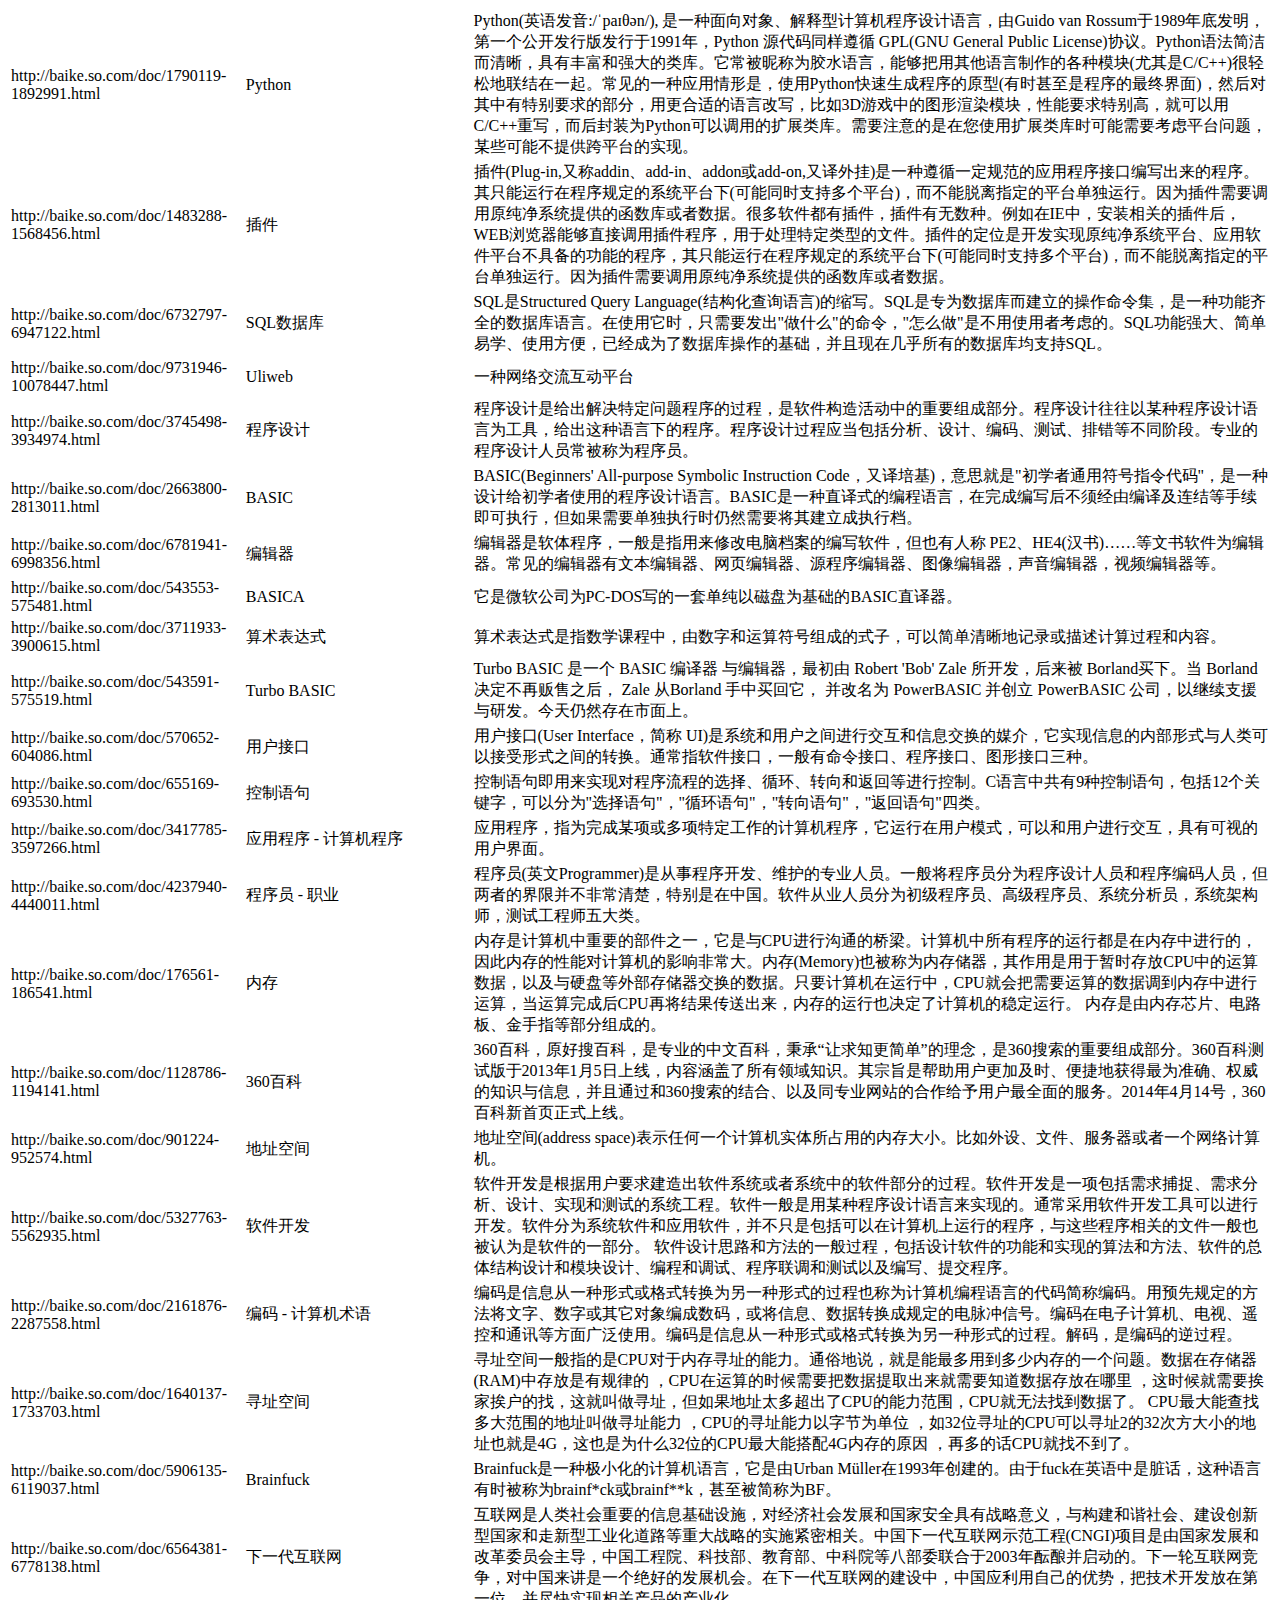
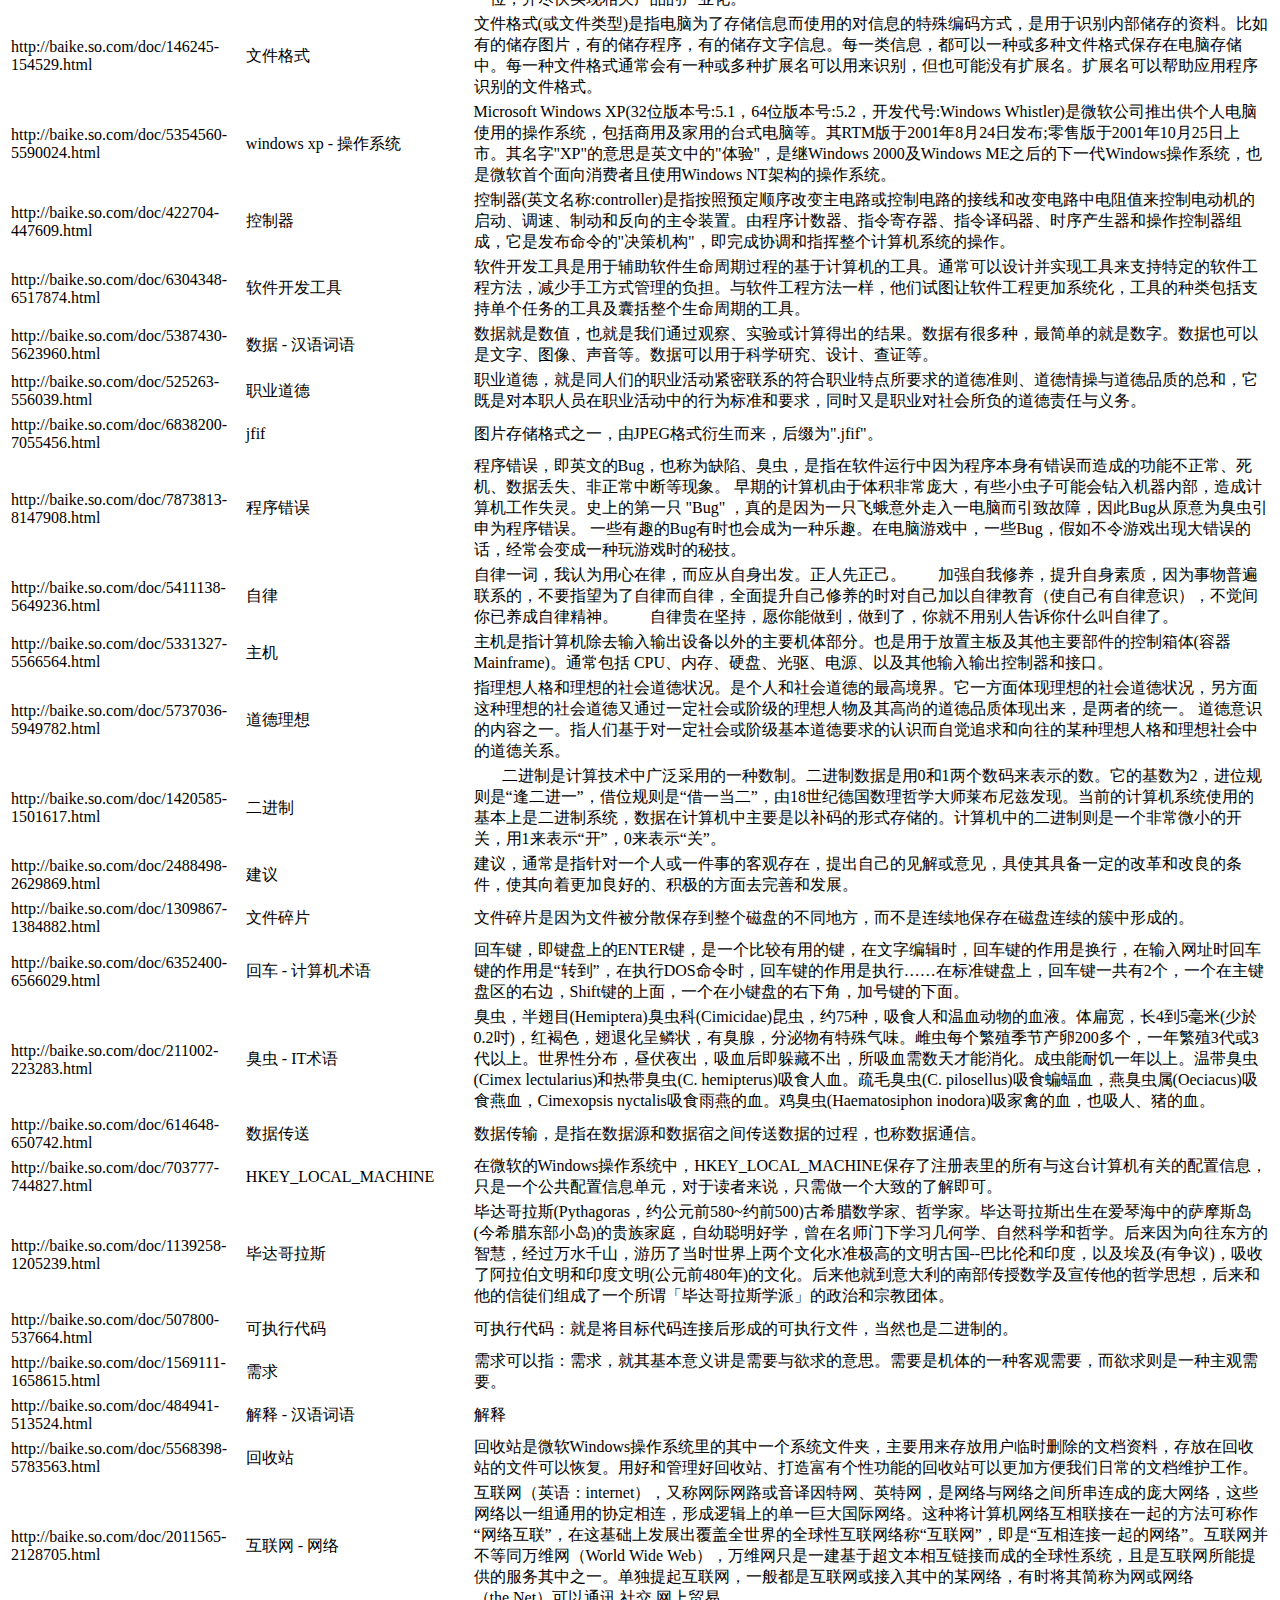
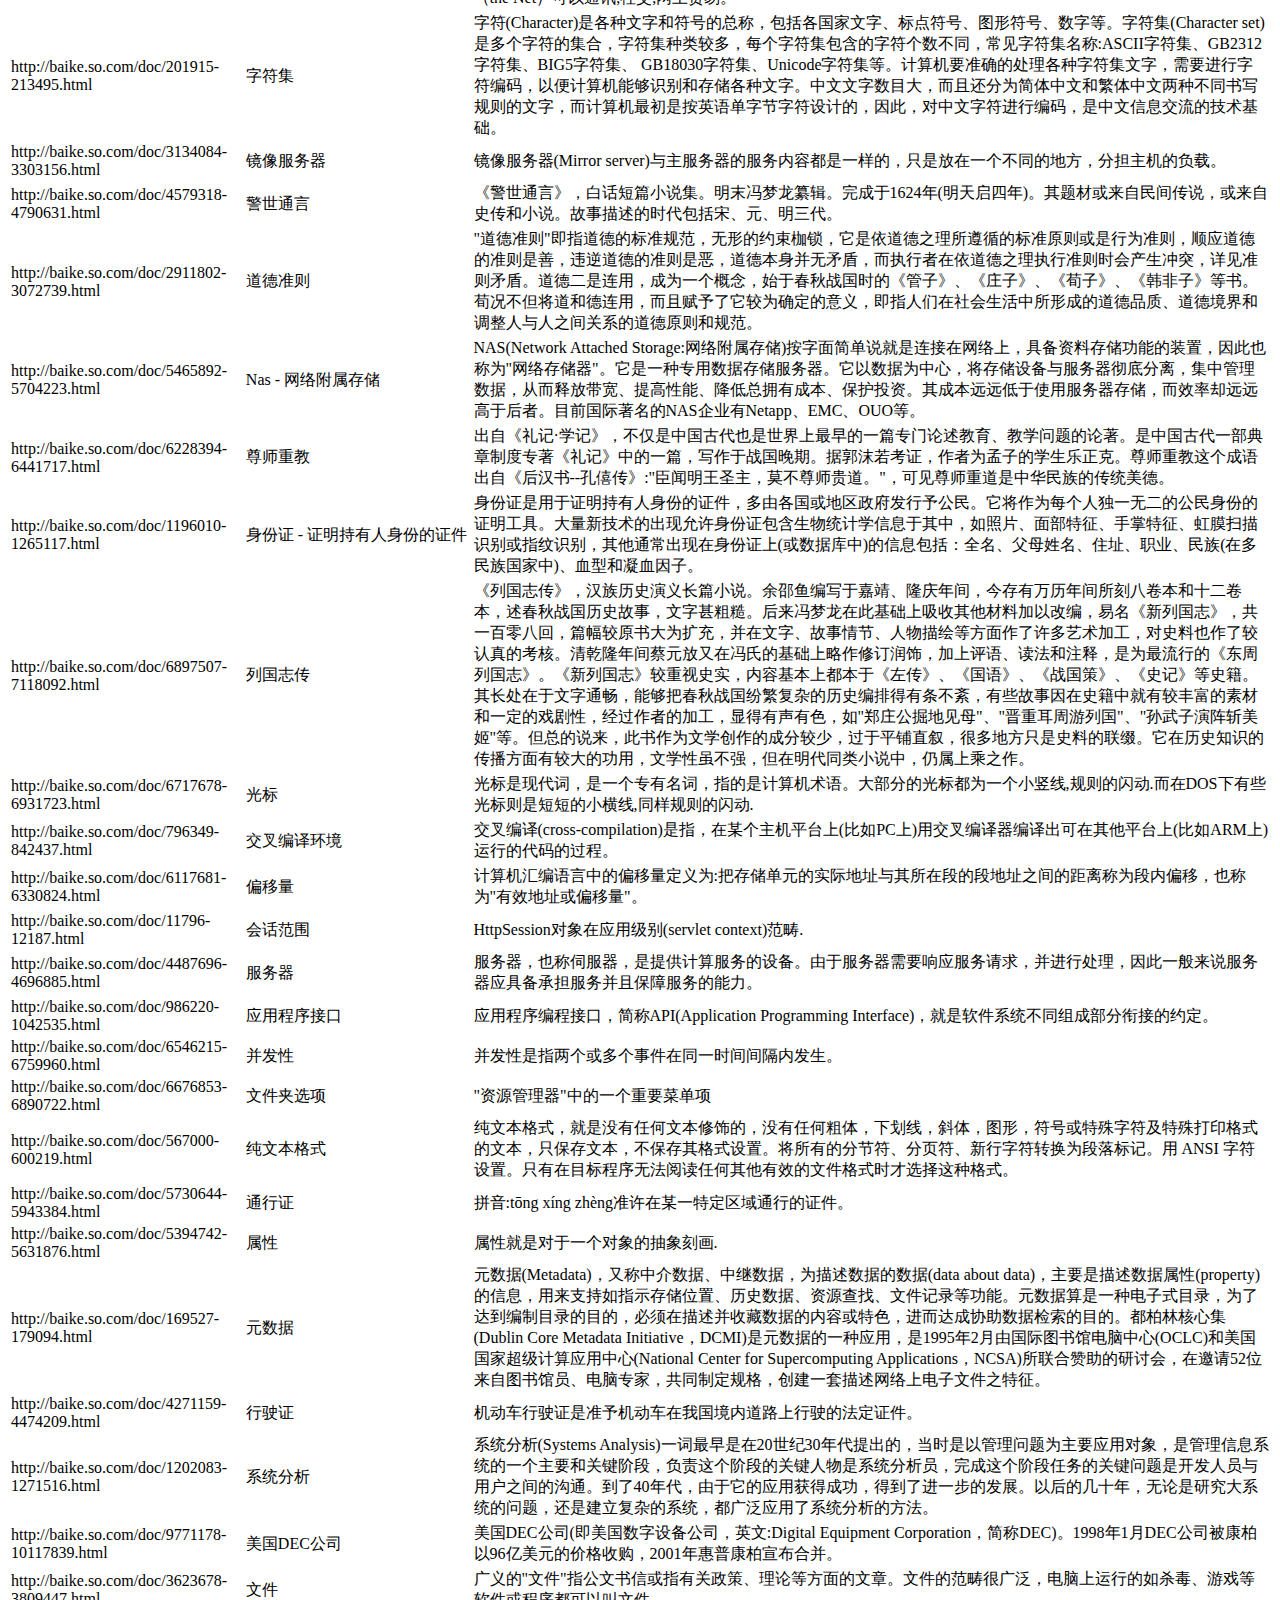
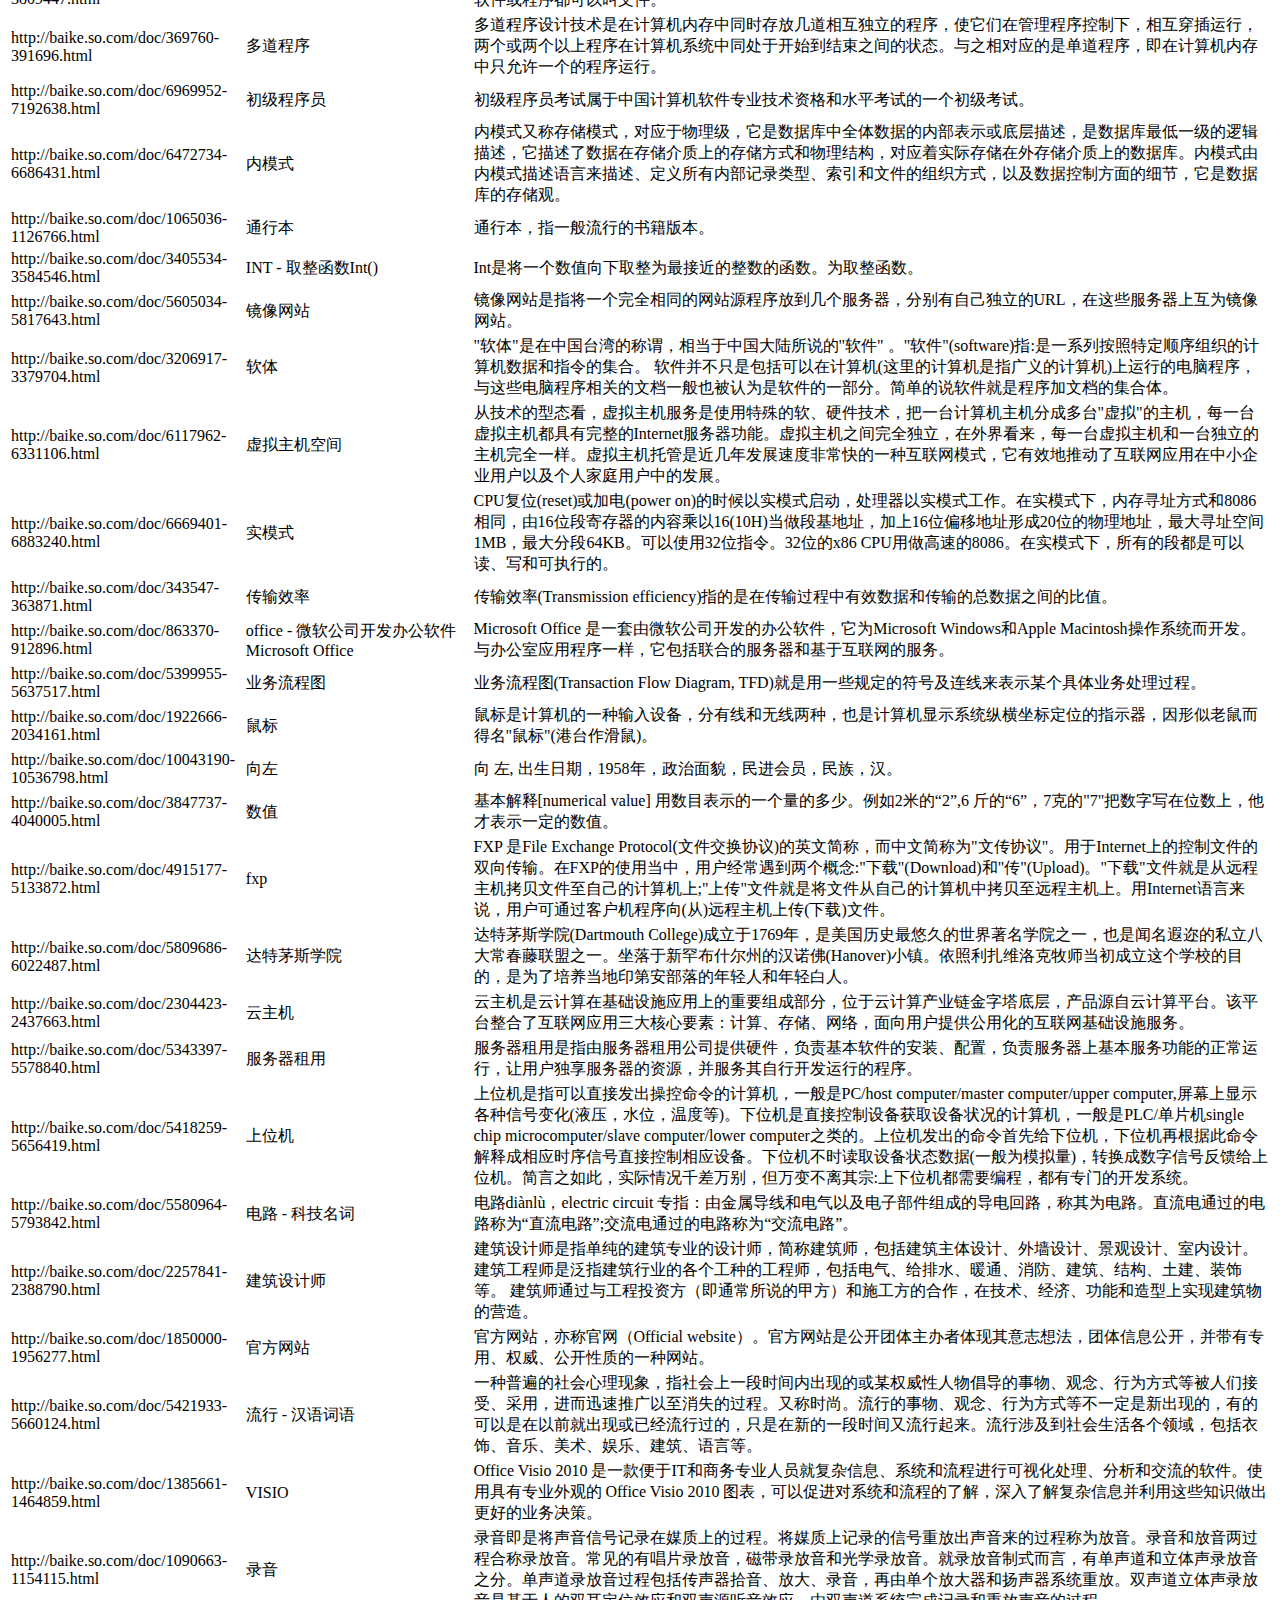
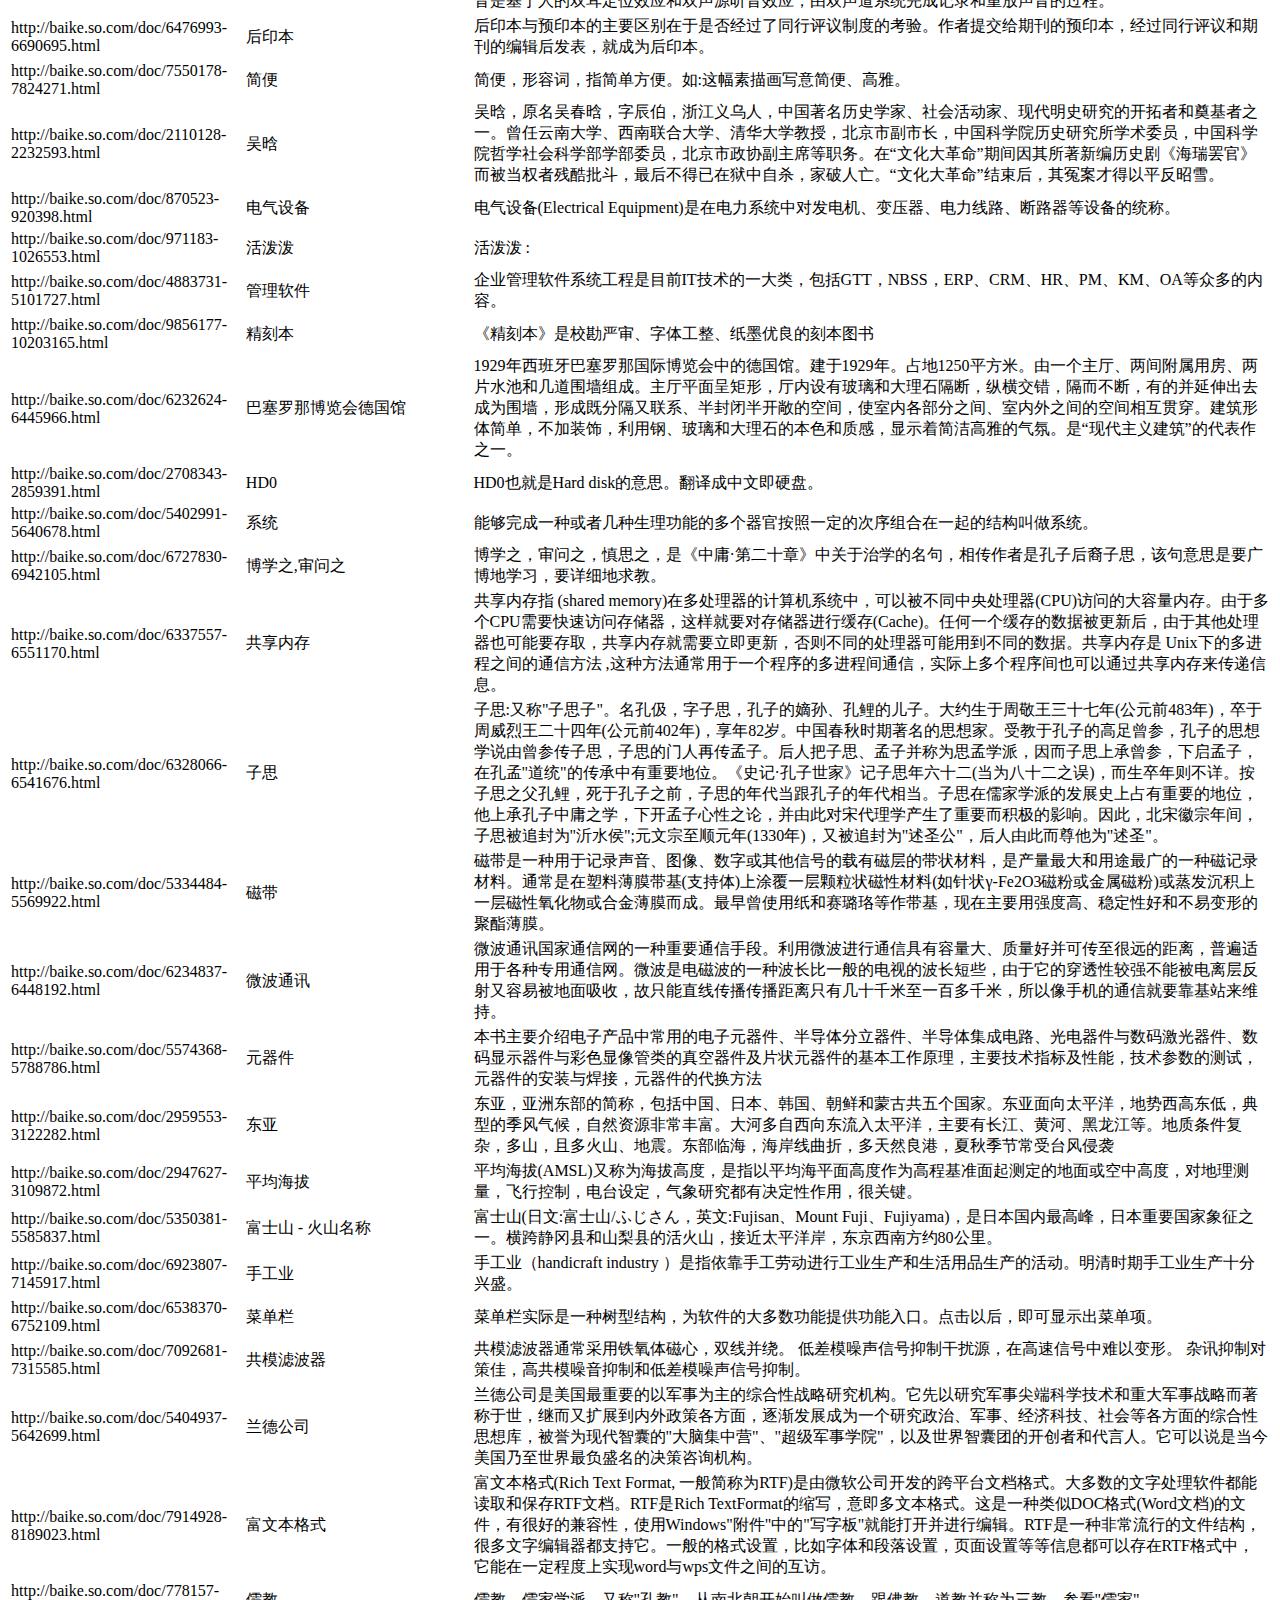
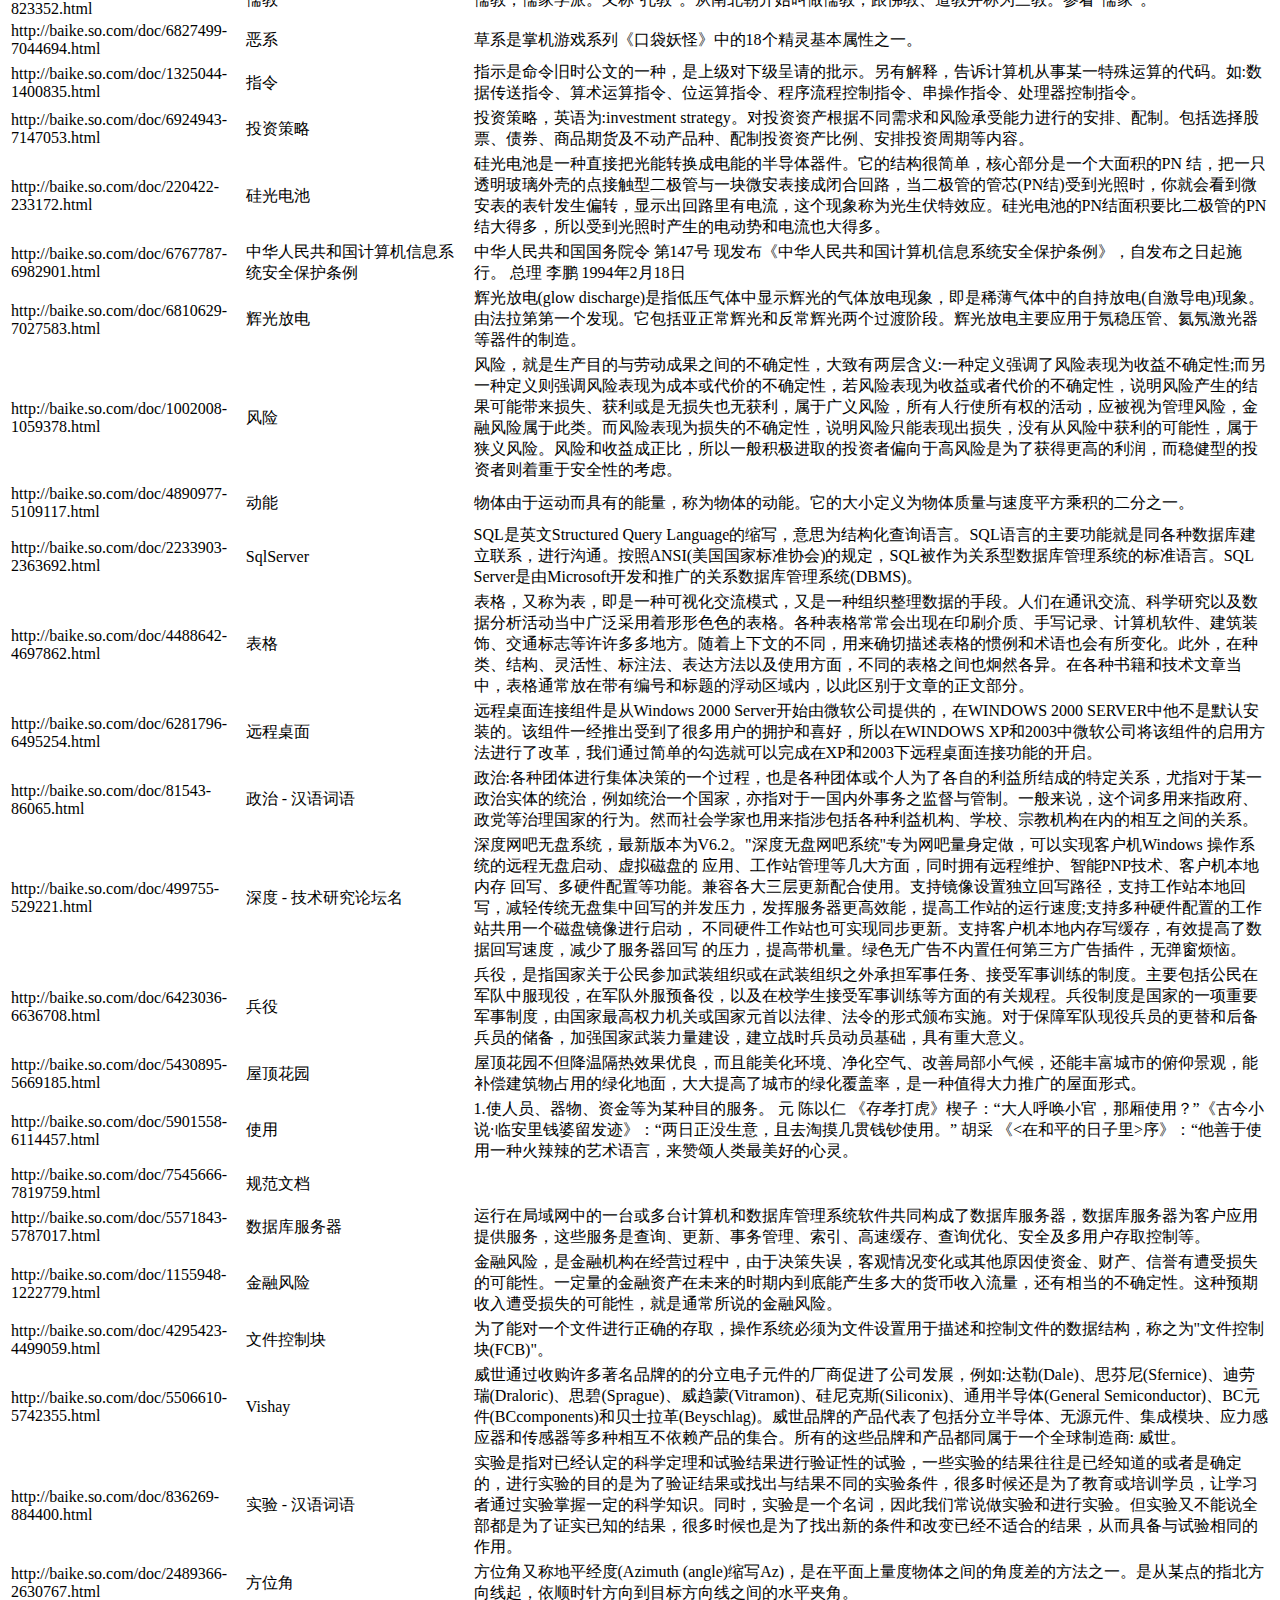
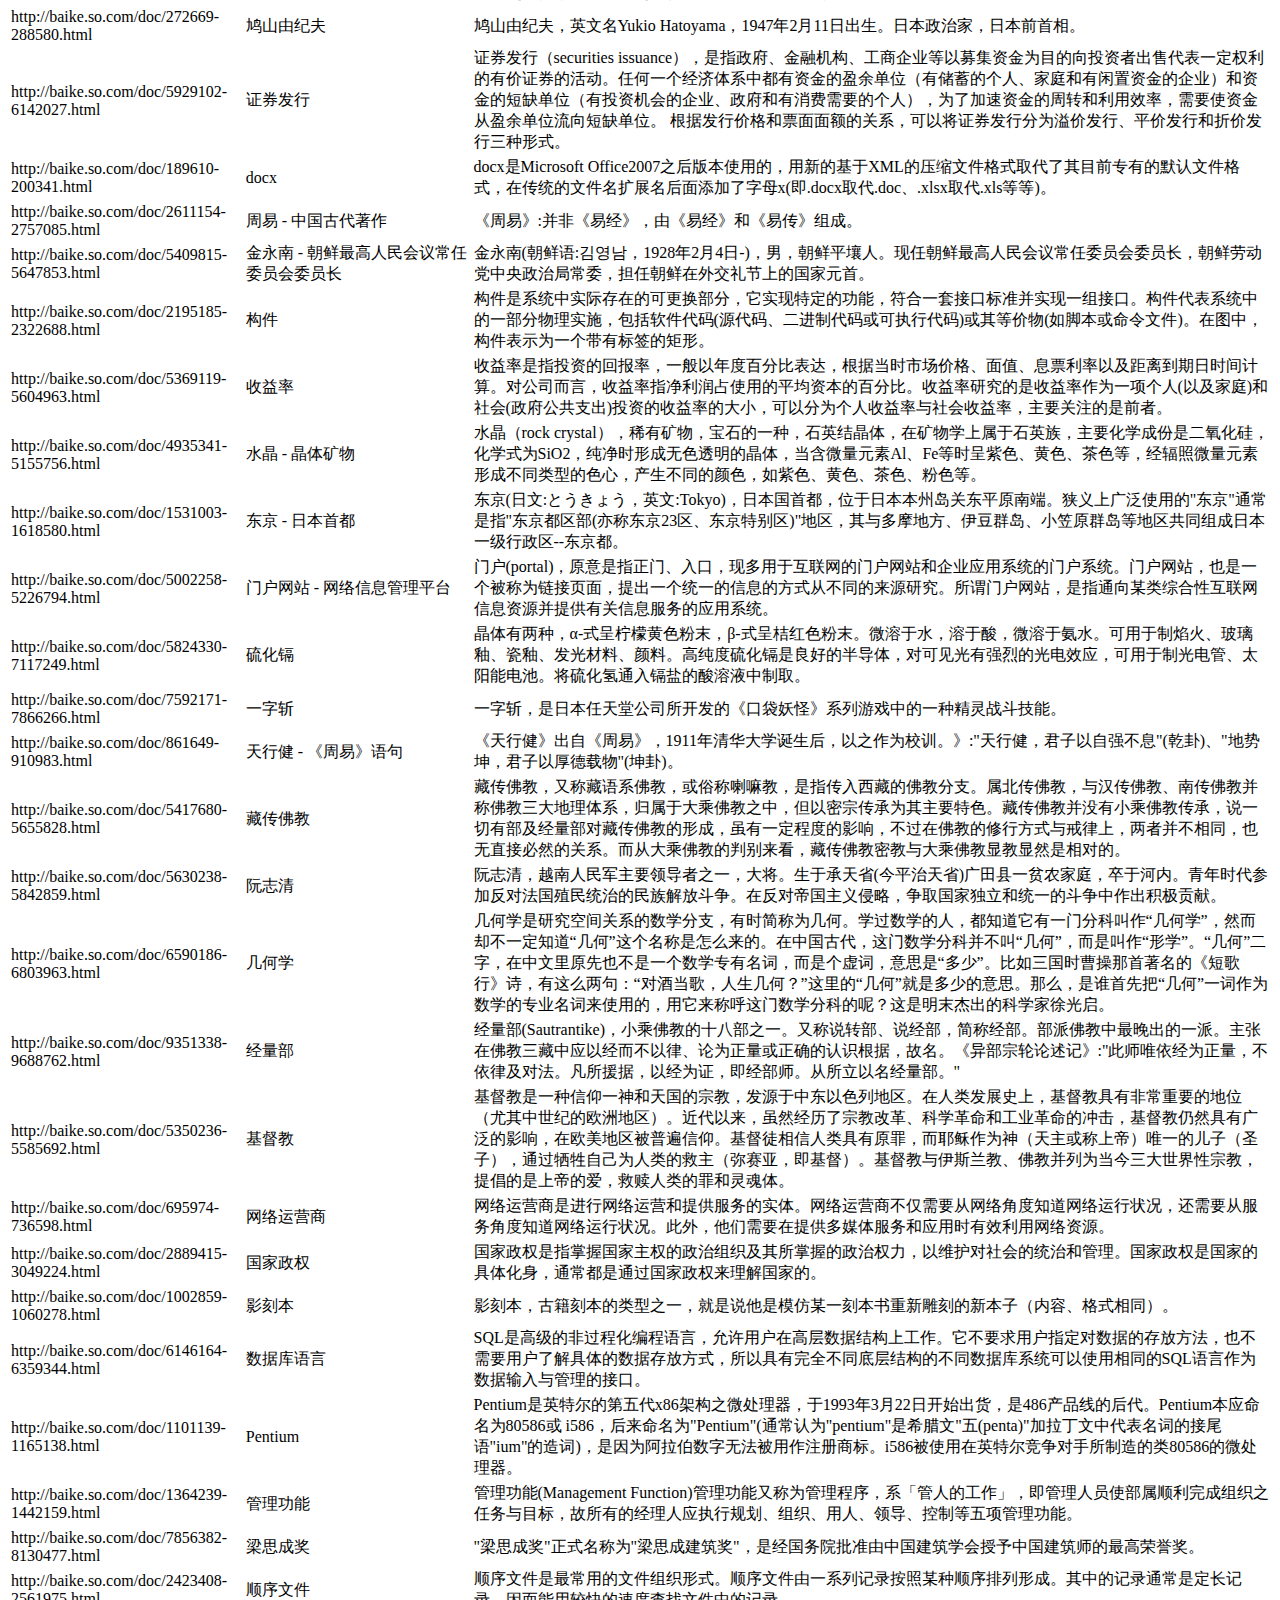
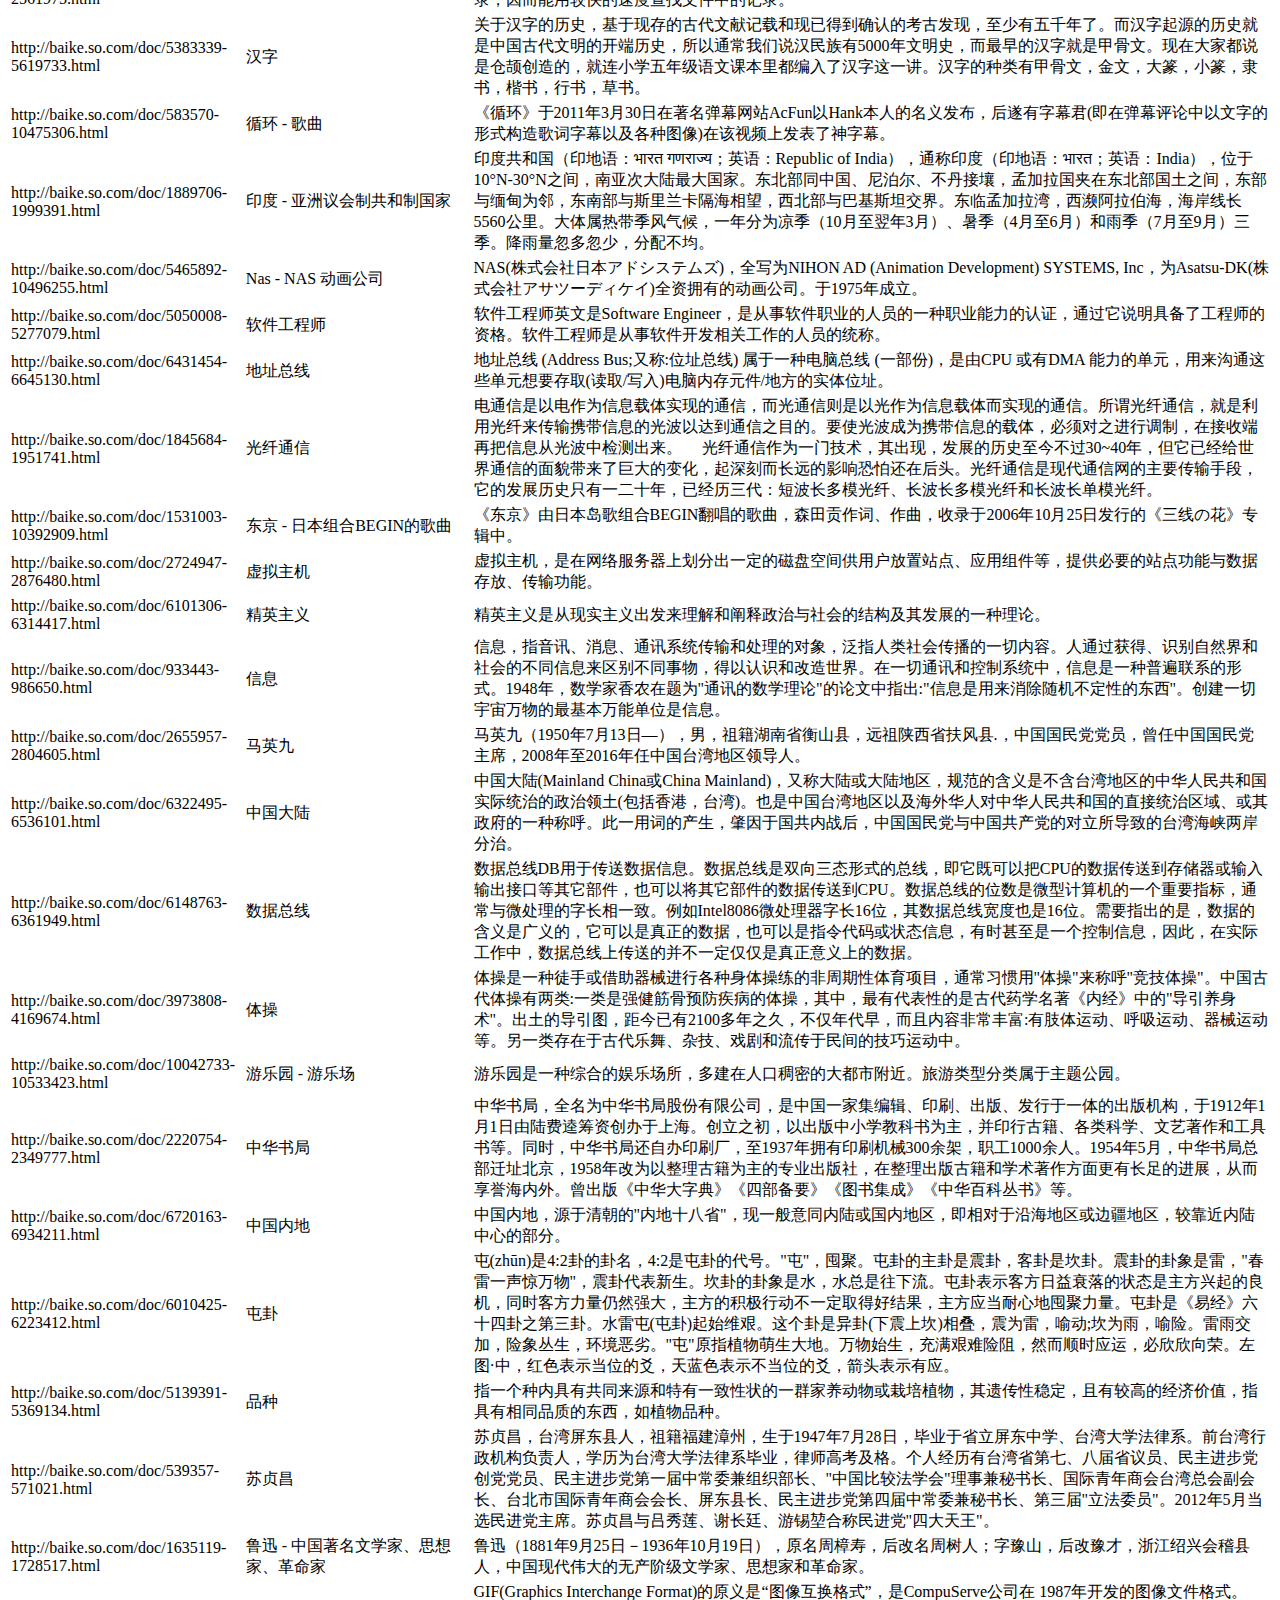
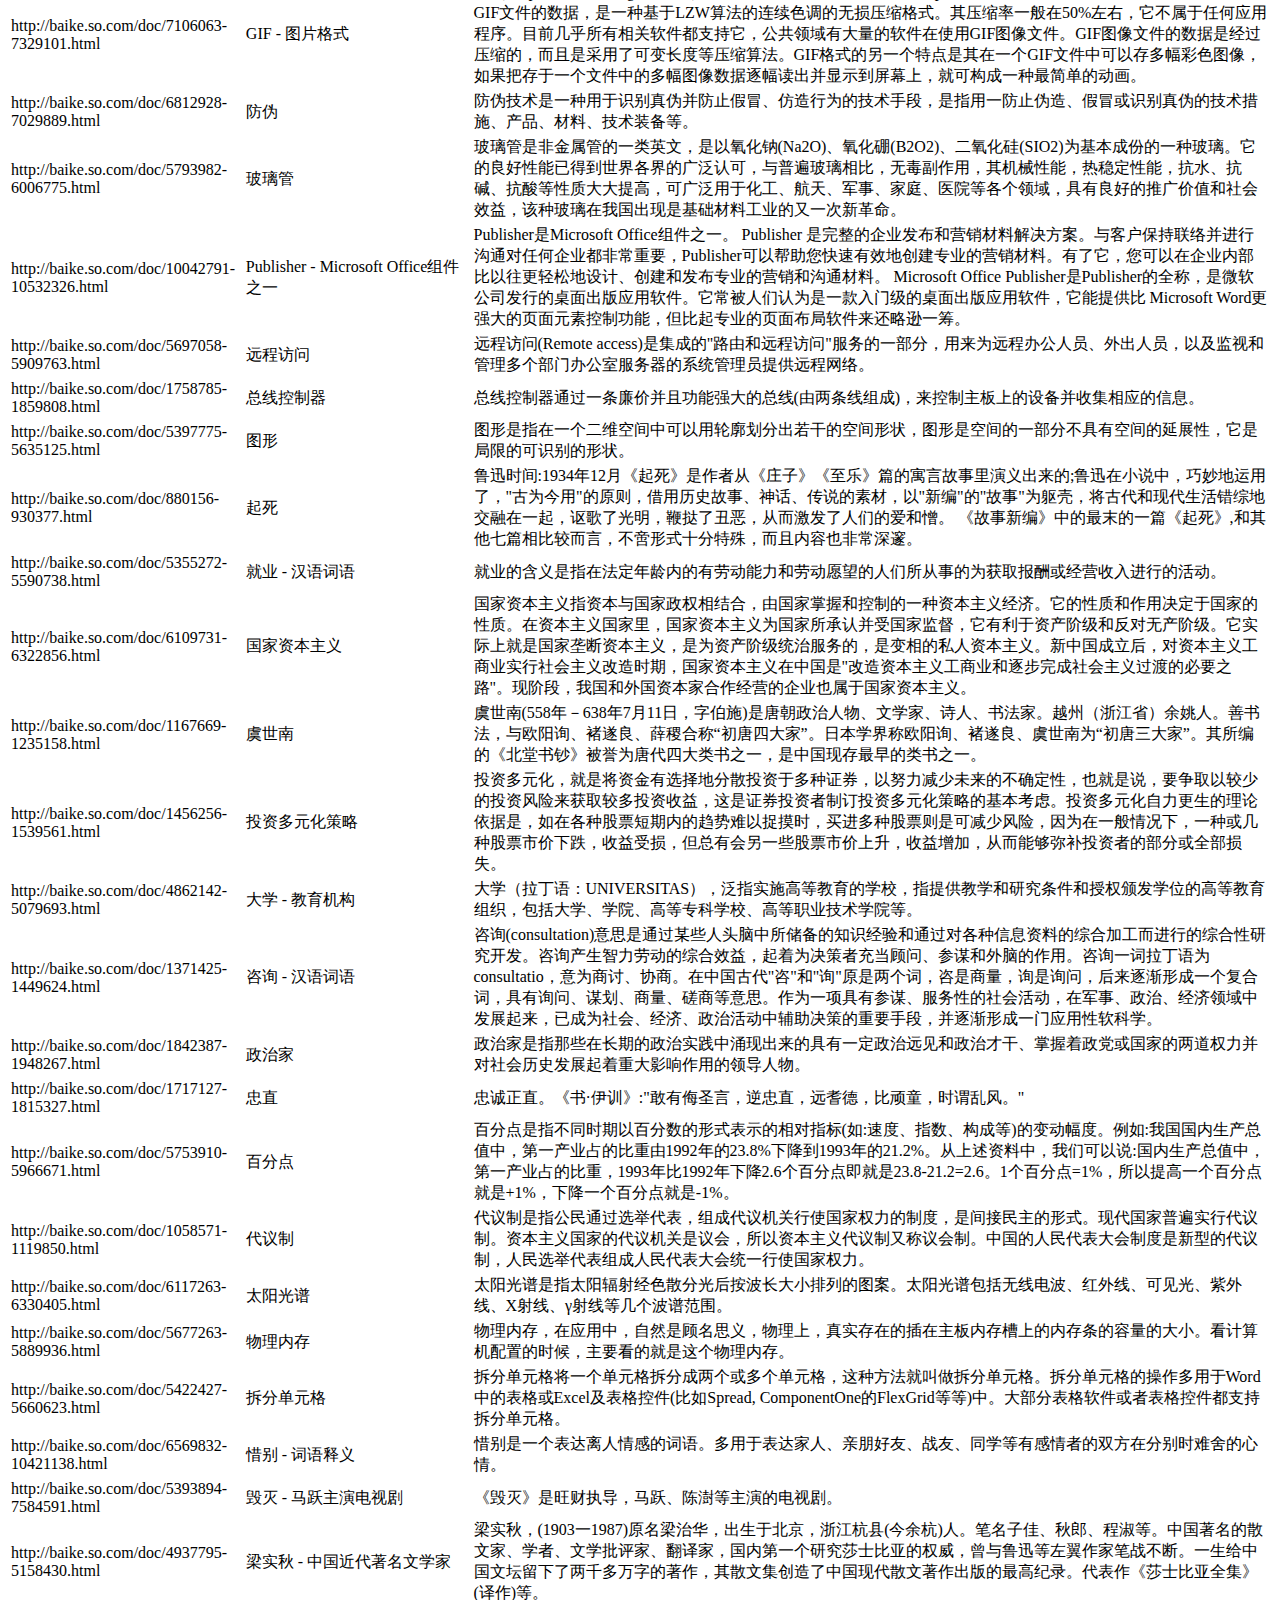
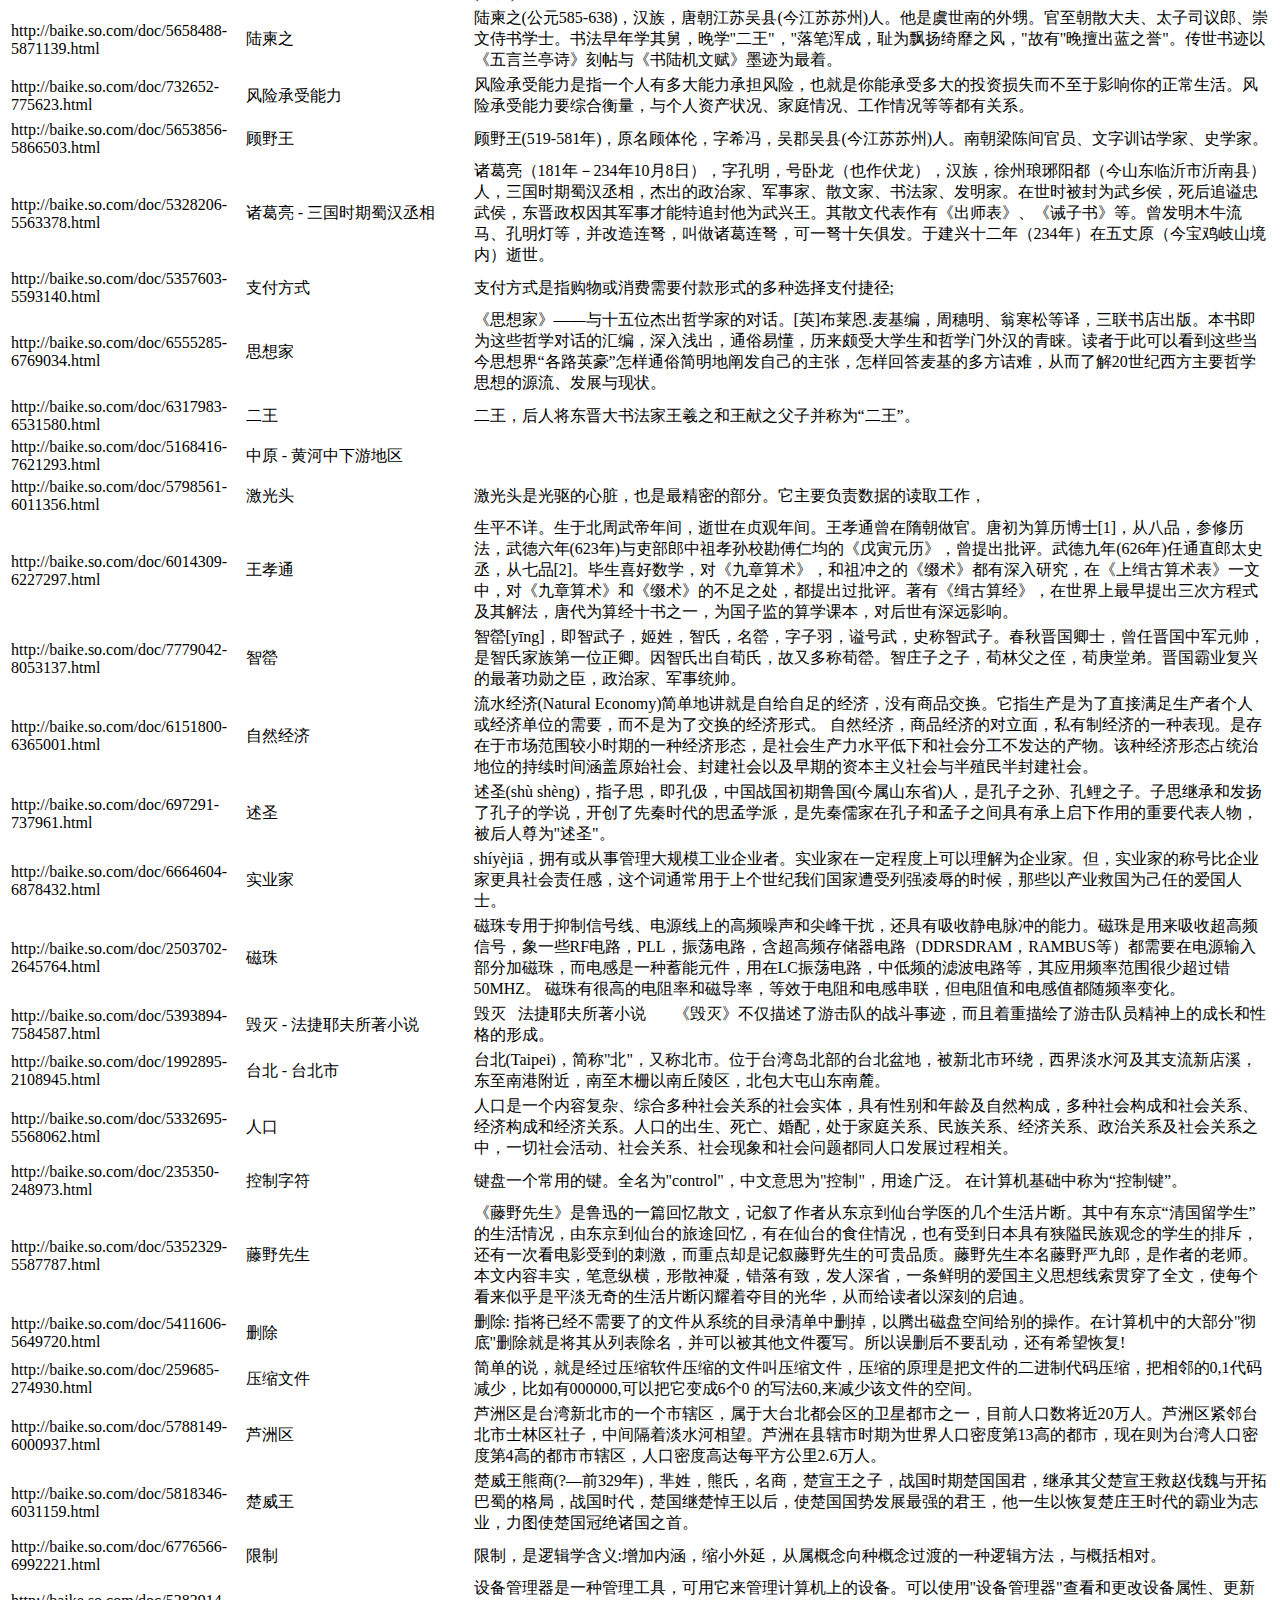
<file: 爬虫/baike/output.html>
<html><body><table><tr><td>http://baike.so.com/doc/1790119-1892991.html</td><td>Python</td><td>Python(英语发音:/ˈpaɪθən/), 是一种面向对象、解释型计算机程序设计语言，由Guido van Rossum于1989年底发明，第一个公开发行版发行于1991年，Python 源代码同样遵循 GPL(GNU General Public License)协议。Python语法简洁而清晰，具有丰富和强大的类库。它常被昵称为胶水语言，能够把用其他语言制作的各种模块(尤其是C/C++)很轻松地联结在一起。常见的一种应用情形是，使用Python快速生成程序的原型(有时甚至是程序的最终界面)，然后对其中有特别要求的部分，用更合适的语言改写，比如3D游戏中的图形渲染模块，性能要求特别高，就可以用C/C++重写，而后封装为Python可以调用的扩展类库。需要注意的是在您使用扩展类库时可能需要考虑平台问题，某些可能不提供跨平台的实现。</td></tr><tr><td>http://baike.so.com/doc/1483288-1568456.html</td><td>插件</td><td>插件(Plug-in,又称addin、add-in、addon或add-on,又译外挂)是一种遵循一定规范的应用程序接口编写出来的程序。其只能运行在程序规定的系统平台下(可能同时支持多个平台)，而不能脱离指定的平台单独运行。因为插件需要调用原纯净系统提供的函数库或者数据。很多软件都有插件，插件有无数种。例如在IE中，安装相关的插件后，WEB浏览器能够直接调用插件程序，用于处理特定类型的文件。插件的定位是开发实现原纯净系统平台、应用软件平台不具备的功能的程序，其只能运行在程序规定的系统平台下(可能同时支持多个平台)，而不能脱离指定的平台单独运行。因为插件需要调用原纯净系统提供的函数库或者数据。</td></tr><tr><td>http://baike.so.com/doc/6732797-6947122.html</td><td>SQL数据库</td><td>SQL是Structured Query Language(结构化查询语言)的缩写。SQL是专为数据库而建立的操作命令集，是一种功能齐全的数据库语言。在使用它时，只需要发出"做什么"的命令，"怎么做"是不用使用者考虑的。SQL功能强大、简单易学、使用方便，已经成为了数据库操作的基础，并且现在几乎所有的数据库均支持SQL。</td></tr><tr><td>http://baike.so.com/doc/9731946-10078447.html</td><td>Uliweb</td><td>一种网络交流互动平台</td></tr><tr><td>http://baike.so.com/doc/3745498-3934974.html</td><td>程序设计</td><td>程序设计是给出解决特定问题程序的过程，是软件构造活动中的重要组成部分。程序设计往往以某种程序设计语言为工具，给出这种语言下的程序。程序设计过程应当包括分析、设计、编码、测试、排错等不同阶段。专业的程序设计人员常被称为程序员。</td></tr><tr><td>http://baike.so.com/doc/2663800-2813011.html</td><td>BASIC</td><td>BASIC(Beginners' All-purpose Symbolic Instruction Code，又译培基)，意思就是"初学者通用符号指令代码"，是一种设计给初学者使用的程序设计语言。BASIC是一种直译式的编程语言，在完成编写后不须经由编译及连结等手续即可执行，但如果需要单独执行时仍然需要将其建立成执行档。</td></tr><tr><td>http://baike.so.com/doc/6781941-6998356.html</td><td>编辑器</td><td>编辑器是软体程序，一般是指用来修改电脑档案的编写软件，但也有人称 PE2、HE4(汉书)……等文书软件为编辑器。常见的编辑器有文本编辑器、网页编辑器、源程序编辑器、图像编辑器，声音编辑器，视频编辑器等。</td></tr><tr><td>http://baike.so.com/doc/543553-575481.html</td><td>BASICA</td><td>它是微软公司为PC-DOS写的一套单纯以磁盘为基础的BASIC直译器。</td></tr><tr><td>http://baike.so.com/doc/3711933-3900615.html</td><td>算术表达式</td><td>算术表达式是指数学课程中，由数字和运算符号组成的式子，可以简单清晰地记录或描述计算过程和内容。</td></tr><tr><td>http://baike.so.com/doc/543591-575519.html</td><td>Turbo BASIC</td><td>Turbo BASIC 是一个 BASIC 编译器 与编辑器，最初由 Robert 'Bob' Zale 所开发，后来被 Borland买下。当 Borland 决定不再贩售之后， Zale 从Borland 手中买回它， 并改名为 PowerBASIC 并创立 PowerBASIC 公司，以继续支援与研发。今天仍然存在市面上。</td></tr><tr><td>http://baike.so.com/doc/570652-604086.html</td><td>用户接口</td><td>用户接口(User Interface，简称 UI)是系统和用户之间进行交互和信息交换的媒介，它实现信息的内部形式与人类可以接受形式之间的转换。通常指软件接口，一般有命令接口、程序接口、图形接口三种。</td></tr><tr><td>http://baike.so.com/doc/655169-693530.html</td><td>控制语句</td><td>控制语句即用来实现对程序流程的选择、循环、转向和返回等进行控制。C语言中共有9种控制语句，包括12个关键字，可以分为"选择语句"，"循环语句"，"转向语句"，"返回语句"四类。</td></tr><tr><td>http://baike.so.com/doc/3417785-3597266.html</td><td>应用程序 - 计算机程序</td><td>应用程序，指为完成某项或多项特定工作的计算机程序，它运行在用户模式，可以和用户进行交互，具有可视的用户界面。</td></tr><tr><td>http://baike.so.com/doc/4237940-4440011.html</td><td>程序员 - 职业</td><td>程序员(英文Programmer)是从事程序开发、维护的专业人员。一般将程序员分为程序设计人员和程序编码人员，但两者的界限并不非常清楚，特别是在中国。软件从业人员分为初级程序员、高级程序员、系统分析员，系统架构师，测试工程师五大类。</td></tr><tr><td>http://baike.so.com/doc/176561-186541.html</td><td>内存</td><td>内存是计算机中重要的部件之一，它是与CPU进行沟通的桥梁。计算机中所有程序的运行都是在内存中进行的，因此内存的性能对计算机的影响非常大。内存(Memory)也被称为内存储器，其作用是用于暂时存放CPU中的运算数据，以及与硬盘等外部存储器交换的数据。只要计算机在运行中，CPU就会把需要运算的数据调到内存中进行运算，当运算完成后CPU再将结果传送出来，内存的运行也决定了计算机的稳定运行。 内存是由内存芯片、电路板、金手指等部分组成的。</td></tr><tr><td>http://baike.so.com/doc/1128786-1194141.html</td><td>360百科</td><td>360百科，原好搜百科，是专业的中文百科，秉承“让求知更简单”的理念，是360搜索的重要组成部分。360百科测试版于2013年1月5日上线，内容涵盖了所有领域知识。其宗旨是帮助用户更加及时、便捷地获得最为准确、权威的知识与信息，并且通过和360搜索的结合、以及同专业网站的合作给予用户最全面的服务。2014年4月14号，360百科新首页正式上线。</td></tr><tr><td>http://baike.so.com/doc/901224-952574.html</td><td>地址空间</td><td>地址空间(address space)表示任何一个计算机实体所占用的内存大小。比如外设、文件、服务器或者一个网络计算机。</td></tr><tr><td>http://baike.so.com/doc/5327763-5562935.html</td><td>软件开发</td><td>软件开发是根据用户要求建造出软件系统或者系统中的软件部分的过程。软件开发是一项包括需求捕捉、需求分析、设计、实现和测试的系统工程。软件一般是用某种程序设计语言来实现的。通常采用软件开发工具可以进行开发。软件分为系统软件和应用软件，并不只是包括可以在计算机上运行的程序，与这些程序相关的文件一般也被认为是软件的一部分。 软件设计思路和方法的一般过程，包括设计软件的功能和实现的算法和方法、软件的总体结构设计和模块设计、编程和调试、程序联调和测试以及编写、提交程序。</td></tr><tr><td>http://baike.so.com/doc/2161876-2287558.html</td><td>编码 - 计算机术语</td><td>编码是信息从一种形式或格式转换为另一种形式的过程也称为计算机编程语言的代码简称编码。用预先规定的方法将文字、数字或其它对象编成数码，或将信息、数据转换成规定的电脉冲信号。编码在电子计算机、电视、遥控和通讯等方面广泛使用。编码是信息从一种形式或格式转换为另一种形式的过程。解码，是编码的逆过程。</td></tr><tr><td>http://baike.so.com/doc/1640137-1733703.html</td><td>寻址空间</td><td>寻址空间一般指的是CPU对于内存寻址的能力。通俗地说，就是能最多用到多少内存的一个问题。数据在存储器(RAM)中存放是有规律的 ，CPU在运算的时候需要把数据提取出来就需要知道数据存放在哪里 ，这时候就需要挨家挨户的找，这就叫做寻址，但如果地址太多超出了CPU的能力范围，CPU就无法找到数据了。 CPU最大能查找多大范围的地址叫做寻址能力 ，CPU的寻址能力以字节为单位 ，如32位寻址的CPU可以寻址2的32次方大小的地址也就是4G，这也是为什么32位的CPU最大能搭配4G内存的原因 ，再多的话CPU就找不到了。</td></tr><tr><td>http://baike.so.com/doc/5906135-6119037.html</td><td>Brainfuck</td><td>Brainfuck是一种极小化的计算机语言，它是由Urban Müller在1993年创建的。由于fuck在英语中是脏话，这种语言有时被称为brainf*ck或brainf**k，甚至被简称为BF。</td></tr><tr><td>http://baike.so.com/doc/6564381-6778138.html</td><td>下一代互联网</td><td>互联网是人类社会重要的信息基础设施，对经济社会发展和国家安全具有战略意义，与构建和谐社会、建设创新型国家和走新型工业化道路等重大战略的实施紧密相关。中国下一代互联网示范工程(CNGI)项目是由国家发展和改革委员会主导，中国工程院、科技部、教育部、中科院等八部委联合于2003年酝酿并启动的。下一轮互联网竞争，对中国来讲是一个绝好的发展机会。在下一代互联网的建设中，中国应利用自己的优势，把技术开发放在第一位，并尽快实现相关产品的产业化。</td></tr><tr><td>http://baike.so.com/doc/146245-154529.html</td><td>文件格式</td><td>文件格式(或文件类型)是指电脑为了存储信息而使用的对信息的特殊编码方式，是用于识别内部储存的资料。比如有的储存图片，有的储存程序，有的储存文字信息。每一类信息，都可以一种或多种文件格式保存在电脑存储中。每一种文件格式通常会有一种或多种扩展名可以用来识别，但也可能没有扩展名。扩展名可以帮助应用程序识别的文件格式。</td></tr><tr><td>http://baike.so.com/doc/5354560-5590024.html</td><td>windows xp - 操作系统</td><td>Microsoft Windows XP(32位版本号:5.1，64位版本号:5.2，开发代号:Windows Whistler)是微软公司推出供个人电脑使用的操作系统，包括商用及家用的台式电脑等。其RTM版于2001年8月24日发布;零售版于2001年10月25日上市。其名字"XP"的意思是英文中的"体验"，是继Windows 2000及Windows ME之后的下一代Windows操作系统，也是微软首个面向消费者且使用Windows NT架构的操作系统。</td></tr><tr><td>http://baike.so.com/doc/422704-447609.html</td><td>控制器</td><td>控制器(英文名称:controller)是指按照预定顺序改变主电路或控制电路的接线和改变电路中电阻值来控制电动机的启动、调速、制动和反向的主令装置。由程序计数器、指令寄存器、指令译码器、时序产生器和操作控制器组成，它是发布命令的"决策机构"，即完成协调和指挥整个计算机系统的操作。</td></tr><tr><td>http://baike.so.com/doc/6304348-6517874.html</td><td>软件开发工具</td><td>软件开发工具是用于辅助软件生命周期过程的基于计算机的工具。通常可以设计并实现工具来支持特定的软件工程方法，减少手工方式管理的负担。与软件工程方法一样，他们试图让软件工程更加系统化，工具的种类包括支持单个任务的工具及囊括整个生命周期的工具。</td></tr><tr><td>http://baike.so.com/doc/5387430-5623960.html</td><td>数据 - 汉语词语</td><td>数据就是数值，也就是我们通过观察、实验或计算得出的结果。数据有很多种，最简单的就是数字。数据也可以是文字、图像、声音等。数据可以用于科学研究、设计、查证等。</td></tr><tr><td>http://baike.so.com/doc/525263-556039.html</td><td>职业道德</td><td>职业道德，就是同人们的职业活动紧密联系的符合职业特点所要求的道德准则、道德情操与道德品质的总和，它既是对本职人员在职业活动中的行为标准和要求，同时又是职业对社会所负的道德责任与义务。</td></tr><tr><td>http://baike.so.com/doc/6838200-7055456.html</td><td>jfif</td><td>图片存储格式之一，由JPEG格式衍生而来，后缀为".jfif"。</td></tr><tr><td>http://baike.so.com/doc/7873813-8147908.html</td><td>程序错误</td><td>程序错误，即英文的Bug，也称为缺陷、臭虫，是指在软件运行中因为程序本身有错误而造成的功能不正常、死机、数据丢失、非正常中断等现象。 早期的计算机由于体积非常庞大，有些小虫子可能会钻入机器内部，造成计算机工作失灵。史上的第一只 "Bug" ，真的是因为一只飞蛾意外走入一电脑而引致故障，因此Bug从原意为臭虫引申为程序错误。 一些有趣的Bug有时也会成为一种乐趣。在电脑游戏中，一些Bug，假如不令游戏出现大错误的话，经常会变成一种玩游戏时的秘技。</td></tr><tr><td>http://baike.so.com/doc/5411138-5649236.html</td><td>自律</td><td>自律一词，我认为用心在律，而应从自身出发。正人先正己。        加强自我修养，提升自身素质，因为事物普遍联系的，不要指望为了自律而自律，全面提升自己修养的时对自己加以自律教育（使自己有自律意识），不觉间你已养成自律精神。        自律贵在坚持，愿你能做到，做到了，你就不用别人告诉你什么叫自律了。 </td></tr><tr><td>http://baike.so.com/doc/5331327-5566564.html</td><td>主机</td><td>主机是指计算机除去输入输出设备以外的主要机体部分。也是用于放置主板及其他主要部件的控制箱体(容器Mainframe)。通常包括 CPU、内存、硬盘、光驱、电源、以及其他输入输出控制器和接口。</td></tr><tr><td>http://baike.so.com/doc/5737036-5949782.html</td><td>道德理想</td><td>指理想人格和理想的社会道德状况。是个人和社会道德的最高境界。它一方面体现理想的社会道德状况，另方面这种理想的社会道德又通过一定社会或阶级的理想人物及其高尚的道德品质体现出来，是两者的统一。 道德意识的内容之一。指人们基于对一定社会或阶级基本道德要求的认识而自觉追求和向往的某种理想人格和理想社会中的道德关系。</td></tr><tr><td>http://baike.so.com/doc/1420585-1501617.html</td><td>二进制</td><td>       二进制是计算技术中广泛采用的一种数制。二进制数据是用0和1两个数码来表示的数。它的基数为2，进位规则是“逢二进一”，借位规则是“借一当二”，由18世纪德国数理哲学大师莱布尼兹发现。当前的计算机系统使用的基本上是二进制系统，数据在计算机中主要是以补码的形式存储的。计算机中的二进制则是一个非常微小的开关，用1来表示“开”，0来表示“关”。</td></tr><tr><td>http://baike.so.com/doc/2488498-2629869.html</td><td>建议</td><td>建议，通常是指针对一个人或一件事的客观存在，提出自己的见解或意见，具使其具备一定的改革和改良的条件，使其向着更加良好的、积极的方面去完善和发展。</td></tr><tr><td>http://baike.so.com/doc/1309867-1384882.html</td><td>文件碎片</td><td>文件碎片是因为文件被分散保存到整个磁盘的不同地方，而不是连续地保存在磁盘连续的簇中形成的。</td></tr><tr><td>http://baike.so.com/doc/6352400-6566029.html</td><td>回车 - 计算机术语</td><td>回车键，即键盘上的ENTER键，是一个比较有用的键，在文字编辑时，回车键的作用是换行，在输入网址时回车键的作用是“转到”，在执行DOS命令时，回车键的作用是执行……在标准键盘上，回车键一共有2个，一个在主键盘区的右边，Shift键的上面，一个在小键盘的右下角，加号键的下面。</td></tr><tr><td>http://baike.so.com/doc/211002-223283.html</td><td>臭虫 - IT术语</td><td>臭虫，半翅目(Hemiptera)臭虫科(Cimicidae)昆虫，约75种，吸食人和温血动物的血液。体扁宽，长4到5毫米(少於0.2吋)，红褐色，翅退化呈鳞状，有臭腺，分泌物有特殊气味。雌虫每个繁殖季节产卵200多个，一年繁殖3代或3代以上。世界性分布，昼伏夜出，吸血后即躲藏不出，所吸血需数天才能消化。成虫能耐饥一年以上。温带臭虫(Cimex lectularius)和热带臭虫(C. hemipterus)吸食人血。疏毛臭虫(C. pilosellus)吸食蝙蝠血，燕臭虫属(Oeciacus)吸食燕血，Cimexopsis nyctalis吸食雨燕的血。鸡臭虫(Haematosiphon inodora)吸家禽的血，也吸人、猪的血。</td></tr><tr><td>http://baike.so.com/doc/614648-650742.html</td><td>数据传送</td><td>数据传输，是指在数据源和数据宿之间传送数据的过程，也称数据通信。</td></tr><tr><td>http://baike.so.com/doc/703777-744827.html</td><td>HKEY_LOCAL_MACHINE</td><td>在微软的Windows操作系统中，HKEY_LOCAL_MACHINE保存了注册表里的所有与这台计算机有关的配置信息，只是一个公共配置信息单元，对于读者来说，只需做一个大致的了解即可。</td></tr><tr><td>http://baike.so.com/doc/1139258-1205239.html</td><td>毕达哥拉斯</td><td>毕达哥拉斯(Pythagoras，约公元前580~约前500)古希腊数学家、哲学家。毕达哥拉斯出生在爱琴海中的萨摩斯岛(今希腊东部小岛)的贵族家庭，自幼聪明好学，曾在名师门下学习几何学、自然科学和哲学。后来因为向往东方的智慧，经过万水千山，游历了当时世界上两个文化水准极高的文明古国--巴比伦和印度，以及埃及(有争议)，吸收了阿拉伯文明和印度文明(公元前480年)的文化。后来他就到意大利的南部传授数学及宣传他的哲学思想，后来和他的信徒们组成了一个所谓「毕达哥拉斯学派」的政治和宗教团体。</td></tr><tr><td>http://baike.so.com/doc/507800-537664.html</td><td>可执行代码</td><td>可执行代码：就是将目标代码连接后形成的可执行文件，当然也是二进制的。</td></tr><tr><td>http://baike.so.com/doc/1569111-1658615.html</td><td>需求</td><td>需求可以指：需求，就其基本意义讲是需要与欲求的意思。需要是机体的一种客观需要，而欲求则是一种主观需要。</td></tr><tr><td>http://baike.so.com/doc/484941-513524.html</td><td>解释 - 汉语词语</td><td>解释</td></tr><tr><td>http://baike.so.com/doc/5568398-5783563.html</td><td>回收站</td><td>回收站是微软Windows操作系统里的其中一个系统文件夹，主要用来存放用户临时删除的文档资料，存放在回收站的文件可以恢复。用好和管理好回收站、打造富有个性功能的回收站可以更加方便我们日常的文档维护工作。</td></tr><tr><td>http://baike.so.com/doc/2011565-2128705.html</td><td>互联网 - 网络</td><td>互联网（英语：internet），又称网际网路或音译因特网、英特网，是网络与网络之间所串连成的庞大网络，这些网络以一组通用的协定相连，形成逻辑上的单一巨大国际网络。这种将计算机网络互相联接在一起的方法可称作“网络互联”，在这基础上发展出覆盖全世界的全球性互联网络称“互联网”，即是“互相连接一起的网络”。互联网并不等同万维网（World Wide Web），万维网只是一建基于超文本相互链接而成的全球性系统，且是互联网所能提供的服务其中之一。单独提起互联网，一般都是互联网或接入其中的某网络，有时将其简称为网或网络（the Net）可以通讯,社交,网上贸易。</td></tr><tr><td>http://baike.so.com/doc/201915-213495.html</td><td>字符集</td><td>字符(Character)是各种文字和符号的总称，包括各国家文字、标点符号、图形符号、数字等。字符集(Character set)是多个字符的集合，字符集种类较多，每个字符集包含的字符个数不同，常见字符集名称:ASCII字符集、GB2312字符集、BIG5字符集、 GB18030字符集、Unicode字符集等。计算机要准确的处理各种字符集文字，需要进行字符编码，以便计算机能够识别和存储各种文字。中文文字数目大，而且还分为简体中文和繁体中文两种不同书写规则的文字，而计算机最初是按英语单字节字符设计的，因此，对中文字符进行编码，是中文信息交流的技术基础。</td></tr><tr><td>http://baike.so.com/doc/3134084-3303156.html</td><td>镜像服务器</td><td>镜像服务器(Mirror server)与主服务器的服务内容都是一样的，只是放在一个不同的地方，分担主机的负载。</td></tr><tr><td>http://baike.so.com/doc/4579318-4790631.html</td><td>警世通言</td><td>《警世通言》，白话短篇小说集。明末冯梦龙纂辑。完成于1624年(明天启四年)。其题材或来自民间传说，或来自史传和小说。故事描述的时代包括宋、元、明三代。</td></tr><tr><td>http://baike.so.com/doc/2911802-3072739.html</td><td>道德准则</td><td>"道德准则"即指道德的标准规范，无形的约束枷锁，它是依道德之理所遵循的标准原则或是行为准则，顺应道德的准则是善，违逆道德的准则是恶，道德本身并无矛盾，而执行者在依道德之理执行准则时会产生冲突，详见准则矛盾。道德二是连用，成为一个概念，始于春秋战国时的《管子》、《庄子》、《荀子》、《韩非子》等书。荀况不但将道和德连用，而且赋予了它较为确定的意义，即指人们在社会生活中所形成的道德品质、道德境界和调整人与人之间关系的道德原则和规范。</td></tr><tr><td>http://baike.so.com/doc/5465892-5704223.html</td><td>Nas - 网络附属存储</td><td>NAS(Network Attached Storage:网络附属存储)按字面简单说就是连接在网络上，具备资料存储功能的装置，因此也称为"网络存储器"。它是一种专用数据存储服务器。它以数据为中心，将存储设备与服务器彻底分离，集中管理数据，从而释放带宽、提高性能、降低总拥有成本、保护投资。其成本远远低于使用服务器存储，而效率却远远高于后者。目前国际著名的NAS企业有Netapp、EMC、OUO等。</td></tr><tr><td>http://baike.so.com/doc/6228394-6441717.html</td><td>尊师重教</td><td>出自《礼记·学记》，不仅是中国古代也是世界上最早的一篇专门论述教育、教学问题的论著。是中国古代一部典章制度专著《礼记》中的一篇，写作于战国晚期。据郭沫若考证，作者为孟子的学生乐正克。尊师重教这个成语出自《后汉书--孔僖传》:"臣闻明王圣主，莫不尊师贵道。"，可见尊师重道是中华民族的传统美德。</td></tr><tr><td>http://baike.so.com/doc/1196010-1265117.html</td><td>身份证 - 证明持有人身份的证件</td><td>身份证是用于证明持有人身份的证件，多由各国或地区政府发行予公民。它将作为每个人独一无二的公民身份的证明工具。大量新技术的出现允许身份证包含生物统计学信息于其中，如照片、面部特征、手掌特征、虹膜扫描识别或指纹识别，其他通常出现在身份证上(或数据库中)的信息包括：全名、父母姓名、住址、职业、民族(在多民族国家中)、血型和凝血因子。</td></tr><tr><td>http://baike.so.com/doc/6897507-7118092.html</td><td>列国志传</td><td>《列国志传》，汉族历史演义长篇小说。余邵鱼编写于嘉靖、隆庆年间，今存有万历年间所刻八卷本和十二卷本，述春秋战国历史故事，文字甚粗糙。后来冯梦龙在此基础上吸收其他材料加以改编，易名《新列国志》，共一百零八回，篇幅较原书大为扩充，并在文字、故事情节、人物描绘等方面作了许多艺术加工，对史料也作了较认真的考核。清乾隆年间蔡元放又在冯氏的基础上略作修订润饰，加上评语、读法和注释，是为最流行的《东周列国志》。《新列国志》较重视史实，内容基本上都本于《左传》、《国语》、《战国策》、《史记》等史籍。其长处在于文字通畅，能够把春秋战国纷繁复杂的历史编排得有条不紊，有些故事因在史籍中就有较丰富的素材和一定的戏剧性，经过作者的加工，显得有声有色，如"郑庄公掘地见母"、"晋重耳周游列国"、"孙武子演阵斩美姬"等。但总的说来，此书作为文学创作的成分较少，过于平铺直叙，很多地方只是史料的联缀。它在历史知识的传播方面有较大的功用，文学性虽不强，但在明代同类小说中，仍属上乘之作。</td></tr><tr><td>http://baike.so.com/doc/6717678-6931723.html</td><td>光标</td><td>光标是现代词，是一个专有名词，指的是计算机术语。大部分的光标都为一个小竖线,规则的闪动.而在DOS下有些光标则是短短的小横线,同样规则的闪动.</td></tr><tr><td>http://baike.so.com/doc/796349-842437.html</td><td>交叉编译环境</td><td>交叉编译(cross-compilation)是指，在某个主机平台上(比如PC上)用交叉编译器编译出可在其他平台上(比如ARM上)运行的代码的过程。</td></tr><tr><td>http://baike.so.com/doc/6117681-6330824.html</td><td>偏移量</td><td>计算机汇编语言中的偏移量定义为:把存储单元的实际地址与其所在段的段地址之间的距离称为段内偏移，也称为"有效地址或偏移量"。</td></tr><tr><td>http://baike.so.com/doc/11796-12187.html</td><td>会话范围</td><td>HttpSession对象在应用级别(servlet context)范畴.</td></tr><tr><td>http://baike.so.com/doc/4487696-4696885.html</td><td>服务器</td><td>服务器，也称伺服器，是提供计算服务的设备。由于服务器需要响应服务请求，并进行处理，因此一般来说服务器应具备承担服务并且保障服务的能力。</td></tr><tr><td>http://baike.so.com/doc/986220-1042535.html</td><td>应用程序接口</td><td>应用程序编程接口，简称API(Application Programming Interface)，就是软件系统不同组成部分衔接的约定。</td></tr><tr><td>http://baike.so.com/doc/6546215-6759960.html</td><td>并发性</td><td>并发性是指两个或多个事件在同一时间间隔内发生。</td></tr><tr><td>http://baike.so.com/doc/6676853-6890722.html</td><td>文件夹选项</td><td>"资源管理器"中的一个重要菜单项</td></tr><tr><td>http://baike.so.com/doc/567000-600219.html</td><td>纯文本格式</td><td>纯文本格式，就是没有任何文本修饰的，没有任何粗体，下划线，斜体，图形，符号或特殊字符及特殊打印格式的文本，只保存文本，不保存其格式设置。将所有的分节符、分页符、新行字符转换为段落标记。用 ANSI 字符设置。只有在目标程序无法阅读任何其他有效的文件格式时才选择这种格式。</td></tr><tr><td>http://baike.so.com/doc/5730644-5943384.html</td><td>通行证</td><td>拼音:tōng xíng zhèng准许在某一特定区域通行的证件。</td></tr><tr><td>http://baike.so.com/doc/5394742-5631876.html</td><td>属性</td><td>属性就是对于一个对象的抽象刻画.</td></tr><tr><td>http://baike.so.com/doc/169527-179094.html</td><td>元数据</td><td>元数据(Metadata)，又称中介数据、中继数据，为描述数据的数据(data about data)，主要是描述数据属性(property)的信息，用来支持如指示存储位置、历史数据、资源查找、文件记录等功能。元数据算是一种电子式目录，为了达到编制目录的目的，必须在描述并收藏数据的内容或特色，进而达成协助数据检索的目的。都柏林核心集(Dublin Core Metadata Initiative，DCMI)是元数据的一种应用，是1995年2月由国际图书馆电脑中心(OCLC)和美国国家超级计算应用中心(National Center for Supercomputing Applications，NCSA)所联合赞助的研讨会，在邀请52位来自图书馆员、电脑专家，共同制定规格，创建一套描述网络上电子文件之特征。</td></tr><tr><td>http://baike.so.com/doc/4271159-4474209.html</td><td>行驶证</td><td>机动车行驶证是准予机动车在我国境内道路上行驶的法定证件。</td></tr><tr><td>http://baike.so.com/doc/1202083-1271516.html</td><td>系统分析</td><td>系统分析(Systems Analysis)一词最早是在20世纪30年代提出的，当时是以管理问题为主要应用对象，是管理信息系统的一个主要和关键阶段，负责这个阶段的关键人物是系统分析员，完成这个阶段任务的关键问题是开发人员与用户之间的沟通。到了40年代，由于它的应用获得成功，得到了进一步的发展。以后的几十年，无论是研究大系统的问题，还是建立复杂的系统，都广泛应用了系统分析的方法。</td></tr><tr><td>http://baike.so.com/doc/9771178-10117839.html</td><td>美国DEC公司</td><td>美国DEC公司(即美国数字设备公司，英文:Digital Equipment Corporation，简称DEC)。1998年1月DEC公司被康柏以96亿美元的价格收购，2001年惠普康柏宣布合并。</td></tr><tr><td>http://baike.so.com/doc/3623678-3809447.html</td><td>文件</td><td>广义的"文件"指公文书信或指有关政策、理论等方面的文章。文件的范畴很广泛，电脑上运行的如杀毒、游戏等软件或程序都可以叫文件。</td></tr><tr><td>http://baike.so.com/doc/369760-391696.html</td><td>多道程序</td><td>多道程序设计技术是在计算机内存中同时存放几道相互独立的程序，使它们在管理程序控制下，相互穿插运行，两个或两个以上程序在计算机系统中同处于开始到结束之间的状态。与之相对应的是单道程序，即在计算机内存中只允许一个的程序运行。</td></tr><tr><td>http://baike.so.com/doc/6969952-7192638.html</td><td>初级程序员</td><td>初级程序员考试属于中国计算机软件专业技术资格和水平考试的一个初级考试。</td></tr><tr><td>http://baike.so.com/doc/6472734-6686431.html</td><td>内模式</td><td>内模式又称存储模式，对应于物理级，它是数据库中全体数据的内部表示或底层描述，是数据库最低一级的逻辑描述，它描述了数据在存储介质上的存储方式和物理结构，对应着实际存储在外存储介质上的数据库。内模式由内模式描述语言来描述、定义所有内部记录类型、索引和文件的组织方式，以及数据控制方面的细节，它是数据库的存储观。</td></tr><tr><td>http://baike.so.com/doc/1065036-1126766.html</td><td>通行本</td><td>通行本，指一般流行的书籍版本。</td></tr><tr><td>http://baike.so.com/doc/3405534-3584546.html</td><td>INT - 取整函数Int()</td><td>Int是将一个数值向下取整为最接近的整数的函数。为取整函数。</td></tr><tr><td>http://baike.so.com/doc/5605034-5817643.html</td><td>镜像网站</td><td>镜像网站是指将一个完全相同的网站源程序放到几个服务器，分别有自己独立的URL，在这些服务器上互为镜像网站。</td></tr><tr><td>http://baike.so.com/doc/3206917-3379704.html</td><td>软体</td><td>"软体"是在中国台湾的称谓，相当于中国大陆所说的"软件" 。"软件"(software)指:是一系列按照特定顺序组织的计算机数据和指令的集合。 软件并不只是包括可以在计算机(这里的计算机是指广义的计算机)上运行的电脑程序，与这些电脑程序相关的文档一般也被认为是软件的一部分。简单的说软件就是程序加文档的集合体。</td></tr><tr><td>http://baike.so.com/doc/6117962-6331106.html</td><td>虚拟主机空间</td><td>从技术的型态看，虚拟主机服务是使用特殊的软、硬件技术，把一台计算机主机分成多台"虚拟"的主机，每一台虚拟主机都具有完整的Internet服务器功能。虚拟主机之间完全独立，在外界看来，每一台虚拟主机和一台独立的主机完全一样。虚拟主机托管是近几年发展速度非常快的一种互联网模式，它有效地推动了互联网应用在中小企业用户以及个人家庭用户中的发展。</td></tr><tr><td>http://baike.so.com/doc/6669401-6883240.html</td><td>实模式</td><td>CPU复位(reset)或加电(power on)的时候以实模式启动，处理器以实模式工作。在实模式下，内存寻址方式和8086相同，由16位段寄存器的内容乘以16(10H)当做段基地址，加上16位偏移地址形成20位的物理地址，最大寻址空间1MB，最大分段64KB。可以使用32位指令。32位的x86 CPU用做高速的8086。在实模式下，所有的段都是可以读、写和可执行的。</td></tr><tr><td>http://baike.so.com/doc/343547-363871.html</td><td>传输效率</td><td>传输效率(Transmission efficiency)指的是在传输过程中有效数据和传输的总数据之间的比值。</td></tr><tr><td>http://baike.so.com/doc/863370-912896.html</td><td>office - 微软公司开发办公软件Microsoft Office</td><td>Microsoft Office 是一套由微软公司开发的办公软件，它为Microsoft Windows和Apple Macintosh操作系统而开发。与办公室应用程序一样，它包括联合的服务器和基于互联网的服务。</td></tr><tr><td>http://baike.so.com/doc/5399955-5637517.html</td><td>业务流程图</td><td>业务流程图(Transaction Flow Diagram, TFD)就是用一些规定的符号及连线来表示某个具体业务处理过程。</td></tr><tr><td>http://baike.so.com/doc/1922666-2034161.html</td><td>鼠标</td><td>鼠标是计算机的一种输入设备，分有线和无线两种，也是计算机显示系统纵横坐标定位的指示器，因形似老鼠而得名"鼠标"(港台作滑鼠)。</td></tr><tr><td>http://baike.so.com/doc/10043190-10536798.html</td><td>向左</td><td>向 左, 出生日期，1958年，政治面貌，民进会员，民族，汉。</td></tr><tr><td>http://baike.so.com/doc/3847737-4040005.html</td><td>数值</td><td>基本解释[numerical value] 用数目表示的一个量的多少。例如2米的“2”,6 斤的“6”，7克的"7"把数字写在位数上，他才表示一定的数值。</td></tr><tr><td>http://baike.so.com/doc/4915177-5133872.html</td><td>fxp</td><td>FXP 是File Exchange Protocol(文件交换协议)的英文简称，而中文简称为"文传协议"。用于Internet上的控制文件的双向传输。在FXP的使用当中，用户经常遇到两个概念:"下载"(Download)和"传"(Upload)。"下载"文件就是从远程主机拷贝文件至自己的计算机上;"上传"文件就是将文件从自己的计算机中拷贝至远程主机上。用Internet语言来说，用户可通过客户机程序向(从)远程主机上传(下载)文件。</td></tr><tr><td>http://baike.so.com/doc/5809686-6022487.html</td><td>达特茅斯学院</td><td>达特茅斯学院(Dartmouth College)成立于1769年，是美国历史最悠久的世界著名学院之一，也是闻名遐迩的私立八大常春藤联盟之一。坐落于新罕布什尔州的汉诺佛(Hanover)小镇。依照利扎维洛克牧师当初成立这个学校的目的，是为了培养当地印第安部落的年轻人和年轻白人。</td></tr><tr><td>http://baike.so.com/doc/2304423-2437663.html</td><td>云主机</td><td>云主机是云计算在基础设施应用上的重要组成部分，位于云计算产业链金字塔底层，产品源自云计算平台。该平台整合了互联网应用三大核心要素：计算、存储、网络，面向用户提供公用化的互联网基础设施服务。</td></tr><tr><td>http://baike.so.com/doc/5343397-5578840.html</td><td>服务器租用</td><td>服务器租用是指由服务器租用公司提供硬件，负责基本软件的安装、配置，负责服务器上基本服务功能的正常运行，让用户独享服务器的资源，并服务其自行开发运行的程序。</td></tr><tr><td>http://baike.so.com/doc/5418259-5656419.html</td><td>上位机</td><td>上位机是指可以直接发出操控命令的计算机，一般是PC/host computer/master computer/upper computer,屏幕上显示各种信号变化(液压，水位，温度等)。下位机是直接控制设备获取设备状况的计算机，一般是PLC/单片机single chip microcomputer/slave computer/lower computer之类的。上位机发出的命令首先给下位机，下位机再根据此命令解释成相应时序信号直接控制相应设备。下位机不时读取设备状态数据(一般为模拟量)，转换成数字信号反馈给上位机。简言之如此，实际情况千差万别，但万变不离其宗:上下位机都需要编程，都有专门的开发系统。</td></tr><tr><td>http://baike.so.com/doc/5580964-5793842.html</td><td>电路 - 科技名词</td><td>电路diànlù，electric circuit 专指：由金属导线和电气以及电子部件组成的导电回路，称其为电路。直流电通过的电路称为“直流电路”;交流电通过的电路称为“交流电路”。</td></tr><tr><td>http://baike.so.com/doc/2257841-2388790.html</td><td>建筑设计师</td><td>建筑设计师是指单纯的建筑专业的设计师，简称建筑师，包括建筑主体设计、外墙设计、景观设计、室内设计。建筑工程师是泛指建筑行业的各个工种的工程师，包括电气、给排水、暖通、消防、建筑、结构、土建、装饰等。 建筑师通过与工程投资方（即通常所说的甲方）和施工方的合作，在技术、经济、功能和造型上实现建筑物的营造。</td></tr><tr><td>http://baike.so.com/doc/1850000-1956277.html</td><td>官方网站</td><td>官方网站，亦称官网（Official website）。官方网站是公开团体主办者体现其意志想法，团体信息公开，并带有专用、权威、公开性质的一种网站。</td></tr><tr><td>http://baike.so.com/doc/5421933-5660124.html</td><td>流行 - 汉语词语</td><td>一种普遍的社会心理现象，指社会上一段时间内出现的或某权威性人物倡导的事物、观念、行为方式等被人们接受、采用，进而迅速推广以至消失的过程。又称时尚。流行的事物、观念、行为方式等不一定是新出现的，有的可以是在以前就出现或已经流行过的，只是在新的一段时间又流行起来。流行涉及到社会生活各个领域，包括衣饰、音乐、美术、娱乐、建筑、语言等。</td></tr><tr><td>http://baike.so.com/doc/1385661-1464859.html</td><td>VISIO</td><td>Office Visio 2010 是一款便于IT和商务专业人员就复杂信息、系统和流程进行可视化处理、分析和交流的软件。使用具有专业外观的 Office Visio 2010 图表，可以促进对系统和流程的了解，深入了解复杂信息并利用这些知识做出更好的业务决策。</td></tr><tr><td>http://baike.so.com/doc/1090663-1154115.html</td><td>录音</td><td>录音即是将声音信号记录在媒质上的过程。将媒质上记录的信号重放出声音来的过程称为放音。录音和放音两过程合称录放音。常见的有唱片录放音，磁带录放音和光学录放音。就录放音制式而言，有单声道和立体声录放音之分。单声道录放音过程包括传声器拾音、放大、录音，再由单个放大器和扬声器系统重放。双声道立体声录放音是基于人的双耳定位效应和双声源听音效应，由双声道系统完成记录和重放声音的过程。</td></tr><tr><td>http://baike.so.com/doc/6476993-6690695.html</td><td>后印本</td><td>后印本与预印本的主要区别在于是否经过了同行评议制度的考验。作者提交给期刊的预印本，经过同行评议和期刊的编辑后发表，就成为后印本。</td></tr><tr><td>http://baike.so.com/doc/7550178-7824271.html</td><td>简便</td><td>简便，形容词，指简单方便。如:这幅素描画写意简便、高雅。</td></tr><tr><td>http://baike.so.com/doc/2110128-2232593.html</td><td>吴晗</td><td>吴晗，原名吴春晗，字辰伯，浙江义乌人，中国著名历史学家、社会活动家、现代明史研究的开拓者和奠基者之一。曾任云南大学、西南联合大学、清华大学教授，北京市副市长，中国科学院历史研究所学术委员，中国科学院哲学社会科学部学部委员，北京市政协副主席等职务。在“文化大革命”期间因其所著新编历史剧《海瑞罢官》而被当权者残酷批斗，最后不得已在狱中自杀，家破人亡。“文化大革命”结束后，其冤案才得以平反昭雪。</td></tr><tr><td>http://baike.so.com/doc/870523-920398.html</td><td>电气设备</td><td>电气设备(Electrical Equipment)是在电力系统中对发电机、变压器、电力线路、断路器等设备的统称。</td></tr><tr><td>http://baike.so.com/doc/971183-1026553.html</td><td>活泼泼</td><td>活泼泼 :</td></tr><tr><td>http://baike.so.com/doc/4883731-5101727.html</td><td>管理软件</td><td>企业管理软件系统工程是目前IT技术的一大类，包括GTT，NBSS，ERP、CRM、HR、PM、KM、OA等众多的内容。</td></tr><tr><td>http://baike.so.com/doc/9856177-10203165.html</td><td>精刻本</td><td>《精刻本》是校勘严审、字体工整、纸墨优良的刻本图书</td></tr><tr><td>http://baike.so.com/doc/6232624-6445966.html</td><td>巴塞罗那博览会德国馆</td><td>1929年西班牙巴塞罗那国际博览会中的德国馆。建于1929年。占地1250平方米。由一个主厅、两间附属用房、两片水池和几道围墙组成。主厅平面呈矩形，厅内设有玻璃和大理石隔断，纵横交错，隔而不断，有的并延伸出去成为围墙，形成既分隔又联系、半封闭半开敞的空间，使室内各部分之间、室内外之间的空间相互贯穿。建筑形体简单，不加装饰，利用钢、玻璃和大理石的本色和质感，显示着简洁高雅的气氛。是“现代主义建筑”的代表作之一。</td></tr><tr><td>http://baike.so.com/doc/2708343-2859391.html</td><td>HD0</td><td>HD0也就是Hard disk的意思。翻译成中文即硬盘。</td></tr><tr><td>http://baike.so.com/doc/5402991-5640678.html</td><td>系统</td><td>能够完成一种或者几种生理功能的多个器官按照一定的次序组合在一起的结构叫做系统。</td></tr><tr><td>http://baike.so.com/doc/6727830-6942105.html</td><td>博学之,审问之</td><td>博学之，审问之，慎思之，是《中庸·第二十章》中关于治学的名句，相传作者是孔子后裔子思，该句意思是要广博地学习，要详细地求教。</td></tr><tr><td>http://baike.so.com/doc/6337557-6551170.html</td><td>共享内存</td><td>共享内存指 (shared memory)在多处理器的计算机系统中，可以被不同中央处理器(CPU)访问的大容量内存。由于多个CPU需要快速访问存储器，这样就要对存储器进行缓存(Cache)。任何一个缓存的数据被更新后，由于其他处理器也可能要存取，共享内存就需要立即更新，否则不同的处理器可能用到不同的数据。共享内存是 Unix下的多进程之间的通信方法 ,这种方法通常用于一个程序的多进程间通信，实际上多个程序间也可以通过共享内存来传递信息。</td></tr><tr><td>http://baike.so.com/doc/6328066-6541676.html</td><td>子思</td><td>子思:又称"子思子"。名孔伋，字子思，孔子的嫡孙、孔鲤的儿子。大约生于周敬王三十七年(公元前483年)，卒于周威烈王二十四年(公元前402年)，享年82岁。中国春秋时期著名的思想家。受教于孔子的高足曾参，孔子的思想学说由曾参传子思，子思的门人再传孟子。后人把子思、孟子并称为思孟学派，因而子思上承曾参，下启孟子，在孔孟"道统"的传承中有重要地位。《史记·孔子世家》记子思年六十二(当为八十二之误)，而生卒年则不详。按子思之父孔鲤，死于孔子之前，子思的年代当跟孔子的年代相当。子思在儒家学派的发展史上占有重要的地位，他上承孔子中庸之学，下开孟子心性之论，并由此对宋代理学产生了重要而积极的影响。因此，北宋徽宗年间，子思被追封为"沂水侯";元文宗至顺元年(1330年)，又被追封为"述圣公"，后人由此而尊他为"述圣"。</td></tr><tr><td>http://baike.so.com/doc/5334484-5569922.html</td><td>磁带</td><td>磁带是一种用于记录声音、图像、数字或其他信号的载有磁层的带状材料，是产量最大和用途最广的一种磁记录材料。通常是在塑料薄膜带基(支持体)上涂覆一层颗粒状磁性材料(如针状γ-Fe2O3磁粉或金属磁粉)或蒸发沉积上一层磁性氧化物或合金薄膜而成。最早曾使用纸和赛璐珞等作带基，现在主要用强度高、稳定性好和不易变形的聚酯薄膜。</td></tr><tr><td>http://baike.so.com/doc/6234837-6448192.html</td><td>微波通讯</td><td>微波通讯国家通信网的一种重要通信手段。利用微波进行通信具有容量大、质量好并可传至很远的距离，普遍适用于各种专用通信网。微波是电磁波的一种波长比一般的电视的波长短些，由于它的穿透性较强不能被电离层反射又容易被地面吸收，故只能直线传播传播距离只有几十千米至一百多千米，所以像手机的通信就要靠基站来维持。</td></tr><tr><td>http://baike.so.com/doc/5574368-5788786.html</td><td>元器件</td><td>本书主要介绍电子产品中常用的电子元器件、半导体分立器件、半导体集成电路、光电器件与数码激光器件、数码显示器件与彩色显像管类的真空器件及片状元器件的基本工作原理，主要技术指标及性能，技术参数的测试，元器件的安装与焊接，元器件的代换方法</td></tr><tr><td>http://baike.so.com/doc/2959553-3122282.html</td><td>东亚</td><td>东亚，亚洲东部的简称，包括中国、日本、韩国、朝鲜和蒙古共五个国家。东亚面向太平洋，地势西高东低，典型的季风气候，自然资源非常丰富。大河多自西向东流入太平洋，主要有长江、黄河、黑龙江等。地质条件复杂，多山，且多火山、地震。东部临海，海岸线曲折，多天然良港，夏秋季节常受台风侵袭 </td></tr><tr><td>http://baike.so.com/doc/2947627-3109872.html</td><td>平均海拔</td><td>平均海拔(AMSL)又称为海拔高度，是指以平均海平面高度作为高程基准面起测定的地面或空中高度，对地理测量，飞行控制，电台设定，气象研究都有决定性作用，很关键。</td></tr><tr><td>http://baike.so.com/doc/5350381-5585837.html</td><td>富士山 - 火山名称</td><td>富士山(日文:富士山/ふじさん，英文:Fujisan、Mount Fuji、Fujiyama)，是日本国内最高峰，日本重要国家象征之一。横跨静冈县和山梨县的活火山，接近太平洋岸，东京西南方约80公里。</td></tr><tr><td>http://baike.so.com/doc/6923807-7145917.html</td><td>手工业</td><td>手工业（handicraft industry ）是指依靠手工劳动进行工业生产和生活用品生产的活动。明清时期手工业生产十分兴盛。</td></tr><tr><td>http://baike.so.com/doc/6538370-6752109.html</td><td>菜单栏</td><td>菜单栏实际是一种树型结构，为软件的大多数功能提供功能入口。点击以后，即可显示出菜单项。</td></tr><tr><td>http://baike.so.com/doc/7092681-7315585.html</td><td>共模滤波器</td><td>共模滤波器通常采用铁氧体磁心，双线并绕。 低差模噪声信号抑制干扰源，在高速信号中难以变形。 杂讯抑制对策佳，高共模噪音抑制和低差模噪声信号抑制。</td></tr><tr><td>http://baike.so.com/doc/5404937-5642699.html</td><td>兰德公司</td><td>兰德公司是美国最重要的以军事为主的综合性战略研究机构。它先以研究军事尖端科学技术和重大军事战略而著称于世，继而又扩展到内外政策各方面，逐渐发展成为一个研究政治、军事、经济科技、社会等各方面的综合性思想库，被誉为现代智囊的"大脑集中营"、"超级军事学院"，以及世界智囊团的开创者和代言人。它可以说是当今美国乃至世界最负盛名的决策咨询机构。</td></tr><tr><td>http://baike.so.com/doc/7914928-8189023.html</td><td>富文本格式</td><td>富文本格式(Rich Text Format, 一般简称为RTF)是由微软公司开发的跨平台文档格式。大多数的文字处理软件都能读取和保存RTF文档。RTF是Rich TextFormat的缩写，意即多文本格式。这是一种类似DOC格式(Word文档)的文件，有很好的兼容性，使用Windows"附件"中的"写字板"就能打开并进行编辑。RTF是一种非常流行的文件结构，很多文字编辑器都支持它。一般的格式设置，比如字体和段落设置，页面设置等等信息都可以存在RTF格式中，它能在一定程度上实现word与wps文件之间的互访。</td></tr><tr><td>http://baike.so.com/doc/778157-823352.html</td><td>儒教</td><td>儒教，儒家学派。又称"孔教"。从南北朝开始叫做儒教，跟佛教、道教并称为三教。参看"儒家"。</td></tr><tr><td>http://baike.so.com/doc/6827499-7044694.html</td><td>恶系</td><td>草系是掌机游戏系列《口袋妖怪》中的18个精灵基本属性之一。</td></tr><tr><td>http://baike.so.com/doc/1325044-1400835.html</td><td>指令</td><td>指示是命令旧时公文的一种，是上级对下级呈请的批示。另有解释，告诉计算机从事某一特殊运算的代码。如:数据传送指令、算术运算指令、位运算指令、程序流程控制指令、串操作指令、处理器控制指令。</td></tr><tr><td>http://baike.so.com/doc/6924943-7147053.html</td><td>投资策略</td><td>投资策略，英语为:investment strategy。对投资资产根据不同需求和风险承受能力进行的安排、配制。包括选择股票、债券、商品期货及不动产品种、配制投资资产比例、安排投资周期等内容。</td></tr><tr><td>http://baike.so.com/doc/220422-233172.html</td><td>硅光电池</td><td>硅光电池是一种直接把光能转换成电能的半导体器件。它的结构很简单，核心部分是一个大面积的PN 结，把一只透明玻璃外壳的点接触型二极管与一块微安表接成闭合回路，当二极管的管芯(PN结)受到光照时，你就会看到微安表的表针发生偏转，显示出回路里有电流，这个现象称为光生伏特效应。硅光电池的PN结面积要比二极管的PN结大得多，所以受到光照时产生的电动势和电流也大得多。</td></tr><tr><td>http://baike.so.com/doc/6767787-6982901.html</td><td>中华人民共和国计算机信息系统安全保护条例</td><td>中华人民共和国国务院令 第147号 现发布《中华人民共和国计算机信息系统安全保护条例》，自发布之日起施行。 总理 李鹏 1994年2月18日</td></tr><tr><td>http://baike.so.com/doc/6810629-7027583.html</td><td>辉光放电</td><td>辉光放电(glow discharge)是指低压气体中显示辉光的气体放电现象，即是稀薄气体中的自持放电(自激导电)现象。由法拉第第一个发现。它包括亚正常辉光和反常辉光两个过渡阶段。辉光放电主要应用于氖稳压管、氦氖激光器等器件的制造。</td></tr><tr><td>http://baike.so.com/doc/1002008-1059378.html</td><td>风险</td><td>风险，就是生产目的与劳动成果之间的不确定性，大致有两层含义:一种定义强调了风险表现为收益不确定性;而另一种定义则强调风险表现为成本或代价的不确定性，若风险表现为收益或者代价的不确定性，说明风险产生的结果可能带来损失、获利或是无损失也无获利，属于广义风险，所有人行使所有权的活动，应被视为管理风险，金融风险属于此类。而风险表现为损失的不确定性，说明风险只能表现出损失，没有从风险中获利的可能性，属于狭义风险。风险和收益成正比，所以一般积极进取的投资者偏向于高风险是为了获得更高的利润，而稳健型的投资者则着重于安全性的考虑。</td></tr><tr><td>http://baike.so.com/doc/4890977-5109117.html</td><td>动能</td><td>物体由于运动而具有的能量，称为物体的动能。它的大小定义为物体质量与速度平方乘积的二分之一。</td></tr><tr><td>http://baike.so.com/doc/2233903-2363692.html</td><td>SqlServer</td><td>SQL是英文Structured Query Language的缩写，意思为结构化查询语言。SQL语言的主要功能就是同各种数据库建立联系，进行沟通。按照ANSI(美国国家标准协会)的规定，SQL被作为关系型数据库管理系统的标准语言。SQL Server是由Microsoft开发和推广的关系数据库管理系统(DBMS)。</td></tr><tr><td>http://baike.so.com/doc/4488642-4697862.html</td><td>表格</td><td>表格，又称为表，即是一种可视化交流模式，又是一种组织整理数据的手段。人们在通讯交流、科学研究以及数据分析活动当中广泛采用着形形色色的表格。各种表格常常会出现在印刷介质、手写记录、计算机软件、建筑装饰、交通标志等许许多多地方。随着上下文的不同，用来确切描述表格的惯例和术语也会有所变化。此外，在种类、结构、灵活性、标注法、表达方法以及使用方面，不同的表格之间也炯然各异。在各种书籍和技术文章当中，表格通常放在带有编号和标题的浮动区域内，以此区别于文章的正文部分。</td></tr><tr><td>http://baike.so.com/doc/6281796-6495254.html</td><td>远程桌面</td><td>远程桌面连接组件是从Windows 2000 Server开始由微软公司提供的，在WINDOWS 2000 SERVER中他不是默认安装的。该组件一经推出受到了很多用户的拥护和喜好，所以在WINDOWS XP和2003中微软公司将该组件的启用方法进行了改革，我们通过简单的勾选就可以完成在XP和2003下远程桌面连接功能的开启。</td></tr><tr><td>http://baike.so.com/doc/81543-86065.html</td><td>政治 - 汉语词语</td><td>政治:各种团体进行集体决策的一个过程，也是各种团体或个人为了各自的利益所结成的特定关系，尤指对于某一政治实体的统治，例如统治一个国家，亦指对于一国内外事务之监督与管制。一般来说，这个词多用来指政府、政党等治理国家的行为。然而社会学家也用来指涉包括各种利益机构、学校、宗教机构在内的相互之间的关系。</td></tr><tr><td>http://baike.so.com/doc/499755-529221.html</td><td>深度 - 技术研究论坛名</td><td>深度网吧无盘系统，最新版本为V6.2。"深度无盘网吧系统"专为网吧量身定做，可以实现客户机Windows 操作系统的远程无盘启动、虚拟磁盘的 应用、工作站管理等几大方面，同时拥有远程维护、智能PNP技术、客户机本地内存 回写、多硬件配置等功能。兼容各大三层更新配合使用。支持镜像设置独立回写路径，支持工作站本地回写，减轻传统无盘集中回写的并发压力，发挥服务器更高效能，提高工作站的运行速度;支持多种硬件配置的工作站共用一个磁盘镜像进行启动， 不同硬件工作站也可实现同步更新。支持客户机本地内存写缓存，有效提高了数据回写速度，减少了服务器回写 的压力，提高带机量。绿色无广告不内置任何第三方广告插件，无弹窗烦恼。</td></tr><tr><td>http://baike.so.com/doc/6423036-6636708.html</td><td>兵役</td><td>兵役，是指国家关于公民参加武装组织或在武装组织之外承担军事任务、接受军事训练的制度。主要包括公民在军队中服现役，在军队外服预备役，以及在校学生接受军事训练等方面的有关规程。兵役制度是国家的一项重要军事制度，由国家最高权力机关或国家元首以法律、法令的形式颁布实施。对于保障军队现役兵员的更替和后备兵员的储备，加强国家武装力量建设，建立战时兵员动员基础，具有重大意义。</td></tr><tr><td>http://baike.so.com/doc/5430895-5669185.html</td><td>屋顶花园</td><td>屋顶花园不但降温隔热效果优良，而且能美化环境、净化空气、改善局部小气候，还能丰富城市的俯仰景观，能补偿建筑物占用的绿化地面，大大提高了城市的绿化覆盖率，是一种值得大力推广的屋面形式。</td></tr><tr><td>http://baike.so.com/doc/5901558-6114457.html</td><td>使用</td><td>1.使人员、器物、资金等为某种目的服务。 元 陈以仁 《存孝打虎》楔子：“大人呼唤小官，那厢使用？”《古今小说·临安里钱婆留发迹》：“两日正没生意，且去淘摸几贯钱钞使用。” 胡采 《<在和平的日子里>序》：“他善于使用一种火辣辣的艺术语言，来赞颂人类最美好的心灵。</td></tr><tr><td>http://baike.so.com/doc/7545666-7819759.html</td><td>规范文档</td><td></td></tr><tr><td>http://baike.so.com/doc/5571843-5787017.html</td><td>数据库服务器</td><td>运行在局域网中的一台或多台计算机和数据库管理系统软件共同构成了数据库服务器，数据库服务器为客户应用提供服务，这些服务是查询、更新、事务管理、索引、高速缓存、查询优化、安全及多用户存取控制等。</td></tr><tr><td>http://baike.so.com/doc/1155948-1222779.html</td><td>金融风险</td><td>金融风险，是金融机构在经营过程中，由于决策失误，客观情况变化或其他原因使资金、财产、信誉有遭受损失的可能性。一定量的金融资产在未来的时期内到底能产生多大的货币收入流量，还有相当的不确定性。这种预期收入遭受损失的可能性，就是通常所说的金融风险。</td></tr><tr><td>http://baike.so.com/doc/4295423-4499059.html</td><td>文件控制块</td><td>为了能对一个文件进行正确的存取，操作系统必须为文件设置用于描述和控制文件的数据结构，称之为"文件控制块(FCB)"。</td></tr><tr><td>http://baike.so.com/doc/5506610-5742355.html</td><td>Vishay</td><td>威世通过收购许多著名品牌的的分立电子元件的厂商促进了公司发展，例如:达勒(Dale)、思芬尼(Sfernice)、迪劳瑞(Draloric)、思碧(Sprague)、威趋蒙(Vitramon)、硅尼克斯(Siliconix)、通用半导体(General Semiconductor)、BC元件(BCcomponents)和贝士拉革(Beyschlag)。威世品牌的产品代表了包括分立半导体、无源元件、集成模块、应力感应器和传感器等多种相互不依赖产品的集合。所有的这些品牌和产品都同属于一个全球制造商: 威世。</td></tr><tr><td>http://baike.so.com/doc/836269-884400.html</td><td>实验 - 汉语词语</td><td>实验是指对已经认定的科学定理和试验结果进行验证性的试验，一些实验的结果往往是已经知道的或者是确定的，进行实验的目的是为了验证结果或找出与结果不同的实验条件，很多时候还是为了教育或培训学员，让学习者通过实验掌握一定的科学知识。同时，实验是一个名词，因此我们常说做实验和进行实验。但实验又不能说全部都是为了证实已知的结果，很多时候也是为了找出新的条件和改变已经不适合的结果，从而具备与试验相同的作用。</td></tr><tr><td>http://baike.so.com/doc/2489366-2630767.html</td><td>方位角</td><td>方位角又称地平经度(Azimuth (angle)缩写Az)，是在平面上量度物体之间的角度差的方法之一。是从某点的指北方向线起，依顺时针方向到目标方向线之间的水平夹角。</td></tr><tr><td>http://baike.so.com/doc/272669-288580.html</td><td>鸠山由纪夫</td><td>鸠山由纪夫，英文名Yukio Hatoyama，1947年2月11日出生。日本政治家，日本前首相。</td></tr><tr><td>http://baike.so.com/doc/5929102-6142027.html</td><td>证券发行</td><td>证券发行（securities issuance），是指政府、金融机构、工商企业等以募集资金为目的向投资者出售代表一定权利的有价证券的活动。任何一个经济体系中都有资金的盈余单位（有储蓄的个人、家庭和有闲置资金的企业）和资金的短缺单位（有投资机会的企业、政府和有消费需要的个人），为了加速资金的周转和利用效率，需要使资金从盈余单位流向短缺单位。 根据发行价格和票面面额的关系，可以将证券发行分为溢价发行、平价发行和折价发行三种形式。</td></tr><tr><td>http://baike.so.com/doc/189610-200341.html</td><td>docx</td><td>docx是Microsoft Office2007之后版本使用的，用新的基于XML的压缩文件格式取代了其目前专有的默认文件格式，在传统的文件名扩展名后面添加了字母x(即.docx取代.doc、.xlsx取代.xls等等)。</td></tr><tr><td>http://baike.so.com/doc/2611154-2757085.html</td><td>周易 - 中国古代著作</td><td>《周易》:并非《易经》，由《易经》和《易传》组成。</td></tr><tr><td>http://baike.so.com/doc/5409815-5647853.html</td><td>金永南 - 朝鲜最高人民会议常任委员会委员长</td><td>金永南(朝鲜语:김영남，1928年2月4日-)，男，朝鲜平壤人。现任朝鲜最高人民会议常任委员会委员长，朝鲜劳动党中央政治局常委，担任朝鲜在外交礼节上的国家元首。</td></tr><tr><td>http://baike.so.com/doc/2195185-2322688.html</td><td>构件</td><td>构件是系统中实际存在的可更换部分，它实现特定的功能，符合一套接口标准并实现一组接口。构件代表系统中的一部分物理实施，包括软件代码(源代码、二进制代码或可执行代码)或其等价物(如脚本或命令文件)。在图中，构件表示为一个带有标签的矩形。</td></tr><tr><td>http://baike.so.com/doc/5369119-5604963.html</td><td>收益率</td><td>收益率是指投资的回报率，一般以年度百分比表达，根据当时市场价格、面值、息票利率以及距离到期日时间计算。对公司而言，收益率指净利润占使用的平均资本的百分比。收益率研究的是收益率作为一项个人(以及家庭)和社会(政府公共支出)投资的收益率的大小，可以分为个人收益率与社会收益率，主要关注的是前者。</td></tr><tr><td>http://baike.so.com/doc/4935341-5155756.html</td><td>水晶 - 晶体矿物</td><td>水晶（rock crystal），稀有矿物，宝石的一种，石英结晶体，在矿物学上属于石英族，主要化学成份是二氧化硅，化学式为SiO2，纯净时形成无色透明的晶体，当含微量元素Al、Fe等时呈紫色、黄色、茶色等，经辐照微量元素形成不同类型的色心，产生不同的颜色，如紫色、黄色、茶色、粉色等。</td></tr><tr><td>http://baike.so.com/doc/1531003-1618580.html</td><td>东京 - 日本首都</td><td>东京(日文:とうきょう，英文:Tokyo)，日本国首都，位于日本本州岛关东平原南端。狭义上广泛使用的"东京"通常是指"东京都区部(亦称东京23区、东京特别区)"地区，其与多摩地方、伊豆群岛、小笠原群岛等地区共同组成日本一级行政区--东京都。</td></tr><tr><td>http://baike.so.com/doc/5002258-5226794.html</td><td>门户网站 - 网络信息管理平台</td><td>门户(portal)，原意是指正门、入口，现多用于互联网的门户网站和企业应用系统的门户系统。门户网站，也是一个被称为链接页面，提出一个统一的信息的方式从不同的来源研究。所谓门户网站，是指通向某类综合性互联网信息资源并提供有关信息服务的应用系统。</td></tr><tr><td>http://baike.so.com/doc/5824330-7117249.html</td><td>硫化镉</td><td>晶体有两种，α-式呈柠檬黄色粉末，β-式呈桔红色粉末。微溶于水，溶于酸，微溶于氨水。可用于制焰火、玻璃釉、瓷釉、发光材料、颜料。高纯度硫化镉是良好的半导体，对可见光有强烈的光电效应，可用于制光电管、太阳能电池。将硫化氢通入镉盐的酸溶液中制取。</td></tr><tr><td>http://baike.so.com/doc/7592171-7866266.html</td><td>一字斩</td><td>一字斩，是日本任天堂公司所开发的《口袋妖怪》系列游戏中的一种精灵战斗技能。</td></tr><tr><td>http://baike.so.com/doc/861649-910983.html</td><td>天行健 - 《周易》语句</td><td>《天行健》出自《周易》，1911年清华大学诞生后，以之作为校训。》:"天行健，君子以自强不息"(乾卦)、"地势坤，君子以厚德载物"(坤卦)。</td></tr><tr><td>http://baike.so.com/doc/5417680-5655828.html</td><td>藏传佛教</td><td>藏传佛教，又称藏语系佛教，或俗称喇嘛教，是指传入西藏的佛教分支。属北传佛教，与汉传佛教、南传佛教并称佛教三大地理体系，归属于大乘佛教之中，但以密宗传承为其主要特色。藏传佛教并没有小乘佛教传承，说一切有部及经量部对藏传佛教的形成，虽有一定程度的影响，不过在佛教的修行方式与戒律上，两者并不相同，也无直接必然的关系。而从大乘佛教的判别来看，藏传佛教密教与大乘佛教显教显然是相对的。</td></tr><tr><td>http://baike.so.com/doc/5630238-5842859.html</td><td>阮志清</td><td>阮志清，越南人民军主要领导者之一，大将。生于承天省(今平治天省)广田县一贫农家庭，卒于河内。青年时代参加反对法国殖民统治的民族解放斗争。在反对帝国主义侵略，争取国家独立和统一的斗争中作出积极贡献。</td></tr><tr><td>http://baike.so.com/doc/6590186-6803963.html</td><td>几何学</td><td>几何学是研究空间关系的数学分支，有时简称为几何。学过数学的人，都知道它有一门分科叫作“几何学”，然而却不一定知道“几何”这个名称是怎么来的。在中国古代，这门数学分科并不叫“几何”，而是叫作“形学”。“几何”二字，在中文里原先也不是一个数学专有名词，而是个虚词，意思是“多少”。比如三国时曹操那首著名的《短歌行》诗，有这么两句：“对酒当歌，人生几何？”这里的“几何”就是多少的意思。那么，是谁首先把“几何”一词作为数学的专业名词来使用的，用它来称呼这门数学分科的呢？这是明末杰出的科学家徐光启。</td></tr><tr><td>http://baike.so.com/doc/9351338-9688762.html</td><td>经量部</td><td>经量部(Sautrantike)，小乘佛教的十八部之一。又称说转部、说经部，简称经部。部派佛教中最晚出的一派。主张在佛教三藏中应以经而不以律、论为正量或正确的认识根据，故名。《异部宗轮论述记》:"此师唯依经为正量，不依律及对法。凡所援据，以经为证，即经部师。从所立以名经量部。"</td></tr><tr><td>http://baike.so.com/doc/5350236-5585692.html</td><td>基督教</td><td>基督教是一种信仰一神和天国的宗教，发源于中东以色列地区。在人类发展史上，基督教具有非常重要的地位（尤其中世纪的欧洲地区）。近代以来，虽然经历了宗教改革、科学革命和工业革命的冲击，基督教仍然具有广泛的影响，在欧美地区被普遍信仰。基督徒相信人类具有原罪，而耶稣作为神（天主或称上帝）唯一的儿子（圣子），通过牺牲自己为人类的救主（弥赛亚，即基督）。基督教与伊斯兰教、佛教并列为当今三大世界性宗教，提倡的是上帝的爱，救赎人类的罪和灵魂体。</td></tr><tr><td>http://baike.so.com/doc/695974-736598.html</td><td>网络运营商</td><td>网络运营商是进行网络运营和提供服务的实体。网络运营商不仅需要从网络角度知道网络运行状况，还需要从服务角度知道网络运行状况。此外，他们需要在提供多媒体服务和应用时有效利用网络资源。</td></tr><tr><td>http://baike.so.com/doc/2889415-3049224.html</td><td>国家政权</td><td>国家政权是指掌握国家主权的政治组织及其所掌握的政治权力，以维护对社会的统治和管理。国家政权是国家的具体化身，通常都是通过国家政权来理解国家的。</td></tr><tr><td>http://baike.so.com/doc/1002859-1060278.html</td><td>影刻本</td><td>影刻本，古籍刻本的类型之一，就是说他是模仿某一刻本书重新雕刻的新本子（内容、格式相同）。</td></tr><tr><td>http://baike.so.com/doc/6146164-6359344.html</td><td>数据库语言</td><td>SQL是高级的非过程化编程语言，允许用户在高层数据结构上工作。它不要求用户指定对数据的存放方法，也不需要用户了解具体的数据存放方式，所以具有完全不同底层结构的不同数据库系统可以使用相同的SQL语言作为数据输入与管理的接口。</td></tr><tr><td>http://baike.so.com/doc/1101139-1165138.html</td><td>Pentium</td><td>Pentium是英特尔的第五代x86架构之微处理器，于1993年3月22日开始出货，是486产品线的后代。Pentium本应命名为80586或 i586，后来命名为"Pentium"(通常认为"pentium"是希腊文"五(penta)"加拉丁文中代表名词的接尾语"ium"的造词)，是因为阿拉伯数字无法被用作注册商标。i586被使用在英特尔竞争对手所制造的类80586的微处理器。</td></tr><tr><td>http://baike.so.com/doc/1364239-1442159.html</td><td>管理功能</td><td>管理功能(Management Function)管理功能又称为管理程序，系「管人的工作」，即管理人员使部属顺利完成组织之任务与目标，故所有的经理人应执行规划、组织、用人、领导、控制等五项管理功能。</td></tr><tr><td>http://baike.so.com/doc/7856382-8130477.html</td><td>梁思成奖</td><td>"梁思成奖"正式名称为"梁思成建筑奖"，是经国务院批准由中国建筑学会授予中国建筑师的最高荣誉奖。</td></tr><tr><td>http://baike.so.com/doc/2423408-2561975.html</td><td>顺序文件</td><td>顺序文件是最常用的文件组织形式。顺序文件由一系列记录按照某种顺序排列形成。其中的记录通常是定长记录，因而能用较快的速度查找文件中的记录。 </td></tr><tr><td>http://baike.so.com/doc/5383339-5619733.html</td><td>汉字</td><td>关于汉字的历史，基于现存的古代文献记载和现已得到确认的考古发现，至少有五千年了。而汉字起源的历史就是中国古代文明的开端历史，所以通常我们说汉民族有5000年文明史，而最早的汉字就是甲骨文。现在大家都说是仓颉创造的，就连小学五年级语文课本里都编入了汉字这一讲。汉字的种类有甲骨文，金文，大篆，小篆，隶书，楷书，行书，草书。 </td></tr><tr><td>http://baike.so.com/doc/583570-10475306.html</td><td>循环 - 歌曲</td><td>《循环》于2011年3月30日在著名弹幕网站AcFun以Hank本人的名义发布，后遂有字幕君(即在弹幕评论中以文字的形式构造歌词字幕以及各种图像)在该视频上发表了神字幕。</td></tr><tr><td>http://baike.so.com/doc/1889706-1999391.html</td><td>印度 - 亚洲议会制共和制国家</td><td>印度共和国（印地语：भारत गणराज्य；英语：Republic of India），通称印度（印地语：भारत；英语：India），位于10°N-30°N之间，南亚次大陆最大国家。东北部同中国、尼泊尔、不丹接壤，孟加拉国夹在东北部国土之间，东部与缅甸为邻，东南部与斯里兰卡隔海相望，西北部与巴基斯坦交界。东临孟加拉湾，西濒阿拉伯海，海岸线长5560公里。大体属热带季风气候，一年分为凉季（10月至翌年3月）、暑季（4月至6月）和雨季（7月至9月）三季。降雨量忽多忽少，分配不均。</td></tr><tr><td>http://baike.so.com/doc/5465892-10496255.html</td><td>Nas - NAS 动画公司</td><td>NAS(株式会社日本アドシステムズ)，全写为NIHON AD (Animation Development) SYSTEMS, Inc，为Asatsu-DK(株式会社アサツーディケイ)全资拥有的动画公司。于1975年成立。</td></tr><tr><td>http://baike.so.com/doc/5050008-5277079.html</td><td>软件工程师</td><td>软件工程师英文是Software Engineer，是从事软件职业的人员的一种职业能力的认证，通过它说明具备了工程师的资格。软件工程师是从事软件开发相关工作的人员的统称。</td></tr><tr><td>http://baike.so.com/doc/6431454-6645130.html</td><td>地址总线</td><td>地址总线 (Address Bus;又称:位址总线) 属于一种电脑总线 (一部份)，是由CPU 或有DMA 能力的单元，用来沟通这些单元想要存取(读取/写入)电脑内存元件/地方的实体位址。</td></tr><tr><td>http://baike.so.com/doc/1845684-1951741.html</td><td>光纤通信</td><td>电通信是以电作为信息载体实现的通信，而光通信则是以光作为信息载体而实现的通信。所谓光纤通信，就是利用光纤来传输携带信息的光波以达到通信之目的。要使光波成为携带信息的载体，必须对之进行调制，在接收端再把信息从光波中检测出来。     光纤通信作为一门技术，其出现，发展的历史至今不过30~40年，但它已经给世界通信的面貌带来了巨大的变化，起深刻而长远的影响恐怕还在后头。光纤通信是现代通信网的主要传输手段，它的发展历史只有一二十年，已经历三代：短波长多模光纤、长波长多模光纤和长波长单模光纤。</td></tr><tr><td>http://baike.so.com/doc/1531003-10392909.html</td><td>东京 - 日本组合BEGIN的歌曲</td><td>《东京》由日本岛歌组合BEGIN翻唱的歌曲，森田贡作词、作曲，收录于2006年10月25日发行的《三线の花》专辑中。</td></tr><tr><td>http://baike.so.com/doc/2724947-2876480.html</td><td>虚拟主机</td><td>虚拟主机，是在网络服务器上划分出一定的磁盘空间供用户放置站点、应用组件等，提供必要的站点功能与数据存放、传输功能。</td></tr><tr><td>http://baike.so.com/doc/6101306-6314417.html</td><td>精英主义</td><td>精英主义是从现实主义出发来理解和阐释政治与社会的结构及其发展的一种理论。</td></tr><tr><td>http://baike.so.com/doc/933443-986650.html</td><td>信息</td><td>信息，指音讯、消息、通讯系统传输和处理的对象，泛指人类社会传播的一切内容。人通过获得、识别自然界和社会的不同信息来区别不同事物，得以认识和改造世界。在一切通讯和控制系统中，信息是一种普遍联系的形式。1948年，数学家香农在题为"通讯的数学理论"的论文中指出:"信息是用来消除随机不定性的东西"。创建一切宇宙万物的最基本万能单位是信息。</td></tr><tr><td>http://baike.so.com/doc/2655957-2804605.html</td><td>马英九</td><td>马英九（1950年7月13日—），男，祖籍湖南省衡山县，远祖陕西省扶风县.，中国国民党党员，曾任中国国民党主席，2008年至2016年任中国台湾地区领导人。</td></tr><tr><td>http://baike.so.com/doc/6322495-6536101.html</td><td>中国大陆</td><td>中国大陆(Mainland China或China Mainland)，又称大陆或大陆地区，规范的含义是不含台湾地区的中华人民共和国实际统治的政治领土(包括香港，台湾)。也是中国台湾地区以及海外华人对中华人民共和国的直接统治区域、或其政府的一种称呼。此一用词的产生，肇因于国共内战后，中国国民党与中国共产党的对立所导致的台湾海峡两岸分治。</td></tr><tr><td>http://baike.so.com/doc/6148763-6361949.html</td><td>数据总线</td><td>数据总线DB用于传送数据信息。数据总线是双向三态形式的总线，即它既可以把CPU的数据传送到存储器或输入输出接口等其它部件，也可以将其它部件的数据传送到CPU。数据总线的位数是微型计算机的一个重要指标，通常与微处理的字长相一致。例如Intel8086微处理器字长16位，其数据总线宽度也是16位。需要指出的是，数据的含义是广义的，它可以是真正的数据，也可以是指令代码或状态信息，有时甚至是一个控制信息，因此，在实际工作中，数据总线上传送的并不一定仅仅是真正意义上的数据。</td></tr><tr><td>http://baike.so.com/doc/3973808-4169674.html</td><td>体操</td><td>体操是一种徒手或借助器械进行各种身体操练的非周期性体育项目，通常习惯用"体操"来称呼"竞技体操"。中国古代体操有两类:一类是强健筋骨预防疾病的体操，其中，最有代表性的是古代药学名著《内经》中的"导引养身术"。出土的导引图，距今已有2100多年之久，不仅年代早，而且内容非常丰富:有肢体运动、呼吸运动、器械运动等。另一类存在于古代乐舞、杂技、戏剧和流传于民间的技巧运动中。</td></tr><tr><td>http://baike.so.com/doc/10042733-10533423.html</td><td>游乐园 - 游乐场</td><td>游乐园是一种综合的娱乐场所，多建在人口稠密的大都市附近。旅游类型分类属于主题公园。</td></tr><tr><td>http://baike.so.com/doc/2220754-2349777.html</td><td>中华书局</td><td>中华书局，全名为中华书局股份有限公司，是中国一家集编辑、印刷、出版、发行于一体的出版机构，于1912年1月1日由陆费逵筹资创办于上海。创立之初，以出版中小学教科书为主，并印行古籍、各类科学、文艺著作和工具书等。同时，中华书局还自办印刷厂，至1937年拥有印刷机械300余架，职工1000余人。1954年5月，中华书局总部迁址北京，1958年改为以整理古籍为主的专业出版社，在整理出版古籍和学术著作方面更有长足的进展，从而享誉海内外。曾出版《中华大字典》《四部备要》《图书集成》《中华百科丛书》等。</td></tr><tr><td>http://baike.so.com/doc/6720163-6934211.html</td><td>中国内地</td><td>中国内地，源于清朝的"内地十八省"，现一般意同内陆或国内地区，即相对于沿海地区或边疆地区，较靠近内陆中心的部分。</td></tr><tr><td>http://baike.so.com/doc/6010425-6223412.html</td><td>屯卦</td><td>屯(zhūn)是4:2卦的卦名，4:2是屯卦的代号。"屯"，囤聚。屯卦的主卦是震卦，客卦是坎卦。震卦的卦象是雷，"春雷一声惊万物"，震卦代表新生。坎卦的卦象是水，水总是往下流。屯卦表示客方日益衰落的状态是主方兴起的良机，同时客方力量仍然强大，主方的积极行动不一定取得好结果，主方应当耐心地囤聚力量。屯卦是《易经》六十四卦之第三卦。水雷屯(屯卦)起始维艰。这个卦是异卦(下震上坎)相叠，震为雷，喻动;坎为雨，喻险。雷雨交加，险象丛生，环境恶劣。"屯"原指植物萌生大地。万物始生，充满艰难险阻，然而顺时应运，必欣欣向荣。左图·中，红色表示当位的爻，天蓝色表示不当位的爻，箭头表示有应。</td></tr><tr><td>http://baike.so.com/doc/5139391-5369134.html</td><td>品种</td><td>指一个种内具有共同来源和特有一致性状的一群家养动物或栽培植物，其遗传性稳定，且有较高的经济价值，指具有相同品质的东西，如植物品种。</td></tr><tr><td>http://baike.so.com/doc/539357-571021.html</td><td>苏贞昌</td><td>苏贞昌，台湾屏东县人，祖籍福建漳州，生于1947年7月28日，毕业于省立屏东中学、台湾大学法律系。前台湾行政机构负责人，学历为台湾大学法律系毕业，律师高考及格。个人经历有台湾省第七、八届省议员、民主进步党创党党员、民主进步党第一届中常委兼组织部长、"中国比较法学会"理事兼秘书长、国际青年商会台湾总会副会长、台北市国际青年商会会长、屏东县长、民主进步党第四届中常委兼秘书长、第三届"立法委员"。2012年5月当选民进党主席。苏贞昌与吕秀莲、谢长廷、游锡堃合称民进党"四大天王"。</td></tr><tr><td>http://baike.so.com/doc/1635119-1728517.html</td><td>鲁迅 - 中国著名文学家、思想家、革命家</td><td>鲁迅（1881年9月25日－1936年10月19日），原名周樟寿，后改名周树人；字豫山，后改豫才，浙江绍兴会稽县人，中国现代伟大的无产阶级文学家、思想家和革命家。</td></tr><tr><td>http://baike.so.com/doc/7106063-7329101.html</td><td>GIF - 图片格式</td><td>GIF(Graphics Interchange Format)的原义是“图像互换格式”，是CompuServe公司在 1987年开发的图像文件格式。GIF文件的数据，是一种基于LZW算法的连续色调的无损压缩格式。其压缩率一般在50%左右，它不属于任何应用程序。目前几乎所有相关软件都支持它，公共领域有大量的软件在使用GIF图像文件。GIF图像文件的数据是经过压缩的，而且是采用了可变长度等压缩算法。GIF格式的另一个特点是其在一个GIF文件中可以存多幅彩色图像，如果把存于一个文件中的多幅图像数据逐幅读出并显示到屏幕上，就可构成一种最简单的动画。</td></tr><tr><td>http://baike.so.com/doc/6812928-7029889.html</td><td>防伪</td><td>防伪技术是一种用于识别真伪并防止假冒、仿造行为的技术手段，是指用一防止伪造、假冒或识别真伪的技术措施、产品、材料、技术装备等。</td></tr><tr><td>http://baike.so.com/doc/5793982-6006775.html</td><td>玻璃管</td><td>玻璃管是非金属管的一类英文，是以氧化钠(Na2O)、氧化硼(B2O2)、二氧化硅(SIO2)为基本成份的一种玻璃。它的良好性能已得到世界各界的广泛认可，与普遍玻璃相比，无毒副作用，其机械性能，热稳定性能，抗水、抗碱、抗酸等性质大大提高，可广泛用于化工、航天、军事、家庭、医院等各个领域，具有良好的推广价值和社会效益，该种玻璃在我国出现是基础材料工业的又一次新革命。</td></tr><tr><td>http://baike.so.com/doc/10042791-10532326.html</td><td>Publisher - Microsoft Office组件之一</td><td>Publisher是Microsoft Office组件之一。 Publisher 是完整的企业发布和营销材料解决方案。与客户保持联络并进行沟通对任何企业都非常重要，Publisher可以帮助您快速有效地创建专业的营销材料。有了它，您可以在企业内部比以往更轻松地设计、创建和发布专业的营销和沟通材料。 Microsoft Office Publisher是Publisher的全称，是微软公司发行的桌面出版应用软件。它常被人们认为是一款入门级的桌面出版应用软件，它能提供比 Microsoft Word更强大的页面元素控制功能，但比起专业的页面布局软件来还略逊一筹。</td></tr><tr><td>http://baike.so.com/doc/5697058-5909763.html</td><td>远程访问</td><td>远程访问(Remote access)是集成的"路由和远程访问"服务的一部分，用来为远程办公人员、外出人员，以及监视和管理多个部门办公室服务器的系统管理员提供远程网络。</td></tr><tr><td>http://baike.so.com/doc/1758785-1859808.html</td><td>总线控制器</td><td>总线控制器通过一条廉价并且功能强大的总线(由两条线组成)，来控制主板上的设备并收集相应的信息。</td></tr><tr><td>http://baike.so.com/doc/5397775-5635125.html</td><td>图形</td><td>图形是指在一个二维空间中可以用轮廓划分出若干的空间形状，图形是空间的一部分不具有空间的延展性，它是局限的可识别的形状。</td></tr><tr><td>http://baike.so.com/doc/880156-930377.html</td><td>起死</td><td>鲁迅时间:1934年12月《起死》是作者从《庄子》《至乐》篇的寓言故事里演义出来的;鲁迅在小说中，巧妙地运用了，"古为今用"的原则，借用历史故事、神话、传说的素材，以"新编"的"故事"为躯壳，将古代和现代生活错综地交融在一起，讴歌了光明，鞭挞了丑恶，从而激发了人们的爱和憎。 《故事新编》中的最末的一篇《起死》,和其他七篇相比较而言，不啻形式十分特殊，而且内容也非常深邃。</td></tr><tr><td>http://baike.so.com/doc/5355272-5590738.html</td><td>就业 - 汉语词语</td><td>就业的含义是指在法定年龄内的有劳动能力和劳动愿望的人们所从事的为获取报酬或经营收入进行的活动。</td></tr><tr><td>http://baike.so.com/doc/6109731-6322856.html</td><td>国家资本主义</td><td>国家资本主义指资本与国家政权相结合，由国家掌握和控制的一种资本主义经济。它的性质和作用决定于国家的性质。在资本主义国家里，国家资本主义为国家所承认并受国家监督，它有利于资产阶级和反对无产阶级。它实际上就是国家垄断资本主义，是为资产阶级统治服务的，是变相的私人资本主义。新中国成立后，对资本主义工商业实行社会主义改造时期，国家资本主义在中国是"改造资本主义工商业和逐步完成社会主义过渡的必要之路"。现阶段，我国和外国资本家合作经营的企业也属于国家资本主义。</td></tr><tr><td>http://baike.so.com/doc/1167669-1235158.html</td><td>虞世南</td><td>虞世南(558年－638年7月11日，字伯施)是唐朝政治人物、文学家、诗人、书法家。越州（浙江省）余姚人。善书法，与欧阳询、褚遂良、薛稷合称“初唐四大家”。日本学界称欧阳询、褚遂良、虞世南为“初唐三大家”。其所编的《北堂书钞》被誉为唐代四大类书之一，是中国现存最早的类书之一。</td></tr><tr><td>http://baike.so.com/doc/1456256-1539561.html</td><td>投资多元化策略</td><td>投资多元化，就是将资金有选择地分散投资于多种证券，以努力减少未来的不确定性，也就是说，要争取以较少的投资风险来获取较多投资收益，这是证券投资者制订投资多元化策略的基本考虑。投资多元化自力更生的理论依据是，如在各种股票短期内的趋势难以捉摸时，买进多种股票则是可减少风险，因为在一般情况下，一种或几种股票市价下跌，收益受损，但总有会另一些股票市价上升，收益增加，从而能够弥补投资者的部分或全部损失。</td></tr><tr><td>http://baike.so.com/doc/4862142-5079693.html</td><td>大学 - 教育机构</td><td>大学（拉丁语：UNIVERSITAS），泛指实施高等教育的学校，指提供教学和研究条件和授权颁发学位的高等教育组织，包括大学、学院、高等专科学校、高等职业技术学院等。</td></tr><tr><td>http://baike.so.com/doc/1371425-1449624.html</td><td>咨询 - 汉语词语</td><td>咨询(consultation)意思是通过某些人头脑中所储备的知识经验和通过对各种信息资料的综合加工而进行的综合性研究开发。咨询产生智力劳动的综合效益，起着为决策者充当顾问、参谋和外脑的作用。咨询一词拉丁语为consultatio，意为商讨、协商。在中国古代"咨"和"询"原是两个词，咨是商量，询是询问，后来逐渐形成一个复合词，具有询问、谋划、商量、磋商等意思。作为一项具有参谋、服务性的社会活动，在军事、政治、经济领域中发展起来，已成为社会、经济、政治活动中辅助决策的重要手段，并逐渐形成一门应用性软科学。</td></tr><tr><td>http://baike.so.com/doc/1842387-1948267.html</td><td>政治家</td><td>政治家是指那些在长期的政治实践中涌现出来的具有一定政治远见和政治才干、掌握着政党或国家的两道权力并对社会历史发展起着重大影响作用的领导人物。</td></tr><tr><td>http://baike.so.com/doc/1717127-1815327.html</td><td>忠直</td><td>忠诚正直。《书·伊训》:"敢有侮圣言，逆忠直，远耆德，比顽童，时谓乱风。"</td></tr><tr><td>http://baike.so.com/doc/5753910-5966671.html</td><td>百分点</td><td>百分点是指不同时期以百分数的形式表示的相对指标(如:速度、指数、构成等)的变动幅度。例如:我国国内生产总值中，第一产业占的比重由1992年的23.8%下降到1993年的21.2%。从上述资料中，我们可以说:国内生产总值中，第一产业占的比重，1993年比1992年下降2.6个百分点即就是23.8-21.2=2.6。1个百分点=1%，所以提高一个百分点就是+1%，下降一个百分点就是-1%。</td></tr><tr><td>http://baike.so.com/doc/1058571-1119850.html</td><td>代议制</td><td>代议制是指公民通过选举代表，组成代议机关行使国家权力的制度，是间接民主的形式。现代国家普遍实行代议制。资本主义国家的代议机关是议会，所以资本主义代议制又称议会制。中国的人民代表大会制度是新型的代议制，人民选举代表组成人民代表大会统一行使国家权力。</td></tr><tr><td>http://baike.so.com/doc/6117263-6330405.html</td><td>太阳光谱</td><td>太阳光谱是指太阳辐射经色散分光后按波长大小排列的图案。太阳光谱包括无线电波、红外线、可见光、紫外线、X射线、γ射线等几个波谱范围。</td></tr><tr><td>http://baike.so.com/doc/5677263-5889936.html</td><td>物理内存</td><td>物理内存，在应用中，自然是顾名思义，物理上，真实存在的插在主板内存槽上的内存条的容量的大小。看计算机配置的时候，主要看的就是这个物理内存。</td></tr><tr><td>http://baike.so.com/doc/5422427-5660623.html</td><td>拆分单元格</td><td>拆分单元格将一个单元格拆分成两个或多个单元格，这种方法就叫做拆分单元格。拆分单元格的操作多用于Word中的表格或Excel及表格控件(比如Spread, ComponentOne的FlexGrid等等)中。大部分表格软件或者表格控件都支持拆分单元格。</td></tr><tr><td>http://baike.so.com/doc/6569832-10421138.html</td><td>惜别 - 词语释义</td><td>惜别是一个表达离人情感的词语。多用于表达家人、亲朋好友、战友、同学等有感情者的双方在分别时难舍的心情。</td></tr><tr><td>http://baike.so.com/doc/5393894-7584591.html</td><td>毁灭 - 马跃主演电视剧</td><td>《毁灭》是旺财执导，马跃、陈澍等主演的电视剧。</td></tr><tr><td>http://baike.so.com/doc/4937795-5158430.html</td><td>梁实秋 - 中国近代著名文学家</td><td>梁实秋，(1903一1987)原名梁治华，出生于北京，浙江杭县(今余杭)人。笔名子佳、秋郎、程淑等。中国著名的散文家、学者、文学批评家、翻译家，国内第一个研究莎士比亚的权威，曾与鲁迅等左翼作家笔战不断。一生给中国文坛留下了两千多万字的著作，其散文集创造了中国现代散文著作出版的最高纪录。代表作《莎士比亚全集》(译作)等。</td></tr><tr><td>http://baike.so.com/doc/5658488-5871139.html</td><td>陆柬之</td><td>陆柬之(公元585-638)，汉族，唐朝江苏吴县(今江苏苏州)人。他是虞世南的外甥。官至朝散大夫、太子司议郎、崇文侍书学士。书法早年学其舅，晚学"二王"，"落笔浑成，耻为飘扬绮靡之风，"故有"晚擅出蓝之誉"。传世书迹以《五言兰亭诗》刻帖与《书陆机文赋》墨迹为最着。</td></tr><tr><td>http://baike.so.com/doc/732652-775623.html</td><td>风险承受能力</td><td>风险承受能力是指一个人有多大能力承担风险，也就是你能承受多大的投资损失而不至于影响你的正常生活。风险承受能力要综合衡量，与个人资产状况、家庭情况、工作情况等等都有关系。</td></tr><tr><td>http://baike.so.com/doc/5653856-5866503.html</td><td>顾野王</td><td>顾野王(519-581年)，原名顾体伦，字希冯，吴郡吴县(今江苏苏州)人。南朝梁陈间官员、文字训诂学家、史学家。</td></tr><tr><td>http://baike.so.com/doc/5328206-5563378.html</td><td>诸葛亮 - 三国时期蜀汉丞相</td><td>诸葛亮（181年－234年10月8日），字孔明，号卧龙（也作伏龙），汉族，徐州琅琊阳都（今山东临沂市沂南县）人，三国时期蜀汉丞相，杰出的政治家、军事家、散文家、书法家、发明家。在世时被封为武乡侯，死后追谥忠武侯，东晋政权因其军事才能特追封他为武兴王。其散文代表作有《出师表》、《诫子书》等。曾发明木牛流马、孔明灯等，并改造连弩，叫做诸葛连弩，可一弩十矢俱发。于建兴十二年（234年）在五丈原（今宝鸡岐山境内）逝世。</td></tr><tr><td>http://baike.so.com/doc/5357603-5593140.html</td><td>支付方式</td><td>支付方式是指购物或消费需要付款形式的多种选择支付捷径;</td></tr><tr><td>http://baike.so.com/doc/6555285-6769034.html</td><td>思想家</td><td>《思想家》――与十五位杰出哲学家的对话。[英]布莱恩.麦基编，周穗明、翁寒松等译，三联书店出版。本书即为这些哲学对话的汇编，深入浅出，通俗易懂，历来颇受大学生和哲学门外汉的青睐。读者于此可以看到这些当今思想界“各路英豪”怎样通俗简明地阐发自己的主张，怎样回答麦基的多方诘难，从而了解20世纪西方主要哲学思想的源流、发展与现状。</td></tr><tr><td>http://baike.so.com/doc/6317983-6531580.html</td><td>二王</td><td>二王，后人将东晋大书法家王羲之和王献之父子并称为“二王”。</td></tr><tr><td>http://baike.so.com/doc/5168416-7621293.html</td><td>中原 - 黄河中下游地区</td><td></td></tr><tr><td>http://baike.so.com/doc/5798561-6011356.html</td><td>激光头</td><td>激光头是光驱的心脏，也是最精密的部分。它主要负责数据的读取工作，</td></tr><tr><td>http://baike.so.com/doc/6014309-6227297.html</td><td>王孝通</td><td>生平不详。生于北周武帝年间，逝世在贞观年间。王孝通曾在隋朝做官。唐初为算历博士[1]，从八品，参修历法，武德六年(623年)与吏部郎中祖孝孙校勘傅仁均的《戊寅元历》，曾提出批评。武德九年(626年)任通直郎太史丞，从七品[2]。毕生喜好数学，对《九章算术》，和祖冲之的《缀术》都有深入研究，在《上缉古算术表》一文中，对《九章算术》和《缀术》的不足之处，都提出过批评。著有《缉古算经》，在世界上最早提出三次方程式及其解法，唐代为算经十书之一，为国子监的算学课本，对后世有深远影响。</td></tr><tr><td>http://baike.so.com/doc/7779042-8053137.html</td><td>智罃</td><td>智罃[yīng]，即智武子，姬姓，智氏，名罃，字子羽，谥号武，史称智武子。春秋晋国卿士，曾任晋国中军元帅，是智氏家族第一位正卿。因智氏出自荀氏，故又多称荀罃。智庄子之子，荀林父之侄，荀庚堂弟。晋国霸业复兴的最著功勋之臣，政治家、军事统帅。</td></tr><tr><td>http://baike.so.com/doc/6151800-6365001.html</td><td>自然经济</td><td>流水经济(Natural Economy)简单地讲就是自给自足的经济，没有商品交换。它指生产是为了直接满足生产者个人或经济单位的需要，而不是为了交换的经济形式。 自然经济，商品经济的对立面，私有制经济的一种表现。是存在于市场范围较小时期的一种经济形态，是社会生产力水平低下和社会分工不发达的产物。该种经济形态占统治地位的持续时间涵盖原始社会、封建社会以及早期的资本主义社会与半殖民半封建社会。</td></tr><tr><td>http://baike.so.com/doc/697291-737961.html</td><td>述圣</td><td>述圣(shù shèng)，指子思，即孔伋，中国战国初期鲁国(今属山东省)人，是孔子之孙、孔鲤之子。子思继承和发扬了孔子的学说，开创了先秦时代的思孟学派，是先秦儒家在孔子和孟子之间具有承上启下作用的重要代表人物，被后人尊为"述圣"。</td></tr><tr><td>http://baike.so.com/doc/6664604-6878432.html</td><td>实业家</td><td>shíyèjiā，拥有或从事管理大规模工业企业者。实业家在一定程度上可以理解为企业家。但，实业家的称号比企业家更具社会责任感，这个词通常用于上个世纪我们国家遭受列强凌辱的时候，那些以产业救国为己任的爱国人士。</td></tr><tr><td>http://baike.so.com/doc/2503702-2645764.html</td><td>磁珠</td><td>磁珠专用于抑制信号线、电源线上的高频噪声和尖峰干扰，还具有吸收静电脉冲的能力。磁珠是用来吸收超高频信号，象一些RF电路，PLL，振荡电路，含超高频存储器电路（DDRSDRAM，RAMBUS等）都需要在电源输入部分加磁珠，而电感是一种蓄能元件，用在LC振荡电路，中低频的滤波电路等，其应用频率范围很少超过错50MHZ。 磁珠有很高的电阻率和磁导率，等效于电阻和电感串联，但电阻值和电感值都随频率变化。</td></tr><tr><td>http://baike.so.com/doc/5393894-7584587.html</td><td>毁灭 - 法捷耶夫所著小说</td><td>毁灭   法捷耶夫所著小说   　《毁灭》不仅描述了游击队的战斗事迹，而且着重描绘了游击队员精神上的成长和性格的形成。</td></tr><tr><td>http://baike.so.com/doc/1992895-2108945.html</td><td>台北 - 台北市</td><td>台北(Taipei)，简称"北"，又称北市。位于台湾岛北部的台北盆地，被新北市环绕，西界淡水河及其支流新店溪，东至南港附近，南至木栅以南丘陵区，北包大屯山东南麓。</td></tr><tr><td>http://baike.so.com/doc/5332695-5568062.html</td><td>人口</td><td>人口是一个内容复杂、综合多种社会关系的社会实体，具有性别和年龄及自然构成，多种社会构成和社会关系、经济构成和经济关系。人口的出生、死亡、婚配，处于家庭关系、民族关系、经济关系、政治关系及社会关系之中，一切社会活动、社会关系、社会现象和社会问题都同人口发展过程相关。</td></tr><tr><td>http://baike.so.com/doc/235350-248973.html</td><td>控制字符</td><td>键盘一个常用的键。全名为"control"，中文意思为"控制"，用途广泛。 在计算机基础中称为“控制键”。</td></tr><tr><td>http://baike.so.com/doc/5352329-5587787.html</td><td>藤野先生</td><td>《藤野先生》是鲁迅的一篇回忆散文，记叙了作者从东京到仙台学医的几个生活片断。其中有东京“清国留学生”的生活情况，由东京到仙台的旅途回忆，有在仙台的食住情况，也有受到日本具有狭隘民族观念的学生的排斥，还有一次看电影受到的刺激，而重点却是记叙藤野先生的可贵品质。藤野先生本名藤野严九郎，是作者的老师。本文内容丰实，笔意纵横，形散神凝，错落有致，发人深省，一条鲜明的爱国主义思想线索贯穿了全文，使每个看来似乎是平淡无奇的生活片断闪耀着夺目的光华，从而给读者以深刻的启迪。</td></tr><tr><td>http://baike.so.com/doc/5411606-5649720.html</td><td>删除</td><td>删除: 指将已经不需要了的文件从系统的目录清单中删掉，以腾出磁盘空间给别的操作。在计算机中的大部分"彻底"删除就是将其从列表除名，并可以被其他文件覆写。所以误删后不要乱动，还有希望恢复!</td></tr><tr><td>http://baike.so.com/doc/259685-274930.html</td><td>压缩文件</td><td>简单的说，就是经过压缩软件压缩的文件叫压缩文件，压缩的原理是把文件的二进制代码压缩，把相邻的0,1代码减少，比如有000000,可以把它变成6个0 的写法60,来减少该文件的空间。</td></tr><tr><td>http://baike.so.com/doc/5788149-6000937.html</td><td>芦洲区</td><td>芦洲区是台湾新北市的一个市辖区，属于大台北都会区的卫星都市之一，目前人口数将近20万人。芦洲区紧邻台北市士林区社子，中间隔着淡水河相望。芦洲在县辖市时期为世界人口密度第13高的都市，现在则为台湾人口密度第4高的都市市辖区，人口密度高达每平方公里2.6万人。</td></tr><tr><td>http://baike.so.com/doc/5818346-6031159.html</td><td>楚威王</td><td>楚威王熊商(?―前329年)，芈姓，熊氏，名商，楚宣王之子，战国时期楚国国君，继承其父楚宣王救赵伐魏与开拓巴蜀的格局，战国时代，楚国继楚悼王以后，使楚国国势发展最强的君王，他一生以恢复楚庄王时代的霸业为志业，力图使楚国冠绝诸国之首。</td></tr><tr><td>http://baike.so.com/doc/6776566-6992221.html</td><td>限制</td><td>限制，是逻辑学含义:增加内涵，缩小外延，从属概念向种概念过渡的一种逻辑方法，与概括相对。</td></tr><tr><td>http://baike.so.com/doc/5283914-5518221.html</td><td>设备管理器</td><td>设备管理器是一种管理工具，可用它来管理计算机上的设备。可以使用"设备管理器"查看和更改设备属性、更新设备驱动程序、配置设备设置和卸载设备。设备管理器提供计算机上所安装硬件的图形视图。所有设备都通过一个称为"设备驱动程序"的软件与 Windows 通信。</td></tr><tr><td>http://baike.so.com/doc/1932484-2044472.html</td><td>明治维新</td><td>明治维新，是指19世纪60年代日本在受到西方资本主义工业文明冲击下所进行的，由上而下、具有资本主义性质的全面西化与现代化改革运动 。</td></tr><tr><td>http://baike.so.com/doc/402421-426143.html</td><td>异地备份</td><td>将数据在另外的地方实时产生一份可用的副本，此副本的使用不需要做数据恢复，可以将副本立即投入使用。这就是异地备份。</td></tr><tr><td>http://baike.so.com/doc/5777526-5990305.html</td><td>表达式</td><td>表达式，是由数字、算符、数字分组符号(括号)、自由变量和约束变量等以能求得数值的有意义排列方法所得的组合。约束变量在表达式中已被指定数值，而自由变量则可以在表达式之外另行指定数值。</td></tr><tr><td>http://baike.so.com/doc/6420877-6634549.html</td><td>艺术论</td><td>对会计本质的一种认识，认为会计是一种记录、分类和总结一个企业的交易并报告其结果的艺术。</td></tr><tr><td>http://baike.so.com/doc/5373185-5609156.html</td><td>杨焕宁</td><td>杨焕宁，男，汉族，1957年3月生，山东安丘人，1977年12月加入中国共产党，1975年10月参加工作，北京大学法学院刑法专业毕业，在职研究生学历，法学博士学位。</td></tr><tr><td>http://baike.so.com/doc/39127-40883.html</td><td>二极管</td><td>二极管，（英语：Diode），电子元件当中，一种具有两个电极的装置，只允许电流由单一方向流过，许多的使用是应用其整流的功能。而变容二极管（Varicap Diode）则用来当作电子式的可调电容器。大部分二极管所具备的电流方向性我们通常称之为“整流（Rectifying）”功能。二极管最普遍的功能就是只允许电流由单一方向通过（称为顺向偏压），反向时阻断 （称为逆向偏压）。因此，二极管可以想成电子版的逆止阀。</td></tr><tr><td>http://baike.so.com/doc/5330613-5565787.html</td><td>德川幕府</td><td>德川幕府(日语:とくがわばくふ)又称江户幕府(えどばくふ)。</td></tr><tr><td>http://baike.so.com/doc/5681909-5894584.html</td><td>社会生活</td><td>社会生活是社会学研究的重要范畴之一。有广义和狭义之分。广义指人类整个社会物质的和精神的活动。狭义指社会的物质生产活动和社会组织的公共活动领域以外的社会日常生活方面。</td></tr><tr><td>http://baike.so.com/doc/5902726-6115627.html</td><td>路由技术</td><td>路由技术主要是指路由选择算法。因特网的路由选择协议的特点及分类。其中，路由选择算法可以分为静态路由选择算法和动态路由选择算法。因特网的路由选择协议的特点是:属于自适应的选择协议(即动态的);是分布式路由选择协议;采用分层次的路由选择协议，即分自治系统内部和自治系统外部路由选择协议。因特网的路由选择协议划分为两大类:内部网关协议(IGP,具体的协议有RIP和OSPF等)和外部网关协议(EGP,目前使用最多的是BGP)。</td></tr><tr><td>http://baike.so.com/doc/20435-21231.html</td><td>忠君爱国</td><td>忠君爱国，成语，比喻对君主忠贞，对国家挚爱。出处:明·冯梦龙《东周列国志》第44回:"此人虽则商贾之流，倒也有些忠君爱国之心、排患解纷之略。"</td></tr><tr><td>http://baike.so.com/doc/1281537-1355078.html</td><td>应用程序开发</td><td>本书针对Compaq Visual Fortran(CVF)6.6的后继编译器Intel Visual Fortran(IVF)9.0，系统介绍Visual Studio. NET环境下各种Fortran应用程序的开发，重点讲解Fortran QuickWin、Fortran Windows、动态链接库及多线程应用程序的开发，以及对话框和控件、自动化服务器和ActiveX控件的使用，并全面、深入地探讨Intel Fortran与Visual C++/Basic. NET的混合编程。另外，本书对Visual Studio. NET开发环境、Intel Fortran 9.0编译器以及CVF向IVF的转换等也进行了简要介绍。</td></tr><tr><td>http://baike.so.com/doc/2237401-2367339.html</td><td>变长子网掩码</td><td>变长子网掩码(VLSM)是指一个网络可以用不同的掩码进行配置。之所以要使用变长子网掩码，是在把一个网络划分成多个子网方面提供更多的灵活性，同时保持在每个子网中能够有足够数量的主机。</td></tr><tr><td>http://baike.so.com/doc/5567434-5782580.html</td><td>最短路径</td><td>用于计算一个节点到其他所有节点的最短路径。主要特点是以起始点为中心向外层层扩展，直到扩展到终点为止。Dijkstra算法能得出最短路径的最优解，但由于它遍历计算的节点很多，所以效率低。</td></tr><tr><td>http://baike.so.com/doc/9596467-9941892.html</td><td>有机整体</td><td>有机整体就是构成整体的各部分之间互相联系、互相作用。比如人的身体就是一个有机整体，所有的器官、组织协同活动、相互支持，从而构成统一的活泼的人体。也就是一个整体中互相联系的各部分。</td></tr><tr><td>http://baike.so.com/doc/757695-801907.html</td><td>徐志摩</td><td>徐志摩（1897年1月15日—1931年11月19日），现代诗人、散文家。原名章垿，字槱森，留学英国时改名志摩。曾经用过的笔名：南湖、诗哲、海谷、谷、大兵、云中鹤、仙鹤、删我、心手、黄狗、谔谔等。徐志摩是新月派代表诗人，新月诗社成员。</td></tr><tr><td>http://baike.so.com/doc/2839671-2996758.html</td><td>1789年 - 时间</td><td>1789年，中国农历己酉年，生肖属鸡年，清高宗乾隆五十四年。</td></tr><tr><td>http://baike.so.com/doc/6526696-6740428.html</td><td>鸭的喜剧</td><td>《鸭的喜剧》是一篇带有纪实性色彩的小说，作者为鲁迅。文章最初发表于一九二二年十二月上海《妇女杂志》第八卷第十二期。这篇文章后来也被收录在鲁迅先生的小说集《呐喊》中。</td></tr><tr><td>http://baike.so.com/doc/7855071-8129166.html</td><td>梁思成建筑奖</td><td>"梁思成建筑奖"，是授予中国建筑师的最高荣誉奖。该奖以我国近代著名的建筑家和教育家梁思成先生命名，以表彰奖励在建筑设计创作中做出重大贡献和成绩的杰出建筑师。</td></tr><tr><td>http://baike.so.com/doc/6015364-6228353.html</td><td>校勘</td><td>校勘，指校对勘正。对书本，报刊，文集等等的修正所必经的一些程序。</td></tr><tr><td>http://baike.so.com/doc/5958979-6171926.html</td><td>外语</td><td>外语，指外国语，即非本国人使用的语言。指某一地区的本土居民不使用的语言:例如，英语在中国就是一种外语。它也指某人所属国家不使用的语言，也即，对一名生活在中国的英语使用者来说，中文也是一门外语。</td></tr><tr><td>http://baike.so.com/doc/1471845-1556267.html</td><td>蒋经国</td><td>蒋经国1910年4月27日出生于浙江奉化。蒋介石之长子。字建丰，谱名经国，又名尼古拉。1916年入奉化武山小学，1922年入上海万竹高等小学，1924年就读于上海浦东中学。1988年逝世，享年78岁。</td></tr><tr><td>http://baike.so.com/doc/216576-229096.html</td><td>民主进步党</td><td>民主进步党(简称民进党，英文亦可直译作"Democratic Progressive Party"简写为DPP)是台湾一个大型政党。1986年于戒严时代结束前率先成立，2000年5月20日至2008年5月19日成为台湾的执政党，2008年5月20日再度成为在野党。</td></tr><tr><td>http://baike.so.com/doc/5566936-5782057.html</td><td>太子 - 皇位继承人</td><td>太子:古代储君称谓。</td></tr><tr><td>http://baike.so.com/doc/6489503-6703210.html</td><td>平行公理</td><td>希尔伯特的《几何基础》的五组公理之一:同一平面内，过已知直线外一点有且只有一条直线与已知直线平行。任何两点都是平行的，任何一点与任何一平面都是平行的。</td></tr><tr><td>http://baike.so.com/doc/5400229-5637813.html</td><td>基隆 - 台湾地名</td><td>基隆市(Keelung City)，是台湾省的省辖市，位于台湾岛东北角，三面环山，一面临海，曾是台湾万商云集的重要港口。全市面积133平方公里，人口388624人(2009年8月)。为台湾北部重要的国际商港，加上境内岛屿、港湾、山陵兼具，繁华的港都则局促于山海之间，辖下仁爱、安乐、信义、七堵、中山、中正、暖暖等七个区。</td></tr><tr><td>http://baike.so.com/doc/2222963-2352068.html</td><td>ARP攻击</td><td>ARP攻击就是通过伪造IP地址和MAC地址实现ARP欺骗，能够在网络中产生大量的ARP通信量使网络阻塞，攻击者只要持续不断的发出伪造的ARP响应包就能更改目标主机ARP缓存中的IP-MAC条目，造成网络中断或中间人攻击。</td></tr><tr><td>http://baike.so.com/doc/6458163-6671850.html</td><td>国家音乐厅</td><td>国家音乐厅，位于台湾台北市中正纪念堂内，属国立中正文化中心，为一国际级之音乐表演场地。国家音乐厅位于中正纪念堂右侧，隶属于教育部，与国家戏剧院皆采中国式建筑，两厅院各恃一方，与中正纪念堂成三山并立之势且有宾主之别。音乐厅的管风琴更号称是亚洲最大的管风琴，建筑外观上拥有歇山式屋顶，围绕建筑四周有大型红色柱廊罗列，门厅内有高达三层楼高的水晶吊灯，甚是壮观。</td></tr><tr><td>http://baike.so.com/doc/7831174-8105269.html</td><td>预印本</td><td></td></tr><tr><td>http://baike.so.com/doc/6446588-6660269.html</td><td>莱因德纸草书</td><td>《莱因德纸草书》﹝Rhind Papyrus﹞是公元前1650年左右的埃及数学著作，属于世界上最古老的数学著作之一。作者是书记官阿默斯。</td></tr><tr><td>http://baike.so.com/doc/9987607-10335341.html</td><td>手诏</td><td>手诏不同于一般的文书，意义非凡。然而，后期帝王的手诏常由人代笔，因此出现了御笔手诏之说，手诏的珍贵性也有所降低。</td></tr><tr><td>http://baike.so.com/doc/3405534-3584568.html</td><td>INT - int数据类型（C语系）</td><td>在C语系编程语言(C、C++、C#、Java等)中，是一种整数数据类型定义的标示符。例如:int i;。</td></tr><tr><td>http://baike.so.com/doc/6270724-6484148.html</td><td>惯例</td><td>惯例，是指通常方法，习惯做法，常规办法，一贯的做法。</td></tr><tr><td>http://baike.so.com/doc/6903998-7124705.html</td><td>国乐</td><td>国乐，一般指的是国家级别的宫廷音乐或者音乐。</td></tr><tr><td>http://baike.so.com/doc/10042849-10537197.html</td><td>网络管理 - 互联网技术术语</td><td>网络管理包括对硬件、软件和人力的使用、综合与协调，以便对网络资源进行监视、测试、配置、分析、评价和控制，这样就能以合理的价格满足网络的一些需求，如实时运行性能、服务质量等。另外，当网络出现故障时能及时报告和处理，并协调、保持网络系统的高效运行等。网络管理常简称为网管。</td></tr><tr><td>http://baike.so.com/doc/5434796-5673096.html</td><td>苏秦列传</td><td>在该篇列传中，以苏秦为传主，兼及苏氏兄弟苏代和苏厉。苏秦始以连横游说秦惠王，失败，转而以合纵游说六国。整一年，歃血于洹水之上，功成名就，佩带六国相印，煊赫一时，为纵横家杰出的代表人物。继而奔齐，为燕昭王反间，车裂而死。</td></tr><tr><td>http://baike.so.com/doc/5393894-10559329.html</td><td>毁灭 - Dota中潮汐猎人的技能</td><td>Dota中潮汐猎人的技能。重击地面，形成大范围的穿刺，对敌方单位造成伤害并晕眩。</td></tr><tr><td>http://baike.so.com/doc/6145460-6358637.html</td><td>巴门尼德</td><td>巴门尼德(希腊语 Παρμενίδης 或 Ἐλεάτης 英语Parmenides of Elea，约公元前515年~前5世纪中叶以后)是一位诞生在爱利亚(南部意大利沿岸的希腊城市)的古希腊哲学家。他是前苏格拉底哲学家中最有代表性的人物之一。他是爱利亚派的实际创始人和主要代表者。他是克塞诺芬尼的学生，同时也受到毕达哥拉斯派成员的影响。他认为没有事物会改变;我们的感官认知是不可靠的。</td></tr><tr><td>http://baike.so.com/doc/3265295-3440222.html</td><td>生机勃勃</td><td>生机勃勃意思是形容生命力旺盛的样子。勃勃:旺盛的样子。生机:富有生命力的。</td></tr><tr><td>http://baike.so.com/doc/4291821-4495325.html</td><td>段地址</td><td>段地址是针对内存的分段而言的,将每一段的段首地址定义为段地址.段地址的存在是由系统的分段存储决定的,通过段地址和偏移地址就能对数据进行寻访.</td></tr><tr><td>http://baike.so.com/doc/5658374-5871025.html</td><td>陆机</td><td>陆机(261年-303年)，字士衡，吴郡吴县(今江苏苏州)人，西晋著名文学家、书法家。出身吴郡陆氏，为孙吴丞相陆逊之孙、大司马陆抗第四子，与其弟陆云合称"二陆"，又与顾荣、陆云并称"洛阳三俊"。在孙吴时曾任牙门将，吴亡后出仕西晋，太康十年(289年)，陆机兄弟来到洛阳，受太常张华赏识，此后名气大振。时有"二陆入洛，三张减价"之说("三张"指张载、张协和张亢)。曾任平原内史、祭酒、著作郎等职，世称"陆平原"。后死于"八王之乱"，被夷三族。</td></tr><tr><td>http://baike.so.com/doc/5341044-5576487.html</td><td>武则天 - 中国的女皇帝</td><td>武则天（公元624年－公元705年），名武曌，祖籍并州文水县（现成山西文水县东），生于长安（今陕西省西安市），中国历史上唯一得到普遍承认和众人皆知的女皇帝。</td></tr><tr><td>http://baike.so.com/doc/6563369-6777125.html</td><td>台湾铁路</td><td>台湾铁路是指台湾于清领时期兴建的铁路线，分为基隆-台北、新竹-台北两线，为今日纵贯线北段之前身，它是中国第一条自行集资兴建的铁路。2006年底，台湾建成了高速铁路，高速铁路全长345公里的高铁贯通台湾西岸。铁路在台湾交通运输中发挥了重要作用。台湾铁路不仅仅是一种交通方式，它见证了历史变革，它融入了社会人文，或许是一个富有人情味的小车站，或许是一台慢速的台铁列车，都散发着浓浓的古意和浪漫。</td></tr><tr><td>http://baike.so.com/doc/7552308-7826401.html</td><td>市民大道</td><td>市民大道，共分为平面与高架道路两个路段；高架道路部分原名台北市东西向快速道路，为台北市区重要的快速道路，由原郑州路及台铁台北市区铁路地下化所腾出的地面空间改建而成，大致呈东西向。市民大道是全市继中山高速公路后第二条东西向的高架道路，同时也是第一条东西向快速道路，且由于其路线横跨了六个行政区（中正区、大同区、中山区、大安区、松山区及信义区），是台北市重要的交通干道。为便利外籍人士，本路与郑州路之道路编号为5th Blvd.（第五大道）。</td></tr><tr><td>http://baike.so.com/doc/5328206-24643320.html</td><td>诸葛亮 - 手游《少年三国志》中的人物</td><td>诸葛亮是手游《少年三国志》中的人物。</td></tr><tr><td>http://baike.so.com/doc/5400229-10502320.html</td><td>基隆 - 台湾电影</td><td>《基隆》是由北京亚天盛世文化传播有限公司、电影频道节目中心制作的一部故事片。由乔梁执导，任帅、安唯绫、陈以文等人主演。</td></tr><tr><td>http://baike.so.com/doc/5993738-6206709.html</td><td>祖乙</td><td>祖乙，生卒年不详，亦称且乙，子姓，名滕(一作胜)，商王河亶甲之子，商朝第十三任君主。</td></tr><tr><td>http://baike.so.com/doc/6498715-6712430.html</td><td>台北公会堂</td><td>中山堂位于台湾台北市中正区延平南路，该建筑物落成于日治时期的1936年12月26日，当时称为台北公会堂，为日本知名建筑家井手薰的作品。1945年，接管台湾的国民政府将公会堂更名为中山堂，亦通称台北中山堂。1992年1月，该建筑被认定为国家二级古迹。</td></tr><tr><td>http://baike.so.com/doc/9651112-9997020.html</td><td>网盾netsos</td><td>上海安秉信息技术有限公司是专业从事网络安全软件研发，网络安全服务的高科技企业。其开发的"网盾netsos"属于专业的上网行为监控软件，可以对上网行为进行监控和管理，提高企业生产力，完全符合上网用户对网络的管理需求。</td></tr><tr><td>http://baike.so.com/doc/5366639-5602364.html</td><td>绿化</td><td>绿化(greening，planting) 栽种植物以改善环境的活动。 绿化指的是栽植防护林、路旁树木、农作物以及居民区和公园内的各种植物等。绿化包括国土绿化、城市绿化、四旁绿化和道路绿化等。绿化可改善环境卫生并在维持生态平衡方面起多种作用。绿化苗木产地如浙江、安徽、 山东、江苏长景园林、河北、河南、陕西等地。</td></tr><tr><td>http://baike.so.com/doc/2850498-3007984.html</td><td>五丈原</td><td>五丈原为何名为“五丈”，其说法有三；一说此原前阔后狭，最狭处仅五丈；二说秦二世西巡至此时，原头曾刮起五丈尘柱大风；三说原高五十余丈，原称五十丈原，口口相传，简成了五丈原。五丈原主要胜迹是诸葛庙（武侯祠），庙内有匾额、题词、碑记、碑刻、壁画、塑像等。庙外有遗迹如“豁落城”、“诸葛锅”、“棋盘山”、“诸葛泉”、“诸葛田”、“盘盘道”、“魏延城”、“古葫芦峪遗址”石碑等。</td></tr><tr><td>http://baike.so.com/doc/3744767-3934233.html</td><td>刘炟</td><td>汉章帝刘炟(57年-88年4月9日)，汉明帝刘庄第五子，母贾贵人，东汉第三位皇帝，75年9月5日-88年4月9日在位。永平三年(60年)被立为皇太子。永平十八年(75年)继位。章和二年(88年)，汉章帝去世，时年三十一岁，谥号孝章皇帝，庙号肃宗，葬于敬陵。</td></tr><tr><td>http://baike.so.com/doc/2588577-2733489.html</td><td>玩偶游戏</td><td>「こどものおもちゃ」，台译《玩偶游戏》，港译《小孩子的玩具》，是日本漫画家小花美穗所著的少女漫画，1994-1998年间于集英社月刊《Ribon》上连载。该作荣获日本1998年第22届讲谈社漫画赏少女部门赏。漫画于1995年12月OVA化;1996年4月TV动画化，导演为大地丙太郎。预定2015年8月将真人舞台剧化，脚本为大地丙太郎。</td></tr><tr><td>http://baike.so.com/doc/6738178-6952614.html</td><td>网络传输</td><td>网络传输是指用一系列的线路（光纤，双绞线等）经过电路的调整变化依据网络传输协议来进行通信的过程。其中网络传输需要介质，也就是网络中发送方与接收方之间的物理通路，它对网络的数据通信具有一定的影响。常用的传输介质有：双绞线、同轴电缆、光纤、无线传输媒介。网络协议即网络中（包括互联网）传递、管理信息的一些规范。如同人与人之间相互交流是需要遵循一定的规矩一样，计算机之间的相互通信需要共同遵守一定的规则，这些规则就称为网络协议。网络协议通常被分为几个层次，通信双方只有在共同的层次间才能相互联系。</td></tr><tr><td>http://baike.so.com/doc/2914158-3075214.html</td><td>硬盘驱动器</td><td>硬盘驱动器(Hard-Disk Drive)简称硬盘，是一种主要的电脑存储媒介，由一个或者多个铝制或者玻璃制的碟片组成。这些碟片外覆盖有铁磁性材料。绝大多数硬盘都是固定硬盘，被永久性地密封固定在硬盘驱动器中。不过，现在可移动硬盘越来越普及，种类也越来越多。</td></tr><tr><td>http://baike.so.com/doc/2798062-2953276.html</td><td>记载</td><td>记载就是把事件记录下来，目的是记录事实、事件或者让后世的人可以有所参考，让知识以及文化传播，既可以作为动词使用又可以作为名词使用。</td></tr><tr><td>http://baike.so.com/doc/558603-591409.html</td><td>最低生活保障金</td><td>最低生活保障金是一种社会保障制度类型。指国家对家庭人均收入低于当地政府公告的最低生活标准的人口给予一定现金资助，以保证该家庭成员基本生活所需的社会保障制度。最低生活保障线也即贫困线。对达到贫困线的人口给予相应补助以保证其基本生活的做法。1999年9月，《城市居民生活最低保障条例》经国务院审定并于同年10月1日在全国施行，意味着城市居民最低生活保障制度在全国范围内全面推行，也是我国社会救助工作发展的一个重要标志。</td></tr><tr><td>http://baike.so.com/doc/1049825-1110423.html</td><td>简称</td><td>抽出原词语中的共同部分，或概括原来几个词语表示的事物的共性，然后加上一个数词组成简称。</td></tr><tr><td>http://baike.so.com/doc/6952208-7174609.html</td><td>httpsession</td><td>HttpSession是Java平台对session机制的实现规范，因为它仅仅是个接口，具体到每个web应用服务器的提供商，除了对规范支持之外，仍然会有一些规范里没有规定的细微差异。这里我们以ORACLE的Weblogic Server8.1作为例子来演示。</td></tr><tr><td>http://baike.so.com/doc/6175446-6388687.html</td><td>整理</td><td>整理:常用于表示:去除不需要的东西。整理，著作权法术语，指对内容零散、层次不清的已有文字作品或者材料进行条理化、系统化的加工，如古籍的校点、补遗等。</td></tr><tr><td>http://baike.so.com/doc/337847-357810.html</td><td>如山如阜</td><td>如山如阜，是汉语词汇，解释为甲骨字形,像山崖边的石磴形。用以表示地势或升降等意义。</td></tr><tr><td>http://baike.so.com/doc/491208-520118.html</td><td>太上皇后</td><td>太上皇后:太上皇帝的皇后。如在太上皇帝驾崩后仍健在，则改称皇太后。</td></tr><tr><td>http://baike.so.com/doc/6059065-6272115.html</td><td>浪漫主义建筑</td><td>浪漫主义建筑是18世纪下半叶到19世纪下半叶，欧美一些国家在文学艺术中的浪漫主义思潮影响下流行的一种建筑风格。浪漫主义在要求发扬个性自由、提倡自然天性的同时，用中世纪手工业艺术的自然形式来反对资本主义制度下用机器制造出来的工艺品，并已前者来和古典艺术抗衡。</td></tr><tr><td>http://baike.so.com/doc/485370-513976.html</td><td>测绘</td><td>测绘是以计算机技术、光电技术、网络通讯技术、空间科学、信息科学为基础，以全球定位系统(GPS)、遥感(RS)、地理信息系统(GIS)为技术核心，将地面已有的特征点和界线通过测量手段获得反映地面现状的图形和位置信息，供工程建设的规划设计和行政管理之用。</td></tr><tr><td>http://baike.so.com/doc/1433355-1515117.html</td><td>路由选择</td><td>在确定最佳路径的过程中，路由选择算法需要初始化和维护路由选择表( routing table )。路由选择表中包含的路由选择信息根据路由选择算法的不同而不同。一般在路由表中包括这样一些信息:目的网络地址，相关网络节点，对某条路径满意程度，预期路径信息等。</td></tr><tr><td>http://baike.so.com/doc/480538-508819.html</td><td>襄阳耆旧记</td><td>襄阳耆旧记五卷（习凿齿撰）。是研究襄阳古代人文的重要历史文献。</td></tr><tr><td>http://baike.so.com/doc/5341004-5576447.html</td><td>描述 - 汉语词语</td><td>描写叙述，运用各种修辞手法对事物进行形象化的阐述。</td></tr><tr><td>http://baike.so.com/doc/763866-808311.html</td><td>七大洲</td><td>七大洲指地球陆地分成的七大块，包括亚洲(英文:Asia)、欧洲(英文:Europe)、北美洲(英文:North America)、南美洲(英文:South America)、非洲(英文:Africa)、大洋洲(英文:Oceania)、南极洲(英文:Antarctica)。</td></tr><tr><td>http://baike.so.com/doc/6110638-6323774.html</td><td>缆车</td><td>缆车是由驱动机带动钢丝绳，牵引车厢沿着铺设在地表并有一定坡度的轨道上缆车运行，用以提升或下放人员和货物的运输机械。它多用作工矿区、城市或风景游览区的交通工具。 其利用钢绳牵引，实现人员或货物输送目的之设备的统称或一般称谓。</td></tr><tr><td>http://baike.so.com/doc/6164336-6377563.html</td><td>太子洗马</td><td>太子洗马，也简称为洗马，是一个中国古代官职，属于太子官属，即东宫官，是太子的随从官员，最早设立于汉朝。洗，通假于“先”，洗马也就是先马，意思是在马前做先导。</td></tr><tr><td>http://baike.so.com/doc/5343990-5579433.html</td><td>投资决策</td><td>投资决策是指投资者为了实现其预期的投资目标，运用-定的科学理论、方法和手段，通过一定的程序对投资的必要性、投资目标、投资规模、投资方向、投资结构、投资成本与收益等经济活动中重大问题所进行的分析、判断和方案选择。投资决策是生产环节的重要过程。</td></tr><tr><td>http://baike.so.com/doc/6670597-6884437.html</td><td>二刻拍案惊奇</td><td>《二刻拍案惊奇》是明代凌蒙初的拟话本小说集，它同《初刻拍案惊奇》一起，合称“二拍”，是我国古代短篇小说的宝库之一。</td></tr><tr><td>http://baike.so.com/doc/5406164-5643985.html</td><td>孟获 - 三国杀武将</td><td>孟获是中国三国时期南中一带少数民族的首领，曾经起兵反叛蜀汉，后来被诸葛亮七擒七纵并降服。《三国志》本传中并未记载孟获其人，他的相关事迹仅在《汉晋春秋》和《襄阳记》等史籍中有记载，小说《三国演义》中也对"七擒孟获"的故事进行了详细的描述。</td></tr><tr><td>http://baike.so.com/doc/3449323-3629690.html</td><td>乡党</td><td>古代五百家为党，一万二千五百家为乡，合而称乡党。乡亲;同乡之人:但愿你在外有出息，俺乡党们也顺心。</td></tr><tr><td>http://baike.so.com/doc/1795700-1898897.html</td><td>图标</td><td>图标是具有明确指代含义的计算机图形。其中桌面图标是软件标识，界面中的图标是功能标识。</td></tr><tr><td>http://baike.so.com/doc/658734-697281.html</td><td>龟甲</td><td>龟甲，中药名。为龟科动物乌龟Chinemys reevesii�(Gray)的背甲及腹甲。分布于江苏、上海、浙江、安徽、湖北、广西等地。具有滋阴潜阳，益肾强骨，养血补心，固经止崩之功效。常用于阴虚潮热，骨蒸盗汗，头晕目眩，虚风内动，筋骨痿软，心虚健忘，崩漏经多。</td></tr><tr><td>http://baike.so.com/doc/6569832-10418124.html</td><td>惜别 - 凤飞飞演唱歌曲</td><td>《惜别》是凤飞飞演唱的一首歌曲，收录在专辑《凤回首典藏辑》中，2006年11月发行。</td></tr><tr><td>http://baike.so.com/doc/6069420-6282489.html</td><td>电荷密度</td><td>在电磁学里，电荷密度是一种度量，描述电荷分布的密度。电荷密度又可以分类为线电荷密度、面电荷密度、体电荷密度。</td></tr><tr><td>http://baike.so.com/doc/2956899-3119539.html</td><td>净利润</td><td>净利润(收益)是指在利润总额中按规定交纳了所得税后公司的利润留成，一般也称为税后利润或净利润。净利润的计算公式为:净利润=利润总额-所得税费用.净利润是一个企业经营的最终成果，净利润多，企业的经营效益就好;净利润少，企业的经营效益就差，它是衡量一个企业经营效益的主要指标。</td></tr><tr><td>http://baike.so.com/doc/5982647-6195612.html</td><td>有马新七</td><td>有马新七(1825-1862.5.21)(生于文政8年(1825年)，卒于文久2年4月23日(1862年5月21日))，讳正义，号武麿、植铃子，是幕末的尊王攘夷派志士，为第一次寺田屋骚动的主角之一。</td></tr><tr><td>http://baike.so.com/doc/5742455-5955208.html</td><td>安装包</td><td>安装包(Install pack)，即软件安装包，是可自行解压缩文件的集合，其中包括软件安装的所有文件。运行这个安装包(可执行文件)，可以将此软件的所有文件释放到硬盘上，完成修改注册表、修改系统设置、创建快捷方式等工作。安装包文件多为exe格式。</td></tr><tr><td>http://baike.so.com/doc/6974378-7197067.html</td><td>台北总统府</td><td>台北"总统府"位于中国台湾省台北市的博爱特区，在台湾日本殖民统治时期启用时做为台湾总督府办公厅舍之用，建筑风格为巴洛克式建筑，于1919年完工以后，就一直是台湾地区的最高权力中心所在，此建筑也是台湾当局文化部所指定的古迹。</td></tr><tr><td>http://baike.so.com/doc/8562710-8883413.html</td><td>笑笑录</td><td>《笑笑录》是清代独逸窝退士编的一部笔记小说。</td></tr><tr><td>http://baike.so.com/doc/5413687-7569971.html</td><td>红线 - 日本漫画</td><td>是日本游戏公司SUCCESS于2004年10月21日发售的于P2平台运行的。正式汉化名称为《红线》。同时汉化版除了对PS2原版进行了汉化，同时还发布了PC移植版。</td></tr><tr><td>http://baike.so.com/doc/122745-129642.html</td><td>赛利姆三世</td><td>赛利姆三世(Salim III，1761年12月24日--1808年7月28日) 奥斯曼帝国第二十八任素丹(1789~1807在位)。又译"谢利姆"、"色里姆"等。全名赛利姆·本·穆斯塔法·本·艾哈迈德。</td></tr><tr><td>http://baike.so.com/doc/1201766-1271169.html</td><td>嵌入式系统</td><td>嵌入式系统是一种"完全嵌入受控器件内部，为特定应用而设计的专用计算机系统"，根据英国电气工程师协会的定义，嵌入式系统为控制、监视或辅助设备、机器或用于工厂运作的设备。与个人计算机这样的通用计算机系统不同，嵌入式系统通常执行的是带有特定要求的预先定义的任务。由于嵌入式系统只针对一项特殊的任务，设计人员能够对它进行优化，减小尺寸降低成本。嵌入式系统通常进行大量生产，所以单个的成本节约，能够随着产量进行成百上千的放大。</td></tr><tr><td>http://baike.so.com/doc/5394055-5631137.html</td><td>注册表编辑器</td><td>Windows注册表(Registry)实质上是一个庞大的数据库，它存储这下面这些内容:软、硬件的有关配置和状态信息，应用程序和资源管理器外壳的初始条件、首选项和卸载数据;计算机的整个系统的设置和各种许可，文件扩展名与应用程序的关联， 硬件的描述、状态和属性;计算机性能记录和底层的系统状态信息，以及各类其他数据。</td></tr><tr><td>http://baike.so.com/doc/861649-10566585.html</td><td>天行健 - 烤天使翅膀所著小说</td><td>《天行健》是2014年作者 烤天使翅膀 在创世中文网首发的一部军事科幻小说。</td></tr><tr><td>http://baike.so.com/doc/1846973-1953155.html</td><td>景石</td><td>景石是历任二野文艺新闻大队的记者，解放初期参加中国人民解放军，著有多部报告文学。</td></tr><tr><td>http://baike.so.com/doc/2598672-2744002.html</td><td>制造业</td><td>制造业是指对制造资源(物料、能源、设备、工具、资金、技术、信息和人力等)，按照市场要求，通过制造过程，转化为可供人们使用和利用的大型工具、工业品与生活消费产品的行业。</td></tr><tr><td>http://baike.so.com/doc/5735861-5948606.html</td><td>遍历</td><td>所谓遍历(Traversal)，是指沿着某条搜索路线，依次对树中每个结点均做一次且仅做一次访问。访问结点所做的操作依赖于具体的应用问题。 遍历是二叉树上最重要的运算之一，是二叉树上进行其它运算之基础。当然遍历的概念也适合于多元素集合的情况，如数组。</td></tr><tr><td>http://baike.so.com/doc/5905930-6118832.html</td><td>内部网关协议</td><td>IGP(内部网关协议)是在一个自治网络内网关(主机和路由器)间交换路由信息的协议。路由信息能用于网间协议(IP)或者其它网络协议来说明路由传送是如何进行的。IGP协议包括RIP、OSPF、IS-IS、IGRP、EIGRP。</td></tr><tr><td>http://baike.so.com/doc/7900171-8174266.html</td><td>苦闷的象征</td><td>《苦闷的象征》是日本作者厨川白村的作品，由鲁迅译，人民文学出版社于2007年7月出版的图书。书中诘问:"向人生的道路进行的时候，我们就或呻，或叫，或怨嗟，或号泣。而同时也常有自己陶醉在秦凯的欢乐和赞美里的事，这发出来的声音，就是文艺。对于人生，有着极强的的爱慕和执著，至于虽然负了重伤，流着血，苦闷着，悲哀着，然而放不下，忘不掉的时鞋 在这时候，人类所发出来的诅咒。愤激赞叹，企葛，欢呼的声音不就是文艺么"</td></tr><tr><td>http://baike.so.com/doc/5418614-5656779.html</td><td>几何图形</td><td>面和曲面两种，面与面相交的地方形成线，线与线相交的地方叫做点。</td></tr><tr><td>http://baike.so.com/doc/124374-131365.html</td><td>商品期货</td><td>商品期货是指标的物为实物商品的期货合约。商品期货历史悠久，种类繁多，主要包括农副产品、金属产品、能源产品等几大类。是关于买卖双方在未来某个约定的日期以签约时约定的价格买卖某一数量的实物商品的标准化协议。商品期货交易，是在期货交易所内买卖特定商品的标准化合同的交易方式。</td></tr><tr><td>http://baike.so.com/doc/5379386-5615629.html</td><td>列宁 - 苏联缔造者</td><td>列宁(俄语:Ле́нин，1870年4月22日-1924年1月21日)，原名弗拉基米尔·伊里奇·乌里扬诺夫(俄语:Влади́мир Ильи́ч Улья́нов)，列宁是他的笔名。著名的马克思主义者，无产阶级革命家、政治家、理论家、思想家。</td></tr><tr><td>http://baike.so.com/doc/4023080-4220469.html</td><td>过剩资本</td><td>就是是因缺乏有利的投资机会而相对多余的资本。在垄断前资本主义时期，由于商品生产过剩，不能全部实现剩余价值，以及资本有机构成提高，开办企业所需的最低资本额增大，利润率下降，出现了某些资本过剩的现象。</td></tr><tr><td>http://baike.so.com/doc/5790992-6003784.html</td><td>赋予</td><td>赋予是现代词，是一个专有名词，指的是交给（重大任务,使命等）。</td></tr><tr><td>http://baike.so.com/doc/7734851-8008946.html</td><td>经济成分</td><td>现阶段，在我国的经济"百花园"里，各种经济成分争奇斗艳，主要有国有经济、集体经济、个体经济、私营经济、外资经济、和混合所有制经济等。</td></tr><tr><td>http://baike.so.com/doc/5585686-5798280.html</td><td>亨利·柏格森</td><td>亨利·柏格森(Henri Bergson，1859年-1941年)，法国哲学家，文笔优美，思想富于吸引力，曾获诺贝尔文学奖。从中学时代起便对哲学、心理学、生物学发生兴趣，尤其文学。他反对科学上的机械论，心理学上的决定论与理想主义。他认为人的生命是意识之绵延或意识之流，是一个整体，不可分割成因果关系的小单位。他对道德与宗教的看法，亦主张超越僵化的形式与教条，走向主体的生命活力与普遍之爱。其写作风格独特，表达方式充满诗意。代表著作有《创造进化论》、《直觉意识的研究》、《物质与记忆》等。</td></tr><tr><td>http://baike.so.com/doc/8506101-8826459.html</td><td>中山奖学金</td><td>中山奖学金是中国国民党于1960年在台湾创设的留学奖学金，又称中山学术奖学金。以中国国民党创始人孙中山之名来命名此项奖学金。原已停办。目前国民党中山奖学金确定恢复。国民党中常会2010年5月12日通过"中山奖学金考选优秀青年同志深造办法"修正条文，未来只要大学毕业，具备"忠诚"条件，入党满2年的党员可提出申请。国民党行管会2010年已编列新台币1500万元，但尚未确定录取名额。申请中山奖学金的规定，除学士学位外，"忠诚条款"也是必备条件，需要具备2年以上的国民党党员身分，党籍完备，未受过党纪处分。此外，党中央也将申请人是否曾经参与过社团活动列入考核。</td></tr><tr><td>http://baike.so.com/doc/7670662-7944757.html</td><td>查尔斯·桑德斯·皮尔士</td><td></td></tr><tr><td>http://baike.so.com/doc/2596025-2741264.html</td><td>远涉帖</td><td>《远涉帖》，章草三行，二十七字，传晋王羲之摹诸葛亮书。据《宣和书谱》著录，《远涉帖》曾入宋内府。</td></tr><tr><td>http://baike.so.com/doc/7901560-8175655.html</td><td>米利都城</td><td>米利都城(Miletus)希波丹姆(Hippodamus)在历史上被誉为"城市规划之父"。他的规划思想，在米利都城建设工作中完整地得到体现。米利都城三面临海，四周筑城墙，城市路网采用棋盘式。</td></tr><tr><td>http://baike.so.com/doc/2604511-2750120.html</td><td>张协</td><td>张协(?~307?)，字景阳。 西晋文学家，安平(今属河北省)人。父亲张收，蜀郡太守。张协少有俊才，与兄长张载齐名。曾任公府掾、秘书郎、华阳令等职。永宁元年(301年)，为成都王、征北将军司马颖的从事中郎，后迁中书侍郎，转河间内史，治郡清简。惠帝末年，天下纷乱，他辞官隐居，以吟咏自娱。永嘉初，复征为黄门侍郎，托病不就。后逝于家。</td></tr><tr><td>http://baike.so.com/doc/4887824-5105935.html</td><td>欧罗巴 - 词语解释</td><td>欧罗巴（英文名：Europa）是希腊神话中的人物。欧罗巴本是腓尼基公主，之后成为宙斯的妻子，并以她的名字命名其所在的大陆为欧罗巴洲，即现在的欧洲（Europe）。</td></tr><tr><td>http://baike.so.com/doc/5056096-5283303.html</td><td>日本历史</td><td>日本历史、日本史是指日本或日本列岛的历史。通常是指在日本旧石器时代到目前的历史。据《古事记》和《日本书纪》记载，第一代天皇神武天皇于公元前660年建国并即位，即位日相当于现在的西历2月11日，因此就把这一天定为"建国纪念日"。即日本的国庆节。从公元100年开始，史书才有了以国家形式出现日本的记载。</td></tr><tr><td>http://baike.so.com/doc/6712518-6926557.html</td><td>威廉·邦德</td><td>威廉·邦德(William Cranch Bond，1789年9月9日-1859年1月29日)，美国天文学家，哈佛大学天文台的首任台长。威廉·邦德1789年出生于美国缅因州的波特兰，幼时家里贫困，曾经做过学徒，学习制作手表，15岁的时候制造出了自己的第一块手表。1806年，十七岁的邦德观赏了一次日全食，从此天文学成了他的主要爱好。1811年，邦德同其他几位观测者一道各自独立发现了一颗彗星，这颗彗星后来成为明亮的大彗星，即1811年大彗星。他的儿子乔治·邦德也是一位著名的天文学家，父子两人共同做出了许多重要的发现。</td></tr><tr><td>http://baike.so.com/doc/186982-197513.html</td><td>王弼 - 魏晋玄学家</td><td>王弼（226年－249年），字辅嗣，三国时代曹魏山阳郡（今山东济宁、鱼台、金乡一带）人，经学家，魏晋玄学的主要代表人物之一。</td></tr><tr><td>http://baike.so.com/doc/2692223-2842633.html</td><td>floyd-warshall算法</td><td>Floyd-Warshall算法是解决任意两点间的最短路径的一种算法。通常可以在任何图中使用，包括有向图、带负权边的图。</td></tr><tr><td>http://baike.so.com/doc/349710-370438.html</td><td>吴懿 - 三国时期蜀汉将领</td><td>吴懿(又作吴壹)(?-公元237年)，字子远，兖州陈留郡(治今河南省开封市)人。三国时期蜀汉将领，蜀汉穆皇后吴氏兄长。随刘焉入蜀，刘璋时任中郎将。刘备进攻刘璋，吴懿归降刘备，历任讨逆将军、护军、关中都督。后随蜀汉丞相诸葛亮北伐曹魏，并与魏延在阳溪大破魏将郭淮、费曜，升任左将军，进封高阳乡侯。诸葛亮逝世后，任汉中都督，升任车骑将军、雍州刺史、假节，又进封济阳侯。公元237年(建兴十五年)去世。吴懿为人高亢强劲，又因其妹的身份，是当时蜀汉的重要将领。</td></tr><tr><td>http://baike.so.com/doc/4039749-4237641.html</td><td>意大利 - 欧洲南部国家</td><td>意大利（Italy），全称意大利共和国，是一个欧洲国家，主要由南欧的亚平宁半岛及两个位于地中海中的岛屿西西里岛与萨丁岛所组成。国土面积为301333平方公里，人口6002万，北方的阿尔卑斯山地区与法国、瑞士、奥地利以及斯洛文尼亚接壤，其领土还包围着两个微型国家——圣马力诺与梵蒂冈。</td></tr><tr><td>http://baike.so.com/doc/1996888-2113128.html</td><td>图元</td><td>图元，即图形元素，是可以编辑的最小图形单位。图元是图形软件用于操作和组织画面的最基本的素材。一幅画面由图元组成，图元是一组最简单的、最通用的几何图形或字符。</td></tr><tr><td>http://baike.so.com/doc/5377151-5613279.html</td><td>横眉冷对千夫指,俯首甘为孺子牛</td><td>横眉冷对千夫指,俯首甘为孺子牛。意思为对待敌人决不屈服，对人民大众甘愿服务。此语出自鲁迅《自嘲》诗中一句话，“横眉冷对千夫指,俯首甘为孺子牛”。现被选进人教版六年级上册语文书第五单元日积月累P96~97。</td></tr><tr><td>http://baike.so.com/doc/5736353-5949098.html</td><td>聂文涛</td><td>聂文涛先生生于儒医家庭，为聂国祥先生第四子。后又出于王耀廷门下。最具影响力的学术著作有《食物训练与糖尿病康复》，与其他学者共同完成的学术著作《糖尿病行为医学技术指南》、《中西健康心理模型的解析》。</td></tr><tr><td>http://baike.so.com/doc/6196462-6409723.html</td><td>康拉德·阿登纳</td><td>康拉德·阿登纳是一位跨世纪的人物，他经历了德意志帝国、魏玛共和国、第三帝国和联邦德国等四个重大历史时期。在他的领导之下，德国在政治上从一个二战战败国到重新获得主权，进而成为西方国家的一个平等伙伴;经济上医治了战争的创伤，并通过实施社会市场经济，创造了德国的"经济奇迹"。作为德国公认最杰出的总理，他在德国现代史上已深深地打上了阿登纳的印记。他的影响至今仍到处可见。为此，人们把这一时期称之为"阿登纳时代"。</td></tr><tr><td>http://baike.so.com/doc/6569832-10503571.html</td><td>惜别 - 文学 , 中国现当代随笔</td><td>夫物芸芸，各复归其根，念念追忆，惜别在远道。《惜别》是止庵在母亲故世三年后，经历涓滴沉淀，凝练而成的生死体悟。</td></tr><tr><td>http://baike.so.com/doc/5410399-5648482.html</td><td>立体几何</td><td>立体几何(solid geometry)是3维欧氏空间的几何的传统名称。 立体几何一般作为平面几何的后续课程，暂时在人教版数学必修二中出现。立体测绘(Stereometry)是处理不同形体的体积的测量问题。</td></tr><tr><td>http://baike.so.com/doc/3746732-3936274.html</td><td>金陵邑</td><td>金陵是南京最雅致而古老的正式名称，一直沿用至今。其来历，一般认为因南京钟山在春秋时称金陵山而得名。</td></tr><tr><td>http://baike.so.com/doc/3695506-3883654.html</td><td>Derek parfit</td><td>Derek parfit生于1942年12月11日。学术领域为个人身份，理性和西方道德学，以及它们之间的联系。 他84年的著述，persons and reasons被泰晤士报形容为"接近天才的工作"，同时是一本非常有影响力的现代论述集。</td></tr><tr><td>http://baike.so.com/doc/6512999-6726724.html</td><td>唐弢</td><td>唐弢(1913-1992)原名唐端毅，曾用笔名风子、晦庵、韦长、仇如山、桑天等，1913年3月3日出生于浙江省镇海县现在于江北区甬江街道畈里塘村，后为纪念唐弢先生将甬江镇中心小学改名为唐弢学校。唐弢是我国著名作家、文学理论家、鲁迅研究家和文学史家，也是中国社会科学院文学研究所研究员。</td></tr><tr><td>http://baike.so.com/doc/1501442-1587586.html</td><td>思维惯性</td><td>简单解释 当人的思想在一种环境下进入精力集中的状态，环境突然的变化，不会使思想意识一下子进入新的环境状态。</td></tr><tr><td>http://baike.so.com/doc/3871052-4063816.html</td><td>柳公权</td><td>柳公权(778年-865年)，字诚悬，汉族，京兆华原(今陕西铜川市耀州区)人。唐代著名书法家、诗人，兵部尚书柳公绰之弟。历仕宪、穆、敬、文、武、宣、懿七朝，官至太子少师，封河东郡公，以太子太保致仕，故世称"柳少师"。咸通六年(865年)，柳公权去世，年八十八，赠太子太师。</td></tr><tr><td>http://baike.so.com/doc/6431478-6645154.html</td><td>位宽</td><td>显存位宽是显存在一个时钟周期内所能传送数据的位数，位数越大则瞬间所能传输的数据量越大，这是显存的重要参数之一。</td></tr><tr><td>http://baike.so.com/doc/6278968-6492418.html</td><td>黄祖</td><td>黄祖(?-208)，东汉末年荆州牧刘表部下的江夏太守。在与长沙太守孙坚交战时其部下将孙坚射死，因此与孙家结下仇怨，之后黄祖在208年与孙权的交战中败北，被杀。</td></tr><tr><td>http://baike.so.com/doc/4219329-4420821.html</td><td>闭关锁国</td><td>闭关锁国政策指闭关自守，不与外界接触的一种国家政策，是典型的地方保护主义。严格限制对外经济、文化、科学等方面的交流。</td></tr><tr><td>http://baike.so.com/doc/1854991-1961727.html</td><td>文学家</td><td>文学家是在电视编剧、小说、散文、诗歌、戏剧、随笔等方面发表、出版了有一定质和量的作品，且有一定影响力的人。也即是说，文学家就是专门从事文学研究活动的成功人群，以创作文学作品为自己的主要工作的知名人士和学者。</td></tr><tr><td>http://baike.so.com/doc/6834353-7051570.html</td><td>直棱柱</td><td>棱柱：是特殊的多面体，分为直棱柱和斜棱柱。直棱柱的上下底面可以是三角形，四边形，五边形……侧面都是长方形（含正方形），根据底面图形的边数，我们就说它是直三棱柱，直四棱柱，直五棱柱……</td></tr><tr><td>http://baike.so.com/doc/5884334-6097215.html</td><td>欧洲煤钢共同体</td><td>欧洲煤钢共同体1951年4月18日通过《巴黎条约》成立，1952年7月23日生效。根据条约规定，成员国毋须交纳关税而直接取得煤和钢的生产资料。欧洲煤钢共同体的缔约国有法国、西德、意大利、比利时、荷兰及卢森堡。生效期限为50年，因此，2002年7月23日之后，欧洲煤钢共同体不再存在。欧洲煤钢共同体是欧洲漫长历史上出现的第一个拥有超国家权限的机构。成员国的政府第一次放弃了各自的部分主权，并将这些主权的行使交给一个独立于成员国的高级机构。欧洲煤钢共同体於1965年4月8日通过合并条约与欧洲经济共同体及欧洲原子能共同体合并。</td></tr><tr><td>http://baike.so.com/doc/5125260-5354510.html</td><td>人口普查</td><td>人口普查(英文:census)，是指在国家统一规定的时间内，按照统一的方法、统一的项目、统一的调查表和统一的标准时点，对全国人口普遍地、逐户逐人地进行的一次性调查登记。人口普查工作包括对人口普查资料的搜集、数据汇总、资料评价、分析研究、编辑出版等全部过程，它是当今世界各国广泛采用的搜集人口资料的一种最基本的科学方法，是提供全国基本人口数据的主要来源。从1949年至今，中国分别在1953年、1964年、1982年、1990年、2000年与2010年进行过六次全国性人口普查。</td></tr><tr><td>http://baike.so.com/doc/5101776-5330250.html</td><td>孔明灯 - 一种纸制灯笼</td><td>孔明灯又叫天灯，俗称许愿灯，又称祈天灯。是一种古老的汉族手工艺品，在古代多做军事用途。现代人放孔明灯多作为祈福 之用。男女老少亲手写下祝福的心愿，象征丰收成功，幸福年年。一般在元宵节，中秋节等重大节日施放。</td></tr><tr><td>http://baike.so.com/doc/1443418-1525822.html</td><td>灾难恢复</td><td>灾难恢复是在安全规划中保护企业免受重大负面事件影响的领域。其中重大的负面事件包括任何能造成企业业务风险的事情。在信息技术领域，灾难恢复步骤包括恢复服务器或备份主机、用户交换机(PBX)重建或提供局域网(LAN)来满足当前的业务需求。</td></tr><tr><td>http://baike.so.com/doc/5348406-5583859.html</td><td>板桥镇 - 重庆市永川区板桥镇</td><td>板桥镇位于遵义市汇川区北部，紧偎娄山山脉主峰，仁江河、亮石河、汇塘河纵横交错，北接桐梓，西邻遵义县沙湾镇，南距贵阳市180公里，北离重庆市206公里。镇境东西长15公里，南北宽11公里，面积132.2平方公里，拥有耕地面积46872亩，森林资源98105亩。</td></tr><tr><td>http://baike.so.com/doc/372418-7582753.html</td><td>群英会 - 2003年大陆电视剧</td><td>《群英会》是由陈勋奇执导的家庭剧，姜育恒等参加演出。</td></tr><tr><td>http://baike.so.com/doc/4973490-5196163.html</td><td>杜兰小麦</td><td>将近100万年前一种野生小麦凑巧和一种野生山羊草配种，长出「杜兰小麦」。「杜兰小麦」质地坚硬，又称「硬粒小麦」，含有优质的淀粉、蛋白质与面筋。如今，全世界栽种的小麦，计有10%是「杜兰小麦」，主要都用来制作意大利面。</td></tr><tr><td>http://baike.so.com/doc/1105681-1169948.html</td><td>马丁内斯 - 洪都拉斯籍1975生足球运动员</td><td>姓名:马丁内斯(martinez)，场上位置:后卫，出生日期:1975.11.30 ，身高:182厘米，体重:76公斤，现效力球队:乌迪内斯，国家队:哥伦比亚队，毕业学校:辛辛那提大学(Cincinnati) ，他是一位身体素质突出，助攻能力出色的边后卫，也可能打中场，本赛季从意甲乌迪内斯租借到那不勒斯，出场20次。</td></tr><tr><td>http://baike.so.com/doc/296376-313769.html</td><td>书法作品</td><td>书法作品是书法艺术的一种相对完整的表现形式，也是一种娱乐方式。</td></tr><tr><td>http://baike.so.com/doc/5339499-5574941.html</td><td>中华人民共和国工业和信息化部</td><td>中华人民共和国工业和信息化部(简称:工业和信息化部，工信部)，是根据2008年3月11日公布的国务院机构改革方案，组建的国务院直属部门。</td></tr><tr><td>http://baike.so.com/doc/5566936-7752931.html</td><td>太子 - 汉语词语</td><td>太子指已确定继承帝位或王位的帝王的儿子。周时天子及诸侯的嫡长子，或称太子，或称世子。秦因之。汉天子号皇帝，故其嫡子称皇太子。 金、元时，皇帝之庶子亦称太子，如金有四太子兀术。明以后皇帝之嫡子称皇太子，亲王之嫡子称世子。</td></tr><tr><td>http://baike.so.com/doc/5393894-7584589.html</td><td>毁灭 - 汉语词语</td><td>毁灭，汉语词汇。</td></tr><tr><td>http://baike.so.com/doc/5567761-5782907.html</td><td>松山区 - 内蒙古自治区赤峰市下辖区</td><td>松山区是内蒙古自治区赤峰市的一个市辖区，是赤峰市的政治、经济、文化中心，位于内蒙古自治区东部，区域范围东经 117°47′-119°39′，北纬 42°01′-42°43′。东西长152.5公里，南北宽77公里。</td></tr><tr><td>http://baike.so.com/doc/3822614-4014238.html</td><td>ERP - 企业资源计划</td><td>企业资源计划或称企业资源规划简称ERP（Enterprise Resource Planning），由美国著名管理咨询公司Gartner Group Inc.于1990年提出来的，最初被定义为应用软件，但迅速为全世界商业企业所接受，现已经发展成为现代企业管理理论之一。企业资源计划系统，是指建立在资讯技术基础上，以系统化的管理思想，为企业决策层及员工提供决策运行手段的管理平台。企业资源计划也是实施企业流程再造的重要工具之一，是个属于大型制造业所使用的公司资源管理系统。</td></tr><tr><td>http://baike.so.com/doc/6037401-6250409.html</td><td>白耳兵</td><td>三国时期蜀汉的精锐部队，也是刘备麾下的近卫军，归陈到统帅，此军曾多次救刘备于危难之时，后又镇守蜀汉东部，立下赫赫功勋。</td></tr><tr><td>http://baike.so.com/doc/5221-5335.html</td><td>长毛</td><td>满清统治者对太平天国军队的蔑称。因太平军反抗清政府，恢复汉族衣冠，故称。</td></tr><tr><td>http://baike.so.com/doc/6144518-6357694.html</td><td>新庄区</td><td>新庄区是新北市下辖的行政区之一，位于新北市西侧，依人口而言是新北市的第三大行政区，属市辖区等级，境内有大量在台北市工作的外来通勤人口，因此也是台北都会区的卫星城市市区之一，同时也是卫生署台北医院的所在地。区内新开发的新庄副都心中央合署办公大楼，已有13个行政院单位进驻，超过3,500名公务员、职员在此办公。人口至今已达40万，密度高达每平方公里2.04万人。</td></tr><tr><td>http://baike.so.com/doc/2895088-3055220.html</td><td>黄伯思</td><td>黄伯思(1079-1118)，字长睿，别字霄宾，号云林子，黄履孙，邵武(今属福建)人。北宋晚期重要的文字学家、书法家、书学理论家。</td></tr><tr><td>http://baike.so.com/doc/5545286-5760394.html</td><td>夷坚志</td><td>《夷坚志》是汉族文言志怪小说集。南宋洪迈撰。书名出自《列子.汤问》:《山海经》为"大禹行而见之，伯益知而名之，夷坚闻而志之。"大意是指《山海经》中的故事是大禹看到的，伯益取的名，夷坚听说后记载下来了。可见洪迈是以夷坚自谓，将其书比作《山海经》。</td></tr><tr><td>http://baike.so.com/doc/8632246-8953412.html</td><td>意大利广播电视公司</td><td>意大利全国性公共广播电视机构(Radiotelevi-sione Italiana，简称RAI)，设在罗马。主办全国性广播电视。</td></tr><tr><td>http://baike.so.com/doc/6731974-6946275.html</td><td>政治权力</td><td>政治权力(political power)。政治权力是政治主体对一定政治客体的制约能力。它体现在政治主体为实现某种利益或原则的实际政治过程之中。政治权力是权力在政治领域中的特殊表现，它是一种政治力量 ，所要实现的目的与政治相联系。政治权力是人们选择以力量对比和力量制约方式作为实现和维护自己利益要求的过程中，聚集形成的一种力量，它是在特定的力量对比关系中，政治权力主体拥有的对其他社会和政治力量及其他政治权力客体的制约力量。政治权力在本质上表现为特定的力量制约关系，在形式上呈现为特定的公共权力。</td></tr><tr><td>http://baike.so.com/doc/4356958-4562376.html</td><td>LANtastic</td><td>LANtastic局域网操作系统是Artisoft(Tucsonn，Arizona)开发并推向市场的一种点对点的网络产品。</td></tr><tr><td>http://baike.so.com/doc/5375030-5611096.html</td><td>提拉米苏 - 意大利甜点</td><td>提拉米苏(Tiramisu)是一种带咖啡酒味儿的意大利甜点，由马斯卡邦尼奶酪、意式咖啡、手指饼干与咖啡酒/朗姆酒制成的。</td></tr><tr><td>http://baike.so.com/doc/1195648-1264725.html</td><td>地球结构</td><td>地球的结构同其他类地行星相似，是层状的，而这些层可以通过它们的化学特性和流变学特性确定。地球拥有一个富含硅的地壳，一个非常粘稠的地幔，一个液体的外核和一个固体的内核。这些对地球内部结构的认识来源于物理学证据和一些推断，这些证据包括火山喷出的物质和地震波。</td></tr><tr><td>http://baike.so.com/doc/7046573-7269479.html</td><td>杜子美</td><td>杜甫(712-770)，字子美，自号少陵野老，盛唐大诗人，号称"诗圣"。原籍湖北襄阳，生于河南巩县。初唐诗人杜审言之孙。唐肃宗时，官左拾遗。后入蜀，友人严武推荐他做剑南节度府参谋，加检校工部员外郎。故后世又称他杜拾遗、杜工部。</td></tr><tr><td>http://baike.so.com/doc/316989-335623.html</td><td>黄月英 - 历史人物</td><td>黄月英为沔阳名士黄承彦之女，黄承彦以黄月英有才向诸葛亮推荐，请求配婚，诸葛亮答应后遂与黄月英结为夫妻，相传黄月英黄头发黑皮肤，但知识广博。但也有一说指黄月英本人极美，因此遭到乡里其他年轻女性的嫉妒而诋毁她的容貌。 诸葛亮发明木牛流马，相传就是从黄月英的传授的技巧上发展出来。荆州一带的特产，相传部分也由黄月英所制造或发明。现今襄阳一带，还可以听到很多关于诸葛亮与黄月英的动人传说。</td></tr><tr><td>http://baike.so.com/doc/10892590-24643322.html</td><td>TV - 电视机的缩写</td><td>TV，英文单词television的缩写。</td></tr><tr><td>http://baike.so.com/doc/5820688-7583075.html</td><td>范晔 - 南朝宋史学家</td><td>范晔(398年-445年)，字蔚宗，顺阳(今河南南阳淅川)人，南朝宋史学家、文学家。</td></tr><tr><td>http://baike.so.com/doc/3739581-3928937.html</td><td>孟琰</td><td>孟琰(?年-?年)，字休明，朱提人(今云南省昭通县境)人。三国时期蜀汉大将。</td></tr><tr><td>http://baike.so.com/doc/6178045-6391288.html</td><td>基隆港</td><td>基隆港位于台湾岛北端，是台湾北部海上门户，重要的海洋渔业基地。北纬25°09′，东经121°44′，地处台湾省北部的基隆市。港口水深达11.5 米。港口三面环山，沿海湾建有 40 余个泊位。港口年吞吐量约3500~4000万吨，吞吐主要货物有粮食、石油、水泥、木材 、化肥和钢铁等。世界第十大集装箱运输港 ，1990年的吞吐量为181万标准箱。基隆港为台湾北部重要的天然良港，也是海运转运中心辅助港--高价值货物进出口港。以货柜为主，散货为辅。是环岛航运之主要枢纽港，结合观光，亲水性之港口。</td></tr><tr><td>http://baike.so.com/doc/3822614-4014303.html</td><td>ERP - 电子道路计价</td><td>ERP，Electronic Road Pricing，电子道路计价。</td></tr><tr><td>http://baike.so.com/doc/5920223-6133141.html</td><td>许寿裳</td><td>许寿裳(cháng)(1883 - 1948.2.18)，字季茀，号上遂，绍兴赵家坂人，现代传记作家、学者。早年就读绍郡中西学堂和杭州求是书院。1902年以浙江官费派往日本留学，入东京弘文学院补习日语，与鲁迅认识，成为终身挚友，1937年与周作人共同编撰《鲁迅年谱》。历任北京大学、北京高等师范学校、成都华西大学、西北联大等校教授。1946年台湾行 政长官陈仪邀请许寿裳主持台湾省编译馆，不久编译馆裁撤后并入教育厅管辖，转往台湾大学任教，常批评国民党派所主导的法西斯教育改革。1948年2月18 日，许寿裳于台大宿舍被害身亡。</td></tr><tr><td>http://baike.so.com/doc/5889929-6102814.html</td><td>莹石</td><td>萤石(Fluorite)，又称氟石，是一种矿物，又称软水晶，七彩宝石，彩虹宝石，梦幻石等。其主要成分是氟化钙(CaF2) ，含杂质较多。自然界中的萤石常显鲜艳的颜色，硬度比小刀低。可以作为宝石，夜明珠，但大多数有放射性物质通常对人体有伤害。</td></tr><tr><td>http://baike.so.com/doc/298770-316281.html</td><td>分组数据</td><td>分组数据最早指的是:分组交换是为适应计算机通信而发展起来的一种先进通信手段，它以CCITTX.25建议为基础，可以满足不同速率、不同型号终端与终端、终端与计算机、计算机与计算机间以及局域网间的通信，实现数据库资源共享。分组交换网是数据通信的基础网，利用其网络平台可以开发各种增值业务，如:电子信箱、电子数据交换、可视图文、传真存储转发、数据库检索。一般指的是GPRS，是基于分组交换实现的数据通信。</td></tr><tr><td>http://baike.so.com/doc/5392899-5629819.html</td><td>梁国雄</td><td>梁国雄，(1956年3月27日-)，绰号长毛，出生于香港，籍贯广东省增城，是香港泛民主派的一员，托洛斯基派的支持者。 </td></tr><tr><td>http://baike.so.com/doc/5715179-5927905.html</td><td>系统资源</td><td>当应用程序在Windows中运行时，Windows必须实时"跟踪"该应用程序的运行，并保留与之相关的许多信息，如光标、窗口的状况等，这些信息由Windows保留在一种叫堆的内存块中，堆的英文为Heap。简单地说，堆是采用特殊机制管理的内存块。由Windows的一个系统内核User.exe管理的堆叫作User资源堆(User Resource Heap)，由另一个系统内核Gdi.exe管理的堆叫作GDI资源堆(Graphical Device Interface Resource Heap)，User资源堆和GDI资源堆合称为系统资源堆(System Resource Heap)，习惯上就把它们叫作系统资源(System Resource)。</td></tr><tr><td>http://baike.so.com/doc/6597084-6810867.html</td><td>大台北</td><td>大台北地区，又名台北都会区、台北基隆都会区，为台湾第一大都会区，核心都市为省会台北市。 本区涵盖台北市、新北市及基隆市，故又被称为北新基，人口聚集区域以台北盆地为主，并扩及周边山区及台地地带。</td></tr><tr><td>http://baike.so.com/doc/861649-911056.html</td><td>天行健 - 燕垒生著小说</td><td>《天行健》是2014年作者 烤天使翅膀 在创世中文网首发的一部军事科幻小说。</td></tr><tr><td>http://baike.so.com/doc/6088052-6301157.html</td><td>古罗马帝国</td><td>古罗马通常指从公元前10世纪初在意大利半岛中部兴起的文明，历罗马王政时代、罗马共和国，于1世纪前后扩张成为横跨欧洲、亚洲、非洲的庞大罗马帝国。公元395年，罗马帝国分裂为东西两部。西罗马帝国亡于公元476年。西欧及东罗马帝国(拜占廷帝国)进入封建社会，公元1453年为土耳其奥斯曼帝国所灭。</td></tr><tr><td>http://baike.so.com/doc/2453672-2593720.html</td><td>成都市</td><td>成都（Chengdu），简称蓉，四川省会，1993年被国务院确定为西南地区的科技、商贸、金融中心和交通、通讯枢纽，是设立外国领事馆数量最多、开通国际航线数量最多的中西部城市 。2015年由国务院批复并升格为国家重要的高新技术产业基地、商贸物流中心和综合交通枢纽，西部地区重要的中心城市 。 </td></tr><tr><td>http://baike.so.com/doc/6692338-6906244.html</td><td>宣誓</td><td>参加某一组织或担任某一职务时，在一定的仪式下当众说出表示忠诚和决心的话。要有正式的场合，正式的仪式，庄严的举行。因为受到历史传统的影响，人们很注重宣誓，现代社会下，宣誓被 无形地渗透到日常生活的角角落落。随着历史的发展，当宣誓这个在古代极具法律约束力的概念，被弱化为只需要道德和良心的约束时，在纷繁复杂的现代社会环境下，人们已经无法预期宣誓所能起到的真实作用，也就不再相信宣誓了。</td></tr><tr><td>http://baike.so.com/doc/5399775-5637329.html</td><td>密西西比河</td><td>密西西比河(英语:Mississippi River)是美国最大的河流，是世界第四长河。</td></tr><tr><td>http://baike.so.com/doc/5906876-6119779.html</td><td>詹事府</td><td>詹事府，中国清朝中央机构之一，创设于清朝1644年，该机构为模仿明朝旧有机构并加以扩充，主要从事皇子或皇帝的内务服务，其中，置詹事、少詹事等官职。</td></tr><tr><td>http://baike.so.com/doc/1904204-2014826.html</td><td>1951年</td><td>公元1951年，农历辛卯年，兔年。1月1日_ 昌都地区解放委员会成立，统一领导昌都地区各项工作。</td></tr><tr><td>http://baike.so.com/doc/4122448-4321760.html</td><td>网络软件</td><td>网络软件一般是指系统的网络操作系统、网络通信协议和应用级的提供网络服务功能的专用软件。</td></tr><tr><td>http://baike.so.com/doc/6294877-6508395.html</td><td>孙楷第</td><td>孙楷第(1898-1986)字子书，敦煌学家，古典文学研究专家、敦煌学专家、戏曲理论家、教授。民盟成员，河北沧县王寺镇人，1928年毕业于北京师范大学国文系。</td></tr><tr><td>http://baike.so.com/doc/6426050-6639723.html</td><td>凯达格兰大道</td><td>凯达格兰大道(简称凯道)是位于台北市中正区的一条道路，全线位于台湾当局所谓"中华民国总统府"厅舍与台北府城景福门(东门)之间。台湾光复后初命名为介寿路;1996年3月21日，时任台北市长陈水扁为彰显本土化特色取原住民凯达格兰族之名，使之成为成为该道路的正式名称。凯达格兰大道见证了国民政府迁台至今历次重要仪式庆典，与自由广场并列为台北市的集会游行举办时选择的重要集结点。</td></tr><tr><td>http://baike.so.com/doc/6534588-6748326.html</td><td>北温带</td><td>纬度位置: 北纬66.5度到北纬23.5度，即北回归线和北极圈之间。包括亚洲、欧洲、北美洲的大部。</td></tr><tr><td>http://baike.so.com/doc/6706073-6920066.html</td><td>元件</td><td>小型的机器、仪器的组成部分，其本身常由若干零件构成，可以在同类产品中通用;常指电器、无线电、仪表等工业的某些零件，如电容、晶体管、游丝、发条等。</td></tr><tr><td>http://baike.so.com/doc/5545870-5760978.html</td><td>建模</td><td>建模就是建立模型，就是为了理解事物而对事物做出的一种抽象，是对事物的一种无歧义的书面描述。</td></tr><tr><td>http://baike.so.com/doc/7346972-7612491.html</td><td>大学生就业</td><td>《大学生就业》是2011年由科学出版社出版的图书，作者是伍祥伦，何东。</td></tr><tr><td>http://baike.so.com/doc/10040778-10526185.html</td><td>推销员 - 推销商品的职业人士</td><td>推销员(英文通称Salesman，现称Salesperson)是推销商品的职业人士，第一线前线职员，有如战场上的兵，功能是速销产品及服务等。有说，推销员可以是专业人士，例如基金经理、保险经纪、地产代理、化妆品美容顾问等。现代推销既是一项复杂的工程技术，又是一种技巧性很高的艺术。推销员从寻找顾客开始，直至达成交易获取定单，不仅要周密计划，细致安排，而且要与顾客进行重重的心理交锋。</td></tr><tr><td>http://baike.so.com/doc/2840359-2997480.html</td><td>秦穆公</td><td>秦穆公（—前621），一作秦缪公，春秋时代秦国国君。嬴姓赵氏，名任好，是秦德公之少子，秦宣公、秦成公之弟，在位三十九年（前659年-前621年）。秦穆公非常重视人才，其任内获得了百里奚、蹇叔、丕豹、公孙支等贤臣的辅佐，曾协助晋文公回到晋国夺取君位。周襄王时出兵攻打蜀国和其他位于函谷关以西的国家，开地千里，因而周襄王任命他为为西方诸侯之伯，遂称霸西戎。在部分史料中被认定为春秋五霸之一。</td></tr><tr><td>http://baike.so.com/doc/5327576-5562748.html</td><td>加油站 - 机动车添加燃料油等的场所</td><td>加油站，通常指的是为汽车和其它机动车辆服务的、零售汽油和机油的补充站，一般为添加燃料油、润滑油等。</td></tr><tr><td>http://baike.so.com/doc/6222529-6435836.html</td><td>工作流</td><td>工作流(Workflow)，指"业务过程的部分或整体在计算机应用环境下的自动化"。是对工作流程及其各操作步骤之间业务规则的抽象、概括描述。</td></tr><tr><td>http://baike.so.com/doc/564687-597787.html</td><td>记录集</td><td>记录集本身是从指定数据库中检索到的数据的集合。它可以包括完整的数据库表，也可以包括表的行和列的子集。这些行和列通过在记录集中定义的数据库查询进行检索</td></tr><tr><td>http://baike.so.com/doc/386119-408850.html</td><td>软件外包</td><td>软件外包就是 企业为了专注核心竞争力业务和降低软件项目成本，将软件项目中的全部或部分工作发包给提供外包服务的企业完成的软件需求活动。现在业务流程外包(BPO)已经成为外包服务新的发展趋势，在未来几年内将成为外包的主要内容。</td></tr><tr><td>http://baike.so.com/doc/5671159-5883825.html</td><td>饶河街夜市</td><td>饶河街观光夜市位于台北市松山区饶河街，范围从八德路四段至抚远街交叉口的慈佑宫，全长约为600米，是台北数一数二受欢迎的观光夜市，更是台北市第二座成立的观光夜市，每逢周末假日，饶河夜市总是人山人海，夜市已成为台湾的特点而聚集了许多外来的旅客，饶河街观光夜市更是海内外游客来到台湾旅游的不二选择。</td></tr><tr><td>http://baike.so.com/doc/5430469-5668735.html</td><td>芥川龙之介 - 日本近代作家,《罗生门》作者</td><td>芥川龙之介是日本大正时代小说家。他全力创作短篇小说，在短暂的一生中，写了超过150篇短篇小说。他的短篇小说篇幅很短，取材新颖，情节新奇甚至诡异。作品关注社会丑恶现象，但很少直接评论，而仅用冷峻的文笔和简洁有力的语言来陈述，便让读者深深感觉到其丑恶性，因此彰显其高度的艺术感染力，其代表作品如《竹林中》(改编为电影《罗生门》)已然成为世界性的经典之作。</td></tr><tr><td>http://baike.so.com/doc/5126330-5355617.html</td><td>污染 - 汉语词语</td><td>污染(pollution)是指自然环境中混入了对人类或其他生物有害的物质，其数量或程度达到或超出环境承载力，从而改变环境正常状态的现象。具体包括:水污染、大气污染、噪声污染、放射性污染、重金属污染等。</td></tr><tr><td>http://baike.so.com/doc/6255610-6469025.html</td><td>孔鲤</td><td>孔鲤(前532年-前481年):男，汉族，山东曲阜人。字伯鱼，孔子的儿子。因其诞时鲁昭公赐孔子一尾鲤鱼而得名。孔鲤先孔子而亡。孔鲤之妻于夫死后改嫁。所有正统孔家后代都是孔鲤之子孔伋的后裔。</td></tr><tr><td>http://baike.so.com/doc/5374926-5610984.html</td><td>短歌行 - 曹操诗作</td><td>《短歌行》是《小雅》，引用了诗经中郑庄公的《子衿》歌与共叔段的《鹿鸣》歌。曹操《短歌行》其中第一首是追怀关羽的作品。此歌以F调小雅演唱，在官渡之战中，关羽投奔刘备，曹操因失去关羽而做的伤感追怀之歌，每一句是一个描述对象，不断的在曹操自己与关羽、刘备之间转换，第一个三句是描述曹操因失去关羽而喝闷酒，因为与关羽在一起的好日子太少了，犹如早晨的露水那么短暂，失去关羽以后的日子，更多的是痛苦的怀念。第二个四句一开始就描述关羽是一个慨当以慷的人，这样慷慨的关羽一旦离开让曹操忧思难忘，用什么来解除自己的忧伤呢，只有喝杜康酒了。第三个四句一开始引用了郑庄公的《子衿》歌，曹操说青青子衿的关羽心里想什么都在我悠悠的心理，是因为你的君主刘备的原故，你一直与我保了，因为不可以断绝刘备对关羽的吸引。</td></tr><tr><td>http://baike.so.com/doc/6339912-6553526.html</td><td>奥利弗·克伦威尔</td><td>奥利弗·克伦威尔(Oliver Cromwell，1599年4月25日 - 1658年9月3日)，英吉利共和国护国主，曾逼迫英国君主退位，解散国会，并转英国为资产阶级共和国，建立英吉利共和国，出任护国公，成为英国事实上的国家元首。</td></tr><tr><td>http://baike.so.com/doc/6841098-7058379.html</td><td>throughput</td><td>吞吐量是指对网络、设备、端口、虚电路或其他设施，单位时间内成功地传送数据的数量(以比特、字节、分组等测量)。</td></tr><tr><td>http://baike.so.com/doc/3302186-24643382.html</td><td>GIF - 渐变型多模光纤</td><td>渐变型多模光纤(Graded Index Fiber, GIF)如图， 在纤芯中心折射率最大为n1，沿径向r向外围逐渐变小，直到包层变为n2。这种光纤一般纤芯直径2a为50μm，光线以正弦形状沿纤芯中心轴线方向传播，特点是信号畸变小。</td></tr><tr><td>http://baike.so.com/doc/5366095-5601798.html</td><td>文化 - 符号化结构</td><td>文化，天地万物(包括人)的信息的产生融汇渗透(的过程)。是以精神文明为导向的融汇、渗透。文化，是精神文明的保障和导向。</td></tr><tr><td>http://baike.so.com/doc/6145905-6359084.html</td><td>数据定义语言</td><td>数据定义语言 (Data Definition Language, DDL) 是SQL语言集中负责数据结构定义与数据库对象定义的语言，由CREATE、ALTER与DROP三个语法所组成，最早是由 Codasyl (Conference on Data Systems Languages) 数据模型开始，现在被纳入 SQL 指令中作为其中一个子集。目前大多数的DBMS都支持对数据库对象的DDL操作，部份数据库 (如 PostgreSQL) 可把DDL放在交易指令中，也就是它可以被撤回 (Rollback)。较新版本的DBMS会加入DDL专用的触发程序，让数据库管理员可以追踪来自DDL的修改。</td></tr><tr><td>http://baike.so.com/doc/1732245-1831363.html</td><td>名字 - 汉语词语</td><td>姓名有广义与狭义之分。广义的姓名包括公民的姓氏和名字以及法人和非法人团体的名称;狭义的姓名仅指公民的姓氏和名字。为名和字的合称。在中国古代，名、字分开使用。今合称"名字"，则指姓名或名。</td></tr><tr><td>http://baike.so.com/doc/5703886-5916603.html</td><td>相互作用</td><td>当一部分物质对另一部分物质发生作用(直接接触或通过场)时，必然要受到另一部分物质对它的反作用。自然界中物质之间的相互作用可归纳为:强相互作用、电磁相互作用、弱相互作用以及万有引力相互作用。</td></tr><tr><td>http://baike.so.com/doc/4749599-4964893.html</td><td>mkv</td><td>MKV不是一种压缩格式，而是Matroska的一种媒体文件，Matroska是一种新的多媒体封装格式，也称多媒体容器 (Multimedia Container)。它可将多种不同编码的视频及16条以上不同格式的音频和不同语言的字幕流封装到一个Matroska Media文件当中。MKV最大的特点就是能容纳多种不同类型编码的视频、音频及字幕流。</td></tr><tr><td>http://baike.so.com/doc/2116630-2239502.html</td><td>采购</td><td>采购，是指企业在一定的条件下从供应市场获取产品或服务作为企业资源， 以保证企业生产及经营活动正常开展的一项企业经营活动。是指个人或单位在一定的条件下从供应市场获取产品或服务作为自己的资源， 为满足自身需要或保证生产、经营活动正常开展的一项经营活动。采购是一个商业性质的有机体为维持正常运转而寻求从体外摄入的过程。</td></tr><tr><td>http://baike.so.com/doc/5508314-5744060.html</td><td>Windows XP 64-Bit Edition</td><td>Windows XP 64-Bit Edition是第一个64位客户操作系统，此项操作系统满足了大多数高要求，高技术人员的要求。以超大内存的形式、熟悉的Windows桌面受到大家的喜爱。</td></tr><tr><td>http://baike.so.com/doc/4566685-4777664.html</td><td>玄秘塔碑</td><td>玄秘塔碑全称《唐故左街僧录内供奉三教谈论引驾大德安国寺上座赐紫大达法师玄秘塔碑铭并序》，简称《大达法师玄秘塔碑》，唐裴休撰文，柳公权书并篆额。由刻玉册官邵建和及弟邵建初镌。碑额篆字排三行，每行四字，共十二字。碑正文楷书28 行，满行54字，总（1302）字。《玄秘 塔碑》立于唐会昌元年 （公元841年）十二月，现藏陕西西安碑林，虽历经千年，字画仍清晰完好。</td></tr><tr><td>http://baike.so.com/doc/1734459-1833693.html</td><td>中数据</td><td>中数据是国内专业的虚拟主机、域名注册、企业邮箱、自助建站、服务器托管与租用提供商。</td></tr><tr><td>http://baike.so.com/doc/3807201-3998483.html</td><td>电位器</td><td>电位器是具有三个引出端、阻值可按某种变化规律调节的电阻元件。电位器通常由电阻体和可移动的电刷组成。当电刷沿电阻体移动时，在输出端即获得与位移量成一定关系的电阻值或电压。</td></tr><tr><td>http://baike.so.com/doc/5327569-5562741.html</td><td>诸葛瞻</td><td>诸葛瞻(227年7月-263年11月)，字思远，琅邪阳都(今山东沂南县南)人。三国时期蜀汉大臣，蜀汉丞相诸葛亮之子。邓艾伐蜀时，他与长子诸葛尚及蜀将张遵、李球、黄崇等人防御绵竹(今四川德阳)，后其不听黄崇死守的建议出城与邓艾决战，在交战时阵亡，绵竹也因此失守。</td></tr><tr><td>http://baike.so.com/doc/7789350-8063445.html</td><td>路由选择协议</td><td>当两台非直接连接的计算机需要经过几个网络通信时，通常就需要路由器。路由器提供一种方法来开辟通过一个网状联结的路径。在图R-9中标示了几条存在于洛杉矶和纽约办公室的路径。这种网状网络提供了冗余路径以调整通信负载或倒行链路，通常有一条路径由于费用、速度或避开拥挤等理由优选于其它路径。路由选择协议的任务是，为路由器提供他们建立通过网状网络最佳路径所需要的相互共享的路由信息。</td></tr><tr><td>http://baike.so.com/doc/5327974-5563146.html</td><td>在酒楼上</td><td>《在酒楼上》是鲁迅在辛亥革命时期创作的小说，收录在鲁迅的小说集《彷徨》中。</td></tr><tr><td>http://baike.so.com/doc/5580964-24472671.html</td><td>电路 - 2003年科学出版社出版社出版JamesW.NilssonSusanA.Riedel编著图书</td><td>2003年科学出版社出版社出版JamesW.NilssonSusanA.Riedel编著图书。</td></tr><tr><td>http://baike.so.com/doc/2952376-3114806.html</td><td>驼</td><td>驼的形状像马，它的头像羊，长颈项，垂耳，脚有三节，背上有两个突出的驼峰，有苍、褐、黄、紫等各种颜色。它的性耐寒，所以夏至褪毛避暑。它的粪烧出的烟就像狼烟一样直冲云宵。古时用它的烟报警。它的力量能负重于千斤，每天可行走二三百里，又能感知泉源水脉和风候。它很耐渴善于在沙漠中行走。</td></tr><tr><td>http://baike.so.com/doc/7108608-7331654.html</td><td>太平洋资料</td><td>太平洋(Pacific Ocean)，是地球上最大的海洋，覆盖着地球约46%的水面以及约32.5%的总面积。跨度从南极大陆海岸延伸至白令海峡，西面为亚洲、大洋洲，东面则为美洲，跨越135°纬度，南北最宽15500千米。包括属海的面积为18134.4万平方千米，不包括属海的面积为16624.1万平方千米。</td></tr><tr><td>http://baike.so.com/doc/6309459-6523046.html</td><td>驱动器</td><td>驱动器(driver)从广义上指的是驱动某类设备的驱动硬件。</td></tr><tr><td>http://baike.so.com/doc/504338-534008.html</td><td>子思之儒</td><td>战国时期以孔子嫡孙子思为代表的儒家八派之一。</td></tr><tr><td>http://baike.so.com/doc/6537812-6751551.html</td><td>四分历</td><td>四分历是以365 1/4日为回归年长度调整年、月、日周期的中国古代历法。冬至起于牵牛初度，则1/4日记在斗宿末，为斗分，是回归年长度的小数，正好把一日四分，所以古称"四分历"。战国至汉初，普遍实行四分历。"四分历"的创制和运用，集中体现了古代中国劳动人民的聪明才智和天文历法水平，在世界范围内具有非常宝贵的价值。</td></tr><tr><td>http://baike.so.com/doc/402461-426268.html</td><td>安定公主 - 唐高宗之女</td><td>安定思公主(654年一654年)，唐高宗李治与武则天的长女。公主早夭，麟德元年(664年)追封安定公主，谥号思，其卤簿鼓吹及供葬所须，等同亲王的等级，于德业寺迁于崇敬寺。</td></tr><tr><td>http://baike.so.com/doc/1216170-1286462.html</td><td>数据透视表</td><td>数据透视表(Pivot Table)是一种交互式的表，可以进行某些计算，如求和与计数等。所进行的计算与数据跟数据透视表中的排列有关。</td></tr><tr><td>http://baike.so.com/doc/5438006-5676323.html</td><td>305国道</td><td>305国道(或"国道305线"、"G305线")是在中国的一条国道，起点为辽宁庄河，终点为内蒙古巴林左旗的国道，全程786千米。</td></tr><tr><td>http://baike.so.com/doc/4181489-4381948.html</td><td>秦献公</td><td>秦献公(前424年-前362年)，《世本》作秦元献公，《越绝书》作秦元王。嬴姓赵氏。《史记索隐》记载名师隰(xí)，《吕氏春秋》记载公子连。战国时期秦国国君(公元前384-前362年在位)，秦灵公之子，在位23年。</td></tr><tr><td>http://baike.so.com/doc/5177341-5408257.html</td><td>坤 - 汉字</td><td>坤，读作kūn，异体字为堃，汉字基本含义:</td></tr><tr><td>http://baike.so.com/doc/2081954-2202393.html</td><td>长岛县</td><td>长岛县为烟台市下辖县，因境内有长山岛而得名。由32个岛屿和66个明礁以及8700平方千米海域面积组成，其中有居民岛屿10个。</td></tr><tr><td>http://baike.so.com/doc/2301998-2435129.html</td><td>系统结构图</td><td>结构化设计方法使用的描述方式是系统结构图,也称结构图或控制结构图。它表示了一个系统 (或功能模块) 的层次分解关系,模块之间的调用关系,以及模块之间数据流和控制流信息的传递关系,它是描述系统物理结构的主要图表工具。</td></tr><tr><td>http://baike.so.com/doc/128651-135857.html</td><td>不毛之地 - 2009年日本.泽田镰作、平野眞、水田成英导演电视剧</td><td>不毛之地是一个成语，出自《公羊传·宣公十二年》，意为不长庄稼的地方，泛指贫瘠、荒凉的土地或地带。</td></tr><tr><td>http://baike.so.com/doc/5336457-7366345.html</td><td>祝福 - 鲁迅短篇小说</td><td>《祝福》是鲁迅1924年创作的小说，收录在鲁迅小说集《彷徨》中。</td></tr><tr><td>http://baike.so.com/doc/5279498-5513668.html</td><td>巴拉圭</td><td>巴拉圭全称:巴拉圭共和国(西班牙语:República del Paraguay)是南美洲中部的内陆国家，境内主要山脉是阿曼拜山和巴兰卡尤山，其南边国境完全与阿根廷接壤，东北与西北角则分别是巴西与玻利维亚。</td></tr><tr><td>http://baike.so.com/doc/5308977-5543872.html</td><td>青藏高原 - 中国西南部高原</td><td>青藏高原（Qinghai-Tibet Plateau，或Tibetan Plateau），中国最大、世界海拔最高的高原。大部在中国西南部，包括西藏自治区和青海省的全部、四川省西部、新疆维吾尔自治区南部，以及甘肃、云南的一部分。整个青藏高原还包括不丹、尼泊尔、印度、巴基斯坦、阿富汗、塔吉克斯坦、吉尔吉斯斯坦的部分，总面积250万平方公里。境内面积240万平方公里，平均海拔4000～5000米，有“世界屋脊”和“第三极”之称。是亚洲许多大河的发源地。</td></tr><tr><td>http://baike.so.com/doc/6238260-6451629.html</td><td>审批</td><td>[examine and approve]审查后批准执行。</td></tr><tr><td>http://baike.so.com/doc/6119128-6332273.html</td><td>夏口</td><td>古镇名。因在夏水(汉水下游的古称)注入长江处，故称夏口。本在江北，即今湖北武汉市武昌。后三国吴孙权在今湖北武汉市武昌黄鹄山上筑城，因与夏口相对，亦名夏口。这里指前者。</td></tr><tr><td>http://baike.so.com/doc/159214-168229.html</td><td>书帕本</td><td>中国明代官员上任或奉旨归京，例以一书一帕相馈赠。 当时称这种书为书帕本。</td></tr><tr><td>http://baike.so.com/doc/5985129-6198095.html</td><td>淡水河 - 河流</td><td>淡水河位于台湾岛北部，为全岛第三长河流，流域面积亦为第三大。淡水河流域涵盖台北市、新北市、桃园市、新竹县，主流大汉溪发源于雪山山脉的品田山(位于雪霸国家公园内)。主要支流有基隆河、新店溪。狭义的淡水河是指大汉溪与新店溪于板桥江子翠汇流至淡水油车口出海口的河段。日常人们常说的淡水河基本上是指狭义的淡水河。淡水河两岸有著名的淡水老街、渔人码头、蓝色公路、十三行博物馆、八仙乐园等众多景点。</td></tr><tr><td>http://baike.so.com/doc/5935823-6148754.html</td><td>语音</td><td>语音，即语言的物质外壳，是语言符号系统的载体。它由人的发音器官发出，负载着一定的语言意义。语音的物理基础主要有音高、音强、音长、音色，这也是构成语音的四要素。</td></tr><tr><td>http://baike.so.com/doc/2611154-24605692.html</td><td>周易 - 2012年杨权编著图书</td><td>2012年杨权编著图书。</td></tr><tr><td>http://baike.so.com/doc/5415157-5653302.html</td><td>自嘲</td><td>《自嘲》是现代文学家鲁迅于1932年所作的一首七言律诗。这首诗的首联写当时作者所处的险恶处境;颔联写他坚持斗争的行动;颈联写他坚持斗争的内在动力，即强烈的爱和憎;第四联写他战斗到底的决心。全诗内在逻辑性强，文字风趣，内容庄肃。</td></tr><tr><td>http://baike.so.com/doc/2323556-2457703.html</td><td>养母</td><td>《养母》由著名导演温成林执导，汇集王雅捷、矢野浩二、徐僧、杨旸等演员，2011年上映，共38集。该剧讲述在解放战争时期革命英雄与敌人英勇抗争的故事中，一个单身母亲杜彩霞一生没有生育，却独自抚养五个中日两国的战争遗孤长大的跌宕起伏的一生。</td></tr><tr><td>http://baike.so.com/doc/5664725-5877382.html</td><td>金紫光禄大夫</td><td>文官，古代职官名。为唐代为正三品，宋代为正二品，元代为从一品。君主近臣，依君主诏命行事。</td></tr><tr><td>http://baike.so.com/doc/6223695-6437005.html</td><td>源程序</td><td>源程序，是指未经编译的，按照一定的程序设计语言规范书写的，人类可读的文本文件。通常由高级语言编写。源程序可以是以书籍或者磁带或者其他载体的形式出现，但最为常用的格式是文本文件，这种典型格式的目的是为了编译出计算机可执行的程序。将人类可读的程序代码文本翻译成为计算机可以执行的二进制指令，这种过程叫做编译，由各种编译器来完成。</td></tr><tr><td>http://baike.so.com/doc/10042172-10535969.html</td><td>复姓 - 含两个及以上汉字的姓氏</td><td>复姓:由两个及以上的汉字组成的姓氏。如欧阳、司马等。复姓的来源较多，例如官名、封邑、职业等，有些则源于少数民族改姓。</td></tr><tr><td>http://baike.so.com/doc/4794154-5010237.html</td><td>户口登记</td><td>户口登记拟在暂住地居住3日以上30日以下及未满16周岁的人员由暂住地居（村）民委员会负责办理暂住登记，报公安派出所备案。</td></tr><tr><td>http://baike.so.com/doc/1866879-1974532.html</td><td>油菜籽</td><td>油菜籽是十字花科作物油菜的果实，角果较长，结荚多，粒本饱满。油菜籽中油脂的含量为37.5%-46.3%。根据油菜的类型不同其油脂含量略有不同。</td></tr><tr><td>http://baike.so.com/doc/5376074-5612187.html</td><td>黄油</td><td>黄油(Butter)是用牛奶加工出来的，把新鲜牛奶加以搅拌之后上层的浓稠状物体滤去部分水分之后的产物。主要用作调味品，营养丰富但含脂量很高，所以不要过分食用。</td></tr><tr><td>http://baike.so.com/doc/1939757-2052207.html</td><td>高翔 - 清代画家</td><td>高翔(1688(戊辰年)--1753)，清代著名画家。扬州八怪之一，字凤岗，号西唐，又号樨堂、犀唐等，江苏扬州人。他一生从未做过官。</td></tr><tr><td>http://baike.so.com/doc/6228428-6441751.html</td><td>尊王攘夷 - 汉语词语</td><td>尊王攘夷一词源自春秋时代，"尊王攘夷"一词最早见于《春秋公羊传》，该书是解释儒家经典《春秋》的三部专著之一。本意为"尊勤君王，攘斥外夷"，后来演化为具备复杂含义的政治术语，在中国、日本、朝鲜半岛等地区的历史上发挥着重要作用。</td></tr><tr><td>http://baike.so.com/doc/6715700-6929744.html</td><td>中和区</td><td>中和区是台湾新北市下辖的一个次级行政区，2010年12月25日原台北县改制为新北市，中和市亦改为中和区。位于台北市的西南端，东与永和区交界，南依横路里鹿寮山地与新店区交界，北隔新店溪与台北市万华区相邻，西与板桥区和土城区交界。中和与永和关系密切，常合称为"双和地区"。中和区为新北市的卫星城市之一，人口密集，总人口数多达41.6万人，为台湾直辖市中人口数第二多的市辖区，人口密度高达每平方公里2.06万人，为台湾人口密度第五高的市区</td></tr><tr><td>http://baike.so.com/doc/4961385-5183423.html</td><td>鲁襄公</td><td>鲁襄公〈前575年─前542年〉，姬姓，名午，鲁成公之子，春秋时期鲁国第二十二任君主，公元前572年―前542年在位。死后由姬野即位。</td></tr><tr><td>http://baike.so.com/doc/2846739-3004139.html</td><td>楚庄王</td><td>楚庄王(?-公元前591年)，又称荆庄王(出土战国楚简作臧王)，芈姓，熊氏，名侣(一作吕、旅)，楚庄王，楚穆王之子，春秋时期楚国国君，公元前613-公元前591年在位，春秋五霸之一，称霸中原，威名远扬。</td></tr><tr><td>http://baike.so.com/doc/837990-886164.html</td><td>竹林七贤 - 中国魏晋时期七位名士</td><td>魏正始年间(240-249)，嵇康、阮籍、山涛、向秀、刘伶、王戎及阮咸七人常聚在当时的山阳县（今河南辉县、修武一带）竹林之下，肆意酣畅，世谓竹林七贤。据陈寅恪先生考，西晋末年，比附内典，外书的“格义”风气盛行，东晋初年，乃取天竺“竹林”之名，加于“七贤”之上，成为“竹林七贤”。“竹林”既非地名，也非真有什么“竹林”。竹林七贤的作品基本上继承了建安文学的精神，但由于当时的血腥统治，作家不能直抒胸臆，所以不得不采用比兴、象征、神话等手法，隐晦曲折地表达自己的思想感情。</td></tr><tr><td>http://baike.so.com/doc/5336457-7366352.html</td><td>祝福 - 二胡协奏曲</td><td>祝福，二胡协奏曲，此曲作于1984年，是单乐章用奏鸣曲式写成。</td></tr><tr><td>http://baike.so.com/doc/3023074-3187644.html</td><td>it - 互联网技术</td><td>互联网技术定义：互联网技术指在计算机技术的基础上开发建立的一种信息技术（直译：Information Technology；简称：IT），直译：internet Technology；简称：IT。</td></tr><tr><td>http://baike.so.com/doc/1138659-1204616.html</td><td>费孝通</td><td>费孝通( 1910.11.2-2005.4.24)，江苏吴江人 ，著名社会学家、人类学家、民族学家、社会活动家，中国社会学和人类学的奠基人之一，第七、八届全国人民代表大会常务委员会副委员长，中国人民政治协商会议第六届全国委员会副主席。 </td></tr><tr><td>http://baike.so.com/doc/6502479-6716196.html</td><td>剩余产品</td><td>在《资本论》中马克思给剩余产品下过这样一个定义:代表剩余价值的那部分产品称为剩余产品。这是因为马克思的剩余价值全套理论是在盈利企业中考察的，即生产出的剩余产品在流通过程中一定能转化为剩余价值，因而没有必要严格区分剩余产品和剩余价值这两个概念。</td></tr><tr><td>http://baike.so.com/doc/5709751-5922472.html</td><td>网络攻击</td><td>网络攻击所属现代词，指的是利用网络存在的漏洞和安全缺陷对网络系统的硬件、软件及其系统中的数据进行的攻击。</td></tr><tr><td>http://baike.so.com/doc/3279800-3455197.html</td><td>苏辙</td><td>苏辙(1039年3月18日-1112年10月25日)，字子由，一字同叔，自号颍滨遗老，汉族，眉州眉山(今属四川)人，北宋文学家、诗人、宰相，唐宋八大家之一。</td></tr><tr><td>http://baike.so.com/doc/5818987-6031801.html</td><td>楚成王</td><td>楚成王(?-公元前626年)，芈姓，熊氏，名恽，楚文王之子，母息夫人，春秋时期楚国国君，公元前671年―公元前626年在位。</td></tr><tr><td>http://baike.so.com/doc/5566936-24616833.html</td><td>太子 - 2013年青岛出版社出版社出版鹦鹉晒月编著图书</td><td>2013年青岛出版社出版社出版鹦鹉晒月编著图书。</td></tr><tr><td>http://baike.so.com/doc/6368269-6581912.html</td><td>嬴姓</td><td>远古时代，有姓有氏，姓氏一分为二。姓是大的氏族部落集团的徽示，氏是一个姓所分出的小氏族支系的标志。姓氏合二为一，是秦汉时才开始的。</td></tr><tr><td>http://baike.so.com/doc/4889711-5107810.html</td><td>客户端</td><td>客户端(Client)或称为用户端，是指与服务器相对应，为客户提供本地服务的程序。除了一些只在本地运行的应用程序之外，一般安装在普通的客户机上，需要与服务端互相配合运行。因特网发展以后，较常用的用户端包括了如万维网使用的网页浏览器，收寄电子邮件时的电子邮件客户端，以及即时通讯的客户端软件等。对于这一类应用程序，需要网络中有相应的服务器和服务程序来提供相应的服务，如数据库服务，电子邮件服务等等，这样在客户机和服务器端，需要建立特定的通信连接，来保证应用程序的正常运行。</td></tr><tr><td>http://baike.so.com/doc/2019828-2137356.html</td><td>欧元</td><td>欧元（euro），是欧元区（即欧盟17个国家：奥地利、比利时、芬兰、法国、德国、希腊、爱尔兰、意大利、卢森堡、荷兰、葡萄牙、斯洛文尼亚、西班牙、马耳他、塞浦路斯、斯洛伐克、爱沙尼亚、拉脱维亚）的货币合称。欧元于1999年1月1日在实行欧元的欧盟国家中实行统一货币政策，2002年7月欧元成为欧元区唯一合法货币。欧元由欧洲中央银行和各欧元区国家的中央银行组成的欧洲中央银行系统负责管理。1欧元（euro）等于100欧分（cent）。目前共有3.3亿人使用欧元，如果加上与欧元固定汇率制的货币，欧元影响到全球4.8亿人口。</td></tr><tr><td>http://baike.so.com/doc/4404416-4611420.html</td><td>托马斯·库尔茨</td><td>托马斯·库尔茨是一名前锋，现在效力于拜仁慕尼黑青年队。</td></tr><tr><td>http://baike.so.com/doc/493951-523010.html</td><td>Unisys</td><td>Unisys自1979年开始进入中国，与中国政府机构、多个部委以及企事业单位建立了广泛的合作，提供优秀的硬件、面向行业的全面解决方案和信息服务、以及多厂商设备的网络和维护服务。1994年Unisys公司为了进一步拓展在中国的业务，分别在北京和上海成立了在华独资企业--优利系统(中国)有限公司，并逐渐形成了辐射广州、台北和香港的大中华区整体架构。</td></tr><tr><td>http://baike.so.com/doc/6131822-6344982.html</td><td>临济宗</td><td>临济宗，禅宗南宗五个主要流派之一，自洪州宗门下分出，始于临济义玄(?-867年)大师。义玄(?-867年)从黄蘖希运禅师学法33年，之后往镇州(今河北正定)滹沱河畔建临济院， 广为弘扬希运禅师所倡启"般若为本、以空摄有、空有相融"的禅宗新法。这种禅宗新法因义玄在临济院举一家宗风而大张天下，后世遂称之为"临济宗"，而正定临济寺也因之成为临济宗祖庭。</td></tr><tr><td>http://baike.so.com/doc/7870387-8144482.html</td><td>程序模块</td><td>程序模块(program module)即可由汇编程序、编译程序、装入程序或翻译程序作为一个整体来处理的一级独立的、可识别的程序指令。 它是大型程序指令的一个组成部分。 在Windows中，术语"模块"一般是指任何能被装入内存中运行的可执行代码和数据的集合。更明确地讲，模块指的就是一个。EXE文件(又称为应用程序模块)，或一个动态链接库(DLL - Dynamic Linking Library，又被称为动态链接库模块或DLL模块)，或一个设备驱动程序，也可能是一个程序包含的能被另一个程序存取的数据资源。模块一词也被用于特指自包含的一段程序。</td></tr><tr><td>http://baike.so.com/doc/3722664-3911637.html</td><td>且介亭杂文末编</td><td>《且介亭杂文末编》是鲁迅的一部杂文集，收录了鲁迅在1936年所写的杂文三十五篇。</td></tr><tr><td>http://baike.so.com/doc/9716832-10063262.html</td><td>楚堵敖</td><td>楚堵敖，《史记·楚世家》作庄敖，芈姓，熊氏，名艰，楚文王之子，楚成王同母兄，母息夫人，春秋时期楚国国君，公元前676年―公元前672年在位。</td></tr><tr><td>http://baike.so.com/doc/2091079-2212035.html</td><td>珠穆朗玛峰 - 世界第一高峰</td><td>珠穆朗玛峰，简称珠峰，高度8844.43米，为海拔世界第一高峰。1975年7月23日，我国精确测得。峰顶位于中国与尼泊尔的边界，南坡位于尼泊尔萨加玛塔专区，北坡位于中国西藏自治区定日县，是中国最美的、令人震撼的十大名山之一。 珠穆朗玛峰高大巍峨的形象一直在当地甚至全世界的范围内产生着影响，中华人民共和国的第四版人民币十元的背面便是珠穆朗玛峰。1953年5月29日新西兰登山运动员埃德蒙·希拉里首次登上珠穆朗玛峰。</td></tr><tr><td>http://baike.so.com/doc/1315005-1390241.html</td><td>异部宗轮论</td><td>《异部宗轮论》，梵文 Samayabhedo paracanacakra śāstra</td></tr><tr><td>http://baike.so.com/doc/4922064-5141209.html</td><td>琵琶 - 乐器</td><td>琵琶，弹拨乐器，已经有二千多年的历史。最早被称为“琵琶”的乐器大约在中国秦朝出现。“琵琶”二字中的“珏”意为“二玉相碰，发出悦耳碰击声”，表示这是一种以弹碰琴弦的方式发声的乐器。“比”指“琴弦等列”。“巴”指这种乐器总是附着在演奏者身上，和琴瑟不接触人体相异。在唐朝以前，琵琶也是汉语里对所有鲁特琴族（又称琉特属）弹拨乐器的总称。中国琵琶更传到东亚其他地区，发展成现时的日本琵琶、朝鲜琵琶和越南琵琶。</td></tr><tr><td>http://baike.so.com/doc/5714463-5927189.html</td><td>系统服务</td><td>系统服务(system services)是指执行指定系统功能的程序、例程或进程，以便支持其他程序，尤其是底层(接近硬件)程序。通过网络提供服务时，服务可以在Active Directory(活动目录)中发布，从而促进了以服务为中心的管理和使用。</td></tr><tr><td>http://baike.so.com/doc/6494333-6708046.html</td><td>出境</td><td>(1) 【leave the country】∶越出边境 (2) 【leave some area】∶走出一地,进入另一地v</td></tr><tr><td>http://baike.so.com/doc/5768266-5981036.html</td><td>罗马教廷</td><td>jiào tíng 罗马教廷从古代罗马主教府发展而来，最初无固定机构。它是天主教会的中央行政机构，协助教皇处理整个教会的事务。教廷官方语言是拉丁语，但也采纳国际通用语言。教廷协助教皇处理政教事务、管理普世天主教会的机构，梵蒂冈城国的政府。简称教廷。</td></tr><tr><td>http://baike.so.com/doc/6684380-6898281.html</td><td>价格控制</td><td>价格控制是指对进出口的货物或服务强制执行限定价格的措施。价格控制之所以成为非关税贸易壁垒，是因为某一限定的价格把进出口货物或服务的价格提高到足以限制或阻止其进口或出口的水平之上。</td></tr><tr><td>http://baike.so.com/doc/6685908-6899811.html</td><td>刘克良</td><td>刘克良，1938年生于湖南省武冈县。1956-1962年毕业于清华大学建筑系。是中国建筑东北设计研究院首席总建筑师，教授级高级建筑师，国家建筑设计大师。</td></tr><tr><td>http://baike.so.com/doc/7838024-8112119.html</td><td>携王余臣</td><td></td></tr><tr><td>http://baike.so.com/doc/5897825-6110721.html</td><td>内存容量</td><td>内存容量是指该内存条的存储容量，是内存条的关键性参数。内存容量以MB作为单位，可以简写为M。</td></tr><tr><td>http://baike.so.com/doc/6274224-6487649.html</td><td>加尔达湖</td><td>加达湖(Lago di Garda)，是意大利面积最大的湖泊，约在威尼斯和米兰的半途之间，座落于阿尔卑斯山南麓，在上一次冰河时期结束时因为冰川融化而形成。是二战后发展起来的颇受欢迎、吸引人的旅游胜地。</td></tr><tr><td>http://baike.so.com/doc/5386695-5623163.html</td><td>条痕</td><td>胶印的条痕俗称"条杠"、"杠子"，是包装印刷中非常棘手的问题。导致条痕产生的原因很多，有时可能由多个原因同时引发。特别是在带有实地和专色的包装印刷品中，更容易产生条痕。一旦出现条痕，轻者影响产品的质量，严重的只能报废，,给企业带来很大的损失.所以，我们要对条痕产生的原因仔细分析，并加以克服。</td></tr><tr><td>http://baike.so.com/doc/5871590-6084452.html</td><td>空中三角测量</td><td>空中三角测量是立体摄影测量中，根据少量的野外控制点，在室内进行控制点加密，求得加密点的高程和平面位置的测量方法。其主要目的是为缺少野外控制点的地区测图提供绝对定向的控制点。空中三角测量一般分为两种:模拟空中三角测量即光学机械法空中三角测量;解析空中三角测量即俗称的电算加密。模拟空中三角测量是在全能型立体测量仪器(如多倍仪)上进行的空中三角测量。它是在仪器上恢复与摄影时相似或相应的航线立体模型，根据测图需要选定加密点，并测定其高程和平面位置。</td></tr><tr><td>http://baike.so.com/doc/6288937-6502424.html</td><td>新儒学</td><td>"新儒学"的概念可以追溯到战国末期，如荀子的学说，就曾被称之为"新儒学"。自汉代董仲舒及其以后，"新儒学"则更是被使用得越来越频繁了。"董学"即董仲舒的学说、宋代理学等等，都曾经被冠之为"新儒学"。而到近现代，"新儒学"则更是被广泛使用，出现了自命以宣扬"新儒学"为己任的所谓"新儒家"，并分为几代。然而，伴随改革开放以后的学术研究活跃气氛的形成，也渐渐出现了对"新儒学"进行质疑的声音。所以，"新儒学"与"新儒家"一样，是一个容易引起歧义、而且争论不休的概念，应该通过学术上的争鸣、讨论来解决。</td></tr><tr><td>http://baike.so.com/doc/5407179-5645080.html</td><td>拓扑学</td><td>拓扑学(tuò pū xué)(topology)是近代发展起来的一个数学分支，用来研究各种"空间"在连续性的变化下不变的性质。在20世纪，拓扑学发展成为数学中一个非常重要的领域。</td></tr><tr><td>http://baike.so.com/doc/5818651-6031464.html</td><td>汪晖 - 清华大学人文学院教授</td><td>汪晖(1959年10月-)，江苏扬州人，中国大陆著名学者，被认为是"新左派"(中国当下语境意义)领袖。1966年入扬州市西门街小学，1971年入扬州市鲁迅中学(今扬州大学附属中学)、1976年初高中毕业。1976至1977年间，先后当过一年半的临时工和徒工。1978年录取为扬州师院中文系77级本科生。1981年本科毕业，1982年考取本校现代文学专业研究生，1985年在南京大学获得硕士学位。1985年考取中国社会科学院研究生院，从唐弢教授攻读博士学位，于1988年毕业并获得博士学位。随即分配至中国社会科学院文学研究所工作，先后任助理研究员、副研究员、研究员。1991年与友人共同创办《学人》丛刊，1996年至2007年担任《读书》杂志主编，在其任内，《读书》依然是国内最有影响力的杂志之一。</td></tr><tr><td>http://baike.so.com/doc/5350905-5586361.html</td><td>钼</td><td>钼为人体及动植物必须的微量元素。为银白色金属，硬而坚韧。人体各种组织都含钼，成人体内总量为9mg，肝、肾中含量最高。基本介绍</td></tr><tr><td>http://baike.so.com/doc/1130979-1196407.html</td><td>大江健三郎</td><td>大江健三郎(おおえ けんざぶろう)，毕业于东京大学，是日本著名小说家。大江健三郎出生于日本四国岛的爱媛县喜多郡大濑村，1959年3月，大江健三郎完成学业，从东京大学法文专业毕业，著有《广岛札记》(1965年)、《作为同时代的人》(1973年)和《小说方法》(1978年)等作品和文论。1994年获得诺贝尔文学奖。</td></tr><tr><td>http://baike.so.com/doc/6365933-6579574.html</td><td>宋四家</td><td>宋四家是中国北宋时期四位书法家苏轼、黄庭坚、米芾和蔡襄的合称。这四个人大致可以代表宋代的书法风格，而且成就最高，故称"宋四家"。</td></tr><tr><td>http://baike.so.com/doc/7593013-7867108.html</td><td>板桥站</td><td>站址在安徽省凤阳县板桥镇，邮政编码233123。建于1909年。距离北京站1014公里，距离上海站449公里，隶属上海铁路局蚌埠铁路分局管辖，现为四等站。客运:办理旅客乘降;行李、包裹托运。货运:办理整车货物发到;不办理整车爆炸品及整车一级氧化剂发到。</td></tr><tr><td>http://baike.so.com/doc/12618-13028.html</td><td>买买茶</td><td>买买茶是由山东华夏茶联信息科技有限公司于2010年10月成立的国内唯一一家真正的全产业链线上茶叶B2C电商平台，与百余家知名茶企品牌合作，拥有各大茶品包括红茶、绿茶、白茶、乌龙茶、黑茶等大品类，数百个单品，是国内最大的茶企业综合营销解决方案的提供商，实现线上、线下全产业链运作的茶行业集团公司。</td></tr><tr><td>http://baike.so.com/doc/1987232-2103088.html</td><td>孙思邈</td><td>孙思邈(581-682)，京兆华原(现陕西铜川市耀州区)人，唐代医药学家，孙思邈从35岁开始一生长服灵芝，101岁无疾而终，用自己的一生见证灵芝的长寿之道，被后人称为"药王"。</td></tr><tr><td>http://baike.so.com/doc/5658048-5870699.html</td><td>颜师古</td><td>颜师古(581年~645年)，名籀，字师古，隋唐以字行，故称颜师古。生于京兆万年，祖籍琅邪临沂(今山东临沂)。唐初儒家学者，经学家、语言文字学家、历史学家。颜师古是名儒颜之推之孙、颜思鲁之子。少传家业，遵循祖训，博览群书，学问通博，擅长于文字训诂、声韵、校勘之学;他还是研究《汉书》的专家，对两汉以来的经学史也十分熟悉。</td></tr><tr><td>http://baike.so.com/doc/1060981-1122414.html</td><td>rels</td><td>Realtor Electronic Listing Service，简称RELS系统，是由美国先进的房产交易系统MLS发展而来，MLS系统则是美国上世纪二、三十年代市场经济孕育的产物，如今已漫卷95%的美国房地产交易，成为世界各地的时代风潮。RELS系统有效的解决了不动产商品的不可移动性、交易复杂性、不及时性、融资性和客户分布的特殊性，这一长期困扰房地产产界的销售难题，真正实现了房地产开发商、代理商经纪公司和消费者的共赢。她把杂乱无序的房地产市场和房地产业者进行有效的整合，实现房源共享、收益分成。</td></tr><tr><td>http://baike.so.com/doc/7730949-8005044.html</td><td>汉中郡</td><td>汉中郡，秦惠文王后十三年(前312年)攻楚汉中，取地六百里，因当地河水名而置郡，为秦初三十六郡之一，郡治初设南郑(今陕西汉中)，西汉初迁至西城(陕西安康市汉江北岸中渡台)。东汉建武元年至6年(25-30年)，郡治改迁南郑(在今陕西省汉中市汉台区)。两汉至南北朝时沿置，辖区日益缩小。东汉未年张鲁据此地时更名为"汉宁郡"，曹操取汉中后又恢复原名。西晋时划入梁州，北周时改汉中为汉川郡，"汉中郡"之名再也不见于史籍。</td></tr><tr><td>http://baike.so.com/doc/641066-678637.html</td><td>正方形</td><td>四条边都相等、四个角都是直角的四边形是正方形。</td></tr><tr><td>http://baike.so.com/doc/5330869-7571079.html</td><td>张翰 - "莼鲈之思"故事的主人公</td><td>张翰，字季鹰，吴郡吴县(今江苏苏州市)人。西晋文学家，留侯张良后裔，吴国大鸿胪张俨之子。</td></tr><tr><td>http://baike.so.com/doc/5898509-6111407.html</td><td>草庐对</td><td>《草庐对》选自《三国志·蜀志·诸葛亮传》，作者陈寿，西晋史学家。</td></tr><tr><td>http://baike.so.com/doc/5372485-5608420.html</td><td>龙山区</td><td>龙山区隶属于吉林省辽源市，位于吉林省中南部，东辽河上游，地处长白山系老爷岭余脉与西部松辽平原的过渡带。因其境内有龙首山而得名。</td></tr><tr><td>http://baike.so.com/doc/4228822-4430556.html</td><td>纯产品学说</td><td>·纯产品学说及其整个理论体系的出发点是交换的等价原则。在自然秩序下，也即在自由贸易条件下，只有彼此价值相等的东西才能互相交换。在流通领域是不可能找到财富产生的源泉，因而只能到生产领域中去寻找财富的源泉。</td></tr><tr><td>http://baike.so.com/doc/5626846-5839466.html</td><td>酒诰</td><td>尚书中的篇章，是中国最早的禁酒令，由西周统治者在推翻商代的统治之后发布</td></tr><tr><td>http://baike.so.com/doc/2845189-3002562.html</td><td>1997年</td><td>1997年是一个平年，是农历丁丑年(牛年);日本平成九年;朝鲜主体86年。以下为本年发生的大事。</td></tr><tr><td>http://baike.so.com/doc/657141-695558.html</td><td>问鼎九州</td><td>《问鼎九州》是一款以宋朝战争为历史背景的角色扮演+战争策略类型的网页游戏，游戏中集策略、冒险、竞技等多种游戏玩法，能最大程度满足各种玩家对游戏的需求。</td></tr><tr><td>http://baike.so.com/doc/5355349-5590815.html</td><td>管理员</td><td>管理员 (Administrator)一般是指负责一定系统或者软件的维护或管理更新的实际个人或帐号，也有的是专门管理违反原则的。也有些场合，比如网吧、交流群等直接叫做管理员。</td></tr><tr><td>http://baike.so.com/doc/6512571-6726296.html</td><td>各国议会联盟</td><td>各国议会联盟(简称"议联"，Inter-ParliamentaryUnion--IPU)原名为"促进国际仲裁各国议会会议"，由英国下议院议员威廉·兰德尔·克里默和法国国民议会议员弗雷德里克·帕西联名发起成立，并于1889年6月29日在法国巴黎召开了第一届大会，来自3大洲9个国家的96名议员参加了会议。</td></tr><tr><td>http://baike.so.com/doc/6615207-6829000.html</td><td>危险物品</td><td>日常生活中的定义:在航空运输中，可能明显地危害人身健康、安全或对财产造成损害的物品或物质。</td></tr><tr><td>http://baike.so.com/doc/2620102-2766592.html</td><td>回族</td><td>回族是中国分布最广的少数民族，在居住较集中的地方建有清真寺，又称礼拜寺。公元7世纪中叶，大批波斯和阿拉伯商人经海路和陆路来到中国的广州、泉州等沿海城市以及内地的长安、开封等地定居。公元13世纪，蒙古军队西征，西域人大批迁入中国，吸收汉、蒙古、维吾尔等民族成分，逐渐形成了一个统一的民族--回族。</td></tr><tr><td>http://baike.so.com/doc/3822739-4014397.html</td><td>爱与不爱</td><td>一张好唱片能让人回味无穷思绪万千，一个歌手的魅力来自自身的生命力。整张专辑从《没有你的日子我真的好孤单》到《不要用我爱来伤害我》，华语流行音乐教父，顶级魔鬼音乐制作人胡力包办了大部分的词曲和编曲。胡力对音乐的理解是深刻的，而胡力的音乐创作力也是极其旺盛的。短短的几年，一首首脍炙人口的传唱金曲逐步推出:《离家的孩子》(陈星演唱)、《爱上你这样的女人》(张振宇演唱)、《你到底爱准》(刘嘉亮演唱)……更难得的是，胡力在原有的流行情歌中加入了爵士乐甚至一点偏蓝调的元素，在保持风格的基础上，带出了眼前一亮的感觉。</td></tr><tr><td>http://baike.so.com/doc/5341044-10560251.html</td><td>武则天 - 1985年潘迎紫主演电视剧</td><td>武则天唐朝贞观九年利州都督武士镬得了一名千金取名武媚。14岁时的武媚娘（潘迎紫饰）被召入宫中服侍太宗（梁修身饰）更衣，与淡泊名利的九皇子晋王李治（樊日行饰）日久生情。</td></tr><tr><td>http://baike.so.com/doc/1142340-1208499.html</td><td>贝尔系统</td><td>贝尔本人创立的贝尔电话公司曾形成庞大的贝尔系统(Bell System)，并垄断美国的电信事业达百年之久，贝尔系统以AT&T公司为母公司，下属众多子公司和研究所。</td></tr><tr><td>http://baike.so.com/doc/4751816-4967174.html</td><td>基本人口</td><td>基本人口是指对促进城市发展具有重要作用的企业、单位的劳动人口，是由城市形成和发展中的基本因素所组成的部门的劳动人口。</td></tr><tr><td>http://baike.so.com/doc/2731877-2883576.html</td><td>格义</td><td>格义是一种类比理解的方法，是个哲学概念。 '格'有'比较'或'度量'的意思，'义'的含义是'名称'、'项目'或'概念'。 顾名思义，就是用比较和类比的方法来解释和理解跨文化背景的概念。</td></tr><tr><td>http://baike.so.com/doc/870303-920168.html</td><td>相交线</td><td>直线只有一个公共点时，我们称这两条直线相交。相对的，我们称这两条直线为相交线。</td></tr><tr><td>http://baike.so.com/doc/6011846-6224833.html</td><td>机械工业</td><td>指机器制造工业。机械工业素有"工业的心脏"之称。它是其他经济部门的生产手段，也可说是一切经济部门发展的基础。它的发展水平是衡量一个国家工业化程度的重要标志。为促进民族地区的现代化，必须加速发展机械工业。</td></tr><tr><td>http://baike.so.com/doc/5327550-5562722.html</td><td>武都区</td><td>武都县位于甘肃省东南部，地处秦巴山地，毗邻川、陕两省。境内沟壑纵横、峰峦叠嶂，素有"一山有四季，十里不同天"之说。由于特殊的地理环境，使这里既有南国的灵秀，又虽具北国之雄奇，是典型的"七山二林一分田"的山区农业县。历史悠久、文化灿烂辉煌。武都作为地名，始于先秦。</td></tr><tr><td>http://baike.so.com/doc/5401025-5638630.html</td><td>刘表 - 东汉末年名士、汉末群雄之一</td><td>刘表(142年-208年)，字景升，山阳郡高平(今山东微山 )人。汉鲁恭王刘余之后 ，东汉末年名士，汉末群雄之一。他身长八尺余，姿貌温厚伟壮，少时知名于世，与七位贤士同号为"八俊"。为大将军何进辟为掾，出任北军中候。后代王睿为荆州刺史，用蒯氏兄弟、蔡瑁等人为辅。李傕等入长安，刘表遣使奉贡。李傕任命刘表为镇南将军、荆州牧，封成武侯，假节，以为己援。</td></tr><tr><td>http://baike.so.com/doc/2594741-2739892.html</td><td>豆卢</td><td>豆卢，基本解释，1.复姓。隋有豆卢绩。见《隋书》本传。词语分开解释，豆:豆 dòu 双子叶植物的一科，木本、草本植物都有，如"紫檀"、"槐树"、"黄豆"、"绿豆"、"红豆"。卢:卢(卢) lú 饭器。黑色:"卢弓一，卢矢百"。古同"垆"，酒家安放盛酒器的土墩子。姓。</td></tr><tr><td>http://baike.so.com/doc/1780728-1883008.html</td><td>皂锅</td><td>煮皂用锥底圆柱锅或方锅。</td></tr><tr><td>http://baike.so.com/doc/1260370-1332887.html</td><td>万宁 - 海南岛东南部沿海城市</td><td>万宁市位于海南岛东南部沿海，东经110.39° 北纬18.8 °，东濒南海，西毗琼中，南邻陵水，北与琼海接壤。万宁市城市总面积为4443.6平方公里，其中陆地面积1883.5平方公里，海域面积2550平方公里。2010年万宁市全市总人口55.56万人，其中汉族45.66万人，黎苗等18个少数民族8.9万人;行政辖区有12个镇、6乡、 201个管理区。万宁市人民政府驻地为万城镇。万宁素有中国著名的长寿之乡、咖啡之乡、槟榔之乡、温泉之乡、书法之乡、华侨之乡、海南美食天堂、中国冲浪之都等美誉。</td></tr><tr><td>http://baike.so.com/doc/7171424-7395453.html</td><td>重庆"11.27"大屠杀</td><td>1949年4月，人民解放军解放了南京，国民党特务便开始分批屠杀狱中革命志士。11月27日，重庆解放在即，国民党反动派逃跑前，对囚禁在白公馆、渣滓洞等监狱的革命者进行了大规模屠杀，制造了屠杀中共党员和爱国民主人士的重庆"11·27大屠杀"。</td></tr><tr><td>http://baike.so.com/doc/6315332-6528926.html</td><td>七弦琴</td><td>古琴又称瑶琴、玉琴、七弦琴，汉族弦鸣乐器。擦弦类。又称"瓦琴"、"唐琴"、"福琴"、"梧桐琴"。壮语称"趁垠",也有人称"尼",即"七弦"之意。流行于广西东兰、凤山、巴马等地。</td></tr><tr><td>http://baike.so.com/doc/6335684-6549296.html</td><td>交互</td><td>交互，指交替;互相;彼此。语出《京氏易传·震》:"震分阴阳，交互用事。"</td></tr><tr><td>http://baike.so.com/doc/4095040-4293943.html</td><td>日内瓦</td><td>日内瓦是瑞士第二大城市，位于日内瓦湖西南角，湖上的大喷泉是日内瓦的象征，日内瓦湖光山色四季皆具吸引力，它同时是世界各国际机构云集的国际化城市。日内瓦以其深厚的人道主义传统，多彩多姿的文化活动、重大的会议和展览会、令人垂涎的美食、清新的市郊风景及众多的游览项目和体育设施而著称于世。日内瓦也是世界钟表之都，钟表业与银行业成为日内瓦的两大经济支柱。</td></tr><tr><td>http://baike.so.com/doc/3563764-3747865.html</td><td>百家争鸣 - 汉语成语</td><td>百家争鸣是指春秋（公元前 770 ～公元前 476 年 ) 战国 ( 公元前 475 ～公元前 221 年 ) 时期知识分子中不同学派的涌现及各流派争芳斗艳的局面。《汉书·艺文志》将战国主要思想学派分为十家——儒、墨、道、法、阴阳、名、纵横、杂、兵、小说。西汉人刘歆在《七略·诸子略》中将小说家去掉，称为“九流”。俗称“十家九流”就是从这里来的。</td></tr><tr><td>http://baike.so.com/doc/6440076-6653756.html</td><td>低山</td><td>低山是指高度指标不统一。绝对高度有为小于700米、小于600米至1000米、500米至1000米或1000米至2000米。中国低山定为海拔500米-1000米、相对高度500米左右，山坡坡度一般在10°以下，根据其切割程度可分为中切和浅切。其中相对高度500米到1000米为中切割低山，200米至500米为浅切割低山。</td></tr><tr><td>http://baike.so.com/doc/5159719-5390011.html</td><td>南弘</td><td>(日本语:みなみ ひろし)， 生于1869年11月13日(明治2年10月10日) 逝世于1946年(昭和21年)2月8日)，台湾日治时期(にっぽんとうちじだい)第15任总督，日本著名政治家。历任福冈县知事、贵族院议员、文部次官等。是任期最短的总督，来台就任不到三个月，就因内阁改组，辞职回东京担任递信大臣(ていしんだいじん)。</td></tr><tr><td>http://baike.so.com/doc/5429661-5667913.html</td><td>王粲</td><td>王粲(177年-217年2月17日 )，字仲宣。山阳郡高平县(今山东微山两城镇)人。东汉末年文学家，"建安七子"之一。少有才名，为著名学者蔡邕所赏识。初平二年(192年)，因关中骚乱，前往荆州依靠刘表，客居荆州十余年，有志不伸，心怀颇郁郁。建安十三年(208年)，曹操南征荆州，不久，刘表病逝，其子刘琮举州投降，王粲也归曹操，深得曹氏父子信赖，赐爵关内侯。建安十八年(213年)，魏王国建立，王粲任侍中。建安二十二年(216年)，王粲随曹操南征孙权，于北还途中病逝，终年四十一岁。</td></tr><tr><td>http://baike.so.com/doc/323313-342477.html</td><td>项目符号和编号</td><td>项目符号和编号:是放在文本前的点或其它符号，起到强调作用。合理使用项目符号和编号，可以使文档的层次结构更清晰、更有条理。</td></tr><tr><td>http://baike.so.com/doc/3777848-3968363.html</td><td>爱上你这样的女人</td><td>《爱上你这样的女人》是由胡力作词，胡力、吕飞作曲，歌手张振宇演唱的歌曲。</td></tr><tr><td>http://baike.so.com/doc/6029683-6242684.html</td><td>攫取</td><td>攫取，现代汉语中常见的词汇。其意思为抓取、拿取或掠取。该词早期词性为贬义，而在现代汉语中偏向中性。</td></tr><tr><td>http://baike.so.com/doc/5567816-5782971.html</td><td>智能卡</td><td>智能卡(Smart Card) :内嵌有微芯片的塑料卡(通常是一张信用卡的大小)的通称。一些智能卡包含一个RFID芯片，所以它们不需要与读写器的任何物理接触就能够识别持卡人。智能卡配备有CPU和RAM，可自行处理数量较多的数据而不会干扰到主机CPU的工作。智能卡还可过滤错误的数据，以减轻主机CPU的负担。适应于端口数目较多且通信速度需求较快的场合。 卡内的集成电路包括中央处理器CPU、可编程只读存储器EEPROM、随机存储器RAM和固化在只读存储器ROM中的卡内操作系统COS(Chip Operating System)。卡中数据分为外部读取和内部处理部分。</td></tr><tr><td>http://baike.so.com/doc/1471467-1555887.html</td><td>欢迎光临 - 方皓玟演唱国、粤语专辑</td><td>方皓玟Charmaine首张广东大碟《欢迎光临》，碟内收录了10首新歌和5首MV，主打歌"欢迎光临"抒发恋人的所有美好的回忆恋成背叛的声音，恋人发现已失去爱的权利，这时候只停留在温柔的回忆。</td></tr><tr><td>http://baike.so.com/doc/890106-940889.html</td><td>路由表</td><td>所谓路由表，指的是路由器或者其他互联网网络设备上存储的表，该表中存有到达特定网络终端的路径，在某些情况下，还有一些与这些路径相关的度量。</td></tr><tr><td>http://baike.so.com/doc/7891535-8165630.html</td><td>陈佩伶</td><td></td></tr><tr><td>http://baike.so.com/doc/6689784-6903689.html</td><td>姚铉</td><td>姚铉，字宝之，庐州合肥(今安徽省合肥市)人，科举进士，三次任殿中丞职。</td></tr><tr><td>http://baike.so.com/doc/5869854-6082713.html</td><td>超文本</td><td>超文本(Hyper text)是用超链接的方法，将各种不同空间的文字信息组织在一起的网状文本。超文本更是一种用户介面范式，用以显示文本及与文本之间相关的内容。现时超文本普遍以电子文档方式存在，其中的文字包含有可以链结到其他位置或者文档的连结，允许从当前阅读位置直接切换到超文本连结所指向的位置。超文本的格式有很多，目前最常使用的是超文本标记语言(Hyper Text Markup Language，HTML)及富文本格式 (Rich Text Format，RTF)。我们日常浏览的网页上的链结都属于超文本。</td></tr><tr><td>http://baike.so.com/doc/682203-722070.html</td><td>皂粒</td><td>皂粒主要指脂肪酸钠盐的复杂混合物，具有优良的润湿、分散和净洗能力，适用于纺织品染色后的皂洗和生产设备的快速洗涤</td></tr><tr><td>http://baike.so.com/doc/3126834-3295632.html</td><td>缉古算经</td><td>王孝通撰《缉古算经》 王孝通，唐代初期数学家。根据《旧唐书》、《新唐书》以及《唐会要》的记载，王孝通出身于平民，唐高祖武德年间（公元623年前后）担任算学博士，奉命与吏部郎中祖孝孙校勘傅仁钧制订的《戊寅历》，提出异议30余条，被提升为太史丞。王孝通把毕生的精力都用在数学的研究方面。称得上是这一时期最伟大的数学家。他的最大贡献是在总结前人研究的基础上，写作了《缉古算术》。. 王孝通撰《缉古算经》唐武德八年（625）五月，王孝通撰《缉古算经》在长安成书，这是中国现存最早解三次方程的著作</td></tr><tr><td>http://baike.so.com/doc/5341044-6990565.html</td><td>武则天 - 1963年李翰祥执导香港电影</td><td>本片为1963年第二届金马奖优等剧情片，为大师李翰祥执导，王月汀编剧，由金马影后李丽华饰武则天，赵雷饰唐高宗，丁宁演武则天得力助手上官婉儿，红星张仲文，导演罗维、胡金铨 、张冲、严俊等客串，是一部非常成功的历史片。王月汀编剧的本片，能够一反一般秽乱的传说和当时反对者的文献，着重于武则天的性格及卓见的描写。饰演武则天的李丽华也表现极佳，从武以削发姿态出现，取得摄政权后，迫害贺兰夫人，毒杀皇室人员，并与武士暗中有染，以及晚年在镇压叛将之后，独自在宫殿上喃喃自语的老态，将暮时期仍眷恋皇位，一步步爬上龙座等，都被李丽华极细腻生动地诠释出来。不过，导演对次要人物的刻划不够分明。</td></tr><tr><td>http://baike.so.com/doc/2197632-2325287.html</td><td>IDEF</td><td>IDEF是用于描述企业内部运作的一套建模方法。IDEF是由美国空军发明，现在则根据知识基础系统开发的。它本来只是运用在制造业上的，经过改造后用途变广泛了，适用于一般的软件开发。</td></tr><tr><td>http://baike.so.com/doc/172194-181944.html</td><td>瞠目结舌</td><td>大体意思为:瞠:瞪着眼睛;结舌:不敢说话的样子。瞪眼翘舌说不出话来。形容人窘迫或惊呆的样子。</td></tr><tr><td>http://baike.so.com/doc/5443290-5681641.html</td><td>autorun.exe</td><td>autorun.exe是CD/DVD的自动运行程序，通常是基于CD/DVD的安装程序。</td></tr><tr><td>http://baike.so.com/doc/2027463-2145349.html</td><td>恂恂</td><td>①恭谨温顺的样子:恂恂有儒者之风。</td></tr><tr><td>http://baike.so.com/doc/6729693-6943990.html</td><td>嫡孙</td><td>古代宗法制度下，嫡子(正妻所生的儿子)的儿子都是嫡孙。</td></tr><tr><td>http://baike.so.com/doc/5606596-5819205.html</td><td>郑玄</td><td>郑玄(127年8月29日-200年)，字康成，北海高密(今山东高密)人，东汉末年的经学大师，他遍注儒家经典，以毕生精力整理古代文化遗产，使经学进入了一个"小统一时代"。曾入太学攻《京氏易》、《公羊春秋》及《三统历》、《九章算术》，又从张恭祖学《古文尚书》、《周礼》和《左传》等，最后从马融学古文经。游学归里之后，复客耕东莱，聚徒授课，弟子达数千人，家贫好学，终为大儒。党锢之祸起，遭禁锢，杜门注疏，潜心著述。以古文经学为主，兼采今文经说，遍注群经，著有《天文七政论》、《中侯》等书，共百万余言，世称"郑学"，为汉代经学的集大成者。唐贞观年间，列郑玄于二十二"先师"之列，配享孔庙。宋代时被追封为高密伯。后人纪念其人建有郑公祠。</td></tr><tr><td>http://baike.so.com/doc/3054063-3219400.html</td><td>数据库系统</td><td>数据库系统(Database System)，是由数据库及其管理软件组成的系统。</td></tr><tr><td>http://baike.so.com/doc/6675455-6889312.html</td><td>全州市</td><td>全州市位于韩国的中西部的平原地区，人口55万，面积198.22平方公里，城市呈西北东南走向，是全罗北道的行政首府，韩国的第七大城市。州市是一座具有1300年历史的韩国传统文化和韩国尖端信息社会相结合的最具韩国味的城市。以900多栋韩屋成为群落的韩规模的韩屋村。全州还是以生物生命产业以及配件素材产业，电影影像产业，韩国传统牌子产业，生态观光产业等5大新动力产业使经济快速发展的充满活力的未来型城市。</td></tr><tr><td>http://baike.so.com/doc/7472736-10438137.html</td><td>张文华 - 解放军中将</td><td>山东省宁津县人。曾任宁津县宣传队宣传员。1943年参加八路军。同年加入中国共产党。先后任渤海军区乐陵县大队文化教员、连指导员、军区卫生部政治协理员，参加了乐陵豆家攻坚战和丁家坞战。</td></tr><tr><td>http://baike.so.com/doc/6606316-6820103.html</td><td>东福寺</td><td>东福寺建于公元1239年，占地面积为20万平方米，是京都五大寺院之一。东福寺的前身是位于京都市东山区东南端(现JR京都车站附近)的一座寺庙，於924年建成。到了1236年(嘉祯2年)，九条道家决定把这里建为一座能容下5丈高(约15米)的释迦牟尼佛像的寺庙，自奈良的东大寺和兴福寺两座名寺中各取一字为名，更名为东福寺。释迦牟尼佛像殿堂于1239年开始建设，至1255年(建长7年)完工。</td></tr><tr><td>http://baike.so.com/doc/5741683-5954435.html</td><td>职业培训</td><td>职业培训是直接为适应经济和社会发展的需要，对要求就业和在职劳动者以培养和提高素质及职业能力为目的的教育和训练活动。其含义:①是一种以劳动者为特定对象的劳动力资源开发活动;②是一种以直接满足社会、经济发展的某种特定需要为目的的定向性培训;③它通常是按照国家职业分类和职业技能标准进行的规范性培训。</td></tr><tr><td>http://baike.so.com/doc/5432380-5670675.html</td><td>杨素 - 隋朝名臣,军事家</td><td>杨素(544年-606年8月31日)，字处道。汉族，弘农华阴(今属陕西)人。隋朝权臣、诗人，杰出的军事家、统帅。 他出身北朝士族，北周时任车骑将军，曾参加平定北齐之役。他与杨坚(隋文帝)深相结纳。杨坚为帝，任杨素为御史大夫，后以行军元帅率水军东下攻陈。灭陈后，进爵为越国公，任内史令。杨广即位，拜司徒，改封楚国公。去世后谥曰景武。</td></tr><tr><td>http://baike.so.com/doc/698816-739614.html</td><td>被子植物</td><td>大约1亿年前，裸子植物由盛而衰，被子植物得到发展，成为地球上分布最广、种类最多的植物。被子植物也叫显花植物 、有花植物，它们拥有真正的花，这些美丽的花是它们繁殖后代的重要器官，也是它们区别于裸子植物及其他植物的显著特征。被子植物有1万多属，约30万种，占植物界的一半。它们形态各异，包括高大的乔木、矮小的灌木及一些草本植物。</td></tr><tr><td>http://baike.so.com/doc/1680600-1777133.html</td><td>昆仑山 - 亚洲中部山脉</td><td>昆仑山，又称昆仑虚、中国第一神山、万祖之山、昆仑丘或玉山。亚洲中部大山系，也是中国西部山系的主干。西起帕米尔高原东部，横贯新疆、西藏间，伸延至青海境内，全长约2500公里，平均海拔5500-6000米，宽130-200公里，西窄东宽总面积达50多万平方公里。昆仑山在中华民族的文化史上具有"万山之祖"的显赫地位，古人称昆仑山为中华"龙脉之祖"。</td></tr><tr><td>http://baike.so.com/doc/8595895-8916745.html</td><td>陈书琅</td><td>陈书琅(1930-1951)男，中共党员。抗日战争爆发后随母到本县砖淳墙乡姚渡舅父家避难，后迁安徽宣城兹溪镇落户。</td></tr><tr><td>http://baike.so.com/doc/784912-830491.html</td><td>集合体</td><td>集合体是由若干可独立的同类个体组成。每个组成集合体的个体都具有共同的本质属性。</td></tr><tr><td>http://baike.so.com/doc/7996819-8313795.html</td><td>赤峰直隶州</td><td>赤峰直隶州为清朝直隶省(今河北省)管辖的直隶州，清晚期的光绪三十三年才设立。</td></tr><tr><td>http://baike.so.com/doc/3688905-3876834.html</td><td>艺术技能</td><td>艺术技能是艺术家在艺术创作中对社会生活的观察、体验和审美认识的技能才能。</td></tr><tr><td>http://baike.so.com/doc/5387429-5623959.html</td><td>行业</td><td>行业一般是指其按生产同类产品或具有相同工艺过程或提供同类劳动服务划分的经济活动类别，如饮食行业、服装行业、机械行业、金融行业、移动互联网行业等。</td></tr><tr><td>http://baike.so.com/doc/546385-578406.html</td><td>沧州市</td><td>沧州市是河北省的一个地级市，地处河北省东南，东临渤海，北靠天津，与山东半岛及辽东半岛隔海相望，距北京200公里，距天津100公里，距石家庄和济南均为220公里。 </td></tr><tr><td>http://baike.so.com/doc/5749683-5962441.html</td><td>潘承洞</td><td>潘承洞(1934～1997．12．27) 生前任山东大学校长、中国科学院院士、全国人大代表。当代著名数学家，专长解析数论，尤以对“哥德巴赫猜想”的研究成果为中外数学家所赞誉。共培养博士研究生14名，硕士生20余名。1982年，他与陈景润、王元一起获得国家自然科学一等奖，1991年当选为中国科学院院士，1995年荣获香港何梁何利基金会科学与技术进步奖。</td></tr><tr><td>http://baike.so.com/doc/5928944-6141869.html</td><td>轲比能</td><td>轲比能(?-235年)，汉末三国时期的鲜卑民族的杰出首领，由于他作战勇敢，执法公平，不贪财物，所以被鲜卑民众推举为大人。他的部落近塞，所以他抓住有利条件积极学习汉族先进技术和文化，促进了鲜卑族的进步和北方的民族融合。</td></tr><tr><td>http://baike.so.com/doc/5693657-5906361.html</td><td>翰林学士</td><td>翰林学士，官名。学士始设于南北朝，唐初常以名儒学士起草诏令而无名号。唐玄宗时，翰林学士成为皇帝心腹，常常能升为宰相。北宋翰林学士承唐制，仍掌制诰。此后地位渐低，然相沿至明清，拜相者一般皆为翰林学士之职。清以翰林掌院学士为翰林院长官，无单称翰林学士官。</td></tr><tr><td>http://baike.so.com/doc/5929123-6142048.html</td><td>轴心国</td><td>轴心国(Axis)，指在第二次世界大战中结成的法西斯国家 联盟，领导者是纳粹德国、意大利和日本及与他们合作的一些国家和占领国。名称源于1936年11月1日意大利法西斯独裁者墨索里尼在与纳粹德国达成协调外交政策的同盟条约 后不久对此评价的一次演说:"柏林和罗马的垂直线不是壁垒，而是轴心"，因柏林和罗马在同一经度线上，因此，后人就把法西斯同盟称为"轴心"，参加国称为"轴心国"。</td></tr><tr><td>http://baike.so.com/doc/6384585-6598238.html</td><td>宋平公</td><td>宋平公，子姓，名成，宋共公之子，春秋时期宋国国君，商丘人，在位44年(公元前575年-公元前532年在位)。宋共公十三年(公元前576年)，宋共公去世。华元做右师，鱼石做左师。司马唐山杀死太子肥，又打算杀死华元，华元要逃亡到晋国，鱼石阻止了他，到了黄河又折回来，杀死了唐山。于是，立宋共公的小儿子成为宋国国君，是为宋平公。宋平公三十年(前546年)，宋国大夫向戌再次发起弭兵之会，在宋都举行十四国之弭兵会议，确定晋、楚共为霸主。平公在位44年而卒，太子佐继位，是为宋元公。</td></tr><tr><td>http://baike.so.com/doc/4500298-4709795.html</td><td>全角字符</td><td>汉字字符和规定了全角的英文字符及国标GB2312-80中的图形符号和特殊字符都是全角字符。一般的系统命令是不用全角字符的，只是在作文字处理时才会使用全角字符。</td></tr><tr><td>http://baike.so.com/doc/1806533-1910399.html</td><td>大乘佛教</td><td>大乘佛教指能将无量众生度到彼岸，佛教中用马车来比喻度众生的工具，大乘的相应梵语是"Mahayana"，是大的车乘之意。在佛教声闻，缘觉，菩萨的三乘教法中，菩萨乘(或佛乘)为大乘教法。大乘佛教亦称"大乘教"，略称"大乘"，梵文音译"摩诃衍那"、"摩诃衍"等。</td></tr><tr><td>http://baike.so.com/doc/5682470-5895147.html</td><td>羊祜 - 魏晋历史人物</td><td>羊祜(221年-278年)，字叔子，泰山南城人。著名战略家、政治家和文学家。博学能文，清廉正直，娶夏侯霸之女为妻。曾拒绝曹爽和司马昭的多次征辟，后为朝廷公车征拜。司马昭建五等爵制时以功封为钜平子，与荀勖共掌机密。晋代魏后司马炎有吞吴之心，乃命羊祜坐镇襄阳，都督荆州诸军事。在之后的十年里，羊祜屯田兴学，以德怀柔，深得军民之心;一方面缮甲训卒，广为戎备，做好了伐吴的军事和物质准备，并在吴将陆抗去世后上表奏请伐吴，却遭到众大臣的反对。咸宁四年(278)，羊祜抱病回洛阳，同年十一月病故，并在临终前举荐杜预自代。</td></tr><tr><td>http://baike.so.com/doc/367360-389145.html</td><td>白虎观</td><td>白虎观，汉代宫观名。汉章帝建初四年(公元79年)会学者于此，讲五经同异，成《白虎通德论》书。在未央宫中。</td></tr><tr><td>http://baike.so.com/doc/6166171-6379401.html</td><td>太平兴国</td><td>太平兴国(976年十二月-984年十一月)是北宋君主宋太宗赵匡义的一个年号，共计近8年。吴越忠懿王钱俶亦用该年号纪年(976年十二月-978年五月)</td></tr><tr><td>http://baike.so.com/doc/5260200-5493801.html</td><td>夹竹桃 - 宋代汤清伯七绝</td><td>夹竹桃(学名:Nerium indicum Mill.)夹竹桃族夹竹桃属常绿直立大灌木，高达5米，枝条灰绿色，嫩枝条具棱，被微毛，老时毛脱落。叶3-4枚轮生，叶面深绿，叶背浅绿色，中脉在叶面陷入，叶柄扁平，聚伞花序顶生，花冠深红色或粉红色，花冠为单瓣呈5裂时，其花冠为漏斗状，种子长圆形，花期几乎全年，夏秋为最盛;果期一般在冬春季，栽培很少结果。</td></tr><tr><td>http://baike.so.com/doc/3712518-3901197.html</td><td>中元铃香</td><td>成为同事务所的先辈－Perfume所属的表演艺术学校「广岛艺人学校(ASH)」的学生。</td></tr><tr><td>http://baike.so.com/doc/6932300-7154623.html</td><td>梁州</td><td>梁州，《禹贡》地理九州之一(非行政区划)。</td></tr><tr><td>http://baike.so.com/doc/316792-335412.html</td><td>房玄龄</td><td>房玄龄（579年－648年8月18日），名乔，字玄龄，以字行于世，唐初齐州人，房彦谦之子。 </td></tr><tr><td>http://baike.so.com/doc/6395192-6608849.html</td><td>参与制</td><td>参与制是指金融寡头通过购买和持有一定数量股票对企业实行控制的一种方式。垄断资本主义时期，它是金融寡头在经济领域实现其统治的主要手段。</td></tr><tr><td>http://baike.so.com/doc/6289483-6502970.html</td><td>弦高</td><td>弦高是春秋时期郑国商人，经常来往于各国之间做生意。在国家危难之时，他临危不惧，机智用计骗了秦军，为救国做出了很大的贡献。</td></tr><tr><td>http://baike.so.com/doc/4514838-4724706.html</td><td>文言文</td><td>文言是以古汉语为基础经过加工的书面语。最早根据口语写成的书面语中可能就已经有了加工。文言文是中国古代的一种书面语言组成的文章，主要包括以先秦时期的口语为基础而形成的书面语。春秋战国时期，用于记载文字的物品还未被发明，记载文字用的是竹简、丝绸等物，而丝绸价格昂贵、竹简笨重且记录的字数有限，为能在"一卷"竹简上记下更多事情，就将不重要的字删掉。后来当"纸"大规模使用时，统治阶级的来往"公文"使用习惯已经定型，会用"文言文"已经演变成读书识字的象征。文言文是相对白话文而来的，其特征是以文字为基础来写作，注重典故、骈骊对仗、音律工整且不使用标点，包含策、诗、词、曲、八股、骈文古文等多种文体。现代书籍中的文言文，为了便于阅读理解，一般都会对其标注标点符号。</td></tr><tr><td>http://baike.so.com/doc/6682301-6896200.html</td><td>山河堰</td><td>山河堰，因褒河又名山河水而得名，又因"汉相国酂侯(即萧何)、懿侯(即曹参)之所肇创"又称箫曹堰。是中国古代陕西汉中引褒水灌溉农田的一项伟大水利工程，与关中的郑国渠、白公渠和四川的都江堰齐名于世。创修于刘邦为汉王都南郑时，是汉中最早的灌溉工程。山河堰在发展汉中农业生产方面具有重要作用。</td></tr><tr><td>http://baike.so.com/doc/5545345-5760453.html</td><td>数组</td><td>所谓数组，就是相同数据类型的元素按一定顺序排列的集合，就是把有限个类型相同的变量用一个名字命名，然后用编号区分他们的变量的集合，这个名字称为数组名，编号称为下标。组成数组的各个变量称为数组的分量，也称为数组的元素，有时也称为下标变量。数组是在程序设计中，为了处理方便， 把具有相同类型的若干变量按有序的形式组织起来的一种形式。这些按序排列的同类数据元素的集合称为数组。</td></tr><tr><td>http://baike.so.com/doc/6276799-6490236.html</td><td>洞察</td><td>洞察，指:</td></tr><tr><td>http://baike.so.com/doc/5515716-5748562.html</td><td>活动</td><td>活动是由共同目的联合起来并完成一定社会职能的动作的总和。活动由目的、动机和动作构成，具有完整的结构系统。苏联心理学家从20年代起就对活动进行了一系列研究。其中Α.Н.列昂节夫的活动理论对苏联心理学的发展影响很大，成为现代苏联心理学的重要理论基石。</td></tr><tr><td>http://baike.so.com/doc/12226-12639.html</td><td>射阳县</td><td>射阳县，是江苏省盐城市下辖县。位于江苏盐阜平原东部，北纬33°46′，东经120°15′;东临黄海、西接建湖、阜宁县、南邻亭湖区、大丰市，北部偏东隔苏北灌溉总渠、偏西隔射阳河与滨海县相望。</td></tr><tr><td>http://baike.so.com/doc/6092550-6305658.html</td><td>李纪珠</td><td>李纪珠，1960年生于台湾省宜兰县，台湾大学经济学博士，现为国民党籍“立委”、国民党中常委，台湾政治大学经济系教授暨国际经济政策研究中心主任，合作金库银行（台湾第二大商业银行）监事会主席，曾获世界十大杰出青年奖、美国艾森豪威尔奖等诸多奖项。</td></tr><tr><td>http://baike.so.com/doc/3601402-3786603.html</td><td>黄庭经</td><td>《黄庭经》分《黄庭内景玉经》、《黄庭外景玉经》和《黄庭中景玉经》三种。《中景经》系晚出道书，成书于两晋。其中以天师道《黄庭外景玉经》最早，为老子所作;《黄庭内景玉经》(又名《太上琴心文》 《太帝金书》《东华玉篇》)由天师道祭酒魏华存(上清派祖师)传世，宣传为太上玉晨大道君所作。《黄庭经》为道教养生修仙专著，它继承《黄帝内经》、《老子河上公章句》以及《太平经》和秦汉纬书、早期道教的人身各部位皆有神之说，又吸收古代汉族医学有关脏腑、经络、精气的理论，着重阐述存思身神、守固精气的理论和方法。《黄庭经》系统地提出了三丹田、八景二十四真理论和相应的存真修炼方法，这对上清派的形成有着特殊的意义。其中有些内容较之《大洞真经》更为接近唐宋内丹术，故而亦被后世内丹家奉为内丹要籍。在唐宋时期流变为内丹道，成为中唐以后道教养生方术的主流。</td></tr><tr><td>http://baike.so.com/doc/6196656-6409917.html</td><td>思旧赋</td><td>《思旧赋》是魏晋时期文学家向秀创作的一篇赋。这篇赋是作者为追思好友嵇康和吕安所作，作者以"旷野之萧条"、"旧居"、"空庐"之景，寄托着物是人非的悲凉;以引《黍离》、《麦秀》之诗，李斯受刑之事，隐约暗示朝代更迭带来的不公、不幸的遭遇。此文抚今追昔，忧从中来，痛惜之情，溢于言表。但由于当时政治环境的险恶，不便畅言，有言未尽之感。</td></tr><tr><td>http://baike.so.com/doc/5345157-7571980.html</td><td>孙坚 - 东汉末年割据诸侯</td><td>东吴始祖武烈皇帝孙坚(155年-191年)，字文台，汉族，吴郡富春(今浙江杭州富阳)人，春秋时期军事家孙武的后裔。东汉末年将领、军阀，三国中吴国的奠基人。</td></tr><tr><td>http://baike.so.com/doc/739543-782872.html</td><td>徐得胜</td><td>徐得胜，杀害刘胡兰烈士凶手之一，山西省祁县武乡村人，1937年参加阎军，曾任阎军72师215团一营二连连长。</td></tr><tr><td>http://baike.so.com/doc/5394439-5631553.html</td><td>师长</td><td>师长，指众官之长;对老师的尊称;现行军制，统率陆军一师的军官称为「师长」。见《书·盘庚下》:"呜呼!邦伯师长，百执事之人，尚皆隐哉!"</td></tr><tr><td>http://baike.so.com/doc/3816345-4007846.html</td><td>芝加哥 - 美国城市</td><td>芝加哥(Chicago)位于美国中西部的伊利诺伊州，东临壮丽的北美五大湖之一密歇根湖，著名国际金融中心之一 ，全美人口第三大城市 (仅次于纽约和洛杉矶)。芝加哥地处北美大陆的中心地带，是美国第二大商业中心区、美国最大的期货市场，其都市区新增的企业数一直位居美国第一位，被评为美国发展最均衡的经济体。此外，芝加哥拥有美国最高的十座摩天大楼中的4座和曾经的世界第一高楼西尔斯大厦(保持最高楼世界纪录1974年-1998年)，被誉为"摩天大楼的故乡"。同时，芝加哥还是美国铁路、航空枢纽和世界最重要的文化科教中心之一:拥有世界顶级学府芝加哥大学(The University of Chicago)和享誉世界的芝加哥学派，近百位诺贝尔奖得主在(曾在)芝加哥工作、求学(芝加哥大学89位 ，西北大学8位)。</td></tr><tr><td>http://baike.so.com/doc/7591763-7865858.html</td><td>迦腻色迦王</td><td>孔雀王朝到阿育王的治世，盛极一时，以后日渐衰微，至公元前187年，孔雀王朝结束。这时，印度西北方有来自希腊人所建立的大夏国入侵，并吞阿富汗及印度北境;印度南方则有达罗毗荼人建立的案达罗国兴起，公元前27年灭去摩竭陀国的甘华王朝。</td></tr><tr><td>http://baike.so.com/doc/5660053-5872704.html</td><td>风城 - 芝加哥别名</td><td>芝加哥别名风城(Chicago)位于美国中西部，属伊利诺伊州，东临密歇根湖，辖区内人口约290万。芝加哥及其郊区组成的大芝加哥地区，人口超过900万，城市总人口超过2700万，是美国仅次于纽约和洛杉矶的第三大都会区。</td></tr><tr><td>http://baike.so.com/doc/6380836-6594485.html</td><td>卢藏用</td><td>卢藏用(约664 - 约713)，字子潜，唐代诗人，幽州范阳(今河北涿州市)人。少以文辞才学著称，举进士，不得调，与兄征明偕隐终南山。长安(701-704年)中召授左拾遗，神龙中，为礼部侍郎，兼昭文馆学士。以托附太平公主，流放岭南。与陈子昂友善，曾编辑《陈伯玉文集》赞子昂"卓立千古，横制颓波，天下翕然，质文一变"。是陈子昂诗文变革的积极支持者。能属文，工草隶、大小篆、八分。书则幼尚孙(过庭)草，晚师逸少(王羲之)，八分有规矩之法。有文集三十卷，《全唐诗》录存其诗八首。《唐书本传、书断》</td></tr><tr><td>http://baike.so.com/doc/4511006-5568681.html</td><td>海南 - 中国实际管辖区的第一大岛屿</td><td>海南岛为中国海南省的陆地主体，又称海南本岛、琼岛。海南省简称琼，位于中国最南端。北以琼州海峡与广东划界，西临北部湾与越南社会主义共和国相对，东北濒南海与台湾省相望，东南和南边在南海中与菲律宾、文莱和马来西亚为邻。</td></tr><tr><td>http://baike.so.com/doc/5682548-5895225.html</td><td>美国经济</td><td>国的经济体系兼有资本主义和混合经济的特征。在这个体系内，企业和私营机构做主要的微观经济决策。</td></tr><tr><td>http://baike.so.com/doc/1240730-1312380.html</td><td>三才 - 姓名学术语</td><td>    三才，姓名学之五格剖象法术语。在五格剖象法中：五格中的三才为五格中天格、人格、地格的总称。所谓三才，即天才、人才、地才，它们分别是天格、人格、地格数理的配置组合，反映综合内在运势。</td></tr><tr><td>http://baike.so.com/doc/9823441-10170308.html</td><td>秦宣公</td><td>秦宣公(?-前664年)，秦国国君，秦德公之长子、秦成公及秦穆公之长兄，在位十二年而卒，葬于平阳墓区(陕西省宝鸡县东阳平镇)。有子九人，未立，传位于其弟秦成公。</td></tr><tr><td>http://baike.so.com/doc/2718945-2870257.html</td><td>美国总统</td><td>美国总统(The President of the United States of America)是美利坚合众国的国家元首、政府首脑与三军统帅，一般被称为Mr. President(总统先生)。</td></tr><tr><td>http://baike.so.com/doc/2964141-3126993.html</td><td>博彦科技</td><td>博彦科技是亚洲领先的IT服务公司，具备全球范围内的交付能力。我们提供IT咨询、应用程序开发和维护，ERP等服务。</td></tr><tr><td>http://baike.so.com/doc/4721678-4936359.html</td><td>临沂市</td><td>​临沂，山东省地级市，位于山东省东南部，地近黄海，东连日照，西接枣庄、济宁、泰安，北靠淄博、潍坊，南邻江苏。地处长三角经济圈与环渤海经济圈结合点，位于鲁南临港产业带、海洋产业联动发展示范基地、东陇海国家级重点开发区域和山东西部经济隆起带的叠加区域。 临沂总面积17191.2平方公里，是山东省面积最大的市。 </td></tr><tr><td>http://baike.so.com/doc/6627704-6841503.html</td><td>刘知几</td><td>刘知几(661年-721年)，字子玄，彭城(今江苏徐州)人。唐高宗永隆元年(680年)举进士。武则天长安二年(702年)开始担任史官，撰起居注，历任著作佐郎、左史、著作郎、秘书少监、太子左庶子、左散骑常侍等职，兼修国史。</td></tr><tr><td>http://baike.so.com/doc/6436667-6650347.html</td><td>国家元首</td><td>国家元首是一国的最高首脑，是一个国家在实质或形式上对内对外的最高代表。</td></tr><tr><td>http://baike.so.com/doc/5422486-5660683.html</td><td>徐海东</td><td>徐海东(1900年6月17日-1970年3月25日)，原名元清，湖北省大悟县新城镇(原黄陂县滠源乡会夏店里滚石岭会)人。中国共产党的优秀党员，我军卓越的军事家，久经考验的无产阶级忠诚战士，中国工农红军及中国人民解放军主要领导人之一，军事家、中国人民解放军大将。1925年加入中国共产党，曾参与黄麻起义，历任中国工农红军红四方面军独立第四师师长、红二十五军军长、红十五军团军团长等职务，成功保卫了陕北根据地。抗日战争时期，任八路军115师344旅旅长、新四军江北指挥部副指挥兼第四支队司令员。中华人民共和国成立后，担任人民革命军事委员会委员等职位。1955年被授予大将军衔，获一级八一勋章、一级独立自由勋章、一级解放勋章。是第一、二、三届国防委员会委员，中国共产党第八、九届中央委员。</td></tr><tr><td>http://baike.so.com/doc/5601215-5813818.html</td><td>雅量</td><td>雅量指宽宏的气量。魏晋时代讲究名士风度，这就要求注意举止、姿势的旷达、潇洒，强调七情六欲都不能在神情态度上流露出来。不管内心活动如何，只能深藏不露，表现出来的应是宽容、平和、若无其事，就是说，见喜不喜，临危不惧，处变不惊，遇事不改常态，这才不失名士风流。</td></tr><tr><td>http://baike.so.com/doc/5355460-5590928.html</td><td>平行线的性质</td><td>平行线的性质两直线平行同位角相等两直线平行内错角相等两直线平行同旁内角互补</td></tr><tr><td>http://baike.so.com/doc/6606508-6820295.html</td><td>哥特复兴</td><td>GothicRevival从18世纪中叶到19世纪中叶主要在英国和美国出现的哥特式建筑的复兴。哥特式于18世纪中叶在英国复兴时带有嬉戏、甚至嘲弄的意味，例如霍勒斯·沃波尔[HoraceWalpole]把他设计的位于米德尔塞克斯郡特威克姆附近的草莓山别墅描述成"玩具屋子"。</td></tr><tr><td>http://baike.so.com/doc/1014233-1072546.html</td><td>卵器</td><td>卵器是指在被子植物的雌配子体(胚囊)中，卵细胞与助细胞的合称</td></tr><tr><td>http://baike.so.com/doc/5388737-5625314.html</td><td>意大利面</td><td>意大利面，又称之为意粉，是西餐品种中最接近中国人饮食习惯，最容易被接受的。</td></tr><tr><td>http://baike.so.com/doc/1881683-1990761.html</td><td>格言联璧</td><td>《格言联璧》一书是集先贤警策身心之语句，垂后人之良范，条分缕晰，情给理明。全书主要内容包括学问类、存养类、持躬类、摄生(附)、敦品类、处事类、接物类、齐家类、从政类、惠吉类、悖凶类。所谓是成己成人之宝筏，希圣希贤之阶梯也。</td></tr><tr><td>http://baike.so.com/doc/5333715-5569152.html</td><td>萍乡市</td><td>萍乡市，是江西省地级市，位于江西省西部，毗邻湖南省。地处东经113°35′~114°17′，北纬27°20′~28°0′之间。东与宜春、南与吉安相邻，西与湖南醴陵、北与湖南浏阳接壤。紧靠长株潭，对接长珠闽，是江西对外开放的西大门。因古代萍乡生有一种水面浮生植物萍草，是萍草之乡而得市名。 </td></tr><tr><td>http://baike.so.com/doc/3816345-4008132.html</td><td>芝加哥 - 鲍勃·福斯执导美国歌舞剧</td><td>经典歌曲:《All That Jazz》、《If U leave me now》《Cell block tango》等都成为剧中经典桥段和音乐片段</td></tr><tr><td>http://baike.so.com/doc/6583712-6797482.html</td><td>串行</td><td>串行[chuan xing]是中文"通用串行总线"的简称。英文为USB(Universal Serial Bus)是1995年Microsoft、Compaq、IBM等公司联合制定的一种新的PC串行通信协议。USB协议出台后得到各PC厂商、芯片制造商和PC外设厂商的广泛支持。USB本身也处于不断的发展和完善中，从当初的0.7、0.8到现在广泛采用的1.0、1.1，2.0版本以及已经被采用，即将被量产应用的3.0版本</td></tr><tr><td>http://baike.so.com/doc/6716633-6930677.html</td><td>休眠 - 生物的相对静止状态</td><td>休眠同"复苏"相对。</td></tr><tr><td>http://baike.so.com/doc/5030647-5256924.html</td><td>柏拉图 - 古希腊哲学家</td><td>柏拉图（希腊语：Πλάτων，英语：Plato），是古希腊时期重要的思想家，也是西方文化中最伟大的思想家和哲学家之一。曾到过埃及、小亚细亚和意大利南部从事政治活动，企图实现他的贵族政治理想。在哲学上建立了欧洲哲学史上第一个庞大的客观唯心主义体系。公元前387年在阿加德米体育馆附近设立了一所学园，此后执教40年，直至逝世。他一生著述颇丰，其教学思想主要集中在《理想国》和《法律篇》中。柏拉图是古希腊客观唯心主义哲学的创建者，始创理念论心理学思想。其著作《理想国》一书蕴涵着欧洲心理学史上最早的分类雏形：知、情、意三分法。</td></tr><tr><td>http://baike.so.com/doc/2555010-2698516.html</td><td>水力发电</td><td>水力发电，研究将水能转换为电能的工程建设和生产运行等技术经济问题的科学技术。水力发电利用的水能主要是蕴藏于水体中的位能。为实现将水能转换为电能，需要兴建不同类型的水电站。</td></tr><tr><td>http://baike.so.com/doc/1140109-1206171.html</td><td>国家碳化氢公司</td><td>国家碳化氢公司()，亦称"埃尼集团"，意大利公司。1953年2月10日由国家控制的石油、天然气、石油化工企业合并而成。</td></tr><tr><td>http://baike.so.com/doc/654957-693408.html</td><td>镇 - 区划名称</td><td>镇最早为军事据点，古代在边境驻兵戍守称为镇。镇将管理军务，有的也兼理民政。《新唐书·兵志》:"兵之戍边者，大曰军，小曰守捉，曰城，曰镇，而总之者曰道。"</td></tr><tr><td>http://baike.so.com/doc/6229300-6442628.html</td><td>鲁定公</td><td>鲁定公，姬姓，名宋，为春秋诸侯国鲁国君主之一，是鲁国第二十五任君主。他为鲁昭公的弟弟，承袭鲁昭公担任该国君主，在位15年。</td></tr><tr><td>http://baike.so.com/doc/5381163-5617472.html</td><td>陶行知</td><td>陶行知(1891年10月18日-1946年7月25日)，安徽省徽州歙县人，祖籍绍兴。中国人民教育家、思想家，伟大的民主主义战士，爱国者，中国人民救国会和中国民主同盟的主要领导人之一。</td></tr><tr><td>http://baike.so.com/doc/5579182-5792552.html</td><td>澹台灭明 - 孔子七十二弟子之一</td><td>澹台灭明，复姓澹台，名灭明，字子羽，比孔子小三十九岁，鲁国人。</td></tr><tr><td>http://baike.so.com/doc/6920060-7142004.html</td><td>总统制</td><td>总统制是资产阶级民主共和国的一种政权组织形式，与议会内阁制相对称，指由选民分别选举行政和立法机关，由总统担任国家元首，同时担任政府首脑的制度。</td></tr><tr><td>http://baike.so.com/doc/5512089-5747851.html</td><td>大巴山</td><td>大巴山，中国西部大山。是四川省与陕西省界山。东端伸延至湖北省西部，与神农架、巫山相连;西与摩天岭相接;北以汉江谷地为界。西北-东南走向。山峰大部分在海拔2,000公尺以上。</td></tr><tr><td>http://baike.so.com/doc/932164-985310.html</td><td>电沉积</td><td>(一)金属或合金从其化合物水溶液、非水溶液或熔盐中电化学沉积的过程。是金属电解冶炼、电解精炼、电镀、电铸过程的基础。这些过程在一定的电解质和操作条件下进行，金属电沉积的难易程度以及沉积物的形态与沉积金属的性质有关，也依赖于电解质的组成、pH值、温度、电流密度等因素。</td></tr><tr><td>http://baike.so.com/doc/5830708-6043533.html</td><td>波斯语</td><td>波斯语 (波斯语:فارسی‎ = Fârsi) 属于印欧语系伊朗语族，又称法尔斯语。是一种在伊朗、塔吉克斯坦和阿富汗斯坦等国家使用的具有悠久传统的语言。伊朗和塔吉克斯坦的官方语言 ，也是阿富汗斯坦境内两种主要语言之一(另一种是普什图语)。波斯语还分布于中亚其他地区，中亚又称为"塔吉克语"。全世界操波斯语的人口约5000万。</td></tr><tr><td>http://baike.so.com/doc/246648-261058.html</td><td>机器语言</td><td>机器语言（machine language）是一种指令集的体系。这种指令集，称机器码（machine code），是电脑的CPU可直接解读的数据。机器码有时也被称为原生码（Native Code），这个名词比较强调某种编程语言或库，它与运行平台相关的部份。</td></tr><tr><td>http://baike.so.com/doc/6003692-6216673.html</td><td>皇城 - 北京皇城</td><td>北京皇城修筑于明朝永乐年间，是在元大都皇城的基址上向东、北、南三面扩建而成的，是北京宫殿城池建设的配套工程。平面呈长方形，西南角因避让庆寿寺而缺一角。墙高约7至8米，底厚2米，顶厚1.7米，外刷红赭色泥灰，上覆黄琉璃瓦。</td></tr><tr><td>http://baike.so.com/doc/6621238-6835035.html</td><td>即时聊天</td><td>即时聊天是指通过特定软件来和网络上的其他同类玩家就某些共同感兴趣的话题进行讨论，常用的即时聊天软件</td></tr><tr><td>http://baike.so.com/doc/711750-753416.html</td><td>矢野浩二</td><td>矢野浩二，1974年1月21日出生于日本大阪市，在中国发展的日本籍影视演员，主持人。 </td></tr><tr><td>http://baike.so.com/doc/7868046-8142141.html</td><td>微星科技</td><td></td></tr><tr><td>http://baike.so.com/doc/6931361-7153683.html</td><td>曾布</td><td>曾布(1036年11月3日-1107年8月21日)，字子宣，江西南丰人。汉族江右民系。北宋大臣，曾易占之子，曾巩异母弟，曾任北宋右相。世称"南丰七曾"(曾巩、曾肇、曾布、曾纡、曾纮、曾协、曾敦)之一。曾作为王安石的助手推行新政，徽宗时出任丞相，谥"文肃"，《宋史》有传。</td></tr><tr><td>http://baike.so.com/doc/1311627-1386707.html</td><td>李先念 - 无产阶级革命家</td><td>李先念，1909年6月23日生于湖北，是伟大的无产阶级革命家、政治家、军事家，坚定的马克思主义者，党和国家的卓越领导人。1983年6月当选为中华人民共和国主席，当选时为74岁，成为继毛泽东、刘少奇之后，中华人民共和国第三任国家主席。在任职期间，他曾在1985年7月11日至31日对加拿大和美国进行国事访问。1992年6月21日逝世。</td></tr><tr><td>http://baike.so.com/doc/414526-439074.html</td><td>纤维状集合体</td><td>纤维状集合体由极细的线状体矿物组成，形状似木纤维。</td></tr><tr><td>http://baike.so.com/doc/5754925-5967686.html</td><td>沧州铁狮子 - 沧州名胜古迹</td><td>沧州铁狮子，位于河北省沧州市东南郊，距离市区16公里。铸成于后周广顺三年(953年)，民间称之为"镇海吼"，相传为遏海啸水患而造，是我国现存年代最久、形体最大的铸铁狮子。</td></tr><tr><td>http://baike.so.com/doc/7622155-7896250.html</td><td>集外集拾遗</td><td></td></tr><tr><td>http://baike.so.com/doc/1003491-1060927.html</td><td>不可缺少</td><td>【名称】不可缺少【拼音】bù kě quē shǎo【解释】必不可少；不可或缺的。</td></tr><tr><td>http://baike.so.com/doc/2176193-2302723.html</td><td>蟒蛇 - 动物</td><td>蟒蛇是当今世界上较原始的蛇种之一，在其肛门两侧各有一小型爪状痕迹，为退化后肢的残余。这种后肢虽然已经不能行走，但都还能自由活动。体色黑，有云状斑纹,背面有一条黄褐斑，两侧各有一条黄色条状纹。现为国家一级重点保护的野生动物。以肉类为食。</td></tr><tr><td>http://baike.so.com/doc/4927354-5146978.html</td><td>高劢</td><td>高劢，字敬德，北齐高祖高欢从父弟清河王高岳之子，以清河地在畿内，改封乐安王。夙智早成，为显祖所爱。</td></tr><tr><td>http://baike.so.com/doc/5397086-5634364.html</td><td>圣母玛利亚 - 耶稣的生母</td><td>圣母玛利亚是耶稣的生母。</td></tr><tr><td>http://baike.so.com/doc/2967095-3130073.html</td><td>网络科技</td><td>网络科技是指在程序语言的基础上，生成一系列的虚拟图片，图像，动画等等。</td></tr><tr><td>http://baike.so.com/doc/5879982-6092857.html</td><td>中国共产党中央顾问委员会</td><td>中国共产党中央顾问委员会，简称中顾委，成立于1982年的中共十二大。当时是作为解决中国共产党的中央领导机构新老交替的一种组织形式，目的是使中国共产党中央委员会年轻化，同时让一些老同志在退出第一线之后"继续发挥一定的作用"，"是中央委员会政治上的助手和参谋"。</td></tr><tr><td>http://baike.so.com/doc/3834499-4026464.html</td><td>槜李之战</td><td>周敬王二十四年(公元前496 年)五月，越王允常死去，吴王阖闾积多年的怨愤，乘丧起兵伐越。越嗣王勾践率兵抵御，双方在槜(zuì，音醉)李(今浙江嘉兴县西)摆开战场。</td></tr><tr><td>http://baike.so.com/doc/2077634-2197820.html</td><td>罗斯福新政</td><td>罗斯福新政(The New Deal)指1933年富兰克林·罗斯福任美国总统后实行一系列经济政策，核心三R:救济(Relief)、复兴(Recovery)和改革(Reform)，也称三R新政。</td></tr><tr><td>http://baike.so.com/doc/3196170-3368251.html</td><td>乌兹别克斯坦</td><td>乌兹别克斯坦共和国（乌兹别克语：Oʻzbekiston Respublikasi，英语：The Republic of Uzbekistan），简称乌兹别克斯坦，是一个位于中亚的内陆国家，1991年从前苏联独立。是世上两个双重内陆国之一（另一个为列支敦士登）。 </td></tr><tr><td>http://baike.so.com/doc/2178969-2305661.html</td><td>行号</td><td>通过在Microsoft Word文档中使用行号，可以帮助用户方便地找到特定的行，行号适用于文献资料的查阅。</td></tr><tr><td>http://baike.so.com/doc/5935092-6148022.html</td><td>语丝 - 刊物名称</td><td>因语丝社成员创作的共有共同特征的散文而得名。语丝社得名于1924年11月在北京创刊的《语丝》周刊，由《语丝》主要撰稿人组成，主要代表人物有梁遇春、周作人、鲁迅、林语堂、钱玄同、孙伏园、俞平伯、刘半农等。</td></tr><tr><td>http://baike.so.com/doc/9132502-9465626.html</td><td>王补之</td><td>王补之</td></tr><tr><td>http://baike.so.com/doc/7962588-8252269.html</td><td>利莫内</td><td></td></tr><tr><td>http://baike.so.com/doc/5345288-5580733.html</td><td>郓城县</td><td>郓城位于山东省西南部，是当之无愧的千年古镇。郓城全县现有重点文物保护单位46处，馆藏文物1400多件，其中，国家珍贵文物300堌余件。境内有肖堆商代古文化遗址、苏庄汉墓群、五代唐塔、金代名相史惟良墓等。特别是一些与《水浒传》有关的遗迹、遗址较多，宋江故里的宋坑、宋井、宋林、智取生辰纲的黄泥岗等古迹犹存。</td></tr><tr><td>http://baike.so.com/doc/5680617-5893291.html</td><td>陈震 - 三国时蜀汉大臣</td><td>陈震(?-公元235年)，字孝起。荆州南阳郡(今河南南阳)人。三国时期蜀汉官员。</td></tr><tr><td>http://baike.so.com/doc/5847219-6060056.html</td><td>爱的男人</td><td>《爱的男人》是玛丽亚·索雷·托尼亚齐执导，皮尔佛朗西斯科·法维诺、莫妮卡·贝鲁奇等主演的剧情片。</td></tr><tr><td>http://baike.so.com/doc/9129249-9462331.html</td><td>欧洲一体化</td><td>现代意义上的欧洲一体化开始于二战以后。当时的欧洲刚刚经过战火的洗礼，百废待兴，局面微妙。一方面，欧洲的主要战胜国在胜利的喜悦尚未消退之际，就感受到了来自前苏联东欧集团的军事威胁。另一方面，德国虽然投降，但仍然具备东山再起的实力。战争虽然结束了，欧洲人却仍然没有安全感。</td></tr><tr><td>http://baike.so.com/doc/1242356-1313942.html</td><td>李丽华 - 影视明星</td><td>李丽华，原籍河北，1924年出生于上海。现定居美国，一生主演了140多部影片，这位时常被同时代影迷提起的高产女星，也是中国影坛上一颗自始至终散发着耀眼光芒的明星，20世纪50年代小咪姐，艳惊好莱坞 。</td></tr><tr><td>http://baike.so.com/doc/5576383-5790071.html</td><td>革命之路 - 影片</td><td>《革命之路》，是由萨姆·门德斯执导，莱昂纳多·迪卡普里奥和凯特·温斯莱特等联袂主演的一部爱情片。这是凯特·温丝莱特与老搭档莱昂纳多·迪卡普里奥继《泰坦尼克号》后的再次合作。凯特·温丝莱特凭借该片获得了第66届美国金球奖电影类最佳女主角奖。</td></tr><tr><td>http://baike.so.com/doc/154422-163176.html</td><td>Outlook - Microsoft office套装软件组件</td><td>Microsoft Office Outlook是微软办公软件套装的组件之一，它对Windows自带的Outlook express的功能进行了扩充。Outlook的功能很多，可以用它来收发电子邮件、管理联系人信息、记日记、安排日程、分配任务。目前最新版为Outlook 2016。</td></tr><tr><td>http://baike.so.com/doc/2794711-2949810.html</td><td>天津市</td><td>天津，简称津，中华人民共和国直辖市、国家中心城市、环渤海地区经济中心，全国先进制造研发基地、北方国际航运核心区、金融创新运营示范区、改革开放先行区 ，中国中医药研发中心、亚太区域海洋仪器检测评价中心。天津也是六座超大城市之一。 </td></tr><tr><td>http://baike.so.com/doc/6744223-6958765.html</td><td>xlsx</td><td>Microsoft Office EXCEL 2007文档的扩展名。xlsx是Office2007使用的，是用新的基于XML的压缩文件格式取代了其目前专有的默认文件格式，在传统的文件名扩展名后面添加了字母x(即:docx取代doc、.xlsx取代xls等等)，使其占用空间更小。</td></tr><tr><td>http://baike.so.com/doc/669826-708997.html</td><td>赵韪</td><td>赵韪东汉时期汉人，遭到部下庞乐、李异的反攻，兵败身死。</td></tr><tr><td>http://baike.so.com/doc/7894835-8168930.html</td><td>老子注</td><td>《老子注》是魏晋玄学的发端，是第一部系统地阐述玄学理论的著作，在玄学的发展中起了重要作用。它奠定了一代新学说，标志着哲学由宇宙论向本体论，由神学向思辨哲学的转变，代表和影响了一个时代哲学发展的趋向。王弼通过对本末、静动、体用、一多等范畴，探讨本体世界"无"和现象世界"有"所构成的多重关系，反映了认识的深化，对我国古代理论思维的发展是有积极意义的。《老子注》的作者是魏晋时期的王弼。王弼，字辅嗣，山阳高平(今河南焦作)人。生于魏黄初七年(公元226年)，死于正始十年(公元249年)。</td></tr><tr><td>http://baike.so.com/doc/3033114-3197960.html</td><td>工程测量</td><td>《工程测量 》是2013年机械工业出版社出版的图书，作者是丰秀福。 该书讲述 工程测量包括在工程建设勘测、设计、施工和管理阶段所进行的各种测量工作。是直接为各项建设项目的勘测、设计、施工、安装、竣工、监测以及营运管理等一系列工程工序服务的。</td></tr><tr><td>http://baike.so.com/doc/561625-594585.html</td><td>BPMN</td><td>BPMN，业务流程建模与标注，包括这些图元如何组合成一个业务流程图(Business Process Diagram);讨论BPMN的各种的用途，包括以何种精度来影响一个流程图中的模型;BPMN作为一个标准的价值，以及BPMN未来发展的远景。</td></tr><tr><td>http://baike.so.com/doc/7594589-7868684.html</td><td>杨英风</td><td></td></tr><tr><td>http://baike.so.com/doc/6777926-6993920.html</td><td>制表位</td><td>制表位是指在水平标尺上的位置，指定文字缩进的距离或一栏文字开始之处。制表位的三要素包括制表位位置、制表位对齐方式和制表位的前导字符。</td></tr><tr><td>http://baike.so.com/doc/5399885-5637440.html</td><td>北部湾</td><td>北部湾(Beibu Gulf，旧称东京湾)，位于我国南海的西北部，是一个半封闭的海湾。东临我国的雷州半岛和海南岛，北临广西壮族自治区，西临越南，与琼州海峡和中国南海相连，为中越两国陆地与中国海南岛所环抱。由于地理位置的重要性，临岸的广西壮族自治区玉林、崇左、钦州、防城港、南宁、北海被称为北部湾经济特区。</td></tr><tr><td>http://baike.so.com/doc/5381682-5618019.html</td><td>东帝汶</td><td>东帝汶全称东帝汶民主共和国(英语:Democratic Republic of Timor-Leste)是位于努沙登加拉群岛东端的岛国，包括帝汶岛东部和西部北海岸的欧库西地区以及附近的阿陶罗岛和东端的雅库岛。西与印尼西帝汶相接，南隔帝汶海与澳大利亚相望。</td></tr><tr><td>http://baike.so.com/doc/6710520-6924556.html</td><td>东汉末年</td><td>东汉末年是指从中平元年到建安二十五年(184年-220年)指东汉末年亡国前夕，直至曹丕篡汉或三国鼎立(东吴孙权于229年称帝)结束，持续36年(或以东吴建国计，为45年)，这段时间内军阀割据，彼此混战。东汉末年，由于土地兼并越加尖锐，地主豪强拥有自己的私人武力，加上中央政府政治黑暗，皇权虚弱无力，对地方过度放权，因而造成群雄割据的局面。而这些割据势力又有著不同的兴起过程与发展脉络，反映出那个动乱时代的多元面向。</td></tr><tr><td>http://baike.so.com/doc/2974628-3137766.html</td><td>水准仪</td><td>水准仪(英文:level)是建立水平视线测定地面两点间高差的仪器。原理为根据水准测量原理测量地面点间高差。主要部件有望远镜、管水准器(或补偿器)、垂直轴、基座、脚螺旋。按结构分为微倾水准仪、自动安平水准仪、激光水准仪和数字水准仪(又称电子水准仪)。按精度分为精密水准仪和普通水准仪。</td></tr><tr><td>http://baike.so.com/doc/5663852-5876508.html</td><td>李淑贤 - 末代皇帝溥仪的第五任妻子</td><td>李淑贤(约1925年--1997年6月9日)，是清废帝爱新觉罗·溥仪的第五任、也就是最后一任妻子。</td></tr><tr><td>http://baike.so.com/doc/6297894-6511417.html</td><td>菜籽饼</td><td>含有较高的蛋白质，氨基酸组成较平衡，含硫i氨基酸含量高，精氨酸含量较低，赖氨酸含量低。粗纤维含量较高，含钙也较高。磷高于钙，且大部分是植酸磷。微量元素含铁较丰富。</td></tr><tr><td>http://baike.so.com/doc/5177362-5408283.html</td><td>诸卿</td><td>词语意思有1、古代天子和诸侯所属的众高级官员。2、古代君上对众多臣下的称呼。3、诸多年少长者。</td></tr><tr><td>http://baike.so.com/doc/6460600-6674288.html</td><td>内丹</td><td>内丹是以天人合一思想为指导，以人体为鼎炉，精气神为药物，而在体内凝练结丹的修行方式。从中华道教宗祖轩辕黄帝求道于广成子记载算起，内丹已经经历了五千年的发展历程。丹道祖经丹道的发源，是非常早的事。《道德经》、《文子》、《列子》、《庄子》、《内业》、《心术》、《楚辞·远游》和《阴符经》以及黄老学派作品可是说是所有丹经必本的祖经，后世一切丹经均从其中发挥而来，一直是内丹法诀的纲要。</td></tr><tr><td>http://baike.so.com/doc/6919032-7140976.html</td><td>惯于长夜过春时</td><td>1931年，这首诗见于《南腔北调集·为了忘却的纪念》，为悼念"左联"五烈士而作。</td></tr><tr><td>http://baike.so.com/doc/6204615-6417882.html</td><td>塔吉克</td><td>塔吉克：塔吉克族的节日，他们信仰伊斯兰教，许多民族节日皆与宗教有关。塔吉克族节日分传统节日和宗教节日两大类。肖公巴哈尔节(春节)是塔吉克人最古老的传统节日，宗教节日就是伊斯兰教的三大节日。</td></tr><tr><td>http://baike.so.com/doc/6547670-6761417.html</td><td>圆拙法师</td><td>圆拙老法师是福建省连江县人，公元1909年(清宣统元年)出生，幼年初受村塾教育，后来转入新式教育的公立学校，读到高级中学毕业。1934年投入福建莆田县广化寺剃度出家，时年26岁。</td></tr><tr><td>http://baike.so.com/doc/186537-197025.html</td><td>管理能力</td><td>管理能力，是指一系统组织管理技能、领导能力等的总称，从根本上说就是提高组织效率的能力。</td></tr><tr><td>http://baike.so.com/doc/5272744-5506731.html</td><td>挪威 - 欧洲议会制君主立宪制国家</td><td>挪威（Norway），全称为挪威王国（The Kingdom of Norway, Kongeriket Norge）， 意为“通往北方之路”，北欧五国之一，位于斯堪的纳维亚半岛西部。挪威领土南北狭长，海岸线漫长曲折，沿海岛屿很多，被称为“万岛之国”，领土与瑞典、芬兰、俄罗斯接壤，领土还包括斯瓦尔巴群岛和扬马延岛。首都为奥斯陆。总面积38.5万平方公里。</td></tr><tr><td>http://baike.so.com/doc/4380515-4586745.html</td><td>Krypt</td><td>美国圣安娜krypt机房，即美国KT机房成立于1998年，前身是提供反恐精英服务器业务，并因此积累了大量服务器管理的经验，从而开始逐步进军美国IDC市场，KT机房截至到2009年初已经拥有了100GBPS的带宽，拥有全球各国租用的超过15000台服务器，并且这个数量，每天都在增加。</td></tr><tr><td>http://baike.so.com/doc/1170250-1237869.html</td><td>沿河出走</td><td>《沿河出走》系毛竹写的散文。此散文首发《地火》，后被选入《散文选刊》。散文写女作家沿河出走去寻根的过程和感受，激情飞扬，读来撼动人心。后被人民文学著名编辑家崔道怡看上，让毛竹修改压缩后发在人民文学。《沿河出走》后来被作为毛竹四十万字书《透明的激情》(中国社会出版社)的楔子。 《沿河出走》是毛竹散文的重要作品。</td></tr><tr><td>http://baike.so.com/doc/4918532-5137444.html</td><td>密钥</td><td>密钥是一种参数，它是在明文转换为密文或将密文转换为明文的算法中输入的参数。密钥分为对称密钥与非对称密钥。</td></tr><tr><td>http://baike.so.com/doc/2524679-2667404.html</td><td>杨谅</td><td>杨谅(575年-605年)，一名杨杰，字德章，小字益钱，隋文帝杨坚与文献皇后独孤伽罗第五子，隋炀帝杨广同母弟，隋朝宗室。封汉王。仁寿四年(604年)，因不满其兄隋炀帝杨广即位，于是起兵造反。不久被杨素率兵击败，之后被幽禁至死，时年三十一岁。</td></tr><tr><td>http://baike.so.com/doc/4475038-4684001.html</td><td>巴斯 - 英国城市</td><td>巴斯，城市、人物名称。城市巴斯位于英格兰埃文郡东部的小城巴斯，是英国唯一列入世界文化遗产的城市。距离伦敦约100英里的路程，属于英克兰的埃文郡东部的科兹沃，巴斯就是一个被田园风光包围着的古典优雅的小城，巴斯的人口不足九万，巴斯，就是这样一个被誉为英国最漂亮典雅的城市之一的小城，它的典雅来自乔治亚时期的房屋建筑风格;它的美丽来自于风光绮丽的乡村风光。另有美国摔跤运动员，与城市巴斯同名。还有《死或生》游戏人物。</td></tr><tr><td>http://baike.so.com/doc/5367828-7369918.html</td><td>王阳明 - 台湾艺人</td><td>王阳明（Sunny Wang），1982年11月2日出生于台湾，中国台湾男演员。 </td></tr><tr><td>http://baike.so.com/doc/5345156-5580601.html</td><td>程虹 - 著名学者、李克强夫人</td><td>程虹，女，1957年出生，出生河南郑州，祖籍山东莒南。1982年大学毕业，文学博士、教授，国内顶尖的美国自然文学研究专家。在首都经贸大学外语系任教30余年，主要从事英语教学与研究，主持研究自然文学与生态批评项目，并任校学术委员会委员，出版多部介绍美国自然文学的著作和译作。程虹在北大进修时与李克强相识结婚，两人育有一女。</td></tr><tr><td>http://baike.so.com/doc/4119713-4318973.html</td><td>荀朔</td><td>荀朔，即智朔，姬姓，智氏，名朔，春秋晋国公族大夫。智武子之子，智庄子之孙，智氏家族的三世祖。公元前567年，智朔不幸病逝。[</td></tr><tr><td>http://baike.so.com/doc/5331924-5567226.html</td><td>导管</td><td>细胞生物学名词，指维管植物木质部由柱状细胞构成的水分与无机盐长距离运输系统，次生壁厚薄不匀地加厚，端壁穿孔或完全溶解，从而形成纵向连续通道。 同时，还可指工业导管和石油钻进导管。</td></tr><tr><td>http://baike.so.com/doc/5999840-6212815.html</td><td>物镜</td><td>物镜是由若干个透镜组合而成的一个透镜组。组合使用的目的是为了克服单个透镜的成像缺陷，提高物镜的光学质量。显微镜的放大作用主要取决于物镜，物镜质量的好坏直接影响显微镜映像质量，它是决定显微镜的分辨率和成像清晰程度的主要部件，所以对物镜的校正是很重要的。</td></tr><tr><td>http://baike.so.com/doc/1237745-1309111.html</td><td>诺基亚</td><td>诺基亚（Nokia Corporation）是一家总部位于芬兰埃斯波 ，主要从事生产移动通信产品的跨国公司。</td></tr><tr><td>http://baike.so.com/doc/1258237-1330669.html</td><td>陈李琬若</td><td>二十一年前，一位来自中国台湾的女性陈李琬若(Lily Lee Chen)，奇迹般地出任美国加州蒙特利公园市市长，成为美国历史上首位华裔女市长。</td></tr><tr><td>http://baike.so.com/doc/2290308-2422812.html</td><td>淳熙</td><td>淳熙(1174年-1189年)是南宋孝宗赵昚的第三个和最后一个年号，共计16年。1173年(乾道九年)宋孝宗于圜丘祭祀，大赦天下，改次年(1174年)为淳熙元年。1189年(淳熙十六年)二月宋光宗即位沿用，次年(1190年)改元为绍熙元年。</td></tr><tr><td>http://baike.so.com/doc/6017861-6230852.html</td><td>米利都学派</td><td>米利都学派的创始人是泰勒斯(约公元前624~公元前547年)他是和梭伦并列的希腊七贤中的名人，他认为万物之源为水，水生万物，万物又复归于水。这个观点看似简单却涵盖了万物最初皆诞生于水中这一真理。排除了当时流行的神造世界的臆想断说。另一代表人物阿那克西曼德(约公元前610~公元前546年)主张万物本源是"无限"，一切生于无限复归于无限，而无限本身既不能创造又不能消灭。</td></tr><tr><td>http://baike.so.com/doc/3810492-4001843.html</td><td>陈留王</td><td>陈留王即汉献帝，名刘协，字伯和，汉族，生于京师洛阳。生年光和四年(公元181年)，卒年青龙二年(公元234年)。父汉灵帝，其生母是王美人，由于备受汉灵帝的宠爱，被嫉妒心极强的何皇后设计杀害了。</td></tr><tr><td>http://baike.so.com/doc/3838280-4030365.html</td><td>大中祥符</td><td>大中祥符(1008年-1016年)是宋真宗的第三个年号，北宋使用这个年号共9年。</td></tr><tr><td>http://baike.so.com/doc/1939757-2053292.html</td><td>高翔 - 云南艺术学院教师</td><td>高翔是1971年生昆明，1990-1994 云南艺术学院美术系，同年留校执教。</td></tr><tr><td>http://baike.so.com/doc/5357389-5592916.html</td><td>顺风耳 - 汉语词语</td><td>顺风耳，此词为多义词。顺风耳，表意指“能够听到随风而来之声音的耳朵”；同时是神仙中的顺风耳，千里眼顺风耳是道教中的两位守护神，地位虽然不高，流传却很广泛；还有《封神演义》中的千里眼顺风耳；还有三星堆古文化的代表艺术品——千里眼顺风耳。</td></tr><tr><td>http://baike.so.com/doc/6226998-6440321.html</td><td>易礼容</td><td>易礼容(1898-1997)，字润生，号韵珊，湖南湘乡县新研铺文家滩人。1920年毕业于湖南省立商业专门学校。1921年加入中国共产党。次年出席中国第一次全国劳动大会和中国社会主义青年团第一次全国代表大会。曾任长沙文化书社经理，中共中央农民运动委员会委员，湖南省农民协会委员长，中共第五届中央委员、湖南省委代书记。1928年脱离共产党。后任上海市总工会工人勇进队参谋长、上海青年力社总干事、重庆三民主义研究会专员、中国劳动协会书记长。1948年当选为全国总工会执委。1949年出席中国人民政治协商会议第一届全体会议。建国后，任全国总工会第七届常委兼劳动保护部部长，第八、九届执委。是第一至三届全国人大代表、第一至四届全国政协委员、第五至七届全国政协常委。</td></tr><tr><td>http://baike.so.com/doc/5429637-5667887.html</td><td>李旦 - 唐睿宗</td><td>唐睿宗李旦(662年6月22日-716年7月13日)，初名李旭轮，唐高宗李治第八子，武则天幼子，唐中宗李显同母弟。初封殷墟王，领冀州大都督。他一生两度登基，三让天下，在位时间文明元年至载初二年(684年―690年)和景云元年至延和元年(710年―712年)，共在位8年。公元690年让位于母后武则天，被封为皇嗣。公元710年再度即位。公元712年禅位于子李隆基(唐玄宗)，称太上皇，居五年去世，享年五十五岁，庙号唐睿宗，谥号玄真大圣大兴孝皇帝，葬于桥陵。</td></tr><tr><td>http://baike.so.com/doc/6917265-7139153.html</td><td>寿山镇</td><td>吉林省东辽县原辖镇，原称热闹。清初是盛京围场-扎拉芬阿林围，光绪初年开发。</td></tr><tr><td>http://baike.so.com/doc/3143933-3313442.html</td><td>动物 - 生物学名词</td><td>动物是多细胞真核生命体中的一大类群，称之为动物界。动物是生物界中的一大类，一般不能将无机物合成有机物，只能以有机物（植物、动物或微生物）为食料，因此具有与植物不同的形态结构和生理功能，以进行摄食、消化、吸收、呼吸、循环、排泄、感觉、运动和繁殖等生命活动。</td></tr><tr><td>http://baike.so.com/doc/6621241-6835038.html</td><td>即时聊天软件</td><td>即时聊天软件可以在两名或多名用户之间传递即时消息的网络软件，大部分的即时聊天软件都可以显示联络人名单，并能显示联络人是否在线。使用者发出的每一句话都回即时显示在双方的萤幕上。</td></tr><tr><td>http://baike.so.com/doc/1204643-1274412.html</td><td>罗素 - 澳大利亚男演员</td><td>罗素·克洛是继梅尔·吉布森之后又一位来自大洋洲的好莱坞当红男影星，2000年他以一部《角斗士》("Gladiator")而登上了其事业的高峰，身价扶摇直上。鉴于他的巨大"声誉"，而被媒体广为追捧，先后被美国《娱乐周刊》评为"年度头号风云艺人";权威的电影杂志《Empire》也将他评为"好莱坞二十世纪最性感明星"第一名;在著名男士杂志《GQ》举行的《全年最佳男士》评选中，罗素·克洛一举击败众多男明星，夺得最佳电影男演员奖，真是风光无限。</td></tr><tr><td>http://baike.so.com/doc/401841-425525.html</td><td>唐书</td><td>《唐书》，记载唐朝历史的纪传体史书。二百卷。内帝纪二十卷，志三十卷，列传一百五十卷。五代后晋时刘昫、张昭远等撰。记载了唐朝自高祖武德元年(618)至哀帝天佑四年(907)共二百九十年的历史。在北宋编撰的《新唐书》问世以后，《唐书》始有新旧之分。</td></tr><tr><td>http://baike.so.com/doc/5903071-6115972.html</td><td>解析法</td><td>谜面和谜底仍按同义结构相扣，稍不同的是谜面文字比谜底较为简洁、精炼，含义较为浓缩，谜底对谜面起着解释、分析的作用。</td></tr><tr><td>http://baike.so.com/doc/5380637-5616911.html</td><td>共产党员 - 期刊</td><td>《共产党员》是由中国共产党河北省委员会主办的公开发行期刊，ISSN： 008-4592，CN：   13-1033/D1，创刊时间：1958年。</td></tr><tr><td>http://baike.so.com/doc/3546372-3729874.html</td><td>经济危机</td><td>经济危机(Economic Crisis)指的是一个或多个国民经济或整个世界经济在一段比较长的时间内不断收缩(负的经济增长率)。经济危机是资本主义经济发展过程中周期爆发的生产相对过剩的危机，也是经济周期中的决定性阶段。自1825年英国第一次爆发普遍的经济危机以来，资本主义经济从未摆脱过经济危机的冲击。经济危机是资本主义体制的必然结果。由于资本主义的特性，其爆发也是存在一定的规律。</td></tr><tr><td>http://baike.so.com/doc/5420441-5658614.html</td><td>诸葛亮吊孝 - 诸葛亮哭周瑜的故事</td><td>诸葛亮吊孝，古代传说故事，讲述周瑜与诸葛亮之间的智谋之争。有同名1989年戏曲电影， 由导演陈怀皑执导。</td></tr><tr><td>http://baike.so.com/doc/5279552-5513717.html</td><td>机构仓储</td><td>机构仓储(Institutional Repository)，简称IR，又称为机构知识库、机构典藏库等。它的出现是由于研究机构原生数字资源的大量产出，期刊价格暴涨及商业出版的不合理性引起的全世界范围内的学术交流危机和研究人员对科研资源的迫切需求三者之间矛盾不断激化而产生的。</td></tr><tr><td>http://baike.so.com/doc/736571-779760.html</td><td>方外十友</td><td>指唐初不拘世俗礼法的十位好友。《新唐书·陆馀庆传》:"﹝ 馀庆 ﹞雅善 赵贞固 、 卢藏用 、 陈子昂 、 杜审言 、 宋之问 、毕构 、郭袭微 、 司马承祯 、释 怀一 ，时号'方外十友'。"</td></tr><tr><td>http://baike.so.com/doc/6017027-6230016.html</td><td>经济理论</td><td>经济理论是历史理论的派生。政治经济学或经济学的母学科唯一地只能够是历史学本身， 是从对历史学发动批判之后而产生的历史科学的新形式，最初与数学无关。经济理论的生成路径是历史到科学。</td></tr><tr><td>http://baike.so.com/doc/1223325-1293997.html</td><td>外国</td><td>外国在古代指中央政府以外的政权。后用来指本国以外的国家。</td></tr><tr><td>http://baike.so.com/doc/4259772-4462428.html</td><td>征西将军</td><td>征西将军:官名，东汉置，因西进征赤眉军而得名。曹操《让县自明本志令》中有"欲为国家讨贼立功，欲望封侯作征西将军"。三国时沿用。统领雍、凉二州，屯驻长安。大将军中有征西大将军，三国时魏及蜀之征西将军中以资深者为征西大将军。吴亦置。</td></tr><tr><td>http://baike.so.com/doc/3710644-3899304.html</td><td>豆卢氏</td><td>豆卢氏(661年-740年)，唐睿宗的贵妃，慕容燕皇族旁支后裔。仪凤元年(676年)，15岁的豆卢氏嫁给皇子李旦为妾，封号孺人。文明元年(684年)李旦为皇帝，豆卢氏封为贵妃。武则天称帝，豆卢氏又被降为孺人。豆卢氏为人小心谨慎，因此在武则天时代平安无事。武则天杀李隆基的母亲窦德妃后，年幼的李隆基就由豆卢氏照顾。</td></tr><tr><td>http://baike.so.com/doc/5241322-5474311.html</td><td>奥克兰 - 新西兰最大城市</td><td>奥克兰都会区(英语:Auckland metropolitan area;毛利语:Tāmaki Makau Rau 或 Ākarana;老华侨译作屋仑)位于南太平洋南纬37度。是新西兰在北岛最大的城市，被称为"帆之都"，同时也是新西兰工业和商业中心和经济贸易中心。</td></tr><tr><td>http://baike.so.com/doc/4599749-4811677.html</td><td>鲷鱼</td><td>鲷鱼又叫加吉鱼、班加吉、加真鲷、铜盆鱼。加吉鱼属于鱼纲，鲷(SeaBream)科。体高侧扁，长五十厘米以上，体呈银红色，有淡蓝色的斑点，尾鳍后绿黑色，头大、口小，上下颌牙前部圆锥形，后部臼齿状，体被栉鳞，背鳍和臀鳍具硬棘。中国沿海均产，但以辽宁大东沟，河北秦皇岛、山海关，山东烟台、龙口、青岛为主要产区，山海关产的品质最好。</td></tr><tr><td>http://baike.so.com/doc/354685-375695.html</td><td>行不由径</td><td>走路不抄小道。比喻为人正直，行动正大光明。</td></tr><tr><td>http://baike.so.com/doc/9815334-10162170.html</td><td>春江遗恨</td><td>电影《春江遗恨》由中华电影联合股份有限公司于1944年出品。该片由稻垣浩、胡心灵、岳枫等联合执导，板东妻三郎、梅熹、严俊、王丹凤、李丽华、吕玉堃等领衔主演。影片讲述了日本武士高杉晋在中国的一段经历。</td></tr><tr><td>http://baike.so.com/doc/2594075-2739183.html</td><td>印度尼西亚</td><td>印度尼西亚共和国（印尼语：Republik Indonesia，英语：The Republic of Indonesia），简称印度尼西亚或印尼，是东南亚国家。由约17508个岛屿组成，是全世界最大的群岛国家，疆域横跨亚洲及大洋洲，别称“千岛之国”，也是多火山多地震的国家，首都为雅加达。与巴布亚新几内亚、东帝汶和马来西亚等国家相接。</td></tr><tr><td>http://baike.so.com/doc/938448-991857.html</td><td>马嘶乡</td><td>马嘶乡，也称马嘶苗族乡(Miao nationality township troops)。面积89平方千米，人口1.25万人(2006年末)，主要有汉族和苗族，其中苗族2400人，辖5个行政村。乡政府驻养马嘶，距古蔺县城39千米。马嘶苗族乡位于古蔺县西南部，赤水河北岸，西北面是双沙镇，西南面是马蹄乡，以321国道相隔，东南临椒园乡和白泥乡，东北面是观文镇。</td></tr><tr><td>http://baike.so.com/doc/2593858-2738958.html</td><td>espresso - 特浓咖啡</td><td>"Espresso"是一个意大利咖啡语单词，有on the spur of the moment与"for you"(立即为您现煮)的意思。也许，翻译成"意式浓缩咖啡"并不见得合适，因此，在后面的单元里，将直接引用Espresso，不再使用译名。</td></tr><tr><td>http://baike.so.com/doc/5397782-10398394.html</td><td>世界 - 地球</td><td>广义的世界(world)，就是--全部、所有、一切。世指时间，界指空间，世界指全部时间与空间的总称。</td></tr><tr><td>http://baike.so.com/doc/5733210-5945953.html</td><td>耿湋</td><td>耿湋 [唐] (约公元七六三年前后在世)，字洪源，河东(今属山西)人，唐代诗人。生卒年及生平均不详，约公元七六三年前后在世，大历十才子之一。登宝应元年进士第，官右拾遗。工诗，与钱起、卢纶、司空曙诸人齐名。湋诗不深琢削，而风格自胜。集三卷，今编诗二卷。</td></tr><tr><td>http://baike.so.com/doc/2556469-2700006.html</td><td>网状网络</td><td>网状网络(Mesh Network)是一种在网络节点间透过动态路由的方式来进来资料与控制指令的传送。这种网络可以保持每个节点间的连线完整，当网络拓扑中有某节点失效或无法服务时，这种架构允许使用"跳跃"的方式形成新的路由后将讯息送达传输目的地。</td></tr><tr><td>http://baike.so.com/doc/7273063-7502426.html</td><td>赵盾主盟</td><td>赵盾主盟，公元前613年，赵盾主盟，与宋、陈、卫、郑、许、曹六国的国君在宋地新城结盟，晋国再度控制中原诸侯，楚穆王晚年的一切努力因赵盾的反攻而化为乌有，只有蔡国还在坚持附楚。而次年，在赵盾的进攻中，蔡国被迫签下城下之盟，蔡国也从此消失与历史中。</td></tr><tr><td>http://baike.so.com/doc/7190119-7414334.html</td><td>宰孔</td><td>宰孔，也称周公忌父，是周公黑肩的孙子，春秋初期周国国君，周公旦后裔，公爵。鲁庄公十六年(周僖王四年，公元前678年)他出奔虢国，鲁僖公十年(周襄王二年，前650年)四月，周公忌父、王子党与齐国大夫隰朋立晋公子夷吾为晋惠公。鲁僖公二十四年(周襄王十六年，前636年)，王子带之乱，俘获周公忌父与原伯、毛伯，周襄王逃奔郑国。《左传·僖公九年》里的王使宰孔就是他。</td></tr><tr><td>http://baike.so.com/doc/602845-638227.html</td><td>三藏</td><td>又作三法藏。藏，梵语pit!aka，意谓容器、谷仓、笼等。印度佛教圣典之三种分类为:经藏、律藏、论藏。</td></tr><tr><td>http://baike.so.com/doc/5687503-5900194.html</td><td>运河区 - 河北省沧州市下辖区</td><td>运河区，隶属于河北省沧州市，也是沧州市政府所在地，因京杭大运河贯穿全境而命名。运河区位于沧州市区西部，总面积117.7平方公里，人口30.9万(2013年)，辖1乡1镇、6个街道办事处，63个行政村和51个社区。</td></tr><tr><td>http://baike.so.com/doc/5378060-5614232.html</td><td>价格</td><td>价格是商品同货币交换比例的指数，或者说，价格是价值的货币表现。价格是商品的交换价值在流通过程中所取得的转化形式。在经济学及营商的过程中，价格是一项以货币为表现形式，为商品、服务及资产所订立的价值数字。在微观经济学之中，资源在需求和供应者之间重新分配的过程中，价格是重要的变数之一。</td></tr><tr><td>http://baike.so.com/doc/6605288-6819075.html</td><td>临沂糁</td><td>临沂糁(Sá-临沂方言)又称"沂水"，"糁"在字典上有两个读音，一个是"Sǎn"，意思是米饭粒儿，另一个是"Shēn"，意思是谷类磨成的碎粒，但在临沂方言中却读做"Sa"(二声)，实际上就是一种用肉汤熬制的米粥。最早形成影响的是鸡肉糁，现在已经发展到可以根据个人的口味制作猪肉糁，牛肉糁，羊肉糁等等，种类繁多是一道美味可口的汉族名肴，属于鲁菜系。其香辣可口、肥而不腻、祛风除寒、开食健胃为当地人所钟爱，早晨喝糁是山东临沂市的传统食俗，糁也因此而成为闻名山东省的地方小吃。 </td></tr><tr><td>http://baike.so.com/doc/1583659-1674089.html</td><td>QuickTime</td><td>QuickTime 是一款拥有强大的多媒体技术的内置媒体播放器，可让你以各式各样的文件格式观看互联网视频、高清电影预告片和个人媒体作品，更可让你以非比寻常的高品质欣赏这些内容。</td></tr><tr><td>http://baike.so.com/doc/478288-506414.html</td><td>买红妹</td><td>买红妹，1970年出生于河南省平顶山市鲁山县，内地演员。</td></tr><tr><td>http://baike.so.com/doc/6080831-6293928.html</td><td>假名</td><td>假名，日语的表音文字。"假"即"借"，"名"即"字"。意即只借用汉字的音和形，而不用它的意义，所以叫"假名"。汉字为"真名"。</td></tr><tr><td>http://baike.so.com/doc/307660-325721.html</td><td>心理</td><td>心理是指生物对客观物质世界的主观反映心理的表现形式叫做心理现象，包括心理过程和心理特性，人的心理活动都有一个发生，发展，消失的过程。人们在活动的时候，通过各种感官认识外部世界事物，通过头脑的活动思考着事物的因果关系，并伴随着喜、怒、哀、惧等情感体验。这折射着一系列心理现象的整个过程就是心理过程。按其性质可分为三个方面，即认识过程、情感过程和意志过程，简称知、情、意。</td></tr><tr><td>http://baike.so.com/doc/6683669-6897569.html</td><td>价格信息</td><td>价格信息指关于价格形成和作用的消息，也包括与价格形成及其作用相关的法律、条令、规则及一些必要的知识。</td></tr><tr><td>http://baike.so.com/doc/3920752-4114860.html</td><td>左丘明</td><td>左丘明姓氏、名字问题颇为复杂。一说复姓左丘，名明;又一说左氏，字丘，名明;一说原为姜姓，出自太公少子，初为丘氏，后改左氏。其中，复姓之说无据，难以成立;"丘"、"明"于义不相应，颇难合为名字;按新发现《左传精舍志》及近来学者研究，当以原为姜姓，出自太公少子，初为丘氏，后改左氏，名明近是。</td></tr><tr><td>http://baike.so.com/doc/5352830-5588288.html</td><td>朱元璋 - 中国明朝开国皇帝</td><td>朱元璋(1328年10月21日—1398年6月24日)，濠州钟离(今安徽凤阳东北)人，幼名重八，参加农民起义军后改名元璋，字国瑞，元末农民起义军首领，明朝开国皇帝(1368年—1398年在位)，史称明太祖，卓越的军事家、战略家、统帅。</td></tr><tr><td>http://baike.so.com/doc/6835313-7052536.html</td><td>nickel</td><td>nickel中文名称镍，拼音：niè，笔画：15，释义;一种金属元素，可用来制造货币等，镀在其他金属上可以防止生锈。</td></tr><tr><td>http://baike.so.com/doc/7051227-7274134.html</td><td>疮痈</td><td>病名。即痈疽恶疮。指溃疡之一种，外痈成脓溃破后久不愈者。出《诸病源候论》卷五十。有:"热气乘之，热胜于寒，则血肉腐败，化为脓，脓溃之后，其疮不瘥，故曰痈疮。"</td></tr><tr><td>http://baike.so.com/doc/1616961-1709439.html</td><td>思想体系</td><td>思想体系，一定阶级或一定社会集团的思想观点的总和。表现形式有政治、哲学、艺术、道德、宗教等。是社会意识的一部分。由社会存在决定并反映社会存在。有相对独立性，对社会存在起着巨大的推动作用。中国思想体系：孔子思想、毛泽东思想、习近平思想、朱明思想等。</td></tr><tr><td>http://baike.so.com/doc/5341604-5577047.html</td><td>祁山 - 甘肃省礼县祁山</td><td>三国时期著名政治家，军事家诸葛亮"六出祁山"的事迹，早已为我国人民所称道;他为统一事业表现的百折不挠、鞠躬尽瘁的精神，亦早已成为中华民族优秀传统的一部分。</td></tr><tr><td>http://baike.so.com/doc/4103730-4302762.html</td><td>谷物</td><td>"谷物"涵盖的范围较广，包括大米、小麦、小米、大豆等及其它杂粮。谷类包括大米、小麦、小米、大豆等，主要是植物种子和果实。是许多亚洲人民的传统主食。</td></tr><tr><td>http://baike.so.com/doc/8868918-9194181.html</td><td>苍山经济开发区</td><td>山东苍山经济开发区,是2006年3月经山东省人民政府批准的省级开发区，辖9个行政村，2.3万人，规划控制面积15.59平方公里。是以一类工业为主的工业集聚区。</td></tr><tr><td>http://baike.so.com/doc/6273901-6487326.html</td><td>黄池之会</td><td>黄池之会，历史战役名，发生在春秋战国时代的黄池，今河南封丘路南。</td></tr><tr><td>http://baike.so.com/doc/4540919-4751221.html</td><td>阻尼</td><td>阻尼(英语:damping)是指任何振动系统在振动中，由于外界作用或系统本身固有的原因引起的振动幅度逐渐下降的特性，以及此一特性的量化表征。 在电学中，是响应时间的意思。</td></tr><tr><td>http://baike.so.com/doc/4776283-4992082.html</td><td>前出师表</td><td>《前出师表》是三国时期蜀汉丞相诸葛亮两次北伐（227年与228年）魏国前，上呈给后主刘禅的奏章。</td></tr><tr><td>http://baike.so.com/doc/9898167-10245357.html</td><td>编排</td><td>编排，按照一定的目的依次排列。</td></tr><tr><td>http://baike.so.com/doc/4387679-4594191.html</td><td>拉斐尔 - 文艺复兴三杰之一</td><td>拉斐尔·圣齐奥（意大利语：Raffaello Sanzio，1483年4月6日－1520年4月6日），本名拉斐尔·桑西，常简称拉斐尔，意大利画家、建筑师，与列奥那多·达芬奇和米开朗基罗合称“文艺复兴艺术三杰”。拉斐尔所绘画的画以“秀美”著称，画作中的人物清秀，场景祥和。他为梵蒂冈教宗居室创作的大型壁画《雅典学院》是经典之作，他将柏拉图和亚里斯多德，将基督教和异教，统统融合在一起，创造出和谐的场面。同时也创作出许多著名的肖像如：“教皇利奥十世像”。拉斐尔于1520年高烧猝逝于罗马，终年37岁，葬于万神庙。</td></tr><tr><td>http://baike.so.com/doc/4596157-4807893.html</td><td>东闾</td><td>东闾，拼音是dōng lǘ，是指春秋时齐国东门名。</td></tr><tr><td>http://baike.so.com/doc/2021272-2138915.html</td><td>法提麦·雅琦</td><td>法提麦·雅琦，1982年10月6日出生于北京，毕业于解放军艺术学院，中国内地女演员。</td></tr><tr><td>http://baike.so.com/doc/3367671-3545495.html</td><td>山东省人民政府</td><td>山东省人民政府是中华人民共和国山东省的国家行政机关，是山东省人民代表大会的执行机关，对山东省人民代表大会和国务院负责并报告工作，在山东省人民代表大会闭幕期间，对山东省人民代表大会常务委员会负责并报告工作，接受中国共产党山东省委员会的领导，每届任期五年，实行省长负责制。</td></tr><tr><td>http://baike.so.com/doc/6094565-6307673.html</td><td>孙和</td><td>孙和(224年-253年)，字子孝，三国时期吴国宗室、皇太子，吴大帝孙权第三子，会稽王孙亮、景帝孙休的异母兄弟。王夫人与孙和的一位姊妹全公主不和。不久，孙和因在入庙祭祀时拜访妻子的叔父，而被全公主陷害他无礼，又诬陷王夫人对当时病倒的孙权幸灾乐祸。孙权最后把孙和废掉，并把他放逐到长沙，改立孙亮为太子。很多为孙和抱不平的大臣(包括丞相陆逊)都被孙权责备或惩罚，一些据理力争的大臣更被杀死。孙权暮年曾有意召回孙和，但因全公主等人加以阻挠而未有成事。孙和之子孙皓(东吴最后一位皇帝)即位后于元兴元年九月，追谥父孙和为文皇帝，尊母何氏为太后。</td></tr><tr><td>http://baike.so.com/doc/3524942-3707756.html</td><td>盛德</td><td>盛以弘之祖父，盛讷之父，征讨洛南盗贼战死。</td></tr><tr><td>http://baike.so.com/doc/5838684-7117272.html</td><td>硫酸镉</td><td>健康危害: 急性中毒:吸入可引起呼吸道刺激症状，可发生化学性肺炎，肺水肿;误食后可引起急剧的胃肠道刺激症状，有恶心、呕吐、腹泻、腹痛、里急后重、全身乏力、肌肉痛疼和虚脱等。慢性中毒:慢性中毒以肺气肿、肾功能损害(蛋白尿)为主要表现，其次还有缺铁性贫血、嗅觉减退或丧失等。</td></tr><tr><td>http://baike.so.com/doc/9176596-9509816.html</td><td>陈友群</td><td>陈友群，广东省四会县人，1918年10月14日出生。1936年1月在广州加入由中共地下党领导的秘密外围组织--中国青年同盟，参加革命工作，1938年加入中国共产党。</td></tr><tr><td>http://baike.so.com/doc/1716598-1814790.html</td><td>吉尼斯 - 吉尼斯世界纪录</td><td>"吉尼斯"原是一家啤酒厂的名字，1951年在爱尔兰的一次打猎聚会上，休·比威尔爵士连发数枪，仍未能打中飞过的鸟。在场的人为究竟哪个是欧洲飞得最快的鸟展开激烈争论。他们甚至翻了百科全书，也没找到答案。诺里斯兄弟俩却精确地回答了这个问题。他们称:红松鸡，每小时飞行58-63英里。比威尔爵士敏锐地认识到，应该让诺里斯兄弟出版一本有关世界纪录的参考书，就以比威尔爵士自己公司的名字来命名。《吉尼斯纪录》问世仅6个月，就跃居英国最畅销书行列。</td></tr><tr><td>http://baike.so.com/doc/5199102-5430840.html</td><td>上地幔</td><td>地幔的一部分，即B层(莫霍面~400千米)和C层(400~670千米)，曾称榴辉岩圈。</td></tr><tr><td>http://baike.so.com/doc/2683305-2833306.html</td><td>东京地铁</td><td>东京地铁早在1927年12月就开通了银座至浅草寺的路段，因而是亚洲最早有地铁的城市。1955年以后，日本进入工业的高速成长期，都市化迅猛发展，地方的大量人口涌入到城市里来。为了解决这些人口的出行需求，运输量大的交通工具——轨道交通便成为首选，轨道交通由此发展起来。东京地铁线网由东南海滨的城市中心向北、向西扇形发展，呈放射式布局，并与市郊铁路衔接联运。</td></tr><tr><td>http://baike.so.com/doc/5389022-5625600.html</td><td>打印机 - 办公用品</td><td>打印机(Printer) 是计算机的输出设备之一，用于将计算机处理结果打印在相关介质上。衡量打印机好坏的指标有三项:打印分辨率，打印速度和噪声。 打印机的种类很多，按打印元件对纸是否有击打动作，分击打式打印机与非击打式打印机。按打印字符结构，分全形字打印机和点阵字符打印机。按一行字在纸上形成的方式，分串式打印机与行式打印机。按所采用的技术，分柱形、球形、喷墨式、热敏式、激光式、静电式、磁式、发光二极管式等打印机。</td></tr><tr><td>http://baike.so.com/doc/1493797-1579592.html</td><td>去死</td><td>词义:1、表咒骂，让别人去死。2、现多用于亲密朋友间的玩笑用语。</td></tr><tr><td>http://baike.so.com/doc/6451894-6665579.html</td><td>东亚飞蝗</td><td>蝗虫是直翅目短角亚目蝗总科昆虫的统称，中国有600多种，为害性大的有东亚飞蝗和亚洲飞蝗。学名 manilensis(Meyen)属直翅目，蝗总科。分布在中国北起河北、山西、陕西，南至福建、广东、海南、广西、云南，东达沿海各省，西至四川、甘肃南部。黄淮海地区常发。小麦、玉米、高粱、粟、水稻、稷等多种禾本科植物。也可为害棉花、大豆、蔬菜等。成、若虫咬食植物的叶片和茎，大发生时成群迁飞，把成片的农作物吃成光秆。中国史籍中的蝗灾，主要是东亚飞蝗。先后发生过800多次。雄成虫体长33～48毫米，雌成虫体长39～52毫米，有群居型、散居型和中间型 三种类型，体灰黄褐色(群居型)或头、胸、后足带绿色(散居型)。</td></tr><tr><td>http://baike.so.com/doc/5355864-5591342.html</td><td>郭晓峰 - 影视演员</td><td>郭晓峰，1971年4月8日出生于山东临沂，中国影视男演员、导演、监制，毕业于北京电影学院04级导演进修班。</td></tr><tr><td>http://baike.so.com/doc/6203968-6417235.html</td><td>政治制度</td><td>政治制度是指在特定社会中，统治阶级通过组织政权以实现其政治统治的原则和方式的总和。从更为宽泛的角度看，政治制度是指社会政治领域中要求政治实体遵行的各类准则或规范，政治制度是随着人类社会政治现象的出现而产生的，是人类出于维护共同体的安全和利益，维持一定的公共秩序和分配方式的目的，对各种政治关系所做的一系列规定。</td></tr><tr><td>http://baike.so.com/doc/2006672-2123536.html</td><td>行星 - 环绕恒星的天体</td><td>行星通常指自身不发光，环绕着恒星的天体。其公转方向常与所绕恒星的自转方向相同。一般来说行星需具有一定质量，行星的质量要足够的大且近似于圆球状，自身不能像恒星那样发生核聚变反应。</td></tr><tr><td>http://baike.so.com/doc/2562481-2706222.html</td><td>名词</td><td>名词是词性的一种，也是实词的一种，是指代人、物、事、时、地、情感、概念等实体或抽象事物的词。名词可以独立成句。在短语或句子中通常可以用代词来替代。</td></tr><tr><td>http://baike.so.com/doc/4032718-4230376.html</td><td>枉死</td><td>枉死是汉语词汇，解释为因冤枉或不应受的损害而死。</td></tr><tr><td>http://baike.so.com/doc/5922148-6135069.html</td><td>国会纵火案</td><td>国会纵火案(英文:Reichstag fire;德文:Der Reichstagsbrand)是德国纳粹党策划的焚烧柏林国会大厦，借以陷害德国共产党和其他进步力量的阴谋事件。希特勒通过此次事件成功解散德国共产党。</td></tr><tr><td>http://baike.so.com/doc/3218458-3391688.html</td><td>柏林 - 德意志联邦共和国首都</td><td>柏林(Berlin)，是德国首都、最大的城市，政治、经济中心，现有居民约350万人。</td></tr><tr><td>http://baike.so.com/doc/4771017-4986722.html</td><td>内地与香港关于建立更紧密经贸关系的安排</td><td>为促进中国内地与香港经济共同繁荣与发展，2003年6月29日，中国中央政府与香港特区政府签署《内地与香港关于建立更紧密经贸关系的安排》(英文为Closer Economic Partnership Arrangement，简称CEPA)，内容主要涵盖货物贸易、服务贸易和贸易便利化三个方面。</td></tr><tr><td>http://baike.so.com/doc/2450721-2590650.html</td><td>刘义康</td><td>刘义康(409年-451年)，小字车子，彭城绥舆里(今江苏省铜山县)人，南朝宋宗室、重臣，宋武帝刘裕第四子，少帝刘义符、文帝刘义隆异母兄弟。母亲是美人王氏。</td></tr><tr><td>http://baike.so.com/doc/7570483-7844577.html</td><td>转发表</td><td>转发表，也叫转发数据库或路由目录。网桥依靠转发表来转发帧。目前使用得最多的网桥是透明网桥(transparent bridge)。透明网桥还是一种即插即用设备，意思是只要把网桥介入局域网，不用人工配置转发表网桥就能工作。虽然从理论上讲，网桥中的转发表可以用手工配置，但若以太网上的站点数很多，并且站点位置或网络拓扑也经常变化，那么人工配置转发表既耗时又很容易出错。</td></tr><tr><td>http://baike.so.com/doc/5783765-5996550.html</td><td>资本有机构成</td><td>资本的技术构成和资本的价值构成之间存在密切关系。资本的技术构成决定资本的价值构成，并通过价值构成来表现出来。为了表现它们之间的关系，马克思把这种由资本技术构成决定并能反映技术构成变化的资本价值构成，叫做资本的有机构成，它的公式是 C:V。</td></tr><tr><td>http://baike.so.com/doc/5972980-6185939.html</td><td>由余</td><td>由余，他是周携王的子孙，因周携王被周平王一方的晋文侯杀害后，于是逃亡于西戎。公元前626年，由余奉戎王之命出使秦国，秦穆公慕其才而设计任其为上卿(即宰相)。</td></tr><tr><td>http://baike.so.com/doc/4453497-4662019.html</td><td>题三义塔</td><td>《题三义塔》是现代文学家鲁迅于1933年创作的一首七言律诗。诗的前两联通过一个鸽子的遭遇，写出了日本帝国主义发动侵略战争的罪行，又写出了日本人民不同于日本侵略者。后两联是作者的抒情和议论，并寄以重归和好的希望。这首诗爱憎分明，构思完整、思想深邃。</td></tr><tr><td>http://baike.so.com/doc/2176193-10425660.html</td><td>蟒蛇 - 《全民枪战》中手枪</td><td>蟒蛇是《全民枪战》里的一种手枪。7星级精英武器，柯尔特公司生产的一种大威力左轮手枪。</td></tr><tr><td>http://baike.so.com/doc/5570679-5785890.html</td><td>妙蛙种子</td><td>妙蛙种子（フシギダネ）是日本任天堂公司开发的掌机游戏口袋妖怪系列和根据它改编的动画“神奇宝贝”中登场的虚构角色怪兽中的一种。</td></tr><tr><td>http://baike.so.com/doc/2214040-2342747.html</td><td>集成电路芯片</td><td>集成电路芯片是一块电路芯片，像MC开始的多半是摩托罗拉的，MAX开始的多半是美信的。</td></tr><tr><td>http://baike.so.com/doc/6342046-6555664.html</td><td>经纬天地 - 电视剧</td><td>《经纬天地》是由作家周大新的小说《第二十幕》改编，黄健中执导，贾一平、张光北、马伊琍主演的商战史诗剧。</td></tr><tr><td>http://baike.so.com/doc/4227639-4429355.html</td><td>标识符</td><td>标示符（IDentifier）是指用来标识某个实体的一个符号。在不同的应用环境下有不同的含义。</td></tr><tr><td>http://baike.so.com/doc/5648419-5861061.html</td><td>阿比让</td><td>是科特迪瓦的最大都市和经济首都，也是科特迪瓦实际上的行政中心(科特迪瓦名义上的首都是亚穆苏克罗)。位于几内亚湾埃布里耶潟湖(Lake Ébrié)沿岸，包括阿比让半岛和潟湖中的小巴萨姆岛(Petit-Bassam)等，相互之间以桥梁和铁路连结。</td></tr><tr><td>http://baike.so.com/doc/6066841-6279905.html</td><td>狭义</td><td>狭义，就是在系统中设定或区分某一相对狭窄的、片面的、局部的点、面、区域、系统，主要指某一物质系统中具有特殊的、有别于一般的、非普遍的部分。相对广义而言。</td></tr><tr><td>http://baike.so.com/doc/595929-630884.html</td><td>奥克兰中央公园</td><td>奥克兰中央公园坐落在新西兰的奥克兰市中心，位于皇后街左侧，占地800公顷，身为奥克兰心脏地带上的一大片青葱绿地;是奥克兰市民们假日休闲最佳的休憩场所。</td></tr><tr><td>http://baike.so.com/doc/6279991-6493448.html</td><td>无源</td><td>无源，词语，意为:没有源头;没有缘由。在电子方面，无需能(电)源的器件称为无源器件。</td></tr><tr><td>http://baike.so.com/doc/7804888-8078983.html</td><td>阎庚华</td><td></td></tr><tr><td>http://baike.so.com/doc/5980881-6193845.html</td><td>泓水之战</td><td>泓水之战后，楚国在中原的扩张已无阻力。在其后数年间，楚国势力一度达到黄河以北，直到晋楚城濮之战后，楚国的扩张势头才得到遏制。宋国在泓水之战战败后沦为二流国家，未能在历史中发挥重要作用。</td></tr><tr><td>http://baike.so.com/doc/7684443-7958538.html</td><td>大懿皇后</td><td>大懿皇后(?-240年代?)，王氏，名不详，琅邪人。王卢九之女，吴大帝孙权的宠妃。</td></tr><tr><td>http://baike.so.com/doc/6613401-6827194.html</td><td>刘炎田</td><td>1922年生，河北省迁安县人，1938年参加八路军，同年加入中国共产党。</td></tr><tr><td>http://baike.so.com/doc/2061883-2181415.html</td><td>阜阳市</td><td>阜（fǔ）阳，简称阜，别名颍州、汝阴、顺昌，位于安徽省西北部，华北平原南端。西北部与河南省周口市，西与河南新蔡县相邻，西南部与河南信阳市接壤，北部、东北部与亳州市毗邻，东部与淮南市相连，南部与六安市隔淮河相望。 </td></tr><tr><td>http://baike.so.com/doc/648679-686593.html</td><td>秘书 - 职称</td><td>秘书(Secretary)可以指:</td></tr><tr><td>http://baike.so.com/doc/1225599-1296364.html</td><td>愚昧</td><td>愚昧，指缺乏知识，愚蠢不明白事理。也指愚蠢而不明事理的人。语出晋 郭璞《蚍蜉赋》:"伊斯虫之愚昧，乃先识而似悊。"</td></tr><tr><td>http://baike.so.com/doc/7650019-7924114.html</td><td>龙王乡 - 安徽省阜南县龙王乡</td><td>龙王乡位于安徽省阜阳市阜南县城南部9公里处，北与鹿城镇隔谷河相望，东与于集相邻，西与公桥接壤，南与地城相连，S202省道穿境而过，彰显了独特的公路交通优势和地理优势。</td></tr><tr><td>http://baike.so.com/doc/5409338-5647351.html</td><td>回鹘</td><td>汉文史料中"回纥"一词来自古回纥文，回纥之名来源于部落韦纥、乌护。788年，回纥改名回鹘，取义为"回旋轻捷如鹘"。回纥是铁勒诸部的一支，韦纥居住在土剌河北，乌护居住在天山一带。回鹘一度作为突厥汗国的臣属。突厥汗国强盛时，回纥部落臣服突厥。743年，回纥汗国灭突厥，统一铁勒诸部，回纥逐渐成为铁勒诸部的统称。840年，回鹘汗国瓦解，居住在漠北的回鹘部落大部分南下华北，其余部分分三支西迁，其中一支和天山一带的回鹘结合，还有部分回鹘部落依附黠戛斯。</td></tr><tr><td>http://baike.so.com/doc/5345157-7571990.html</td><td>孙坚 - 桌游《三国杀》卡牌</td><td>孙坚是由游卡桌游推出的桌上游戏《三国杀》中的一种武将牌。</td></tr><tr><td>http://baike.so.com/doc/6100849-7039470.html</td><td>李恒 - 唐朝第十二位皇帝唐穆宗</td><td>唐穆宗李恒(795年―824年)，原名李宥，唐宪宗第三子，母懿安皇后郭氏。他是唐朝第12位皇帝(除去武则天和殇帝以外)，初封建安郡王，后进封遂王。812年，被立为皇太子。820年继位。在位五年(820年―824年在位)，年仅二十九岁。</td></tr><tr><td>http://baike.so.com/doc/3967092-4162786.html</td><td>怨声载道</td><td>【词条】怨声载道</td></tr><tr><td>http://baike.so.com/doc/5340627-5576070.html</td><td>睢宁县</td><td>睢(suī)宁县，名字由水系睢水取"睢水安宁"之意而得来。江苏省徐州市辖县，位于徐州市东南部，西北部与东部分别与徐州市铜山区和宿迁市宿城区、宿豫区接壤，北部与邳州市毗邻，南部与西部和安徽省泗县、灵璧县相连。</td></tr><tr><td>http://baike.so.com/doc/3723528-3912477.html</td><td>卡式录音带</td><td>卡式录音带(英语:Compact Audio Cassette，又叫卡带、盒带、盒式录音磁带，或者简单称为录音带)是一种用于存储声音的磁带。卡式录音带最早用于听写，但在其保真度得到改进后作为盘式录音带的补充广泛用于各种非专业的场合。它的用途包括便携式音乐存储、家庭录音等，甚至包括在微型计算机出现的初期进行数据存储。从1970年代初期直至1990年代晚期，卡式录音带一直是预录制音乐最流行的两大存储格式之一，在其间它的对手从起初的密纹唱片变成了后来的CD。名称中的"卡式"来自于法语词"Cassette"，意思是"小盒子"。</td></tr><tr><td>http://baike.so.com/doc/7524749-7798842.html</td><td>敦煌变文集</td><td>《敦煌变文集》是唐代敦煌变文作品的总集，由王重民、王庆菽、向达、周一良、启功、曾毅公等人编校，人民文学出版社1957年出版。此书根据国内外收藏的一百八十七部敦煌写本，整理校勘，编选出七十八种作品。编者在《引言》中说，他们“根据照片或原卷过录一个本子，然后由一人主校，其馀五人轮流互校一遍，把各人校勘的意见，综合起来，作成校记，附在每一篇的后面”。因此，校录文字基本上能保存写本原貌。 </td></tr><tr><td>http://baike.so.com/doc/129424-136686.html</td><td>乐陵市</td><td>乐陵市位于山东省北部，北濒天津滨海新区，东依山东半岛城市群，南临省会济南，地处黄河三角洲高效生态经济区西端，是环渤海经济圈与山东半岛蓝色经济区（半岛城市群）结合部，北京、天津、济南经济龙脉的中心位置，是山东省的北大门和主要进京门户，素有“齐燕要塞”、“鲁冀枢纽”之称。 2006年被列为鲁北沿海开发城市。</td></tr><tr><td>http://baike.so.com/doc/8635067-8956251.html</td><td>辽河水系</td><td>辽河是中国东北地区南部的最大河流，是中国七大河流之一。</td></tr><tr><td>http://baike.so.com/doc/2127127-2250554.html</td><td>招待所</td><td>招待所(Hostels)zhāodàisuǒ，许多公私立单位为配合其庞大组织人员的出差住宿，常在各主要地点设置招待所，其规模及管理形式与旅馆相同，但在住宿使用资格上则有所限制，非一般旅客可以使用。</td></tr><tr><td>http://baike.so.com/doc/5101958-5330477.html</td><td>将军 - 象棋术语</td><td>象棋里的术语，是指将或帅处于被对方棋子攻击状态，必须进行化解和调整，否则就只能投子认输。</td></tr><tr><td>http://baike.so.com/doc/5387065-5623568.html</td><td>吕秀莲</td><td>吕秀莲，女，1944年6月7日生，台湾桃园县人，祖籍福建省南靖县书洋村。毕业于台湾大学法律系、台大法律研究所，系台湾"新女性主义"创始人，党外运动人士。</td></tr><tr><td>http://baike.so.com/doc/6614239-6828032.html</td><td>奶皮子</td><td>奶皮子，蒙语称"查干伊德"，"乌如木"、"乌日莫"。汉语的意思就是"白色的食品"。是把马、羊、牛和骆驼鲜乳倒入锅中慢火微煮，等其表面凝结一层腊脂肪，用筷子挑起挂通风处晾干即为奶皮子。属鲜奶中的精华奶皮，蒙古语称"乌如木"，是奶食品系列中的佳品，营养价值颇高。</td></tr><tr><td>http://baike.so.com/doc/6848064-7065490.html</td><td>交流与合作</td><td>《交流与合作》是2009年广西教育出版社出版的图书，作者是张奠宙，何文忠。</td></tr><tr><td>http://baike.so.com/doc/5410342-7418724.html</td><td>海狼 - 任达华主演电影</td><td>《海狼》讲述了GARY乃是公海劫案唯一的生存者，幸存他与船上JOHN是好友得以逃脱，却被海盗陷害他杀人，而JOHN亦因海盗群的追杀而逃命，为了自己的清白，他们返回已离港的货轮，展开了一场生死战。</td></tr><tr><td>http://baike.so.com/doc/6735916-6950301.html</td><td>打神鞭</td><td>极品先天灵宝。号称"天罚之鞭"。天道圣人~元始天尊所有。</td></tr><tr><td>http://baike.so.com/doc/5332369-5567735.html</td><td>郭柯宇</td><td>郭柯宇，1978年2月23日出生于北京，中国内地女演员。</td></tr><tr><td>http://baike.so.com/doc/6468571-6682266.html</td><td>国民经济</td><td>国民经济（national economy），是指一个现代国家范围内各社会生产部门、流通部门和其他经济部门所构成的互相联系的总体，工业、农业、建筑业、运输业、邮电业、商业、对外贸易、服务业等，都是国民经济的组成部分。资本主义国民经济是建立在生产资料的资本主义私有制的基础之上的，它受着资本主义基本经济规律即剩余价值规律与竞争和生产无政府状态的规律的支配。社会主义国民经济是建立在生产资料的社会主义公有制基础之上的。广义上讲国民经济的发展是以人的全面发展和人与自然的和谐发展为基础的，也就是绿色GDP的基本含义。</td></tr><tr><td>http://baike.so.com/doc/7885143-8159238.html</td><td>德惠新河</td><td></td></tr><tr><td>http://baike.so.com/doc/6241032-6454413.html</td><td>崇高</td><td>崇高，是一个词汇，意为审美范畴的一种，又称壮美。</td></tr><tr><td>http://baike.so.com/doc/5392617-5629460.html</td><td>百度网盘</td><td>百度网盘（原百度云）是百度推出的一项云存储服务，首次注册即有机会获得2T的空间，已覆盖主流PC和手机操作系统，包含Web版、Windows版、Mac版、Android版、iPhone版和Windows Phone版，用户将可以轻松将自己的文件上传到网盘上，并可跨终端随时随地查看和分享。</td></tr><tr><td>http://baike.so.com/doc/7802547-8076642.html</td><td>孔熙先</td><td></td></tr><tr><td>http://baike.so.com/doc/4443890-4652181.html</td><td>unicode</td><td>Unicode(统一码、万国码、单一码)是一种在计算机上使用的字符编码。Unicode 是为了解决传统的字符编码方案的局限而产生的，它为每种语言中的每个字符设定了统一并且唯一的二进制编码，以满足跨语言、跨平台进行文本转换、处理的要求。1990年开始研发，1994年正式公布。</td></tr><tr><td>http://baike.so.com/doc/6178245-6391488.html</td><td>文件服务器</td><td>文件服务器是一种器件，它的功能就是向服务器提供文件。它加强了存储器的功能，简化了网络数据的管理。它一则改善了系统的性能，提高了数据的可用性，二则减少了管理的复杂程度，降低了运营费用。</td></tr><tr><td>http://baike.so.com/doc/2064165-2183790.html</td><td>郑州市</td><td>郑州市，简称“郑”，是河南省会，地处华北平原南部，河南省中部偏北，黄河下游。 北临黄河，西依嵩山，东南为广阔的黄淮平原。</td></tr><tr><td>http://baike.so.com/doc/2053038-2172203.html</td><td>占卜 - 推断未来的吉凶祸福的手法</td><td>占卜，意指以小明大、以微见著，通过微观与宏观的联系为原理，用龟壳，铜钱，竹签，纸牌或占星等手段和征兆来推断未来的吉凶祸福为咨客分析问题指点迷津的方法。</td></tr><tr><td>http://baike.so.com/doc/4428188-4635944.html</td><td>杜密 - 东汉官员</td><td>杜密(?-169年)，字周甫。颍川阳城(今中国河南省登封市)人。东汉名臣。</td></tr><tr><td>http://baike.so.com/doc/4242500-4444656.html</td><td>非线性</td><td>非线性(non-linear)，即 变量之间的数学关系，不是直线而是曲线、曲面、或不确定的属性，叫非线性。非线性是自然界复杂性的典型性质之一;与线性相比，非线性更接近客观事物性质本身，是量化研究认识复杂知识的重要方法之一;凡是能用非线性描述的关系，通称非线性关系。</td></tr><tr><td>http://baike.so.com/doc/5924712-6137633.html</td><td>软件架构</td><td>软件架构(software architecture)是一系列相关的抽象模式，用于指导大型软件系统各个方面的设计。</td></tr><tr><td>http://baike.so.com/doc/5348339-5583791.html</td><td>刘振亚 - 全球能源互联网发展合作组织主席</td><td>刘振亚，男，汉族，1952年8月生，山东郯城人，1984年加入中国共产党，1971年参加工作，山东工学院电力系电力系统及自动化专业毕业，大学学历，山东大学电气工程学院电气工程及其自动化专业硕士研究生毕业，电气工程硕士，教授级高级工程师，享受国务院政府特殊津贴。曾任国家电网公司董事长、党组书记。</td></tr><tr><td>http://baike.so.com/doc/5345157-7571982.html</td><td>孙坚 - 上海交大医学院附属第九人民医院教授</td><td>孙坚，男，上海交大学医学院附属第九人民医院教授、口腔颌面外科主任医师</td></tr><tr><td>http://baike.so.com/doc/5730742-5943482.html</td><td>通讯技术</td><td>人类历史经历了农业社会、工业社会，正逐步进入信息社会。信息是无时无处不存在的。在日常生活中，我们从电视或收音机里收视或收听的天气预报就是信息。当人们了解到天气变化时，就可以决定穿衣多少或者是否携带雨具。至于在经济、政治、军事等活动中，信息就更为重要了。 通信是为信息服务的，通信技术的任务就是要高速度、高质量、准确、及时、安全可靠地传递和交换各种形式的信息。</td></tr><tr><td>http://baike.so.com/doc/6240578-6453958.html</td><td>教育资源</td><td>教育资源是人类社会资源之一。教育资源包括自有教育活动和教育历史以来，在长期的文明进化和教育实践中所创造积累的教育知识、教育经验、教育技能、教育资产、教育费用、教育制度、教育品牌、教育人格、教育理念、教育设施以及教育领域内外人际关系的总和。</td></tr><tr><td>http://baike.so.com/doc/876510-926513.html</td><td>建成区面积</td><td>建设用地面积指市行政区范围内经过征用的土地和实际建设发展起来的非农业生产建设地段，它包括市区集中连片的部分以及分散在近郊区与城市有着密切联系，具有基本完善的市政公用设施的城市建设用地(如机场、铁路编组站、污水处理厂、通讯电台等)。</td></tr><tr><td>http://baike.so.com/doc/5411706-5649821.html</td><td>brt</td><td>快速公交系统(Bus Rapid Transit)简称BRT ，是一种介于快速轨道交通(Rapid Rail Transit，简称RRT)与常规公交(Normal Bus Transit，简称NBT)之间的新型公共客运系统，是一种中运量交通方式，通常也被人称作"地面上的地铁"。它是利用现代化公交技术配合智能交通和运营管理(集成调度系统)，开辟公交专用道路和建造新式公交车站，实现轨道交通模式的运营服务，达到轻轨服务水准的一种独特的城市客运系统。</td></tr><tr><td>http://baike.so.com/doc/5540093-5755759.html</td><td>密码学</td><td>密码学是研究编制密码和破译密码的技术科学。研究密码变化的客观规律，应用于编制密码以保守通信秘密的，称为编码学；应用于破译密码以获取通信情报的，称为破译学，总称密码学。</td></tr><tr><td>http://baike.so.com/doc/2587-2650.html</td><td>隐私权</td><td>隐私权是指自然人享有的私人生活安宁与私人信息秘密依法受到保护，不被他人非法侵扰、知悉、收集、利用和公开的一种人格权，而且权利主体对他人在何种程度上可以介入自己的私生活，你对自己的隐私是否向他人公开隐私以及公开的人群范围和程度等具有决定权。隐私权是一种基本人格权利。</td></tr><tr><td>http://baike.so.com/doc/5347297-5582744.html</td><td>办公楼</td><td>办公楼指机关、企业、事业单位行政管理人员，业务技术人员等办公的业务用房，现代办公楼正向综合化、一体化方向发展。</td></tr><tr><td>http://baike.so.com/doc/4459661-4668293.html</td><td>控制寄存器</td><td>控制寄存器(CR0~CR3)用于控制和确定处理器的操作模式以及当前执行任务的特性，如图4-3所示。CR0中含有控制处理器操作模式和状态的系统控制标志;CR1保留不用;CR2含有导致页错误的线性地址;CR3中含有页目录表物理内存基地址，因此该寄存器也被称为页目录基地址寄存器PDBR(Page-Directory Base address Register)。</td></tr><tr><td>http://baike.so.com/doc/5762995-5975762.html</td><td>游锡堃</td><td>游锡堃，1948年4月出生在宜兰县冬山乡太和村，自幼家境贫困，曾几次辍学，37岁才拿到学士文凭。</td></tr><tr><td>http://baike.so.com/doc/6696258-6910169.html</td><td>企业投资</td><td>企业投资包括对内投资和对外投资。在对外投资上，很多企业投资决策者对投资风险的认识不足，盲目投资，导致企业投资损失巨大，从而财务风险不断。企业对内投资主要是固定资产投资。</td></tr><tr><td>http://baike.so.com/doc/5355925-5591410.html</td><td>城固县</td><td>城固位于汉中盆地中部县域地形呈南北长、东西窄。依据地形特点，自然形成三部分:北部为秦岭山区，中部为汉江平川区，南部为巴山浅山区。其中，中部平川区人口占全县总人口的80%左右，是全县经济较为发达区域。</td></tr><tr><td>http://baike.so.com/doc/6522702-10566667.html</td><td>过客 - 鲁迅作文章</td><td>《过客》为一出诗剧，收录于鲁迅的散文诗集《野草》中。</td></tr><tr><td>http://baike.so.com/doc/6896330-7113976.html</td><td>助熔剂</td><td>助熔剂一般指能降低其物质的软化、熔化或液化温度的物质。 助熔剂又称熔剂法或熔盐法。它是在高温下从熔融盐熔剂中生长晶体的一种方法。</td></tr><tr><td>http://baike.so.com/doc/9244487-9577840.html</td><td>他心问题</td><td>他心问题(英语:Problemofotherminds)，又称他人心灵问题，哲学知识论中的一个传统问题，由怀疑论提出。</td></tr><tr><td>http://baike.so.com/doc/6934296-7156640.html</td><td>管理系统</td><td>管理系统英文名叫Management System，它是由管理者与管理对象组成的并由管理者负责控制的一个整体。管理系统因具体对象不同而千差万别，可以是科学的、经济的、教育的、政治的等。</td></tr><tr><td>http://baike.so.com/doc/5329739-5564913.html</td><td>正阳县</td><td>正阳县位于驻马店市东南部，地处淮北平原，南与罗山、信阳隔淮河相望，东邻新蔡、息县，北靠汝南、平舆，西与确山接壤。东西长64.5公里，南北宽57公里。东距大广高速、106国道和京九铁路40公里，西距京港澳高速25公里、距107国道和京广铁路37公里。省道明临路和开龚路东西交叉贯通全境。全县总面积1903平方公里，全县共辖7个镇、12个乡。</td></tr><tr><td>http://baike.so.com/doc/6552262-6766010.html</td><td>宗怀德 - 原天主教周村教区主教</td><td>宗怀德，圣名若瑟。1917年5月12日生，山东省桓台县人。他出生于一个世代天主教家庭。13岁起便进入修道院学习。1943年，毕业于济南耀汉神哲学院，同年在山东周村晋升为神父。</td></tr><tr><td>http://baike.so.com/doc/6781224-6997568.html</td><td>解学恭</td><td>解学恭(1916-1993)，男，汉族，1916年10月6日生，山西隰县人，曾用名谢宾。1936年7月加入中国共产党,1978年6月被免除党内外职务。因其在"文化大革命"中犯有严重错误，1987年3月被开除党籍。1993年3月3日逝世。是中共七大正式代表，第九届、十届、十一届中央委员。</td></tr><tr><td>http://baike.so.com/doc/6764983-6979908.html</td><td>服务业增加值</td><td>服务业增加值就是服务行业在一个周期内(一般以年计)比上个清算周期的增长值。</td></tr><tr><td>http://baike.so.com/doc/329248-348712.html</td><td>缺省值</td><td>缺省值【quē shěng zhí】(default value)就是默认值。是指一个属性、参数在被修改前的初始值。</td></tr><tr><td>http://baike.so.com/doc/5356160-5591653.html</td><td>量词</td><td>通常用来表示人、事物或动作的数量单位的词，叫做量词。如头、匹、条等。</td></tr><tr><td>http://baike.so.com/doc/7862473-8136568.html</td><td>原始数据</td><td></td></tr><tr><td>http://baike.so.com/doc/5878543-6091415.html</td><td>淳化阁帖</td><td>《淳化阁帖》是中国最早的一部汇集各家书法墨迹的法帖。</td></tr><tr><td>http://baike.so.com/doc/6923534-7145644.html</td><td>放电 - 物理现象</td><td>《放电》是一首由著名歌手蓝心湄演唱的歌曲，由于光中作词。</td></tr><tr><td>http://baike.so.com/doc/5409761-5647798.html</td><td>数学符号</td><td>数学符号的发明和使用比数字晚，但是数量多得多。现在常用的有200多个，初中阶段经常使用的就有至少20多个。它们都有一段有趣的经历。</td></tr><tr><td>http://baike.so.com/doc/5590847-5803444.html</td><td>随机</td><td>随机，指依照情势;自由组合。</td></tr><tr><td>http://baike.so.com/doc/4934015-5154299.html</td><td>正则表达式</td><td>正则表达式，又称正规表示法、常规表示法(英语:Regular Expression，在代码中常简写为regex、regexp或RE)，计算机科学的一个概念。正则表达式使用单个字符串来描述、匹配一系列符合某个句法规则的字符串。在很多文本编辑器里，正则表达式通常被用来检索、替换那些符合某个模式的文本。</td></tr><tr><td>http://baike.so.com/doc/7861723-8135818.html</td><td>资本积聚</td><td>资本积聚:是指个别资本通过把自身所获得的剩余价值转化为资本，即资本家通过资本积累来增大自己资本量的过程。 资本积聚是单个资本依靠剩余价值的资本化来增大自己的资本总额。 资本积聚会使社会资本总额增大 资本积聚的增长要受到社会财富(包括追加的生产资料和消费资料)的绝对增长数额的限制，从而增长比较缓慢 资本积聚使个别资本总额增大，竞争实力增强，从而会加速资本集中的进展。</td></tr><tr><td>http://baike.so.com/doc/1673577-1769577.html</td><td>炼虚合道</td><td>炼虚合道，气功内丹术术语，其为内丹术筑基气功的终极阶段，即炼精化气、炼气化神，炼神还虚，炼虚合道。</td></tr><tr><td>http://baike.so.com/doc/5404952-5642716.html</td><td>魏征</td><td>魏征（580年－643年2月11日），字玄成，钜鹿郡（一说在今河北省巨鹿县，一说在今河北省馆陶县 ，也有说在河北晋州）人，唐朝政治家、思想家、文学家和史学家，因直言进谏，辅佐唐太宗共同创建“贞观之治”的大业，被后人称为“一代名相”。</td></tr><tr><td>http://baike.so.com/doc/10041689-10536151.html</td><td>监视 - 汉语词语</td><td>监视：从旁监察注视。例：监视我们所有重型轰炸机的雷达站。</td></tr><tr><td>http://baike.so.com/doc/5430868-5669156.html</td><td>大司马</td><td>大司马，古代官名。《周礼·夏官》有大司马，掌邦政。汉承秦制，置丞相、御史大夫、太尉，汉武帝罢太尉置大司马。 西汉一朝，常以授掌权的外戚，多与大将军、骠骑将军、车骑将军等联称，也有不兼将军号的。 东汉初为三公之一，旋改太尉，东汉末年又别置大司马，位在三公之上。魏晋为上公之一，位在三公之上，第一品。南北朝或置或不置，北朝魏、齐的大司马与大将军并为"二大"，典武事，亦在三公之上。陈但为赠官。明清用作兵部尚书的别称。</td></tr><tr><td>http://baike.so.com/doc/1487583-1573017.html</td><td>俄亥俄州</td><td>俄亥俄州位于美国中东部，是五大湖地区的组成部分，别称七叶树州。位于俄亥俄河与伊利湖之间 ，因俄亥俄河得名 。面积为10.67万平方千米 ，2010年时人口1153万，城市人口占73%。</td></tr><tr><td>http://baike.so.com/doc/3954419-4149655.html</td><td>大陆 - 地理学名词</td><td>从字面意义上看，就是广大陆地的简称。从地理的意义来说，是指面积大于格陵兰岛的陆地。地球上最大的大陆是欧亚大陆，最小的大陆是澳洲大陆。</td></tr><tr><td>http://baike.so.com/doc/6353541-6567171.html</td><td>北匈奴</td><td>公元前60年左右，匈奴虚闾权渠单于死，引起内部分裂，先后出现五单于争立的情况，混战不断，最后发展为呼韩邪单于和郅支单于的相互攻伐。公元前53年，呼韩邪单于附汉，是为南匈奴，郅支单于部为北匈奴。北匈奴曾击败大宛、乌孙等国，强迫四方各族进贡，威震西域，一度领导了匈奴的短暂复兴，最后被汉朝远征军击破，余部西迁。</td></tr><tr><td>http://baike.so.com/doc/3042615-3207666.html</td><td>联合国</td><td>联合国（英文缩写：UN）是一个由主权国家组成的国际组织，致力于促进各国在国际法、国际安全、经济发展、社会进步、人权、公民自由、政治自由、民主及实现持久世界和平方面的合作。联合国成立于第二次世界大战结束后的1945年10月24日，用以取代国际联盟，去阻止战争并为各国提供对话平台。联合国下设了许多附属机构以实现其宗旨。到2012年为止，联合国共193个成员国，包括除梵蒂冈城国以外所有得到国际承认的主权国家。1971年10月25日，中国恢复联合国合法席位。1997年5月27日，联合国秘书长向联大提交了1998年至1999年预算报告。该报告提议未来两年的联合国预算为24.793亿美元，比1996年至1997年的预算减少了1.24亿美元，从而使联合国的财政预算第一次出现负增长。</td></tr><tr><td>http://baike.so.com/doc/3690984-3879018.html</td><td>子丹 - 天津大学教授</td><td>大连理工大学毕业后到天津大学工作，历任助教、讲师、副教授、教授</td></tr><tr><td>http://baike.so.com/doc/6059580-6272631.html</td><td>梁爱诗</td><td>梁爱诗，女，香港政府官员。1939年(己卯年)4月24日出生，在香港接受教育，是本港著名的律师，也是香港政府和中国政府的顾问。1967年取得律师执业资格，1988年获颁香港大学法学硕士学位，1994年取得国际婚姻法学院院士资格，她是一位太平绅士、国际公布人和中国司法部委托公证人。梁爱诗是香港浸会大学董会及咨议会委员和香港各界妇女联合协进会理事，并担任多个非政府组织的义务法律顾问。是香港特别行政区首届行政长官及临时立法会推选委员。1997年7月1日起，正式出任香港特区首任律政司司长。</td></tr><tr><td>http://baike.so.com/doc/5328206-10565973.html</td><td>诸葛亮 - 游戏《热血精灵派》中的精灵</td><td>诸葛亮是网页游戏《热血精灵派》中的精灵，为卧龙的进化形态。</td></tr><tr><td>http://baike.so.com/doc/5421933-24482316.html</td><td>流行 - 2009年Penguin出版社出版Lawrence Lessig编著图书</td><td>《流行》由Lawrence Lessig编著，并由Penguin出版社于2009年9月29日出版，装帧为平装，ISBN号为9780143116134。</td></tr><tr><td>http://baike.so.com/doc/5978049-6191010.html</td><td>第三国际</td><td>第三国际(俄语:Третий интернационал)又名共产国际(俄语:Коммунистический интернационал;简称"Коминтерн")，是一个共产党和共产主义组织的国际组织。1919年3月4日在列宁领导下成立，总部设于苏联莫斯科。1943年5月15日，共产国际执行委员会主席团作出《关于提议解散共产国际的决定》，并于5月25日公开宣布《解散共产国际的决议》，声言这是为了适应反法西斯战争的发展，便于各国共产党独立处理问题。5月26日，中共中央发表决定，完全同意解散共产国际。</td></tr><tr><td>http://baike.so.com/doc/5191886-5423354.html</td><td>中庸之道</td><td>中庸之道，指不偏不倚，折中调和的处世态度。《论语·庸也》:"中庸之为德也，其至矣乎。"</td></tr><tr><td>http://baike.so.com/doc/5568185-5783345.html</td><td>光电耦合器</td><td>光电耦合器是以光为媒介传输电信号的一种电一光一电转换器件。它由发光源和受光器两部分组成。把发光源和受光器组装在同一密闭的壳体内，彼此间用透明绝缘体隔离。发光源的引脚为输入端，受光器的引脚为输出端，常见的发光源为发光二极管，受光器为光敏二极管、光敏三极管等等。</td></tr><tr><td>http://baike.so.com/doc/5422332-5660527.html</td><td>易经八卦</td><td>《易经》，天地万物变易之学。易是变化，经是道理。</td></tr><tr><td>http://baike.so.com/doc/5443289-5681640.html</td><td>AutoRun</td><td>AutoRun,正如其字面意思，自动运行，是微软的windows系统的一种自动运行的文件命令，主要用于对于移动设施的自动运行，本是微软为了方便用户使用CDROM等移动设施而设置的程序，而现在却被很多病毒利用，所以一旦用户发现来源不明的AutoRun.exe或者AutoRun.inf文件时一定要注意，要及时用杀毒软件查杀，避免因此遭受损失。</td></tr><tr><td>http://baike.so.com/doc/529641-560736.html</td><td>有轨电车</td><td>有轨电车是采用电力驱动并在轨道上行驶的轻型轨道交通车辆。有轨电车是一种公共交通工具，亦称路面电车或简称电车，属轻铁的一种﹝以电力推动的列车，亦称为电车﹞。但通常全在街道上行走，列车只有单节，最多亦不过三节。另外，某些在市区的轨道上运行的缆车亦可算作路面电车的一种。 由于电车以电力推动关系，车辆不会排放废气，因而是一种无污染的环保交通工具。天津是全国最早运营有轨电车的城市。</td></tr><tr><td>http://baike.so.com/doc/6614219-6828012.html</td><td>信息处理 - 汉语词语</td><td>信息既不是物质也不是能量，是人类在适应外部环境时以及在感知外部环境时而作出协调时与外部环境交换内容的总称。因此，可以认为，信息是人与外界的一种交互通信的信号量。</td></tr><tr><td>http://baike.so.com/doc/2236009-2365862.html</td><td>舒庄镇</td><td>舒庄镇位于安徽省界首市南端、泉河北岸，距市区28公里，南与临泉县杨桥镇隔河相望，西靠顾集镇，东邻代桥镇，北接泉阳镇。全镇面积33.86平方公里，3万亩耕地。全镇总人口31483人，共9332户，64个自然村，7个村民委员会。 </td></tr><tr><td>http://baike.so.com/doc/867637-917364.html</td><td>狄考文</td><td>狄考文 (Calvin Wilson Mateer 1836-1908) 美国宾夕法尼亚人。基督教北，长老会传教士。 1863年底来华， 1864年1月到登州传教， 开办蒙养学堂。</td></tr><tr><td>http://baike.so.com/doc/6187333-6400584.html</td><td>高平 - 山西省晋城市的下辖县级市</td><td>高平市隶属于山西晋城市，位于山西省东南部，泽州盆地北端，位于太行山西南边缘，地理坐标东经112°40'——113°10'、北纬35°40'——36°0'，东与陵川县接壤，西与沁水县为邻，南与泽州县毗连，北与长治县、长子县相接，是晋城市的北大门，因其四面群山环绕、中部相对平坦而得名。高平是中华民族人文始祖炎帝的故里，是中国历史上著名的长平之战的发生地，也是太行太岳革命老区和闻名全国的“煤铁之乡”、“黄梨之乡”、“生猪之乡”和“上党梆子戏曲之乡”。高平的旅游资源丰富主要景点有：定林寺、二仙庙、羊头山炎帝文化旅游区、游仙寺、金峰寺等。名优特产有高平“十大碗”、高平烧豆腐、高平丝绸。</td></tr><tr><td>http://baike.so.com/doc/5373037-5609001.html</td><td>东辽河</td><td>东辽河全长400公里、年径流量在5-15亿m³之间，亦名赫尔苏河(满语:Hersu Ula)又译为黑尔苏河、叶赫河,叶赫部落即由叶赫河而得名，原为辽河左侧一条较大支流，由于人为活动的影响、现已成为辽河正源。</td></tr><tr><td>http://baike.so.com/doc/6831457-7048655.html</td><td>本地磁盘</td><td>本地磁盘(local disk)是指安装于同一台计算机主板上，不可随意插拔、移动的磁盘(硬盘)，一般包括计算机操作系统所在分区及其他分区。</td></tr><tr><td>http://baike.so.com/doc/9893956-10241126.html</td><td>西斯蒙第</td><td>法国古典政治经济学的完成者，经济浪漫主义的奠基人。原籍意大利。出生于瑞士日内瓦的一个新教牧师的家庭，后移居法国。他曾在巴黎上过大学，继因家道中落，中途辍学，在里昂一家银行当职员。法国资产阶级民主革命爆发后，他回到瑞士。不久瑞士也爆发革命，西斯蒙第和他的父亲因同一些贵族有密切往来而被捕入狱。出狱后西斯蒙第一家一度移居英国，后又重返瑞士。由于革命形势的发展，他迁居意大利，住了5年。在意大利期间，他置办产业，经营农庄，大约在这个时候他开始研究政治经济学。1800年，他重返瑞士，此后一直在日内瓦从事著述活动。</td></tr><tr><td>http://baike.so.com/doc/5373067-5609032.html</td><td>Windows XP Professional</td><td>　微软最初发行了两个版本：专业版(WindowsxpProfessional)和家庭版(WindowsxpHomeEdition)，后来于2005年又发行了媒体中心版(MediaCenterEdition)和平板电脑版(TabletPCEdition)等</td></tr><tr><td>http://baike.so.com/doc/6100849-10563733.html</td><td>李恒 - 中国科学院昆明植物研究所研究员</td><td>李恒，女，中国科学院昆明植物研究所研究员。</td></tr><tr><td>http://baike.so.com/doc/7189817-7414015.html</td><td>台风 - 气象学名词</td><td>台风(Typhoon)，指形成于热带或副热带26℃以上广阔海面上的热带气旋。</td></tr><tr><td>http://baike.so.com/doc/6476665-6690366.html</td><td>南港</td><td>南港工业区是天津市"双城双港"城市空间发展战略规划的南港，位于滨海新区东南部，距离天津市区45公里，距离天津机场40公里，距离天津港20公里。南港工业区定位于"世界级重、化产业和港口综合体"。以发展石油化工、冶金装备制造为主导。</td></tr><tr><td>http://baike.so.com/doc/2955430-3118049.html</td><td>建筑风格</td><td>建筑风格指建筑设计中在内容和外貌方面所反映的特征，主要在于建筑的平面布局、形态构成、艺术处理和手法运用等方面所显示的独创和完美的意境。建筑风格因受时代的政治、社会、经济、建筑材料和建筑技术等的制约以及建筑设计思想、观点和艺术素养等的影响而有所不同。如外国建筑史中古希腊、古罗马有多立克、爱奥尼克和科林斯等代表性建筑柱式风格;中古时代有哥特建筑的建筑风格;文艺复兴后期有运用矫揉奇异手法的巴洛克和纤巧烦琐的洛可可等建筑风格。我国古代宫殿建筑，其平面严谨对称，主次分明，砖墙木梁架结构，飞檐、斗栱、藻井和雕梁画栋等形成中国特有的建筑风格。</td></tr><tr><td>http://baike.so.com/doc/5339570-5575012.html</td><td>设计 - 活动过程</td><td>设计是把一种计划、规划、设想通过某种形式传达出来的活动过程。人类通过劳动改造世界，创造文明，创造物质财富和精神财富，而最基础、最主要的创造活动是造物。设计便是造物活动进行预先的计划，可以把任何造物活动的计划技术和计划过程理解为设计。</td></tr><tr><td>http://baike.so.com/doc/5628177-5840797.html</td><td>阎立本</td><td>阎立本(约601年~673年)， 唐代画家，官至宰相，汉族，雍州万年(今陕西省西安临潼县)人，出身贵族，北周武帝宇文邕的外孙。其父是石保县公阎毗北周时为驸马，其母是北周武帝之女清都公主。因为阎擅长工艺，多巧思，工篆隶书，对绘画、建筑都很擅长，隋文帝和隋炀帝均爱其才艺。入隋后官至朝散大夫、将作少监。兄阎立德亦长书画、工艺及建筑工程。父子三人并以工艺、绘画闻名于世。代表作品有《步辇图》、《历代帝王像》等。</td></tr><tr><td>http://baike.so.com/doc/5705120-5917838.html</td><td>海岛</td><td>海岛，现代汉语指被海水环绕的小片陆地。地质学定义，中国国家标准《海洋学术语 海洋地质学 GB/T18190-2000 》，海岛指散布于海洋中面积不小于500平方米的小块陆地。但是，海岛的法学定义一直以来在国际上存在争议，历经多次修改，现在通常是引用1982年《联合国海洋法公约》第121条的明确规定:"岛屿是四面环水并在高潮时高于水面的自然形成的陆地区域"。根据不同属性，海岛有多种分类方法，可分为大陆岛、列岛、群岛、陆连岛、特大岛等。中国有500平方米以上的海岛6500个以上，总面积6600多平方公里，其中455个海岛人口470多万。</td></tr><tr><td>http://baike.so.com/doc/5381210-6996594.html</td><td>朋友 - 2001张东健主演的韩国电影</td><td>《朋友》观影人次达到818万，打破了《生死谍变》保持的韩国票房历史纪录。</td></tr><tr><td>http://baike.so.com/doc/6125791-6338950.html</td><td>消息队列</td><td>"消息队列"是在消息的传输过程中保存消息的容器。</td></tr><tr><td>http://baike.so.com/doc/5045884-5272775.html</td><td>元子直</td><td>元子直，字方言，元劭兄。少知名，为清河文献王所赏爱。起家除散骑侍郎，转中书侍郎。后除通直散骑常侍，迁给事黄门侍郎。</td></tr><tr><td>http://baike.so.com/doc/96929-102333.html</td><td>汉魏六朝百三名家集</td><td>《汉魏六朝百三名家集》又名《汉魏六朝百三家集》,是一部大型古代文学总集。明代张溥辑。本书共计一百十八卷，编者根据明张燮《七十二家集》，又取冯惟讷《古诗纪》、梅鼎祚《历代文纪》中作品较多的作家，自汉贾谊至隋薛道衡共一百零三人，将其诗文组成一编，并有所增益。基本上一人一集，每一集中，先列赋，次列文，后列诗。各集前均附有编者题辞，评述作家生平与创作·</td></tr><tr><td>http://baike.so.com/doc/2185884-2312836.html</td><td>数据链路层</td><td>数据链路层是OSI参考模型中的第二层，介乎于物理层和网络层之间。数据链路层在物理层提供的服务的基础上向网络层提供服务，其最基本的服务是将源自网络层来的数据可靠地传输到相邻节点的目标机网络层。为达到这一目的，数据链路必须具备一系列相应的功能，主要有:如何将数据组合成数据块，在数据链路层中称这种数据块为帧(frame)，帧是数据链路层的传送单位;如何控制帧在物理信道上的传输，包括如何处理传输差错，如何调节发送速率以使与接收方相匹配;以及在两个网络实体之间提供数据链路通路的建立、维持和释放的管理。</td></tr><tr><td>http://baike.so.com/doc/6155483-6368699.html</td><td>庞德公</td><td>庞德公，字尚长，荆州襄阳人，东汉末年名士、隐士。</td></tr><tr><td>http://baike.so.com/doc/2601579-2747011.html</td><td>汉普郡</td><td>汉普郡(Hampshire)，英格兰东南部的郡，南邻索伦特海峡，东部与萨里郡和西萨塞克斯郡相接，政府设在温彻斯特。是英国48个名誉郡之一和34个非都市郡之一，有南安普敦市和朴次茅斯市两大自治市。</td></tr><tr><td>http://baike.so.com/doc/7949137-8232192.html</td><td>弗朗西斯柯·洛佩斯</td><td>弗朗西斯柯·洛佩斯是巴拉圭第一任国家元首卡洛斯·洛佩斯的长子。</td></tr><tr><td>http://baike.so.com/doc/3726983-3915991.html</td><td>辣</td><td>辣，读là，中国汉字，是汉语基本语素之一。辣这种感觉，是指热与痛的混合感觉。通常是指像姜、蒜等的刺激性味道，也泛指植物中的辣椒。</td></tr><tr><td>http://baike.so.com/doc/6570576-6784338.html</td><td>化楼镇</td><td>乐陵市化楼镇现辖80个行政村，面积98.5公里，耕地面积6.87万亩，人口3.2万，劳动力资源十分丰富。化楼镇具有悠久的历史、灿烂的文化和丰富的物产，经济发达、环境优美。特别是改革开放以来，镇党委政府把招商引资作为经济工作的重中之重来抓，出台了一系列优惠政策，加强了软环境建设，经济建设更是取得了令人瞩目的成绩，成为外商投资的热土。</td></tr><tr><td>http://baike.so.com/doc/5786703-5999489.html</td><td>芦台</td><td>千年古镇--芦台镇，位于天津市东北部，号称"京东巨镇，宁邑首镇"，扼水陆要冲，交通便利，历来为军事重地，且商贾云集</td></tr><tr><td>http://baike.so.com/doc/24057370-24640645.html</td><td>新疆维吾尔自治区</td><td>新疆维吾尔自治区，简称新疆，位于中国西北边陲，首府乌鲁木齐，是中国五个少数民族自治区之一，也是中国陆地面积最大的省级行政区，面积166万平方公里，占中国国土总面积六分之一。 </td></tr><tr><td>http://baike.so.com/doc/7008031-7230913.html</td><td>系统科学</td><td>系统科学是一个跨学科领域的研究系统的性质 - 从简单到复杂 - 在自然界，社会，科学本身。现场的目的是发展跨学科的基础是适用于各种领域，如工程，生物学，医学，科学和社会科学。</td></tr><tr><td>http://baike.so.com/doc/6506145-6719866.html</td><td>云邮箱</td><td>云邮箱，是指采用云计算技术，部署的邮箱系统，主要为企业级邮箱应用。</td></tr><tr><td>http://baike.so.com/doc/4233768-4435650.html</td><td>中医药</td><td>中医药也叫汉族医药，它是中华民族的宝贵财富，为中华民族的繁衍昌盛做出了巨大贡献。传统医学的治疗理念正逐渐为世界所接受，传统医药受到国际社会越来越多的关注，世界范围内对中医药的需求日益增长，这为中医药的发展提供了广阔的空间。</td></tr><tr><td>http://baike.so.com/doc/5888920-6101805.html</td><td>民间</td><td>1.人民中间。</td></tr><tr><td>http://baike.so.com/doc/2256018-2386869.html</td><td>数据连接</td><td>数据连接是智能手机上网的一种方式，不同于无线网(wifi)任何智能手机在没有特定wifi的情况下可以开启数据连接，前提是手机必须开通上网流量套餐，否则流量超额会造成扣费，也就是我们所说的2G3G4G 当你不上网时要记得关闭数据连接</td></tr><tr><td>http://baike.so.com/doc/5397168-5634453.html</td><td>asha - 诺基亚Asha系列</td><td>Asha系统是由诺基亚公司2012年收购Smarterphone公司后投资研发智能操作系统，它有着智能机中更加出色的滑动触摸操作体验，以及Fastlane界面，还拥有类似以前MeeGo系统的N9上的滑动操作，诺基亚公司于2013年5月9日在印度发布了第一款Asha智能手机操作系统"诺基亚501"。在加入微软Windows Phone阵营、放弃自家塞班平台之后，诺基亚终于有了完全处于自己掌控之下的智能机平台"Asha"。</td></tr><tr><td>http://baike.so.com/doc/5066026-5293437.html</td><td>初唐四杰</td><td>“初唐四杰”是指中国唐代初期四位文学家王勃、杨炯、卢照邻、骆宾王的合称，简称“王杨卢骆”。其中最出名的为王勃，王勃（公元650—676），字子安，是“初唐四杰”之首“海内存知己，天涯若比邻”这句诗广为流传。 骆宾王的《鹅》这首诗也是郎朗爽口。</td></tr><tr><td>http://baike.so.com/doc/1530215-1617780.html</td><td>引脚</td><td>引脚，又叫管脚，英文叫Pin。是引线末端的一段，通过软钎焊使这一段与印制板上的焊盘共同形成焊点。</td></tr><tr><td>http://baike.so.com/doc/5829224-6042046.html</td><td>晋献公</td><td>晋献公（？-前651年）：姬姓，晋氏，名诡诸。春秋时代的晋国君主。曲沃武公之子。因其父活捉戎狄首领诡诸而得名。即位后用士蒍之计，尽灭曲沃桓公、庄伯子孙，巩固君位。奉行尊王政策，提高声望。攻灭骊戎、耿、霍、魏等国，击败狄戎，复采纳荀息假道伐虢之计，消灭强敌虞、虢，史称其“并国十七，服国三十八”。</td></tr><tr><td>http://baike.so.com/doc/5804395-6017194.html</td><td>棱柱</td><td>有两个面互相平行，其余各面都是多边形，并且每相邻两个四边形的公共边都互相平行，由这些面所围成的几何体叫做棱柱。 两个互相平行的平面叫做棱柱的底面，其余各面叫做棱柱的侧面。两个侧面的公共边叫做棱柱的侧棱。 侧面与底的公共顶点叫做棱柱的顶点，不在同一个面上的两个顶点的连线叫做棱柱的对角线，两个底面的距离叫做棱柱的高。</td></tr><tr><td>http://baike.so.com/doc/445483-471707.html</td><td>生意盎然</td><td>生意盎然是汉语词汇，形容生命力旺盛的样子。</td></tr><tr><td>http://baike.so.com/doc/5402243-5639929.html</td><td>生态</td><td>生态一词，现在通常是指生物的生活状态。指生物在一定的自然环境下生存和发展的状态，也指生物的生理特性和生活习性。生态(Eco-)一词源于古希腊字，意思是指家(house)或者我们的环境。简单的说，生态就是指一切生物的生存状态，以及它们之间和它与环境之间环环相扣的关系。生态的产生最早也是从研究生物个体而开始的，"生态"一词涉及的范畴也越来越广，人们常常用"生态"来定义许多美好的事物，如健康的、美的、和谐的等事物均可冠以"生态"修饰。</td></tr><tr><td>http://baike.so.com/doc/6424246-6637918.html</td><td>冰镐</td><td>冰 镐之于攀登者，如同神兵之于侠客，重要非常。一付称手的冰镐，就如同攀登者延长的手臂，可以在冰雪中画出一道道美丽的弧线，创造出一个又一个的记录。</td></tr><tr><td>http://baike.so.com/doc/6187333-10451572.html</td><td>高平 - 高新人才交流信息协会会长</td><td>高平，蒙古族，1985年生于内蒙古西部，2008年毕业于北京科技大学钢铁冶金专业，同年投身于西部创业。</td></tr><tr><td>http://baike.so.com/doc/2873683-3032568.html</td><td>桥梁工程测量</td><td>桥梁工程测量(bridge engineering survey)是在桥梁工程的规划、勘测设计、施工建造和运营管理的各个阶段进行的测量。</td></tr><tr><td>http://baike.so.com/doc/7888496-8162591.html</td><td>蛇道</td><td></td></tr><tr><td>http://baike.so.com/doc/5631425-5844049.html</td><td>启蒙主义</td><td>启蒙主义通常是指在17世纪至18世纪法国大革命之前的一个新思维不断涌现的时代，与理性主义等一起构成一个较长的文化运动时期。这个时期的启蒙运动，覆盖了各个知识领域，如自然科学、哲学、伦理学、政治学、经济学、历史学、文学、教育学等等。启蒙运动同时为美国独立战争与法国大革命提供了框架，并且导致了资本主义和社会主义的兴起，与音乐史上的巴洛克时期以及艺术史上的新古典主义时期是同一时期。</td></tr><tr><td>http://baike.so.com/doc/5400926-5638531.html</td><td>白云岩</td><td>白云岩，是一种沉积碳酸盐岩。主要由白云石组成，常混入石英、长石、方解石和粘土矿物。</td></tr><tr><td>http://baike.so.com/doc/5373360-5609335.html</td><td>投保人</td><td>根据我国《保险法》规定，投保人是指与保险人订立保险合同，并按照保险合同负有支付保险费义务的人。投保人可以是自然人也可以是法人。投保人是保险合同的主体之一。投保人与保险人合称保险合同的当事人。成为投保人的条件为：具有相应的民事权利能力和行为能力；对保险标的具有保险利益。</td></tr><tr><td>http://baike.so.com/doc/3085977-3252600.html</td><td>方毅 - 国务院原副总理</td><td>方毅（1916年2月26日－1997年10月17日），福建厦门人；1930年1月加入中国共产主义青年团，1931年转为中国共产党党员；曾任厦门、漳州共青团支部书记、区委书记，共青团厦门中心区委书记、市委宣传部部长、市委书记；抗战爆发后，赴湖北工作，先后担任中共湖北省委常委、民运部长，鄂东特委书记。1939年后，相继担任鄂豫皖区党委委员、中共苏皖省委委员、新四军五支队政治部主任；1940年3月后，历任皖东津浦路东省委书记，津浦路东联防办事处副主任、主任，淮南苏皖边区行政公署主任；抗战胜利后，历任苏皖边区政府副主席，中共中央华中分局委员，华东财政经济办事处副主任，山东省人民政府副主席；解放战争时期，主要负责华东地区财政经济工作；中华人民共和国成立后，历任福建省人民政府副主席、上海市副市长、党组书记、中央财政部副部长；1961年，任国家计委副主任兼对外经济联络总局局长；1964-1976年，先后担任对外经济联络委员会主任、党组书记，对外经济联络部部长、党组书记；“文化大革命”期间，受到林彪、江青反革命集团的诬陷和残酷迫害；粉碎“四人帮”后，先后担任中国科学院副院长、院长、党组书记，国家科委主任、党组书记，国务院副总理、国务委员；1988年4月被选为全国政协七届委员会副主席；1997年在北京去世，享年81岁。</td></tr><tr><td>http://baike.so.com/doc/6926270-7148384.html</td><td>文件逻辑结构</td><td>文件的逻辑结构是用户可见结构。逻辑文件从结构上分成二种形式:一种是无结构的流式文件，是指对文件内信息不再划分单位，它是依次的一串字符流构成的文件。一种是有结构的记录式文件， 是用户把文件内的信息按逻辑上独立的含义划分信息单位，每个单位称为一个逻辑记录(简称记录)。</td></tr><tr><td>http://baike.so.com/doc/2025309-2143138.html</td><td>赤壁之战 - 历史典故</td><td>赤壁之战，是指孙权、刘备联军于建安十三年（208年）在长江赤壁（今湖北省赤壁市西北）一带大破八十万曹军 ，奠定三国三足鼎立基础的以少胜多，以弱胜强的著名战役。这是中国历史上以弱胜强，以少胜多的著名战争之一，也是三国时期“三大战役”中最为著名的一场。它也是中国历史上第一次在长江流域进行的大规模江河作战，标志着中国军事政治中心不再限于黄河流域。孙刘联军以火攻大破曹军，曹操北回，孙、刘各自夺去荆州的一部分。</td></tr><tr><td>http://baike.so.com/doc/6121692-6334843.html</td><td>日本群岛</td><td>日本群岛位于北太平洋西侧，是太平洋西缘一系列弧形岛屿的一部分，包括北海道、本州、四国、九州四个大岛和附近3000多小岛组成。</td></tr><tr><td>http://baike.so.com/doc/1581322-1671626.html</td><td>水垢</td><td>水垢是由于开水壶用久了，内壁会长出一层厚厚的杂质。</td></tr><tr><td>http://baike.so.com/doc/5908699-6121604.html</td><td>詹春柏</td><td>詹春柏，男，1941年10月出生，台湾彰化县人。美国哈佛大学毕业。1970年硕士学位返台，历任国民党高官，经历了蒋介石、蒋经国、李登辉、连战、马英九共五个时代，被称为"春公"。2005年8月出任国民党秘书长、中国国民党副主席。2009年12月免兼秘书长，改任专职副主席。中国国民党7日举行中常会，通过敦聘前副主席林丰正、詹春柏及蒋孝严担任国民党荣誉副主席。</td></tr><tr><td>http://baike.so.com/doc/6971168-7193854.html</td><td>刘肇 - 汉和帝</td><td>汉和帝刘肇(79年―105年)，东汉第四位皇帝，88年-105年在位。建初四年(79年)出生，他是汉章帝刘炟的第四子，生母为梁贵人，皇后窦氏将刘肇养为继子。建初七年(82年)，汉章帝废太子刘庆，立刘肇为皇太子。章和二年(88年)，汉章帝逝世，刘肇即位，养母窦太后执政。永元四年，刘肇联合宦官将窦氏一网打尽，在位17年，元兴元年病死，终年27岁。谥号为孝和皇帝。庙号穆宗，谥法曰"不刚不柔曰和"。葬于慎陵(今河南省洛阳市东南)。</td></tr><tr><td>http://baike.so.com/doc/6470593-6684288.html</td><td>国民经济军事化</td><td>帝国主义在遭受战争的迫害，经济危机的萧条情况下，国家为了国民经济得到改善做出的经济向着军事发展。</td></tr><tr><td>http://baike.so.com/doc/5398646-5636066.html</td><td>嵌入式</td><td>IEEE(Institute of Electrical and Electronics Engineers，美国电气和电子工程师协会)对嵌入式系统的定义:"用于控制、监视或者辅助操作机器和设备的装置"。原文为:Devices Used to Control，Monitor or Assist the Operation of Equipment，Machinery or Plants)。</td></tr><tr><td>http://baike.so.com/doc/1169455-1237035.html</td><td>平凡 - 词语解释</td><td>平凡指平常，普通。出自宋 朱熹《斋居感兴诗》序：“欲效其体，作十数篇，顾以思致平凡，笔力萎弱，竟不能就。不是高贵的意思，而是高贵的反义词。</td></tr><tr><td>http://baike.so.com/doc/7612100-7886195.html</td><td>林戊荪</td><td>林戊荪，天津人。著名中译外翻译家。高级翻译。中译外领军人物之一。原外文出版发行事业局局长兼中国对外出版集团主席。</td></tr><tr><td>http://baike.so.com/doc/4237940-7593806.html</td><td>程序员 - 中国社会科学院文献信息中心主办的杂志</td><td>《程序员》是中国社会科学院文献信息中心主办的杂志，2000年创刊，自2015年1月起休刊。</td></tr><tr><td>http://baike.so.com/doc/5378192-5614368.html</td><td>张衡 - 东汉时期天文学家</td><td>张衡（公元78年－139年），字平子，南阳西鄂（今河南南阳市石桥镇）人，汉族，中国东汉时期伟大的天文学家，为中国天文学、机械技术、地震学的发展作出了不可磨灭的贡献；在数学、地理、绘画和文学等方面，张衡也表现出了非凡的才能和广博的学识。张衡是东汉中期浑天说的代表人物之一，他指出月球本身并不发光，月光其实是日光的反射，他还正确地解释了月食的成因。张衡得到了很多荣誉，被一些学者认为是通才。一些现代的学者还将他的工作和托勒密（86－161）相提并论。1802号小行星以他的名字命名。</td></tr><tr><td>http://baike.so.com/doc/6789080-7005689.html</td><td>荞麦粉</td><td>荞麦面和少许面粉成团，找木头一块挖一个洞，下面放上小孔的金属网(压成的面条粗细取决于孔的大小)，把面团放在洞里，上面用另外一个圆柱型木头压，压出的面条直接放水里煮。</td></tr><tr><td>http://baike.so.com/doc/800396-846717.html</td><td>艺术 - 词语</td><td>艺术，是指才艺和技术的统称，词义很广，后慢慢加入各种优质思想而演化成一种对美，思想，境界的术语.艺术是用形象来反映现实但比现实有典型性的社会意识形态，包括文学、书法、绘画、雕塑、建筑、音乐、舞蹈、戏剧、电影、曲艺等。</td></tr><tr><td>http://baike.so.com/doc/6528422-6742155.html</td><td>宗教建筑</td><td>宗教建筑，是有灵魂的建筑，它往往使步入其中的人们叹为观止，甚至被一种强大的精神力量所征服。如，教堂像一个巨大的容器，将望道者置入其特有气氛的控制之中，从而达到吸收其入教的终极目的，这种力量，就是宗教空间的感召力。比起别的类型的空间来说，宗教空间是经过了数千年的发展和演变来的，在宗教侵蚀的过程中，其建筑也随同建筑于世界各地，并与各个国家的民族建筑相结合，形成了相对固定的类型。</td></tr><tr><td>http://baike.so.com/doc/6060417-6273471.html</td><td>栽培植物</td><td>野生植物经过人工培育后，具有一定生产价值或经济性状，遗传性稳定，能适合人类需要的植物</td></tr><tr><td>http://baike.so.com/doc/7861052-8135147.html</td><td>和平岛</td><td>和平岛是位于台湾本岛最北端的岛，原为一孤岛，后造一桥与基隆市相连。地形因经年受到东北季风的吹袭和浪蚀、雨淋，岛上多处出现风化岩石和海蚀地形，成为一处景致天成的奇石怪岩景观，是潜水和海钓的绝佳场所。</td></tr><tr><td>http://baike.so.com/doc/2841038-2998185.html</td><td>2005年</td><td>2005年是人类进入21世纪的第五个年头，是一个平年，它的第一天从星期六开始。这一年是农历乙酉年(鸡年)，藏历称木鸡年，佛历2549年，伊斯兰历1426年。2005年又是:世界物理年、国际体育运动年、(德国)爱因斯坦年、安徒生年。</td></tr><tr><td>http://baike.so.com/doc/902122-953533.html</td><td>古镇</td><td>古镇，一般指有着百年以上历史的，供集中居住的建筑群。中国历史悠久，广阔土地上有着很多文化底蕴深厚的古镇。其中有部分已经被联合国教科文组织列入世界文化遗产。</td></tr><tr><td>http://baike.so.com/doc/2596104-2741345.html</td><td>度德帖</td><td>蜀汉法帖，据传为诸葛亮所书。据史料有"武侯能书早见诸北宋《宣和书谱》，且道及蜀汉书家仅其一人，唯因人得其遗迹必珍玩之，故古代不乏穿凿附会。</td></tr><tr><td>http://baike.so.com/doc/5582996-5795613.html</td><td>公共资源</td><td>公共资源是指自然生成或自然存在的资源，它能为人类提供生存、发展、享受的自然物质与自然条件，这些资源的所有权由全体社会成员共同享有，是人类社会经济发展共同所有的基础条件。</td></tr><tr><td>http://baike.so.com/doc/2581805-2726347.html</td><td>六爻 - 六爻八卦</td><td>六爻预测，包括纳甲法和梅花易数两种不同方法，纳甲将六个爻结合天干地支五行六亲世应及神煞等众多因素来预测，而梅花易数比较简便，主要依据内外卦、体用卦、互变卦及爻辞等来预测。</td></tr><tr><td>http://baike.so.com/doc/7207574-7432263.html</td><td>第37届世界遗产大会</td><td>第37届世界遗产大会组委会于2013年6月16日在柬埔寨首都金边举行发布会，正式公布该委员会将讨论来自全球27个国家和地区的31处遗产申请列入联合国教科文组织《世界遗产名录》。</td></tr><tr><td>http://baike.so.com/doc/9118195-9451022.html</td><td>鲁史古镇</td><td>鲁史古镇是云南西部茶马古道第一镇，是中国最神秘的三大古镇之一，2002年鲁史古镇被评为省级重点保护单位，2014年云南大学在鲁史建云大书苑以保护古镇级开发滇西文化，鲁史古镇是云南50大古镇之一有着悠久的历史，特别是抗战时期茶马古道从鲁史过成为国际救援中国的一条生命线，鲁史人就以茶为生。其中骆英才是鲁史第一个人工种茶的人。并开设"俊昌号"茶庄，长期从事茶叶贸易。还有出自段逸甫茶园的"凤山春尖"，是民国时期云南茶叶的极品之一。由于种种历史原因，"俊昌号"和"凤山春尖"都消失了。</td></tr><tr><td>http://baike.so.com/doc/5051963-5279074.html</td><td>蒙城县</td><td>蒙城县位于安徽省西北部，隶属于安徽省亳州市，地处淮北平原中部，属于淮河流域，全县总面积2091平方公里，耕地230万亩，截至2010年辖15个乡镇、2个办事处、1个工业园区和1个林场，人口132万。</td></tr><tr><td>http://baike.so.com/doc/1999640-2116037.html</td><td>金汤桥</td><td>金汤桥位于建国道西端与水阁大街之间的海河上。桥名金汤是取"固若金汤"之意。桥长76.4米，总宽10.5米，面积8022平米。是天津市现存最早建造的大型铁桥之一。</td></tr><tr><td>http://baike.so.com/doc/484805-513395.html</td><td>姜兴隆</td><td>中国香港电影剪接师。浙江宁波人，生于上海。毕业于上海三育公学。1948年入香港南洋影片公司学习影片冲印、剪接，后专门从事剪接。第一部作品为粤语片《终须有日龙穿凤》。1956年入邵氏兄弟(香港)有限公司任剪接师。1958年，因剪接影片《貂蝉》，获第 5届亚洲影展最佳剪接奖，是香港第一个获该项奖的剪接师。此后，他又以《江山美人》、《千娇百媚》连获第68届亚洲影展剪接奖。他剪接的《通天小子红枪客》(1980)又获第26届亚洲影展最佳剪接奖。在亚洲影展史上，姜兴隆是唯一获得 4届最佳剪接奖的剪接师。他剪接的影片《杨贵妃》、《梁山伯与祝英台》、《大地儿女》、《冷血十三鹰》还先后获第 1、2、4、16届台湾金马奖。此外，他的重要作品还有《燕子盗》《龙虎斗》、《大醉侠》、《万人斩》等。他认为，一个成功的剪接师必须社会经验丰富，对负责剪接的影片剧情要有深刻的理解，对编剧、导演和摄影的艺术构思和创作意图也须了解，而剪接的技巧最主要的是应掌握好影片的节奏。</td></tr><tr><td>http://baike.so.com/doc/2569977-2713965.html</td><td>负债经营</td><td>从会计学上说，负债是企业所承担的能以货币计量、在未来将以资产或劳务偿付的经济责任。但从内涵上分析，负债经营也称举债经营，是企业通过银行借款、发行债券、租赁和商业信用等方式来筹集资金的经营方式，因此只有通过借入方式取得的债务资金才构成负债经营的内涵。属于负债经营范畴的负债项目只有实际负债中的短期借款、短期债券和各种负债项目。西方的财务理论分析中往往将负债经营局限于偿还期在一年以上的长期债务，而将符合负债经营概念的借款性短期负债排除在外，这实际上是一种不完全的负债经营概念。本文的分析将负债经营的内涵确定为所有符合负债经营概念要求的债务项目，即不仅包括长期负债、而且也包括短期的借款性负债。</td></tr><tr><td>http://baike.so.com/doc/1111375-1175917.html</td><td>枢机 - 天主教庭宗教神职</td><td>罗马天主教中仅次于教宗的职位。源自拉丁文cardo，有枢纽、重要的意思。因穿红衣、戴红帽，又被称为红衣主教。枢机由教宗亲自册封，协助教宗管理教会事务。当教宗出缺时，也只有他们有权选举下一任教宗。枢机被分成三级:枢机主教、枢机司铎和枢机助祭。</td></tr><tr><td>http://baike.so.com/doc/5394073-5631155.html</td><td>油画 - 绘画方式</td><td>油画(an oil painting;a painting in oils)是以用快干性的植物油(亚麻仁油、罂粟油、核桃油等)调和颜料，在画布亚麻布，纸板或木板上进行制作的一个画种。作画时使用的稀释剂为挥发性的松节油和干性的亚麻仁油等。画面所附着的颜料有较强的硬度，当画面干燥后，能长期保持光泽。凭借颜料的遮盖力和透明性能较充分地表现描绘对象，色彩丰富，立体质感强。油画是西洋画的主要画种之一。</td></tr><tr><td>http://baike.so.com/doc/5045864-5272757.html</td><td>元劭</td><td>元劭(?-528年)，字子讷，河南洛阳人。北魏宗室大臣，彭城武宣王元勰嫡长子，孝庄帝元子攸兄长。 </td></tr><tr><td>http://baike.so.com/doc/6366064-6579705.html</td><td>锦绣中华</td><td>锦绣中华是中国最早的文化主题公园，坐落在风光绮丽的深圳湾畔。她是目前世界上面积最大、内容最丰富的实景微缩景区，占地四百五十亩，分为主点区和综合服务区两部份。"一步迈进历史，一天游遍中华"是该景点的口号，园中的82个景点均按中国版图位置分布，大都按1:15复制。其中有五万多个栩栩如生的陶艺小人和动物点缀在各景点，生动再现了我国的历史文化及民俗风情。</td></tr><tr><td>http://baike.so.com/doc/5866694-6079544.html</td><td>超基性岩</td><td>超基性岩(ultrabasicrock)，火成岩的一类。二氧化硅含量低(小于45%)，铁、镁质含量高，以不含石英为特征。深灰黑色，比重较大。主要由橄榄石、辉石，以及它们的蚀变产物，如蛇纹石、滑石、 绿泥石等组成。代表性岩石有橄榄岩、辉石岩和金伯利岩、苦橄岩等。自然界以镁质超基性岩居多。它们常与碱性岩、基性岩共生，形成杂岩体。超基性岩常沿深大断裂带分布，受其控制，形成岩带。岩体的规模大小不一，常呈透镜状、脉状或不规则状。与超基性岩有关的矿产有铬、镍、钴、铂族金属、金刚石、石棉等。</td></tr><tr><td>http://baike.so.com/doc/4966240-5188495.html</td><td>中国银行</td><td>中国银行全称是中国银行股份有限公司(Bank of China Limited，简称BOC)，总行(Head Office)位于北京复兴门内大街1号，是五大国有商业银行之一。中国银行的业务范围涵盖商业银行、投资银行、保险和航空租赁，旗下有中银香港、中银国际、中银保险等控股金融机构，在全球范围内为个人和公司客户提供金融服务。中国银行作为中国国际化和多元化程度最高的银行，在中国内地、香港、澳门、台湾及37个国家为客户提供全面的金融服务。主要经营商业银行业务，包括公司金融业务、个人金融业务和金融市场业务等多项业务。2013年7月，英国《银行家》(The Banker)杂志公布了2013年"全球1000家大银行"排名，位居第9位，与2012年排名一致。此外，世界品牌实验室发布2012年"中国500最具价值品牌"排名结果，中国银行以885.16亿元品牌价值排名第10位，较2011年排名上升1位，位居银行业第2位。</td></tr><tr><td>http://baike.so.com/doc/6482414-6696119.html</td><td>琅琊郡</td><td>秦朝统一全国后，地方实行郡县制，全国分为三十六郡。 琅琊郡为三十六郡之一，这是琅琊郡第一次登上历史舞台。琅琊郡治，秦时在琅邪，西汉在东武，东汉初年曾在莒县，此后均在临沂境内。</td></tr><tr><td>http://baike.so.com/doc/6666479-6880309.html</td><td>举哀</td><td>举哀，指办丧事时高声号哭，表示哀悼。</td></tr><tr><td>http://baike.so.com/doc/1749369-1849523.html</td><td>数据库索引</td><td>索引是对数据库表中一列或多列的值进行排序的一种结构，使用索引可快速访问数据库表中的特定信息。</td></tr><tr><td>http://baike.so.com/doc/843359-891835.html</td><td>计算几何</td><td>计算几何computational geometry，研究几何模型和数据处理的学科，探讨几何形体的计算机表示。分析和综合，研究如何灵活、有效的建立几何形体的数学模型以及在计算机中更好地存储和管理这些模型数据。</td></tr><tr><td>http://baike.so.com/doc/5348783-7367343.html</td><td>再别康桥 - 徐志摩1928年创作新诗</td><td>《再别康桥》原是现代诗人徐志摩脍炙人口的诗篇，是新月派诗歌的代表作品。全诗以离别康桥时感情起伏为线索，抒发了对康桥依依惜别的深情。语言轻盈柔和，形式精巧圆熟，诗人用虚实相间的手法，描绘了一幅幅流动的画面，构成了一处处美妙的意境，细致入微地将诗人对康桥的爱恋，对往昔生活的憧憬，对眼前的无可奈何的离愁，表现得真挚、浓郁、隽永，是徐志摩诗作中的绝唱。后被后人改编成同名歌曲翻唱。</td></tr><tr><td>http://baike.so.com/doc/1558866-1647860.html</td><td>丁晏</td><td>丁晏(1794年-1875年)，清代校勘学家，字俭卿，号柘堂，江苏山阳人。八世祖丁国信，原籍山东济南。乾隆五十九年(1794年)，生于淮安城里大沟巷本宅，六岁启蒙，嗜读书，朱湘很看重他，将女儿嫁他。十七岁结识潘德舆。漕督阮元督察郡学，阮元十分赞赏。汪廷珍称赞丁晏"气平心细，识见明确，当今豪杰之士也。"道光元年举人，官至内阁中书。晚年主讲于丽正书院。咸丰十年(1860年)，因平定捻军有功，晏端上书保荐，赏戴花翎。同治三年(1864年)，漕督吴元炳又奏保"赏二品封典，诰授通奉大夫"。十年与何绍基主持《重修山阳县志》、《淮安艺文志》修纂。光绪元年(1875年)，病逝，墓葬淮安石圹吕庄。著有《尚书余论》2卷、《石亭纪事续编》2卷。编有《颐志斋丛书》二十二种。又刊刻骆腾凤的数学著作《艺游录》，"遗稿凡十余万言，俱手自缮写"。</td></tr><tr><td>http://baike.so.com/doc/5782346-5995128.html</td><td>资本主义国家</td><td>资本主义国家是指资产阶级反对封建制度革命胜利后建立的国家，是维护资本主义生产关系和资产阶级的根本利益的工具。</td></tr><tr><td>http://baike.so.com/doc/5278110-5512245.html</td><td>逻辑驱动器</td><td>在基本主启动记录 (MBR) 磁盘的扩展磁盘分区中创建的卷。</td></tr><tr><td>http://baike.so.com/doc/6505104-6718824.html</td><td>台北捷运黄线</td><td>台北捷运黄线为台北捷运兴建中的路线。分为西环段(新北环状线)、东环段(内科南北线)、南环段及北环段。</td></tr><tr><td>http://baike.so.com/doc/10041515-10546133.html</td><td>连锁 - 商业模式</td><td>连锁是指投资创业者使用某一品牌，在品牌旗下的店面。连锁商业模式分为直营和加盟等多种形式，分为靓车会直营店和加盟店。</td></tr><tr><td>http://baike.so.com/doc/1290471-1364428.html</td><td>阿查法拉亚河</td><td>阿查法拉亚河(Atchafalaya River )是美国红河和密西西比河支流。</td></tr><tr><td>http://baike.so.com/doc/4307219-4511115.html</td><td>水经注</td><td>《水经注》是古代中国地理名著，共四十卷。作者是北魏晚期的郦道元。</td></tr><tr><td>http://baike.so.com/doc/6014385-6227373.html</td><td>津滨城际铁路</td><td>津滨城际铁路是京津城际铁路的延伸线，经过东丽区、塘沽区、开发区。尽管路线较短，作为庞大的系统工程津滨城际铁路融合了多个项目内容，其中包含全长25.5公里的双线特大桥，多处连续梁结构等。</td></tr><tr><td>http://baike.so.com/doc/5328206-6981237.html</td><td>诸葛亮 - 《三国杀》中的武将卡牌</td><td>诸葛亮（181年－234年10月8日），字孔明，号卧龙（也作伏龙），汉族，徐州琅琊阳都（今山东临沂市沂南县）人，三国时期蜀汉丞相，杰出的政治家、军事家、散文家、书法家、发明家。在世时被封为武乡侯，死后追谥忠武侯，东晋政权因其军事才能特追封他为武兴王。其散文代表作有《前出师表》《后出师表》、《诫子书》等。曾发明木牛流马、孔明灯等，并改造连弩，叫做诸葛连弩，可一弩十矢俱发。于建兴十二年（234年）在五丈原（今宝鸡岐山境内）逝世。诸葛亮在后世受到极大尊崇，成为后世忠臣楷模，智慧化身。成都、宝鸡、汉中、南阳等地有武侯祠，杜甫作《蜀相》赞诸葛亮。</td></tr><tr><td>http://baike.so.com/doc/369227-391124.html</td><td>地质普查</td><td>地质科学具有双重性特征，一是具有全球性的共同规律和普遍特征，二是具有地区性的特殊规律和独特特征，因此地质科学与其它基础科学相比，没有世界通用的定律或模式，而是区域性特色更为明显。普查与勘探就是具有区域性特色的工作，也是地质事业的基础工作，即通过地质调查方法全面地掌握一定区域内的地质情况和矿产情况，将调查研究的结果编绘出各种地质图和地形图，在此基础上进一步确定有矿产远景的地区，为国民经济建设服务。</td></tr><tr><td>http://baike.so.com/doc/926959-979846.html</td><td>风土人情</td><td>风土人情( fēng tú rén qíng),近义词 风俗人情,指一个地方特有的自然环境和风俗、礼节、习惯的总称。</td></tr><tr><td>http://baike.so.com/doc/652928-691121.html</td><td>直隶</td><td>直隶，中国旧省名。宋制，地方行政机构以州令用劲，其直属京师者称直隶。元不属诸路及宣慰司或行省的府县，亦称直隶。明、清不属府而直属布政司的州称直隶州。特指今河北省。</td></tr><tr><td>http://baike.so.com/doc/9678946-10025155.html</td><td>谍海花</td><td>金峰主演的谍战电影;反映了旧上海时期的那个动乱年代，同时也是邵氏电影早期的经典之作。</td></tr><tr><td>http://baike.so.com/doc/599025-634133.html</td><td>孔子世家</td><td>孔圣人儒家学派创始人，世界最著名的文化名人，同时精通易经《十翼》所作者，孔子是中国古代突破对自然山水宗教式态度的第一人，我爱大自然更爱自然山水，大自然包涵灾难、地震、龙卷风、恐龙的灭绝等，而自然山水是永存的好风水，提出了“知者乐水，仁者乐山”（《论语·雍也》）的著名美学命题。</td></tr><tr><td>http://baike.so.com/doc/6883235-7100725.html</td><td>全社会固定资产投资</td><td>全社会固定资产投资(Total Investment in Fixed Assets )是以货币表现的建造和购置固定资产活动的工作量，它是反映固定资产投资规模、速度、比例关系和使用方向的综合性指标。</td></tr><tr><td>http://baike.so.com/doc/6660269-6874090.html</td><td>吉尼斯黑啤酒</td><td>Guinness吉尼斯作为帝亚吉欧旗下的著名啤酒品牌,是世界第一大黑啤酒品牌.简单介绍一下他的酿制与历史。</td></tr><tr><td>http://baike.so.com/doc/5413687-7569961.html</td><td>红线 - 尼古拉斯·周思创作图书</td><td>《红线》是澳大利亚当代作家尼古拉斯·周思根据《浮生六记》创作的一部爱情小说。</td></tr><tr><td>http://baike.so.com/doc/6291958-6505464.html</td><td>黎民百姓</td><td>黎民百姓，成语，指普通老百姓，原本“黎民”和“百姓”是两个不同的阶层，后来随着“百姓”（多指贵族阶级）地位的降低，“黎民”和“百姓”统一称谓，共同指称普通老百姓。</td></tr><tr><td>http://baike.so.com/doc/1154544-1221338.html</td><td>乡佐 - 古代官职</td><td>乡佐，词语出自《后汉书·张宗传》，是古代官职名，乡官之一，为乡啬夫之副，协助啬夫处理乡里事务，主管征收赋税。</td></tr><tr><td>http://baike.so.com/doc/5730729-5943469.html</td><td>通讯卫星</td><td>通信卫星像一个国际信使，作为无线电通讯中继站。收集来自地面的各种"信件"，然后再"投递"到另一个地方的用户手里。由于它是"站"在36000 公里的高空，所以它的"投递"覆盖面特别大，一颗卫星就可以负责 1/3地球表面的通讯。如果在地球静止轨道上均匀地放置三颗通讯卫星，便可以实现除南北极之外的全球通讯。</td></tr><tr><td>http://baike.so.com/doc/6068155-6281223.html</td><td>居正</td><td>居正(1876年-1951年)，原名之骏，字觉生，号梅川，别号梅川居士，湖北省广济县(今武穴市)人，民国时期"广济五杰"之一，中国当代著名民主革命家、政治家、军事家、法学家。年轻时赴日学习加入中国同盟会，参与组织共进会，辛亥革命武昌起义指挥者之一，辛亥革命元勋。南京临时政府内政部次长，南京国民政府司法院院长。著有《辛亥亲历记》、《为什么要重建中国法系》、《辛亥礼记》等书。</td></tr></table></body></html>
</file>
<file: 五子棋/css/style.css>
canvas{
  display:block;
  margin: 50px auto;
  box-shadow:-2px -2px 2px #EFEFEF,5px 5px 5px #B9B9B9
}
</file>
